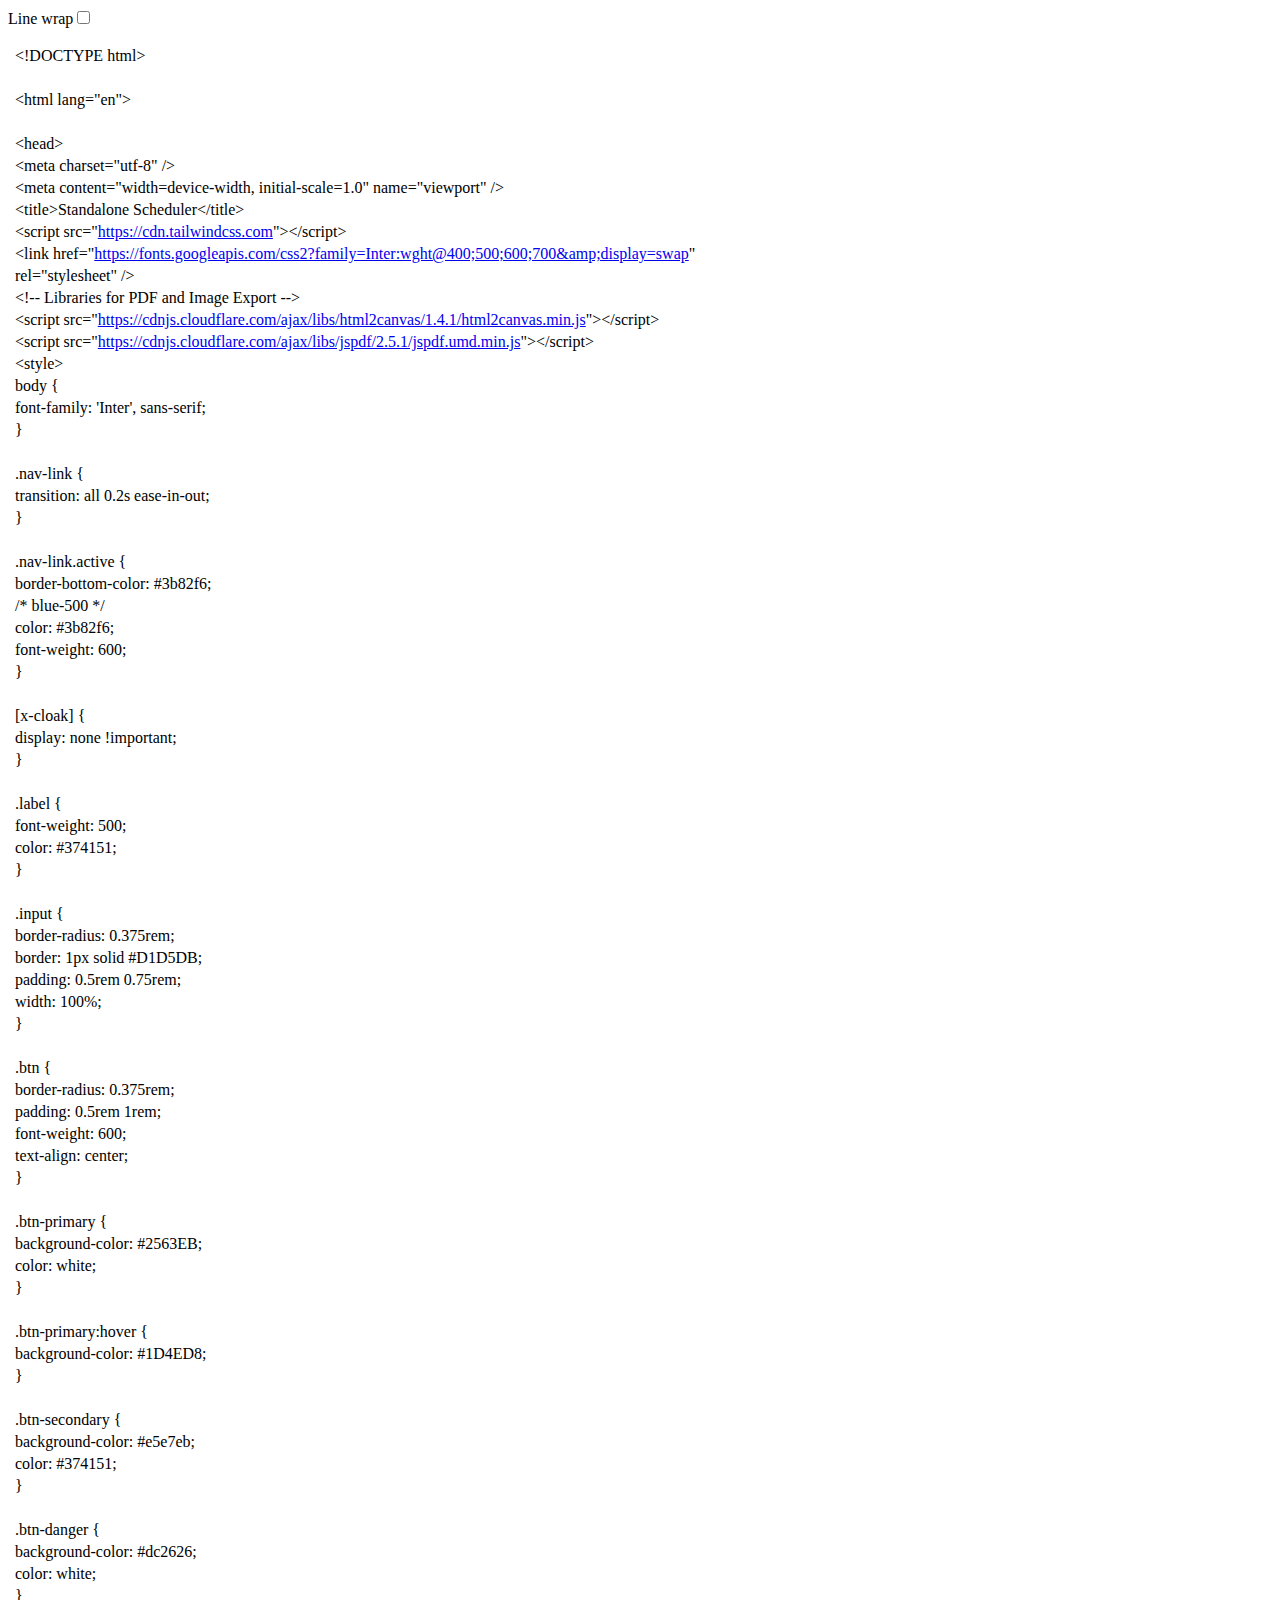
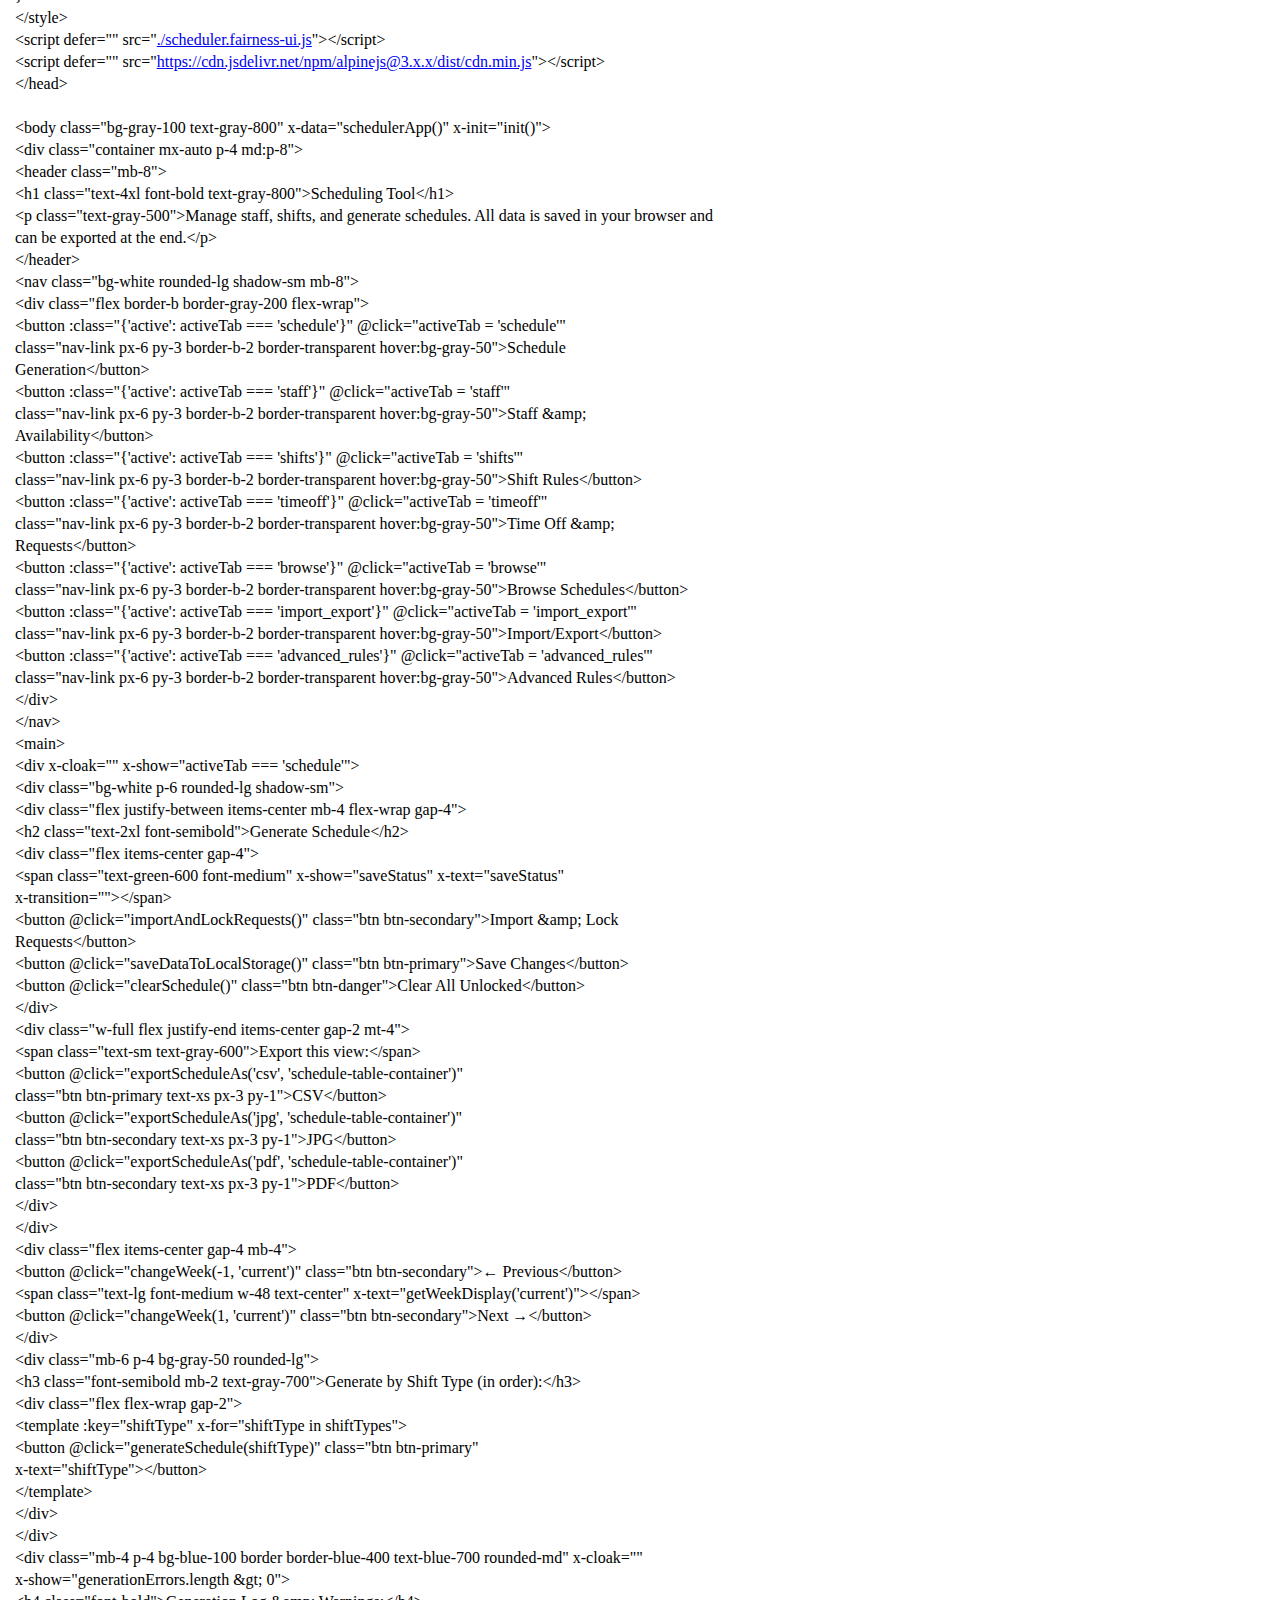
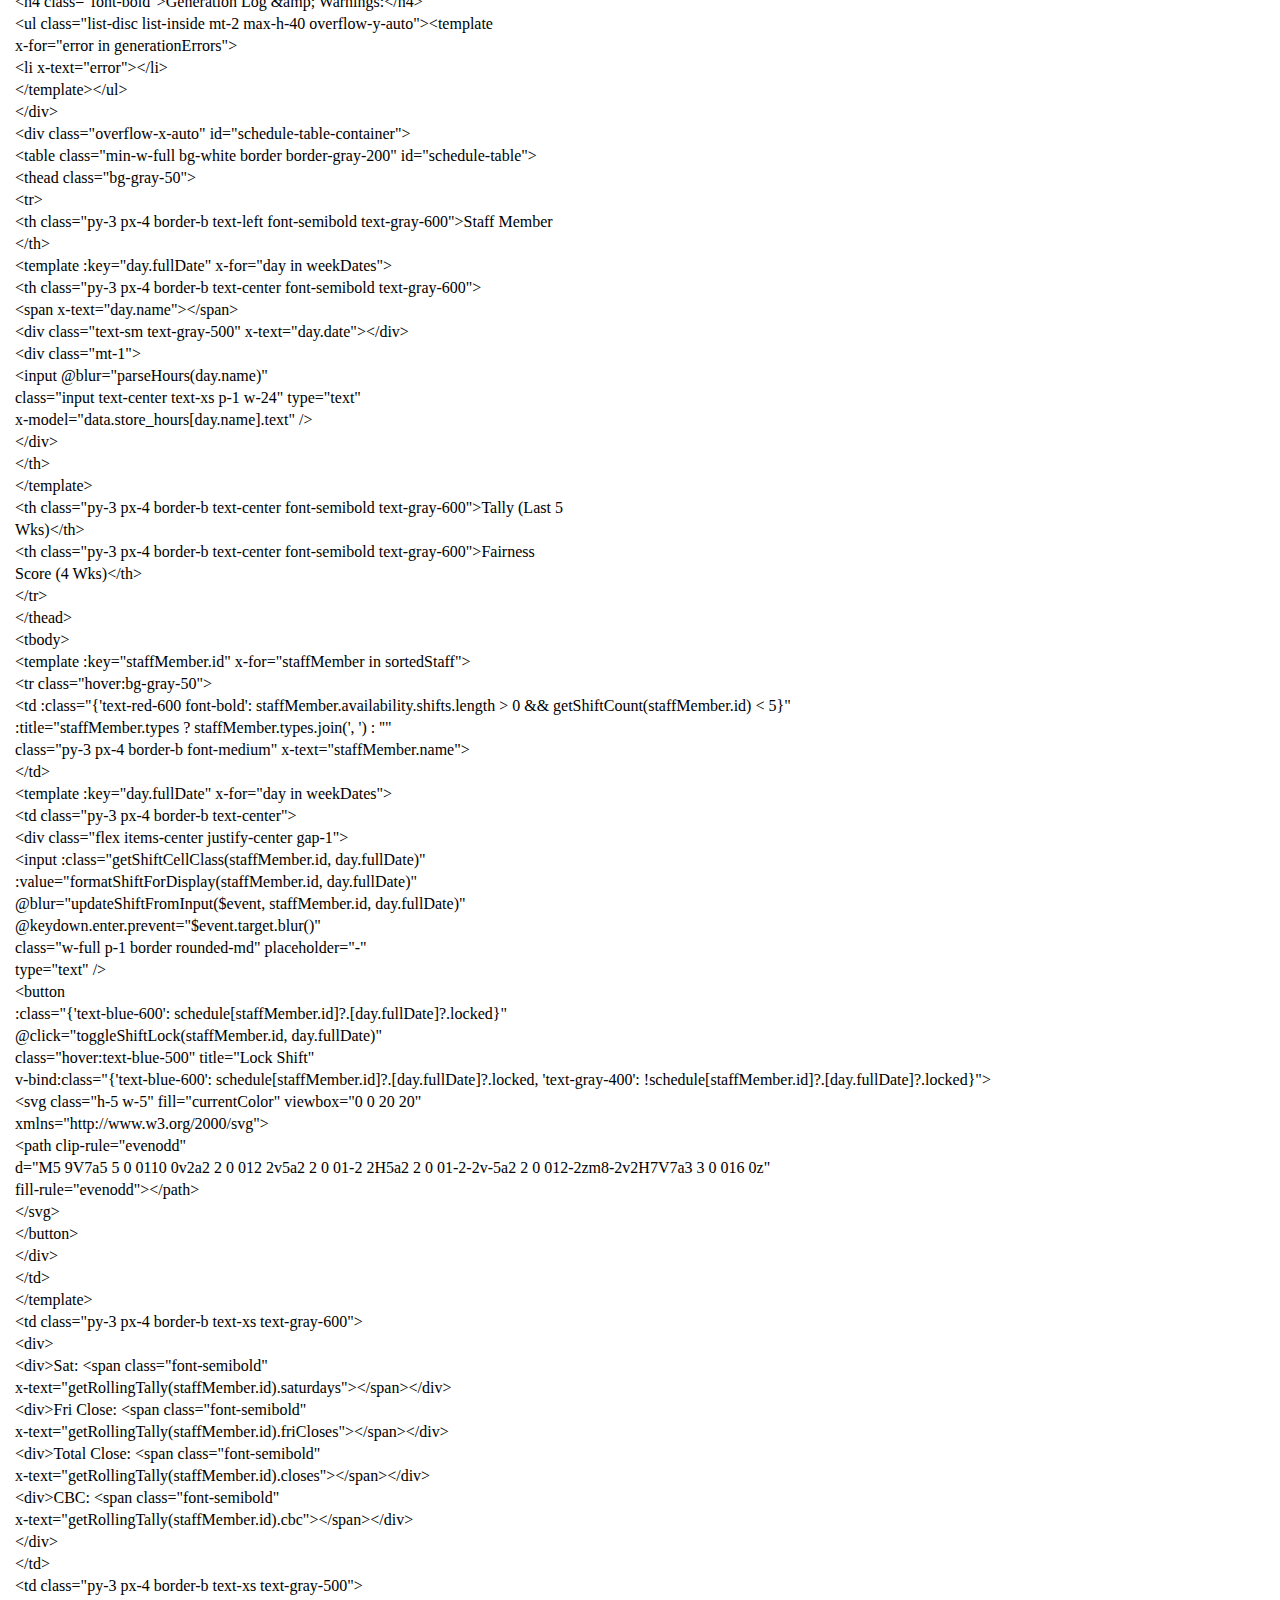
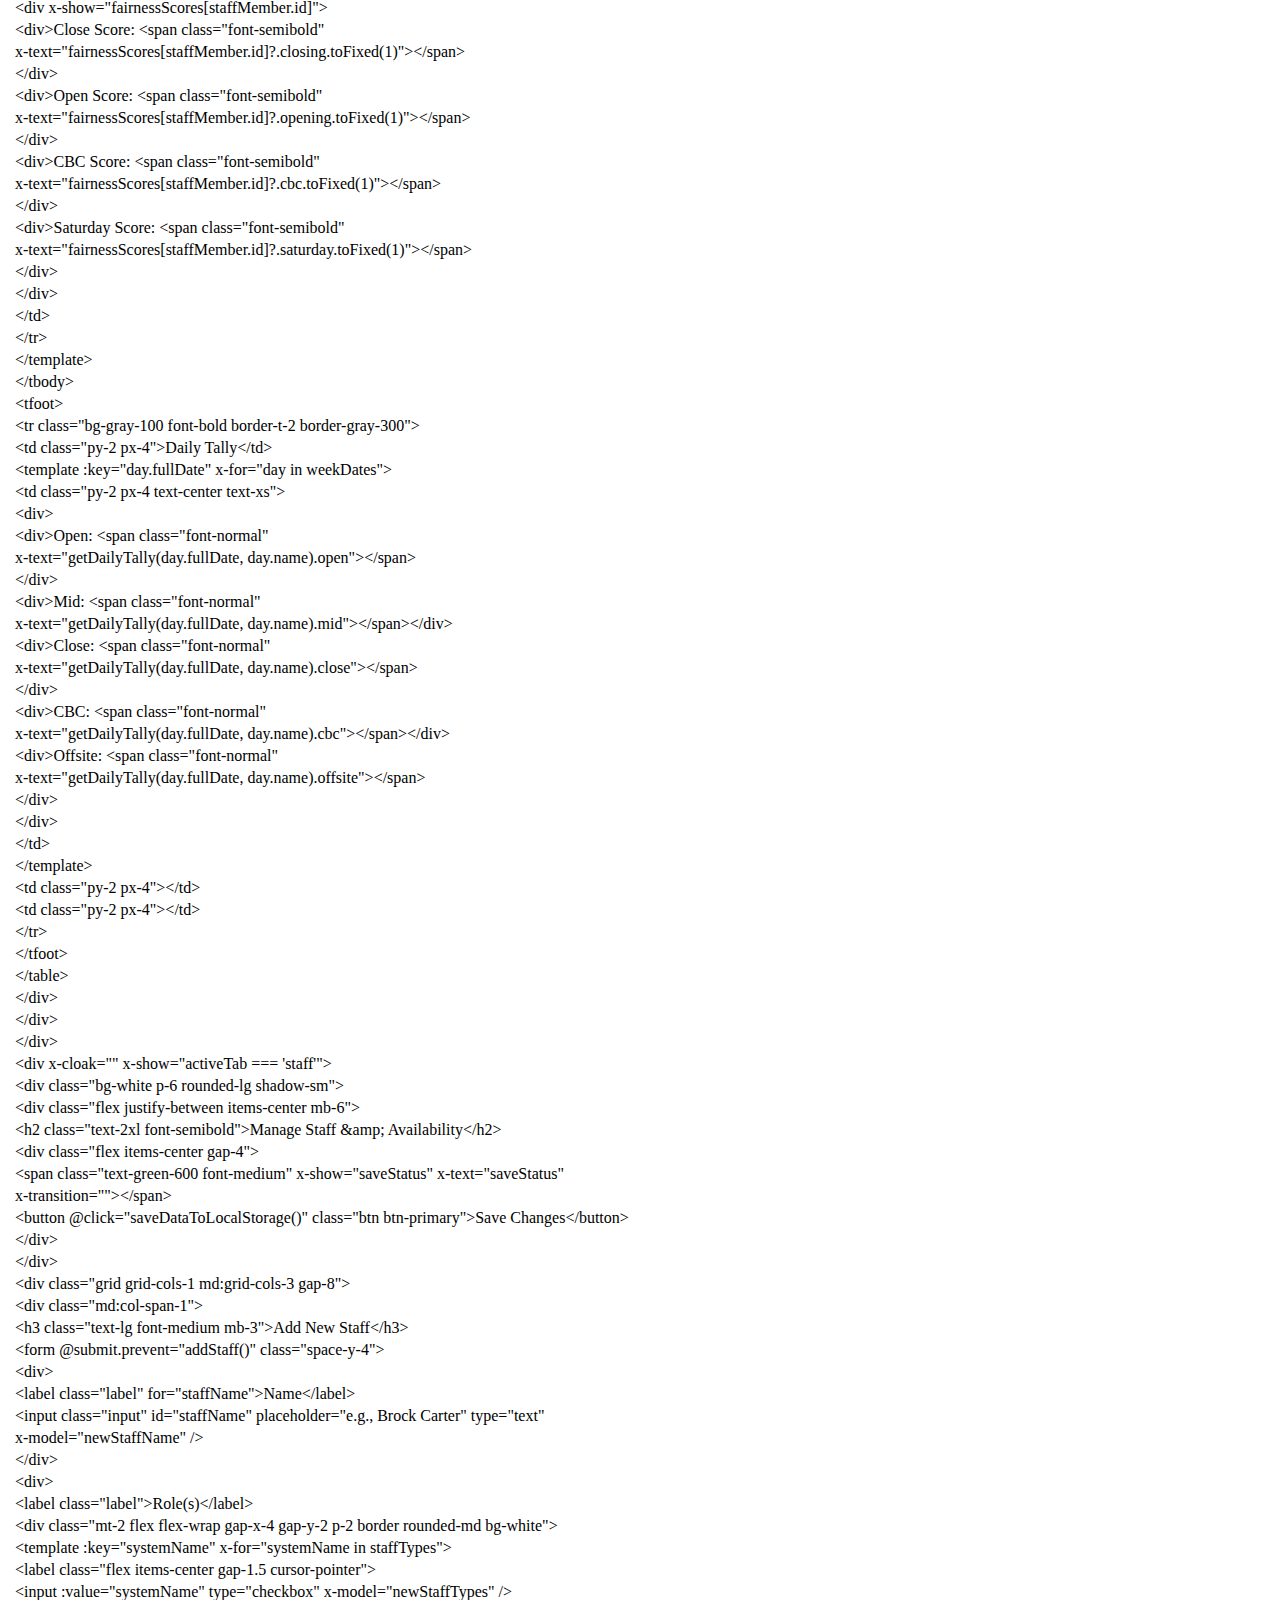
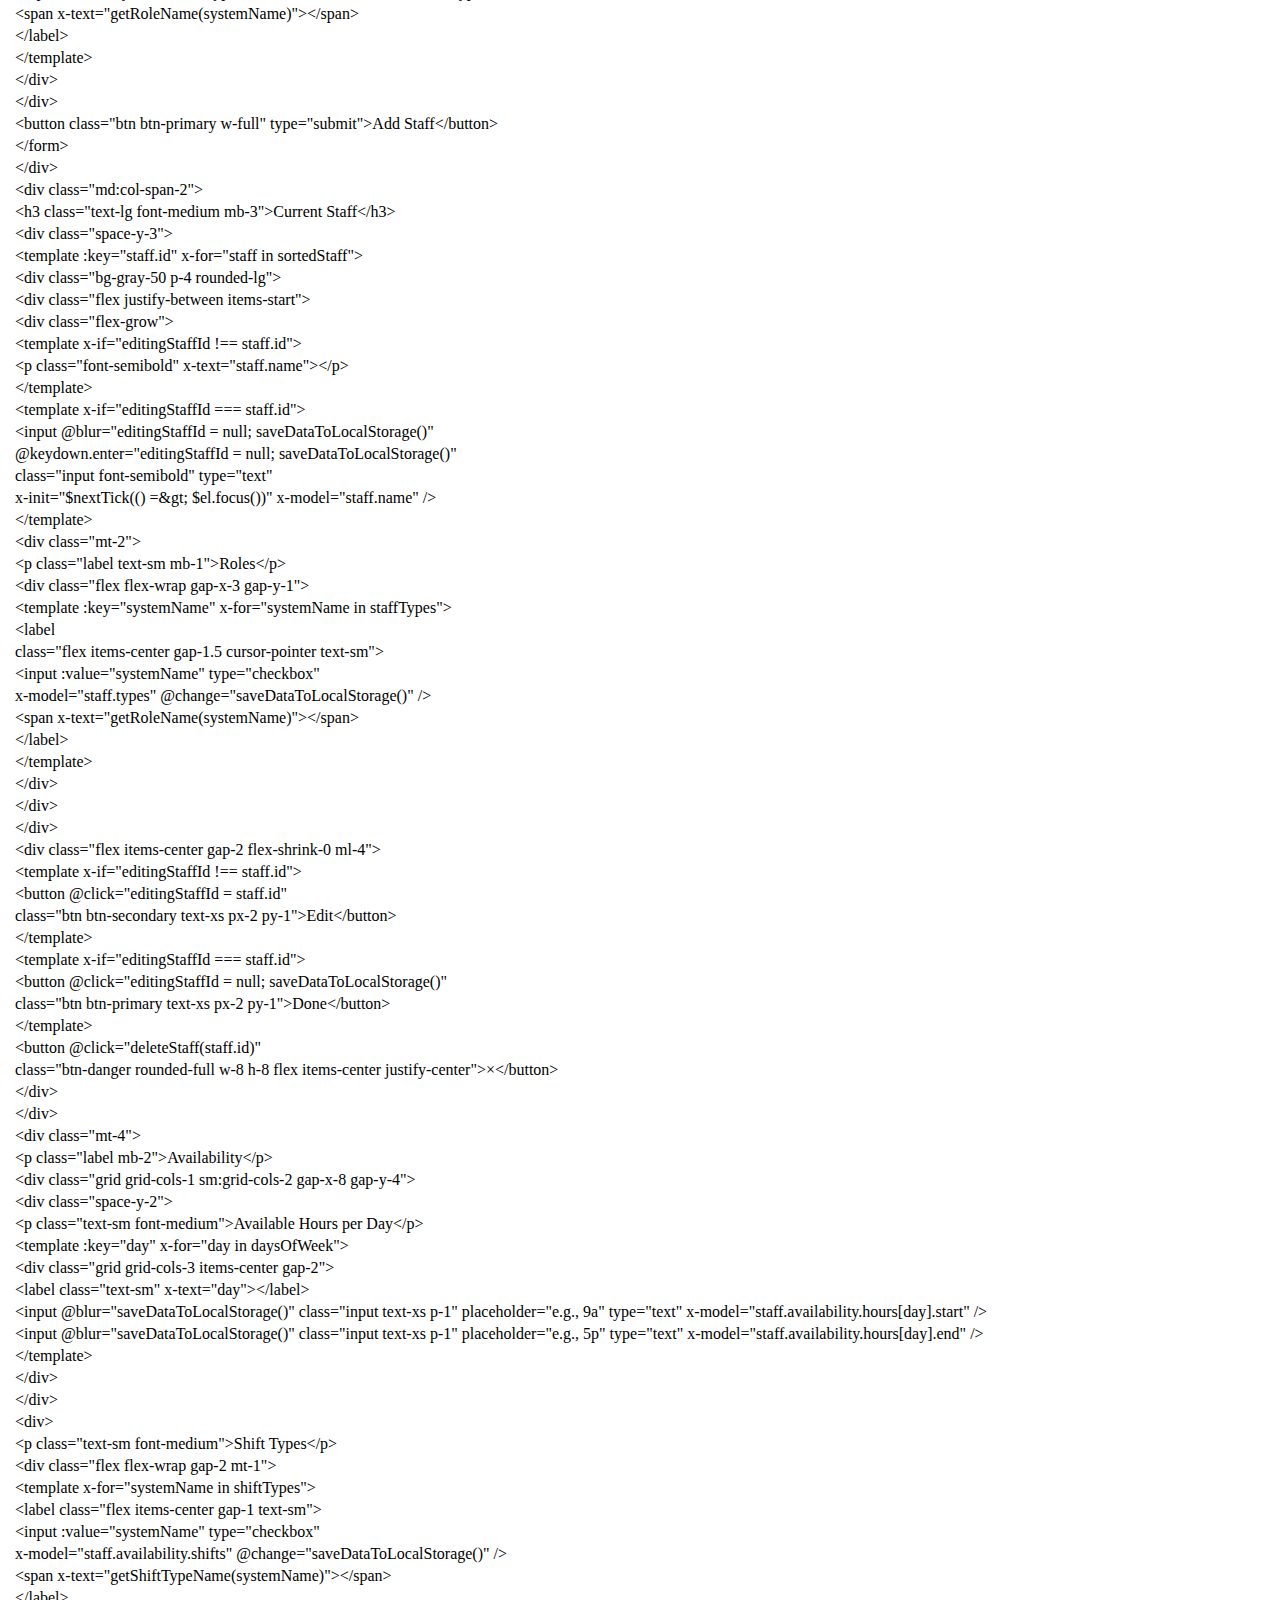
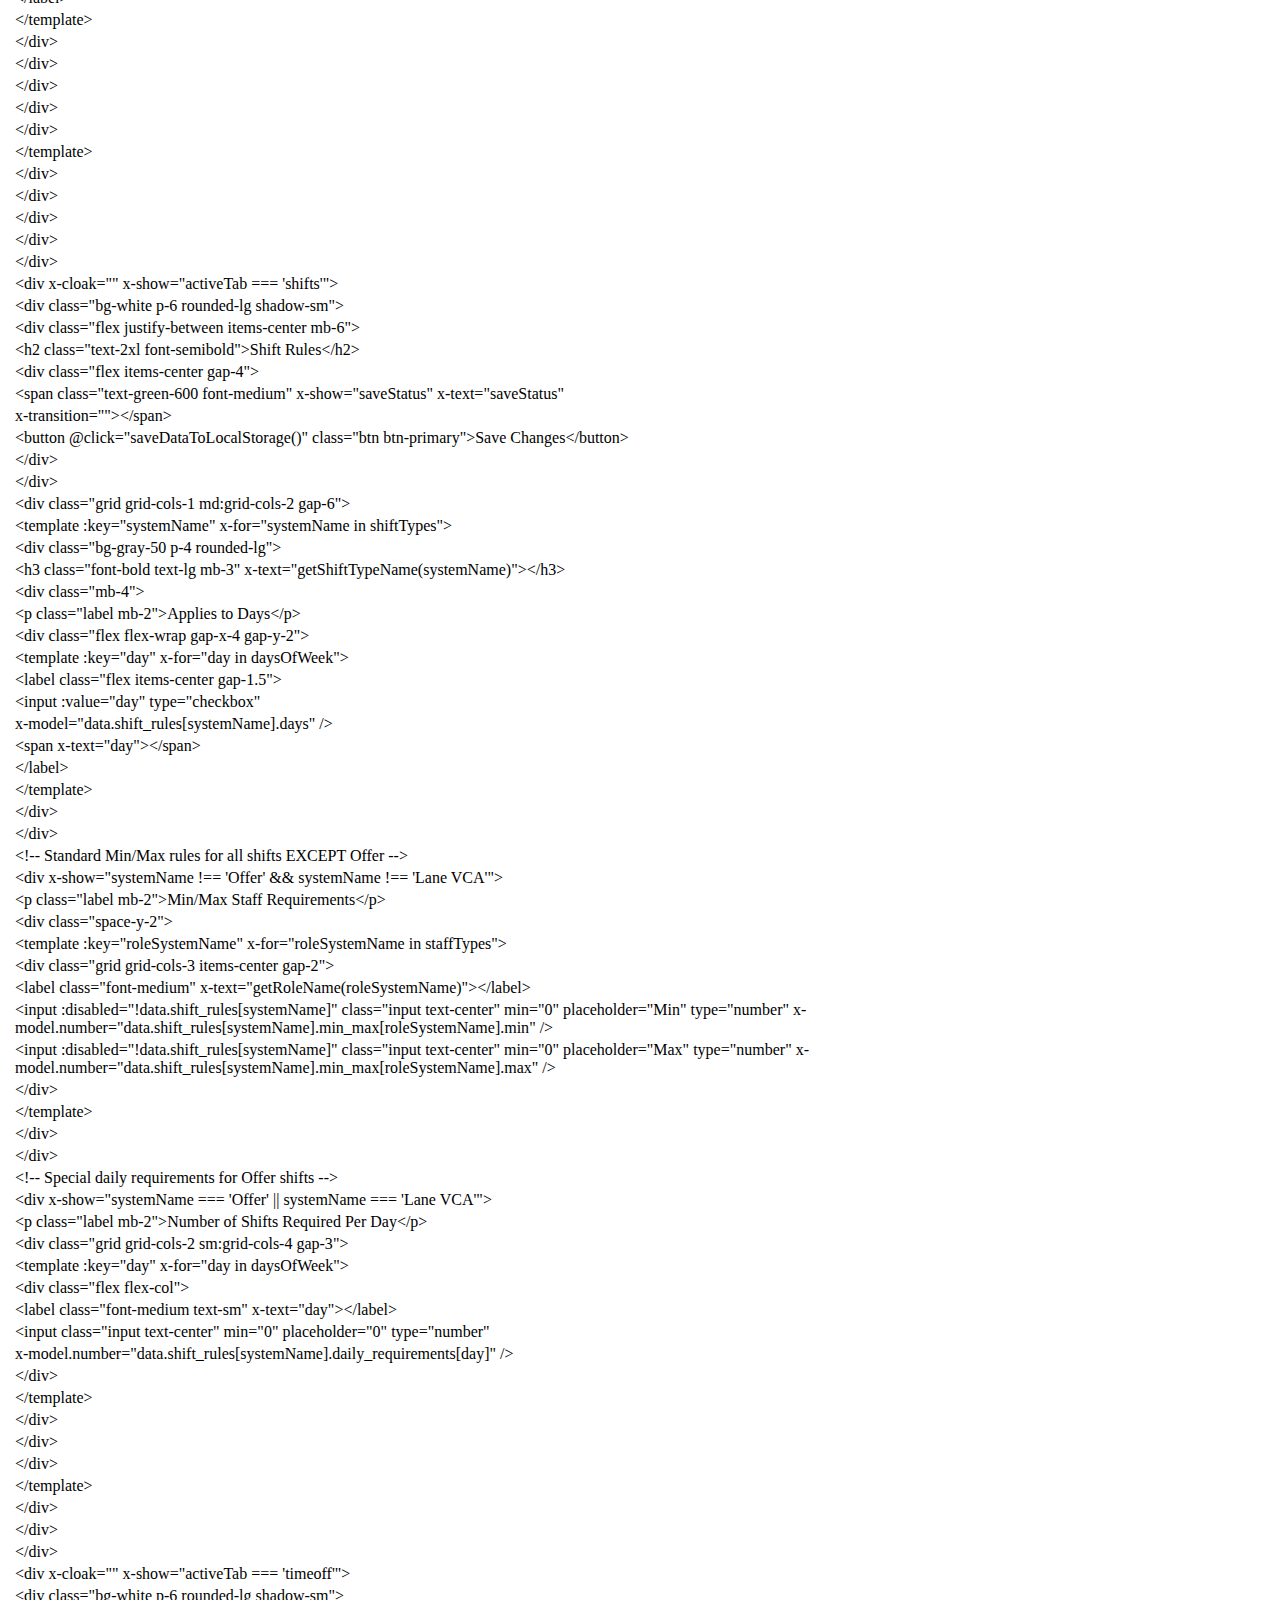
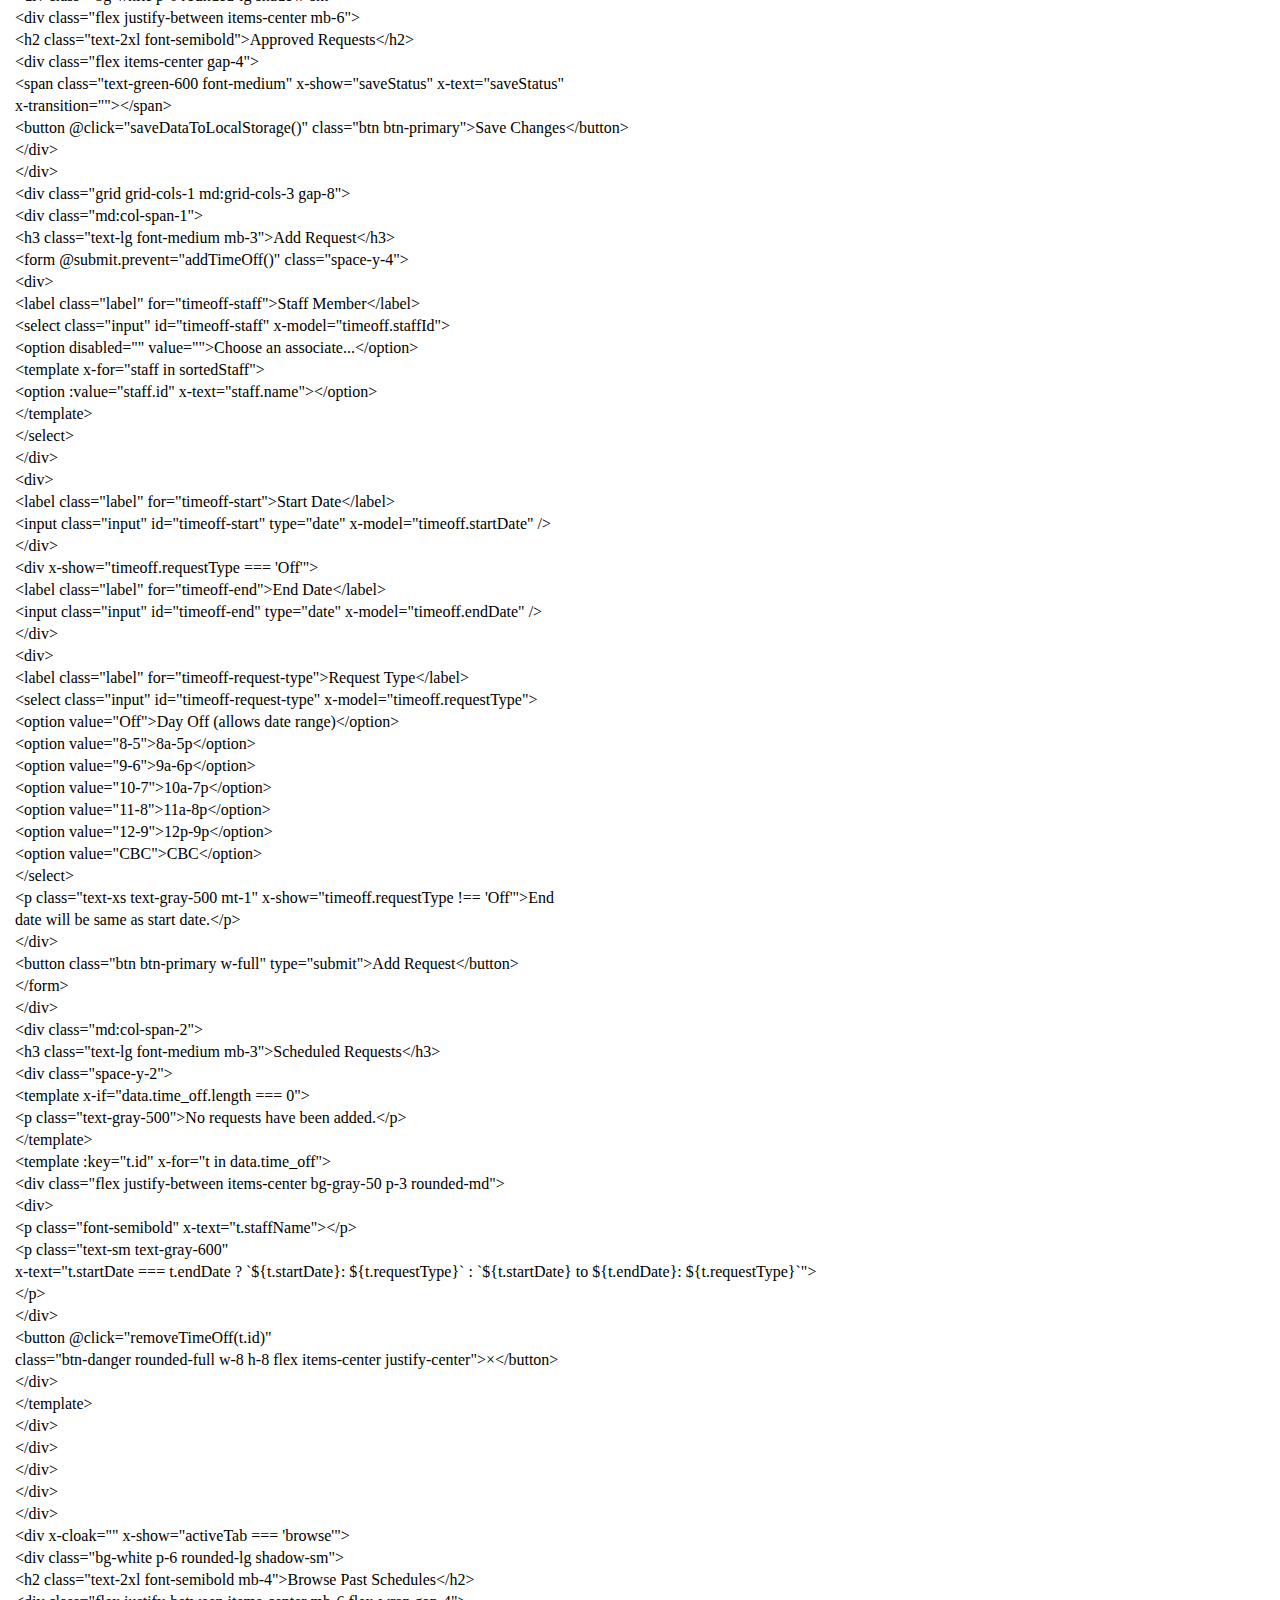
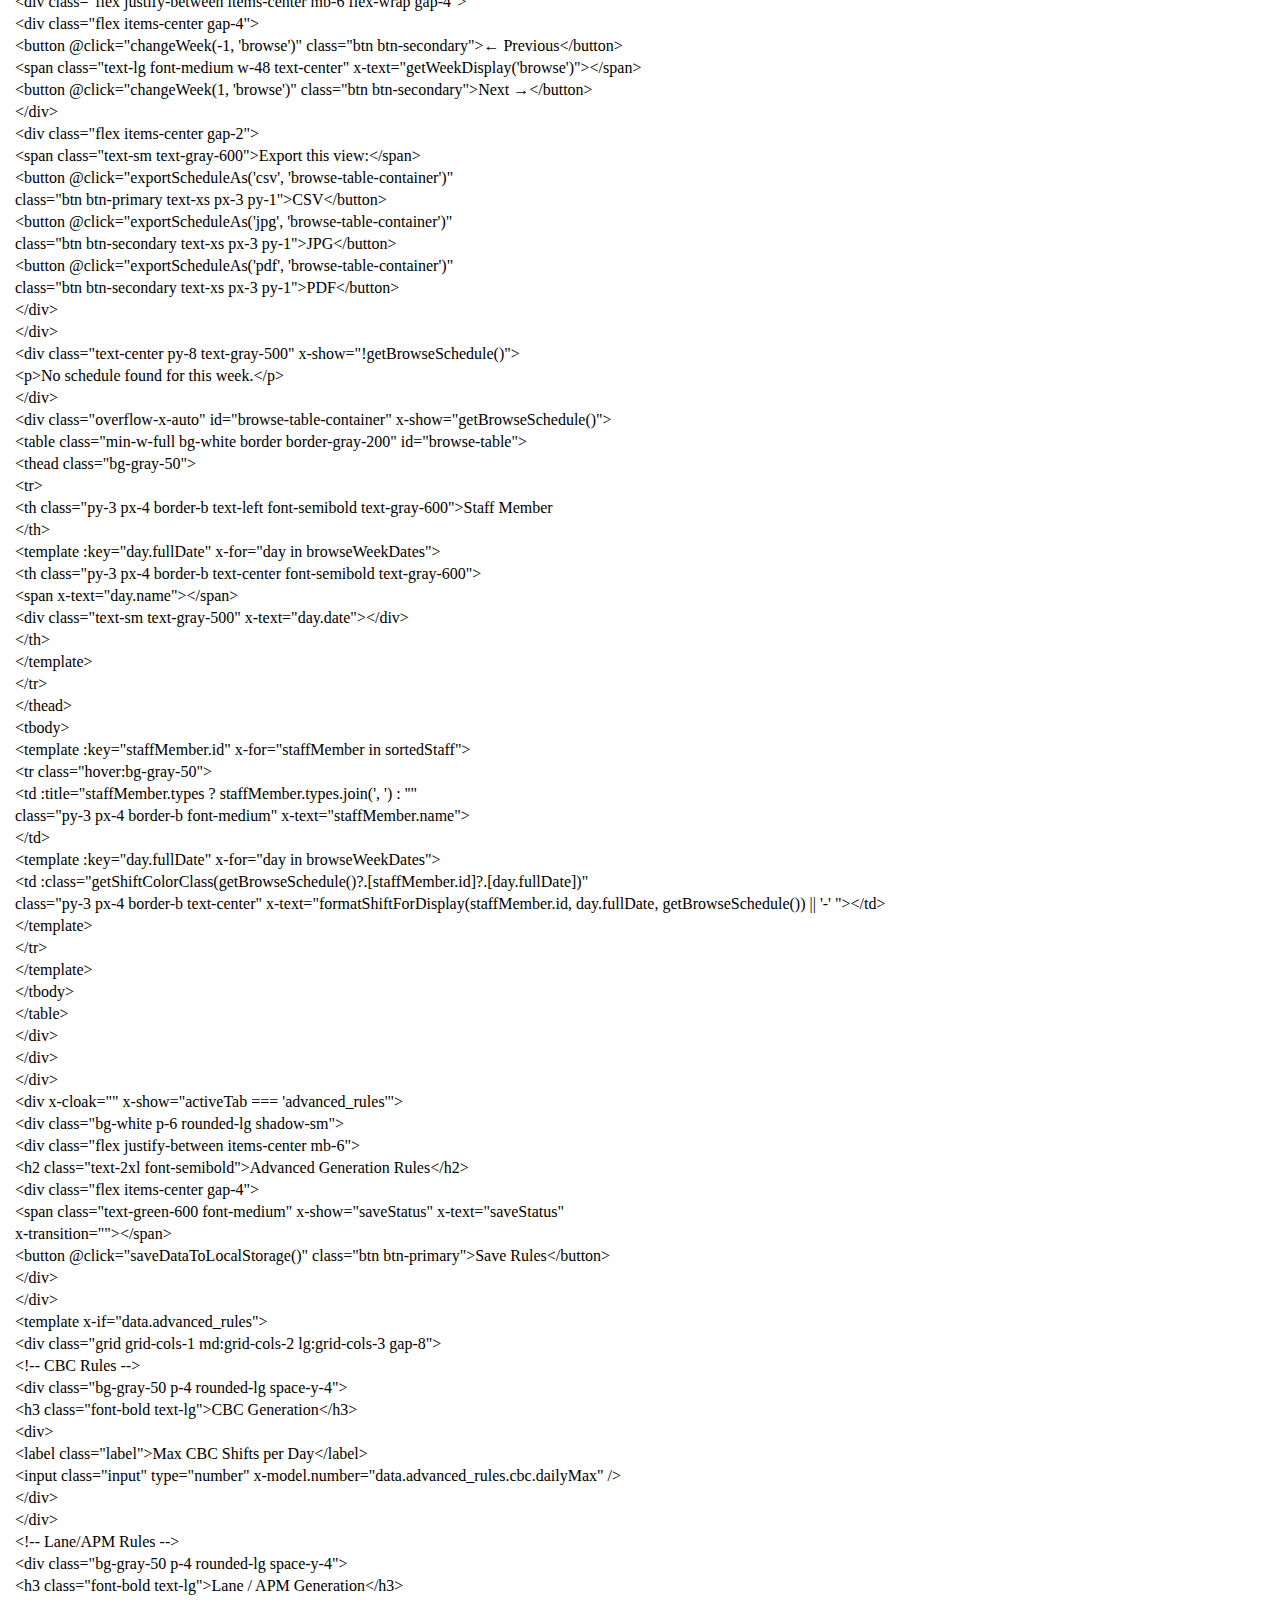
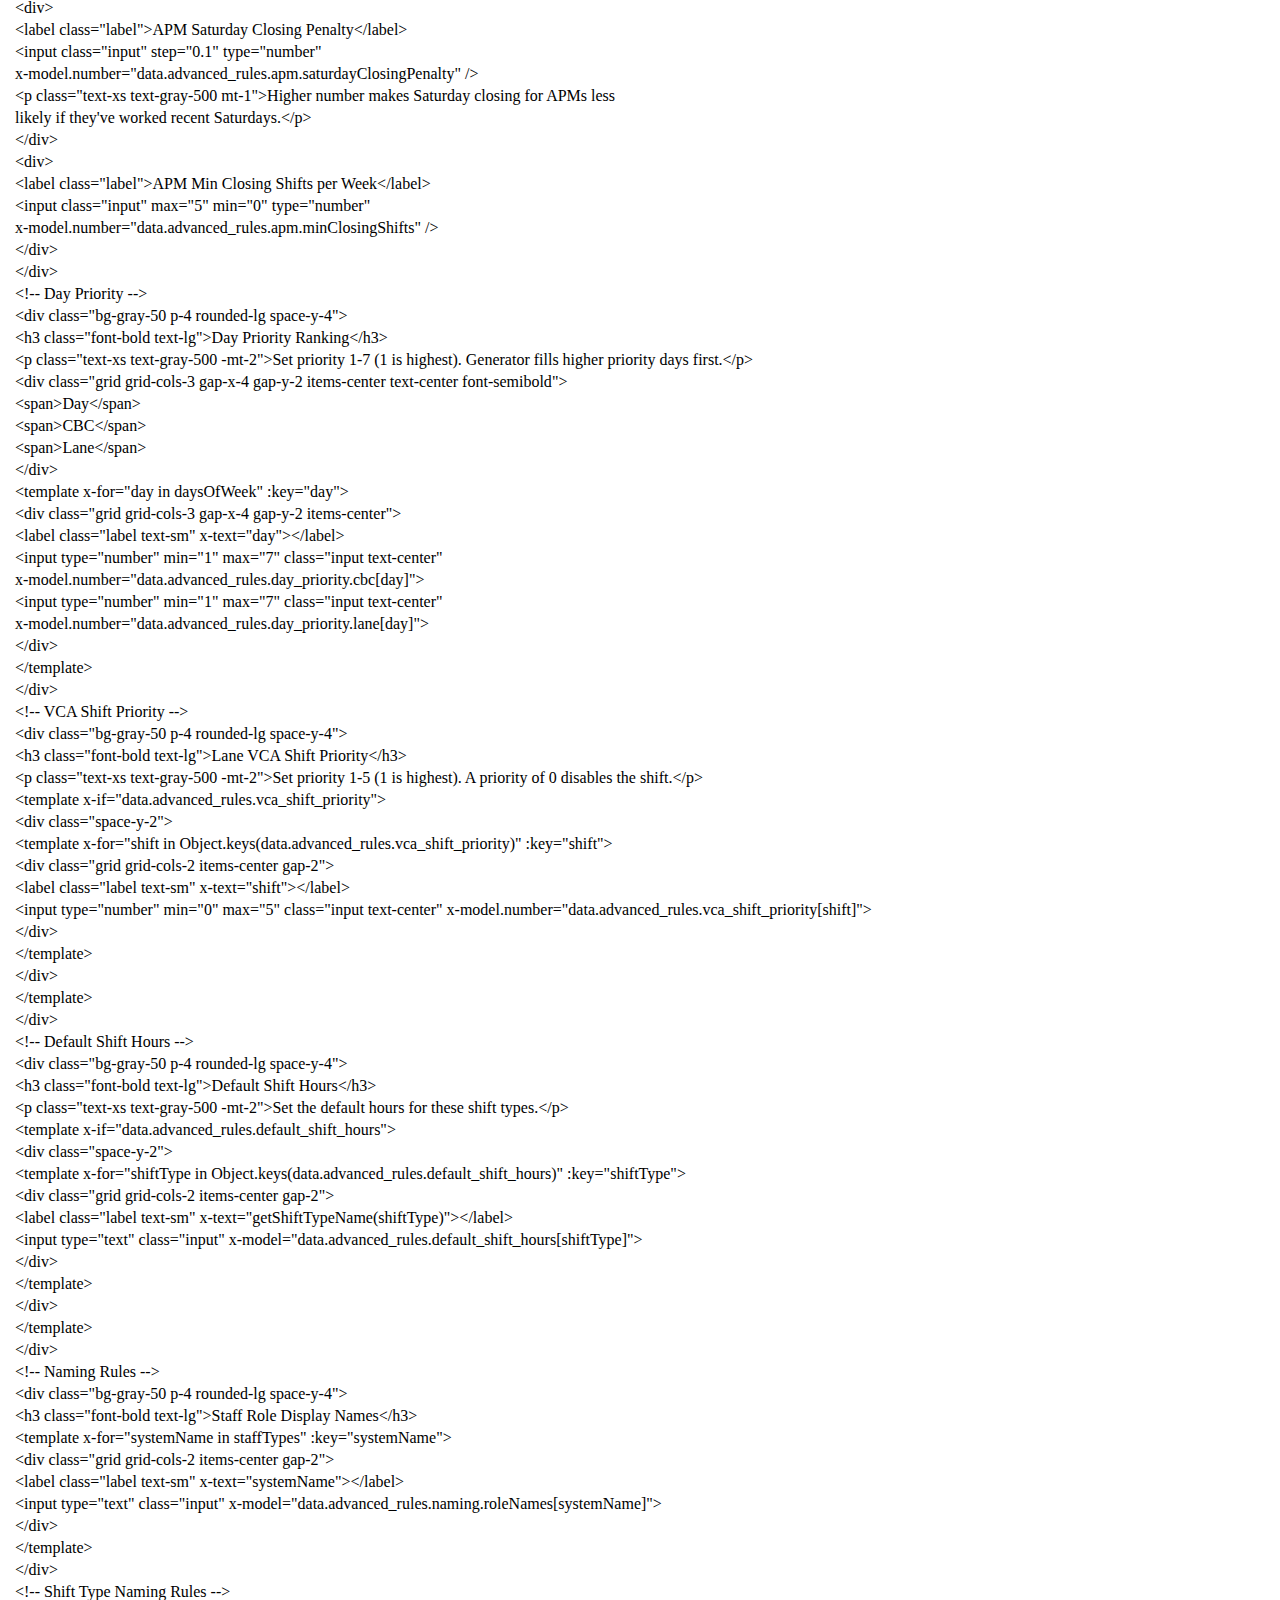
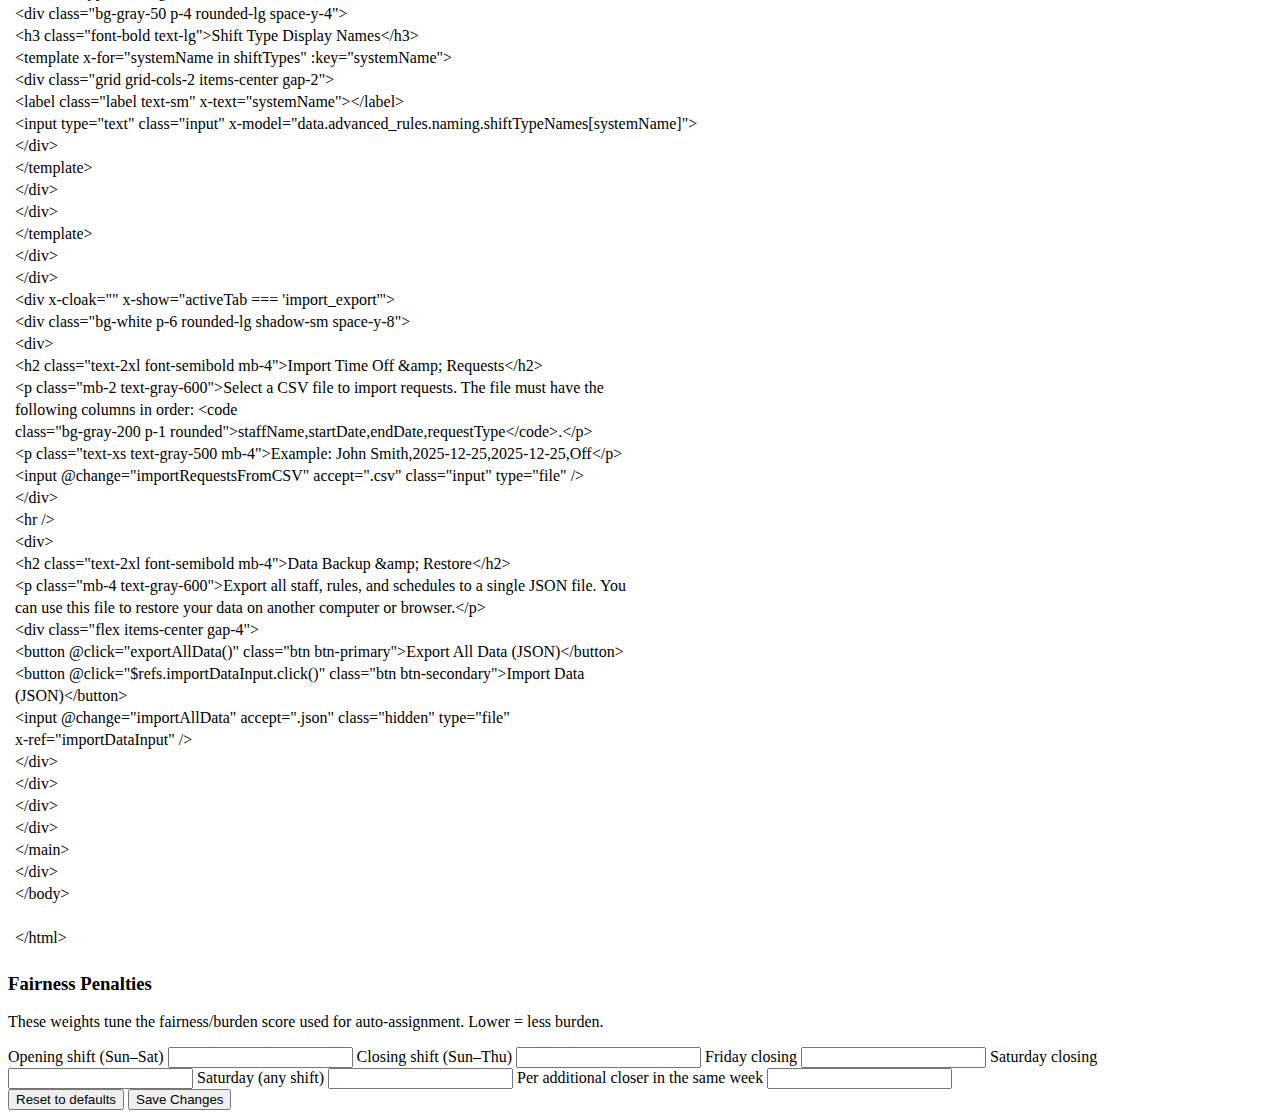
<file: scheduler/index2.fairness.html>
<!-- saved from url=(0014)about:internet -->
<html><head><meta http-equiv="Content-Type" content="text/html; charset=UTF-8"><meta name="color-scheme" content="light dark"></head><body><div class="line-gutter-backdrop"></div><form autocomplete="off"><label class="line-wrap-control">Line wrap<input type="checkbox" aria-label="Line wrap"></label></form><table><tbody><tr><td class="line-number" value="1"></td><td class="line-content"><span class="html-doctype">&lt;!DOCTYPE html&gt;</span></td></tr><tr><td class="line-number" value="2"></td><td class="line-content"><br></td></tr><tr><td class="line-number" value="3"></td><td class="line-content"><span class="html-tag">&lt;html <span class="html-attribute-name">lang</span>="<span class="html-attribute-value">en</span>"&gt;</span></td></tr><tr><td class="line-number" value="4"></td><td class="line-content"><br></td></tr><tr><td class="line-number" value="5"></td><td class="line-content"><span class="html-tag">&lt;head&gt;</span></td></tr><tr><td class="line-number" value="6"></td><td class="line-content">    <span class="html-tag">&lt;meta <span class="html-attribute-name">charset</span>="<span class="html-attribute-value">utf-8</span>" /&gt;</span></td></tr><tr><td class="line-number" value="7"></td><td class="line-content">    <span class="html-tag">&lt;meta <span class="html-attribute-name">content</span>="<span class="html-attribute-value">width=device-width, initial-scale=1.0</span>" <span class="html-attribute-name">name</span>="<span class="html-attribute-value">viewport</span>" /&gt;</span></td></tr><tr><td class="line-number" value="8"></td><td class="line-content">    <span class="html-tag">&lt;title&gt;</span>Standalone Scheduler<span class="html-tag">&lt;/title&gt;</span></td></tr><tr><td class="line-number" value="9"></td><td class="line-content">    <span class="html-tag">&lt;script <span class="html-attribute-name">src</span>="<a class="html-attribute-value html-resource-link" target="_blank" href="https://cdn.tailwindcss.com/" rel="noreferrer noopener">https://cdn.tailwindcss.com</a>"&gt;</span><span class="html-tag">&lt;/script&gt;</span></td></tr><tr><td class="line-number" value="10"></td><td class="line-content">    <span class="html-tag">&lt;link <span class="html-attribute-name">href</span>="<a class="html-attribute-value html-resource-link" target="_blank" href="https://fonts.googleapis.com/css2?family=Inter:wght@400;500;600;700&amp;display=swap" rel="noreferrer noopener">https://fonts.googleapis.com/css2?family=Inter:wght@400;500;600;700&amp;amp;display=swap</a>"</span></td></tr><tr><td class="line-number" value="11"></td><td class="line-content">        <span class="html-attribute-name">rel</span>="<span class="html-attribute-value">stylesheet</span>" /&gt;</td></tr><tr><td class="line-number" value="12"></td><td class="line-content">    <span class="html-comment">&lt;!-- Libraries for PDF and Image Export --&gt;</span></td></tr><tr><td class="line-number" value="13"></td><td class="line-content">    <span class="html-tag">&lt;script <span class="html-attribute-name">src</span>="<a class="html-attribute-value html-resource-link" target="_blank" href="https://cdnjs.cloudflare.com/ajax/libs/html2canvas/1.4.1/html2canvas.min.js" rel="noreferrer noopener">https://cdnjs.cloudflare.com/ajax/libs/html2canvas/1.4.1/html2canvas.min.js</a>"&gt;</span><span class="html-tag">&lt;/script&gt;</span></td></tr><tr><td class="line-number" value="14"></td><td class="line-content">    <span class="html-tag">&lt;script <span class="html-attribute-name">src</span>="<a class="html-attribute-value html-resource-link" target="_blank" href="https://cdnjs.cloudflare.com/ajax/libs/jspdf/2.5.1/jspdf.umd.min.js" rel="noreferrer noopener">https://cdnjs.cloudflare.com/ajax/libs/jspdf/2.5.1/jspdf.umd.min.js</a>"&gt;</span><span class="html-tag">&lt;/script&gt;</span></td></tr><tr><td class="line-number" value="15"></td><td class="line-content">    <span class="html-tag">&lt;style&gt;</span></td></tr><tr><td class="line-number" value="16"></td><td class="line-content">        body {</td></tr><tr><td class="line-number" value="17"></td><td class="line-content">            font-family: 'Inter', sans-serif;</td></tr><tr><td class="line-number" value="18"></td><td class="line-content">        }</td></tr><tr><td class="line-number" value="19"></td><td class="line-content"><br></td></tr><tr><td class="line-number" value="20"></td><td class="line-content">        .nav-link {</td></tr><tr><td class="line-number" value="21"></td><td class="line-content">            transition: all 0.2s ease-in-out;</td></tr><tr><td class="line-number" value="22"></td><td class="line-content">        }</td></tr><tr><td class="line-number" value="23"></td><td class="line-content"><br></td></tr><tr><td class="line-number" value="24"></td><td class="line-content">        .nav-link.active {</td></tr><tr><td class="line-number" value="25"></td><td class="line-content">            border-bottom-color: #3b82f6;</td></tr><tr><td class="line-number" value="26"></td><td class="line-content">            /* blue-500 */</td></tr><tr><td class="line-number" value="27"></td><td class="line-content">            color: #3b82f6;</td></tr><tr><td class="line-number" value="28"></td><td class="line-content">            font-weight: 600;</td></tr><tr><td class="line-number" value="29"></td><td class="line-content">        }</td></tr><tr><td class="line-number" value="30"></td><td class="line-content"><br></td></tr><tr><td class="line-number" value="31"></td><td class="line-content">        [x-cloak] {</td></tr><tr><td class="line-number" value="32"></td><td class="line-content">            display: none !important;</td></tr><tr><td class="line-number" value="33"></td><td class="line-content">        }</td></tr><tr><td class="line-number" value="34"></td><td class="line-content"><br></td></tr><tr><td class="line-number" value="35"></td><td class="line-content">        .label {</td></tr><tr><td class="line-number" value="36"></td><td class="line-content">            font-weight: 500;</td></tr><tr><td class="line-number" value="37"></td><td class="line-content">            color: #374151;</td></tr><tr><td class="line-number" value="38"></td><td class="line-content">        }</td></tr><tr><td class="line-number" value="39"></td><td class="line-content"><br></td></tr><tr><td class="line-number" value="40"></td><td class="line-content">        .input {</td></tr><tr><td class="line-number" value="41"></td><td class="line-content">            border-radius: 0.375rem;</td></tr><tr><td class="line-number" value="42"></td><td class="line-content">            border: 1px solid #D1D5DB;</td></tr><tr><td class="line-number" value="43"></td><td class="line-content">            padding: 0.5rem 0.75rem;</td></tr><tr><td class="line-number" value="44"></td><td class="line-content">            width: 100%;</td></tr><tr><td class="line-number" value="45"></td><td class="line-content">        }</td></tr><tr><td class="line-number" value="46"></td><td class="line-content"><br></td></tr><tr><td class="line-number" value="47"></td><td class="line-content">        .btn {</td></tr><tr><td class="line-number" value="48"></td><td class="line-content">            border-radius: 0.375rem;</td></tr><tr><td class="line-number" value="49"></td><td class="line-content">            padding: 0.5rem 1rem;</td></tr><tr><td class="line-number" value="50"></td><td class="line-content">            font-weight: 600;</td></tr><tr><td class="line-number" value="51"></td><td class="line-content">            text-align: center;</td></tr><tr><td class="line-number" value="52"></td><td class="line-content">        }</td></tr><tr><td class="line-number" value="53"></td><td class="line-content"><br></td></tr><tr><td class="line-number" value="54"></td><td class="line-content">        .btn-primary {</td></tr><tr><td class="line-number" value="55"></td><td class="line-content">            background-color: #2563EB;</td></tr><tr><td class="line-number" value="56"></td><td class="line-content">            color: white;</td></tr><tr><td class="line-number" value="57"></td><td class="line-content">        }</td></tr><tr><td class="line-number" value="58"></td><td class="line-content"><br></td></tr><tr><td class="line-number" value="59"></td><td class="line-content">        .btn-primary:hover {</td></tr><tr><td class="line-number" value="60"></td><td class="line-content">            background-color: #1D4ED8;</td></tr><tr><td class="line-number" value="61"></td><td class="line-content">        }</td></tr><tr><td class="line-number" value="62"></td><td class="line-content"><br></td></tr><tr><td class="line-number" value="63"></td><td class="line-content">        .btn-secondary {</td></tr><tr><td class="line-number" value="64"></td><td class="line-content">            background-color: #e5e7eb;</td></tr><tr><td class="line-number" value="65"></td><td class="line-content">            color: #374151;</td></tr><tr><td class="line-number" value="66"></td><td class="line-content">        }</td></tr><tr><td class="line-number" value="67"></td><td class="line-content"><br></td></tr><tr><td class="line-number" value="68"></td><td class="line-content">        .btn-danger {</td></tr><tr><td class="line-number" value="69"></td><td class="line-content">            background-color: #dc2626;</td></tr><tr><td class="line-number" value="70"></td><td class="line-content">            color: white;</td></tr><tr><td class="line-number" value="71"></td><td class="line-content">        }</td></tr><tr><td class="line-number" value="72"></td><td class="line-content">    <span class="html-tag">&lt;/style&gt;</span></td></tr><tr><td class="line-number" value="73"></td><td class="line-content">    <span class="html-tag">&lt;script <span class="html-attribute-name">defer</span>="" <span class="html-attribute-name">src</span>="<a class="html-attribute-value html-resource-link" target="_blank" href="https://bigbk.github.io/linksai/scheduler/scheduler.fairness-ui.js" rel="noreferrer noopener">./scheduler.fairness-ui.js</a>"&gt;</span><span class="html-tag">&lt;/script&gt;</span></td></tr><tr><td class="line-number" value="74"></td><td class="line-content">    <span class="html-tag">&lt;script <span class="html-attribute-name">defer</span>="" <span class="html-attribute-name">src</span>="<a class="html-attribute-value html-resource-link" target="_blank" href="https://cdn.jsdelivr.net/npm/alpinejs@3.x.x/dist/cdn.min.js" rel="noreferrer noopener">https://cdn.jsdelivr.net/npm/alpinejs@3.x.x/dist/cdn.min.js</a>"&gt;</span><span class="html-tag">&lt;/script&gt;</span></td></tr><tr><td class="line-number" value="75"></td><td class="line-content"><span class="html-tag">&lt;/head&gt;</span></td></tr><tr><td class="line-number" value="76"></td><td class="line-content"><br></td></tr><tr><td class="line-number" value="77"></td><td class="line-content"><span class="html-tag">&lt;body <span class="html-attribute-name">class</span>="<span class="html-attribute-value">bg-gray-100 text-gray-800</span>" <span class="html-attribute-name">x-data</span>="<span class="html-attribute-value">schedulerApp()</span>" <span class="html-attribute-name">x-init</span>="<span class="html-attribute-value">init()</span>"&gt;</span></td></tr><tr><td class="line-number" value="78"></td><td class="line-content">    <span class="html-tag">&lt;div <span class="html-attribute-name">class</span>="<span class="html-attribute-value">container mx-auto p-4 md:p-8</span>"&gt;</span></td></tr><tr><td class="line-number" value="79"></td><td class="line-content">        <span class="html-tag">&lt;header <span class="html-attribute-name">class</span>="<span class="html-attribute-value">mb-8</span>"&gt;</span></td></tr><tr><td class="line-number" value="80"></td><td class="line-content">            <span class="html-tag">&lt;h1 <span class="html-attribute-name">class</span>="<span class="html-attribute-value">text-4xl font-bold text-gray-800</span>"&gt;</span>Scheduling Tool<span class="html-tag">&lt;/h1&gt;</span></td></tr><tr><td class="line-number" value="81"></td><td class="line-content">            <span class="html-tag">&lt;p <span class="html-attribute-name">class</span>="<span class="html-attribute-value">text-gray-500</span>"&gt;</span>Manage staff, shifts, and generate schedules. All data is saved in your browser and</td></tr><tr><td class="line-number" value="82"></td><td class="line-content">                can be exported at the end.<span class="html-tag">&lt;/p&gt;</span></td></tr><tr><td class="line-number" value="83"></td><td class="line-content">        <span class="html-tag">&lt;/header&gt;</span></td></tr><tr><td class="line-number" value="84"></td><td class="line-content">        <span class="html-tag">&lt;nav <span class="html-attribute-name">class</span>="<span class="html-attribute-value">bg-white rounded-lg shadow-sm mb-8</span>"&gt;</span></td></tr><tr><td class="line-number" value="85"></td><td class="line-content">            <span class="html-tag">&lt;div <span class="html-attribute-name">class</span>="<span class="html-attribute-value">flex border-b border-gray-200 flex-wrap</span>"&gt;</span></td></tr><tr><td class="line-number" value="86"></td><td class="line-content">                <span class="html-tag">&lt;button <span class="html-attribute-name">:class</span>="<span class="html-attribute-value">{'active': activeTab === 'schedule'}</span>" <span class="html-attribute-name">@click</span>="<span class="html-attribute-value">activeTab = 'schedule'</span>"</span></td></tr><tr><td class="line-number" value="87"></td><td class="line-content">                    <span class="html-attribute-name">class</span>="<span class="html-attribute-value">nav-link px-6 py-3 border-b-2 border-transparent hover:bg-gray-50</span>"&gt;Schedule</td></tr><tr><td class="line-number" value="88"></td><td class="line-content">                    Generation<span class="html-tag">&lt;/button&gt;</span></td></tr><tr><td class="line-number" value="89"></td><td class="line-content">                <span class="html-tag">&lt;button <span class="html-attribute-name">:class</span>="<span class="html-attribute-value">{'active': activeTab === 'staff'}</span>" <span class="html-attribute-name">@click</span>="<span class="html-attribute-value">activeTab = 'staff'</span>"</span></td></tr><tr><td class="line-number" value="90"></td><td class="line-content">                    <span class="html-attribute-name">class</span>="<span class="html-attribute-value">nav-link px-6 py-3 border-b-2 border-transparent hover:bg-gray-50</span>"&gt;Staff &amp;amp;</td></tr><tr><td class="line-number" value="91"></td><td class="line-content">                    Availability<span class="html-tag">&lt;/button&gt;</span></td></tr><tr><td class="line-number" value="92"></td><td class="line-content">                <span class="html-tag">&lt;button <span class="html-attribute-name">:class</span>="<span class="html-attribute-value">{'active': activeTab === 'shifts'}</span>" <span class="html-attribute-name">@click</span>="<span class="html-attribute-value">activeTab = 'shifts'</span>"</span></td></tr><tr><td class="line-number" value="93"></td><td class="line-content">                    <span class="html-attribute-name">class</span>="<span class="html-attribute-value">nav-link px-6 py-3 border-b-2 border-transparent hover:bg-gray-50</span>"&gt;Shift Rules<span class="html-tag">&lt;/button&gt;</span></td></tr><tr><td class="line-number" value="94"></td><td class="line-content">                <span class="html-tag">&lt;button <span class="html-attribute-name">:class</span>="<span class="html-attribute-value">{'active': activeTab === 'timeoff'}</span>" <span class="html-attribute-name">@click</span>="<span class="html-attribute-value">activeTab = 'timeoff'</span>"</span></td></tr><tr><td class="line-number" value="95"></td><td class="line-content">                    <span class="html-attribute-name">class</span>="<span class="html-attribute-value">nav-link px-6 py-3 border-b-2 border-transparent hover:bg-gray-50</span>"&gt;Time Off &amp;amp;</td></tr><tr><td class="line-number" value="96"></td><td class="line-content">                    Requests<span class="html-tag">&lt;/button&gt;</span></td></tr><tr><td class="line-number" value="97"></td><td class="line-content">                <span class="html-tag">&lt;button <span class="html-attribute-name">:class</span>="<span class="html-attribute-value">{'active': activeTab === 'browse'}</span>" <span class="html-attribute-name">@click</span>="<span class="html-attribute-value">activeTab = 'browse'</span>"</span></td></tr><tr><td class="line-number" value="98"></td><td class="line-content">                    <span class="html-attribute-name">class</span>="<span class="html-attribute-value">nav-link px-6 py-3 border-b-2 border-transparent hover:bg-gray-50</span>"&gt;Browse Schedules<span class="html-tag">&lt;/button&gt;</span></td></tr><tr><td class="line-number" value="99"></td><td class="line-content">                <span class="html-tag">&lt;button <span class="html-attribute-name">:class</span>="<span class="html-attribute-value">{'active': activeTab === 'import_export'}</span>" <span class="html-attribute-name">@click</span>="<span class="html-attribute-value">activeTab = 'import_export'</span>"</span></td></tr><tr><td class="line-number" value="100"></td><td class="line-content">                    <span class="html-attribute-name">class</span>="<span class="html-attribute-value">nav-link px-6 py-3 border-b-2 border-transparent hover:bg-gray-50</span>"&gt;Import/Export<span class="html-tag">&lt;/button&gt;</span></td></tr><tr><td class="line-number" value="101"></td><td class="line-content">                <span class="html-tag">&lt;button <span class="html-attribute-name">:class</span>="<span class="html-attribute-value">{'active': activeTab === 'advanced_rules'}</span>" <span class="html-attribute-name">@click</span>="<span class="html-attribute-value">activeTab = 'advanced_rules'</span>"</span></td></tr><tr><td class="line-number" value="102"></td><td class="line-content">                    <span class="html-attribute-name">class</span>="<span class="html-attribute-value">nav-link px-6 py-3 border-b-2 border-transparent hover:bg-gray-50</span>"&gt;Advanced Rules<span class="html-tag">&lt;/button&gt;</span></td></tr><tr><td class="line-number" value="103"></td><td class="line-content">            <span class="html-tag">&lt;/div&gt;</span></td></tr><tr><td class="line-number" value="104"></td><td class="line-content">        <span class="html-tag">&lt;/nav&gt;</span></td></tr><tr><td class="line-number" value="105"></td><td class="line-content">        <span class="html-tag">&lt;main&gt;</span></td></tr><tr><td class="line-number" value="106"></td><td class="line-content">            <span class="html-tag">&lt;div <span class="html-attribute-name">x-cloak</span>="" <span class="html-attribute-name">x-show</span>="<span class="html-attribute-value">activeTab === 'schedule'</span>"&gt;</span></td></tr><tr><td class="line-number" value="107"></td><td class="line-content">                <span class="html-tag">&lt;div <span class="html-attribute-name">class</span>="<span class="html-attribute-value">bg-white p-6 rounded-lg shadow-sm</span>"&gt;</span></td></tr><tr><td class="line-number" value="108"></td><td class="line-content">                    <span class="html-tag">&lt;div <span class="html-attribute-name">class</span>="<span class="html-attribute-value">flex justify-between items-center mb-4 flex-wrap gap-4</span>"&gt;</span></td></tr><tr><td class="line-number" value="109"></td><td class="line-content">                        <span class="html-tag">&lt;h2 <span class="html-attribute-name">class</span>="<span class="html-attribute-value">text-2xl font-semibold</span>"&gt;</span>Generate Schedule<span class="html-tag">&lt;/h2&gt;</span></td></tr><tr><td class="line-number" value="110"></td><td class="line-content">                        <span class="html-tag">&lt;div <span class="html-attribute-name">class</span>="<span class="html-attribute-value">flex items-center gap-4</span>"&gt;</span></td></tr><tr><td class="line-number" value="111"></td><td class="line-content">                            <span class="html-tag">&lt;span <span class="html-attribute-name">class</span>="<span class="html-attribute-value">text-green-600 font-medium</span>" <span class="html-attribute-name">x-show</span>="<span class="html-attribute-value">saveStatus</span>" <span class="html-attribute-name">x-text</span>="<span class="html-attribute-value">saveStatus</span>"</span></td></tr><tr><td class="line-number" value="112"></td><td class="line-content">                                <span class="html-attribute-name">x-transition</span>=""&gt;<span class="html-tag">&lt;/span&gt;</span></td></tr><tr><td class="line-number" value="113"></td><td class="line-content">                            <span class="html-tag">&lt;button <span class="html-attribute-name">@click</span>="<span class="html-attribute-value">importAndLockRequests()</span>" <span class="html-attribute-name">class</span>="<span class="html-attribute-value">btn btn-secondary</span>"&gt;</span>Import &amp;amp; Lock</td></tr><tr><td class="line-number" value="114"></td><td class="line-content">                                Requests<span class="html-tag">&lt;/button&gt;</span></td></tr><tr><td class="line-number" value="115"></td><td class="line-content">                            <span class="html-tag">&lt;button <span class="html-attribute-name">@click</span>="<span class="html-attribute-value">saveDataToLocalStorage()</span>" <span class="html-attribute-name">class</span>="<span class="html-attribute-value">btn btn-primary</span>"&gt;</span>Save Changes<span class="html-tag">&lt;/button&gt;</span></td></tr><tr><td class="line-number" value="116"></td><td class="line-content">                            <span class="html-tag">&lt;button <span class="html-attribute-name">@click</span>="<span class="html-attribute-value">clearSchedule()</span>" <span class="html-attribute-name">class</span>="<span class="html-attribute-value">btn btn-danger</span>"&gt;</span>Clear All Unlocked<span class="html-tag">&lt;/button&gt;</span></td></tr><tr><td class="line-number" value="117"></td><td class="line-content">                        <span class="html-tag">&lt;/div&gt;</span></td></tr><tr><td class="line-number" value="118"></td><td class="line-content">                        <span class="html-tag">&lt;div <span class="html-attribute-name">class</span>="<span class="html-attribute-value">w-full flex justify-end items-center gap-2 mt-4</span>"&gt;</span></td></tr><tr><td class="line-number" value="119"></td><td class="line-content">                            <span class="html-tag">&lt;span <span class="html-attribute-name">class</span>="<span class="html-attribute-value">text-sm text-gray-600</span>"&gt;</span>Export this view:<span class="html-tag">&lt;/span&gt;</span></td></tr><tr><td class="line-number" value="120"></td><td class="line-content">                            <span class="html-tag">&lt;button <span class="html-attribute-name">@click</span>="<span class="html-attribute-value">exportScheduleAs('csv', 'schedule-table-container')</span>"</span></td></tr><tr><td class="line-number" value="121"></td><td class="line-content">                                <span class="html-attribute-name">class</span>="<span class="html-attribute-value">btn btn-primary text-xs px-3 py-1</span>"&gt;CSV<span class="html-tag">&lt;/button&gt;</span></td></tr><tr><td class="line-number" value="122"></td><td class="line-content">                            <span class="html-tag">&lt;button <span class="html-attribute-name">@click</span>="<span class="html-attribute-value">exportScheduleAs('jpg', 'schedule-table-container')</span>"</span></td></tr><tr><td class="line-number" value="123"></td><td class="line-content">                                <span class="html-attribute-name">class</span>="<span class="html-attribute-value">btn btn-secondary text-xs px-3 py-1</span>"&gt;JPG<span class="html-tag">&lt;/button&gt;</span></td></tr><tr><td class="line-number" value="124"></td><td class="line-content">                            <span class="html-tag">&lt;button <span class="html-attribute-name">@click</span>="<span class="html-attribute-value">exportScheduleAs('pdf', 'schedule-table-container')</span>"</span></td></tr><tr><td class="line-number" value="125"></td><td class="line-content">                                <span class="html-attribute-name">class</span>="<span class="html-attribute-value">btn btn-secondary text-xs px-3 py-1</span>"&gt;PDF<span class="html-tag">&lt;/button&gt;</span></td></tr><tr><td class="line-number" value="126"></td><td class="line-content">                        <span class="html-tag">&lt;/div&gt;</span></td></tr><tr><td class="line-number" value="127"></td><td class="line-content">                    <span class="html-tag">&lt;/div&gt;</span></td></tr><tr><td class="line-number" value="128"></td><td class="line-content">                    <span class="html-tag">&lt;div <span class="html-attribute-name">class</span>="<span class="html-attribute-value">flex items-center gap-4 mb-4</span>"&gt;</span></td></tr><tr><td class="line-number" value="129"></td><td class="line-content">                        <span class="html-tag">&lt;button <span class="html-attribute-name">@click</span>="<span class="html-attribute-value">changeWeek(-1, 'current')</span>" <span class="html-attribute-name">class</span>="<span class="html-attribute-value">btn btn-secondary</span>"&gt;</span>← Previous<span class="html-tag">&lt;/button&gt;</span></td></tr><tr><td class="line-number" value="130"></td><td class="line-content">                        <span class="html-tag">&lt;span <span class="html-attribute-name">class</span>="<span class="html-attribute-value">text-lg font-medium w-48 text-center</span>" <span class="html-attribute-name">x-text</span>="<span class="html-attribute-value">getWeekDisplay('current')</span>"&gt;</span><span class="html-tag">&lt;/span&gt;</span></td></tr><tr><td class="line-number" value="131"></td><td class="line-content">                        <span class="html-tag">&lt;button <span class="html-attribute-name">@click</span>="<span class="html-attribute-value">changeWeek(1, 'current')</span>" <span class="html-attribute-name">class</span>="<span class="html-attribute-value">btn btn-secondary</span>"&gt;</span>Next →<span class="html-tag">&lt;/button&gt;</span></td></tr><tr><td class="line-number" value="132"></td><td class="line-content">                    <span class="html-tag">&lt;/div&gt;</span></td></tr><tr><td class="line-number" value="133"></td><td class="line-content">                    <span class="html-tag">&lt;div <span class="html-attribute-name">class</span>="<span class="html-attribute-value">mb-6 p-4 bg-gray-50 rounded-lg</span>"&gt;</span></td></tr><tr><td class="line-number" value="134"></td><td class="line-content">                        <span class="html-tag">&lt;h3 <span class="html-attribute-name">class</span>="<span class="html-attribute-value">font-semibold mb-2 text-gray-700</span>"&gt;</span>Generate by Shift Type (in order):<span class="html-tag">&lt;/h3&gt;</span></td></tr><tr><td class="line-number" value="135"></td><td class="line-content">                        <span class="html-tag">&lt;div <span class="html-attribute-name">class</span>="<span class="html-attribute-value">flex flex-wrap gap-2</span>"&gt;</span></td></tr><tr><td class="line-number" value="136"></td><td class="line-content">                            <span class="html-tag">&lt;template <span class="html-attribute-name">:key</span>="<span class="html-attribute-value">shiftType</span>" <span class="html-attribute-name">x-for</span>="<span class="html-attribute-value">shiftType in shiftTypes</span>"&gt;</span></td></tr><tr><td class="line-number" value="137"></td><td class="line-content">                                <span class="html-tag">&lt;button <span class="html-attribute-name">@click</span>="<span class="html-attribute-value">generateSchedule(shiftType)</span>" <span class="html-attribute-name">class</span>="<span class="html-attribute-value">btn btn-primary</span>"</span></td></tr><tr><td class="line-number" value="138"></td><td class="line-content">                                    <span class="html-attribute-name">x-text</span>="<span class="html-attribute-value">shiftType</span>"&gt;<span class="html-tag">&lt;/button&gt;</span></td></tr><tr><td class="line-number" value="139"></td><td class="line-content">                            <span class="html-tag">&lt;/template&gt;</span></td></tr><tr><td class="line-number" value="140"></td><td class="line-content">                        <span class="html-tag">&lt;/div&gt;</span></td></tr><tr><td class="line-number" value="141"></td><td class="line-content">                    <span class="html-tag">&lt;/div&gt;</span></td></tr><tr><td class="line-number" value="142"></td><td class="line-content">                    <span class="html-tag">&lt;div <span class="html-attribute-name">class</span>="<span class="html-attribute-value">mb-4 p-4 bg-blue-100 border border-blue-400 text-blue-700 rounded-md</span>" <span class="html-attribute-name">x-cloak</span>=""</span></td></tr><tr><td class="line-number" value="143"></td><td class="line-content">                        <span class="html-attribute-name">x-show</span>="<span class="html-attribute-value">generationErrors.length &amp;gt; 0</span>"&gt;</td></tr><tr><td class="line-number" value="144"></td><td class="line-content">                        <span class="html-tag">&lt;h4 <span class="html-attribute-name">class</span>="<span class="html-attribute-value">font-bold</span>"&gt;</span>Generation Log &amp;amp; Warnings:<span class="html-tag">&lt;/h4&gt;</span></td></tr><tr><td class="line-number" value="145"></td><td class="line-content">                        <span class="html-tag">&lt;ul <span class="html-attribute-name">class</span>="<span class="html-attribute-value">list-disc list-inside mt-2 max-h-40 overflow-y-auto</span>"&gt;</span><span class="html-tag">&lt;template</span></td></tr><tr><td class="line-number" value="146"></td><td class="line-content">                                <span class="html-attribute-name">x-for</span>="<span class="html-attribute-value">error in generationErrors</span>"&gt;</td></tr><tr><td class="line-number" value="147"></td><td class="line-content">                                <span class="html-tag">&lt;li <span class="html-attribute-name">x-text</span>="<span class="html-attribute-value">error</span>"&gt;</span><span class="html-tag">&lt;/li&gt;</span></td></tr><tr><td class="line-number" value="148"></td><td class="line-content">                            <span class="html-tag">&lt;/template&gt;</span><span class="html-tag">&lt;/ul&gt;</span></td></tr><tr><td class="line-number" value="149"></td><td class="line-content">                    <span class="html-tag">&lt;/div&gt;</span></td></tr><tr><td class="line-number" value="150"></td><td class="line-content">                    <span class="html-tag">&lt;div <span class="html-attribute-name">class</span>="<span class="html-attribute-value">overflow-x-auto</span>" <span class="html-attribute-name">id</span>="<span class="html-attribute-value">schedule-table-container</span>"&gt;</span></td></tr><tr><td class="line-number" value="151"></td><td class="line-content">                        <span class="html-tag">&lt;table <span class="html-attribute-name">class</span>="<span class="html-attribute-value">min-w-full bg-white border border-gray-200</span>" <span class="html-attribute-name">id</span>="<span class="html-attribute-value">schedule-table</span>"&gt;</span></td></tr><tr><td class="line-number" value="152"></td><td class="line-content">                            <span class="html-tag">&lt;thead <span class="html-attribute-name">class</span>="<span class="html-attribute-value">bg-gray-50</span>"&gt;</span></td></tr><tr><td class="line-number" value="153"></td><td class="line-content">                                <span class="html-tag">&lt;tr&gt;</span></td></tr><tr><td class="line-number" value="154"></td><td class="line-content">                                    <span class="html-tag">&lt;th <span class="html-attribute-name">class</span>="<span class="html-attribute-value">py-3 px-4 border-b text-left font-semibold text-gray-600</span>"&gt;</span>Staff Member</td></tr><tr><td class="line-number" value="155"></td><td class="line-content">                                    <span class="html-tag">&lt;/th&gt;</span></td></tr><tr><td class="line-number" value="156"></td><td class="line-content">                                    <span class="html-tag">&lt;template <span class="html-attribute-name">:key</span>="<span class="html-attribute-value">day.fullDate</span>" <span class="html-attribute-name">x-for</span>="<span class="html-attribute-value">day in weekDates</span>"&gt;</span></td></tr><tr><td class="line-number" value="157"></td><td class="line-content">                                        <span class="html-tag">&lt;th <span class="html-attribute-name">class</span>="<span class="html-attribute-value">py-3 px-4 border-b text-center font-semibold text-gray-600</span>"&gt;</span></td></tr><tr><td class="line-number" value="158"></td><td class="line-content">                                            <span class="html-tag">&lt;span <span class="html-attribute-name">x-text</span>="<span class="html-attribute-value">day.name</span>"&gt;</span><span class="html-tag">&lt;/span&gt;</span></td></tr><tr><td class="line-number" value="159"></td><td class="line-content">                                            <span class="html-tag">&lt;div <span class="html-attribute-name">class</span>="<span class="html-attribute-value">text-sm text-gray-500</span>" <span class="html-attribute-name">x-text</span>="<span class="html-attribute-value">day.date</span>"&gt;</span><span class="html-tag">&lt;/div&gt;</span></td></tr><tr><td class="line-number" value="160"></td><td class="line-content">                                            <span class="html-tag">&lt;div <span class="html-attribute-name">class</span>="<span class="html-attribute-value">mt-1</span>"&gt;</span></td></tr><tr><td class="line-number" value="161"></td><td class="line-content">                                                <span class="html-tag">&lt;input <span class="html-attribute-name">@blur</span>="<span class="html-attribute-value">parseHours(day.name)</span>"</span></td></tr><tr><td class="line-number" value="162"></td><td class="line-content">                                                    <span class="html-attribute-name">class</span>="<span class="html-attribute-value">input text-center text-xs p-1 w-24</span>" <span class="html-attribute-name">type</span>="<span class="html-attribute-value">text</span>"</td></tr><tr><td class="line-number" value="163"></td><td class="line-content">                                                    <span class="html-attribute-name">x-model</span>="<span class="html-attribute-value">data.store_hours[day.name].text</span>" /&gt;</td></tr><tr><td class="line-number" value="164"></td><td class="line-content">                                            <span class="html-tag">&lt;/div&gt;</span></td></tr><tr><td class="line-number" value="165"></td><td class="line-content">                                        <span class="html-tag">&lt;/th&gt;</span></td></tr><tr><td class="line-number" value="166"></td><td class="line-content">                                    <span class="html-tag">&lt;/template&gt;</span></td></tr><tr><td class="line-number" value="167"></td><td class="line-content">                                    <span class="html-tag">&lt;th <span class="html-attribute-name">class</span>="<span class="html-attribute-value">py-3 px-4 border-b text-center font-semibold text-gray-600</span>"&gt;</span>Tally (Last 5</td></tr><tr><td class="line-number" value="168"></td><td class="line-content">                                        Wks)<span class="html-tag">&lt;/th&gt;</span></td></tr><tr><td class="line-number" value="169"></td><td class="line-content">                                    <span class="html-tag">&lt;th <span class="html-attribute-name">class</span>="<span class="html-attribute-value">py-3 px-4 border-b text-center font-semibold text-gray-600</span>"&gt;</span>Fairness</td></tr><tr><td class="line-number" value="170"></td><td class="line-content">                                        Score (4 Wks)<span class="html-tag">&lt;/th&gt;</span></td></tr><tr><td class="line-number" value="171"></td><td class="line-content">                                <span class="html-tag">&lt;/tr&gt;</span></td></tr><tr><td class="line-number" value="172"></td><td class="line-content">                            <span class="html-tag">&lt;/thead&gt;</span></td></tr><tr><td class="line-number" value="173"></td><td class="line-content">                            <span class="html-tag">&lt;tbody&gt;</span></td></tr><tr><td class="line-number" value="174"></td><td class="line-content">                                <span class="html-tag">&lt;template <span class="html-attribute-name">:key</span>="<span class="html-attribute-value">staffMember.id</span>" <span class="html-attribute-name">x-for</span>="<span class="html-attribute-value">staffMember in sortedStaff</span>"&gt;</span></td></tr><tr><td class="line-number" value="175"></td><td class="line-content">                                    <span class="html-tag">&lt;tr <span class="html-attribute-name">class</span>="<span class="html-attribute-value">hover:bg-gray-50</span>"&gt;</span></td></tr><tr><td class="line-number" value="176"></td><td class="line-content">                                        <span class="html-tag">&lt;td <span class="html-attribute-name">:class</span>="<span class="html-attribute-value">{'text-red-600 font-bold': staffMember.availability.shifts.length &gt; 0 &amp;&amp; getShiftCount(staffMember.id) &lt; 5}</span>"</span></td></tr><tr><td class="line-number" value="177"></td><td class="line-content">                                            <span class="html-attribute-name">:title</span>="<span class="html-attribute-value">staffMember.types ? staffMember.types.join(', ') : ''</span>"</td></tr><tr><td class="line-number" value="178"></td><td class="line-content">                                            <span class="html-attribute-name">class</span>="<span class="html-attribute-value">py-3 px-4 border-b font-medium</span>" <span class="html-attribute-name">x-text</span>="<span class="html-attribute-value">staffMember.name</span>"&gt;</td></tr><tr><td class="line-number" value="179"></td><td class="line-content">                                        <span class="html-tag">&lt;/td&gt;</span></td></tr><tr><td class="line-number" value="180"></td><td class="line-content">                                        <span class="html-tag">&lt;template <span class="html-attribute-name">:key</span>="<span class="html-attribute-value">day.fullDate</span>" <span class="html-attribute-name">x-for</span>="<span class="html-attribute-value">day in weekDates</span>"&gt;</span></td></tr><tr><td class="line-number" value="181"></td><td class="line-content">                                            <span class="html-tag">&lt;td <span class="html-attribute-name">class</span>="<span class="html-attribute-value">py-3 px-4 border-b text-center</span>"&gt;</span></td></tr><tr><td class="line-number" value="182"></td><td class="line-content">                                                <span class="html-tag">&lt;div <span class="html-attribute-name">class</span>="<span class="html-attribute-value">flex items-center justify-center gap-1</span>"&gt;</span></td></tr><tr><td class="line-number" value="183"></td><td class="line-content">                                                    <span class="html-tag">&lt;input <span class="html-attribute-name">:class</span>="<span class="html-attribute-value">getShiftCellClass(staffMember.id, day.fullDate)</span>"</span></td></tr><tr><td class="line-number" value="184"></td><td class="line-content">                                                        <span class="html-attribute-name">:value</span>="<span class="html-attribute-value">formatShiftForDisplay(staffMember.id, day.fullDate)</span>"</td></tr><tr><td class="line-number" value="185"></td><td class="line-content">                                                        <span class="html-attribute-name">@blur</span>="<span class="html-attribute-value">updateShiftFromInput($event, staffMember.id, day.fullDate)</span>"</td></tr><tr><td class="line-number" value="186"></td><td class="line-content">                                                        <span class="html-attribute-name">@keydown.enter.prevent</span>="<span class="html-attribute-value">$event.target.blur()</span>"</td></tr><tr><td class="line-number" value="187"></td><td class="line-content">                                                        <span class="html-attribute-name">class</span>="<span class="html-attribute-value">w-full p-1 border rounded-md</span>" <span class="html-attribute-name">placeholder</span>="<span class="html-attribute-value">-</span>"</td></tr><tr><td class="line-number" value="188"></td><td class="line-content">                                                        <span class="html-attribute-name">type</span>="<span class="html-attribute-value">text</span>" /&gt;</td></tr><tr><td class="line-number" value="189"></td><td class="line-content">                                                    <span class="html-tag">&lt;button</span></td></tr><tr><td class="line-number" value="190"></td><td class="line-content">                                                        <span class="html-attribute-name">:class</span>="<span class="html-attribute-value">{'text-blue-600': schedule[staffMember.id]?.[day.fullDate]?.locked}</span>"</td></tr><tr><td class="line-number" value="191"></td><td class="line-content">                                                        <span class="html-attribute-name">@click</span>="<span class="html-attribute-value">toggleShiftLock(staffMember.id, day.fullDate)</span>"</td></tr><tr><td class="line-number" value="192"></td><td class="line-content">                                                        <span class="html-attribute-name">class</span>="<span class="html-attribute-value">hover:text-blue-500</span>" <span class="html-attribute-name">title</span>="<span class="html-attribute-value">Lock Shift</span>"</td></tr><tr><td class="line-number" value="193"></td><td class="line-content">                                                        <span class="html-attribute-name">v-bind:class</span>="<span class="html-attribute-value">{'text-blue-600': schedule[staffMember.id]?.[day.fullDate]?.locked, 'text-gray-400': !schedule[staffMember.id]?.[day.fullDate]?.locked}</span>"&gt;</td></tr><tr><td class="line-number" value="194"></td><td class="line-content">                                                        <span class="html-tag">&lt;svg <span class="html-attribute-name">class</span>="<span class="html-attribute-value">h-5 w-5</span>" <span class="html-attribute-name">fill</span>="<span class="html-attribute-value">currentColor</span>" <span class="html-attribute-name">viewbox</span>="<span class="html-attribute-value">0 0 20 20</span>"</span></td></tr><tr><td class="line-number" value="195"></td><td class="line-content">                                                            <span class="html-attribute-name">xmlns</span>="<span class="html-attribute-value">http://www.w3.org/2000/svg</span>"&gt;</td></tr><tr><td class="line-number" value="196"></td><td class="line-content">                                                            <span class="html-tag">&lt;path <span class="html-attribute-name">clip-rule</span>="<span class="html-attribute-value">evenodd</span>"</span></td></tr><tr><td class="line-number" value="197"></td><td class="line-content">                                                                <span class="html-attribute-name">d</span>="<span class="html-attribute-value">M5 9V7a5 5 0 0110 0v2a2 2 0 012 2v5a2 2 0 01-2 2H5a2 2 0 01-2-2v-5a2 2 0 012-2zm8-2v2H7V7a3 3 0 016 0z</span>"</td></tr><tr><td class="line-number" value="198"></td><td class="line-content">                                                                <span class="html-attribute-name">fill-rule</span>="<span class="html-attribute-value">evenodd</span>"&gt;<span class="html-tag">&lt;/path&gt;</span></td></tr><tr><td class="line-number" value="199"></td><td class="line-content">                                                        <span class="html-tag">&lt;/svg&gt;</span></td></tr><tr><td class="line-number" value="200"></td><td class="line-content">                                                    <span class="html-tag">&lt;/button&gt;</span></td></tr><tr><td class="line-number" value="201"></td><td class="line-content">                                                <span class="html-tag">&lt;/div&gt;</span></td></tr><tr><td class="line-number" value="202"></td><td class="line-content">                                            <span class="html-tag">&lt;/td&gt;</span></td></tr><tr><td class="line-number" value="203"></td><td class="line-content">                                        <span class="html-tag">&lt;/template&gt;</span></td></tr><tr><td class="line-number" value="204"></td><td class="line-content">                                        <span class="html-tag">&lt;td <span class="html-attribute-name">class</span>="<span class="html-attribute-value">py-3 px-4 border-b text-xs text-gray-600</span>"&gt;</span></td></tr><tr><td class="line-number" value="205"></td><td class="line-content">                                            <span class="html-tag">&lt;div&gt;</span></td></tr><tr><td class="line-number" value="206"></td><td class="line-content">                                                <span class="html-tag">&lt;div&gt;</span>Sat: <span class="html-tag">&lt;span <span class="html-attribute-name">class</span>="<span class="html-attribute-value">font-semibold</span>"</span></td></tr><tr><td class="line-number" value="207"></td><td class="line-content">                                                        <span class="html-attribute-name">x-text</span>="<span class="html-attribute-value">getRollingTally(staffMember.id).saturdays</span>"&gt;<span class="html-tag">&lt;/span&gt;</span><span class="html-tag">&lt;/div&gt;</span></td></tr><tr><td class="line-number" value="208"></td><td class="line-content">                                                <span class="html-tag">&lt;div&gt;</span>Fri Close: <span class="html-tag">&lt;span <span class="html-attribute-name">class</span>="<span class="html-attribute-value">font-semibold</span>"</span></td></tr><tr><td class="line-number" value="209"></td><td class="line-content">                                                        <span class="html-attribute-name">x-text</span>="<span class="html-attribute-value">getRollingTally(staffMember.id).friCloses</span>"&gt;<span class="html-tag">&lt;/span&gt;</span><span class="html-tag">&lt;/div&gt;</span></td></tr><tr><td class="line-number" value="210"></td><td class="line-content">                                                <span class="html-tag">&lt;div&gt;</span>Total Close: <span class="html-tag">&lt;span <span class="html-attribute-name">class</span>="<span class="html-attribute-value">font-semibold</span>"</span></td></tr><tr><td class="line-number" value="211"></td><td class="line-content">                                                        <span class="html-attribute-name">x-text</span>="<span class="html-attribute-value">getRollingTally(staffMember.id).closes</span>"&gt;<span class="html-tag">&lt;/span&gt;</span><span class="html-tag">&lt;/div&gt;</span></td></tr><tr><td class="line-number" value="212"></td><td class="line-content">                                                <span class="html-tag">&lt;div&gt;</span>CBC: <span class="html-tag">&lt;span <span class="html-attribute-name">class</span>="<span class="html-attribute-value">font-semibold</span>"</span></td></tr><tr><td class="line-number" value="213"></td><td class="line-content">                                                        <span class="html-attribute-name">x-text</span>="<span class="html-attribute-value">getRollingTally(staffMember.id).cbc</span>"&gt;<span class="html-tag">&lt;/span&gt;</span><span class="html-tag">&lt;/div&gt;</span></td></tr><tr><td class="line-number" value="214"></td><td class="line-content">                                            <span class="html-tag">&lt;/div&gt;</span></td></tr><tr><td class="line-number" value="215"></td><td class="line-content">                                        <span class="html-tag">&lt;/td&gt;</span></td></tr><tr><td class="line-number" value="216"></td><td class="line-content">                                        <span class="html-tag">&lt;td <span class="html-attribute-name">class</span>="<span class="html-attribute-value">py-3 px-4 border-b text-xs text-gray-500</span>"&gt;</span></td></tr><tr><td class="line-number" value="217"></td><td class="line-content">                                            <span class="html-tag">&lt;div <span class="html-attribute-name">x-show</span>="<span class="html-attribute-value">fairnessScores[staffMember.id]</span>"&gt;</span></td></tr><tr><td class="line-number" value="218"></td><td class="line-content">                                                <span class="html-tag">&lt;div&gt;</span>Close Score: <span class="html-tag">&lt;span <span class="html-attribute-name">class</span>="<span class="html-attribute-value">font-semibold</span>"</span></td></tr><tr><td class="line-number" value="219"></td><td class="line-content">                                                        <span class="html-attribute-name">x-text</span>="<span class="html-attribute-value">fairnessScores[staffMember.id]?.closing.toFixed(1)</span>"&gt;<span class="html-tag">&lt;/span&gt;</span></td></tr><tr><td class="line-number" value="220"></td><td class="line-content">                                                <span class="html-tag">&lt;/div&gt;</span></td></tr><tr><td class="line-number" value="221"></td><td class="line-content">                                                <span class="html-tag">&lt;div&gt;</span>Open Score: <span class="html-tag">&lt;span <span class="html-attribute-name">class</span>="<span class="html-attribute-value">font-semibold</span>"</span></td></tr><tr><td class="line-number" value="222"></td><td class="line-content">                                                        <span class="html-attribute-name">x-text</span>="<span class="html-attribute-value">fairnessScores[staffMember.id]?.opening.toFixed(1)</span>"&gt;<span class="html-tag">&lt;/span&gt;</span></td></tr><tr><td class="line-number" value="223"></td><td class="line-content">                                                <span class="html-tag">&lt;/div&gt;</span></td></tr><tr><td class="line-number" value="224"></td><td class="line-content">                                                <span class="html-tag">&lt;div&gt;</span>CBC Score: <span class="html-tag">&lt;span <span class="html-attribute-name">class</span>="<span class="html-attribute-value">font-semibold</span>"</span></td></tr><tr><td class="line-number" value="225"></td><td class="line-content">                                                        <span class="html-attribute-name">x-text</span>="<span class="html-attribute-value">fairnessScores[staffMember.id]?.cbc.toFixed(1)</span>"&gt;<span class="html-tag">&lt;/span&gt;</span></td></tr><tr><td class="line-number" value="226"></td><td class="line-content">                                                <span class="html-tag">&lt;/div&gt;</span></td></tr><tr><td class="line-number" value="227"></td><td class="line-content">                                                <span class="html-tag">&lt;div&gt;</span>Saturday Score: <span class="html-tag">&lt;span <span class="html-attribute-name">class</span>="<span class="html-attribute-value">font-semibold</span>"</span></td></tr><tr><td class="line-number" value="228"></td><td class="line-content">                                                    <span class="html-attribute-name">x-text</span>="<span class="html-attribute-value">fairnessScores[staffMember.id]?.saturday.toFixed(1)</span>"&gt;<span class="html-tag">&lt;/span&gt;</span></td></tr><tr><td class="line-number" value="229"></td><td class="line-content">                                                <span class="html-tag">&lt;/div&gt;</span></td></tr><tr><td class="line-number" value="230"></td><td class="line-content">                                            <span class="html-tag">&lt;/div&gt;</span></td></tr><tr><td class="line-number" value="231"></td><td class="line-content">                                        <span class="html-tag">&lt;/td&gt;</span></td></tr><tr><td class="line-number" value="232"></td><td class="line-content">                                    <span class="html-tag">&lt;/tr&gt;</span></td></tr><tr><td class="line-number" value="233"></td><td class="line-content">                                <span class="html-tag">&lt;/template&gt;</span></td></tr><tr><td class="line-number" value="234"></td><td class="line-content">                            <span class="html-tag">&lt;/tbody&gt;</span></td></tr><tr><td class="line-number" value="235"></td><td class="line-content">                            <span class="html-tag">&lt;tfoot&gt;</span></td></tr><tr><td class="line-number" value="236"></td><td class="line-content">                                <span class="html-tag">&lt;tr <span class="html-attribute-name">class</span>="<span class="html-attribute-value">bg-gray-100 font-bold border-t-2 border-gray-300</span>"&gt;</span></td></tr><tr><td class="line-number" value="237"></td><td class="line-content">                                    <span class="html-tag">&lt;td <span class="html-attribute-name">class</span>="<span class="html-attribute-value">py-2 px-4</span>"&gt;</span>Daily Tally<span class="html-tag">&lt;/td&gt;</span></td></tr><tr><td class="line-number" value="238"></td><td class="line-content">                                    <span class="html-tag">&lt;template <span class="html-attribute-name">:key</span>="<span class="html-attribute-value">day.fullDate</span>" <span class="html-attribute-name">x-for</span>="<span class="html-attribute-value">day in weekDates</span>"&gt;</span></td></tr><tr><td class="line-number" value="239"></td><td class="line-content">                                        <span class="html-tag">&lt;td <span class="html-attribute-name">class</span>="<span class="html-attribute-value">py-2 px-4 text-center text-xs</span>"&gt;</span></td></tr><tr><td class="line-number" value="240"></td><td class="line-content">                                            <span class="html-tag">&lt;div&gt;</span></td></tr><tr><td class="line-number" value="241"></td><td class="line-content">                                                <span class="html-tag">&lt;div&gt;</span>Open: <span class="html-tag">&lt;span <span class="html-attribute-name">class</span>="<span class="html-attribute-value">font-normal</span>"</span></td></tr><tr><td class="line-number" value="242"></td><td class="line-content">                                                        <span class="html-attribute-name">x-text</span>="<span class="html-attribute-value">getDailyTally(day.fullDate, day.name).open</span>"&gt;<span class="html-tag">&lt;/span&gt;</span></td></tr><tr><td class="line-number" value="243"></td><td class="line-content">                                                <span class="html-tag">&lt;/div&gt;</span></td></tr><tr><td class="line-number" value="244"></td><td class="line-content">                                                <span class="html-tag">&lt;div&gt;</span>Mid: <span class="html-tag">&lt;span <span class="html-attribute-name">class</span>="<span class="html-attribute-value">font-normal</span>"</span></td></tr><tr><td class="line-number" value="245"></td><td class="line-content">                                                        <span class="html-attribute-name">x-text</span>="<span class="html-attribute-value">getDailyTally(day.fullDate, day.name).mid</span>"&gt;<span class="html-tag">&lt;/span&gt;</span><span class="html-tag">&lt;/div&gt;</span></td></tr><tr><td class="line-number" value="246"></td><td class="line-content">                                                <span class="html-tag">&lt;div&gt;</span>Close: <span class="html-tag">&lt;span <span class="html-attribute-name">class</span>="<span class="html-attribute-value">font-normal</span>"</span></td></tr><tr><td class="line-number" value="247"></td><td class="line-content">                                                        <span class="html-attribute-name">x-text</span>="<span class="html-attribute-value">getDailyTally(day.fullDate, day.name).close</span>"&gt;<span class="html-tag">&lt;/span&gt;</span></td></tr><tr><td class="line-number" value="248"></td><td class="line-content">                                                <span class="html-tag">&lt;/div&gt;</span></td></tr><tr><td class="line-number" value="249"></td><td class="line-content">                                                <span class="html-tag">&lt;div&gt;</span>CBC: <span class="html-tag">&lt;span <span class="html-attribute-name">class</span>="<span class="html-attribute-value">font-normal</span>"</span></td></tr><tr><td class="line-number" value="250"></td><td class="line-content">                                                        <span class="html-attribute-name">x-text</span>="<span class="html-attribute-value">getDailyTally(day.fullDate, day.name).cbc</span>"&gt;<span class="html-tag">&lt;/span&gt;</span><span class="html-tag">&lt;/div&gt;</span></td></tr><tr><td class="line-number" value="251"></td><td class="line-content">                                                <span class="html-tag">&lt;div&gt;</span>Offsite: <span class="html-tag">&lt;span <span class="html-attribute-name">class</span>="<span class="html-attribute-value">font-normal</span>"</span></td></tr><tr><td class="line-number" value="252"></td><td class="line-content">                                                        <span class="html-attribute-name">x-text</span>="<span class="html-attribute-value">getDailyTally(day.fullDate, day.name).offsite</span>"&gt;<span class="html-tag">&lt;/span&gt;</span></td></tr><tr><td class="line-number" value="253"></td><td class="line-content">                                                <span class="html-tag">&lt;/div&gt;</span></td></tr><tr><td class="line-number" value="254"></td><td class="line-content">                                            <span class="html-tag">&lt;/div&gt;</span></td></tr><tr><td class="line-number" value="255"></td><td class="line-content">                                        <span class="html-tag">&lt;/td&gt;</span></td></tr><tr><td class="line-number" value="256"></td><td class="line-content">                                    <span class="html-tag">&lt;/template&gt;</span></td></tr><tr><td class="line-number" value="257"></td><td class="line-content">                                    <span class="html-tag">&lt;td <span class="html-attribute-name">class</span>="<span class="html-attribute-value">py-2 px-4</span>"&gt;</span><span class="html-tag">&lt;/td&gt;</span></td></tr><tr><td class="line-number" value="258"></td><td class="line-content">                                    <span class="html-tag">&lt;td <span class="html-attribute-name">class</span>="<span class="html-attribute-value">py-2 px-4</span>"&gt;</span><span class="html-tag">&lt;/td&gt;</span></td></tr><tr><td class="line-number" value="259"></td><td class="line-content">                                <span class="html-tag">&lt;/tr&gt;</span></td></tr><tr><td class="line-number" value="260"></td><td class="line-content">                            <span class="html-tag">&lt;/tfoot&gt;</span></td></tr><tr><td class="line-number" value="261"></td><td class="line-content">                        <span class="html-tag">&lt;/table&gt;</span></td></tr><tr><td class="line-number" value="262"></td><td class="line-content">                    <span class="html-tag">&lt;/div&gt;</span></td></tr><tr><td class="line-number" value="263"></td><td class="line-content">                <span class="html-tag">&lt;/div&gt;</span></td></tr><tr><td class="line-number" value="264"></td><td class="line-content">            <span class="html-tag">&lt;/div&gt;</span></td></tr><tr><td class="line-number" value="265"></td><td class="line-content">            <span class="html-tag">&lt;div <span class="html-attribute-name">x-cloak</span>="" <span class="html-attribute-name">x-show</span>="<span class="html-attribute-value">activeTab === 'staff'</span>"&gt;</span></td></tr><tr><td class="line-number" value="266"></td><td class="line-content">                <span class="html-tag">&lt;div <span class="html-attribute-name">class</span>="<span class="html-attribute-value">bg-white p-6 rounded-lg shadow-sm</span>"&gt;</span></td></tr><tr><td class="line-number" value="267"></td><td class="line-content">                    <span class="html-tag">&lt;div <span class="html-attribute-name">class</span>="<span class="html-attribute-value">flex justify-between items-center mb-6</span>"&gt;</span></td></tr><tr><td class="line-number" value="268"></td><td class="line-content">                        <span class="html-tag">&lt;h2 <span class="html-attribute-name">class</span>="<span class="html-attribute-value">text-2xl font-semibold</span>"&gt;</span>Manage Staff &amp;amp; Availability<span class="html-tag">&lt;/h2&gt;</span></td></tr><tr><td class="line-number" value="269"></td><td class="line-content">                        <span class="html-tag">&lt;div <span class="html-attribute-name">class</span>="<span class="html-attribute-value">flex items-center gap-4</span>"&gt;</span></td></tr><tr><td class="line-number" value="270"></td><td class="line-content">                            <span class="html-tag">&lt;span <span class="html-attribute-name">class</span>="<span class="html-attribute-value">text-green-600 font-medium</span>" <span class="html-attribute-name">x-show</span>="<span class="html-attribute-value">saveStatus</span>" <span class="html-attribute-name">x-text</span>="<span class="html-attribute-value">saveStatus</span>"</span></td></tr><tr><td class="line-number" value="271"></td><td class="line-content">                                <span class="html-attribute-name">x-transition</span>=""&gt;<span class="html-tag">&lt;/span&gt;</span></td></tr><tr><td class="line-number" value="272"></td><td class="line-content">                            <span class="html-tag">&lt;button <span class="html-attribute-name">@click</span>="<span class="html-attribute-value">saveDataToLocalStorage()</span>" <span class="html-attribute-name">class</span>="<span class="html-attribute-value">btn btn-primary</span>"&gt;</span>Save Changes<span class="html-tag">&lt;/button&gt;</span></td></tr><tr><td class="line-number" value="273"></td><td class="line-content">                        <span class="html-tag">&lt;/div&gt;</span></td></tr><tr><td class="line-number" value="274"></td><td class="line-content">                    <span class="html-tag">&lt;/div&gt;</span></td></tr><tr><td class="line-number" value="275"></td><td class="line-content">                    <span class="html-tag">&lt;div <span class="html-attribute-name">class</span>="<span class="html-attribute-value">grid grid-cols-1 md:grid-cols-3 gap-8</span>"&gt;</span></td></tr><tr><td class="line-number" value="276"></td><td class="line-content">                        <span class="html-tag">&lt;div <span class="html-attribute-name">class</span>="<span class="html-attribute-value">md:col-span-1</span>"&gt;</span></td></tr><tr><td class="line-number" value="277"></td><td class="line-content">                            <span class="html-tag">&lt;h3 <span class="html-attribute-name">class</span>="<span class="html-attribute-value">text-lg font-medium mb-3</span>"&gt;</span>Add New Staff<span class="html-tag">&lt;/h3&gt;</span></td></tr><tr><td class="line-number" value="278"></td><td class="line-content">                            <span class="html-tag">&lt;form <span class="html-attribute-name">@submit.prevent</span>="<span class="html-attribute-value">addStaff()</span>" <span class="html-attribute-name">class</span>="<span class="html-attribute-value">space-y-4</span>"&gt;</span></td></tr><tr><td class="line-number" value="279"></td><td class="line-content">                                <span class="html-tag">&lt;div&gt;</span></td></tr><tr><td class="line-number" value="280"></td><td class="line-content">                                    <span class="html-tag">&lt;label <span class="html-attribute-name">class</span>="<span class="html-attribute-value">label</span>" <span class="html-attribute-name">for</span>="<span class="html-attribute-value">staffName</span>"&gt;</span>Name<span class="html-tag">&lt;/label&gt;</span></td></tr><tr><td class="line-number" value="281"></td><td class="line-content">                                    <span class="html-tag">&lt;input <span class="html-attribute-name">class</span>="<span class="html-attribute-value">input</span>" <span class="html-attribute-name">id</span>="<span class="html-attribute-value">staffName</span>" <span class="html-attribute-name">placeholder</span>="<span class="html-attribute-value">e.g., Brock Carter</span>" <span class="html-attribute-name">type</span>="<span class="html-attribute-value">text</span>"</span></td></tr><tr><td class="line-number" value="282"></td><td class="line-content">                                        <span class="html-attribute-name">x-model</span>="<span class="html-attribute-value">newStaffName</span>" /&gt;</td></tr><tr><td class="line-number" value="283"></td><td class="line-content">                                <span class="html-tag">&lt;/div&gt;</span></td></tr><tr><td class="line-number" value="284"></td><td class="line-content">                                <span class="html-tag">&lt;div&gt;</span></td></tr><tr><td class="line-number" value="285"></td><td class="line-content">                                    <span class="html-tag">&lt;label <span class="html-attribute-name">class</span>="<span class="html-attribute-value">label</span>"&gt;</span>Role(s)<span class="html-tag">&lt;/label&gt;</span></td></tr><tr><td class="line-number" value="286"></td><td class="line-content">                                    <span class="html-tag">&lt;div <span class="html-attribute-name">class</span>="<span class="html-attribute-value">mt-2 flex flex-wrap gap-x-4 gap-y-2 p-2 border rounded-md bg-white</span>"&gt;</span></td></tr><tr><td class="line-number" value="287"></td><td class="line-content">                                        <span class="html-tag">&lt;template <span class="html-attribute-name">:key</span>="<span class="html-attribute-value">systemName</span>" <span class="html-attribute-name">x-for</span>="<span class="html-attribute-value">systemName in staffTypes</span>"&gt;</span></td></tr><tr><td class="line-number" value="288"></td><td class="line-content">                                            <span class="html-tag">&lt;label <span class="html-attribute-name">class</span>="<span class="html-attribute-value">flex items-center gap-1.5 cursor-pointer</span>"&gt;</span></td></tr><tr><td class="line-number" value="289"></td><td class="line-content">                                                <span class="html-tag">&lt;input <span class="html-attribute-name">:value</span>="<span class="html-attribute-value">systemName</span>" <span class="html-attribute-name">type</span>="<span class="html-attribute-value">checkbox</span>" <span class="html-attribute-name">x-model</span>="<span class="html-attribute-value">newStaffTypes</span>" /&gt;</span></td></tr><tr><td class="line-number" value="290"></td><td class="line-content">                                                <span class="html-tag">&lt;span <span class="html-attribute-name">x-text</span>="<span class="html-attribute-value">getRoleName(systemName)</span>"&gt;</span><span class="html-tag">&lt;/span&gt;</span></td></tr><tr><td class="line-number" value="291"></td><td class="line-content">                                            <span class="html-tag">&lt;/label&gt;</span></td></tr><tr><td class="line-number" value="292"></td><td class="line-content">                                        <span class="html-tag">&lt;/template&gt;</span></td></tr><tr><td class="line-number" value="293"></td><td class="line-content">                                    <span class="html-tag">&lt;/div&gt;</span></td></tr><tr><td class="line-number" value="294"></td><td class="line-content">                                <span class="html-tag">&lt;/div&gt;</span></td></tr><tr><td class="line-number" value="295"></td><td class="line-content">                                <span class="html-tag">&lt;button <span class="html-attribute-name">class</span>="<span class="html-attribute-value">btn btn-primary w-full</span>" <span class="html-attribute-name">type</span>="<span class="html-attribute-value">submit</span>"&gt;</span>Add Staff<span class="html-tag">&lt;/button&gt;</span></td></tr><tr><td class="line-number" value="296"></td><td class="line-content">                            <span class="html-tag">&lt;/form&gt;</span></td></tr><tr><td class="line-number" value="297"></td><td class="line-content">                        <span class="html-tag">&lt;/div&gt;</span></td></tr><tr><td class="line-number" value="298"></td><td class="line-content">                        <span class="html-tag">&lt;div <span class="html-attribute-name">class</span>="<span class="html-attribute-value">md:col-span-2</span>"&gt;</span></td></tr><tr><td class="line-number" value="299"></td><td class="line-content">                            <span class="html-tag">&lt;h3 <span class="html-attribute-name">class</span>="<span class="html-attribute-value">text-lg font-medium mb-3</span>"&gt;</span>Current Staff<span class="html-tag">&lt;/h3&gt;</span></td></tr><tr><td class="line-number" value="300"></td><td class="line-content">                            <span class="html-tag">&lt;div <span class="html-attribute-name">class</span>="<span class="html-attribute-value">space-y-3</span>"&gt;</span></td></tr><tr><td class="line-number" value="301"></td><td class="line-content">                                <span class="html-tag">&lt;template <span class="html-attribute-name">:key</span>="<span class="html-attribute-value">staff.id</span>" <span class="html-attribute-name">x-for</span>="<span class="html-attribute-value">staff in sortedStaff</span>"&gt;</span></td></tr><tr><td class="line-number" value="302"></td><td class="line-content">                                    <span class="html-tag">&lt;div <span class="html-attribute-name">class</span>="<span class="html-attribute-value">bg-gray-50 p-4 rounded-lg</span>"&gt;</span></td></tr><tr><td class="line-number" value="303"></td><td class="line-content">                                        <span class="html-tag">&lt;div <span class="html-attribute-name">class</span>="<span class="html-attribute-value">flex justify-between items-start</span>"&gt;</span></td></tr><tr><td class="line-number" value="304"></td><td class="line-content">                                            <span class="html-tag">&lt;div <span class="html-attribute-name">class</span>="<span class="html-attribute-value">flex-grow</span>"&gt;</span></td></tr><tr><td class="line-number" value="305"></td><td class="line-content">                                                <span class="html-tag">&lt;template <span class="html-attribute-name">x-if</span>="<span class="html-attribute-value">editingStaffId !== staff.id</span>"&gt;</span></td></tr><tr><td class="line-number" value="306"></td><td class="line-content">                                                    <span class="html-tag">&lt;p <span class="html-attribute-name">class</span>="<span class="html-attribute-value">font-semibold</span>" <span class="html-attribute-name">x-text</span>="<span class="html-attribute-value">staff.name</span>"&gt;</span><span class="html-tag">&lt;/p&gt;</span></td></tr><tr><td class="line-number" value="307"></td><td class="line-content">                                                <span class="html-tag">&lt;/template&gt;</span></td></tr><tr><td class="line-number" value="308"></td><td class="line-content">                                                <span class="html-tag">&lt;template <span class="html-attribute-name">x-if</span>="<span class="html-attribute-value">editingStaffId === staff.id</span>"&gt;</span></td></tr><tr><td class="line-number" value="309"></td><td class="line-content">                                                    <span class="html-tag">&lt;input <span class="html-attribute-name">@blur</span>="<span class="html-attribute-value">editingStaffId = null; saveDataToLocalStorage()</span>"</span></td></tr><tr><td class="line-number" value="310"></td><td class="line-content">                                                        <span class="html-attribute-name">@keydown.enter</span>="<span class="html-attribute-value">editingStaffId = null; saveDataToLocalStorage()</span>"</td></tr><tr><td class="line-number" value="311"></td><td class="line-content">                                                        <span class="html-attribute-name">class</span>="<span class="html-attribute-value">input font-semibold</span>" <span class="html-attribute-name">type</span>="<span class="html-attribute-value">text</span>"</td></tr><tr><td class="line-number" value="312"></td><td class="line-content">                                                        <span class="html-attribute-name">x-init</span>="<span class="html-attribute-value">$nextTick(() =&amp;gt; $el.focus())</span>" <span class="html-attribute-name">x-model</span>="<span class="html-attribute-value">staff.name</span>" /&gt;</td></tr><tr><td class="line-number" value="313"></td><td class="line-content">                                                <span class="html-tag">&lt;/template&gt;</span></td></tr><tr><td class="line-number" value="314"></td><td class="line-content">                                                <span class="html-tag">&lt;div <span class="html-attribute-name">class</span>="<span class="html-attribute-value">mt-2</span>"&gt;</span></td></tr><tr><td class="line-number" value="315"></td><td class="line-content">                                                    <span class="html-tag">&lt;p <span class="html-attribute-name">class</span>="<span class="html-attribute-value">label text-sm mb-1</span>"&gt;</span>Roles<span class="html-tag">&lt;/p&gt;</span></td></tr><tr><td class="line-number" value="316"></td><td class="line-content">                                                    <span class="html-tag">&lt;div <span class="html-attribute-name">class</span>="<span class="html-attribute-value">flex flex-wrap gap-x-3 gap-y-1</span>"&gt;</span></td></tr><tr><td class="line-number" value="317"></td><td class="line-content">                                                        <span class="html-tag">&lt;template <span class="html-attribute-name">:key</span>="<span class="html-attribute-value">systemName</span>" <span class="html-attribute-name">x-for</span>="<span class="html-attribute-value">systemName in staffTypes</span>"&gt;</span></td></tr><tr><td class="line-number" value="318"></td><td class="line-content">                                                            <span class="html-tag">&lt;label</span></td></tr><tr><td class="line-number" value="319"></td><td class="line-content">                                                                <span class="html-attribute-name">class</span>="<span class="html-attribute-value">flex items-center gap-1.5 cursor-pointer text-sm</span>"&gt;</td></tr><tr><td class="line-number" value="320"></td><td class="line-content">                                                                <span class="html-tag">&lt;input <span class="html-attribute-name">:value</span>="<span class="html-attribute-value">systemName</span>" <span class="html-attribute-name">type</span>="<span class="html-attribute-value">checkbox</span>"</span></td></tr><tr><td class="line-number" value="321"></td><td class="line-content">                                                                    <span class="html-attribute-name">x-model</span>="<span class="html-attribute-value">staff.types</span>" <span class="html-attribute-name">@change</span>="<span class="html-attribute-value">saveDataToLocalStorage()</span>" /&gt;</td></tr><tr><td class="line-number" value="322"></td><td class="line-content">                                                                <span class="html-tag">&lt;span <span class="html-attribute-name">x-text</span>="<span class="html-attribute-value">getRoleName(systemName)</span>"&gt;</span><span class="html-tag">&lt;/span&gt;</span></td></tr><tr><td class="line-number" value="323"></td><td class="line-content">                                                            <span class="html-tag">&lt;/label&gt;</span></td></tr><tr><td class="line-number" value="324"></td><td class="line-content">                                                        <span class="html-tag">&lt;/template&gt;</span></td></tr><tr><td class="line-number" value="325"></td><td class="line-content">                                                    <span class="html-tag">&lt;/div&gt;</span></td></tr><tr><td class="line-number" value="326"></td><td class="line-content">                                                <span class="html-tag">&lt;/div&gt;</span></td></tr><tr><td class="line-number" value="327"></td><td class="line-content">                                            <span class="html-tag">&lt;/div&gt;</span></td></tr><tr><td class="line-number" value="328"></td><td class="line-content">                                            <span class="html-tag">&lt;div <span class="html-attribute-name">class</span>="<span class="html-attribute-value">flex items-center gap-2 flex-shrink-0 ml-4</span>"&gt;</span></td></tr><tr><td class="line-number" value="329"></td><td class="line-content">                                                <span class="html-tag">&lt;template <span class="html-attribute-name">x-if</span>="<span class="html-attribute-value">editingStaffId !== staff.id</span>"&gt;</span></td></tr><tr><td class="line-number" value="330"></td><td class="line-content">                                                    <span class="html-tag">&lt;button <span class="html-attribute-name">@click</span>="<span class="html-attribute-value">editingStaffId = staff.id</span>"</span></td></tr><tr><td class="line-number" value="331"></td><td class="line-content">                                                        <span class="html-attribute-name">class</span>="<span class="html-attribute-value">btn btn-secondary text-xs px-2 py-1</span>"&gt;Edit<span class="html-tag">&lt;/button&gt;</span></td></tr><tr><td class="line-number" value="332"></td><td class="line-content">                                                <span class="html-tag">&lt;/template&gt;</span></td></tr><tr><td class="line-number" value="333"></td><td class="line-content">                                                <span class="html-tag">&lt;template <span class="html-attribute-name">x-if</span>="<span class="html-attribute-value">editingStaffId === staff.id</span>"&gt;</span></td></tr><tr><td class="line-number" value="334"></td><td class="line-content">                                                    <span class="html-tag">&lt;button <span class="html-attribute-name">@click</span>="<span class="html-attribute-value">editingStaffId = null; saveDataToLocalStorage()</span>"</span></td></tr><tr><td class="line-number" value="335"></td><td class="line-content">                                                        <span class="html-attribute-name">class</span>="<span class="html-attribute-value">btn btn-primary text-xs px-2 py-1</span>"&gt;Done<span class="html-tag">&lt;/button&gt;</span></td></tr><tr><td class="line-number" value="336"></td><td class="line-content">                                                <span class="html-tag">&lt;/template&gt;</span></td></tr><tr><td class="line-number" value="337"></td><td class="line-content">                                                <span class="html-tag">&lt;button <span class="html-attribute-name">@click</span>="<span class="html-attribute-value">deleteStaff(staff.id)</span>"</span></td></tr><tr><td class="line-number" value="338"></td><td class="line-content">                                                    <span class="html-attribute-name">class</span>="<span class="html-attribute-value">btn-danger rounded-full w-8 h-8 flex items-center justify-center</span>"&gt;×<span class="html-tag">&lt;/button&gt;</span></td></tr><tr><td class="line-number" value="339"></td><td class="line-content">                                            <span class="html-tag">&lt;/div&gt;</span></td></tr><tr><td class="line-number" value="340"></td><td class="line-content">                                        <span class="html-tag">&lt;/div&gt;</span></td></tr><tr><td class="line-number" value="341"></td><td class="line-content">                                        <span class="html-tag">&lt;div <span class="html-attribute-name">class</span>="<span class="html-attribute-value">mt-4</span>"&gt;</span></td></tr><tr><td class="line-number" value="342"></td><td class="line-content">                                            <span class="html-tag">&lt;p <span class="html-attribute-name">class</span>="<span class="html-attribute-value">label mb-2</span>"&gt;</span>Availability<span class="html-tag">&lt;/p&gt;</span></td></tr><tr><td class="line-number" value="343"></td><td class="line-content">                                            <span class="html-tag">&lt;div <span class="html-attribute-name">class</span>="<span class="html-attribute-value">grid grid-cols-1 sm:grid-cols-2 gap-x-8 gap-y-4</span>"&gt;</span></td></tr><tr><td class="line-number" value="344"></td><td class="line-content">                                                <span class="html-tag">&lt;div <span class="html-attribute-name">class</span>="<span class="html-attribute-value">space-y-2</span>"&gt;</span></td></tr><tr><td class="line-number" value="345"></td><td class="line-content">                                                    <span class="html-tag">&lt;p <span class="html-attribute-name">class</span>="<span class="html-attribute-value">text-sm font-medium</span>"&gt;</span>Available Hours per Day<span class="html-tag">&lt;/p&gt;</span></td></tr><tr><td class="line-number" value="346"></td><td class="line-content">                                                    <span class="html-tag">&lt;template <span class="html-attribute-name">:key</span>="<span class="html-attribute-value">day</span>" <span class="html-attribute-name">x-for</span>="<span class="html-attribute-value">day in daysOfWeek</span>"&gt;</span></td></tr><tr><td class="line-number" value="347"></td><td class="line-content">                                                        <span class="html-tag">&lt;div <span class="html-attribute-name">class</span>="<span class="html-attribute-value">grid grid-cols-3 items-center gap-2</span>"&gt;</span></td></tr><tr><td class="line-number" value="348"></td><td class="line-content">                                                            <span class="html-tag">&lt;label <span class="html-attribute-name">class</span>="<span class="html-attribute-value">text-sm</span>" <span class="html-attribute-name">x-text</span>="<span class="html-attribute-value">day</span>"&gt;</span><span class="html-tag">&lt;/label&gt;</span></td></tr><tr><td class="line-number" value="349"></td><td class="line-content">                                                            <span class="html-tag">&lt;input <span class="html-attribute-name">@blur</span>="<span class="html-attribute-value">saveDataToLocalStorage()</span>" <span class="html-attribute-name">class</span>="<span class="html-attribute-value">input text-xs p-1</span>" <span class="html-attribute-name">placeholder</span>="<span class="html-attribute-value">e.g., 9a</span>" <span class="html-attribute-name">type</span>="<span class="html-attribute-value">text</span>" <span class="html-attribute-name">x-model</span>="<span class="html-attribute-value">staff.availability.hours[day].start</span>" /&gt;</span></td></tr><tr><td class="line-number" value="350"></td><td class="line-content">                                                            <span class="html-tag">&lt;input <span class="html-attribute-name">@blur</span>="<span class="html-attribute-value">saveDataToLocalStorage()</span>" <span class="html-attribute-name">class</span>="<span class="html-attribute-value">input text-xs p-1</span>" <span class="html-attribute-name">placeholder</span>="<span class="html-attribute-value">e.g., 5p</span>" <span class="html-attribute-name">type</span>="<span class="html-attribute-value">text</span>" <span class="html-attribute-name">x-model</span>="<span class="html-attribute-value">staff.availability.hours[day].end</span>" /&gt;</span></td></tr><tr><td class="line-number" value="351"></td><td class="line-content">                                                        <span class="html-tag">&lt;/template&gt;</span></td></tr><tr><td class="line-number" value="352"></td><td class="line-content">                                                    <span class="html-tag">&lt;/div&gt;</span></td></tr><tr><td class="line-number" value="353"></td><td class="line-content">                                                <span class="html-tag">&lt;/div&gt;</span></td></tr><tr><td class="line-number" value="354"></td><td class="line-content">                                                <span class="html-tag">&lt;div&gt;</span></td></tr><tr><td class="line-number" value="355"></td><td class="line-content">                                                    <span class="html-tag">&lt;p <span class="html-attribute-name">class</span>="<span class="html-attribute-value">text-sm font-medium</span>"&gt;</span>Shift Types<span class="html-tag">&lt;/p&gt;</span></td></tr><tr><td class="line-number" value="356"></td><td class="line-content">                                                    <span class="html-tag">&lt;div <span class="html-attribute-name">class</span>="<span class="html-attribute-value">flex flex-wrap gap-2 mt-1</span>"&gt;</span></td></tr><tr><td class="line-number" value="357"></td><td class="line-content">                                                        <span class="html-tag">&lt;template <span class="html-attribute-name">x-for</span>="<span class="html-attribute-value">systemName in shiftTypes</span>"&gt;</span></td></tr><tr><td class="line-number" value="358"></td><td class="line-content">                                                            <span class="html-tag">&lt;label <span class="html-attribute-name">class</span>="<span class="html-attribute-value">flex items-center gap-1 text-sm</span>"&gt;</span></td></tr><tr><td class="line-number" value="359"></td><td class="line-content">                                                                <span class="html-tag">&lt;input <span class="html-attribute-name">:value</span>="<span class="html-attribute-value">systemName</span>" <span class="html-attribute-name">type</span>="<span class="html-attribute-value">checkbox</span>"</span></td></tr><tr><td class="line-number" value="360"></td><td class="line-content">                                                                    <span class="html-attribute-name">x-model</span>="<span class="html-attribute-value">staff.availability.shifts</span>" <span class="html-attribute-name">@change</span>="<span class="html-attribute-value">saveDataToLocalStorage()</span>" /&gt;</td></tr><tr><td class="line-number" value="361"></td><td class="line-content">                                                                <span class="html-tag">&lt;span <span class="html-attribute-name">x-text</span>="<span class="html-attribute-value">getShiftTypeName(systemName)</span>"&gt;</span><span class="html-tag">&lt;/span&gt;</span></td></tr><tr><td class="line-number" value="362"></td><td class="line-content">                                                            <span class="html-tag">&lt;/label&gt;</span></td></tr><tr><td class="line-number" value="363"></td><td class="line-content">                                                        <span class="html-tag">&lt;/template&gt;</span></td></tr><tr><td class="line-number" value="364"></td><td class="line-content">                                                    <span class="html-tag">&lt;/div&gt;</span></td></tr><tr><td class="line-number" value="365"></td><td class="line-content">                                                <span class="html-tag">&lt;/div&gt;</span></td></tr><tr><td class="line-number" value="366"></td><td class="line-content">                                            <span class="html-tag">&lt;/div&gt;</span></td></tr><tr><td class="line-number" value="367"></td><td class="line-content">                                        <span class="html-tag">&lt;/div&gt;</span></td></tr><tr><td class="line-number" value="368"></td><td class="line-content">                                    <span class="html-tag">&lt;/div&gt;</span></td></tr><tr><td class="line-number" value="369"></td><td class="line-content">                                <span class="html-tag">&lt;/template&gt;</span></td></tr><tr><td class="line-number" value="370"></td><td class="line-content">                            <span class="html-tag">&lt;/div&gt;</span></td></tr><tr><td class="line-number" value="371"></td><td class="line-content">                        <span class="html-tag">&lt;/div&gt;</span></td></tr><tr><td class="line-number" value="372"></td><td class="line-content">                    <span class="html-tag">&lt;/div&gt;</span></td></tr><tr><td class="line-number" value="373"></td><td class="line-content">                <span class="html-tag">&lt;/div&gt;</span></td></tr><tr><td class="line-number" value="374"></td><td class="line-content">            <span class="html-tag">&lt;/div&gt;</span></td></tr><tr><td class="line-number" value="375"></td><td class="line-content">            <span class="html-tag">&lt;div <span class="html-attribute-name">x-cloak</span>="" <span class="html-attribute-name">x-show</span>="<span class="html-attribute-value">activeTab === 'shifts'</span>"&gt;</span></td></tr><tr><td class="line-number" value="376"></td><td class="line-content">                <span class="html-tag">&lt;div <span class="html-attribute-name">class</span>="<span class="html-attribute-value">bg-white p-6 rounded-lg shadow-sm</span>"&gt;</span></td></tr><tr><td class="line-number" value="377"></td><td class="line-content">                    <span class="html-tag">&lt;div <span class="html-attribute-name">class</span>="<span class="html-attribute-value">flex justify-between items-center mb-6</span>"&gt;</span></td></tr><tr><td class="line-number" value="378"></td><td class="line-content">                        <span class="html-tag">&lt;h2 <span class="html-attribute-name">class</span>="<span class="html-attribute-value">text-2xl font-semibold</span>"&gt;</span>Shift Rules<span class="html-tag">&lt;/h2&gt;</span></td></tr><tr><td class="line-number" value="379"></td><td class="line-content">                        <span class="html-tag">&lt;div <span class="html-attribute-name">class</span>="<span class="html-attribute-value">flex items-center gap-4</span>"&gt;</span></td></tr><tr><td class="line-number" value="380"></td><td class="line-content">                            <span class="html-tag">&lt;span <span class="html-attribute-name">class</span>="<span class="html-attribute-value">text-green-600 font-medium</span>" <span class="html-attribute-name">x-show</span>="<span class="html-attribute-value">saveStatus</span>" <span class="html-attribute-name">x-text</span>="<span class="html-attribute-value">saveStatus</span>"</span></td></tr><tr><td class="line-number" value="381"></td><td class="line-content">                                <span class="html-attribute-name">x-transition</span>=""&gt;<span class="html-tag">&lt;/span&gt;</span></td></tr><tr><td class="line-number" value="382"></td><td class="line-content">                            <span class="html-tag">&lt;button <span class="html-attribute-name">@click</span>="<span class="html-attribute-value">saveDataToLocalStorage()</span>" <span class="html-attribute-name">class</span>="<span class="html-attribute-value">btn btn-primary</span>"&gt;</span>Save Changes<span class="html-tag">&lt;/button&gt;</span></td></tr><tr><td class="line-number" value="383"></td><td class="line-content">                        <span class="html-tag">&lt;/div&gt;</span></td></tr><tr><td class="line-number" value="384"></td><td class="line-content">                    <span class="html-tag">&lt;/div&gt;</span></td></tr><tr><td class="line-number" value="385"></td><td class="line-content">                    <span class="html-tag">&lt;div <span class="html-attribute-name">class</span>="<span class="html-attribute-value">grid grid-cols-1 md:grid-cols-2 gap-6</span>"&gt;</span></td></tr><tr><td class="line-number" value="386"></td><td class="line-content">                        <span class="html-tag">&lt;template <span class="html-attribute-name">:key</span>="<span class="html-attribute-value">systemName</span>" <span class="html-attribute-name">x-for</span>="<span class="html-attribute-value">systemName in shiftTypes</span>"&gt;</span></td></tr><tr><td class="line-number" value="387"></td><td class="line-content">                            <span class="html-tag">&lt;div <span class="html-attribute-name">class</span>="<span class="html-attribute-value">bg-gray-50 p-4 rounded-lg</span>"&gt;</span></td></tr><tr><td class="line-number" value="388"></td><td class="line-content">                                <span class="html-tag">&lt;h3 <span class="html-attribute-name">class</span>="<span class="html-attribute-value">font-bold text-lg mb-3</span>" <span class="html-attribute-name">x-text</span>="<span class="html-attribute-value">getShiftTypeName(systemName)</span>"&gt;</span><span class="html-tag">&lt;/h3&gt;</span></td></tr><tr><td class="line-number" value="389"></td><td class="line-content">                                <span class="html-tag">&lt;div <span class="html-attribute-name">class</span>="<span class="html-attribute-value">mb-4</span>"&gt;</span></td></tr><tr><td class="line-number" value="390"></td><td class="line-content">                                    <span class="html-tag">&lt;p <span class="html-attribute-name">class</span>="<span class="html-attribute-value">label mb-2</span>"&gt;</span>Applies to Days<span class="html-tag">&lt;/p&gt;</span></td></tr><tr><td class="line-number" value="391"></td><td class="line-content">                                    <span class="html-tag">&lt;div <span class="html-attribute-name">class</span>="<span class="html-attribute-value">flex flex-wrap gap-x-4 gap-y-2</span>"&gt;</span></td></tr><tr><td class="line-number" value="392"></td><td class="line-content">                                        <span class="html-tag">&lt;template <span class="html-attribute-name">:key</span>="<span class="html-attribute-value">day</span>" <span class="html-attribute-name">x-for</span>="<span class="html-attribute-value">day in daysOfWeek</span>"&gt;</span></td></tr><tr><td class="line-number" value="393"></td><td class="line-content">                                            <span class="html-tag">&lt;label <span class="html-attribute-name">class</span>="<span class="html-attribute-value">flex items-center gap-1.5</span>"&gt;</span></td></tr><tr><td class="line-number" value="394"></td><td class="line-content">                                                <span class="html-tag">&lt;input <span class="html-attribute-name">:value</span>="<span class="html-attribute-value">day</span>" <span class="html-attribute-name">type</span>="<span class="html-attribute-value">checkbox</span>"</span></td></tr><tr><td class="line-number" value="395"></td><td class="line-content">                                                    <span class="html-attribute-name">x-model</span>="<span class="html-attribute-value">data.shift_rules[systemName].days</span>" /&gt;</td></tr><tr><td class="line-number" value="396"></td><td class="line-content">                                                <span class="html-tag">&lt;span <span class="html-attribute-name">x-text</span>="<span class="html-attribute-value">day</span>"&gt;</span><span class="html-tag">&lt;/span&gt;</span></td></tr><tr><td class="line-number" value="397"></td><td class="line-content">                                            <span class="html-tag">&lt;/label&gt;</span></td></tr><tr><td class="line-number" value="398"></td><td class="line-content">                                        <span class="html-tag">&lt;/template&gt;</span></td></tr><tr><td class="line-number" value="399"></td><td class="line-content">                                    <span class="html-tag">&lt;/div&gt;</span></td></tr><tr><td class="line-number" value="400"></td><td class="line-content">                                <span class="html-tag">&lt;/div&gt;</span></td></tr><tr><td class="line-number" value="401"></td><td class="line-content">                                <span class="html-comment">&lt;!-- Standard Min/Max rules for all shifts EXCEPT Offer --&gt;</span></td></tr><tr><td class="line-number" value="402"></td><td class="line-content">                                <span class="html-tag">&lt;div <span class="html-attribute-name">x-show</span>="<span class="html-attribute-value">systemName !== 'Offer' &amp;&amp; systemName !== 'Lane VCA'</span>"&gt;</span></td></tr><tr><td class="line-number" value="403"></td><td class="line-content">                                    <span class="html-tag">&lt;p <span class="html-attribute-name">class</span>="<span class="html-attribute-value">label mb-2</span>"&gt;</span>Min/Max Staff Requirements<span class="html-tag">&lt;/p&gt;</span></td></tr><tr><td class="line-number" value="404"></td><td class="line-content">                                    <span class="html-tag">&lt;div <span class="html-attribute-name">class</span>="<span class="html-attribute-value">space-y-2</span>"&gt;</span></td></tr><tr><td class="line-number" value="405"></td><td class="line-content">                                        <span class="html-tag">&lt;template <span class="html-attribute-name">:key</span>="<span class="html-attribute-value">roleSystemName</span>" <span class="html-attribute-name">x-for</span>="<span class="html-attribute-value">roleSystemName in staffTypes</span>"&gt;</span></td></tr><tr><td class="line-number" value="406"></td><td class="line-content">                                            <span class="html-tag">&lt;div <span class="html-attribute-name">class</span>="<span class="html-attribute-value">grid grid-cols-3 items-center gap-2</span>"&gt;</span></td></tr><tr><td class="line-number" value="407"></td><td class="line-content">                                                <span class="html-tag">&lt;label <span class="html-attribute-name">class</span>="<span class="html-attribute-value">font-medium</span>" <span class="html-attribute-name">x-text</span>="<span class="html-attribute-value">getRoleName(roleSystemName)</span>"&gt;</span><span class="html-tag">&lt;/label&gt;</span></td></tr><tr><td class="line-number" value="408"></td><td class="line-content">                                                <span class="html-tag">&lt;input <span class="html-attribute-name">:disabled</span>="<span class="html-attribute-value">!data.shift_rules[systemName]</span>" <span class="html-attribute-name">class</span>="<span class="html-attribute-value">input text-center</span>" <span class="html-attribute-name">min</span>="<span class="html-attribute-value">0</span>" <span class="html-attribute-name">placeholder</span>="<span class="html-attribute-value">Min</span>" <span class="html-attribute-name">type</span>="<span class="html-attribute-value">number</span>" <span class="html-attribute-name">x-model.number</span>="<span class="html-attribute-value">data.shift_rules[systemName].min_max[roleSystemName].min</span>" /&gt;</span></td></tr><tr><td class="line-number" value="409"></td><td class="line-content">                                                <span class="html-tag">&lt;input <span class="html-attribute-name">:disabled</span>="<span class="html-attribute-value">!data.shift_rules[systemName]</span>" <span class="html-attribute-name">class</span>="<span class="html-attribute-value">input text-center</span>" <span class="html-attribute-name">min</span>="<span class="html-attribute-value">0</span>" <span class="html-attribute-name">placeholder</span>="<span class="html-attribute-value">Max</span>" <span class="html-attribute-name">type</span>="<span class="html-attribute-value">number</span>" <span class="html-attribute-name">x-model.number</span>="<span class="html-attribute-value">data.shift_rules[systemName].min_max[roleSystemName].max</span>" /&gt;</span></td></tr><tr><td class="line-number" value="410"></td><td class="line-content">                                            <span class="html-tag">&lt;/div&gt;</span></td></tr><tr><td class="line-number" value="411"></td><td class="line-content">                                        <span class="html-tag">&lt;/template&gt;</span></td></tr><tr><td class="line-number" value="412"></td><td class="line-content">                                    <span class="html-tag">&lt;/div&gt;</span></td></tr><tr><td class="line-number" value="413"></td><td class="line-content">                                <span class="html-tag">&lt;/div&gt;</span></td></tr><tr><td class="line-number" value="414"></td><td class="line-content">                                <span class="html-comment">&lt;!-- Special daily requirements for Offer shifts --&gt;</span></td></tr><tr><td class="line-number" value="415"></td><td class="line-content">                                <span class="html-tag">&lt;div <span class="html-attribute-name">x-show</span>="<span class="html-attribute-value">systemName === 'Offer' || systemName === 'Lane VCA'</span>"&gt;</span></td></tr><tr><td class="line-number" value="416"></td><td class="line-content">                                    <span class="html-tag">&lt;p <span class="html-attribute-name">class</span>="<span class="html-attribute-value">label mb-2</span>"&gt;</span>Number of Shifts Required Per Day<span class="html-tag">&lt;/p&gt;</span></td></tr><tr><td class="line-number" value="417"></td><td class="line-content">                                    <span class="html-tag">&lt;div <span class="html-attribute-name">class</span>="<span class="html-attribute-value">grid grid-cols-2 sm:grid-cols-4 gap-3</span>"&gt;</span></td></tr><tr><td class="line-number" value="418"></td><td class="line-content">                                        <span class="html-tag">&lt;template <span class="html-attribute-name">:key</span>="<span class="html-attribute-value">day</span>" <span class="html-attribute-name">x-for</span>="<span class="html-attribute-value">day in daysOfWeek</span>"&gt;</span></td></tr><tr><td class="line-number" value="419"></td><td class="line-content">                                            <span class="html-tag">&lt;div <span class="html-attribute-name">class</span>="<span class="html-attribute-value">flex flex-col</span>"&gt;</span></td></tr><tr><td class="line-number" value="420"></td><td class="line-content">                                                <span class="html-tag">&lt;label <span class="html-attribute-name">class</span>="<span class="html-attribute-value">font-medium text-sm</span>" <span class="html-attribute-name">x-text</span>="<span class="html-attribute-value">day</span>"&gt;</span><span class="html-tag">&lt;/label&gt;</span></td></tr><tr><td class="line-number" value="421"></td><td class="line-content">                                                <span class="html-tag">&lt;input <span class="html-attribute-name">class</span>="<span class="html-attribute-value">input text-center</span>" <span class="html-attribute-name">min</span>="<span class="html-attribute-value">0</span>" <span class="html-attribute-name">placeholder</span>="<span class="html-attribute-value">0</span>" <span class="html-attribute-name">type</span>="<span class="html-attribute-value">number</span>"</span></td></tr><tr><td class="line-number" value="422"></td><td class="line-content">                                                    <span class="html-attribute-name">x-model.number</span>="<span class="html-attribute-value">data.shift_rules[systemName].daily_requirements[day]</span>" /&gt;</td></tr><tr><td class="line-number" value="423"></td><td class="line-content">                                            <span class="html-tag">&lt;/div&gt;</span></td></tr><tr><td class="line-number" value="424"></td><td class="line-content">                                        <span class="html-tag">&lt;/template&gt;</span></td></tr><tr><td class="line-number" value="425"></td><td class="line-content">                                    <span class="html-tag">&lt;/div&gt;</span></td></tr><tr><td class="line-number" value="426"></td><td class="line-content">                                <span class="html-tag">&lt;/div&gt;</span></td></tr><tr><td class="line-number" value="427"></td><td class="line-content">                            <span class="html-tag">&lt;/div&gt;</span></td></tr><tr><td class="line-number" value="428"></td><td class="line-content">                        <span class="html-tag">&lt;/template&gt;</span></td></tr><tr><td class="line-number" value="429"></td><td class="line-content">                    <span class="html-tag">&lt;/div&gt;</span></td></tr><tr><td class="line-number" value="430"></td><td class="line-content">                <span class="html-tag">&lt;/div&gt;</span></td></tr><tr><td class="line-number" value="431"></td><td class="line-content">            <span class="html-tag">&lt;/div&gt;</span></td></tr><tr><td class="line-number" value="432"></td><td class="line-content">            <span class="html-tag">&lt;div <span class="html-attribute-name">x-cloak</span>="" <span class="html-attribute-name">x-show</span>="<span class="html-attribute-value">activeTab === 'timeoff'</span>"&gt;</span></td></tr><tr><td class="line-number" value="433"></td><td class="line-content">                <span class="html-tag">&lt;div <span class="html-attribute-name">class</span>="<span class="html-attribute-value">bg-white p-6 rounded-lg shadow-sm</span>"&gt;</span></td></tr><tr><td class="line-number" value="434"></td><td class="line-content">                    <span class="html-tag">&lt;div <span class="html-attribute-name">class</span>="<span class="html-attribute-value">flex justify-between items-center mb-6</span>"&gt;</span></td></tr><tr><td class="line-number" value="435"></td><td class="line-content">                        <span class="html-tag">&lt;h2 <span class="html-attribute-name">class</span>="<span class="html-attribute-value">text-2xl font-semibold</span>"&gt;</span>Approved Requests<span class="html-tag">&lt;/h2&gt;</span></td></tr><tr><td class="line-number" value="436"></td><td class="line-content">                        <span class="html-tag">&lt;div <span class="html-attribute-name">class</span>="<span class="html-attribute-value">flex items-center gap-4</span>"&gt;</span></td></tr><tr><td class="line-number" value="437"></td><td class="line-content">                            <span class="html-tag">&lt;span <span class="html-attribute-name">class</span>="<span class="html-attribute-value">text-green-600 font-medium</span>" <span class="html-attribute-name">x-show</span>="<span class="html-attribute-value">saveStatus</span>" <span class="html-attribute-name">x-text</span>="<span class="html-attribute-value">saveStatus</span>"</span></td></tr><tr><td class="line-number" value="438"></td><td class="line-content">                                <span class="html-attribute-name">x-transition</span>=""&gt;<span class="html-tag">&lt;/span&gt;</span></td></tr><tr><td class="line-number" value="439"></td><td class="line-content">                            <span class="html-tag">&lt;button <span class="html-attribute-name">@click</span>="<span class="html-attribute-value">saveDataToLocalStorage()</span>" <span class="html-attribute-name">class</span>="<span class="html-attribute-value">btn btn-primary</span>"&gt;</span>Save Changes<span class="html-tag">&lt;/button&gt;</span></td></tr><tr><td class="line-number" value="440"></td><td class="line-content">                        <span class="html-tag">&lt;/div&gt;</span></td></tr><tr><td class="line-number" value="441"></td><td class="line-content">                    <span class="html-tag">&lt;/div&gt;</span></td></tr><tr><td class="line-number" value="442"></td><td class="line-content">                    <span class="html-tag">&lt;div <span class="html-attribute-name">class</span>="<span class="html-attribute-value">grid grid-cols-1 md:grid-cols-3 gap-8</span>"&gt;</span></td></tr><tr><td class="line-number" value="443"></td><td class="line-content">                        <span class="html-tag">&lt;div <span class="html-attribute-name">class</span>="<span class="html-attribute-value">md:col-span-1</span>"&gt;</span></td></tr><tr><td class="line-number" value="444"></td><td class="line-content">                            <span class="html-tag">&lt;h3 <span class="html-attribute-name">class</span>="<span class="html-attribute-value">text-lg font-medium mb-3</span>"&gt;</span>Add Request<span class="html-tag">&lt;/h3&gt;</span></td></tr><tr><td class="line-number" value="445"></td><td class="line-content">                            <span class="html-tag">&lt;form <span class="html-attribute-name">@submit.prevent</span>="<span class="html-attribute-value">addTimeOff()</span>" <span class="html-attribute-name">class</span>="<span class="html-attribute-value">space-y-4</span>"&gt;</span></td></tr><tr><td class="line-number" value="446"></td><td class="line-content">                                <span class="html-tag">&lt;div&gt;</span></td></tr><tr><td class="line-number" value="447"></td><td class="line-content">                                    <span class="html-tag">&lt;label <span class="html-attribute-name">class</span>="<span class="html-attribute-value">label</span>" <span class="html-attribute-name">for</span>="<span class="html-attribute-value">timeoff-staff</span>"&gt;</span>Staff Member<span class="html-tag">&lt;/label&gt;</span></td></tr><tr><td class="line-number" value="448"></td><td class="line-content">                                    <span class="html-tag">&lt;select <span class="html-attribute-name">class</span>="<span class="html-attribute-value">input</span>" <span class="html-attribute-name">id</span>="<span class="html-attribute-value">timeoff-staff</span>" <span class="html-attribute-name">x-model</span>="<span class="html-attribute-value">timeoff.staffId</span>"&gt;</span></td></tr><tr><td class="line-number" value="449"></td><td class="line-content">                                        <span class="html-tag">&lt;option <span class="html-attribute-name">disabled</span>="" <span class="html-attribute-name">value</span>=""&gt;</span>Choose an associate...<span class="html-tag">&lt;/option&gt;</span></td></tr><tr><td class="line-number" value="450"></td><td class="line-content">                                        <span class="html-tag">&lt;template <span class="html-attribute-name">x-for</span>="<span class="html-attribute-value">staff in sortedStaff</span>"&gt;</span></td></tr><tr><td class="line-number" value="451"></td><td class="line-content">                                            <span class="html-tag">&lt;option <span class="html-attribute-name">:value</span>="<span class="html-attribute-value">staff.id</span>" <span class="html-attribute-name">x-text</span>="<span class="html-attribute-value">staff.name</span>"&gt;</span><span class="html-tag">&lt;/option&gt;</span></td></tr><tr><td class="line-number" value="452"></td><td class="line-content">                                        <span class="html-tag">&lt;/template&gt;</span></td></tr><tr><td class="line-number" value="453"></td><td class="line-content">                                    <span class="html-tag">&lt;/select&gt;</span></td></tr><tr><td class="line-number" value="454"></td><td class="line-content">                                <span class="html-tag">&lt;/div&gt;</span></td></tr><tr><td class="line-number" value="455"></td><td class="line-content">                                <span class="html-tag">&lt;div&gt;</span></td></tr><tr><td class="line-number" value="456"></td><td class="line-content">                                    <span class="html-tag">&lt;label <span class="html-attribute-name">class</span>="<span class="html-attribute-value">label</span>" <span class="html-attribute-name">for</span>="<span class="html-attribute-value">timeoff-start</span>"&gt;</span>Start Date<span class="html-tag">&lt;/label&gt;</span></td></tr><tr><td class="line-number" value="457"></td><td class="line-content">                                    <span class="html-tag">&lt;input <span class="html-attribute-name">class</span>="<span class="html-attribute-value">input</span>" <span class="html-attribute-name">id</span>="<span class="html-attribute-value">timeoff-start</span>" <span class="html-attribute-name">type</span>="<span class="html-attribute-value">date</span>" <span class="html-attribute-name">x-model</span>="<span class="html-attribute-value">timeoff.startDate</span>" /&gt;</span></td></tr><tr><td class="line-number" value="458"></td><td class="line-content">                                <span class="html-tag">&lt;/div&gt;</span></td></tr><tr><td class="line-number" value="459"></td><td class="line-content">                                <span class="html-tag">&lt;div <span class="html-attribute-name">x-show</span>="<span class="html-attribute-value">timeoff.requestType === 'Off'</span>"&gt;</span></td></tr><tr><td class="line-number" value="460"></td><td class="line-content">                                    <span class="html-tag">&lt;label <span class="html-attribute-name">class</span>="<span class="html-attribute-value">label</span>" <span class="html-attribute-name">for</span>="<span class="html-attribute-value">timeoff-end</span>"&gt;</span>End Date<span class="html-tag">&lt;/label&gt;</span></td></tr><tr><td class="line-number" value="461"></td><td class="line-content">                                    <span class="html-tag">&lt;input <span class="html-attribute-name">class</span>="<span class="html-attribute-value">input</span>" <span class="html-attribute-name">id</span>="<span class="html-attribute-value">timeoff-end</span>" <span class="html-attribute-name">type</span>="<span class="html-attribute-value">date</span>" <span class="html-attribute-name">x-model</span>="<span class="html-attribute-value">timeoff.endDate</span>" /&gt;</span></td></tr><tr><td class="line-number" value="462"></td><td class="line-content">                                <span class="html-tag">&lt;/div&gt;</span></td></tr><tr><td class="line-number" value="463"></td><td class="line-content">                                <span class="html-tag">&lt;div&gt;</span></td></tr><tr><td class="line-number" value="464"></td><td class="line-content">                                    <span class="html-tag">&lt;label <span class="html-attribute-name">class</span>="<span class="html-attribute-value">label</span>" <span class="html-attribute-name">for</span>="<span class="html-attribute-value">timeoff-request-type</span>"&gt;</span>Request Type<span class="html-tag">&lt;/label&gt;</span></td></tr><tr><td class="line-number" value="465"></td><td class="line-content">                                    <span class="html-tag">&lt;select <span class="html-attribute-name">class</span>="<span class="html-attribute-value">input</span>" <span class="html-attribute-name">id</span>="<span class="html-attribute-value">timeoff-request-type</span>" <span class="html-attribute-name">x-model</span>="<span class="html-attribute-value">timeoff.requestType</span>"&gt;</span></td></tr><tr><td class="line-number" value="466"></td><td class="line-content">                                        <span class="html-tag">&lt;option <span class="html-attribute-name">value</span>="<span class="html-attribute-value">Off</span>"&gt;</span>Day Off (allows date range)<span class="html-tag">&lt;/option&gt;</span></td></tr><tr><td class="line-number" value="467"></td><td class="line-content">                                        <span class="html-tag">&lt;option <span class="html-attribute-name">value</span>="<span class="html-attribute-value">8-5</span>"&gt;</span>8a-5p<span class="html-tag">&lt;/option&gt;</span></td></tr><tr><td class="line-number" value="468"></td><td class="line-content">                                        <span class="html-tag">&lt;option <span class="html-attribute-name">value</span>="<span class="html-attribute-value">9-6</span>"&gt;</span>9a-6p<span class="html-tag">&lt;/option&gt;</span></td></tr><tr><td class="line-number" value="469"></td><td class="line-content">                                        <span class="html-tag">&lt;option <span class="html-attribute-name">value</span>="<span class="html-attribute-value">10-7</span>"&gt;</span>10a-7p<span class="html-tag">&lt;/option&gt;</span></td></tr><tr><td class="line-number" value="470"></td><td class="line-content">                                        <span class="html-tag">&lt;option <span class="html-attribute-name">value</span>="<span class="html-attribute-value">11-8</span>"&gt;</span>11a-8p<span class="html-tag">&lt;/option&gt;</span></td></tr><tr><td class="line-number" value="471"></td><td class="line-content">                                        <span class="html-tag">&lt;option <span class="html-attribute-name">value</span>="<span class="html-attribute-value">12-9</span>"&gt;</span>12p-9p<span class="html-tag">&lt;/option&gt;</span></td></tr><tr><td class="line-number" value="472"></td><td class="line-content">                                        <span class="html-tag">&lt;option <span class="html-attribute-name">value</span>="<span class="html-attribute-value">CBC</span>"&gt;</span>CBC<span class="html-tag">&lt;/option&gt;</span></td></tr><tr><td class="line-number" value="473"></td><td class="line-content">                                    <span class="html-tag">&lt;/select&gt;</span></td></tr><tr><td class="line-number" value="474"></td><td class="line-content">                                    <span class="html-tag">&lt;p <span class="html-attribute-name">class</span>="<span class="html-attribute-value">text-xs text-gray-500 mt-1</span>" <span class="html-attribute-name">x-show</span>="<span class="html-attribute-value">timeoff.requestType !== 'Off'</span>"&gt;</span>End</td></tr><tr><td class="line-number" value="475"></td><td class="line-content">                                        date will be same as start date.<span class="html-tag">&lt;/p&gt;</span></td></tr><tr><td class="line-number" value="476"></td><td class="line-content">                                <span class="html-tag">&lt;/div&gt;</span></td></tr><tr><td class="line-number" value="477"></td><td class="line-content">                                <span class="html-tag">&lt;button <span class="html-attribute-name">class</span>="<span class="html-attribute-value">btn btn-primary w-full</span>" <span class="html-attribute-name">type</span>="<span class="html-attribute-value">submit</span>"&gt;</span>Add Request<span class="html-tag">&lt;/button&gt;</span></td></tr><tr><td class="line-number" value="478"></td><td class="line-content">                            <span class="html-tag">&lt;/form&gt;</span></td></tr><tr><td class="line-number" value="479"></td><td class="line-content">                        <span class="html-tag">&lt;/div&gt;</span></td></tr><tr><td class="line-number" value="480"></td><td class="line-content">                        <span class="html-tag">&lt;div <span class="html-attribute-name">class</span>="<span class="html-attribute-value">md:col-span-2</span>"&gt;</span></td></tr><tr><td class="line-number" value="481"></td><td class="line-content">                            <span class="html-tag">&lt;h3 <span class="html-attribute-name">class</span>="<span class="html-attribute-value">text-lg font-medium mb-3</span>"&gt;</span>Scheduled Requests<span class="html-tag">&lt;/h3&gt;</span></td></tr><tr><td class="line-number" value="482"></td><td class="line-content">                            <span class="html-tag">&lt;div <span class="html-attribute-name">class</span>="<span class="html-attribute-value">space-y-2</span>"&gt;</span></td></tr><tr><td class="line-number" value="483"></td><td class="line-content">                                <span class="html-tag">&lt;template <span class="html-attribute-name">x-if</span>="<span class="html-attribute-value">data.time_off.length === 0</span>"&gt;</span></td></tr><tr><td class="line-number" value="484"></td><td class="line-content">                                    <span class="html-tag">&lt;p <span class="html-attribute-name">class</span>="<span class="html-attribute-value">text-gray-500</span>"&gt;</span>No requests have been added.<span class="html-tag">&lt;/p&gt;</span></td></tr><tr><td class="line-number" value="485"></td><td class="line-content">                                <span class="html-tag">&lt;/template&gt;</span></td></tr><tr><td class="line-number" value="486"></td><td class="line-content">                                <span class="html-tag">&lt;template <span class="html-attribute-name">:key</span>="<span class="html-attribute-value">t.id</span>" <span class="html-attribute-name">x-for</span>="<span class="html-attribute-value">t in data.time_off</span>"&gt;</span></td></tr><tr><td class="line-number" value="487"></td><td class="line-content">                                    <span class="html-tag">&lt;div <span class="html-attribute-name">class</span>="<span class="html-attribute-value">flex justify-between items-center bg-gray-50 p-3 rounded-md</span>"&gt;</span></td></tr><tr><td class="line-number" value="488"></td><td class="line-content">                                        <span class="html-tag">&lt;div&gt;</span></td></tr><tr><td class="line-number" value="489"></td><td class="line-content">                                            <span class="html-tag">&lt;p <span class="html-attribute-name">class</span>="<span class="html-attribute-value">font-semibold</span>" <span class="html-attribute-name">x-text</span>="<span class="html-attribute-value">t.staffName</span>"&gt;</span><span class="html-tag">&lt;/p&gt;</span></td></tr><tr><td class="line-number" value="490"></td><td class="line-content">                                            <span class="html-tag">&lt;p <span class="html-attribute-name">class</span>="<span class="html-attribute-value">text-sm text-gray-600</span>"</span></td></tr><tr><td class="line-number" value="491"></td><td class="line-content">                                                <span class="html-attribute-name">x-text</span>="<span class="html-attribute-value">t.startDate === t.endDate ? `${t.startDate}: ${t.requestType}` : `${t.startDate} to ${t.endDate}: ${t.requestType}`</span>"&gt;</td></tr><tr><td class="line-number" value="492"></td><td class="line-content">                                            <span class="html-tag">&lt;/p&gt;</span></td></tr><tr><td class="line-number" value="493"></td><td class="line-content">                                        <span class="html-tag">&lt;/div&gt;</span></td></tr><tr><td class="line-number" value="494"></td><td class="line-content">                                        <span class="html-tag">&lt;button <span class="html-attribute-name">@click</span>="<span class="html-attribute-value">removeTimeOff(t.id)</span>"</span></td></tr><tr><td class="line-number" value="495"></td><td class="line-content">                                            <span class="html-attribute-name">class</span>="<span class="html-attribute-value">btn-danger rounded-full w-8 h-8 flex items-center justify-center</span>"&gt;×<span class="html-tag">&lt;/button&gt;</span></td></tr><tr><td class="line-number" value="496"></td><td class="line-content">                                    <span class="html-tag">&lt;/div&gt;</span></td></tr><tr><td class="line-number" value="497"></td><td class="line-content">                                <span class="html-tag">&lt;/template&gt;</span></td></tr><tr><td class="line-number" value="498"></td><td class="line-content">                            <span class="html-tag">&lt;/div&gt;</span></td></tr><tr><td class="line-number" value="499"></td><td class="line-content">                        <span class="html-tag">&lt;/div&gt;</span></td></tr><tr><td class="line-number" value="500"></td><td class="line-content">                    <span class="html-tag">&lt;/div&gt;</span></td></tr><tr><td class="line-number" value="501"></td><td class="line-content">                <span class="html-tag">&lt;/div&gt;</span></td></tr><tr><td class="line-number" value="502"></td><td class="line-content">            <span class="html-tag">&lt;/div&gt;</span></td></tr><tr><td class="line-number" value="503"></td><td class="line-content">            <span class="html-tag">&lt;div <span class="html-attribute-name">x-cloak</span>="" <span class="html-attribute-name">x-show</span>="<span class="html-attribute-value">activeTab === 'browse'</span>"&gt;</span></td></tr><tr><td class="line-number" value="504"></td><td class="line-content">                <span class="html-tag">&lt;div <span class="html-attribute-name">class</span>="<span class="html-attribute-value">bg-white p-6 rounded-lg shadow-sm</span>"&gt;</span></td></tr><tr><td class="line-number" value="505"></td><td class="line-content">                    <span class="html-tag">&lt;h2 <span class="html-attribute-name">class</span>="<span class="html-attribute-value">text-2xl font-semibold mb-4</span>"&gt;</span>Browse Past Schedules<span class="html-tag">&lt;/h2&gt;</span></td></tr><tr><td class="line-number" value="506"></td><td class="line-content">                    <span class="html-tag">&lt;div <span class="html-attribute-name">class</span>="<span class="html-attribute-value">flex justify-between items-center mb-6 flex-wrap gap-4</span>"&gt;</span></td></tr><tr><td class="line-number" value="507"></td><td class="line-content">                        <span class="html-tag">&lt;div <span class="html-attribute-name">class</span>="<span class="html-attribute-value">flex items-center gap-4</span>"&gt;</span></td></tr><tr><td class="line-number" value="508"></td><td class="line-content">                            <span class="html-tag">&lt;button <span class="html-attribute-name">@click</span>="<span class="html-attribute-value">changeWeek(-1, 'browse')</span>" <span class="html-attribute-name">class</span>="<span class="html-attribute-value">btn btn-secondary</span>"&gt;</span>← Previous<span class="html-tag">&lt;/button&gt;</span></td></tr><tr><td class="line-number" value="509"></td><td class="line-content">                            <span class="html-tag">&lt;span <span class="html-attribute-name">class</span>="<span class="html-attribute-value">text-lg font-medium w-48 text-center</span>" <span class="html-attribute-name">x-text</span>="<span class="html-attribute-value">getWeekDisplay('browse')</span>"&gt;</span><span class="html-tag">&lt;/span&gt;</span></td></tr><tr><td class="line-number" value="510"></td><td class="line-content">                            <span class="html-tag">&lt;button <span class="html-attribute-name">@click</span>="<span class="html-attribute-value">changeWeek(1, 'browse')</span>" <span class="html-attribute-name">class</span>="<span class="html-attribute-value">btn btn-secondary</span>"&gt;</span>Next →<span class="html-tag">&lt;/button&gt;</span></td></tr><tr><td class="line-number" value="511"></td><td class="line-content">                        <span class="html-tag">&lt;/div&gt;</span></td></tr><tr><td class="line-number" value="512"></td><td class="line-content">                        <span class="html-tag">&lt;div <span class="html-attribute-name">class</span>="<span class="html-attribute-value">flex items-center gap-2</span>"&gt;</span></td></tr><tr><td class="line-number" value="513"></td><td class="line-content">                            <span class="html-tag">&lt;span <span class="html-attribute-name">class</span>="<span class="html-attribute-value">text-sm text-gray-600</span>"&gt;</span>Export this view:<span class="html-tag">&lt;/span&gt;</span></td></tr><tr><td class="line-number" value="514"></td><td class="line-content">                            <span class="html-tag">&lt;button <span class="html-attribute-name">@click</span>="<span class="html-attribute-value">exportScheduleAs('csv', 'browse-table-container')</span>"</span></td></tr><tr><td class="line-number" value="515"></td><td class="line-content">                                <span class="html-attribute-name">class</span>="<span class="html-attribute-value">btn btn-primary text-xs px-3 py-1</span>"&gt;CSV<span class="html-tag">&lt;/button&gt;</span></td></tr><tr><td class="line-number" value="516"></td><td class="line-content">                            <span class="html-tag">&lt;button <span class="html-attribute-name">@click</span>="<span class="html-attribute-value">exportScheduleAs('jpg', 'browse-table-container')</span>"</span></td></tr><tr><td class="line-number" value="517"></td><td class="line-content">                                <span class="html-attribute-name">class</span>="<span class="html-attribute-value">btn btn-secondary text-xs px-3 py-1</span>"&gt;JPG<span class="html-tag">&lt;/button&gt;</span></td></tr><tr><td class="line-number" value="518"></td><td class="line-content">                            <span class="html-tag">&lt;button <span class="html-attribute-name">@click</span>="<span class="html-attribute-value">exportScheduleAs('pdf', 'browse-table-container')</span>"</span></td></tr><tr><td class="line-number" value="519"></td><td class="line-content">                                <span class="html-attribute-name">class</span>="<span class="html-attribute-value">btn btn-secondary text-xs px-3 py-1</span>"&gt;PDF<span class="html-tag">&lt;/button&gt;</span></td></tr><tr><td class="line-number" value="520"></td><td class="line-content">                        <span class="html-tag">&lt;/div&gt;</span></td></tr><tr><td class="line-number" value="521"></td><td class="line-content">                    <span class="html-tag">&lt;/div&gt;</span></td></tr><tr><td class="line-number" value="522"></td><td class="line-content">                    <span class="html-tag">&lt;div <span class="html-attribute-name">class</span>="<span class="html-attribute-value">text-center py-8 text-gray-500</span>" <span class="html-attribute-name">x-show</span>="<span class="html-attribute-value">!getBrowseSchedule()</span>"&gt;</span></td></tr><tr><td class="line-number" value="523"></td><td class="line-content">                        <span class="html-tag">&lt;p&gt;</span>No schedule found for this week.<span class="html-tag">&lt;/p&gt;</span></td></tr><tr><td class="line-number" value="524"></td><td class="line-content">                    <span class="html-tag">&lt;/div&gt;</span></td></tr><tr><td class="line-number" value="525"></td><td class="line-content">                    <span class="html-tag">&lt;div <span class="html-attribute-name">class</span>="<span class="html-attribute-value">overflow-x-auto</span>" <span class="html-attribute-name">id</span>="<span class="html-attribute-value">browse-table-container</span>" <span class="html-attribute-name">x-show</span>="<span class="html-attribute-value">getBrowseSchedule()</span>"&gt;</span></td></tr><tr><td class="line-number" value="526"></td><td class="line-content">                        <span class="html-tag">&lt;table <span class="html-attribute-name">class</span>="<span class="html-attribute-value">min-w-full bg-white border border-gray-200</span>" <span class="html-attribute-name">id</span>="<span class="html-attribute-value">browse-table</span>"&gt;</span></td></tr><tr><td class="line-number" value="527"></td><td class="line-content">                            <span class="html-tag">&lt;thead <span class="html-attribute-name">class</span>="<span class="html-attribute-value">bg-gray-50</span>"&gt;</span></td></tr><tr><td class="line-number" value="528"></td><td class="line-content">                                <span class="html-tag">&lt;tr&gt;</span></td></tr><tr><td class="line-number" value="529"></td><td class="line-content">                                    <span class="html-tag">&lt;th <span class="html-attribute-name">class</span>="<span class="html-attribute-value">py-3 px-4 border-b text-left font-semibold text-gray-600</span>"&gt;</span>Staff Member</td></tr><tr><td class="line-number" value="530"></td><td class="line-content">                                    <span class="html-tag">&lt;/th&gt;</span></td></tr><tr><td class="line-number" value="531"></td><td class="line-content">                                    <span class="html-tag">&lt;template <span class="html-attribute-name">:key</span>="<span class="html-attribute-value">day.fullDate</span>" <span class="html-attribute-name">x-for</span>="<span class="html-attribute-value">day in browseWeekDates</span>"&gt;</span></td></tr><tr><td class="line-number" value="532"></td><td class="line-content">                                        <span class="html-tag">&lt;th <span class="html-attribute-name">class</span>="<span class="html-attribute-value">py-3 px-4 border-b text-center font-semibold text-gray-600</span>"&gt;</span></td></tr><tr><td class="line-number" value="533"></td><td class="line-content">                                            <span class="html-tag">&lt;span <span class="html-attribute-name">x-text</span>="<span class="html-attribute-value">day.name</span>"&gt;</span><span class="html-tag">&lt;/span&gt;</span></td></tr><tr><td class="line-number" value="534"></td><td class="line-content">                                            <span class="html-tag">&lt;div <span class="html-attribute-name">class</span>="<span class="html-attribute-value">text-sm text-gray-500</span>" <span class="html-attribute-name">x-text</span>="<span class="html-attribute-value">day.date</span>"&gt;</span><span class="html-tag">&lt;/div&gt;</span></td></tr><tr><td class="line-number" value="535"></td><td class="line-content">                                        <span class="html-tag">&lt;/th&gt;</span></td></tr><tr><td class="line-number" value="536"></td><td class="line-content">                                    <span class="html-tag">&lt;/template&gt;</span></td></tr><tr><td class="line-number" value="537"></td><td class="line-content">                                <span class="html-tag">&lt;/tr&gt;</span></td></tr><tr><td class="line-number" value="538"></td><td class="line-content">                            <span class="html-tag">&lt;/thead&gt;</span></td></tr><tr><td class="line-number" value="539"></td><td class="line-content">                            <span class="html-tag">&lt;tbody&gt;</span></td></tr><tr><td class="line-number" value="540"></td><td class="line-content">                                <span class="html-tag">&lt;template <span class="html-attribute-name">:key</span>="<span class="html-attribute-value">staffMember.id</span>" <span class="html-attribute-name">x-for</span>="<span class="html-attribute-value">staffMember in sortedStaff</span>"&gt;</span></td></tr><tr><td class="line-number" value="541"></td><td class="line-content">                                    <span class="html-tag">&lt;tr <span class="html-attribute-name">class</span>="<span class="html-attribute-value">hover:bg-gray-50</span>"&gt;</span></td></tr><tr><td class="line-number" value="542"></td><td class="line-content">                                        <span class="html-tag">&lt;td <span class="html-attribute-name">:title</span>="<span class="html-attribute-value">staffMember.types ? staffMember.types.join(', ') : ''</span>"</span></td></tr><tr><td class="line-number" value="543"></td><td class="line-content">                                            <span class="html-attribute-name">class</span>="<span class="html-attribute-value">py-3 px-4 border-b font-medium</span>" <span class="html-attribute-name">x-text</span>="<span class="html-attribute-value">staffMember.name</span>"&gt;</td></tr><tr><td class="line-number" value="544"></td><td class="line-content">                                        <span class="html-tag">&lt;/td&gt;</span></td></tr><tr><td class="line-number" value="545"></td><td class="line-content">                                        <span class="html-tag">&lt;template <span class="html-attribute-name">:key</span>="<span class="html-attribute-value">day.fullDate</span>" <span class="html-attribute-name">x-for</span>="<span class="html-attribute-value">day in browseWeekDates</span>"&gt;</span></td></tr><tr><td class="line-number" value="546"></td><td class="line-content">                                            <span class="html-tag">&lt;td <span class="html-attribute-name">:class</span>="<span class="html-attribute-value">getShiftColorClass(getBrowseSchedule()?.[staffMember.id]?.[day.fullDate])</span>"</span></td></tr><tr><td class="line-number" value="547"></td><td class="line-content">                                                <span class="html-attribute-name">class</span>="<span class="html-attribute-value">py-3 px-4 border-b text-center</span>" <span class="html-attribute-name">x-text</span>="<span class="html-attribute-value">formatShiftForDisplay(staffMember.id, day.fullDate, getBrowseSchedule()) || '-' </span>"&gt;<span class="html-tag">&lt;/td&gt;</span></td></tr><tr><td class="line-number" value="548"></td><td class="line-content">                                        <span class="html-tag">&lt;/template&gt;</span></td></tr><tr><td class="line-number" value="549"></td><td class="line-content">                                    <span class="html-tag">&lt;/tr&gt;</span></td></tr><tr><td class="line-number" value="550"></td><td class="line-content">                                <span class="html-tag">&lt;/template&gt;</span></td></tr><tr><td class="line-number" value="551"></td><td class="line-content">                            <span class="html-tag">&lt;/tbody&gt;</span></td></tr><tr><td class="line-number" value="552"></td><td class="line-content">                        <span class="html-tag">&lt;/table&gt;</span></td></tr><tr><td class="line-number" value="553"></td><td class="line-content">                    <span class="html-tag">&lt;/div&gt;</span></td></tr><tr><td class="line-number" value="554"></td><td class="line-content">                <span class="html-tag">&lt;/div&gt;</span></td></tr><tr><td class="line-number" value="555"></td><td class="line-content">            <span class="html-tag">&lt;/div&gt;</span></td></tr><tr><td class="line-number" value="556"></td><td class="line-content">            <span class="html-tag">&lt;div <span class="html-attribute-name">x-cloak</span>="" <span class="html-attribute-name">x-show</span>="<span class="html-attribute-value">activeTab === 'advanced_rules'</span>"&gt;</span></td></tr><tr><td class="line-number" value="557"></td><td class="line-content">                <span class="html-tag">&lt;div <span class="html-attribute-name">class</span>="<span class="html-attribute-value">bg-white p-6 rounded-lg shadow-sm</span>"&gt;</span></td></tr><tr><td class="line-number" value="558"></td><td class="line-content">                    <span class="html-tag">&lt;div <span class="html-attribute-name">class</span>="<span class="html-attribute-value">flex justify-between items-center mb-6</span>"&gt;</span></td></tr><tr><td class="line-number" value="559"></td><td class="line-content">                        <span class="html-tag">&lt;h2 <span class="html-attribute-name">class</span>="<span class="html-attribute-value">text-2xl font-semibold</span>"&gt;</span>Advanced Generation Rules<span class="html-tag">&lt;/h2&gt;</span></td></tr><tr><td class="line-number" value="560"></td><td class="line-content">                        <span class="html-tag">&lt;div <span class="html-attribute-name">class</span>="<span class="html-attribute-value">flex items-center gap-4</span>"&gt;</span></td></tr><tr><td class="line-number" value="561"></td><td class="line-content">                            <span class="html-tag">&lt;span <span class="html-attribute-name">class</span>="<span class="html-attribute-value">text-green-600 font-medium</span>" <span class="html-attribute-name">x-show</span>="<span class="html-attribute-value">saveStatus</span>" <span class="html-attribute-name">x-text</span>="<span class="html-attribute-value">saveStatus</span>"</span></td></tr><tr><td class="line-number" value="562"></td><td class="line-content">                                <span class="html-attribute-name">x-transition</span>=""&gt;<span class="html-tag">&lt;/span&gt;</span></td></tr><tr><td class="line-number" value="563"></td><td class="line-content">                            <span class="html-tag">&lt;button <span class="html-attribute-name">@click</span>="<span class="html-attribute-value">saveDataToLocalStorage()</span>" <span class="html-attribute-name">class</span>="<span class="html-attribute-value">btn btn-primary</span>"&gt;</span>Save Rules<span class="html-tag">&lt;/button&gt;</span></td></tr><tr><td class="line-number" value="564"></td><td class="line-content">                        <span class="html-tag">&lt;/div&gt;</span></td></tr><tr><td class="line-number" value="565"></td><td class="line-content">                    <span class="html-tag">&lt;/div&gt;</span></td></tr><tr><td class="line-number" value="566"></td><td class="line-content">                    <span class="html-tag">&lt;template <span class="html-attribute-name">x-if</span>="<span class="html-attribute-value">data.advanced_rules</span>"&gt;</span></td></tr><tr><td class="line-number" value="567"></td><td class="line-content">                        <span class="html-tag">&lt;div <span class="html-attribute-name">class</span>="<span class="html-attribute-value">grid grid-cols-1 md:grid-cols-2 lg:grid-cols-3 gap-8</span>"&gt;</span></td></tr><tr><td class="line-number" value="568"></td><td class="line-content">                        <span class="html-comment">&lt;!-- CBC Rules --&gt;</span></td></tr><tr><td class="line-number" value="569"></td><td class="line-content">                        <span class="html-tag">&lt;div <span class="html-attribute-name">class</span>="<span class="html-attribute-value">bg-gray-50 p-4 rounded-lg space-y-4</span>"&gt;</span></td></tr><tr><td class="line-number" value="570"></td><td class="line-content">                            <span class="html-tag">&lt;h3 <span class="html-attribute-name">class</span>="<span class="html-attribute-value">font-bold text-lg</span>"&gt;</span>CBC Generation<span class="html-tag">&lt;/h3&gt;</span></td></tr><tr><td class="line-number" value="571"></td><td class="line-content">                            <span class="html-tag">&lt;div&gt;</span></td></tr><tr><td class="line-number" value="572"></td><td class="line-content">                                <span class="html-tag">&lt;label <span class="html-attribute-name">class</span>="<span class="html-attribute-value">label</span>"&gt;</span>Max CBC Shifts per Day<span class="html-tag">&lt;/label&gt;</span></td></tr><tr><td class="line-number" value="573"></td><td class="line-content">                                <span class="html-tag">&lt;input <span class="html-attribute-name">class</span>="<span class="html-attribute-value">input</span>" <span class="html-attribute-name">type</span>="<span class="html-attribute-value">number</span>" <span class="html-attribute-name">x-model.number</span>="<span class="html-attribute-value">data.advanced_rules.cbc.dailyMax</span>" /&gt;</span></td></tr><tr><td class="line-number" value="574"></td><td class="line-content">                            <span class="html-tag">&lt;/div&gt;</span></td></tr><tr><td class="line-number" value="575"></td><td class="line-content">                        <span class="html-tag">&lt;/div&gt;</span></td></tr><tr><td class="line-number" value="576"></td><td class="line-content">                        <span class="html-comment">&lt;!-- Lane/APM Rules --&gt;</span></td></tr><tr><td class="line-number" value="577"></td><td class="line-content">                        <span class="html-tag">&lt;div <span class="html-attribute-name">class</span>="<span class="html-attribute-value">bg-gray-50 p-4 rounded-lg space-y-4</span>"&gt;</span></td></tr><tr><td class="line-number" value="578"></td><td class="line-content">                            <span class="html-tag">&lt;h3 <span class="html-attribute-name">class</span>="<span class="html-attribute-value">font-bold text-lg</span>"&gt;</span>Lane / APM Generation<span class="html-tag">&lt;/h3&gt;</span></td></tr><tr><td class="line-number" value="579"></td><td class="line-content">                            <span class="html-tag">&lt;div&gt;</span></td></tr><tr><td class="line-number" value="580"></td><td class="line-content">                                <span class="html-tag">&lt;label <span class="html-attribute-name">class</span>="<span class="html-attribute-value">label</span>"&gt;</span>APM Saturday Closing Penalty<span class="html-tag">&lt;/label&gt;</span></td></tr><tr><td class="line-number" value="581"></td><td class="line-content">                                <span class="html-tag">&lt;input <span class="html-attribute-name">class</span>="<span class="html-attribute-value">input</span>" <span class="html-attribute-name">step</span>="<span class="html-attribute-value">0.1</span>" <span class="html-attribute-name">type</span>="<span class="html-attribute-value">number</span>"</span></td></tr><tr><td class="line-number" value="582"></td><td class="line-content">                                    <span class="html-attribute-name">x-model.number</span>="<span class="html-attribute-value">data.advanced_rules.apm.saturdayClosingPenalty</span>" /&gt;</td></tr><tr><td class="line-number" value="583"></td><td class="line-content">                                <span class="html-tag">&lt;p <span class="html-attribute-name">class</span>="<span class="html-attribute-value">text-xs text-gray-500 mt-1</span>"&gt;</span>Higher number makes Saturday closing for APMs less</td></tr><tr><td class="line-number" value="584"></td><td class="line-content">                                    likely if they've worked recent Saturdays.<span class="html-tag">&lt;/p&gt;</span></td></tr><tr><td class="line-number" value="585"></td><td class="line-content">                            <span class="html-tag">&lt;/div&gt;</span></td></tr><tr><td class="line-number" value="586"></td><td class="line-content">                            <span class="html-tag">&lt;div&gt;</span></td></tr><tr><td class="line-number" value="587"></td><td class="line-content">                                <span class="html-tag">&lt;label <span class="html-attribute-name">class</span>="<span class="html-attribute-value">label</span>"&gt;</span>APM Min Closing Shifts per Week<span class="html-tag">&lt;/label&gt;</span></td></tr><tr><td class="line-number" value="588"></td><td class="line-content">                                <span class="html-tag">&lt;input <span class="html-attribute-name">class</span>="<span class="html-attribute-value">input</span>" <span class="html-attribute-name">max</span>="<span class="html-attribute-value">5</span>" <span class="html-attribute-name">min</span>="<span class="html-attribute-value">0</span>" <span class="html-attribute-name">type</span>="<span class="html-attribute-value">number</span>"</span></td></tr><tr><td class="line-number" value="589"></td><td class="line-content">                                    <span class="html-attribute-name">x-model.number</span>="<span class="html-attribute-value">data.advanced_rules.apm.minClosingShifts</span>" /&gt;</td></tr><tr><td class="line-number" value="590"></td><td class="line-content">                            <span class="html-tag">&lt;/div&gt;</span></td></tr><tr><td class="line-number" value="591"></td><td class="line-content">                        <span class="html-tag">&lt;/div&gt;</span></td></tr><tr><td class="line-number" value="592"></td><td class="line-content">                        <span class="html-comment">&lt;!-- Day Priority --&gt;</span></td></tr><tr><td class="line-number" value="593"></td><td class="line-content">                        <span class="html-tag">&lt;div <span class="html-attribute-name">class</span>="<span class="html-attribute-value">bg-gray-50 p-4 rounded-lg space-y-4</span>"&gt;</span></td></tr><tr><td class="line-number" value="594"></td><td class="line-content">                            <span class="html-tag">&lt;h3 <span class="html-attribute-name">class</span>="<span class="html-attribute-value">font-bold text-lg</span>"&gt;</span>Day Priority Ranking<span class="html-tag">&lt;/h3&gt;</span></td></tr><tr><td class="line-number" value="595"></td><td class="line-content">                            <span class="html-tag">&lt;p <span class="html-attribute-name">class</span>="<span class="html-attribute-value">text-xs text-gray-500 -mt-2</span>"&gt;</span>Set priority 1-7 (1 is highest). Generator fills higher priority days first.<span class="html-tag">&lt;/p&gt;</span></td></tr><tr><td class="line-number" value="596"></td><td class="line-content">                            <span class="html-tag">&lt;div <span class="html-attribute-name">class</span>="<span class="html-attribute-value">grid grid-cols-3 gap-x-4 gap-y-2 items-center text-center font-semibold</span>"&gt;</span></td></tr><tr><td class="line-number" value="597"></td><td class="line-content">                                <span class="html-tag">&lt;span&gt;</span>Day<span class="html-tag">&lt;/span&gt;</span></td></tr><tr><td class="line-number" value="598"></td><td class="line-content">                                <span class="html-tag">&lt;span&gt;</span>CBC<span class="html-tag">&lt;/span&gt;</span></td></tr><tr><td class="line-number" value="599"></td><td class="line-content">                                <span class="html-tag">&lt;span&gt;</span>Lane<span class="html-tag">&lt;/span&gt;</span></td></tr><tr><td class="line-number" value="600"></td><td class="line-content">                            <span class="html-tag">&lt;/div&gt;</span></td></tr><tr><td class="line-number" value="601"></td><td class="line-content">                            <span class="html-tag">&lt;template <span class="html-attribute-name">x-for</span>="<span class="html-attribute-value">day in daysOfWeek</span>" <span class="html-attribute-name">:key</span>="<span class="html-attribute-value">day</span>"&gt;</span></td></tr><tr><td class="line-number" value="602"></td><td class="line-content">                                <span class="html-tag">&lt;div <span class="html-attribute-name">class</span>="<span class="html-attribute-value">grid grid-cols-3 gap-x-4 gap-y-2 items-center</span>"&gt;</span></td></tr><tr><td class="line-number" value="603"></td><td class="line-content">                                    <span class="html-tag">&lt;label <span class="html-attribute-name">class</span>="<span class="html-attribute-value">label text-sm</span>" <span class="html-attribute-name">x-text</span>="<span class="html-attribute-value">day</span>"&gt;</span><span class="html-tag">&lt;/label&gt;</span></td></tr><tr><td class="line-number" value="604"></td><td class="line-content">                                    <span class="html-tag">&lt;input <span class="html-attribute-name">type</span>="<span class="html-attribute-value">number</span>" <span class="html-attribute-name">min</span>="<span class="html-attribute-value">1</span>" <span class="html-attribute-name">max</span>="<span class="html-attribute-value">7</span>" <span class="html-attribute-name">class</span>="<span class="html-attribute-value">input text-center</span>"</span></td></tr><tr><td class="line-number" value="605"></td><td class="line-content">                                        <span class="html-attribute-name">x-model.number</span>="<span class="html-attribute-value">data.advanced_rules.day_priority.cbc[day]</span>"&gt;</td></tr><tr><td class="line-number" value="606"></td><td class="line-content">                                    <span class="html-tag">&lt;input <span class="html-attribute-name">type</span>="<span class="html-attribute-value">number</span>" <span class="html-attribute-name">min</span>="<span class="html-attribute-value">1</span>" <span class="html-attribute-name">max</span>="<span class="html-attribute-value">7</span>" <span class="html-attribute-name">class</span>="<span class="html-attribute-value">input text-center</span>"</span></td></tr><tr><td class="line-number" value="607"></td><td class="line-content">                                        <span class="html-attribute-name">x-model.number</span>="<span class="html-attribute-value">data.advanced_rules.day_priority.lane[day]</span>"&gt;</td></tr><tr><td class="line-number" value="608"></td><td class="line-content">                                <span class="html-tag">&lt;/div&gt;</span></td></tr><tr><td class="line-number" value="609"></td><td class="line-content">                            <span class="html-tag">&lt;/template&gt;</span></td></tr><tr><td class="line-number" value="610"></td><td class="line-content">                        <span class="html-tag">&lt;/div&gt;</span></td></tr><tr><td class="line-number" value="611"></td><td class="line-content">                        <span class="html-comment">&lt;!-- VCA Shift Priority --&gt;</span></td></tr><tr><td class="line-number" value="612"></td><td class="line-content">                        <span class="html-tag">&lt;div <span class="html-attribute-name">class</span>="<span class="html-attribute-value">bg-gray-50 p-4 rounded-lg space-y-4</span>"&gt;</span></td></tr><tr><td class="line-number" value="613"></td><td class="line-content">                            <span class="html-tag">&lt;h3 <span class="html-attribute-name">class</span>="<span class="html-attribute-value">font-bold text-lg</span>"&gt;</span>Lane VCA Shift Priority<span class="html-tag">&lt;/h3&gt;</span></td></tr><tr><td class="line-number" value="614"></td><td class="line-content">                            <span class="html-tag">&lt;p <span class="html-attribute-name">class</span>="<span class="html-attribute-value">text-xs text-gray-500 -mt-2</span>"&gt;</span>Set priority 1-5 (1 is highest). A priority of 0 disables the shift.<span class="html-tag">&lt;/p&gt;</span></td></tr><tr><td class="line-number" value="615"></td><td class="line-content">                            <span class="html-tag">&lt;template <span class="html-attribute-name">x-if</span>="<span class="html-attribute-value">data.advanced_rules.vca_shift_priority</span>"&gt;</span></td></tr><tr><td class="line-number" value="616"></td><td class="line-content">                                <span class="html-tag">&lt;div <span class="html-attribute-name">class</span>="<span class="html-attribute-value">space-y-2</span>"&gt;</span></td></tr><tr><td class="line-number" value="617"></td><td class="line-content">                                    <span class="html-tag">&lt;template <span class="html-attribute-name">x-for</span>="<span class="html-attribute-value">shift in Object.keys(data.advanced_rules.vca_shift_priority)</span>" <span class="html-attribute-name">:key</span>="<span class="html-attribute-value">shift</span>"&gt;</span></td></tr><tr><td class="line-number" value="618"></td><td class="line-content">                                        <span class="html-tag">&lt;div <span class="html-attribute-name">class</span>="<span class="html-attribute-value">grid grid-cols-2 items-center gap-2</span>"&gt;</span></td></tr><tr><td class="line-number" value="619"></td><td class="line-content">                                            <span class="html-tag">&lt;label <span class="html-attribute-name">class</span>="<span class="html-attribute-value">label text-sm</span>" <span class="html-attribute-name">x-text</span>="<span class="html-attribute-value">shift</span>"&gt;</span><span class="html-tag">&lt;/label&gt;</span></td></tr><tr><td class="line-number" value="620"></td><td class="line-content">                                            <span class="html-tag">&lt;input <span class="html-attribute-name">type</span>="<span class="html-attribute-value">number</span>" <span class="html-attribute-name">min</span>="<span class="html-attribute-value">0</span>" <span class="html-attribute-name">max</span>="<span class="html-attribute-value">5</span>" <span class="html-attribute-name">class</span>="<span class="html-attribute-value">input text-center</span>" <span class="html-attribute-name">x-model.number</span>="<span class="html-attribute-value">data.advanced_rules.vca_shift_priority[shift]</span>"&gt;</span></td></tr><tr><td class="line-number" value="621"></td><td class="line-content">                                        <span class="html-tag">&lt;/div&gt;</span></td></tr><tr><td class="line-number" value="622"></td><td class="line-content">                                    <span class="html-tag">&lt;/template&gt;</span></td></tr><tr><td class="line-number" value="623"></td><td class="line-content">                                <span class="html-tag">&lt;/div&gt;</span></td></tr><tr><td class="line-number" value="624"></td><td class="line-content">                            <span class="html-tag">&lt;/template&gt;</span></td></tr><tr><td class="line-number" value="625"></td><td class="line-content">                        <span class="html-tag">&lt;/div&gt;</span></td></tr><tr><td class="line-number" value="626"></td><td class="line-content">                        <span class="html-comment">&lt;!-- Default Shift Hours --&gt;</span></td></tr><tr><td class="line-number" value="627"></td><td class="line-content">                        <span class="html-tag">&lt;div <span class="html-attribute-name">class</span>="<span class="html-attribute-value">bg-gray-50 p-4 rounded-lg space-y-4</span>"&gt;</span></td></tr><tr><td class="line-number" value="628"></td><td class="line-content">                            <span class="html-tag">&lt;h3 <span class="html-attribute-name">class</span>="<span class="html-attribute-value">font-bold text-lg</span>"&gt;</span>Default Shift Hours<span class="html-tag">&lt;/h3&gt;</span></td></tr><tr><td class="line-number" value="629"></td><td class="line-content">                            <span class="html-tag">&lt;p <span class="html-attribute-name">class</span>="<span class="html-attribute-value">text-xs text-gray-500 -mt-2</span>"&gt;</span>Set the default hours for these shift types.<span class="html-tag">&lt;/p&gt;</span></td></tr><tr><td class="line-number" value="630"></td><td class="line-content">                            <span class="html-tag">&lt;template <span class="html-attribute-name">x-if</span>="<span class="html-attribute-value">data.advanced_rules.default_shift_hours</span>"&gt;</span></td></tr><tr><td class="line-number" value="631"></td><td class="line-content">                                <span class="html-tag">&lt;div <span class="html-attribute-name">class</span>="<span class="html-attribute-value">space-y-2</span>"&gt;</span></td></tr><tr><td class="line-number" value="632"></td><td class="line-content">                                    <span class="html-tag">&lt;template <span class="html-attribute-name">x-for</span>="<span class="html-attribute-value">shiftType in Object.keys(data.advanced_rules.default_shift_hours)</span>" <span class="html-attribute-name">:key</span>="<span class="html-attribute-value">shiftType</span>"&gt;</span></td></tr><tr><td class="line-number" value="633"></td><td class="line-content">                                        <span class="html-tag">&lt;div <span class="html-attribute-name">class</span>="<span class="html-attribute-value">grid grid-cols-2 items-center gap-2</span>"&gt;</span></td></tr><tr><td class="line-number" value="634"></td><td class="line-content">                                            <span class="html-tag">&lt;label <span class="html-attribute-name">class</span>="<span class="html-attribute-value">label text-sm</span>" <span class="html-attribute-name">x-text</span>="<span class="html-attribute-value">getShiftTypeName(shiftType)</span>"&gt;</span><span class="html-tag">&lt;/label&gt;</span></td></tr><tr><td class="line-number" value="635"></td><td class="line-content">                                            <span class="html-tag">&lt;input <span class="html-attribute-name">type</span>="<span class="html-attribute-value">text</span>" <span class="html-attribute-name">class</span>="<span class="html-attribute-value">input</span>" <span class="html-attribute-name">x-model</span>="<span class="html-attribute-value">data.advanced_rules.default_shift_hours[shiftType]</span>"&gt;</span></td></tr><tr><td class="line-number" value="636"></td><td class="line-content">                                        <span class="html-tag">&lt;/div&gt;</span></td></tr><tr><td class="line-number" value="637"></td><td class="line-content">                                    <span class="html-tag">&lt;/template&gt;</span></td></tr><tr><td class="line-number" value="638"></td><td class="line-content">                                <span class="html-tag">&lt;/div&gt;</span></td></tr><tr><td class="line-number" value="639"></td><td class="line-content">                            <span class="html-tag">&lt;/template&gt;</span></td></tr><tr><td class="line-number" value="640"></td><td class="line-content">                        <span class="html-tag">&lt;/div&gt;</span></td></tr><tr><td class="line-number" value="641"></td><td class="line-content">                        <span class="html-comment">&lt;!-- Naming Rules --&gt;</span></td></tr><tr><td class="line-number" value="642"></td><td class="line-content">                        <span class="html-tag">&lt;div <span class="html-attribute-name">class</span>="<span class="html-attribute-value">bg-gray-50 p-4 rounded-lg space-y-4</span>"&gt;</span></td></tr><tr><td class="line-number" value="643"></td><td class="line-content">                            <span class="html-tag">&lt;h3 <span class="html-attribute-name">class</span>="<span class="html-attribute-value">font-bold text-lg</span>"&gt;</span>Staff Role Display Names<span class="html-tag">&lt;/h3&gt;</span></td></tr><tr><td class="line-number" value="644"></td><td class="line-content">                            <span class="html-tag">&lt;template <span class="html-attribute-name">x-for</span>="<span class="html-attribute-value">systemName in staffTypes</span>" <span class="html-attribute-name">:key</span>="<span class="html-attribute-value">systemName</span>"&gt;</span></td></tr><tr><td class="line-number" value="645"></td><td class="line-content">                                <span class="html-tag">&lt;div <span class="html-attribute-name">class</span>="<span class="html-attribute-value">grid grid-cols-2 items-center gap-2</span>"&gt;</span></td></tr><tr><td class="line-number" value="646"></td><td class="line-content">                                    <span class="html-tag">&lt;label <span class="html-attribute-name">class</span>="<span class="html-attribute-value">label text-sm</span>" <span class="html-attribute-name">x-text</span>="<span class="html-attribute-value">systemName</span>"&gt;</span><span class="html-tag">&lt;/label&gt;</span></td></tr><tr><td class="line-number" value="647"></td><td class="line-content">                                    <span class="html-tag">&lt;input <span class="html-attribute-name">type</span>="<span class="html-attribute-value">text</span>" <span class="html-attribute-name">class</span>="<span class="html-attribute-value">input</span>" <span class="html-attribute-name">x-model</span>="<span class="html-attribute-value">data.advanced_rules.naming.roleNames[systemName]</span>"&gt;</span></td></tr><tr><td class="line-number" value="648"></td><td class="line-content">                                <span class="html-tag">&lt;/div&gt;</span></td></tr><tr><td class="line-number" value="649"></td><td class="line-content">                            <span class="html-tag">&lt;/template&gt;</span></td></tr><tr><td class="line-number" value="650"></td><td class="line-content">                        <span class="html-tag">&lt;/div&gt;</span></td></tr><tr><td class="line-number" value="651"></td><td class="line-content">                        <span class="html-comment">&lt;!-- Shift Type Naming Rules --&gt;</span></td></tr><tr><td class="line-number" value="652"></td><td class="line-content">                        <span class="html-tag">&lt;div <span class="html-attribute-name">class</span>="<span class="html-attribute-value">bg-gray-50 p-4 rounded-lg space-y-4</span>"&gt;</span></td></tr><tr><td class="line-number" value="653"></td><td class="line-content">                            <span class="html-tag">&lt;h3 <span class="html-attribute-name">class</span>="<span class="html-attribute-value">font-bold text-lg</span>"&gt;</span>Shift Type Display Names<span class="html-tag">&lt;/h3&gt;</span></td></tr><tr><td class="line-number" value="654"></td><td class="line-content">                            <span class="html-tag">&lt;template <span class="html-attribute-name">x-for</span>="<span class="html-attribute-value">systemName in shiftTypes</span>" <span class="html-attribute-name">:key</span>="<span class="html-attribute-value">systemName</span>"&gt;</span></td></tr><tr><td class="line-number" value="655"></td><td class="line-content">                                <span class="html-tag">&lt;div <span class="html-attribute-name">class</span>="<span class="html-attribute-value">grid grid-cols-2 items-center gap-2</span>"&gt;</span></td></tr><tr><td class="line-number" value="656"></td><td class="line-content">                                    <span class="html-tag">&lt;label <span class="html-attribute-name">class</span>="<span class="html-attribute-value">label text-sm</span>" <span class="html-attribute-name">x-text</span>="<span class="html-attribute-value">systemName</span>"&gt;</span><span class="html-tag">&lt;/label&gt;</span></td></tr><tr><td class="line-number" value="657"></td><td class="line-content">                                    <span class="html-tag">&lt;input <span class="html-attribute-name">type</span>="<span class="html-attribute-value">text</span>" <span class="html-attribute-name">class</span>="<span class="html-attribute-value">input</span>" <span class="html-attribute-name">x-model</span>="<span class="html-attribute-value">data.advanced_rules.naming.shiftTypeNames[systemName]</span>"&gt;</span></td></tr><tr><td class="line-number" value="658"></td><td class="line-content">                                <span class="html-tag">&lt;/div&gt;</span></td></tr><tr><td class="line-number" value="659"></td><td class="line-content">                            <span class="html-tag">&lt;/template&gt;</span></td></tr><tr><td class="line-number" value="660"></td><td class="line-content">                        <span class="html-tag">&lt;/div&gt;</span></td></tr><tr><td class="line-number" value="661"></td><td class="line-content">                        <span class="html-tag">&lt;/div&gt;</span></td></tr><tr><td class="line-number" value="662"></td><td class="line-content">                    <span class="html-tag">&lt;/template&gt;</span></td></tr><tr><td class="line-number" value="663"></td><td class="line-content">                <span class="html-tag">&lt;/div&gt;</span></td></tr><tr><td class="line-number" value="664"></td><td class="line-content">            <span class="html-tag">&lt;/div&gt;</span></td></tr><tr><td class="line-number" value="665"></td><td class="line-content">            <span class="html-tag">&lt;div <span class="html-attribute-name">x-cloak</span>="" <span class="html-attribute-name">x-show</span>="<span class="html-attribute-value">activeTab === 'import_export'</span>"&gt;</span></td></tr><tr><td class="line-number" value="666"></td><td class="line-content">                <span class="html-tag">&lt;div <span class="html-attribute-name">class</span>="<span class="html-attribute-value">bg-white p-6 rounded-lg shadow-sm space-y-8</span>"&gt;</span></td></tr><tr><td class="line-number" value="667"></td><td class="line-content">                    <span class="html-tag">&lt;div&gt;</span></td></tr><tr><td class="line-number" value="668"></td><td class="line-content">                        <span class="html-tag">&lt;h2 <span class="html-attribute-name">class</span>="<span class="html-attribute-value">text-2xl font-semibold mb-4</span>"&gt;</span>Import Time Off &amp;amp; Requests<span class="html-tag">&lt;/h2&gt;</span></td></tr><tr><td class="line-number" value="669"></td><td class="line-content">                        <span class="html-tag">&lt;p <span class="html-attribute-name">class</span>="<span class="html-attribute-value">mb-2 text-gray-600</span>"&gt;</span>Select a CSV file to import requests. The file must have the</td></tr><tr><td class="line-number" value="670"></td><td class="line-content">                            following columns in order: <span class="html-tag">&lt;code</span></td></tr><tr><td class="line-number" value="671"></td><td class="line-content">                                <span class="html-attribute-name">class</span>="<span class="html-attribute-value">bg-gray-200 p-1 rounded</span>"&gt;staffName,startDate,endDate,requestType<span class="html-tag">&lt;/code&gt;</span>.<span class="html-tag">&lt;/p&gt;</span></td></tr><tr><td class="line-number" value="672"></td><td class="line-content">                        <span class="html-tag">&lt;p <span class="html-attribute-name">class</span>="<span class="html-attribute-value">text-xs text-gray-500 mb-4</span>"&gt;</span>Example: John Smith,2025-12-25,2025-12-25,Off<span class="html-tag">&lt;/p&gt;</span></td></tr><tr><td class="line-number" value="673"></td><td class="line-content">                        <span class="html-tag">&lt;input <span class="html-attribute-name">@change</span>="<span class="html-attribute-value">importRequestsFromCSV</span>" <span class="html-attribute-name">accept</span>="<span class="html-attribute-value">.csv</span>" <span class="html-attribute-name">class</span>="<span class="html-attribute-value">input</span>" <span class="html-attribute-name">type</span>="<span class="html-attribute-value">file</span>" /&gt;</span></td></tr><tr><td class="line-number" value="674"></td><td class="line-content">                    <span class="html-tag">&lt;/div&gt;</span></td></tr><tr><td class="line-number" value="675"></td><td class="line-content">                    <span class="html-tag">&lt;hr /&gt;</span></td></tr><tr><td class="line-number" value="676"></td><td class="line-content">                    <span class="html-tag">&lt;div&gt;</span></td></tr><tr><td class="line-number" value="677"></td><td class="line-content">                        <span class="html-tag">&lt;h2 <span class="html-attribute-name">class</span>="<span class="html-attribute-value">text-2xl font-semibold mb-4</span>"&gt;</span>Data Backup &amp;amp; Restore<span class="html-tag">&lt;/h2&gt;</span></td></tr><tr><td class="line-number" value="678"></td><td class="line-content">                        <span class="html-tag">&lt;p <span class="html-attribute-name">class</span>="<span class="html-attribute-value">mb-4 text-gray-600</span>"&gt;</span>Export all staff, rules, and schedules to a single JSON file. You</td></tr><tr><td class="line-number" value="679"></td><td class="line-content">                            can use this file to restore your data on another computer or browser.<span class="html-tag">&lt;/p&gt;</span></td></tr><tr><td class="line-number" value="680"></td><td class="line-content">                        <span class="html-tag">&lt;div <span class="html-attribute-name">class</span>="<span class="html-attribute-value">flex items-center gap-4</span>"&gt;</span></td></tr><tr><td class="line-number" value="681"></td><td class="line-content">                            <span class="html-tag">&lt;button <span class="html-attribute-name">@click</span>="<span class="html-attribute-value">exportAllData()</span>" <span class="html-attribute-name">class</span>="<span class="html-attribute-value">btn btn-primary</span>"&gt;</span>Export All Data (JSON)<span class="html-tag">&lt;/button&gt;</span></td></tr><tr><td class="line-number" value="682"></td><td class="line-content">                            <span class="html-tag">&lt;button <span class="html-attribute-name">@click</span>="<span class="html-attribute-value">$refs.importDataInput.click()</span>" <span class="html-attribute-name">class</span>="<span class="html-attribute-value">btn btn-secondary</span>"&gt;</span>Import Data</td></tr><tr><td class="line-number" value="683"></td><td class="line-content">                                (JSON)<span class="html-tag">&lt;/button&gt;</span></td></tr><tr><td class="line-number" value="684"></td><td class="line-content">                            <span class="html-tag">&lt;input <span class="html-attribute-name">@change</span>="<span class="html-attribute-value">importAllData</span>" <span class="html-attribute-name">accept</span>="<span class="html-attribute-value">.json</span>" <span class="html-attribute-name">class</span>="<span class="html-attribute-value">hidden</span>" <span class="html-attribute-name">type</span>="<span class="html-attribute-value">file</span>"</span></td></tr><tr><td class="line-number" value="685"></td><td class="line-content">                                <span class="html-attribute-name">x-ref</span>="<span class="html-attribute-value">importDataInput</span>" /&gt;</td></tr><tr><td class="line-number" value="686"></td><td class="line-content">                        <span class="html-tag">&lt;/div&gt;</span></td></tr><tr><td class="line-number" value="687"></td><td class="line-content">                    <span class="html-tag">&lt;/div&gt;</span></td></tr><tr><td class="line-number" value="688"></td><td class="line-content">                <span class="html-tag">&lt;/div&gt;</span></td></tr><tr><td class="line-number" value="689"></td><td class="line-content">            <span class="html-tag">&lt;/div&gt;</span></td></tr><tr><td class="line-number" value="690"></td><td class="line-content">        <span class="html-tag">&lt;/main&gt;</span></td></tr><tr><td class="line-number" value="691"></td><td class="line-content">    <span class="html-tag">&lt;/div&gt;</span></td></tr><tr><td class="line-number" value="692"></td><td class="line-content"><span class="html-tag">&lt;/body&gt;</span></td></tr><tr><td class="line-number" value="693"></td><td class="line-content"><br></td></tr><tr><td class="line-number" value="694"></td><td class="line-content"><span class="html-tag">&lt;/html&gt;</span></td></tr><tr><td class="line-number" value="695"></td><td class="line-content"><span class="html-end-of-file"></span></td></tr></tbody></table></body></html>

        <!-- Fairness Penalties (Badness Weights) -->
        <div class="bg-gray-50 p-4 rounded-lg space-y-4">
          <h3 class="font-bold text-lg">Fairness Penalties</h3>
          <p class="text-xs text-gray-500 -mt-1">These weights tune the fairness/burden score used for auto-assignment. Lower = less burden.</p>

          <div class="grid grid-cols-1 sm:grid-cols-2 gap-3">
            <label class="flex items-center justify-between gap-3">
              <span class="text-sm text-gray-700">Opening shift (Sun–Sat)</span>
              <input type="number" step="0.5" class="input w-28 text-right"
                     x-model.number="data.advanced_rules.fairness.weights.openingPenalty">
            </label>

            <label class="flex items-center justify-between gap-3">
              <span class="text-sm text-gray-700">Closing shift (Sun–Thu)</span>
              <input type="number" step="0.5" class="input w-28 text-right"
                     x-model.number="data.advanced_rules.fairness.weights.closingPenalty">
            </label>

            <label class="flex items-center justify-between gap-3">
              <span class="text-sm text-gray-700">Friday closing</span>
              <input type="number" step="0.5" class="input w-28 text-right"
                     x-model.number="data.advanced_rules.fairness.weights.fridayClosePenalty">
            </label>

            <label class="flex items-center justify-between gap-3">
              <span class="text-sm text-gray-700">Saturday closing</span>
              <input type="number" step="0.5" class="input w-28 text-right"
                     x-model.number="data.advanced_rules.fairness.weights.saturdayClosePenalty">
            </label>

            <label class="flex items-center justify-between gap-3">
              <span class="text-sm text-gray-700">Saturday (any shift)</span>
              <input type="number" step="0.5" class="input w-28 text-right"
                     x-model.number="data.advanced_rules.fairness.weights.saturdayAnyPenalty">
            </label>

            <label class="flex items-center justify-between gap-3">
              <span class="text-sm text-gray-700">Per additional closer in the same week</span>
              <input type="number" step="0.5" class="input w-28 text-right"
                     x-model.number="data.advanced_rules.fairness.weights.weeklySecondClose">
            </label>
          </div>

          <div class="flex items-center justify-end gap-2 pt-2">
            <button type="button" class="btn btn-secondary"
                    @click="
                      data.advanced_rules.fairness = data.advanced_rules.fairness || {};
                      data.advanced_rules.fairness.weights = {
                        openingPenalty: 0,
                        closingPenalty: 3,
                        fridayClosePenalty: 5,
                        saturdayClosePenalty: 6,
                        saturdayAnyPenalty: 2,
                        weeklySecondClose: 4,
                      };
                    ">
              Reset to defaults
            </button>
            <button type="button" class="btn btn-primary" @click="saveDataToLocalStorage()">Save Changes</button>
          </div>
        </div>
</file>
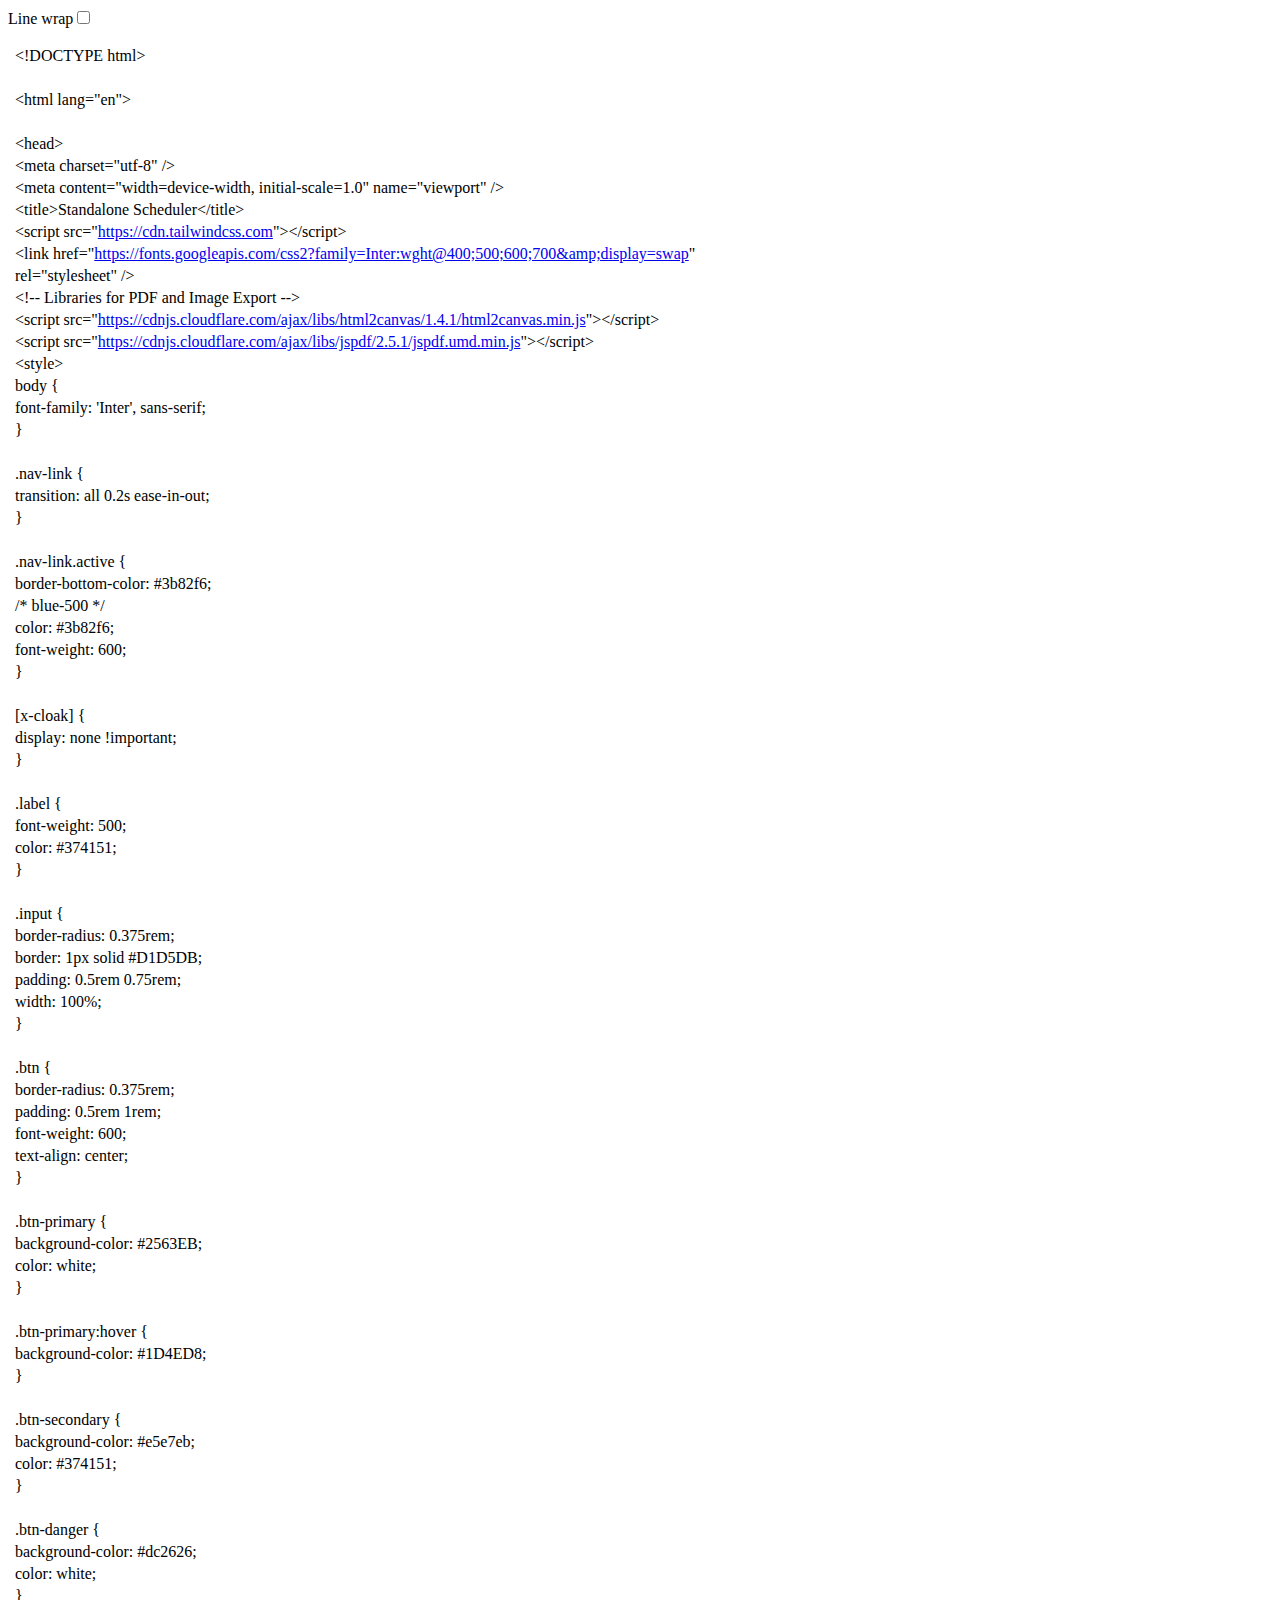
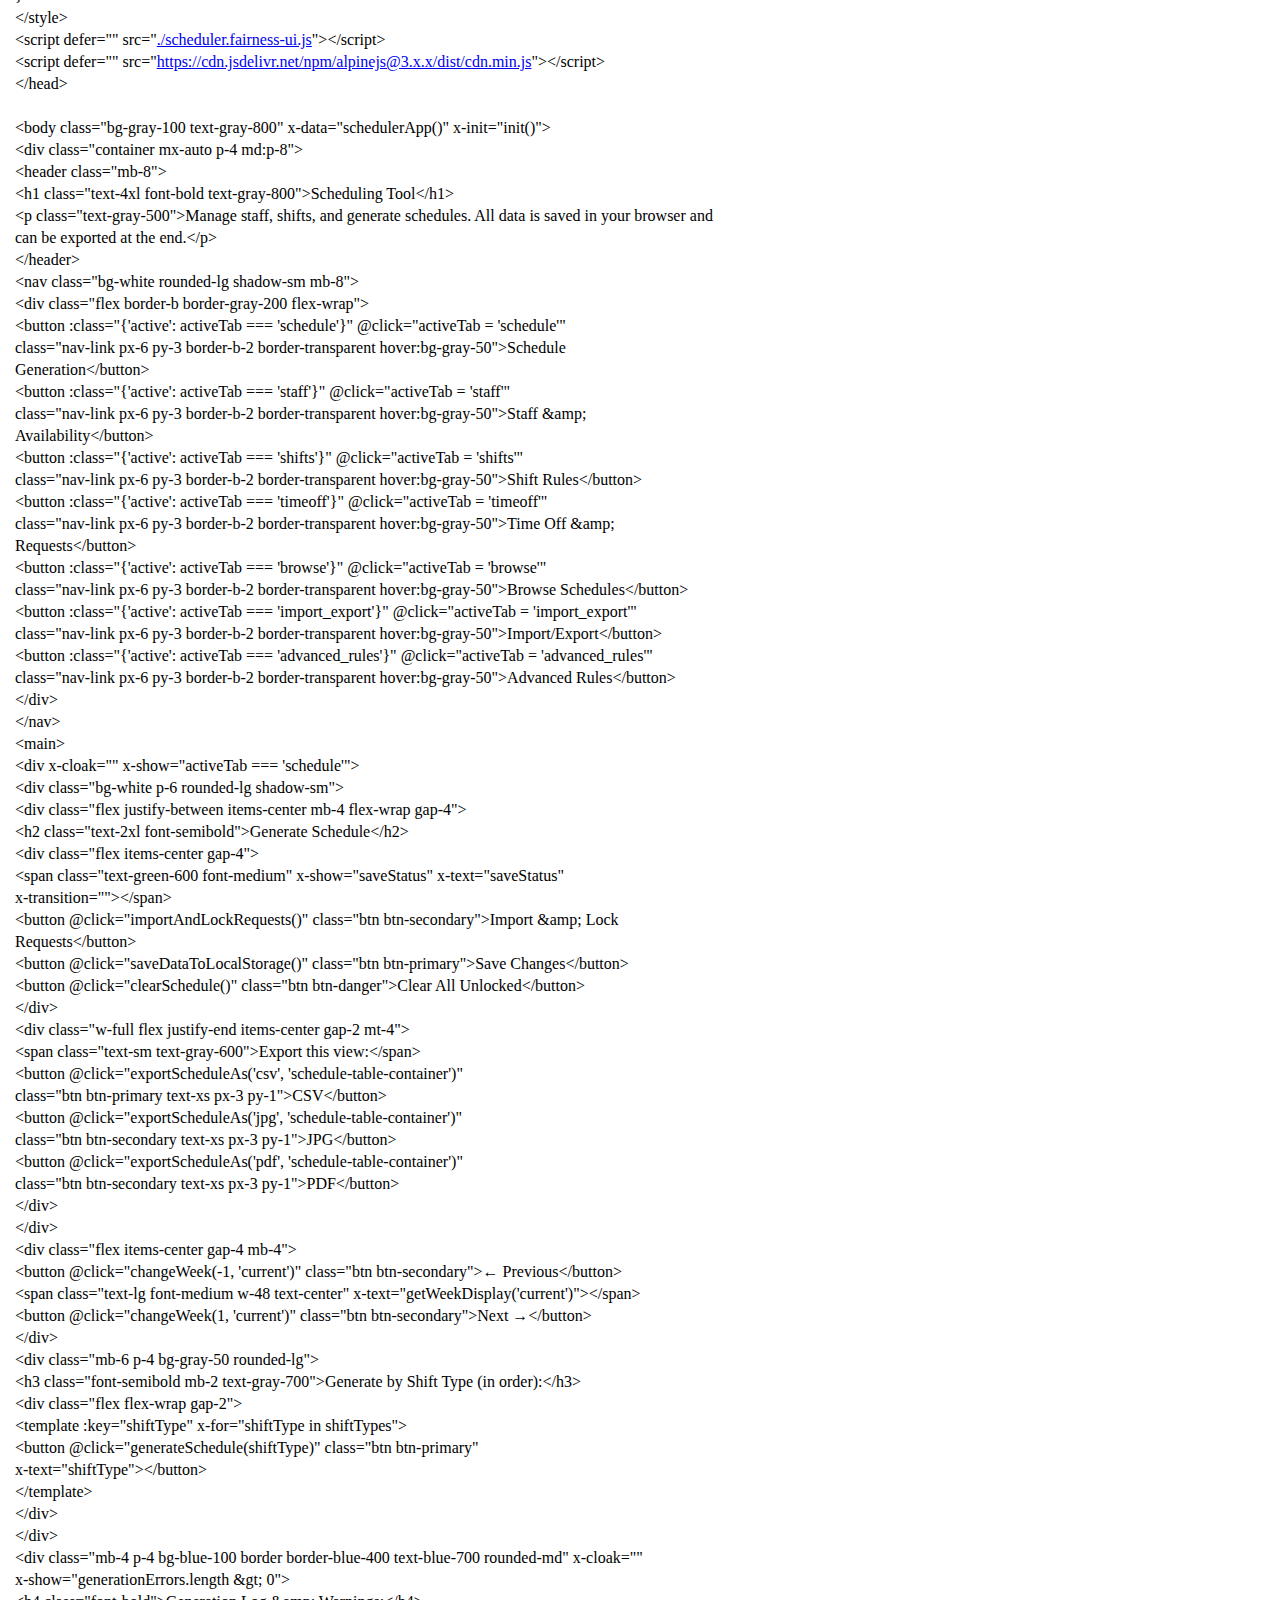
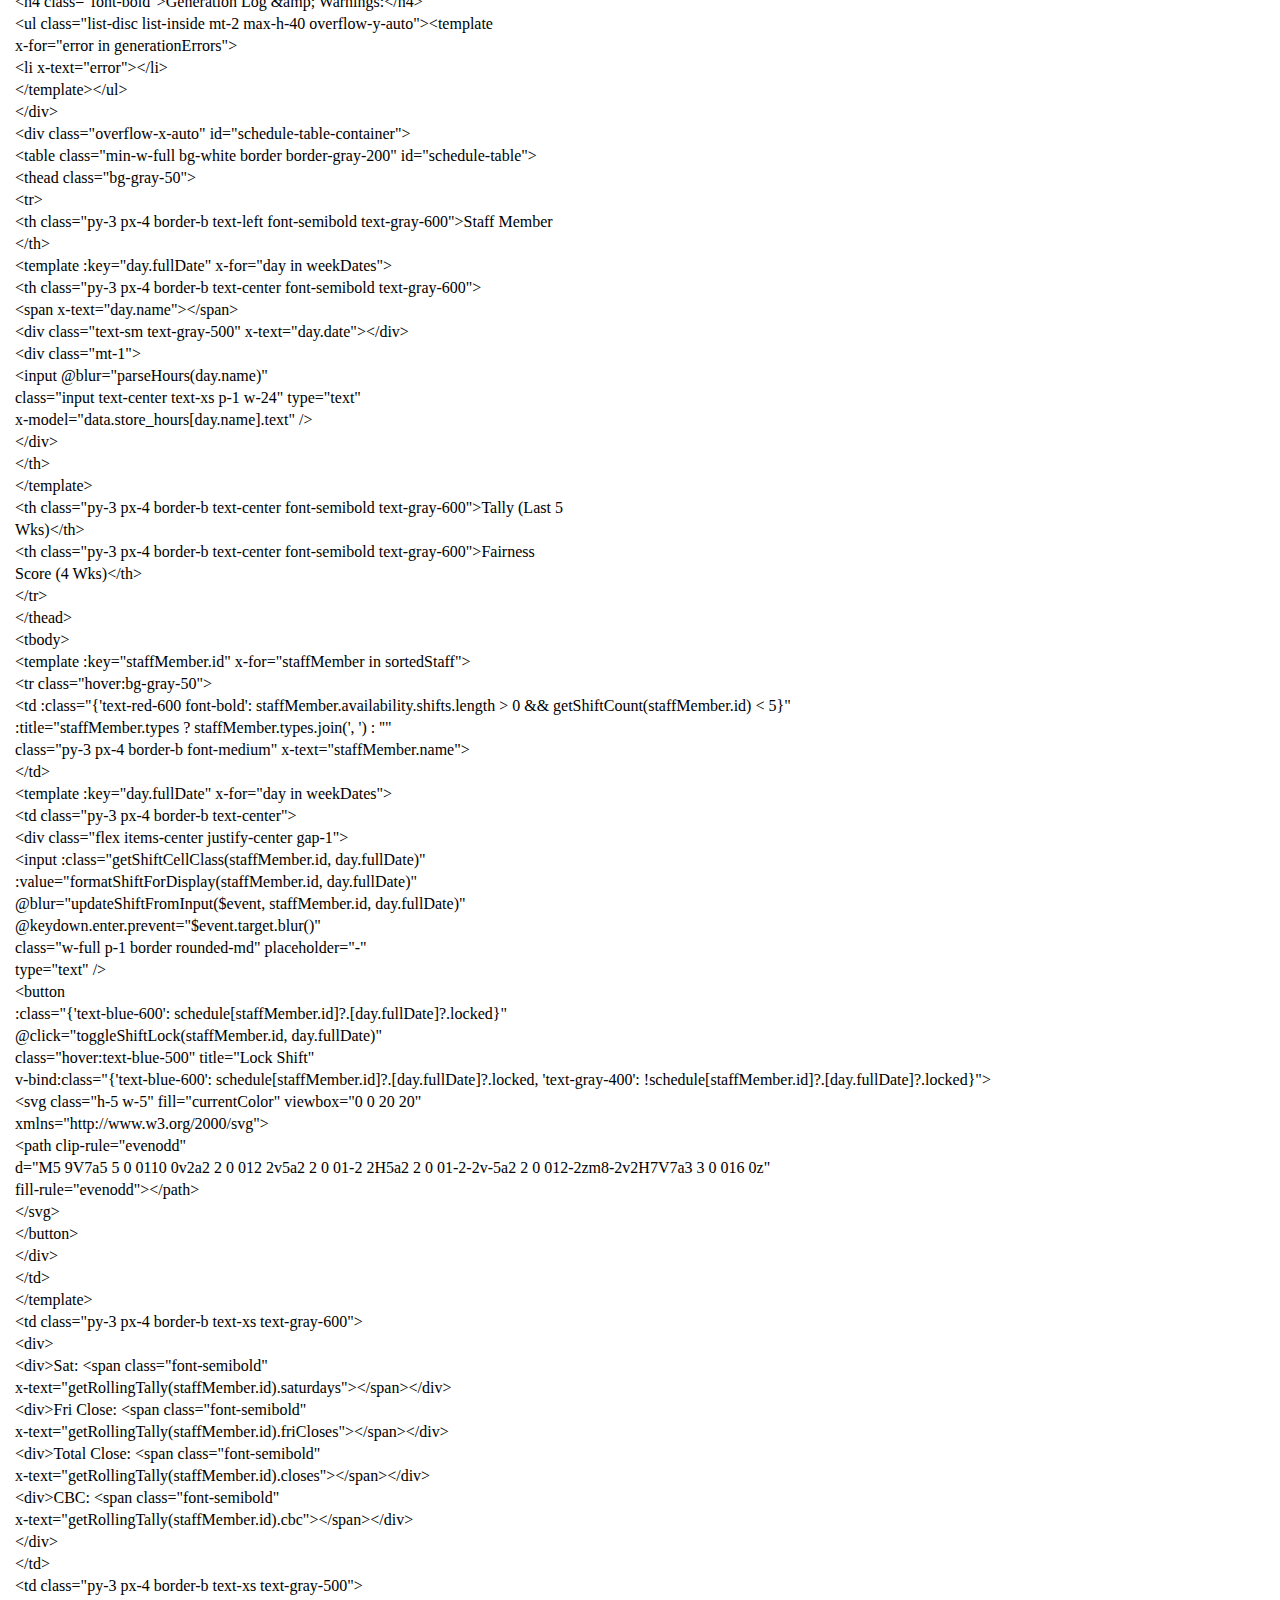
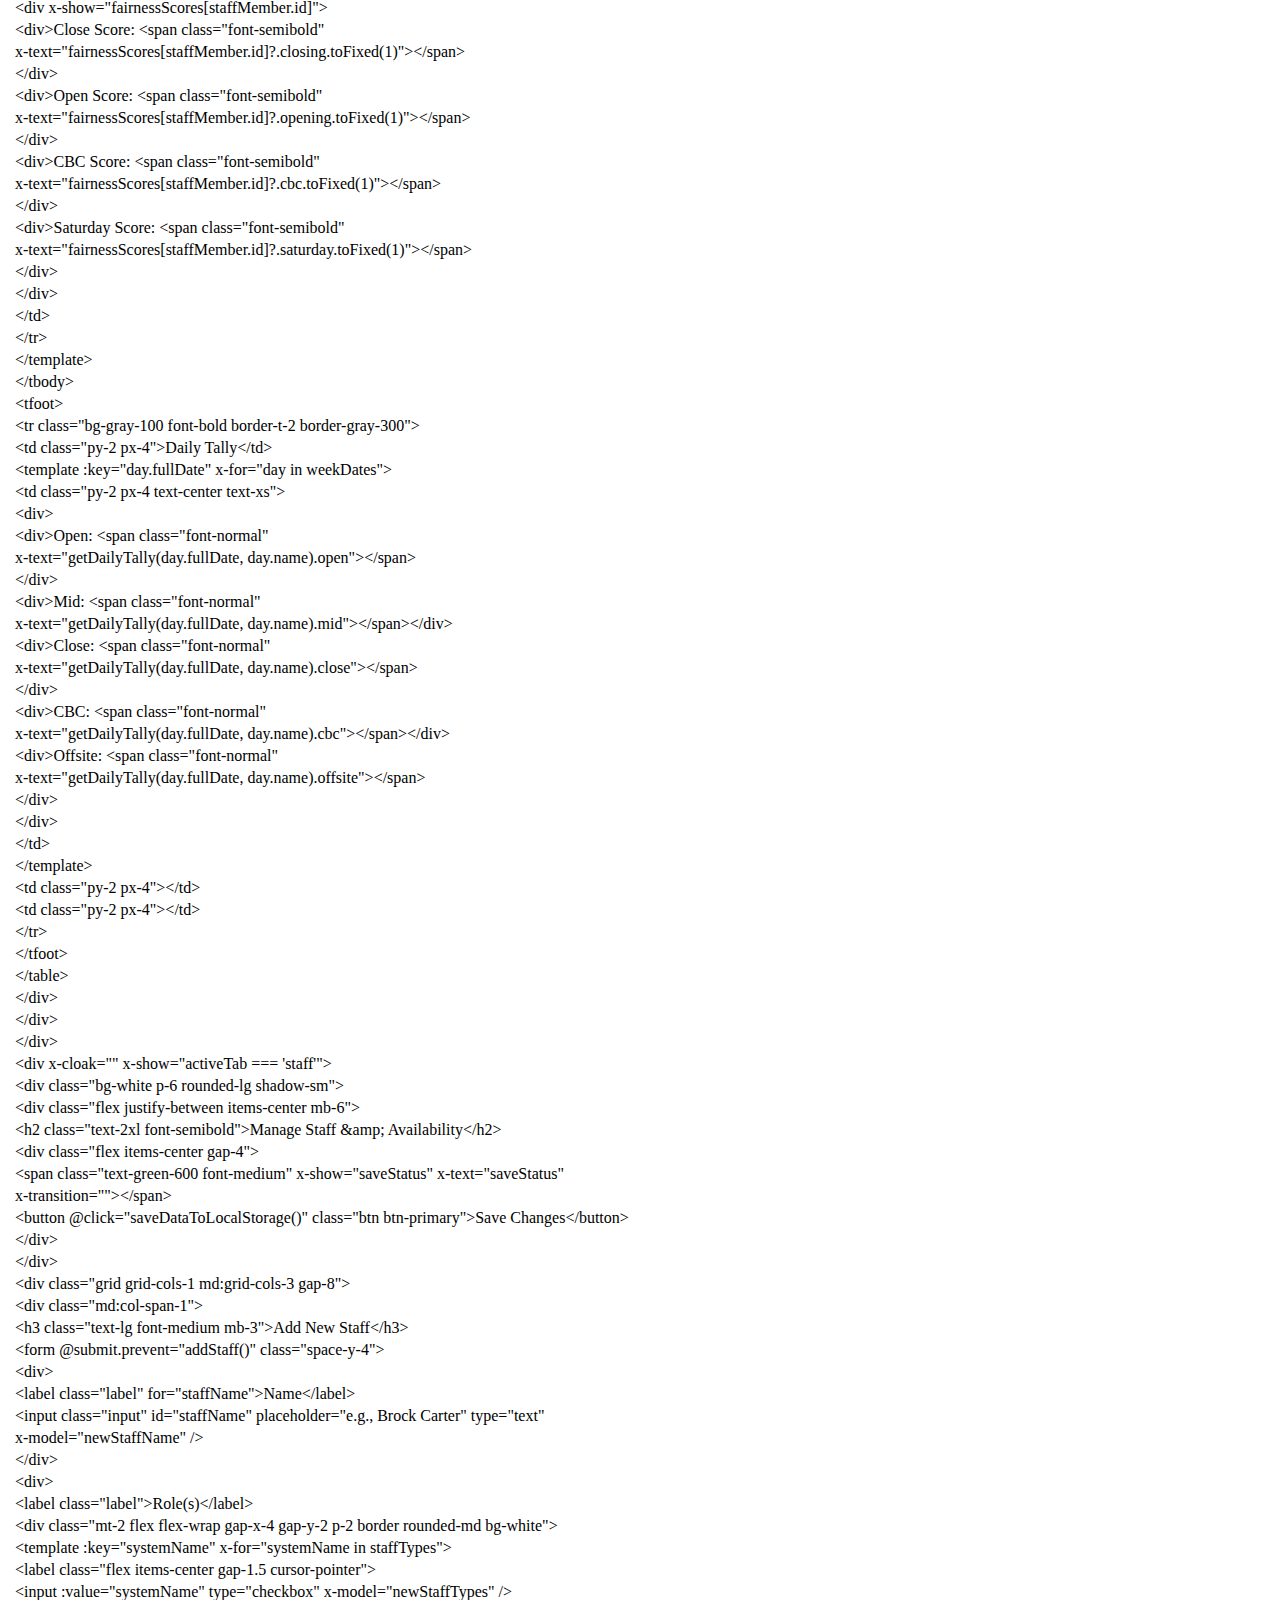
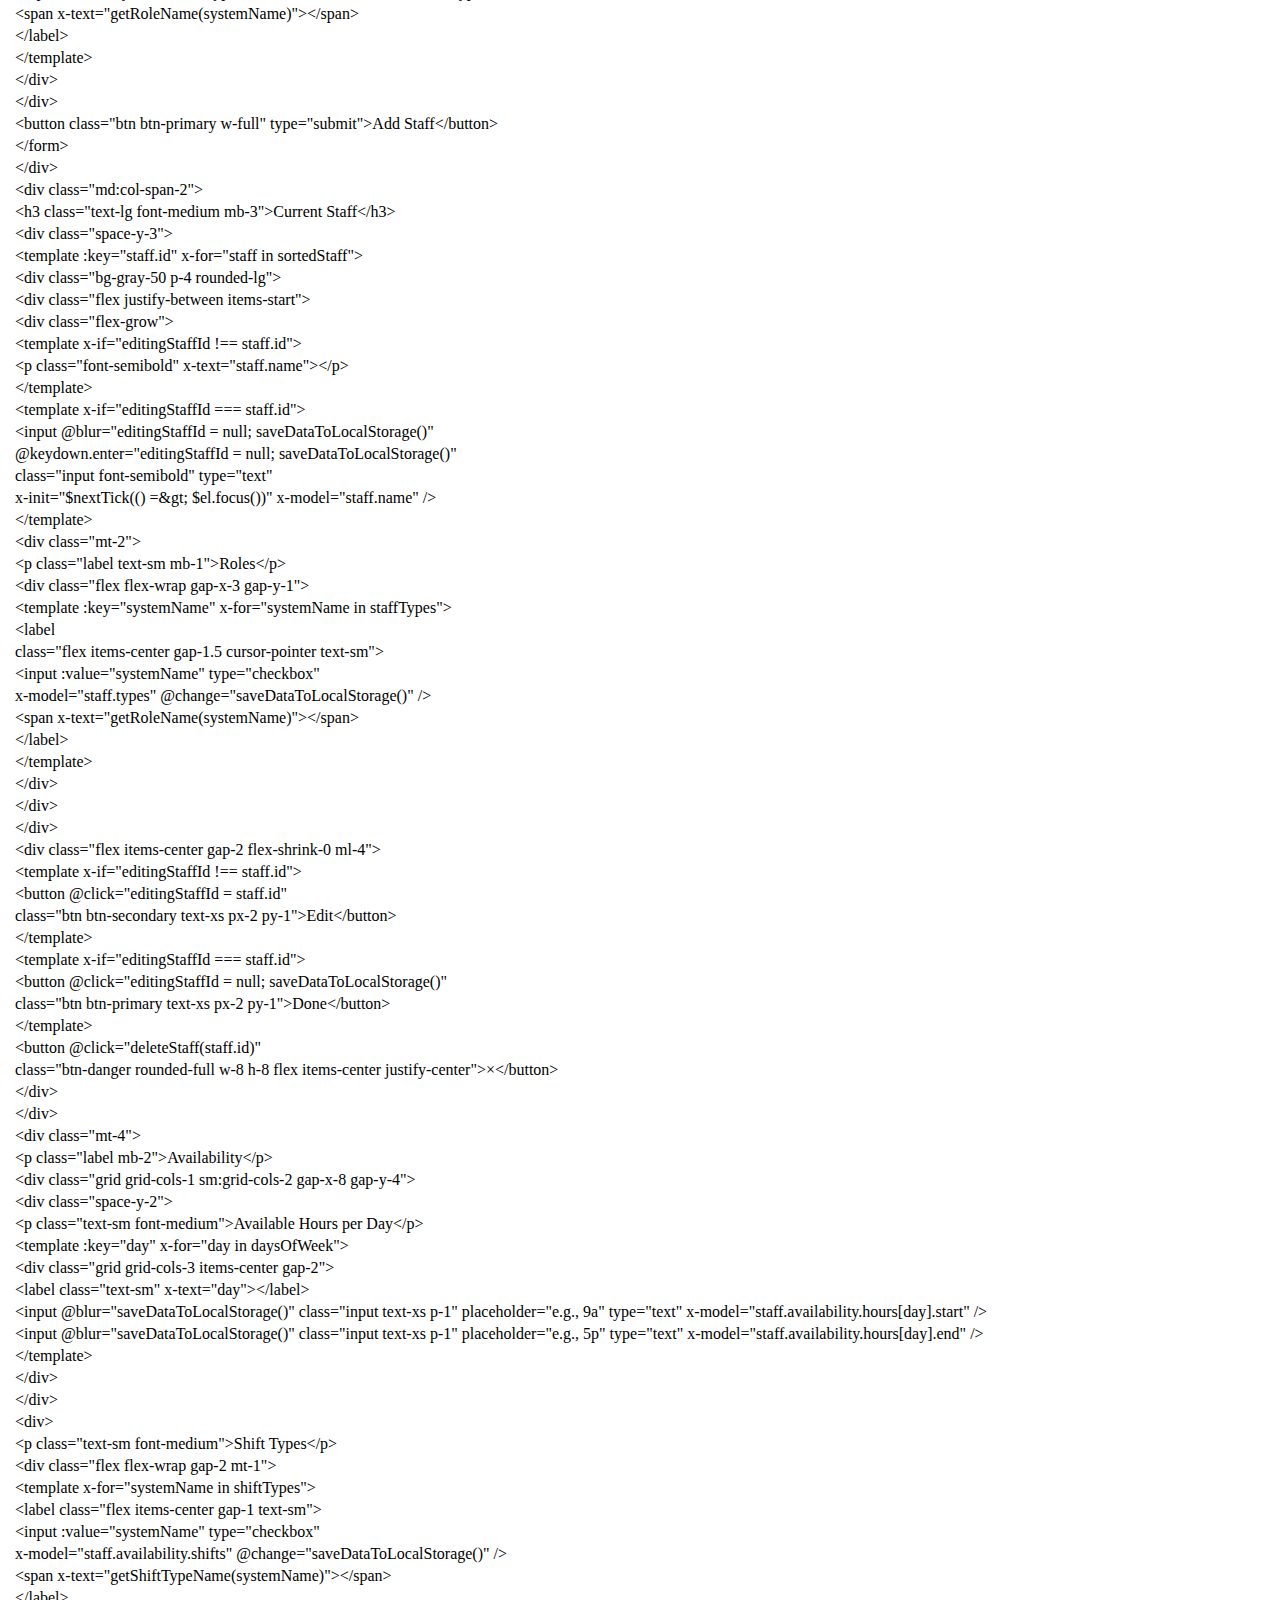
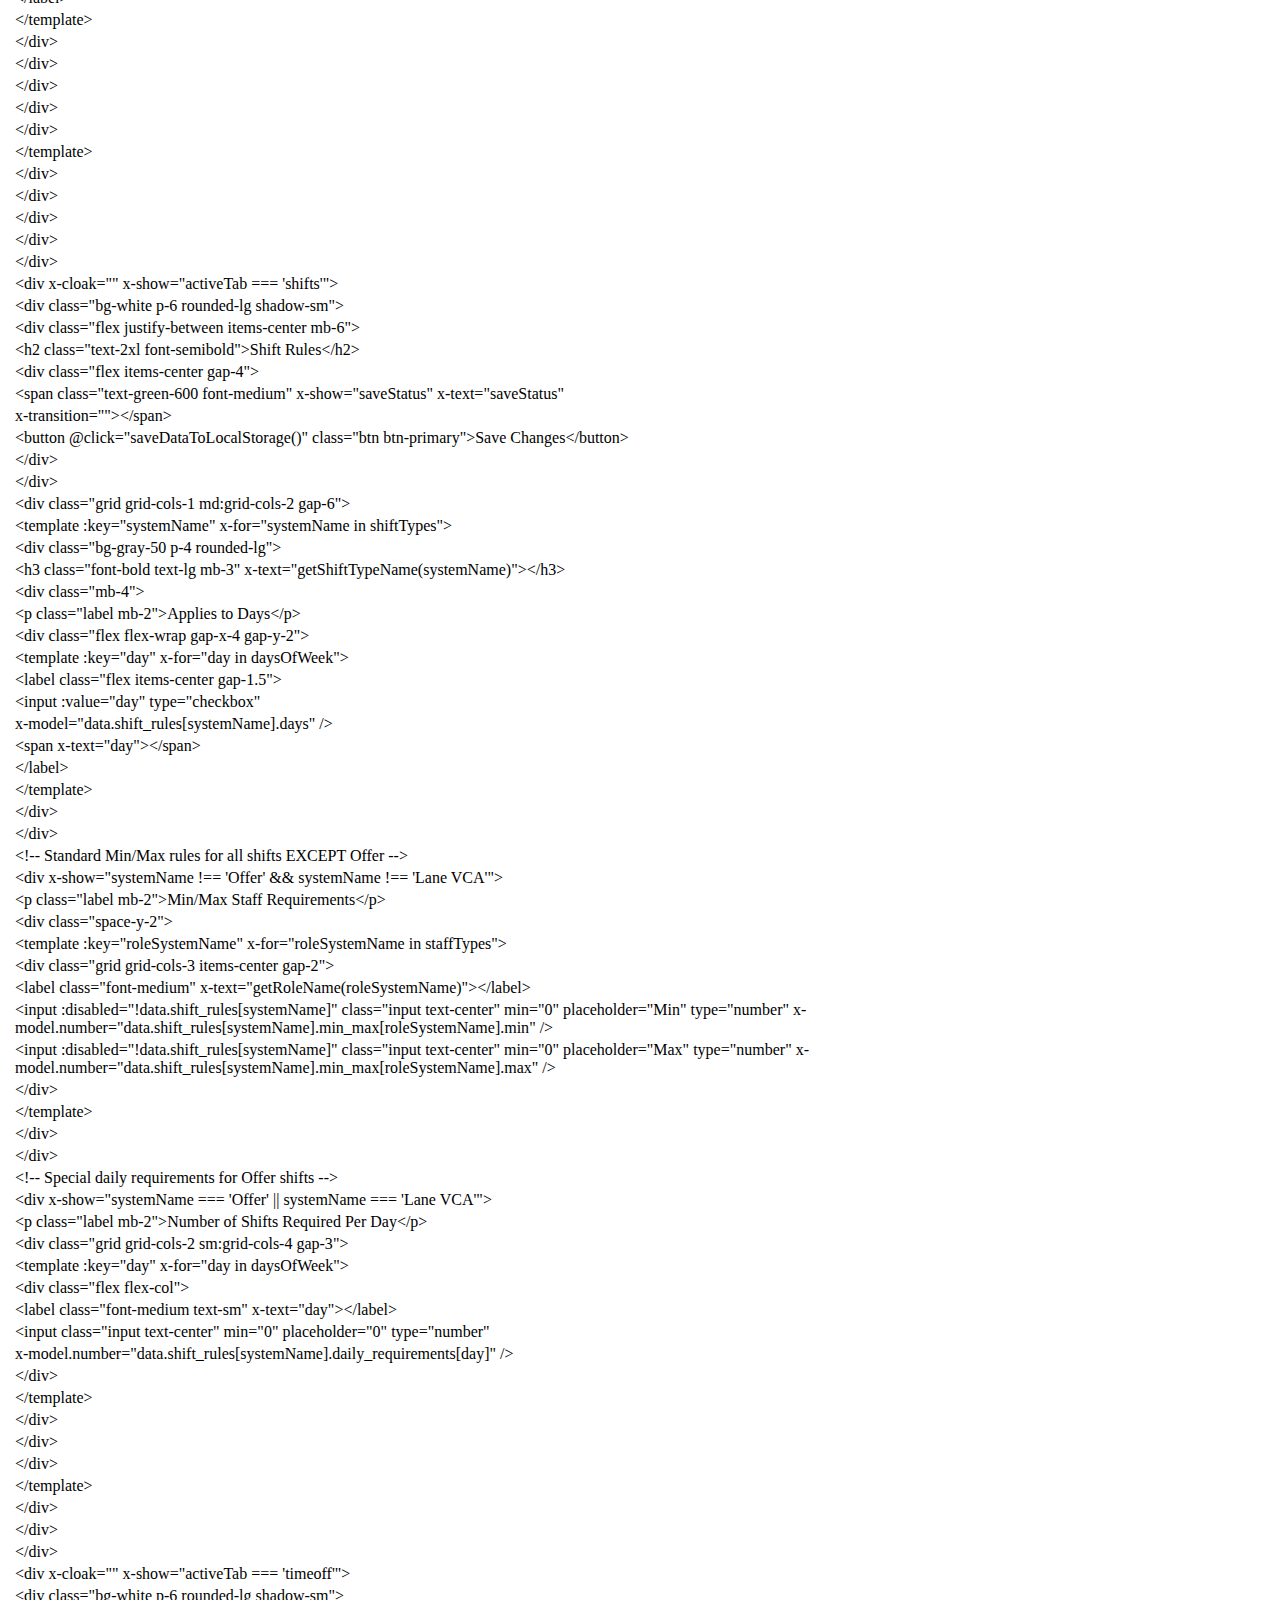
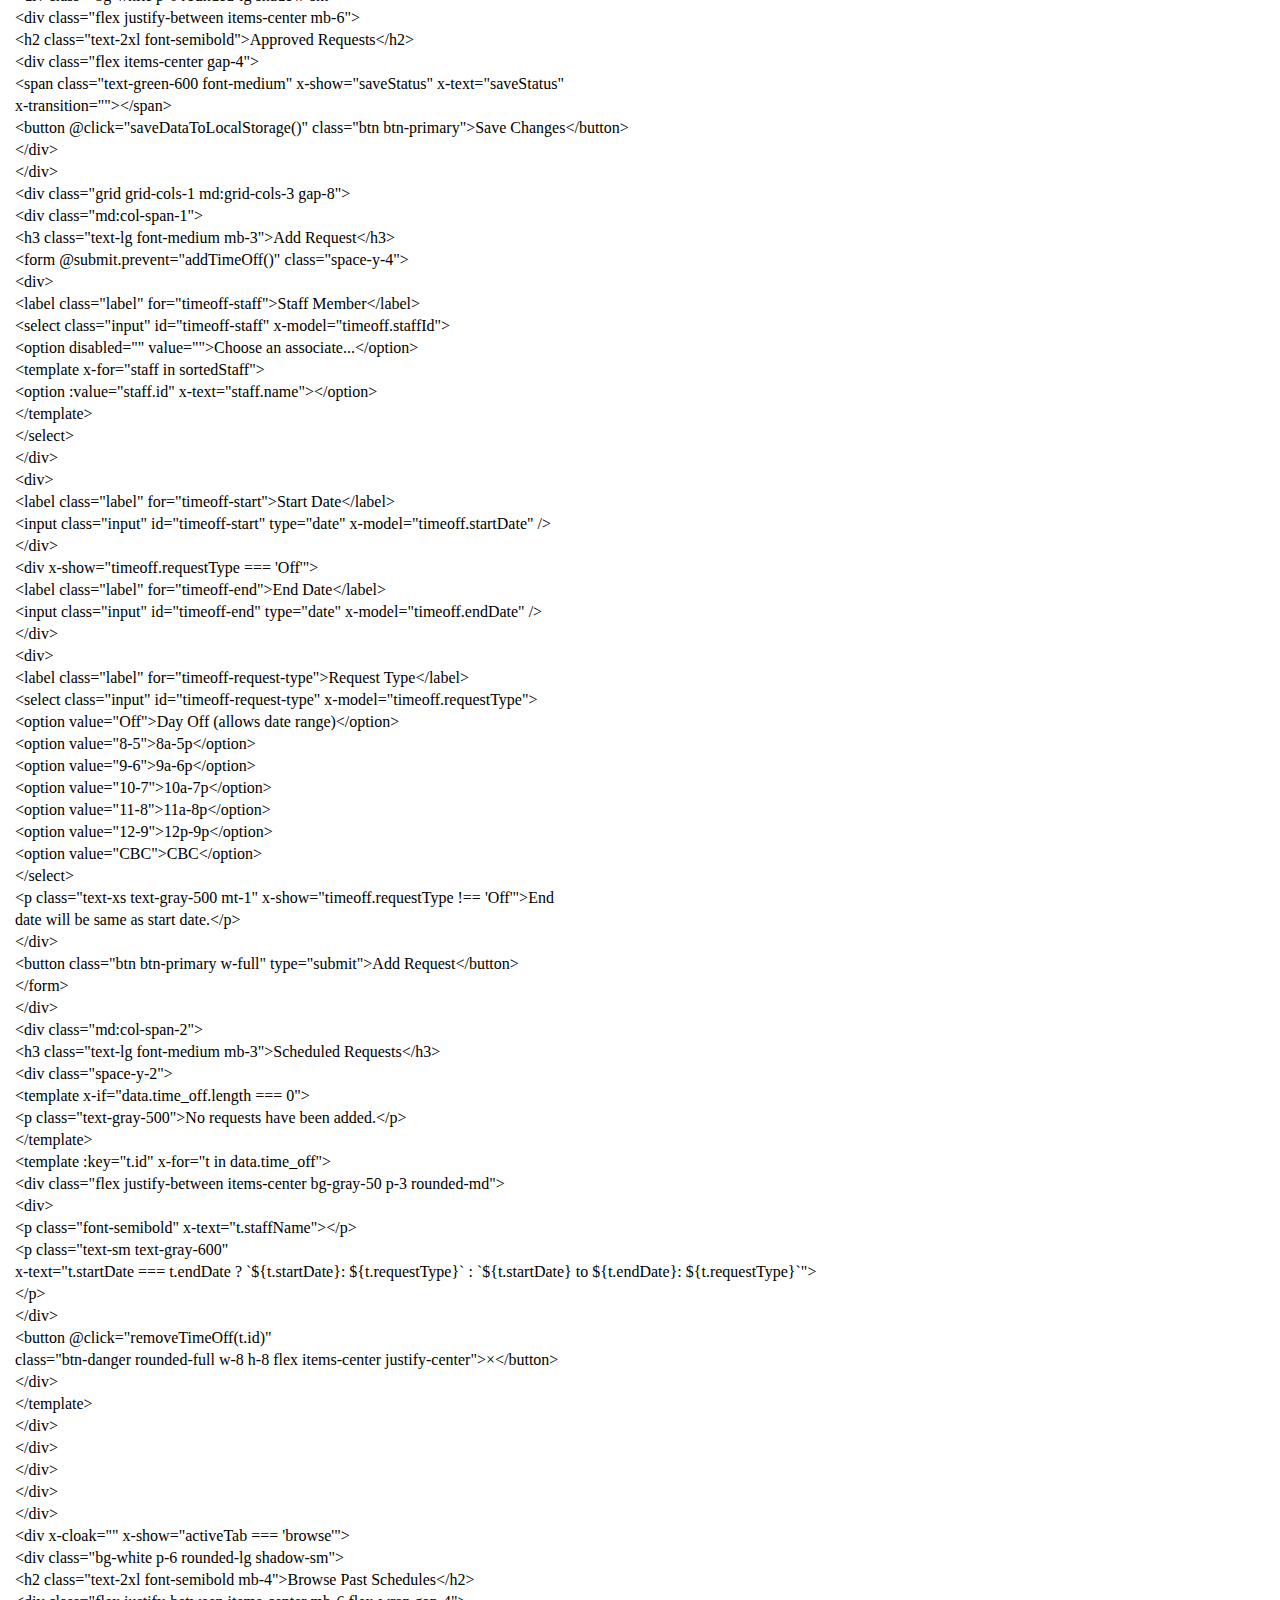
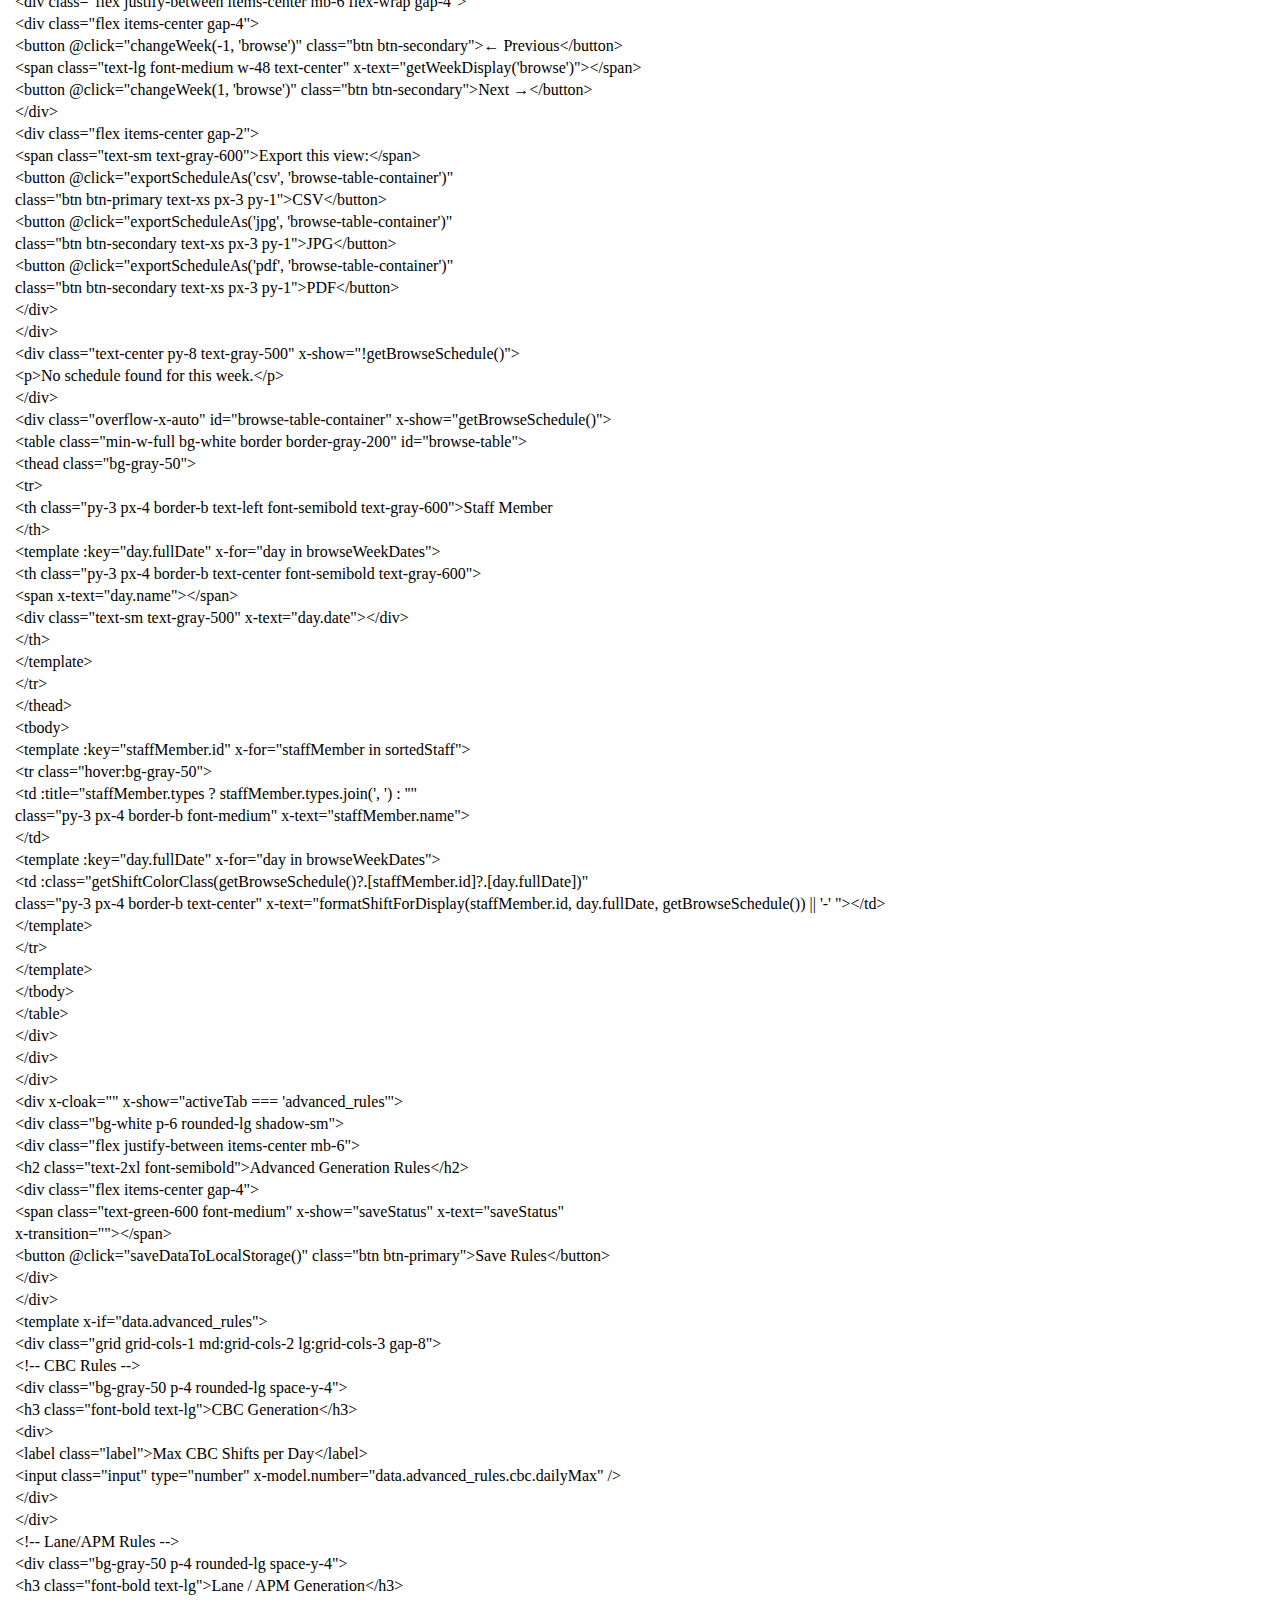
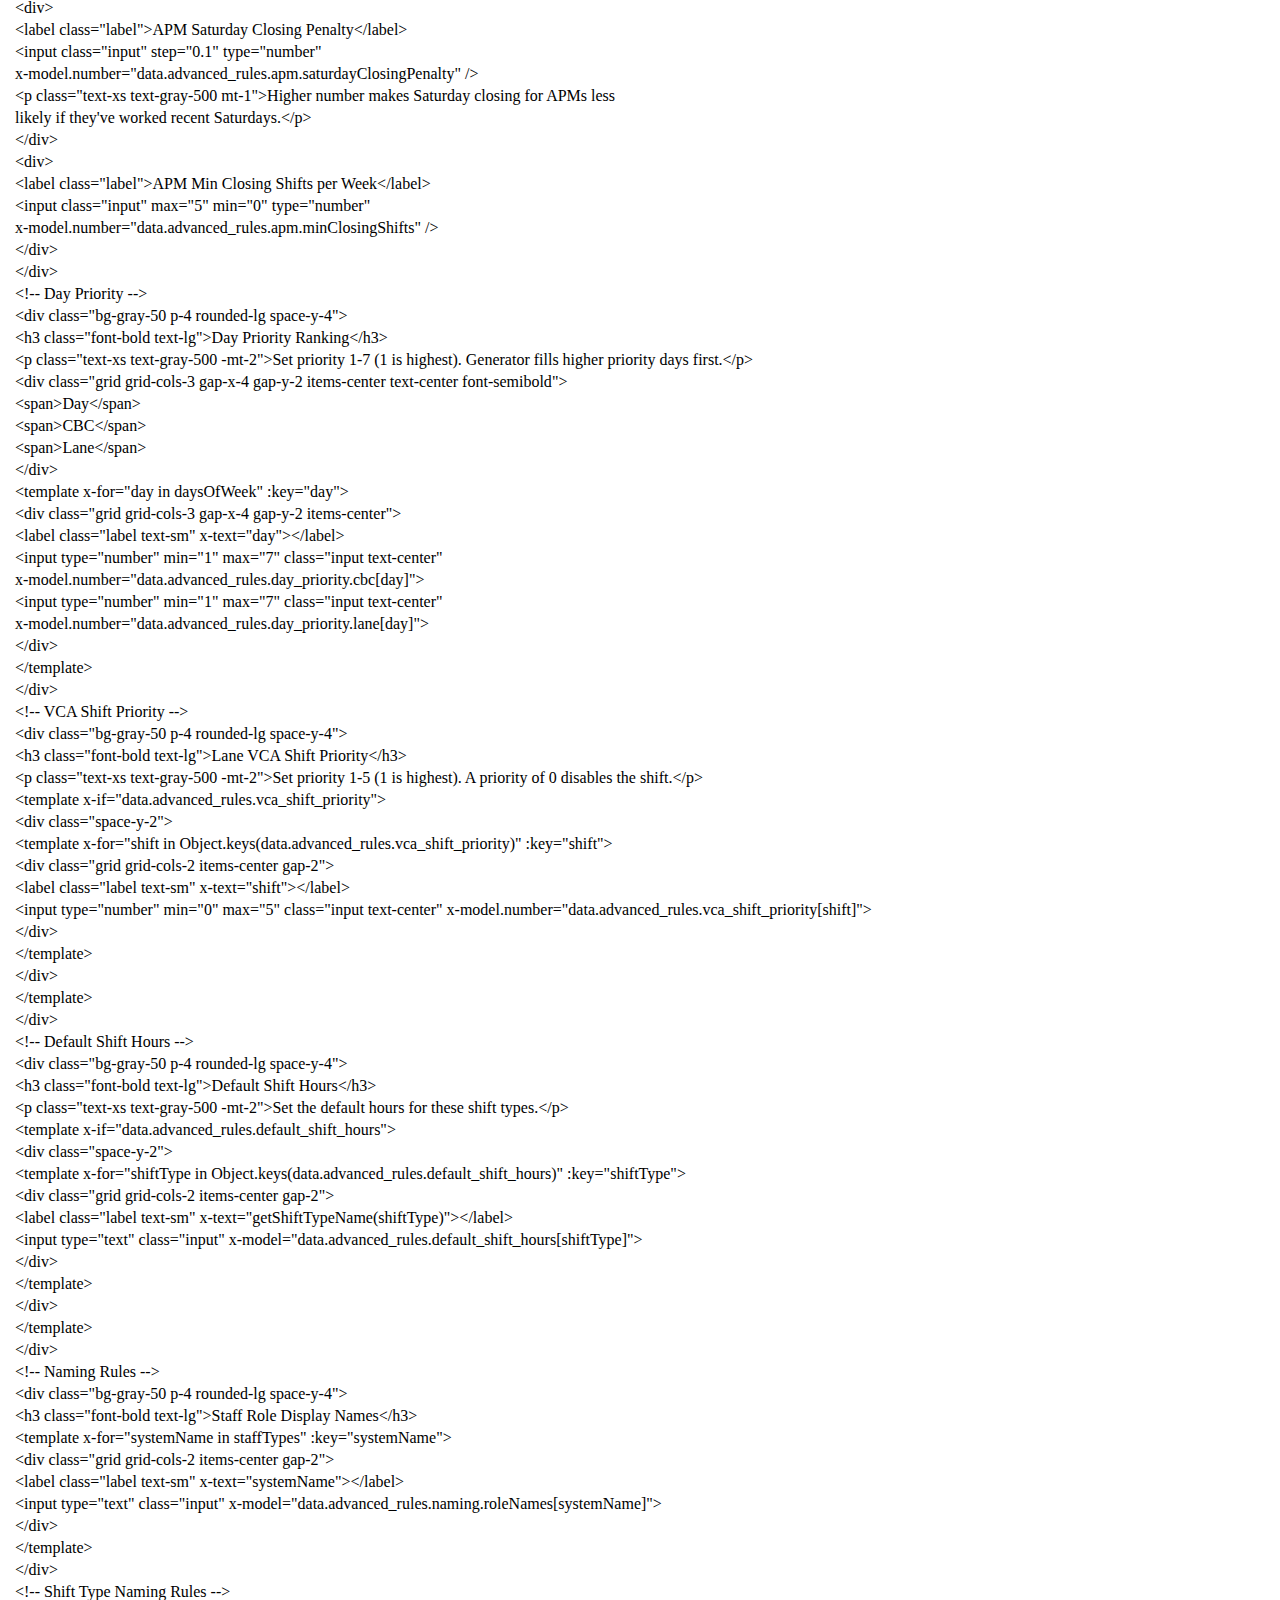
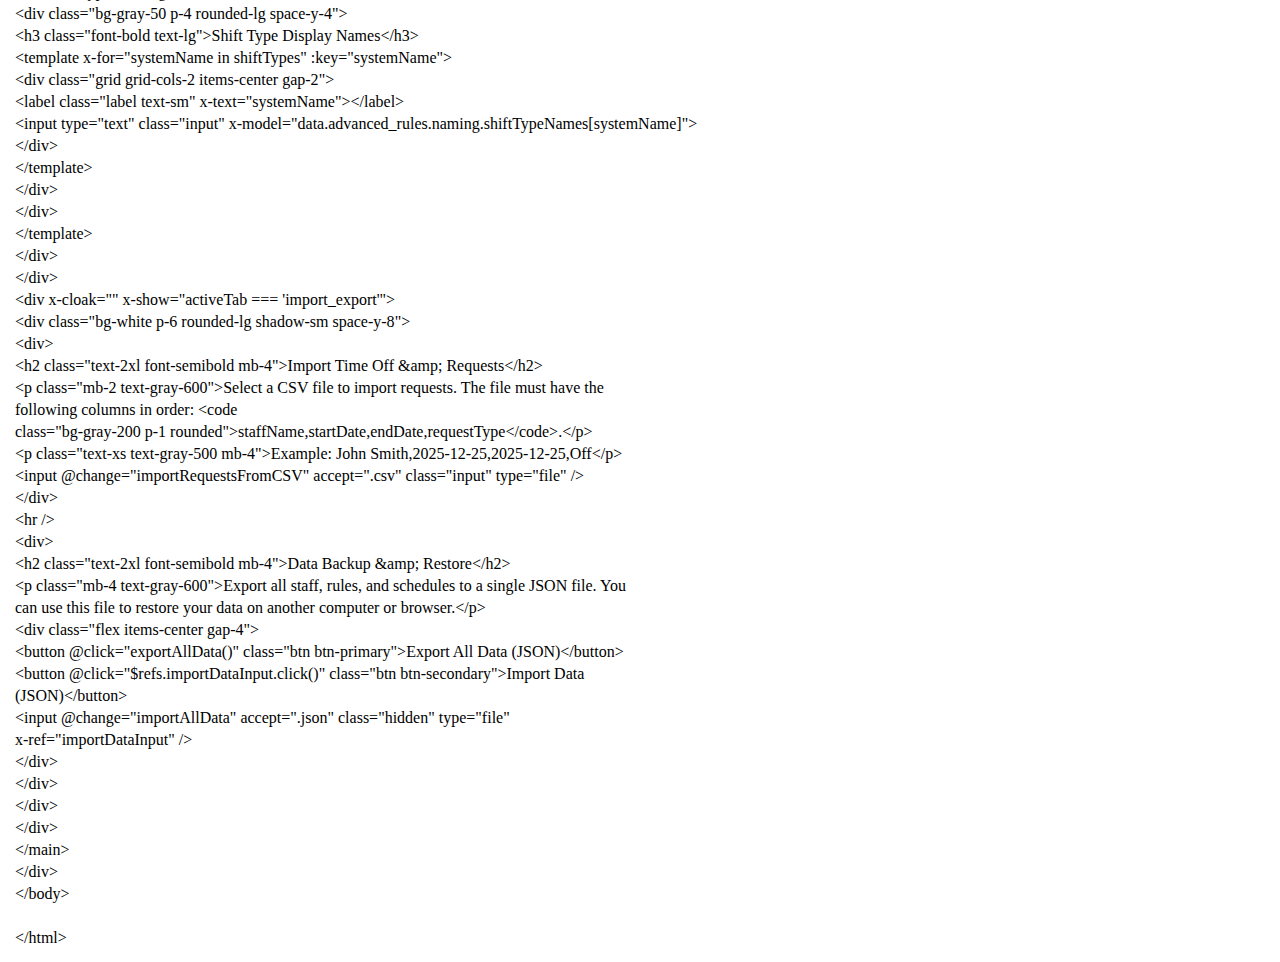
<file: scheduler/index2.fairness.improved.html>
<!-- saved from url=(0014)about:internet -->
<html><head><meta content="text/html; charset=utf-8" http-equiv="Content-Type"/><meta content="light dark" name="color-scheme"/></head><body><div class="line-gutter-backdrop"></div><form autocomplete="off"><label class="line-wrap-control">Line wrap<input aria-label="Line wrap" type="checkbox"/></label></form><table><tbody><tr><td class="line-number" value="1"></td><td class="line-content"><span class="html-doctype">&lt;!DOCTYPE html&gt;</span></td></tr><tr><td class="line-number" value="2"></td><td class="line-content"><br/></td></tr><tr><td class="line-number" value="3"></td><td class="line-content"><span class="html-tag">&lt;html <span class="html-attribute-name">lang</span>="<span class="html-attribute-value">en</span>"&gt;</span></td></tr><tr><td class="line-number" value="4"></td><td class="line-content"><br/></td></tr><tr><td class="line-number" value="5"></td><td class="line-content"><span class="html-tag">&lt;head&gt;</span></td></tr><tr><td class="line-number" value="6"></td><td class="line-content"> <span class="html-tag">&lt;meta <span class="html-attribute-name">charset</span>="<span class="html-attribute-value">utf-8</span>" /&gt;</span></td></tr><tr><td class="line-number" value="7"></td><td class="line-content"> <span class="html-tag">&lt;meta <span class="html-attribute-name">content</span>="<span class="html-attribute-value">width=device-width, initial-scale=1.0</span>" <span class="html-attribute-name">name</span>="<span class="html-attribute-value">viewport</span>" /&gt;</span></td></tr><tr><td class="line-number" value="8"></td><td class="line-content"> <span class="html-tag">&lt;title&gt;</span>Standalone Scheduler<span class="html-tag">&lt;/title&gt;</span></td></tr><tr><td class="line-number" value="9"></td><td class="line-content"> <span class="html-tag">&lt;script <span class="html-attribute-name">src</span>="<a class="html-attribute-value html-resource-link" href="https://cdn.tailwindcss.com/" rel="noreferrer noopener" target="_blank">https://cdn.tailwindcss.com</a>"&gt;</span><span class="html-tag">&lt;/script&gt;</span></td></tr><tr><td class="line-number" value="10"></td><td class="line-content"> <span class="html-tag">&lt;link <span class="html-attribute-name">href</span>="<a class="html-attribute-value html-resource-link" href="https://fonts.googleapis.com/css2?family=Inter:wght@400;500;600;700&amp;display=swap" rel="noreferrer noopener" target="_blank">https://fonts.googleapis.com/css2?family=Inter:wght@400;500;600;700&amp;amp;display=swap</a>"</span></td></tr><tr><td class="line-number" value="11"></td><td class="line-content"> <span class="html-attribute-name">rel</span>="<span class="html-attribute-value">stylesheet</span>" /&gt;</td></tr><tr><td class="line-number" value="12"></td><td class="line-content"> <span class="html-comment">&lt;!-- Libraries for PDF and Image Export --&gt;</span></td></tr><tr><td class="line-number" value="13"></td><td class="line-content"> <span class="html-tag">&lt;script <span class="html-attribute-name">src</span>="<a class="html-attribute-value html-resource-link" href="https://cdnjs.cloudflare.com/ajax/libs/html2canvas/1.4.1/html2canvas.min.js" rel="noreferrer noopener" target="_blank">https://cdnjs.cloudflare.com/ajax/libs/html2canvas/1.4.1/html2canvas.min.js</a>"&gt;</span><span class="html-tag">&lt;/script&gt;</span></td></tr><tr><td class="line-number" value="14"></td><td class="line-content"> <span class="html-tag">&lt;script <span class="html-attribute-name">src</span>="<a class="html-attribute-value html-resource-link" href="https://cdnjs.cloudflare.com/ajax/libs/jspdf/2.5.1/jspdf.umd.min.js" rel="noreferrer noopener" target="_blank">https://cdnjs.cloudflare.com/ajax/libs/jspdf/2.5.1/jspdf.umd.min.js</a>"&gt;</span><span class="html-tag">&lt;/script&gt;</span></td></tr><tr><td class="line-number" value="15"></td><td class="line-content"> <span class="html-tag">&lt;style&gt;</span></td></tr><tr><td class="line-number" value="16"></td><td class="line-content">        body {</td></tr><tr><td class="line-number" value="17"></td><td class="line-content">            font-family: 'Inter', sans-serif;</td></tr><tr><td class="line-number" value="18"></td><td class="line-content">        }</td></tr><tr><td class="line-number" value="19"></td><td class="line-content"><br/></td></tr><tr><td class="line-number" value="20"></td><td class="line-content">        .nav-link {</td></tr><tr><td class="line-number" value="21"></td><td class="line-content">            transition: all 0.2s ease-in-out;</td></tr><tr><td class="line-number" value="22"></td><td class="line-content">        }</td></tr><tr><td class="line-number" value="23"></td><td class="line-content"><br/></td></tr><tr><td class="line-number" value="24"></td><td class="line-content">        .nav-link.active {</td></tr><tr><td class="line-number" value="25"></td><td class="line-content">            border-bottom-color: #3b82f6;</td></tr><tr><td class="line-number" value="26"></td><td class="line-content">            /* blue-500 */</td></tr><tr><td class="line-number" value="27"></td><td class="line-content">            color: #3b82f6;</td></tr><tr><td class="line-number" value="28"></td><td class="line-content">            font-weight: 600;</td></tr><tr><td class="line-number" value="29"></td><td class="line-content">        }</td></tr><tr><td class="line-number" value="30"></td><td class="line-content"><br/></td></tr><tr><td class="line-number" value="31"></td><td class="line-content">        [x-cloak] {</td></tr><tr><td class="line-number" value="32"></td><td class="line-content">            display: none !important;</td></tr><tr><td class="line-number" value="33"></td><td class="line-content">        }</td></tr><tr><td class="line-number" value="34"></td><td class="line-content"><br/></td></tr><tr><td class="line-number" value="35"></td><td class="line-content">        .label {</td></tr><tr><td class="line-number" value="36"></td><td class="line-content">            font-weight: 500;</td></tr><tr><td class="line-number" value="37"></td><td class="line-content">            color: #374151;</td></tr><tr><td class="line-number" value="38"></td><td class="line-content">        }</td></tr><tr><td class="line-number" value="39"></td><td class="line-content"><br/></td></tr><tr><td class="line-number" value="40"></td><td class="line-content">        .input {</td></tr><tr><td class="line-number" value="41"></td><td class="line-content">            border-radius: 0.375rem;</td></tr><tr><td class="line-number" value="42"></td><td class="line-content">            border: 1px solid #D1D5DB;</td></tr><tr><td class="line-number" value="43"></td><td class="line-content">            padding: 0.5rem 0.75rem;</td></tr><tr><td class="line-number" value="44"></td><td class="line-content">            width: 100%;</td></tr><tr><td class="line-number" value="45"></td><td class="line-content">        }</td></tr><tr><td class="line-number" value="46"></td><td class="line-content"><br/></td></tr><tr><td class="line-number" value="47"></td><td class="line-content">        .btn {</td></tr><tr><td class="line-number" value="48"></td><td class="line-content">            border-radius: 0.375rem;</td></tr><tr><td class="line-number" value="49"></td><td class="line-content">            padding: 0.5rem 1rem;</td></tr><tr><td class="line-number" value="50"></td><td class="line-content">            font-weight: 600;</td></tr><tr><td class="line-number" value="51"></td><td class="line-content">            text-align: center;</td></tr><tr><td class="line-number" value="52"></td><td class="line-content">        }</td></tr><tr><td class="line-number" value="53"></td><td class="line-content"><br/></td></tr><tr><td class="line-number" value="54"></td><td class="line-content">        .btn-primary {</td></tr><tr><td class="line-number" value="55"></td><td class="line-content">            background-color: #2563EB;</td></tr><tr><td class="line-number" value="56"></td><td class="line-content">            color: white;</td></tr><tr><td class="line-number" value="57"></td><td class="line-content">        }</td></tr><tr><td class="line-number" value="58"></td><td class="line-content"><br/></td></tr><tr><td class="line-number" value="59"></td><td class="line-content">        .btn-primary:hover {</td></tr><tr><td class="line-number" value="60"></td><td class="line-content">            background-color: #1D4ED8;</td></tr><tr><td class="line-number" value="61"></td><td class="line-content">        }</td></tr><tr><td class="line-number" value="62"></td><td class="line-content"><br/></td></tr><tr><td class="line-number" value="63"></td><td class="line-content">        .btn-secondary {</td></tr><tr><td class="line-number" value="64"></td><td class="line-content">            background-color: #e5e7eb;</td></tr><tr><td class="line-number" value="65"></td><td class="line-content">            color: #374151;</td></tr><tr><td class="line-number" value="66"></td><td class="line-content">        }</td></tr><tr><td class="line-number" value="67"></td><td class="line-content"><br/></td></tr><tr><td class="line-number" value="68"></td><td class="line-content">        .btn-danger {</td></tr><tr><td class="line-number" value="69"></td><td class="line-content">            background-color: #dc2626;</td></tr><tr><td class="line-number" value="70"></td><td class="line-content">            color: white;</td></tr><tr><td class="line-number" value="71"></td><td class="line-content">        }</td></tr><tr><td class="line-number" value="72"></td><td class="line-content"> <span class="html-tag">&lt;/style&gt;</span></td></tr><tr><td class="line-number" value="73"></td><td class="line-content"> <span class="html-tag">&lt;script <span class="html-attribute-name">defer</span>="" <span class="html-attribute-name">src</span>="<a class="html-attribute-value html-resource-link" href="https://bigbk.github.io/linksai/scheduler/scheduler.fairness-ui.js" rel="noreferrer noopener" target="_blank">./scheduler.fairness-ui.js</a>"&gt;</span><span class="html-tag">&lt;/script&gt;</span></td></tr><tr><td class="line-number" value="74"></td><td class="line-content"> <span class="html-tag">&lt;script <span class="html-attribute-name">defer</span>="" <span class="html-attribute-name">src</span>="<a class="html-attribute-value html-resource-link" href="https://cdn.jsdelivr.net/npm/alpinejs@3.x.x/dist/cdn.min.js" rel="noreferrer noopener" target="_blank">https://cdn.jsdelivr.net/npm/alpinejs@3.x.x/dist/cdn.min.js</a>"&gt;</span><span class="html-tag">&lt;/script&gt;</span></td></tr><tr><td class="line-number" value="75"></td><td class="line-content"><span class="html-tag">&lt;/head&gt;</span></td></tr><tr><td class="line-number" value="76"></td><td class="line-content"><br/></td></tr><tr><td class="line-number" value="77"></td><td class="line-content"><span class="html-tag">&lt;body <span class="html-attribute-name">class</span>="<span class="html-attribute-value">bg-gray-100 text-gray-800</span>" <span class="html-attribute-name">x-data</span>="<span class="html-attribute-value">schedulerApp()</span>" <span class="html-attribute-name">x-init</span>="<span class="html-attribute-value">init()</span>"&gt;</span></td></tr><tr><td class="line-number" value="78"></td><td class="line-content"> <span class="html-tag">&lt;div <span class="html-attribute-name">class</span>="<span class="html-attribute-value">container mx-auto p-4 md:p-8</span>"&gt;</span></td></tr><tr><td class="line-number" value="79"></td><td class="line-content"> <span class="html-tag">&lt;header <span class="html-attribute-name">class</span>="<span class="html-attribute-value">mb-8</span>"&gt;</span></td></tr><tr><td class="line-number" value="80"></td><td class="line-content"> <span class="html-tag">&lt;h1 <span class="html-attribute-name">class</span>="<span class="html-attribute-value">text-4xl font-bold text-gray-800</span>"&gt;</span>Scheduling Tool<span class="html-tag">&lt;/h1&gt;</span></td></tr><tr><td class="line-number" value="81"></td><td class="line-content"> <span class="html-tag">&lt;p <span class="html-attribute-name">class</span>="<span class="html-attribute-value">text-gray-500</span>"&gt;</span>Manage staff, shifts, and generate schedules. All data is saved in your browser and</td></tr><tr><td class="line-number" value="82"></td><td class="line-content">                can be exported at the end.<span class="html-tag">&lt;/p&gt;</span></td></tr><tr><td class="line-number" value="83"></td><td class="line-content"> <span class="html-tag">&lt;/header&gt;</span></td></tr><tr><td class="line-number" value="84"></td><td class="line-content"> <span class="html-tag">&lt;nav <span class="html-attribute-name">class</span>="<span class="html-attribute-value">bg-white rounded-lg shadow-sm mb-8</span>"&gt;</span></td></tr><tr><td class="line-number" value="85"></td><td class="line-content"> <span class="html-tag">&lt;div <span class="html-attribute-name">class</span>="<span class="html-attribute-value">flex border-b border-gray-200 flex-wrap</span>"&gt;</span></td></tr><tr><td class="line-number" value="86"></td><td class="line-content"> <span class="html-tag">&lt;button <span class="html-attribute-name">:class</span>="<span class="html-attribute-value">{'active': activeTab === 'schedule'}</span>" <span class="html-attribute-name">@click</span>="<span class="html-attribute-value">activeTab = 'schedule'</span>"</span></td></tr><tr><td class="line-number" value="87"></td><td class="line-content"> <span class="html-attribute-name">class</span>="<span class="html-attribute-value">nav-link px-6 py-3 border-b-2 border-transparent hover:bg-gray-50</span>"&gt;Schedule</td></tr><tr><td class="line-number" value="88"></td><td class="line-content">                    Generation<span class="html-tag">&lt;/button&gt;</span></td></tr><tr><td class="line-number" value="89"></td><td class="line-content"> <span class="html-tag">&lt;button <span class="html-attribute-name">:class</span>="<span class="html-attribute-value">{'active': activeTab === 'staff'}</span>" <span class="html-attribute-name">@click</span>="<span class="html-attribute-value">activeTab = 'staff'</span>"</span></td></tr><tr><td class="line-number" value="90"></td><td class="line-content"> <span class="html-attribute-name">class</span>="<span class="html-attribute-value">nav-link px-6 py-3 border-b-2 border-transparent hover:bg-gray-50</span>"&gt;Staff &amp;amp;</td></tr><tr><td class="line-number" value="91"></td><td class="line-content">                    Availability<span class="html-tag">&lt;/button&gt;</span></td></tr><tr><td class="line-number" value="92"></td><td class="line-content"> <span class="html-tag">&lt;button <span class="html-attribute-name">:class</span>="<span class="html-attribute-value">{'active': activeTab === 'shifts'}</span>" <span class="html-attribute-name">@click</span>="<span class="html-attribute-value">activeTab = 'shifts'</span>"</span></td></tr><tr><td class="line-number" value="93"></td><td class="line-content"> <span class="html-attribute-name">class</span>="<span class="html-attribute-value">nav-link px-6 py-3 border-b-2 border-transparent hover:bg-gray-50</span>"&gt;Shift Rules<span class="html-tag">&lt;/button&gt;</span></td></tr><tr><td class="line-number" value="94"></td><td class="line-content"> <span class="html-tag">&lt;button <span class="html-attribute-name">:class</span>="<span class="html-attribute-value">{'active': activeTab === 'timeoff'}</span>" <span class="html-attribute-name">@click</span>="<span class="html-attribute-value">activeTab = 'timeoff'</span>"</span></td></tr><tr><td class="line-number" value="95"></td><td class="line-content"> <span class="html-attribute-name">class</span>="<span class="html-attribute-value">nav-link px-6 py-3 border-b-2 border-transparent hover:bg-gray-50</span>"&gt;Time Off &amp;amp;</td></tr><tr><td class="line-number" value="96"></td><td class="line-content">                    Requests<span class="html-tag">&lt;/button&gt;</span></td></tr><tr><td class="line-number" value="97"></td><td class="line-content"> <span class="html-tag">&lt;button <span class="html-attribute-name">:class</span>="<span class="html-attribute-value">{'active': activeTab === 'browse'}</span>" <span class="html-attribute-name">@click</span>="<span class="html-attribute-value">activeTab = 'browse'</span>"</span></td></tr><tr><td class="line-number" value="98"></td><td class="line-content"> <span class="html-attribute-name">class</span>="<span class="html-attribute-value">nav-link px-6 py-3 border-b-2 border-transparent hover:bg-gray-50</span>"&gt;Browse Schedules<span class="html-tag">&lt;/button&gt;</span></td></tr><tr><td class="line-number" value="99"></td><td class="line-content"> <span class="html-tag">&lt;button <span class="html-attribute-name">:class</span>="<span class="html-attribute-value">{'active': activeTab === 'import_export'}</span>" <span class="html-attribute-name">@click</span>="<span class="html-attribute-value">activeTab = 'import_export'</span>"</span></td></tr><tr><td class="line-number" value="100"></td><td class="line-content"> <span class="html-attribute-name">class</span>="<span class="html-attribute-value">nav-link px-6 py-3 border-b-2 border-transparent hover:bg-gray-50</span>"&gt;Import/Export<span class="html-tag">&lt;/button&gt;</span></td></tr><tr><td class="line-number" value="101"></td><td class="line-content"> <span class="html-tag">&lt;button <span class="html-attribute-name">:class</span>="<span class="html-attribute-value">{'active': activeTab === 'advanced_rules'}</span>" <span class="html-attribute-name">@click</span>="<span class="html-attribute-value">activeTab = 'advanced_rules'</span>"</span></td></tr><tr><td class="line-number" value="102"></td><td class="line-content"> <span class="html-attribute-name">class</span>="<span class="html-attribute-value">nav-link px-6 py-3 border-b-2 border-transparent hover:bg-gray-50</span>"&gt;Advanced Rules<span class="html-tag">&lt;/button&gt;</span></td></tr><tr><td class="line-number" value="103"></td><td class="line-content"> <span class="html-tag">&lt;/div&gt;</span></td></tr><tr><td class="line-number" value="104"></td><td class="line-content"> <span class="html-tag">&lt;/nav&gt;</span></td></tr><tr><td class="line-number" value="105"></td><td class="line-content"> <span class="html-tag">&lt;main&gt;</span></td></tr><tr><td class="line-number" value="106"></td><td class="line-content"> <span class="html-tag">&lt;div <span class="html-attribute-name">x-cloak</span>="" <span class="html-attribute-name">x-show</span>="<span class="html-attribute-value">activeTab === 'schedule'</span>"&gt;</span></td></tr><tr><td class="line-number" value="107"></td><td class="line-content"> <span class="html-tag">&lt;div <span class="html-attribute-name">class</span>="<span class="html-attribute-value">bg-white p-6 rounded-lg shadow-sm</span>"&gt;</span></td></tr><tr><td class="line-number" value="108"></td><td class="line-content"> <span class="html-tag">&lt;div <span class="html-attribute-name">class</span>="<span class="html-attribute-value">flex justify-between items-center mb-4 flex-wrap gap-4</span>"&gt;</span></td></tr><tr><td class="line-number" value="109"></td><td class="line-content"> <span class="html-tag">&lt;h2 <span class="html-attribute-name">class</span>="<span class="html-attribute-value">text-2xl font-semibold</span>"&gt;</span>Generate Schedule<span class="html-tag">&lt;/h2&gt;</span></td></tr><tr><td class="line-number" value="110"></td><td class="line-content"> <span class="html-tag">&lt;div <span class="html-attribute-name">class</span>="<span class="html-attribute-value">flex items-center gap-4</span>"&gt;</span></td></tr><tr><td class="line-number" value="111"></td><td class="line-content"> <span class="html-tag">&lt;span <span class="html-attribute-name">class</span>="<span class="html-attribute-value">text-green-600 font-medium</span>" <span class="html-attribute-name">x-show</span>="<span class="html-attribute-value">saveStatus</span>" <span class="html-attribute-name">x-text</span>="<span class="html-attribute-value">saveStatus</span>"</span></td></tr><tr><td class="line-number" value="112"></td><td class="line-content"> <span class="html-attribute-name">x-transition</span>=""&gt;<span class="html-tag">&lt;/span&gt;</span></td></tr><tr><td class="line-number" value="113"></td><td class="line-content"> <span class="html-tag">&lt;button <span class="html-attribute-name">@click</span>="<span class="html-attribute-value">importAndLockRequests()</span>" <span class="html-attribute-name">class</span>="<span class="html-attribute-value">btn btn-secondary</span>"&gt;</span>Import &amp;amp; Lock</td></tr><tr><td class="line-number" value="114"></td><td class="line-content">                                Requests<span class="html-tag">&lt;/button&gt;</span></td></tr><tr><td class="line-number" value="115"></td><td class="line-content"> <span class="html-tag">&lt;button <span class="html-attribute-name">@click</span>="<span class="html-attribute-value">saveDataToLocalStorage()</span>" <span class="html-attribute-name">class</span>="<span class="html-attribute-value">btn btn-primary</span>"&gt;</span>Save Changes<span class="html-tag">&lt;/button&gt;</span></td></tr><tr><td class="line-number" value="116"></td><td class="line-content"> <span class="html-tag">&lt;button <span class="html-attribute-name">@click</span>="<span class="html-attribute-value">clearSchedule()</span>" <span class="html-attribute-name">class</span>="<span class="html-attribute-value">btn btn-danger</span>"&gt;</span>Clear All Unlocked<span class="html-tag">&lt;/button&gt;</span></td></tr><tr><td class="line-number" value="117"></td><td class="line-content"> <span class="html-tag">&lt;/div&gt;</span></td></tr><tr><td class="line-number" value="118"></td><td class="line-content"> <span class="html-tag">&lt;div <span class="html-attribute-name">class</span>="<span class="html-attribute-value">w-full flex justify-end items-center gap-2 mt-4</span>"&gt;</span></td></tr><tr><td class="line-number" value="119"></td><td class="line-content"> <span class="html-tag">&lt;span <span class="html-attribute-name">class</span>="<span class="html-attribute-value">text-sm text-gray-600</span>"&gt;</span>Export this view:<span class="html-tag">&lt;/span&gt;</span></td></tr><tr><td class="line-number" value="120"></td><td class="line-content"> <span class="html-tag">&lt;button <span class="html-attribute-name">@click</span>="<span class="html-attribute-value">exportScheduleAs('csv', 'schedule-table-container')</span>"</span></td></tr><tr><td class="line-number" value="121"></td><td class="line-content"> <span class="html-attribute-name">class</span>="<span class="html-attribute-value">btn btn-primary text-xs px-3 py-1</span>"&gt;CSV<span class="html-tag">&lt;/button&gt;</span></td></tr><tr><td class="line-number" value="122"></td><td class="line-content"> <span class="html-tag">&lt;button <span class="html-attribute-name">@click</span>="<span class="html-attribute-value">exportScheduleAs('jpg', 'schedule-table-container')</span>"</span></td></tr><tr><td class="line-number" value="123"></td><td class="line-content"> <span class="html-attribute-name">class</span>="<span class="html-attribute-value">btn btn-secondary text-xs px-3 py-1</span>"&gt;JPG<span class="html-tag">&lt;/button&gt;</span></td></tr><tr><td class="line-number" value="124"></td><td class="line-content"> <span class="html-tag">&lt;button <span class="html-attribute-name">@click</span>="<span class="html-attribute-value">exportScheduleAs('pdf', 'schedule-table-container')</span>"</span></td></tr><tr><td class="line-number" value="125"></td><td class="line-content"> <span class="html-attribute-name">class</span>="<span class="html-attribute-value">btn btn-secondary text-xs px-3 py-1</span>"&gt;PDF<span class="html-tag">&lt;/button&gt;</span></td></tr><tr><td class="line-number" value="126"></td><td class="line-content"> <span class="html-tag">&lt;/div&gt;</span></td></tr><tr><td class="line-number" value="127"></td><td class="line-content"> <span class="html-tag">&lt;/div&gt;</span></td></tr><tr><td class="line-number" value="128"></td><td class="line-content"> <span class="html-tag">&lt;div <span class="html-attribute-name">class</span>="<span class="html-attribute-value">flex items-center gap-4 mb-4</span>"&gt;</span></td></tr><tr><td class="line-number" value="129"></td><td class="line-content"> <span class="html-tag">&lt;button <span class="html-attribute-name">@click</span>="<span class="html-attribute-value">changeWeek(-1, 'current')</span>" <span class="html-attribute-name">class</span>="<span class="html-attribute-value">btn btn-secondary</span>"&gt;</span>← Previous<span class="html-tag">&lt;/button&gt;</span></td></tr><tr><td class="line-number" value="130"></td><td class="line-content"> <span class="html-tag">&lt;span <span class="html-attribute-name">class</span>="<span class="html-attribute-value">text-lg font-medium w-48 text-center</span>" <span class="html-attribute-name">x-text</span>="<span class="html-attribute-value">getWeekDisplay('current')</span>"&gt;</span><span class="html-tag">&lt;/span&gt;</span></td></tr><tr><td class="line-number" value="131"></td><td class="line-content"> <span class="html-tag">&lt;button <span class="html-attribute-name">@click</span>="<span class="html-attribute-value">changeWeek(1, 'current')</span>" <span class="html-attribute-name">class</span>="<span class="html-attribute-value">btn btn-secondary</span>"&gt;</span>Next →<span class="html-tag">&lt;/button&gt;</span></td></tr><tr><td class="line-number" value="132"></td><td class="line-content"> <span class="html-tag">&lt;/div&gt;</span></td></tr><tr><td class="line-number" value="133"></td><td class="line-content"> <span class="html-tag">&lt;div <span class="html-attribute-name">class</span>="<span class="html-attribute-value">mb-6 p-4 bg-gray-50 rounded-lg</span>"&gt;</span></td></tr><tr><td class="line-number" value="134"></td><td class="line-content"> <span class="html-tag">&lt;h3 <span class="html-attribute-name">class</span>="<span class="html-attribute-value">font-semibold mb-2 text-gray-700</span>"&gt;</span>Generate by Shift Type (in order):<span class="html-tag">&lt;/h3&gt;</span></td></tr><tr><td class="line-number" value="135"></td><td class="line-content"> <span class="html-tag">&lt;div <span class="html-attribute-name">class</span>="<span class="html-attribute-value">flex flex-wrap gap-2</span>"&gt;</span></td></tr><tr><td class="line-number" value="136"></td><td class="line-content"> <span class="html-tag">&lt;template <span class="html-attribute-name">:key</span>="<span class="html-attribute-value">shiftType</span>" <span class="html-attribute-name">x-for</span>="<span class="html-attribute-value">shiftType in shiftTypes</span>"&gt;</span></td></tr><tr><td class="line-number" value="137"></td><td class="line-content"> <span class="html-tag">&lt;button <span class="html-attribute-name">@click</span>="<span class="html-attribute-value">generateSchedule(shiftType)</span>" <span class="html-attribute-name">class</span>="<span class="html-attribute-value">btn btn-primary</span>"</span></td></tr><tr><td class="line-number" value="138"></td><td class="line-content"> <span class="html-attribute-name">x-text</span>="<span class="html-attribute-value">shiftType</span>"&gt;<span class="html-tag">&lt;/button&gt;</span></td></tr><tr><td class="line-number" value="139"></td><td class="line-content"> <span class="html-tag">&lt;/template&gt;</span></td></tr><tr><td class="line-number" value="140"></td><td class="line-content"> <span class="html-tag">&lt;/div&gt;</span></td></tr><tr><td class="line-number" value="141"></td><td class="line-content"> <span class="html-tag">&lt;/div&gt;</span></td></tr><tr><td class="line-number" value="142"></td><td class="line-content"> <span class="html-tag">&lt;div <span class="html-attribute-name">class</span>="<span class="html-attribute-value">mb-4 p-4 bg-blue-100 border border-blue-400 text-blue-700 rounded-md</span>" <span class="html-attribute-name">x-cloak</span>=""</span></td></tr><tr><td class="line-number" value="143"></td><td class="line-content"> <span class="html-attribute-name">x-show</span>="<span class="html-attribute-value">generationErrors.length &amp;gt; 0</span>"&gt;</td></tr><tr><td class="line-number" value="144"></td><td class="line-content"> <span class="html-tag">&lt;h4 <span class="html-attribute-name">class</span>="<span class="html-attribute-value">font-bold</span>"&gt;</span>Generation Log &amp;amp; Warnings:<span class="html-tag">&lt;/h4&gt;</span></td></tr><tr><td class="line-number" value="145"></td><td class="line-content"> <span class="html-tag">&lt;ul <span class="html-attribute-name">class</span>="<span class="html-attribute-value">list-disc list-inside mt-2 max-h-40 overflow-y-auto</span>"&gt;</span><span class="html-tag">&lt;template</span></td></tr><tr><td class="line-number" value="146"></td><td class="line-content"> <span class="html-attribute-name">x-for</span>="<span class="html-attribute-value">error in generationErrors</span>"&gt;</td></tr><tr><td class="line-number" value="147"></td><td class="line-content"> <span class="html-tag">&lt;li <span class="html-attribute-name">x-text</span>="<span class="html-attribute-value">error</span>"&gt;</span><span class="html-tag">&lt;/li&gt;</span></td></tr><tr><td class="line-number" value="148"></td><td class="line-content"> <span class="html-tag">&lt;/template&gt;</span><span class="html-tag">&lt;/ul&gt;</span></td></tr><tr><td class="line-number" value="149"></td><td class="line-content"> <span class="html-tag">&lt;/div&gt;</span></td></tr><tr><td class="line-number" value="150"></td><td class="line-content"> <span class="html-tag">&lt;div <span class="html-attribute-name">class</span>="<span class="html-attribute-value">overflow-x-auto</span>" <span class="html-attribute-name">id</span>="<span class="html-attribute-value">schedule-table-container</span>"&gt;</span></td></tr><tr><td class="line-number" value="151"></td><td class="line-content"> <span class="html-tag">&lt;table <span class="html-attribute-name">class</span>="<span class="html-attribute-value">min-w-full bg-white border border-gray-200</span>" <span class="html-attribute-name">id</span>="<span class="html-attribute-value">schedule-table</span>"&gt;</span></td></tr><tr><td class="line-number" value="152"></td><td class="line-content"> <span class="html-tag">&lt;thead <span class="html-attribute-name">class</span>="<span class="html-attribute-value">bg-gray-50</span>"&gt;</span></td></tr><tr><td class="line-number" value="153"></td><td class="line-content"> <span class="html-tag">&lt;tr&gt;</span></td></tr><tr><td class="line-number" value="154"></td><td class="line-content"> <span class="html-tag">&lt;th <span class="html-attribute-name">class</span>="<span class="html-attribute-value">py-3 px-4 border-b text-left font-semibold text-gray-600</span>"&gt;</span>Staff Member</td></tr><tr><td class="line-number" value="155"></td><td class="line-content"> <span class="html-tag">&lt;/th&gt;</span></td></tr><tr><td class="line-number" value="156"></td><td class="line-content"> <span class="html-tag">&lt;template <span class="html-attribute-name">:key</span>="<span class="html-attribute-value">day.fullDate</span>" <span class="html-attribute-name">x-for</span>="<span class="html-attribute-value">day in weekDates</span>"&gt;</span></td></tr><tr><td class="line-number" value="157"></td><td class="line-content"> <span class="html-tag">&lt;th <span class="html-attribute-name">class</span>="<span class="html-attribute-value">py-3 px-4 border-b text-center font-semibold text-gray-600</span>"&gt;</span></td></tr><tr><td class="line-number" value="158"></td><td class="line-content"> <span class="html-tag">&lt;span <span class="html-attribute-name">x-text</span>="<span class="html-attribute-value">day.name</span>"&gt;</span><span class="html-tag">&lt;/span&gt;</span></td></tr><tr><td class="line-number" value="159"></td><td class="line-content"> <span class="html-tag">&lt;div <span class="html-attribute-name">class</span>="<span class="html-attribute-value">text-sm text-gray-500</span>" <span class="html-attribute-name">x-text</span>="<span class="html-attribute-value">day.date</span>"&gt;</span><span class="html-tag">&lt;/div&gt;</span></td></tr><tr><td class="line-number" value="160"></td><td class="line-content"> <span class="html-tag">&lt;div <span class="html-attribute-name">class</span>="<span class="html-attribute-value">mt-1</span>"&gt;</span></td></tr><tr><td class="line-number" value="161"></td><td class="line-content"> <span class="html-tag">&lt;input <span class="html-attribute-name">@blur</span>="<span class="html-attribute-value">parseHours(day.name)</span>"</span></td></tr><tr><td class="line-number" value="162"></td><td class="line-content"> <span class="html-attribute-name">class</span>="<span class="html-attribute-value">input text-center text-xs p-1 w-24</span>" <span class="html-attribute-name">type</span>="<span class="html-attribute-value">text</span>"</td></tr><tr><td class="line-number" value="163"></td><td class="line-content"> <span class="html-attribute-name">x-model</span>="<span class="html-attribute-value">data.store_hours[day.name].text</span>" /&gt;</td></tr><tr><td class="line-number" value="164"></td><td class="line-content"> <span class="html-tag">&lt;/div&gt;</span></td></tr><tr><td class="line-number" value="165"></td><td class="line-content"> <span class="html-tag">&lt;/th&gt;</span></td></tr><tr><td class="line-number" value="166"></td><td class="line-content"> <span class="html-tag">&lt;/template&gt;</span></td></tr><tr><td class="line-number" value="167"></td><td class="line-content"> <span class="html-tag">&lt;th <span class="html-attribute-name">class</span>="<span class="html-attribute-value">py-3 px-4 border-b text-center font-semibold text-gray-600</span>"&gt;</span>Tally (Last 5</td></tr><tr><td class="line-number" value="168"></td><td class="line-content">                                        Wks)<span class="html-tag">&lt;/th&gt;</span></td></tr><tr><td class="line-number" value="169"></td><td class="line-content"> <span class="html-tag">&lt;th <span class="html-attribute-name">class</span>="<span class="html-attribute-value">py-3 px-4 border-b text-center font-semibold text-gray-600</span>"&gt;</span>Fairness</td></tr><tr><td class="line-number" value="170"></td><td class="line-content">                                        Score (4 Wks)<span class="html-tag">&lt;/th&gt;</span></td></tr><tr><td class="line-number" value="171"></td><td class="line-content"> <span class="html-tag">&lt;/tr&gt;</span></td></tr><tr><td class="line-number" value="172"></td><td class="line-content"> <span class="html-tag">&lt;/thead&gt;</span></td></tr><tr><td class="line-number" value="173"></td><td class="line-content"> <span class="html-tag">&lt;tbody&gt;</span></td></tr><tr><td class="line-number" value="174"></td><td class="line-content"> <span class="html-tag">&lt;template <span class="html-attribute-name">:key</span>="<span class="html-attribute-value">staffMember.id</span>" <span class="html-attribute-name">x-for</span>="<span class="html-attribute-value">staffMember in sortedStaff</span>"&gt;</span></td></tr><tr><td class="line-number" value="175"></td><td class="line-content"> <span class="html-tag">&lt;tr <span class="html-attribute-name">class</span>="<span class="html-attribute-value">hover:bg-gray-50</span>"&gt;</span></td></tr><tr><td class="line-number" value="176"></td><td class="line-content"> <span class="html-tag">&lt;td <span class="html-attribute-name">:class</span>="<span class="html-attribute-value">{'text-red-600 font-bold': staffMember.availability.shifts.length &gt; 0 &amp;&amp; getShiftCount(staffMember.id) &lt; 5}</span>"</span></td></tr><tr><td class="line-number" value="177"></td><td class="line-content"> <span class="html-attribute-name">:title</span>="<span class="html-attribute-value">staffMember.types ? staffMember.types.join(', ') : ''</span>"</td></tr><tr><td class="line-number" value="178"></td><td class="line-content"> <span class="html-attribute-name">class</span>="<span class="html-attribute-value">py-3 px-4 border-b font-medium</span>" <span class="html-attribute-name">x-text</span>="<span class="html-attribute-value">staffMember.name</span>"&gt;</td></tr><tr><td class="line-number" value="179"></td><td class="line-content"> <span class="html-tag">&lt;/td&gt;</span></td></tr><tr><td class="line-number" value="180"></td><td class="line-content"> <span class="html-tag">&lt;template <span class="html-attribute-name">:key</span>="<span class="html-attribute-value">day.fullDate</span>" <span class="html-attribute-name">x-for</span>="<span class="html-attribute-value">day in weekDates</span>"&gt;</span></td></tr><tr><td class="line-number" value="181"></td><td class="line-content"> <span class="html-tag">&lt;td <span class="html-attribute-name">class</span>="<span class="html-attribute-value">py-3 px-4 border-b text-center</span>"&gt;</span></td></tr><tr><td class="line-number" value="182"></td><td class="line-content"> <span class="html-tag">&lt;div <span class="html-attribute-name">class</span>="<span class="html-attribute-value">flex items-center justify-center gap-1</span>"&gt;</span></td></tr><tr><td class="line-number" value="183"></td><td class="line-content"> <span class="html-tag">&lt;input <span class="html-attribute-name">:class</span>="<span class="html-attribute-value">getShiftCellClass(staffMember.id, day.fullDate)</span>"</span></td></tr><tr><td class="line-number" value="184"></td><td class="line-content"> <span class="html-attribute-name">:value</span>="<span class="html-attribute-value">formatShiftForDisplay(staffMember.id, day.fullDate)</span>"</td></tr><tr><td class="line-number" value="185"></td><td class="line-content"> <span class="html-attribute-name">@blur</span>="<span class="html-attribute-value">updateShiftFromInput($event, staffMember.id, day.fullDate)</span>"</td></tr><tr><td class="line-number" value="186"></td><td class="line-content"> <span class="html-attribute-name">@keydown.enter.prevent</span>="<span class="html-attribute-value">$event.target.blur()</span>"</td></tr><tr><td class="line-number" value="187"></td><td class="line-content"> <span class="html-attribute-name">class</span>="<span class="html-attribute-value">w-full p-1 border rounded-md</span>" <span class="html-attribute-name">placeholder</span>="<span class="html-attribute-value">-</span>"</td></tr><tr><td class="line-number" value="188"></td><td class="line-content"> <span class="html-attribute-name">type</span>="<span class="html-attribute-value">text</span>" /&gt;</td></tr><tr><td class="line-number" value="189"></td><td class="line-content"> <span class="html-tag">&lt;button</span></td></tr><tr><td class="line-number" value="190"></td><td class="line-content"> <span class="html-attribute-name">:class</span>="<span class="html-attribute-value">{'text-blue-600': schedule[staffMember.id]?.[day.fullDate]?.locked}</span>"</td></tr><tr><td class="line-number" value="191"></td><td class="line-content"> <span class="html-attribute-name">@click</span>="<span class="html-attribute-value">toggleShiftLock(staffMember.id, day.fullDate)</span>"</td></tr><tr><td class="line-number" value="192"></td><td class="line-content"> <span class="html-attribute-name">class</span>="<span class="html-attribute-value">hover:text-blue-500</span>" <span class="html-attribute-name">title</span>="<span class="html-attribute-value">Lock Shift</span>"</td></tr><tr><td class="line-number" value="193"></td><td class="line-content"> <span class="html-attribute-name">v-bind:class</span>="<span class="html-attribute-value">{'text-blue-600': schedule[staffMember.id]?.[day.fullDate]?.locked, 'text-gray-400': !schedule[staffMember.id]?.[day.fullDate]?.locked}</span>"&gt;</td></tr><tr><td class="line-number" value="194"></td><td class="line-content"> <span class="html-tag">&lt;svg <span class="html-attribute-name">class</span>="<span class="html-attribute-value">h-5 w-5</span>" <span class="html-attribute-name">fill</span>="<span class="html-attribute-value">currentColor</span>" <span class="html-attribute-name">viewbox</span>="<span class="html-attribute-value">0 0 20 20</span>"</span></td></tr><tr><td class="line-number" value="195"></td><td class="line-content"> <span class="html-attribute-name">xmlns</span>="<span class="html-attribute-value">http://www.w3.org/2000/svg</span>"&gt;</td></tr><tr><td class="line-number" value="196"></td><td class="line-content"> <span class="html-tag">&lt;path <span class="html-attribute-name">clip-rule</span>="<span class="html-attribute-value">evenodd</span>"</span></td></tr><tr><td class="line-number" value="197"></td><td class="line-content"> <span class="html-attribute-name">d</span>="<span class="html-attribute-value">M5 9V7a5 5 0 0110 0v2a2 2 0 012 2v5a2 2 0 01-2 2H5a2 2 0 01-2-2v-5a2 2 0 012-2zm8-2v2H7V7a3 3 0 016 0z</span>"</td></tr><tr><td class="line-number" value="198"></td><td class="line-content"> <span class="html-attribute-name">fill-rule</span>="<span class="html-attribute-value">evenodd</span>"&gt;<span class="html-tag">&lt;/path&gt;</span></td></tr><tr><td class="line-number" value="199"></td><td class="line-content"> <span class="html-tag">&lt;/svg&gt;</span></td></tr><tr><td class="line-number" value="200"></td><td class="line-content"> <span class="html-tag">&lt;/button&gt;</span></td></tr><tr><td class="line-number" value="201"></td><td class="line-content"> <span class="html-tag">&lt;/div&gt;</span></td></tr><tr><td class="line-number" value="202"></td><td class="line-content"> <span class="html-tag">&lt;/td&gt;</span></td></tr><tr><td class="line-number" value="203"></td><td class="line-content"> <span class="html-tag">&lt;/template&gt;</span></td></tr><tr><td class="line-number" value="204"></td><td class="line-content"> <span class="html-tag">&lt;td <span class="html-attribute-name">class</span>="<span class="html-attribute-value">py-3 px-4 border-b text-xs text-gray-600</span>"&gt;</span></td></tr><tr><td class="line-number" value="205"></td><td class="line-content"> <span class="html-tag">&lt;div&gt;</span></td></tr><tr><td class="line-number" value="206"></td><td class="line-content"> <span class="html-tag">&lt;div&gt;</span>Sat: <span class="html-tag">&lt;span <span class="html-attribute-name">class</span>="<span class="html-attribute-value">font-semibold</span>"</span></td></tr><tr><td class="line-number" value="207"></td><td class="line-content"> <span class="html-attribute-name">x-text</span>="<span class="html-attribute-value">getRollingTally(staffMember.id).saturdays</span>"&gt;<span class="html-tag">&lt;/span&gt;</span><span class="html-tag">&lt;/div&gt;</span></td></tr><tr><td class="line-number" value="208"></td><td class="line-content"> <span class="html-tag">&lt;div&gt;</span>Fri Close: <span class="html-tag">&lt;span <span class="html-attribute-name">class</span>="<span class="html-attribute-value">font-semibold</span>"</span></td></tr><tr><td class="line-number" value="209"></td><td class="line-content"> <span class="html-attribute-name">x-text</span>="<span class="html-attribute-value">getRollingTally(staffMember.id).friCloses</span>"&gt;<span class="html-tag">&lt;/span&gt;</span><span class="html-tag">&lt;/div&gt;</span></td></tr><tr><td class="line-number" value="210"></td><td class="line-content"> <span class="html-tag">&lt;div&gt;</span>Total Close: <span class="html-tag">&lt;span <span class="html-attribute-name">class</span>="<span class="html-attribute-value">font-semibold</span>"</span></td></tr><tr><td class="line-number" value="211"></td><td class="line-content"> <span class="html-attribute-name">x-text</span>="<span class="html-attribute-value">getRollingTally(staffMember.id).closes</span>"&gt;<span class="html-tag">&lt;/span&gt;</span><span class="html-tag">&lt;/div&gt;</span></td></tr><tr><td class="line-number" value="212"></td><td class="line-content"> <span class="html-tag">&lt;div&gt;</span>CBC: <span class="html-tag">&lt;span <span class="html-attribute-name">class</span>="<span class="html-attribute-value">font-semibold</span>"</span></td></tr><tr><td class="line-number" value="213"></td><td class="line-content"> <span class="html-attribute-name">x-text</span>="<span class="html-attribute-value">getRollingTally(staffMember.id).cbc</span>"&gt;<span class="html-tag">&lt;/span&gt;</span><span class="html-tag">&lt;/div&gt;</span></td></tr><tr><td class="line-number" value="214"></td><td class="line-content"> <span class="html-tag">&lt;/div&gt;</span></td></tr><tr><td class="line-number" value="215"></td><td class="line-content"> <span class="html-tag">&lt;/td&gt;</span></td></tr><tr><td class="line-number" value="216"></td><td class="line-content"> <span class="html-tag">&lt;td <span class="html-attribute-name">class</span>="<span class="html-attribute-value">py-3 px-4 border-b text-xs text-gray-500</span>"&gt;</span></td></tr><tr><td class="line-number" value="217"></td><td class="line-content"> <span class="html-tag">&lt;div <span class="html-attribute-name">x-show</span>="<span class="html-attribute-value">fairnessScores[staffMember.id]</span>"&gt;</span></td></tr><tr><td class="line-number" value="218"></td><td class="line-content"> <span class="html-tag">&lt;div&gt;</span>Close Score: <span class="html-tag">&lt;span <span class="html-attribute-name">class</span>="<span class="html-attribute-value">font-semibold</span>"</span></td></tr><tr><td class="line-number" value="219"></td><td class="line-content"> <span class="html-attribute-name">x-text</span>="<span class="html-attribute-value">fairnessScores[staffMember.id]?.closing.toFixed(1)</span>"&gt;<span class="html-tag">&lt;/span&gt;</span></td></tr><tr><td class="line-number" value="220"></td><td class="line-content"> <span class="html-tag">&lt;/div&gt;</span></td></tr><tr><td class="line-number" value="221"></td><td class="line-content"> <span class="html-tag">&lt;div&gt;</span>Open Score: <span class="html-tag">&lt;span <span class="html-attribute-name">class</span>="<span class="html-attribute-value">font-semibold</span>"</span></td></tr><tr><td class="line-number" value="222"></td><td class="line-content"> <span class="html-attribute-name">x-text</span>="<span class="html-attribute-value">fairnessScores[staffMember.id]?.opening.toFixed(1)</span>"&gt;<span class="html-tag">&lt;/span&gt;</span></td></tr><tr><td class="line-number" value="223"></td><td class="line-content"> <span class="html-tag">&lt;/div&gt;</span></td></tr><tr><td class="line-number" value="224"></td><td class="line-content"> <span class="html-tag">&lt;div&gt;</span>CBC Score: <span class="html-tag">&lt;span <span class="html-attribute-name">class</span>="<span class="html-attribute-value">font-semibold</span>"</span></td></tr><tr><td class="line-number" value="225"></td><td class="line-content"> <span class="html-attribute-name">x-text</span>="<span class="html-attribute-value">fairnessScores[staffMember.id]?.cbc.toFixed(1)</span>"&gt;<span class="html-tag">&lt;/span&gt;</span></td></tr><tr><td class="line-number" value="226"></td><td class="line-content"> <span class="html-tag">&lt;/div&gt;</span></td></tr><tr><td class="line-number" value="227"></td><td class="line-content"> <span class="html-tag">&lt;div&gt;</span>Saturday Score: <span class="html-tag">&lt;span <span class="html-attribute-name">class</span>="<span class="html-attribute-value">font-semibold</span>"</span></td></tr><tr><td class="line-number" value="228"></td><td class="line-content"> <span class="html-attribute-name">x-text</span>="<span class="html-attribute-value">fairnessScores[staffMember.id]?.saturday.toFixed(1)</span>"&gt;<span class="html-tag">&lt;/span&gt;</span></td></tr><tr><td class="line-number" value="229"></td><td class="line-content"> <span class="html-tag">&lt;/div&gt;</span></td></tr><tr><td class="line-number" value="230"></td><td class="line-content"> <span class="html-tag">&lt;/div&gt;</span></td></tr><tr><td class="line-number" value="231"></td><td class="line-content"> <span class="html-tag">&lt;/td&gt;</span></td></tr><tr><td class="line-number" value="232"></td><td class="line-content"> <span class="html-tag">&lt;/tr&gt;</span></td></tr><tr><td class="line-number" value="233"></td><td class="line-content"> <span class="html-tag">&lt;/template&gt;</span></td></tr><tr><td class="line-number" value="234"></td><td class="line-content"> <span class="html-tag">&lt;/tbody&gt;</span></td></tr><tr><td class="line-number" value="235"></td><td class="line-content"> <span class="html-tag">&lt;tfoot&gt;</span></td></tr><tr><td class="line-number" value="236"></td><td class="line-content"> <span class="html-tag">&lt;tr <span class="html-attribute-name">class</span>="<span class="html-attribute-value">bg-gray-100 font-bold border-t-2 border-gray-300</span>"&gt;</span></td></tr><tr><td class="line-number" value="237"></td><td class="line-content"> <span class="html-tag">&lt;td <span class="html-attribute-name">class</span>="<span class="html-attribute-value">py-2 px-4</span>"&gt;</span>Daily Tally<span class="html-tag">&lt;/td&gt;</span></td></tr><tr><td class="line-number" value="238"></td><td class="line-content"> <span class="html-tag">&lt;template <span class="html-attribute-name">:key</span>="<span class="html-attribute-value">day.fullDate</span>" <span class="html-attribute-name">x-for</span>="<span class="html-attribute-value">day in weekDates</span>"&gt;</span></td></tr><tr><td class="line-number" value="239"></td><td class="line-content"> <span class="html-tag">&lt;td <span class="html-attribute-name">class</span>="<span class="html-attribute-value">py-2 px-4 text-center text-xs</span>"&gt;</span></td></tr><tr><td class="line-number" value="240"></td><td class="line-content"> <span class="html-tag">&lt;div&gt;</span></td></tr><tr><td class="line-number" value="241"></td><td class="line-content"> <span class="html-tag">&lt;div&gt;</span>Open: <span class="html-tag">&lt;span <span class="html-attribute-name">class</span>="<span class="html-attribute-value">font-normal</span>"</span></td></tr><tr><td class="line-number" value="242"></td><td class="line-content"> <span class="html-attribute-name">x-text</span>="<span class="html-attribute-value">getDailyTally(day.fullDate, day.name).open</span>"&gt;<span class="html-tag">&lt;/span&gt;</span></td></tr><tr><td class="line-number" value="243"></td><td class="line-content"> <span class="html-tag">&lt;/div&gt;</span></td></tr><tr><td class="line-number" value="244"></td><td class="line-content"> <span class="html-tag">&lt;div&gt;</span>Mid: <span class="html-tag">&lt;span <span class="html-attribute-name">class</span>="<span class="html-attribute-value">font-normal</span>"</span></td></tr><tr><td class="line-number" value="245"></td><td class="line-content"> <span class="html-attribute-name">x-text</span>="<span class="html-attribute-value">getDailyTally(day.fullDate, day.name).mid</span>"&gt;<span class="html-tag">&lt;/span&gt;</span><span class="html-tag">&lt;/div&gt;</span></td></tr><tr><td class="line-number" value="246"></td><td class="line-content"> <span class="html-tag">&lt;div&gt;</span>Close: <span class="html-tag">&lt;span <span class="html-attribute-name">class</span>="<span class="html-attribute-value">font-normal</span>"</span></td></tr><tr><td class="line-number" value="247"></td><td class="line-content"> <span class="html-attribute-name">x-text</span>="<span class="html-attribute-value">getDailyTally(day.fullDate, day.name).close</span>"&gt;<span class="html-tag">&lt;/span&gt;</span></td></tr><tr><td class="line-number" value="248"></td><td class="line-content"> <span class="html-tag">&lt;/div&gt;</span></td></tr><tr><td class="line-number" value="249"></td><td class="line-content"> <span class="html-tag">&lt;div&gt;</span>CBC: <span class="html-tag">&lt;span <span class="html-attribute-name">class</span>="<span class="html-attribute-value">font-normal</span>"</span></td></tr><tr><td class="line-number" value="250"></td><td class="line-content"> <span class="html-attribute-name">x-text</span>="<span class="html-attribute-value">getDailyTally(day.fullDate, day.name).cbc</span>"&gt;<span class="html-tag">&lt;/span&gt;</span><span class="html-tag">&lt;/div&gt;</span></td></tr><tr><td class="line-number" value="251"></td><td class="line-content"> <span class="html-tag">&lt;div&gt;</span>Offsite: <span class="html-tag">&lt;span <span class="html-attribute-name">class</span>="<span class="html-attribute-value">font-normal</span>"</span></td></tr><tr><td class="line-number" value="252"></td><td class="line-content"> <span class="html-attribute-name">x-text</span>="<span class="html-attribute-value">getDailyTally(day.fullDate, day.name).offsite</span>"&gt;<span class="html-tag">&lt;/span&gt;</span></td></tr><tr><td class="line-number" value="253"></td><td class="line-content"> <span class="html-tag">&lt;/div&gt;</span></td></tr><tr><td class="line-number" value="254"></td><td class="line-content"> <span class="html-tag">&lt;/div&gt;</span></td></tr><tr><td class="line-number" value="255"></td><td class="line-content"> <span class="html-tag">&lt;/td&gt;</span></td></tr><tr><td class="line-number" value="256"></td><td class="line-content"> <span class="html-tag">&lt;/template&gt;</span></td></tr><tr><td class="line-number" value="257"></td><td class="line-content"> <span class="html-tag">&lt;td <span class="html-attribute-name">class</span>="<span class="html-attribute-value">py-2 px-4</span>"&gt;</span><span class="html-tag">&lt;/td&gt;</span></td></tr><tr><td class="line-number" value="258"></td><td class="line-content"> <span class="html-tag">&lt;td <span class="html-attribute-name">class</span>="<span class="html-attribute-value">py-2 px-4</span>"&gt;</span><span class="html-tag">&lt;/td&gt;</span></td></tr><tr><td class="line-number" value="259"></td><td class="line-content"> <span class="html-tag">&lt;/tr&gt;</span></td></tr><tr><td class="line-number" value="260"></td><td class="line-content"> <span class="html-tag">&lt;/tfoot&gt;</span></td></tr><tr><td class="line-number" value="261"></td><td class="line-content"> <span class="html-tag">&lt;/table&gt;</span></td></tr><tr><td class="line-number" value="262"></td><td class="line-content"> <span class="html-tag">&lt;/div&gt;</span></td></tr><tr><td class="line-number" value="263"></td><td class="line-content"> <span class="html-tag">&lt;/div&gt;</span></td></tr><tr><td class="line-number" value="264"></td><td class="line-content"> <span class="html-tag">&lt;/div&gt;</span></td></tr><tr><td class="line-number" value="265"></td><td class="line-content"> <span class="html-tag">&lt;div <span class="html-attribute-name">x-cloak</span>="" <span class="html-attribute-name">x-show</span>="<span class="html-attribute-value">activeTab === 'staff'</span>"&gt;</span></td></tr><tr><td class="line-number" value="266"></td><td class="line-content"> <span class="html-tag">&lt;div <span class="html-attribute-name">class</span>="<span class="html-attribute-value">bg-white p-6 rounded-lg shadow-sm</span>"&gt;</span></td></tr><tr><td class="line-number" value="267"></td><td class="line-content"> <span class="html-tag">&lt;div <span class="html-attribute-name">class</span>="<span class="html-attribute-value">flex justify-between items-center mb-6</span>"&gt;</span></td></tr><tr><td class="line-number" value="268"></td><td class="line-content"> <span class="html-tag">&lt;h2 <span class="html-attribute-name">class</span>="<span class="html-attribute-value">text-2xl font-semibold</span>"&gt;</span>Manage Staff &amp;amp; Availability<span class="html-tag">&lt;/h2&gt;</span></td></tr><tr><td class="line-number" value="269"></td><td class="line-content"> <span class="html-tag">&lt;div <span class="html-attribute-name">class</span>="<span class="html-attribute-value">flex items-center gap-4</span>"&gt;</span></td></tr><tr><td class="line-number" value="270"></td><td class="line-content"> <span class="html-tag">&lt;span <span class="html-attribute-name">class</span>="<span class="html-attribute-value">text-green-600 font-medium</span>" <span class="html-attribute-name">x-show</span>="<span class="html-attribute-value">saveStatus</span>" <span class="html-attribute-name">x-text</span>="<span class="html-attribute-value">saveStatus</span>"</span></td></tr><tr><td class="line-number" value="271"></td><td class="line-content"> <span class="html-attribute-name">x-transition</span>=""&gt;<span class="html-tag">&lt;/span&gt;</span></td></tr><tr><td class="line-number" value="272"></td><td class="line-content"> <span class="html-tag">&lt;button <span class="html-attribute-name">@click</span>="<span class="html-attribute-value">saveDataToLocalStorage()</span>" <span class="html-attribute-name">class</span>="<span class="html-attribute-value">btn btn-primary</span>"&gt;</span>Save Changes<span class="html-tag">&lt;/button&gt;</span></td></tr><tr><td class="line-number" value="273"></td><td class="line-content"> <span class="html-tag">&lt;/div&gt;</span></td></tr><tr><td class="line-number" value="274"></td><td class="line-content"> <span class="html-tag">&lt;/div&gt;</span></td></tr><tr><td class="line-number" value="275"></td><td class="line-content"> <span class="html-tag">&lt;div <span class="html-attribute-name">class</span>="<span class="html-attribute-value">grid grid-cols-1 md:grid-cols-3 gap-8</span>"&gt;</span></td></tr><tr><td class="line-number" value="276"></td><td class="line-content"> <span class="html-tag">&lt;div <span class="html-attribute-name">class</span>="<span class="html-attribute-value">md:col-span-1</span>"&gt;</span></td></tr><tr><td class="line-number" value="277"></td><td class="line-content"> <span class="html-tag">&lt;h3 <span class="html-attribute-name">class</span>="<span class="html-attribute-value">text-lg font-medium mb-3</span>"&gt;</span>Add New Staff<span class="html-tag">&lt;/h3&gt;</span></td></tr><tr><td class="line-number" value="278"></td><td class="line-content"> <span class="html-tag">&lt;form <span class="html-attribute-name">@submit.prevent</span>="<span class="html-attribute-value">addStaff()</span>" <span class="html-attribute-name">class</span>="<span class="html-attribute-value">space-y-4</span>"&gt;</span></td></tr><tr><td class="line-number" value="279"></td><td class="line-content"> <span class="html-tag">&lt;div&gt;</span></td></tr><tr><td class="line-number" value="280"></td><td class="line-content"> <span class="html-tag">&lt;label <span class="html-attribute-name">class</span>="<span class="html-attribute-value">label</span>" <span class="html-attribute-name">for</span>="<span class="html-attribute-value">staffName</span>"&gt;</span>Name<span class="html-tag">&lt;/label&gt;</span></td></tr><tr><td class="line-number" value="281"></td><td class="line-content"> <span class="html-tag">&lt;input <span class="html-attribute-name">class</span>="<span class="html-attribute-value">input</span>" <span class="html-attribute-name">id</span>="<span class="html-attribute-value">staffName</span>" <span class="html-attribute-name">placeholder</span>="<span class="html-attribute-value">e.g., Brock Carter</span>" <span class="html-attribute-name">type</span>="<span class="html-attribute-value">text</span>"</span></td></tr><tr><td class="line-number" value="282"></td><td class="line-content"> <span class="html-attribute-name">x-model</span>="<span class="html-attribute-value">newStaffName</span>" /&gt;</td></tr><tr><td class="line-number" value="283"></td><td class="line-content"> <span class="html-tag">&lt;/div&gt;</span></td></tr><tr><td class="line-number" value="284"></td><td class="line-content"> <span class="html-tag">&lt;div&gt;</span></td></tr><tr><td class="line-number" value="285"></td><td class="line-content"> <span class="html-tag">&lt;label <span class="html-attribute-name">class</span>="<span class="html-attribute-value">label</span>"&gt;</span>Role(s)<span class="html-tag">&lt;/label&gt;</span></td></tr><tr><td class="line-number" value="286"></td><td class="line-content"> <span class="html-tag">&lt;div <span class="html-attribute-name">class</span>="<span class="html-attribute-value">mt-2 flex flex-wrap gap-x-4 gap-y-2 p-2 border rounded-md bg-white</span>"&gt;</span></td></tr><tr><td class="line-number" value="287"></td><td class="line-content"> <span class="html-tag">&lt;template <span class="html-attribute-name">:key</span>="<span class="html-attribute-value">systemName</span>" <span class="html-attribute-name">x-for</span>="<span class="html-attribute-value">systemName in staffTypes</span>"&gt;</span></td></tr><tr><td class="line-number" value="288"></td><td class="line-content"> <span class="html-tag">&lt;label <span class="html-attribute-name">class</span>="<span class="html-attribute-value">flex items-center gap-1.5 cursor-pointer</span>"&gt;</span></td></tr><tr><td class="line-number" value="289"></td><td class="line-content"> <span class="html-tag">&lt;input <span class="html-attribute-name">:value</span>="<span class="html-attribute-value">systemName</span>" <span class="html-attribute-name">type</span>="<span class="html-attribute-value">checkbox</span>" <span class="html-attribute-name">x-model</span>="<span class="html-attribute-value">newStaffTypes</span>" /&gt;</span></td></tr><tr><td class="line-number" value="290"></td><td class="line-content"> <span class="html-tag">&lt;span <span class="html-attribute-name">x-text</span>="<span class="html-attribute-value">getRoleName(systemName)</span>"&gt;</span><span class="html-tag">&lt;/span&gt;</span></td></tr><tr><td class="line-number" value="291"></td><td class="line-content"> <span class="html-tag">&lt;/label&gt;</span></td></tr><tr><td class="line-number" value="292"></td><td class="line-content"> <span class="html-tag">&lt;/template&gt;</span></td></tr><tr><td class="line-number" value="293"></td><td class="line-content"> <span class="html-tag">&lt;/div&gt;</span></td></tr><tr><td class="line-number" value="294"></td><td class="line-content"> <span class="html-tag">&lt;/div&gt;</span></td></tr><tr><td class="line-number" value="295"></td><td class="line-content"> <span class="html-tag">&lt;button <span class="html-attribute-name">class</span>="<span class="html-attribute-value">btn btn-primary w-full</span>" <span class="html-attribute-name">type</span>="<span class="html-attribute-value">submit</span>"&gt;</span>Add Staff<span class="html-tag">&lt;/button&gt;</span></td></tr><tr><td class="line-number" value="296"></td><td class="line-content"> <span class="html-tag">&lt;/form&gt;</span></td></tr><tr><td class="line-number" value="297"></td><td class="line-content"> <span class="html-tag">&lt;/div&gt;</span></td></tr><tr><td class="line-number" value="298"></td><td class="line-content"> <span class="html-tag">&lt;div <span class="html-attribute-name">class</span>="<span class="html-attribute-value">md:col-span-2</span>"&gt;</span></td></tr><tr><td class="line-number" value="299"></td><td class="line-content"> <span class="html-tag">&lt;h3 <span class="html-attribute-name">class</span>="<span class="html-attribute-value">text-lg font-medium mb-3</span>"&gt;</span>Current Staff<span class="html-tag">&lt;/h3&gt;</span></td></tr><tr><td class="line-number" value="300"></td><td class="line-content"> <span class="html-tag">&lt;div <span class="html-attribute-name">class</span>="<span class="html-attribute-value">space-y-3</span>"&gt;</span></td></tr><tr><td class="line-number" value="301"></td><td class="line-content"> <span class="html-tag">&lt;template <span class="html-attribute-name">:key</span>="<span class="html-attribute-value">staff.id</span>" <span class="html-attribute-name">x-for</span>="<span class="html-attribute-value">staff in sortedStaff</span>"&gt;</span></td></tr><tr><td class="line-number" value="302"></td><td class="line-content"> <span class="html-tag">&lt;div <span class="html-attribute-name">class</span>="<span class="html-attribute-value">bg-gray-50 p-4 rounded-lg</span>"&gt;</span></td></tr><tr><td class="line-number" value="303"></td><td class="line-content"> <span class="html-tag">&lt;div <span class="html-attribute-name">class</span>="<span class="html-attribute-value">flex justify-between items-start</span>"&gt;</span></td></tr><tr><td class="line-number" value="304"></td><td class="line-content"> <span class="html-tag">&lt;div <span class="html-attribute-name">class</span>="<span class="html-attribute-value">flex-grow</span>"&gt;</span></td></tr><tr><td class="line-number" value="305"></td><td class="line-content"> <span class="html-tag">&lt;template <span class="html-attribute-name">x-if</span>="<span class="html-attribute-value">editingStaffId !== staff.id</span>"&gt;</span></td></tr><tr><td class="line-number" value="306"></td><td class="line-content"> <span class="html-tag">&lt;p <span class="html-attribute-name">class</span>="<span class="html-attribute-value">font-semibold</span>" <span class="html-attribute-name">x-text</span>="<span class="html-attribute-value">staff.name</span>"&gt;</span><span class="html-tag">&lt;/p&gt;</span></td></tr><tr><td class="line-number" value="307"></td><td class="line-content"> <span class="html-tag">&lt;/template&gt;</span></td></tr><tr><td class="line-number" value="308"></td><td class="line-content"> <span class="html-tag">&lt;template <span class="html-attribute-name">x-if</span>="<span class="html-attribute-value">editingStaffId === staff.id</span>"&gt;</span></td></tr><tr><td class="line-number" value="309"></td><td class="line-content"> <span class="html-tag">&lt;input <span class="html-attribute-name">@blur</span>="<span class="html-attribute-value">editingStaffId = null; saveDataToLocalStorage()</span>"</span></td></tr><tr><td class="line-number" value="310"></td><td class="line-content"> <span class="html-attribute-name">@keydown.enter</span>="<span class="html-attribute-value">editingStaffId = null; saveDataToLocalStorage()</span>"</td></tr><tr><td class="line-number" value="311"></td><td class="line-content"> <span class="html-attribute-name">class</span>="<span class="html-attribute-value">input font-semibold</span>" <span class="html-attribute-name">type</span>="<span class="html-attribute-value">text</span>"</td></tr><tr><td class="line-number" value="312"></td><td class="line-content"> <span class="html-attribute-name">x-init</span>="<span class="html-attribute-value">$nextTick(() =&amp;gt; $el.focus())</span>" <span class="html-attribute-name">x-model</span>="<span class="html-attribute-value">staff.name</span>" /&gt;</td></tr><tr><td class="line-number" value="313"></td><td class="line-content"> <span class="html-tag">&lt;/template&gt;</span></td></tr><tr><td class="line-number" value="314"></td><td class="line-content"> <span class="html-tag">&lt;div <span class="html-attribute-name">class</span>="<span class="html-attribute-value">mt-2</span>"&gt;</span></td></tr><tr><td class="line-number" value="315"></td><td class="line-content"> <span class="html-tag">&lt;p <span class="html-attribute-name">class</span>="<span class="html-attribute-value">label text-sm mb-1</span>"&gt;</span>Roles<span class="html-tag">&lt;/p&gt;</span></td></tr><tr><td class="line-number" value="316"></td><td class="line-content"> <span class="html-tag">&lt;div <span class="html-attribute-name">class</span>="<span class="html-attribute-value">flex flex-wrap gap-x-3 gap-y-1</span>"&gt;</span></td></tr><tr><td class="line-number" value="317"></td><td class="line-content"> <span class="html-tag">&lt;template <span class="html-attribute-name">:key</span>="<span class="html-attribute-value">systemName</span>" <span class="html-attribute-name">x-for</span>="<span class="html-attribute-value">systemName in staffTypes</span>"&gt;</span></td></tr><tr><td class="line-number" value="318"></td><td class="line-content"> <span class="html-tag">&lt;label</span></td></tr><tr><td class="line-number" value="319"></td><td class="line-content"> <span class="html-attribute-name">class</span>="<span class="html-attribute-value">flex items-center gap-1.5 cursor-pointer text-sm</span>"&gt;</td></tr><tr><td class="line-number" value="320"></td><td class="line-content"> <span class="html-tag">&lt;input <span class="html-attribute-name">:value</span>="<span class="html-attribute-value">systemName</span>" <span class="html-attribute-name">type</span>="<span class="html-attribute-value">checkbox</span>"</span></td></tr><tr><td class="line-number" value="321"></td><td class="line-content"> <span class="html-attribute-name">x-model</span>="<span class="html-attribute-value">staff.types</span>" <span class="html-attribute-name">@change</span>="<span class="html-attribute-value">saveDataToLocalStorage()</span>" /&gt;</td></tr><tr><td class="line-number" value="322"></td><td class="line-content"> <span class="html-tag">&lt;span <span class="html-attribute-name">x-text</span>="<span class="html-attribute-value">getRoleName(systemName)</span>"&gt;</span><span class="html-tag">&lt;/span&gt;</span></td></tr><tr><td class="line-number" value="323"></td><td class="line-content"> <span class="html-tag">&lt;/label&gt;</span></td></tr><tr><td class="line-number" value="324"></td><td class="line-content"> <span class="html-tag">&lt;/template&gt;</span></td></tr><tr><td class="line-number" value="325"></td><td class="line-content"> <span class="html-tag">&lt;/div&gt;</span></td></tr><tr><td class="line-number" value="326"></td><td class="line-content"> <span class="html-tag">&lt;/div&gt;</span></td></tr><tr><td class="line-number" value="327"></td><td class="line-content"> <span class="html-tag">&lt;/div&gt;</span></td></tr><tr><td class="line-number" value="328"></td><td class="line-content"> <span class="html-tag">&lt;div <span class="html-attribute-name">class</span>="<span class="html-attribute-value">flex items-center gap-2 flex-shrink-0 ml-4</span>"&gt;</span></td></tr><tr><td class="line-number" value="329"></td><td class="line-content"> <span class="html-tag">&lt;template <span class="html-attribute-name">x-if</span>="<span class="html-attribute-value">editingStaffId !== staff.id</span>"&gt;</span></td></tr><tr><td class="line-number" value="330"></td><td class="line-content"> <span class="html-tag">&lt;button <span class="html-attribute-name">@click</span>="<span class="html-attribute-value">editingStaffId = staff.id</span>"</span></td></tr><tr><td class="line-number" value="331"></td><td class="line-content"> <span class="html-attribute-name">class</span>="<span class="html-attribute-value">btn btn-secondary text-xs px-2 py-1</span>"&gt;Edit<span class="html-tag">&lt;/button&gt;</span></td></tr><tr><td class="line-number" value="332"></td><td class="line-content"> <span class="html-tag">&lt;/template&gt;</span></td></tr><tr><td class="line-number" value="333"></td><td class="line-content"> <span class="html-tag">&lt;template <span class="html-attribute-name">x-if</span>="<span class="html-attribute-value">editingStaffId === staff.id</span>"&gt;</span></td></tr><tr><td class="line-number" value="334"></td><td class="line-content"> <span class="html-tag">&lt;button <span class="html-attribute-name">@click</span>="<span class="html-attribute-value">editingStaffId = null; saveDataToLocalStorage()</span>"</span></td></tr><tr><td class="line-number" value="335"></td><td class="line-content"> <span class="html-attribute-name">class</span>="<span class="html-attribute-value">btn btn-primary text-xs px-2 py-1</span>"&gt;Done<span class="html-tag">&lt;/button&gt;</span></td></tr><tr><td class="line-number" value="336"></td><td class="line-content"> <span class="html-tag">&lt;/template&gt;</span></td></tr><tr><td class="line-number" value="337"></td><td class="line-content"> <span class="html-tag">&lt;button <span class="html-attribute-name">@click</span>="<span class="html-attribute-value">deleteStaff(staff.id)</span>"</span></td></tr><tr><td class="line-number" value="338"></td><td class="line-content"> <span class="html-attribute-name">class</span>="<span class="html-attribute-value">btn-danger rounded-full w-8 h-8 flex items-center justify-center</span>"&gt;×<span class="html-tag">&lt;/button&gt;</span></td></tr><tr><td class="line-number" value="339"></td><td class="line-content"> <span class="html-tag">&lt;/div&gt;</span></td></tr><tr><td class="line-number" value="340"></td><td class="line-content"> <span class="html-tag">&lt;/div&gt;</span></td></tr><tr><td class="line-number" value="341"></td><td class="line-content"> <span class="html-tag">&lt;div <span class="html-attribute-name">class</span>="<span class="html-attribute-value">mt-4</span>"&gt;</span></td></tr><tr><td class="line-number" value="342"></td><td class="line-content"> <span class="html-tag">&lt;p <span class="html-attribute-name">class</span>="<span class="html-attribute-value">label mb-2</span>"&gt;</span>Availability<span class="html-tag">&lt;/p&gt;</span></td></tr><tr><td class="line-number" value="343"></td><td class="line-content"> <span class="html-tag">&lt;div <span class="html-attribute-name">class</span>="<span class="html-attribute-value">grid grid-cols-1 sm:grid-cols-2 gap-x-8 gap-y-4</span>"&gt;</span></td></tr><tr><td class="line-number" value="344"></td><td class="line-content"> <span class="html-tag">&lt;div <span class="html-attribute-name">class</span>="<span class="html-attribute-value">space-y-2</span>"&gt;</span></td></tr><tr><td class="line-number" value="345"></td><td class="line-content"> <span class="html-tag">&lt;p <span class="html-attribute-name">class</span>="<span class="html-attribute-value">text-sm font-medium</span>"&gt;</span>Available Hours per Day<span class="html-tag">&lt;/p&gt;</span></td></tr><tr><td class="line-number" value="346"></td><td class="line-content"> <span class="html-tag">&lt;template <span class="html-attribute-name">:key</span>="<span class="html-attribute-value">day</span>" <span class="html-attribute-name">x-for</span>="<span class="html-attribute-value">day in daysOfWeek</span>"&gt;</span></td></tr><tr><td class="line-number" value="347"></td><td class="line-content"> <span class="html-tag">&lt;div <span class="html-attribute-name">class</span>="<span class="html-attribute-value">grid grid-cols-3 items-center gap-2</span>"&gt;</span></td></tr><tr><td class="line-number" value="348"></td><td class="line-content"> <span class="html-tag">&lt;label <span class="html-attribute-name">class</span>="<span class="html-attribute-value">text-sm</span>" <span class="html-attribute-name">x-text</span>="<span class="html-attribute-value">day</span>"&gt;</span><span class="html-tag">&lt;/label&gt;</span></td></tr><tr><td class="line-number" value="349"></td><td class="line-content"> <span class="html-tag">&lt;input <span class="html-attribute-name">@blur</span>="<span class="html-attribute-value">saveDataToLocalStorage()</span>" <span class="html-attribute-name">class</span>="<span class="html-attribute-value">input text-xs p-1</span>" <span class="html-attribute-name">placeholder</span>="<span class="html-attribute-value">e.g., 9a</span>" <span class="html-attribute-name">type</span>="<span class="html-attribute-value">text</span>" <span class="html-attribute-name">x-model</span>="<span class="html-attribute-value">staff.availability.hours[day].start</span>" /&gt;</span></td></tr><tr><td class="line-number" value="350"></td><td class="line-content"> <span class="html-tag">&lt;input <span class="html-attribute-name">@blur</span>="<span class="html-attribute-value">saveDataToLocalStorage()</span>" <span class="html-attribute-name">class</span>="<span class="html-attribute-value">input text-xs p-1</span>" <span class="html-attribute-name">placeholder</span>="<span class="html-attribute-value">e.g., 5p</span>" <span class="html-attribute-name">type</span>="<span class="html-attribute-value">text</span>" <span class="html-attribute-name">x-model</span>="<span class="html-attribute-value">staff.availability.hours[day].end</span>" /&gt;</span></td></tr><tr><td class="line-number" value="351"></td><td class="line-content"> <span class="html-tag">&lt;/template&gt;</span></td></tr><tr><td class="line-number" value="352"></td><td class="line-content"> <span class="html-tag">&lt;/div&gt;</span></td></tr><tr><td class="line-number" value="353"></td><td class="line-content"> <span class="html-tag">&lt;/div&gt;</span></td></tr><tr><td class="line-number" value="354"></td><td class="line-content"> <span class="html-tag">&lt;div&gt;</span></td></tr><tr><td class="line-number" value="355"></td><td class="line-content"> <span class="html-tag">&lt;p <span class="html-attribute-name">class</span>="<span class="html-attribute-value">text-sm font-medium</span>"&gt;</span>Shift Types<span class="html-tag">&lt;/p&gt;</span></td></tr><tr><td class="line-number" value="356"></td><td class="line-content"> <span class="html-tag">&lt;div <span class="html-attribute-name">class</span>="<span class="html-attribute-value">flex flex-wrap gap-2 mt-1</span>"&gt;</span></td></tr><tr><td class="line-number" value="357"></td><td class="line-content"> <span class="html-tag">&lt;template <span class="html-attribute-name">x-for</span>="<span class="html-attribute-value">systemName in shiftTypes</span>"&gt;</span></td></tr><tr><td class="line-number" value="358"></td><td class="line-content"> <span class="html-tag">&lt;label <span class="html-attribute-name">class</span>="<span class="html-attribute-value">flex items-center gap-1 text-sm</span>"&gt;</span></td></tr><tr><td class="line-number" value="359"></td><td class="line-content"> <span class="html-tag">&lt;input <span class="html-attribute-name">:value</span>="<span class="html-attribute-value">systemName</span>" <span class="html-attribute-name">type</span>="<span class="html-attribute-value">checkbox</span>"</span></td></tr><tr><td class="line-number" value="360"></td><td class="line-content"> <span class="html-attribute-name">x-model</span>="<span class="html-attribute-value">staff.availability.shifts</span>" <span class="html-attribute-name">@change</span>="<span class="html-attribute-value">saveDataToLocalStorage()</span>" /&gt;</td></tr><tr><td class="line-number" value="361"></td><td class="line-content"> <span class="html-tag">&lt;span <span class="html-attribute-name">x-text</span>="<span class="html-attribute-value">getShiftTypeName(systemName)</span>"&gt;</span><span class="html-tag">&lt;/span&gt;</span></td></tr><tr><td class="line-number" value="362"></td><td class="line-content"> <span class="html-tag">&lt;/label&gt;</span></td></tr><tr><td class="line-number" value="363"></td><td class="line-content"> <span class="html-tag">&lt;/template&gt;</span></td></tr><tr><td class="line-number" value="364"></td><td class="line-content"> <span class="html-tag">&lt;/div&gt;</span></td></tr><tr><td class="line-number" value="365"></td><td class="line-content"> <span class="html-tag">&lt;/div&gt;</span></td></tr><tr><td class="line-number" value="366"></td><td class="line-content"> <span class="html-tag">&lt;/div&gt;</span></td></tr><tr><td class="line-number" value="367"></td><td class="line-content"> <span class="html-tag">&lt;/div&gt;</span></td></tr><tr><td class="line-number" value="368"></td><td class="line-content"> <span class="html-tag">&lt;/div&gt;</span></td></tr><tr><td class="line-number" value="369"></td><td class="line-content"> <span class="html-tag">&lt;/template&gt;</span></td></tr><tr><td class="line-number" value="370"></td><td class="line-content"> <span class="html-tag">&lt;/div&gt;</span></td></tr><tr><td class="line-number" value="371"></td><td class="line-content"> <span class="html-tag">&lt;/div&gt;</span></td></tr><tr><td class="line-number" value="372"></td><td class="line-content"> <span class="html-tag">&lt;/div&gt;</span></td></tr><tr><td class="line-number" value="373"></td><td class="line-content"> <span class="html-tag">&lt;/div&gt;</span></td></tr><tr><td class="line-number" value="374"></td><td class="line-content"> <span class="html-tag">&lt;/div&gt;</span></td></tr><tr><td class="line-number" value="375"></td><td class="line-content"> <span class="html-tag">&lt;div <span class="html-attribute-name">x-cloak</span>="" <span class="html-attribute-name">x-show</span>="<span class="html-attribute-value">activeTab === 'shifts'</span>"&gt;</span></td></tr><tr><td class="line-number" value="376"></td><td class="line-content"> <span class="html-tag">&lt;div <span class="html-attribute-name">class</span>="<span class="html-attribute-value">bg-white p-6 rounded-lg shadow-sm</span>"&gt;</span></td></tr><tr><td class="line-number" value="377"></td><td class="line-content"> <span class="html-tag">&lt;div <span class="html-attribute-name">class</span>="<span class="html-attribute-value">flex justify-between items-center mb-6</span>"&gt;</span></td></tr><tr><td class="line-number" value="378"></td><td class="line-content"> <span class="html-tag">&lt;h2 <span class="html-attribute-name">class</span>="<span class="html-attribute-value">text-2xl font-semibold</span>"&gt;</span>Shift Rules<span class="html-tag">&lt;/h2&gt;</span></td></tr><tr><td class="line-number" value="379"></td><td class="line-content"> <span class="html-tag">&lt;div <span class="html-attribute-name">class</span>="<span class="html-attribute-value">flex items-center gap-4</span>"&gt;</span></td></tr><tr><td class="line-number" value="380"></td><td class="line-content"> <span class="html-tag">&lt;span <span class="html-attribute-name">class</span>="<span class="html-attribute-value">text-green-600 font-medium</span>" <span class="html-attribute-name">x-show</span>="<span class="html-attribute-value">saveStatus</span>" <span class="html-attribute-name">x-text</span>="<span class="html-attribute-value">saveStatus</span>"</span></td></tr><tr><td class="line-number" value="381"></td><td class="line-content"> <span class="html-attribute-name">x-transition</span>=""&gt;<span class="html-tag">&lt;/span&gt;</span></td></tr><tr><td class="line-number" value="382"></td><td class="line-content"> <span class="html-tag">&lt;button <span class="html-attribute-name">@click</span>="<span class="html-attribute-value">saveDataToLocalStorage()</span>" <span class="html-attribute-name">class</span>="<span class="html-attribute-value">btn btn-primary</span>"&gt;</span>Save Changes<span class="html-tag">&lt;/button&gt;</span></td></tr><tr><td class="line-number" value="383"></td><td class="line-content"> <span class="html-tag">&lt;/div&gt;</span></td></tr><tr><td class="line-number" value="384"></td><td class="line-content"> <span class="html-tag">&lt;/div&gt;</span></td></tr><tr><td class="line-number" value="385"></td><td class="line-content"> <span class="html-tag">&lt;div <span class="html-attribute-name">class</span>="<span class="html-attribute-value">grid grid-cols-1 md:grid-cols-2 gap-6</span>"&gt;</span></td></tr><tr><td class="line-number" value="386"></td><td class="line-content"> <span class="html-tag">&lt;template <span class="html-attribute-name">:key</span>="<span class="html-attribute-value">systemName</span>" <span class="html-attribute-name">x-for</span>="<span class="html-attribute-value">systemName in shiftTypes</span>"&gt;</span></td></tr><tr><td class="line-number" value="387"></td><td class="line-content"> <span class="html-tag">&lt;div <span class="html-attribute-name">class</span>="<span class="html-attribute-value">bg-gray-50 p-4 rounded-lg</span>"&gt;</span></td></tr><tr><td class="line-number" value="388"></td><td class="line-content"> <span class="html-tag">&lt;h3 <span class="html-attribute-name">class</span>="<span class="html-attribute-value">font-bold text-lg mb-3</span>" <span class="html-attribute-name">x-text</span>="<span class="html-attribute-value">getShiftTypeName(systemName)</span>"&gt;</span><span class="html-tag">&lt;/h3&gt;</span></td></tr><tr><td class="line-number" value="389"></td><td class="line-content"> <span class="html-tag">&lt;div <span class="html-attribute-name">class</span>="<span class="html-attribute-value">mb-4</span>"&gt;</span></td></tr><tr><td class="line-number" value="390"></td><td class="line-content"> <span class="html-tag">&lt;p <span class="html-attribute-name">class</span>="<span class="html-attribute-value">label mb-2</span>"&gt;</span>Applies to Days<span class="html-tag">&lt;/p&gt;</span></td></tr><tr><td class="line-number" value="391"></td><td class="line-content"> <span class="html-tag">&lt;div <span class="html-attribute-name">class</span>="<span class="html-attribute-value">flex flex-wrap gap-x-4 gap-y-2</span>"&gt;</span></td></tr><tr><td class="line-number" value="392"></td><td class="line-content"> <span class="html-tag">&lt;template <span class="html-attribute-name">:key</span>="<span class="html-attribute-value">day</span>" <span class="html-attribute-name">x-for</span>="<span class="html-attribute-value">day in daysOfWeek</span>"&gt;</span></td></tr><tr><td class="line-number" value="393"></td><td class="line-content"> <span class="html-tag">&lt;label <span class="html-attribute-name">class</span>="<span class="html-attribute-value">flex items-center gap-1.5</span>"&gt;</span></td></tr><tr><td class="line-number" value="394"></td><td class="line-content"> <span class="html-tag">&lt;input <span class="html-attribute-name">:value</span>="<span class="html-attribute-value">day</span>" <span class="html-attribute-name">type</span>="<span class="html-attribute-value">checkbox</span>"</span></td></tr><tr><td class="line-number" value="395"></td><td class="line-content"> <span class="html-attribute-name">x-model</span>="<span class="html-attribute-value">data.shift_rules[systemName].days</span>" /&gt;</td></tr><tr><td class="line-number" value="396"></td><td class="line-content"> <span class="html-tag">&lt;span <span class="html-attribute-name">x-text</span>="<span class="html-attribute-value">day</span>"&gt;</span><span class="html-tag">&lt;/span&gt;</span></td></tr><tr><td class="line-number" value="397"></td><td class="line-content"> <span class="html-tag">&lt;/label&gt;</span></td></tr><tr><td class="line-number" value="398"></td><td class="line-content"> <span class="html-tag">&lt;/template&gt;</span></td></tr><tr><td class="line-number" value="399"></td><td class="line-content"> <span class="html-tag">&lt;/div&gt;</span></td></tr><tr><td class="line-number" value="400"></td><td class="line-content"> <span class="html-tag">&lt;/div&gt;</span></td></tr><tr><td class="line-number" value="401"></td><td class="line-content"> <span class="html-comment">&lt;!-- Standard Min/Max rules for all shifts EXCEPT Offer --&gt;</span></td></tr><tr><td class="line-number" value="402"></td><td class="line-content"> <span class="html-tag">&lt;div <span class="html-attribute-name">x-show</span>="<span class="html-attribute-value">systemName !== 'Offer' &amp;&amp; systemName !== 'Lane VCA'</span>"&gt;</span></td></tr><tr><td class="line-number" value="403"></td><td class="line-content"> <span class="html-tag">&lt;p <span class="html-attribute-name">class</span>="<span class="html-attribute-value">label mb-2</span>"&gt;</span>Min/Max Staff Requirements<span class="html-tag">&lt;/p&gt;</span></td></tr><tr><td class="line-number" value="404"></td><td class="line-content"> <span class="html-tag">&lt;div <span class="html-attribute-name">class</span>="<span class="html-attribute-value">space-y-2</span>"&gt;</span></td></tr><tr><td class="line-number" value="405"></td><td class="line-content"> <span class="html-tag">&lt;template <span class="html-attribute-name">:key</span>="<span class="html-attribute-value">roleSystemName</span>" <span class="html-attribute-name">x-for</span>="<span class="html-attribute-value">roleSystemName in staffTypes</span>"&gt;</span></td></tr><tr><td class="line-number" value="406"></td><td class="line-content"> <span class="html-tag">&lt;div <span class="html-attribute-name">class</span>="<span class="html-attribute-value">grid grid-cols-3 items-center gap-2</span>"&gt;</span></td></tr><tr><td class="line-number" value="407"></td><td class="line-content"> <span class="html-tag">&lt;label <span class="html-attribute-name">class</span>="<span class="html-attribute-value">font-medium</span>" <span class="html-attribute-name">x-text</span>="<span class="html-attribute-value">getRoleName(roleSystemName)</span>"&gt;</span><span class="html-tag">&lt;/label&gt;</span></td></tr><tr><td class="line-number" value="408"></td><td class="line-content"> <span class="html-tag">&lt;input <span class="html-attribute-name">:disabled</span>="<span class="html-attribute-value">!data.shift_rules[systemName]</span>" <span class="html-attribute-name">class</span>="<span class="html-attribute-value">input text-center</span>" <span class="html-attribute-name">min</span>="<span class="html-attribute-value">0</span>" <span class="html-attribute-name">placeholder</span>="<span class="html-attribute-value">Min</span>" <span class="html-attribute-name">type</span>="<span class="html-attribute-value">number</span>" <span class="html-attribute-name">x-model.number</span>="<span class="html-attribute-value">data.shift_rules[systemName].min_max[roleSystemName].min</span>" /&gt;</span></td></tr><tr><td class="line-number" value="409"></td><td class="line-content"> <span class="html-tag">&lt;input <span class="html-attribute-name">:disabled</span>="<span class="html-attribute-value">!data.shift_rules[systemName]</span>" <span class="html-attribute-name">class</span>="<span class="html-attribute-value">input text-center</span>" <span class="html-attribute-name">min</span>="<span class="html-attribute-value">0</span>" <span class="html-attribute-name">placeholder</span>="<span class="html-attribute-value">Max</span>" <span class="html-attribute-name">type</span>="<span class="html-attribute-value">number</span>" <span class="html-attribute-name">x-model.number</span>="<span class="html-attribute-value">data.shift_rules[systemName].min_max[roleSystemName].max</span>" /&gt;</span></td></tr><tr><td class="line-number" value="410"></td><td class="line-content"> <span class="html-tag">&lt;/div&gt;</span></td></tr><tr><td class="line-number" value="411"></td><td class="line-content"> <span class="html-tag">&lt;/template&gt;</span></td></tr><tr><td class="line-number" value="412"></td><td class="line-content"> <span class="html-tag">&lt;/div&gt;</span></td></tr><tr><td class="line-number" value="413"></td><td class="line-content"> <span class="html-tag">&lt;/div&gt;</span></td></tr><tr><td class="line-number" value="414"></td><td class="line-content"> <span class="html-comment">&lt;!-- Special daily requirements for Offer shifts --&gt;</span></td></tr><tr><td class="line-number" value="415"></td><td class="line-content"> <span class="html-tag">&lt;div <span class="html-attribute-name">x-show</span>="<span class="html-attribute-value">systemName === 'Offer' || systemName === 'Lane VCA'</span>"&gt;</span></td></tr><tr><td class="line-number" value="416"></td><td class="line-content"> <span class="html-tag">&lt;p <span class="html-attribute-name">class</span>="<span class="html-attribute-value">label mb-2</span>"&gt;</span>Number of Shifts Required Per Day<span class="html-tag">&lt;/p&gt;</span></td></tr><tr><td class="line-number" value="417"></td><td class="line-content"> <span class="html-tag">&lt;div <span class="html-attribute-name">class</span>="<span class="html-attribute-value">grid grid-cols-2 sm:grid-cols-4 gap-3</span>"&gt;</span></td></tr><tr><td class="line-number" value="418"></td><td class="line-content"> <span class="html-tag">&lt;template <span class="html-attribute-name">:key</span>="<span class="html-attribute-value">day</span>" <span class="html-attribute-name">x-for</span>="<span class="html-attribute-value">day in daysOfWeek</span>"&gt;</span></td></tr><tr><td class="line-number" value="419"></td><td class="line-content"> <span class="html-tag">&lt;div <span class="html-attribute-name">class</span>="<span class="html-attribute-value">flex flex-col</span>"&gt;</span></td></tr><tr><td class="line-number" value="420"></td><td class="line-content"> <span class="html-tag">&lt;label <span class="html-attribute-name">class</span>="<span class="html-attribute-value">font-medium text-sm</span>" <span class="html-attribute-name">x-text</span>="<span class="html-attribute-value">day</span>"&gt;</span><span class="html-tag">&lt;/label&gt;</span></td></tr><tr><td class="line-number" value="421"></td><td class="line-content"> <span class="html-tag">&lt;input <span class="html-attribute-name">class</span>="<span class="html-attribute-value">input text-center</span>" <span class="html-attribute-name">min</span>="<span class="html-attribute-value">0</span>" <span class="html-attribute-name">placeholder</span>="<span class="html-attribute-value">0</span>" <span class="html-attribute-name">type</span>="<span class="html-attribute-value">number</span>"</span></td></tr><tr><td class="line-number" value="422"></td><td class="line-content"> <span class="html-attribute-name">x-model.number</span>="<span class="html-attribute-value">data.shift_rules[systemName].daily_requirements[day]</span>" /&gt;</td></tr><tr><td class="line-number" value="423"></td><td class="line-content"> <span class="html-tag">&lt;/div&gt;</span></td></tr><tr><td class="line-number" value="424"></td><td class="line-content"> <span class="html-tag">&lt;/template&gt;</span></td></tr><tr><td class="line-number" value="425"></td><td class="line-content"> <span class="html-tag">&lt;/div&gt;</span></td></tr><tr><td class="line-number" value="426"></td><td class="line-content"> <span class="html-tag">&lt;/div&gt;</span></td></tr><tr><td class="line-number" value="427"></td><td class="line-content"> <span class="html-tag">&lt;/div&gt;</span></td></tr><tr><td class="line-number" value="428"></td><td class="line-content"> <span class="html-tag">&lt;/template&gt;</span></td></tr><tr><td class="line-number" value="429"></td><td class="line-content"> <span class="html-tag">&lt;/div&gt;</span></td></tr><tr><td class="line-number" value="430"></td><td class="line-content"> <span class="html-tag">&lt;/div&gt;</span></td></tr><tr><td class="line-number" value="431"></td><td class="line-content"> <span class="html-tag">&lt;/div&gt;</span></td></tr><tr><td class="line-number" value="432"></td><td class="line-content"> <span class="html-tag">&lt;div <span class="html-attribute-name">x-cloak</span>="" <span class="html-attribute-name">x-show</span>="<span class="html-attribute-value">activeTab === 'timeoff'</span>"&gt;</span></td></tr><tr><td class="line-number" value="433"></td><td class="line-content"> <span class="html-tag">&lt;div <span class="html-attribute-name">class</span>="<span class="html-attribute-value">bg-white p-6 rounded-lg shadow-sm</span>"&gt;</span></td></tr><tr><td class="line-number" value="434"></td><td class="line-content"> <span class="html-tag">&lt;div <span class="html-attribute-name">class</span>="<span class="html-attribute-value">flex justify-between items-center mb-6</span>"&gt;</span></td></tr><tr><td class="line-number" value="435"></td><td class="line-content"> <span class="html-tag">&lt;h2 <span class="html-attribute-name">class</span>="<span class="html-attribute-value">text-2xl font-semibold</span>"&gt;</span>Approved Requests<span class="html-tag">&lt;/h2&gt;</span></td></tr><tr><td class="line-number" value="436"></td><td class="line-content"> <span class="html-tag">&lt;div <span class="html-attribute-name">class</span>="<span class="html-attribute-value">flex items-center gap-4</span>"&gt;</span></td></tr><tr><td class="line-number" value="437"></td><td class="line-content"> <span class="html-tag">&lt;span <span class="html-attribute-name">class</span>="<span class="html-attribute-value">text-green-600 font-medium</span>" <span class="html-attribute-name">x-show</span>="<span class="html-attribute-value">saveStatus</span>" <span class="html-attribute-name">x-text</span>="<span class="html-attribute-value">saveStatus</span>"</span></td></tr><tr><td class="line-number" value="438"></td><td class="line-content"> <span class="html-attribute-name">x-transition</span>=""&gt;<span class="html-tag">&lt;/span&gt;</span></td></tr><tr><td class="line-number" value="439"></td><td class="line-content"> <span class="html-tag">&lt;button <span class="html-attribute-name">@click</span>="<span class="html-attribute-value">saveDataToLocalStorage()</span>" <span class="html-attribute-name">class</span>="<span class="html-attribute-value">btn btn-primary</span>"&gt;</span>Save Changes<span class="html-tag">&lt;/button&gt;</span></td></tr><tr><td class="line-number" value="440"></td><td class="line-content"> <span class="html-tag">&lt;/div&gt;</span></td></tr><tr><td class="line-number" value="441"></td><td class="line-content"> <span class="html-tag">&lt;/div&gt;</span></td></tr><tr><td class="line-number" value="442"></td><td class="line-content"> <span class="html-tag">&lt;div <span class="html-attribute-name">class</span>="<span class="html-attribute-value">grid grid-cols-1 md:grid-cols-3 gap-8</span>"&gt;</span></td></tr><tr><td class="line-number" value="443"></td><td class="line-content"> <span class="html-tag">&lt;div <span class="html-attribute-name">class</span>="<span class="html-attribute-value">md:col-span-1</span>"&gt;</span></td></tr><tr><td class="line-number" value="444"></td><td class="line-content"> <span class="html-tag">&lt;h3 <span class="html-attribute-name">class</span>="<span class="html-attribute-value">text-lg font-medium mb-3</span>"&gt;</span>Add Request<span class="html-tag">&lt;/h3&gt;</span></td></tr><tr><td class="line-number" value="445"></td><td class="line-content"> <span class="html-tag">&lt;form <span class="html-attribute-name">@submit.prevent</span>="<span class="html-attribute-value">addTimeOff()</span>" <span class="html-attribute-name">class</span>="<span class="html-attribute-value">space-y-4</span>"&gt;</span></td></tr><tr><td class="line-number" value="446"></td><td class="line-content"> <span class="html-tag">&lt;div&gt;</span></td></tr><tr><td class="line-number" value="447"></td><td class="line-content"> <span class="html-tag">&lt;label <span class="html-attribute-name">class</span>="<span class="html-attribute-value">label</span>" <span class="html-attribute-name">for</span>="<span class="html-attribute-value">timeoff-staff</span>"&gt;</span>Staff Member<span class="html-tag">&lt;/label&gt;</span></td></tr><tr><td class="line-number" value="448"></td><td class="line-content"> <span class="html-tag">&lt;select <span class="html-attribute-name">class</span>="<span class="html-attribute-value">input</span>" <span class="html-attribute-name">id</span>="<span class="html-attribute-value">timeoff-staff</span>" <span class="html-attribute-name">x-model</span>="<span class="html-attribute-value">timeoff.staffId</span>"&gt;</span></td></tr><tr><td class="line-number" value="449"></td><td class="line-content"> <span class="html-tag">&lt;option <span class="html-attribute-name">disabled</span>="" <span class="html-attribute-name">value</span>=""&gt;</span>Choose an associate...<span class="html-tag">&lt;/option&gt;</span></td></tr><tr><td class="line-number" value="450"></td><td class="line-content"> <span class="html-tag">&lt;template <span class="html-attribute-name">x-for</span>="<span class="html-attribute-value">staff in sortedStaff</span>"&gt;</span></td></tr><tr><td class="line-number" value="451"></td><td class="line-content"> <span class="html-tag">&lt;option <span class="html-attribute-name">:value</span>="<span class="html-attribute-value">staff.id</span>" <span class="html-attribute-name">x-text</span>="<span class="html-attribute-value">staff.name</span>"&gt;</span><span class="html-tag">&lt;/option&gt;</span></td></tr><tr><td class="line-number" value="452"></td><td class="line-content"> <span class="html-tag">&lt;/template&gt;</span></td></tr><tr><td class="line-number" value="453"></td><td class="line-content"> <span class="html-tag">&lt;/select&gt;</span></td></tr><tr><td class="line-number" value="454"></td><td class="line-content"> <span class="html-tag">&lt;/div&gt;</span></td></tr><tr><td class="line-number" value="455"></td><td class="line-content"> <span class="html-tag">&lt;div&gt;</span></td></tr><tr><td class="line-number" value="456"></td><td class="line-content"> <span class="html-tag">&lt;label <span class="html-attribute-name">class</span>="<span class="html-attribute-value">label</span>" <span class="html-attribute-name">for</span>="<span class="html-attribute-value">timeoff-start</span>"&gt;</span>Start Date<span class="html-tag">&lt;/label&gt;</span></td></tr><tr><td class="line-number" value="457"></td><td class="line-content"> <span class="html-tag">&lt;input <span class="html-attribute-name">class</span>="<span class="html-attribute-value">input</span>" <span class="html-attribute-name">id</span>="<span class="html-attribute-value">timeoff-start</span>" <span class="html-attribute-name">type</span>="<span class="html-attribute-value">date</span>" <span class="html-attribute-name">x-model</span>="<span class="html-attribute-value">timeoff.startDate</span>" /&gt;</span></td></tr><tr><td class="line-number" value="458"></td><td class="line-content"> <span class="html-tag">&lt;/div&gt;</span></td></tr><tr><td class="line-number" value="459"></td><td class="line-content"> <span class="html-tag">&lt;div <span class="html-attribute-name">x-show</span>="<span class="html-attribute-value">timeoff.requestType === 'Off'</span>"&gt;</span></td></tr><tr><td class="line-number" value="460"></td><td class="line-content"> <span class="html-tag">&lt;label <span class="html-attribute-name">class</span>="<span class="html-attribute-value">label</span>" <span class="html-attribute-name">for</span>="<span class="html-attribute-value">timeoff-end</span>"&gt;</span>End Date<span class="html-tag">&lt;/label&gt;</span></td></tr><tr><td class="line-number" value="461"></td><td class="line-content"> <span class="html-tag">&lt;input <span class="html-attribute-name">class</span>="<span class="html-attribute-value">input</span>" <span class="html-attribute-name">id</span>="<span class="html-attribute-value">timeoff-end</span>" <span class="html-attribute-name">type</span>="<span class="html-attribute-value">date</span>" <span class="html-attribute-name">x-model</span>="<span class="html-attribute-value">timeoff.endDate</span>" /&gt;</span></td></tr><tr><td class="line-number" value="462"></td><td class="line-content"> <span class="html-tag">&lt;/div&gt;</span></td></tr><tr><td class="line-number" value="463"></td><td class="line-content"> <span class="html-tag">&lt;div&gt;</span></td></tr><tr><td class="line-number" value="464"></td><td class="line-content"> <span class="html-tag">&lt;label <span class="html-attribute-name">class</span>="<span class="html-attribute-value">label</span>" <span class="html-attribute-name">for</span>="<span class="html-attribute-value">timeoff-request-type</span>"&gt;</span>Request Type<span class="html-tag">&lt;/label&gt;</span></td></tr><tr><td class="line-number" value="465"></td><td class="line-content"> <span class="html-tag">&lt;select <span class="html-attribute-name">class</span>="<span class="html-attribute-value">input</span>" <span class="html-attribute-name">id</span>="<span class="html-attribute-value">timeoff-request-type</span>" <span class="html-attribute-name">x-model</span>="<span class="html-attribute-value">timeoff.requestType</span>"&gt;</span></td></tr><tr><td class="line-number" value="466"></td><td class="line-content"> <span class="html-tag">&lt;option <span class="html-attribute-name">value</span>="<span class="html-attribute-value">Off</span>"&gt;</span>Day Off (allows date range)<span class="html-tag">&lt;/option&gt;</span></td></tr><tr><td class="line-number" value="467"></td><td class="line-content"> <span class="html-tag">&lt;option <span class="html-attribute-name">value</span>="<span class="html-attribute-value">8-5</span>"&gt;</span>8a-5p<span class="html-tag">&lt;/option&gt;</span></td></tr><tr><td class="line-number" value="468"></td><td class="line-content"> <span class="html-tag">&lt;option <span class="html-attribute-name">value</span>="<span class="html-attribute-value">9-6</span>"&gt;</span>9a-6p<span class="html-tag">&lt;/option&gt;</span></td></tr><tr><td class="line-number" value="469"></td><td class="line-content"> <span class="html-tag">&lt;option <span class="html-attribute-name">value</span>="<span class="html-attribute-value">10-7</span>"&gt;</span>10a-7p<span class="html-tag">&lt;/option&gt;</span></td></tr><tr><td class="line-number" value="470"></td><td class="line-content"> <span class="html-tag">&lt;option <span class="html-attribute-name">value</span>="<span class="html-attribute-value">11-8</span>"&gt;</span>11a-8p<span class="html-tag">&lt;/option&gt;</span></td></tr><tr><td class="line-number" value="471"></td><td class="line-content"> <span class="html-tag">&lt;option <span class="html-attribute-name">value</span>="<span class="html-attribute-value">12-9</span>"&gt;</span>12p-9p<span class="html-tag">&lt;/option&gt;</span></td></tr><tr><td class="line-number" value="472"></td><td class="line-content"> <span class="html-tag">&lt;option <span class="html-attribute-name">value</span>="<span class="html-attribute-value">CBC</span>"&gt;</span>CBC<span class="html-tag">&lt;/option&gt;</span></td></tr><tr><td class="line-number" value="473"></td><td class="line-content"> <span class="html-tag">&lt;/select&gt;</span></td></tr><tr><td class="line-number" value="474"></td><td class="line-content"> <span class="html-tag">&lt;p <span class="html-attribute-name">class</span>="<span class="html-attribute-value">text-xs text-gray-500 mt-1</span>" <span class="html-attribute-name">x-show</span>="<span class="html-attribute-value">timeoff.requestType !== 'Off'</span>"&gt;</span>End</td></tr><tr><td class="line-number" value="475"></td><td class="line-content">                                        date will be same as start date.<span class="html-tag">&lt;/p&gt;</span></td></tr><tr><td class="line-number" value="476"></td><td class="line-content"> <span class="html-tag">&lt;/div&gt;</span></td></tr><tr><td class="line-number" value="477"></td><td class="line-content"> <span class="html-tag">&lt;button <span class="html-attribute-name">class</span>="<span class="html-attribute-value">btn btn-primary w-full</span>" <span class="html-attribute-name">type</span>="<span class="html-attribute-value">submit</span>"&gt;</span>Add Request<span class="html-tag">&lt;/button&gt;</span></td></tr><tr><td class="line-number" value="478"></td><td class="line-content"> <span class="html-tag">&lt;/form&gt;</span></td></tr><tr><td class="line-number" value="479"></td><td class="line-content"> <span class="html-tag">&lt;/div&gt;</span></td></tr><tr><td class="line-number" value="480"></td><td class="line-content"> <span class="html-tag">&lt;div <span class="html-attribute-name">class</span>="<span class="html-attribute-value">md:col-span-2</span>"&gt;</span></td></tr><tr><td class="line-number" value="481"></td><td class="line-content"> <span class="html-tag">&lt;h3 <span class="html-attribute-name">class</span>="<span class="html-attribute-value">text-lg font-medium mb-3</span>"&gt;</span>Scheduled Requests<span class="html-tag">&lt;/h3&gt;</span></td></tr><tr><td class="line-number" value="482"></td><td class="line-content"> <span class="html-tag">&lt;div <span class="html-attribute-name">class</span>="<span class="html-attribute-value">space-y-2</span>"&gt;</span></td></tr><tr><td class="line-number" value="483"></td><td class="line-content"> <span class="html-tag">&lt;template <span class="html-attribute-name">x-if</span>="<span class="html-attribute-value">data.time_off.length === 0</span>"&gt;</span></td></tr><tr><td class="line-number" value="484"></td><td class="line-content"> <span class="html-tag">&lt;p <span class="html-attribute-name">class</span>="<span class="html-attribute-value">text-gray-500</span>"&gt;</span>No requests have been added.<span class="html-tag">&lt;/p&gt;</span></td></tr><tr><td class="line-number" value="485"></td><td class="line-content"> <span class="html-tag">&lt;/template&gt;</span></td></tr><tr><td class="line-number" value="486"></td><td class="line-content"> <span class="html-tag">&lt;template <span class="html-attribute-name">:key</span>="<span class="html-attribute-value">t.id</span>" <span class="html-attribute-name">x-for</span>="<span class="html-attribute-value">t in data.time_off</span>"&gt;</span></td></tr><tr><td class="line-number" value="487"></td><td class="line-content"> <span class="html-tag">&lt;div <span class="html-attribute-name">class</span>="<span class="html-attribute-value">flex justify-between items-center bg-gray-50 p-3 rounded-md</span>"&gt;</span></td></tr><tr><td class="line-number" value="488"></td><td class="line-content"> <span class="html-tag">&lt;div&gt;</span></td></tr><tr><td class="line-number" value="489"></td><td class="line-content"> <span class="html-tag">&lt;p <span class="html-attribute-name">class</span>="<span class="html-attribute-value">font-semibold</span>" <span class="html-attribute-name">x-text</span>="<span class="html-attribute-value">t.staffName</span>"&gt;</span><span class="html-tag">&lt;/p&gt;</span></td></tr><tr><td class="line-number" value="490"></td><td class="line-content"> <span class="html-tag">&lt;p <span class="html-attribute-name">class</span>="<span class="html-attribute-value">text-sm text-gray-600</span>"</span></td></tr><tr><td class="line-number" value="491"></td><td class="line-content"> <span class="html-attribute-name">x-text</span>="<span class="html-attribute-value">t.startDate === t.endDate ? `${t.startDate}: ${t.requestType}` : `${t.startDate} to ${t.endDate}: ${t.requestType}`</span>"&gt;</td></tr><tr><td class="line-number" value="492"></td><td class="line-content"> <span class="html-tag">&lt;/p&gt;</span></td></tr><tr><td class="line-number" value="493"></td><td class="line-content"> <span class="html-tag">&lt;/div&gt;</span></td></tr><tr><td class="line-number" value="494"></td><td class="line-content"> <span class="html-tag">&lt;button <span class="html-attribute-name">@click</span>="<span class="html-attribute-value">removeTimeOff(t.id)</span>"</span></td></tr><tr><td class="line-number" value="495"></td><td class="line-content"> <span class="html-attribute-name">class</span>="<span class="html-attribute-value">btn-danger rounded-full w-8 h-8 flex items-center justify-center</span>"&gt;×<span class="html-tag">&lt;/button&gt;</span></td></tr><tr><td class="line-number" value="496"></td><td class="line-content"> <span class="html-tag">&lt;/div&gt;</span></td></tr><tr><td class="line-number" value="497"></td><td class="line-content"> <span class="html-tag">&lt;/template&gt;</span></td></tr><tr><td class="line-number" value="498"></td><td class="line-content"> <span class="html-tag">&lt;/div&gt;</span></td></tr><tr><td class="line-number" value="499"></td><td class="line-content"> <span class="html-tag">&lt;/div&gt;</span></td></tr><tr><td class="line-number" value="500"></td><td class="line-content"> <span class="html-tag">&lt;/div&gt;</span></td></tr><tr><td class="line-number" value="501"></td><td class="line-content"> <span class="html-tag">&lt;/div&gt;</span></td></tr><tr><td class="line-number" value="502"></td><td class="line-content"> <span class="html-tag">&lt;/div&gt;</span></td></tr><tr><td class="line-number" value="503"></td><td class="line-content"> <span class="html-tag">&lt;div <span class="html-attribute-name">x-cloak</span>="" <span class="html-attribute-name">x-show</span>="<span class="html-attribute-value">activeTab === 'browse'</span>"&gt;</span></td></tr><tr><td class="line-number" value="504"></td><td class="line-content"> <span class="html-tag">&lt;div <span class="html-attribute-name">class</span>="<span class="html-attribute-value">bg-white p-6 rounded-lg shadow-sm</span>"&gt;</span></td></tr><tr><td class="line-number" value="505"></td><td class="line-content"> <span class="html-tag">&lt;h2 <span class="html-attribute-name">class</span>="<span class="html-attribute-value">text-2xl font-semibold mb-4</span>"&gt;</span>Browse Past Schedules<span class="html-tag">&lt;/h2&gt;</span></td></tr><tr><td class="line-number" value="506"></td><td class="line-content"> <span class="html-tag">&lt;div <span class="html-attribute-name">class</span>="<span class="html-attribute-value">flex justify-between items-center mb-6 flex-wrap gap-4</span>"&gt;</span></td></tr><tr><td class="line-number" value="507"></td><td class="line-content"> <span class="html-tag">&lt;div <span class="html-attribute-name">class</span>="<span class="html-attribute-value">flex items-center gap-4</span>"&gt;</span></td></tr><tr><td class="line-number" value="508"></td><td class="line-content"> <span class="html-tag">&lt;button <span class="html-attribute-name">@click</span>="<span class="html-attribute-value">changeWeek(-1, 'browse')</span>" <span class="html-attribute-name">class</span>="<span class="html-attribute-value">btn btn-secondary</span>"&gt;</span>← Previous<span class="html-tag">&lt;/button&gt;</span></td></tr><tr><td class="line-number" value="509"></td><td class="line-content"> <span class="html-tag">&lt;span <span class="html-attribute-name">class</span>="<span class="html-attribute-value">text-lg font-medium w-48 text-center</span>" <span class="html-attribute-name">x-text</span>="<span class="html-attribute-value">getWeekDisplay('browse')</span>"&gt;</span><span class="html-tag">&lt;/span&gt;</span></td></tr><tr><td class="line-number" value="510"></td><td class="line-content"> <span class="html-tag">&lt;button <span class="html-attribute-name">@click</span>="<span class="html-attribute-value">changeWeek(1, 'browse')</span>" <span class="html-attribute-name">class</span>="<span class="html-attribute-value">btn btn-secondary</span>"&gt;</span>Next →<span class="html-tag">&lt;/button&gt;</span></td></tr><tr><td class="line-number" value="511"></td><td class="line-content"> <span class="html-tag">&lt;/div&gt;</span></td></tr><tr><td class="line-number" value="512"></td><td class="line-content"> <span class="html-tag">&lt;div <span class="html-attribute-name">class</span>="<span class="html-attribute-value">flex items-center gap-2</span>"&gt;</span></td></tr><tr><td class="line-number" value="513"></td><td class="line-content"> <span class="html-tag">&lt;span <span class="html-attribute-name">class</span>="<span class="html-attribute-value">text-sm text-gray-600</span>"&gt;</span>Export this view:<span class="html-tag">&lt;/span&gt;</span></td></tr><tr><td class="line-number" value="514"></td><td class="line-content"> <span class="html-tag">&lt;button <span class="html-attribute-name">@click</span>="<span class="html-attribute-value">exportScheduleAs('csv', 'browse-table-container')</span>"</span></td></tr><tr><td class="line-number" value="515"></td><td class="line-content"> <span class="html-attribute-name">class</span>="<span class="html-attribute-value">btn btn-primary text-xs px-3 py-1</span>"&gt;CSV<span class="html-tag">&lt;/button&gt;</span></td></tr><tr><td class="line-number" value="516"></td><td class="line-content"> <span class="html-tag">&lt;button <span class="html-attribute-name">@click</span>="<span class="html-attribute-value">exportScheduleAs('jpg', 'browse-table-container')</span>"</span></td></tr><tr><td class="line-number" value="517"></td><td class="line-content"> <span class="html-attribute-name">class</span>="<span class="html-attribute-value">btn btn-secondary text-xs px-3 py-1</span>"&gt;JPG<span class="html-tag">&lt;/button&gt;</span></td></tr><tr><td class="line-number" value="518"></td><td class="line-content"> <span class="html-tag">&lt;button <span class="html-attribute-name">@click</span>="<span class="html-attribute-value">exportScheduleAs('pdf', 'browse-table-container')</span>"</span></td></tr><tr><td class="line-number" value="519"></td><td class="line-content"> <span class="html-attribute-name">class</span>="<span class="html-attribute-value">btn btn-secondary text-xs px-3 py-1</span>"&gt;PDF<span class="html-tag">&lt;/button&gt;</span></td></tr><tr><td class="line-number" value="520"></td><td class="line-content"> <span class="html-tag">&lt;/div&gt;</span></td></tr><tr><td class="line-number" value="521"></td><td class="line-content"> <span class="html-tag">&lt;/div&gt;</span></td></tr><tr><td class="line-number" value="522"></td><td class="line-content"> <span class="html-tag">&lt;div <span class="html-attribute-name">class</span>="<span class="html-attribute-value">text-center py-8 text-gray-500</span>" <span class="html-attribute-name">x-show</span>="<span class="html-attribute-value">!getBrowseSchedule()</span>"&gt;</span></td></tr><tr><td class="line-number" value="523"></td><td class="line-content"> <span class="html-tag">&lt;p&gt;</span>No schedule found for this week.<span class="html-tag">&lt;/p&gt;</span></td></tr><tr><td class="line-number" value="524"></td><td class="line-content"> <span class="html-tag">&lt;/div&gt;</span></td></tr><tr><td class="line-number" value="525"></td><td class="line-content"> <span class="html-tag">&lt;div <span class="html-attribute-name">class</span>="<span class="html-attribute-value">overflow-x-auto</span>" <span class="html-attribute-name">id</span>="<span class="html-attribute-value">browse-table-container</span>" <span class="html-attribute-name">x-show</span>="<span class="html-attribute-value">getBrowseSchedule()</span>"&gt;</span></td></tr><tr><td class="line-number" value="526"></td><td class="line-content"> <span class="html-tag">&lt;table <span class="html-attribute-name">class</span>="<span class="html-attribute-value">min-w-full bg-white border border-gray-200</span>" <span class="html-attribute-name">id</span>="<span class="html-attribute-value">browse-table</span>"&gt;</span></td></tr><tr><td class="line-number" value="527"></td><td class="line-content"> <span class="html-tag">&lt;thead <span class="html-attribute-name">class</span>="<span class="html-attribute-value">bg-gray-50</span>"&gt;</span></td></tr><tr><td class="line-number" value="528"></td><td class="line-content"> <span class="html-tag">&lt;tr&gt;</span></td></tr><tr><td class="line-number" value="529"></td><td class="line-content"> <span class="html-tag">&lt;th <span class="html-attribute-name">class</span>="<span class="html-attribute-value">py-3 px-4 border-b text-left font-semibold text-gray-600</span>"&gt;</span>Staff Member</td></tr><tr><td class="line-number" value="530"></td><td class="line-content"> <span class="html-tag">&lt;/th&gt;</span></td></tr><tr><td class="line-number" value="531"></td><td class="line-content"> <span class="html-tag">&lt;template <span class="html-attribute-name">:key</span>="<span class="html-attribute-value">day.fullDate</span>" <span class="html-attribute-name">x-for</span>="<span class="html-attribute-value">day in browseWeekDates</span>"&gt;</span></td></tr><tr><td class="line-number" value="532"></td><td class="line-content"> <span class="html-tag">&lt;th <span class="html-attribute-name">class</span>="<span class="html-attribute-value">py-3 px-4 border-b text-center font-semibold text-gray-600</span>"&gt;</span></td></tr><tr><td class="line-number" value="533"></td><td class="line-content"> <span class="html-tag">&lt;span <span class="html-attribute-name">x-text</span>="<span class="html-attribute-value">day.name</span>"&gt;</span><span class="html-tag">&lt;/span&gt;</span></td></tr><tr><td class="line-number" value="534"></td><td class="line-content"> <span class="html-tag">&lt;div <span class="html-attribute-name">class</span>="<span class="html-attribute-value">text-sm text-gray-500</span>" <span class="html-attribute-name">x-text</span>="<span class="html-attribute-value">day.date</span>"&gt;</span><span class="html-tag">&lt;/div&gt;</span></td></tr><tr><td class="line-number" value="535"></td><td class="line-content"> <span class="html-tag">&lt;/th&gt;</span></td></tr><tr><td class="line-number" value="536"></td><td class="line-content"> <span class="html-tag">&lt;/template&gt;</span></td></tr><tr><td class="line-number" value="537"></td><td class="line-content"> <span class="html-tag">&lt;/tr&gt;</span></td></tr><tr><td class="line-number" value="538"></td><td class="line-content"> <span class="html-tag">&lt;/thead&gt;</span></td></tr><tr><td class="line-number" value="539"></td><td class="line-content"> <span class="html-tag">&lt;tbody&gt;</span></td></tr><tr><td class="line-number" value="540"></td><td class="line-content"> <span class="html-tag">&lt;template <span class="html-attribute-name">:key</span>="<span class="html-attribute-value">staffMember.id</span>" <span class="html-attribute-name">x-for</span>="<span class="html-attribute-value">staffMember in sortedStaff</span>"&gt;</span></td></tr><tr><td class="line-number" value="541"></td><td class="line-content"> <span class="html-tag">&lt;tr <span class="html-attribute-name">class</span>="<span class="html-attribute-value">hover:bg-gray-50</span>"&gt;</span></td></tr><tr><td class="line-number" value="542"></td><td class="line-content"> <span class="html-tag">&lt;td <span class="html-attribute-name">:title</span>="<span class="html-attribute-value">staffMember.types ? staffMember.types.join(', ') : ''</span>"</span></td></tr><tr><td class="line-number" value="543"></td><td class="line-content"> <span class="html-attribute-name">class</span>="<span class="html-attribute-value">py-3 px-4 border-b font-medium</span>" <span class="html-attribute-name">x-text</span>="<span class="html-attribute-value">staffMember.name</span>"&gt;</td></tr><tr><td class="line-number" value="544"></td><td class="line-content"> <span class="html-tag">&lt;/td&gt;</span></td></tr><tr><td class="line-number" value="545"></td><td class="line-content"> <span class="html-tag">&lt;template <span class="html-attribute-name">:key</span>="<span class="html-attribute-value">day.fullDate</span>" <span class="html-attribute-name">x-for</span>="<span class="html-attribute-value">day in browseWeekDates</span>"&gt;</span></td></tr><tr><td class="line-number" value="546"></td><td class="line-content"> <span class="html-tag">&lt;td <span class="html-attribute-name">:class</span>="<span class="html-attribute-value">getShiftColorClass(getBrowseSchedule()?.[staffMember.id]?.[day.fullDate])</span>"</span></td></tr><tr><td class="line-number" value="547"></td><td class="line-content"> <span class="html-attribute-name">class</span>="<span class="html-attribute-value">py-3 px-4 border-b text-center</span>" <span class="html-attribute-name">x-text</span>="<span class="html-attribute-value">formatShiftForDisplay(staffMember.id, day.fullDate, getBrowseSchedule()) || '-' </span>"&gt;<span class="html-tag">&lt;/td&gt;</span></td></tr><tr><td class="line-number" value="548"></td><td class="line-content"> <span class="html-tag">&lt;/template&gt;</span></td></tr><tr><td class="line-number" value="549"></td><td class="line-content"> <span class="html-tag">&lt;/tr&gt;</span></td></tr><tr><td class="line-number" value="550"></td><td class="line-content"> <span class="html-tag">&lt;/template&gt;</span></td></tr><tr><td class="line-number" value="551"></td><td class="line-content"> <span class="html-tag">&lt;/tbody&gt;</span></td></tr><tr><td class="line-number" value="552"></td><td class="line-content"> <span class="html-tag">&lt;/table&gt;</span></td></tr><tr><td class="line-number" value="553"></td><td class="line-content"> <span class="html-tag">&lt;/div&gt;</span></td></tr><tr><td class="line-number" value="554"></td><td class="line-content"> <span class="html-tag">&lt;/div&gt;</span></td></tr><tr><td class="line-number" value="555"></td><td class="line-content"> <span class="html-tag">&lt;/div&gt;</span></td></tr><tr><td class="line-number" value="556"></td><td class="line-content"> <span class="html-tag">&lt;div <span class="html-attribute-name">x-cloak</span>="" <span class="html-attribute-name">x-show</span>="<span class="html-attribute-value">activeTab === 'advanced_rules'</span>"&gt;</span></td></tr><tr><td class="line-number" value="557"></td><td class="line-content"> <span class="html-tag">&lt;div <span class="html-attribute-name">class</span>="<span class="html-attribute-value">bg-white p-6 rounded-lg shadow-sm</span>"&gt;</span></td></tr><tr><td class="line-number" value="558"></td><td class="line-content"> <span class="html-tag">&lt;div <span class="html-attribute-name">class</span>="<span class="html-attribute-value">flex justify-between items-center mb-6</span>"&gt;</span></td></tr><tr><td class="line-number" value="559"></td><td class="line-content"> <span class="html-tag">&lt;h2 <span class="html-attribute-name">class</span>="<span class="html-attribute-value">text-2xl font-semibold</span>"&gt;</span>Advanced Generation Rules<span class="html-tag">&lt;/h2&gt;</span></td></tr><tr><td class="line-number" value="560"></td><td class="line-content"> <span class="html-tag">&lt;div <span class="html-attribute-name">class</span>="<span class="html-attribute-value">flex items-center gap-4</span>"&gt;</span></td></tr><tr><td class="line-number" value="561"></td><td class="line-content"> <span class="html-tag">&lt;span <span class="html-attribute-name">class</span>="<span class="html-attribute-value">text-green-600 font-medium</span>" <span class="html-attribute-name">x-show</span>="<span class="html-attribute-value">saveStatus</span>" <span class="html-attribute-name">x-text</span>="<span class="html-attribute-value">saveStatus</span>"</span></td></tr><tr><td class="line-number" value="562"></td><td class="line-content"> <span class="html-attribute-name">x-transition</span>=""&gt;<span class="html-tag">&lt;/span&gt;</span></td></tr><tr><td class="line-number" value="563"></td><td class="line-content"> <span class="html-tag">&lt;button <span class="html-attribute-name">@click</span>="<span class="html-attribute-value">saveDataToLocalStorage()</span>" <span class="html-attribute-name">class</span>="<span class="html-attribute-value">btn btn-primary</span>"&gt;</span>Save Rules<span class="html-tag">&lt;/button&gt;</span></td></tr><tr><td class="line-number" value="564"></td><td class="line-content"> <span class="html-tag">&lt;/div&gt;</span></td></tr><tr><td class="line-number" value="565"></td><td class="line-content"> <span class="html-tag">&lt;/div&gt;</span></td></tr><tr><td class="line-number" value="566"></td><td class="line-content"> <span class="html-tag">&lt;template <span class="html-attribute-name">x-if</span>="<span class="html-attribute-value">data.advanced_rules</span>"&gt;</span></td></tr><tr><td class="line-number" value="567"></td><td class="line-content"> <span class="html-tag">&lt;div <span class="html-attribute-name">class</span>="<span class="html-attribute-value">grid grid-cols-1 md:grid-cols-2 lg:grid-cols-3 gap-8</span>"&gt;</span></td></tr><tr><td class="line-number" value="568"></td><td class="line-content"> <span class="html-comment">&lt;!-- CBC Rules --&gt;</span></td></tr><tr><td class="line-number" value="569"></td><td class="line-content"> <span class="html-tag">&lt;div <span class="html-attribute-name">class</span>="<span class="html-attribute-value">bg-gray-50 p-4 rounded-lg space-y-4</span>"&gt;</span></td></tr><tr><td class="line-number" value="570"></td><td class="line-content"> <span class="html-tag">&lt;h3 <span class="html-attribute-name">class</span>="<span class="html-attribute-value">font-bold text-lg</span>"&gt;</span>CBC Generation<span class="html-tag">&lt;/h3&gt;</span></td></tr><tr><td class="line-number" value="571"></td><td class="line-content"> <span class="html-tag">&lt;div&gt;</span></td></tr><tr><td class="line-number" value="572"></td><td class="line-content"> <span class="html-tag">&lt;label <span class="html-attribute-name">class</span>="<span class="html-attribute-value">label</span>"&gt;</span>Max CBC Shifts per Day<span class="html-tag">&lt;/label&gt;</span></td></tr><tr><td class="line-number" value="573"></td><td class="line-content"> <span class="html-tag">&lt;input <span class="html-attribute-name">class</span>="<span class="html-attribute-value">input</span>" <span class="html-attribute-name">type</span>="<span class="html-attribute-value">number</span>" <span class="html-attribute-name">x-model.number</span>="<span class="html-attribute-value">data.advanced_rules.cbc.dailyMax</span>" /&gt;</span></td></tr><tr><td class="line-number" value="574"></td><td class="line-content"> <span class="html-tag">&lt;/div&gt;</span></td></tr><tr><td class="line-number" value="575"></td><td class="line-content"> <span class="html-tag">&lt;/div&gt;</span></td></tr><tr><td class="line-number" value="576"></td><td class="line-content"> <span class="html-comment">&lt;!-- Lane/APM Rules --&gt;</span></td></tr><tr><td class="line-number" value="577"></td><td class="line-content"> <span class="html-tag">&lt;div <span class="html-attribute-name">class</span>="<span class="html-attribute-value">bg-gray-50 p-4 rounded-lg space-y-4</span>"&gt;</span></td></tr><tr><td class="line-number" value="578"></td><td class="line-content"> <span class="html-tag">&lt;h3 <span class="html-attribute-name">class</span>="<span class="html-attribute-value">font-bold text-lg</span>"&gt;</span>Lane / APM Generation<span class="html-tag">&lt;/h3&gt;</span></td></tr><tr><td class="line-number" value="579"></td><td class="line-content"> <span class="html-tag">&lt;div&gt;</span></td></tr><tr><td class="line-number" value="580"></td><td class="line-content"> <span class="html-tag">&lt;label <span class="html-attribute-name">class</span>="<span class="html-attribute-value">label</span>"&gt;</span>APM Saturday Closing Penalty<span class="html-tag">&lt;/label&gt;</span></td></tr><tr><td class="line-number" value="581"></td><td class="line-content"> <span class="html-tag">&lt;input <span class="html-attribute-name">class</span>="<span class="html-attribute-value">input</span>" <span class="html-attribute-name">step</span>="<span class="html-attribute-value">0.1</span>" <span class="html-attribute-name">type</span>="<span class="html-attribute-value">number</span>"</span></td></tr><tr><td class="line-number" value="582"></td><td class="line-content"> <span class="html-attribute-name">x-model.number</span>="<span class="html-attribute-value">data.advanced_rules.apm.saturdayClosingPenalty</span>" /&gt;</td></tr><tr><td class="line-number" value="583"></td><td class="line-content"> <span class="html-tag">&lt;p <span class="html-attribute-name">class</span>="<span class="html-attribute-value">text-xs text-gray-500 mt-1</span>"&gt;</span>Higher number makes Saturday closing for APMs less</td></tr><tr><td class="line-number" value="584"></td><td class="line-content">                                    likely if they've worked recent Saturdays.<span class="html-tag">&lt;/p&gt;</span></td></tr><tr><td class="line-number" value="585"></td><td class="line-content"> <span class="html-tag">&lt;/div&gt;</span></td></tr><tr><td class="line-number" value="586"></td><td class="line-content"> <span class="html-tag">&lt;div&gt;</span></td></tr><tr><td class="line-number" value="587"></td><td class="line-content"> <span class="html-tag">&lt;label <span class="html-attribute-name">class</span>="<span class="html-attribute-value">label</span>"&gt;</span>APM Min Closing Shifts per Week<span class="html-tag">&lt;/label&gt;</span></td></tr><tr><td class="line-number" value="588"></td><td class="line-content"> <span class="html-tag">&lt;input <span class="html-attribute-name">class</span>="<span class="html-attribute-value">input</span>" <span class="html-attribute-name">max</span>="<span class="html-attribute-value">5</span>" <span class="html-attribute-name">min</span>="<span class="html-attribute-value">0</span>" <span class="html-attribute-name">type</span>="<span class="html-attribute-value">number</span>"</span></td></tr><tr><td class="line-number" value="589"></td><td class="line-content"> <span class="html-attribute-name">x-model.number</span>="<span class="html-attribute-value">data.advanced_rules.apm.minClosingShifts</span>" /&gt;</td></tr><tr><td class="line-number" value="590"></td><td class="line-content"> <span class="html-tag">&lt;/div&gt;</span></td></tr><tr><td class="line-number" value="591"></td><td class="line-content"> <span class="html-tag">&lt;/div&gt;</span></td></tr><tr><td class="line-number" value="592"></td><td class="line-content"> <span class="html-comment">&lt;!-- Day Priority --&gt;</span></td></tr><tr><td class="line-number" value="593"></td><td class="line-content"> <span class="html-tag">&lt;div <span class="html-attribute-name">class</span>="<span class="html-attribute-value">bg-gray-50 p-4 rounded-lg space-y-4</span>"&gt;</span></td></tr><tr><td class="line-number" value="594"></td><td class="line-content"> <span class="html-tag">&lt;h3 <span class="html-attribute-name">class</span>="<span class="html-attribute-value">font-bold text-lg</span>"&gt;</span>Day Priority Ranking<span class="html-tag">&lt;/h3&gt;</span></td></tr><tr><td class="line-number" value="595"></td><td class="line-content"> <span class="html-tag">&lt;p <span class="html-attribute-name">class</span>="<span class="html-attribute-value">text-xs text-gray-500 -mt-2</span>"&gt;</span>Set priority 1-7 (1 is highest). Generator fills higher priority days first.<span class="html-tag">&lt;/p&gt;</span></td></tr><tr><td class="line-number" value="596"></td><td class="line-content"> <span class="html-tag">&lt;div <span class="html-attribute-name">class</span>="<span class="html-attribute-value">grid grid-cols-3 gap-x-4 gap-y-2 items-center text-center font-semibold</span>"&gt;</span></td></tr><tr><td class="line-number" value="597"></td><td class="line-content"> <span class="html-tag">&lt;span&gt;</span>Day<span class="html-tag">&lt;/span&gt;</span></td></tr><tr><td class="line-number" value="598"></td><td class="line-content"> <span class="html-tag">&lt;span&gt;</span>CBC<span class="html-tag">&lt;/span&gt;</span></td></tr><tr><td class="line-number" value="599"></td><td class="line-content"> <span class="html-tag">&lt;span&gt;</span>Lane<span class="html-tag">&lt;/span&gt;</span></td></tr><tr><td class="line-number" value="600"></td><td class="line-content"> <span class="html-tag">&lt;/div&gt;</span></td></tr><tr><td class="line-number" value="601"></td><td class="line-content"> <span class="html-tag">&lt;template <span class="html-attribute-name">x-for</span>="<span class="html-attribute-value">day in daysOfWeek</span>" <span class="html-attribute-name">:key</span>="<span class="html-attribute-value">day</span>"&gt;</span></td></tr><tr><td class="line-number" value="602"></td><td class="line-content"> <span class="html-tag">&lt;div <span class="html-attribute-name">class</span>="<span class="html-attribute-value">grid grid-cols-3 gap-x-4 gap-y-2 items-center</span>"&gt;</span></td></tr><tr><td class="line-number" value="603"></td><td class="line-content"> <span class="html-tag">&lt;label <span class="html-attribute-name">class</span>="<span class="html-attribute-value">label text-sm</span>" <span class="html-attribute-name">x-text</span>="<span class="html-attribute-value">day</span>"&gt;</span><span class="html-tag">&lt;/label&gt;</span></td></tr><tr><td class="line-number" value="604"></td><td class="line-content"> <span class="html-tag">&lt;input <span class="html-attribute-name">type</span>="<span class="html-attribute-value">number</span>" <span class="html-attribute-name">min</span>="<span class="html-attribute-value">1</span>" <span class="html-attribute-name">max</span>="<span class="html-attribute-value">7</span>" <span class="html-attribute-name">class</span>="<span class="html-attribute-value">input text-center</span>"</span></td></tr><tr><td class="line-number" value="605"></td><td class="line-content"> <span class="html-attribute-name">x-model.number</span>="<span class="html-attribute-value">data.advanced_rules.day_priority.cbc[day]</span>"&gt;</td></tr><tr><td class="line-number" value="606"></td><td class="line-content"> <span class="html-tag">&lt;input <span class="html-attribute-name">type</span>="<span class="html-attribute-value">number</span>" <span class="html-attribute-name">min</span>="<span class="html-attribute-value">1</span>" <span class="html-attribute-name">max</span>="<span class="html-attribute-value">7</span>" <span class="html-attribute-name">class</span>="<span class="html-attribute-value">input text-center</span>"</span></td></tr><tr><td class="line-number" value="607"></td><td class="line-content"> <span class="html-attribute-name">x-model.number</span>="<span class="html-attribute-value">data.advanced_rules.day_priority.lane[day]</span>"&gt;</td></tr><tr><td class="line-number" value="608"></td><td class="line-content"> <span class="html-tag">&lt;/div&gt;</span></td></tr><tr><td class="line-number" value="609"></td><td class="line-content"> <span class="html-tag">&lt;/template&gt;</span></td></tr><tr><td class="line-number" value="610"></td><td class="line-content"> <span class="html-tag">&lt;/div&gt;</span></td></tr><tr><td class="line-number" value="611"></td><td class="line-content"> <span class="html-comment">&lt;!-- VCA Shift Priority --&gt;</span></td></tr><tr><td class="line-number" value="612"></td><td class="line-content"> <span class="html-tag">&lt;div <span class="html-attribute-name">class</span>="<span class="html-attribute-value">bg-gray-50 p-4 rounded-lg space-y-4</span>"&gt;</span></td></tr><tr><td class="line-number" value="613"></td><td class="line-content"> <span class="html-tag">&lt;h3 <span class="html-attribute-name">class</span>="<span class="html-attribute-value">font-bold text-lg</span>"&gt;</span>Lane VCA Shift Priority<span class="html-tag">&lt;/h3&gt;</span></td></tr><tr><td class="line-number" value="614"></td><td class="line-content"> <span class="html-tag">&lt;p <span class="html-attribute-name">class</span>="<span class="html-attribute-value">text-xs text-gray-500 -mt-2</span>"&gt;</span>Set priority 1-5 (1 is highest). A priority of 0 disables the shift.<span class="html-tag">&lt;/p&gt;</span></td></tr><tr><td class="line-number" value="615"></td><td class="line-content"> <span class="html-tag">&lt;template <span class="html-attribute-name">x-if</span>="<span class="html-attribute-value">data.advanced_rules.vca_shift_priority</span>"&gt;</span></td></tr><tr><td class="line-number" value="616"></td><td class="line-content"> <span class="html-tag">&lt;div <span class="html-attribute-name">class</span>="<span class="html-attribute-value">space-y-2</span>"&gt;</span></td></tr><tr><td class="line-number" value="617"></td><td class="line-content"> <span class="html-tag">&lt;template <span class="html-attribute-name">x-for</span>="<span class="html-attribute-value">shift in Object.keys(data.advanced_rules.vca_shift_priority)</span>" <span class="html-attribute-name">:key</span>="<span class="html-attribute-value">shift</span>"&gt;</span></td></tr><tr><td class="line-number" value="618"></td><td class="line-content"> <span class="html-tag">&lt;div <span class="html-attribute-name">class</span>="<span class="html-attribute-value">grid grid-cols-2 items-center gap-2</span>"&gt;</span></td></tr><tr><td class="line-number" value="619"></td><td class="line-content"> <span class="html-tag">&lt;label <span class="html-attribute-name">class</span>="<span class="html-attribute-value">label text-sm</span>" <span class="html-attribute-name">x-text</span>="<span class="html-attribute-value">shift</span>"&gt;</span><span class="html-tag">&lt;/label&gt;</span></td></tr><tr><td class="line-number" value="620"></td><td class="line-content"> <span class="html-tag">&lt;input <span class="html-attribute-name">type</span>="<span class="html-attribute-value">number</span>" <span class="html-attribute-name">min</span>="<span class="html-attribute-value">0</span>" <span class="html-attribute-name">max</span>="<span class="html-attribute-value">5</span>" <span class="html-attribute-name">class</span>="<span class="html-attribute-value">input text-center</span>" <span class="html-attribute-name">x-model.number</span>="<span class="html-attribute-value">data.advanced_rules.vca_shift_priority[shift]</span>"&gt;</span></td></tr><tr><td class="line-number" value="621"></td><td class="line-content"> <span class="html-tag">&lt;/div&gt;</span></td></tr><tr><td class="line-number" value="622"></td><td class="line-content"> <span class="html-tag">&lt;/template&gt;</span></td></tr><tr><td class="line-number" value="623"></td><td class="line-content"> <span class="html-tag">&lt;/div&gt;</span></td></tr><tr><td class="line-number" value="624"></td><td class="line-content"> <span class="html-tag">&lt;/template&gt;</span></td></tr><tr><td class="line-number" value="625"></td><td class="line-content"> <span class="html-tag">&lt;/div&gt;</span></td></tr><tr><td class="line-number" value="626"></td><td class="line-content"> <span class="html-comment">&lt;!-- Default Shift Hours --&gt;</span></td></tr><tr><td class="line-number" value="627"></td><td class="line-content"> <span class="html-tag">&lt;div <span class="html-attribute-name">class</span>="<span class="html-attribute-value">bg-gray-50 p-4 rounded-lg space-y-4</span>"&gt;</span></td></tr><tr><td class="line-number" value="628"></td><td class="line-content"> <span class="html-tag">&lt;h3 <span class="html-attribute-name">class</span>="<span class="html-attribute-value">font-bold text-lg</span>"&gt;</span>Default Shift Hours<span class="html-tag">&lt;/h3&gt;</span></td></tr><tr><td class="line-number" value="629"></td><td class="line-content"> <span class="html-tag">&lt;p <span class="html-attribute-name">class</span>="<span class="html-attribute-value">text-xs text-gray-500 -mt-2</span>"&gt;</span>Set the default hours for these shift types.<span class="html-tag">&lt;/p&gt;</span></td></tr><tr><td class="line-number" value="630"></td><td class="line-content"> <span class="html-tag">&lt;template <span class="html-attribute-name">x-if</span>="<span class="html-attribute-value">data.advanced_rules.default_shift_hours</span>"&gt;</span></td></tr><tr><td class="line-number" value="631"></td><td class="line-content"> <span class="html-tag">&lt;div <span class="html-attribute-name">class</span>="<span class="html-attribute-value">space-y-2</span>"&gt;</span></td></tr><tr><td class="line-number" value="632"></td><td class="line-content"> <span class="html-tag">&lt;template <span class="html-attribute-name">x-for</span>="<span class="html-attribute-value">shiftType in Object.keys(data.advanced_rules.default_shift_hours)</span>" <span class="html-attribute-name">:key</span>="<span class="html-attribute-value">shiftType</span>"&gt;</span></td></tr><tr><td class="line-number" value="633"></td><td class="line-content"> <span class="html-tag">&lt;div <span class="html-attribute-name">class</span>="<span class="html-attribute-value">grid grid-cols-2 items-center gap-2</span>"&gt;</span></td></tr><tr><td class="line-number" value="634"></td><td class="line-content"> <span class="html-tag">&lt;label <span class="html-attribute-name">class</span>="<span class="html-attribute-value">label text-sm</span>" <span class="html-attribute-name">x-text</span>="<span class="html-attribute-value">getShiftTypeName(shiftType)</span>"&gt;</span><span class="html-tag">&lt;/label&gt;</span></td></tr><tr><td class="line-number" value="635"></td><td class="line-content"> <span class="html-tag">&lt;input <span class="html-attribute-name">type</span>="<span class="html-attribute-value">text</span>" <span class="html-attribute-name">class</span>="<span class="html-attribute-value">input</span>" <span class="html-attribute-name">x-model</span>="<span class="html-attribute-value">data.advanced_rules.default_shift_hours[shiftType]</span>"&gt;</span></td></tr><tr><td class="line-number" value="636"></td><td class="line-content"> <span class="html-tag">&lt;/div&gt;</span></td></tr><tr><td class="line-number" value="637"></td><td class="line-content"> <span class="html-tag">&lt;/template&gt;</span></td></tr><tr><td class="line-number" value="638"></td><td class="line-content"> <span class="html-tag">&lt;/div&gt;</span></td></tr><tr><td class="line-number" value="639"></td><td class="line-content"> <span class="html-tag">&lt;/template&gt;</span></td></tr><tr><td class="line-number" value="640"></td><td class="line-content"> <span class="html-tag">&lt;/div&gt;</span></td></tr><tr><td class="line-number" value="641"></td><td class="line-content"> <span class="html-comment">&lt;!-- Naming Rules --&gt;</span></td></tr><tr><td class="line-number" value="642"></td><td class="line-content"> <span class="html-tag">&lt;div <span class="html-attribute-name">class</span>="<span class="html-attribute-value">bg-gray-50 p-4 rounded-lg space-y-4</span>"&gt;</span></td></tr><tr><td class="line-number" value="643"></td><td class="line-content"> <span class="html-tag">&lt;h3 <span class="html-attribute-name">class</span>="<span class="html-attribute-value">font-bold text-lg</span>"&gt;</span>Staff Role Display Names<span class="html-tag">&lt;/h3&gt;</span></td></tr><tr><td class="line-number" value="644"></td><td class="line-content"> <span class="html-tag">&lt;template <span class="html-attribute-name">x-for</span>="<span class="html-attribute-value">systemName in staffTypes</span>" <span class="html-attribute-name">:key</span>="<span class="html-attribute-value">systemName</span>"&gt;</span></td></tr><tr><td class="line-number" value="645"></td><td class="line-content"> <span class="html-tag">&lt;div <span class="html-attribute-name">class</span>="<span class="html-attribute-value">grid grid-cols-2 items-center gap-2</span>"&gt;</span></td></tr><tr><td class="line-number" value="646"></td><td class="line-content"> <span class="html-tag">&lt;label <span class="html-attribute-name">class</span>="<span class="html-attribute-value">label text-sm</span>" <span class="html-attribute-name">x-text</span>="<span class="html-attribute-value">systemName</span>"&gt;</span><span class="html-tag">&lt;/label&gt;</span></td></tr><tr><td class="line-number" value="647"></td><td class="line-content"> <span class="html-tag">&lt;input <span class="html-attribute-name">type</span>="<span class="html-attribute-value">text</span>" <span class="html-attribute-name">class</span>="<span class="html-attribute-value">input</span>" <span class="html-attribute-name">x-model</span>="<span class="html-attribute-value">data.advanced_rules.naming.roleNames[systemName]</span>"&gt;</span></td></tr><tr><td class="line-number" value="648"></td><td class="line-content"> <span class="html-tag">&lt;/div&gt;</span></td></tr><tr><td class="line-number" value="649"></td><td class="line-content"> <span class="html-tag">&lt;/template&gt;</span></td></tr><tr><td class="line-number" value="650"></td><td class="line-content"> <span class="html-tag">&lt;/div&gt;</span></td></tr><tr><td class="line-number" value="651"></td><td class="line-content"> <span class="html-comment">&lt;!-- Shift Type Naming Rules --&gt;</span></td></tr><tr><td class="line-number" value="652"></td><td class="line-content"> <span class="html-tag">&lt;div <span class="html-attribute-name">class</span>="<span class="html-attribute-value">bg-gray-50 p-4 rounded-lg space-y-4</span>"&gt;</span></td></tr><tr><td class="line-number" value="653"></td><td class="line-content"> <span class="html-tag">&lt;h3 <span class="html-attribute-name">class</span>="<span class="html-attribute-value">font-bold text-lg</span>"&gt;</span>Shift Type Display Names<span class="html-tag">&lt;/h3&gt;</span></td></tr><tr><td class="line-number" value="654"></td><td class="line-content"> <span class="html-tag">&lt;template <span class="html-attribute-name">x-for</span>="<span class="html-attribute-value">systemName in shiftTypes</span>" <span class="html-attribute-name">:key</span>="<span class="html-attribute-value">systemName</span>"&gt;</span></td></tr><tr><td class="line-number" value="655"></td><td class="line-content"> <span class="html-tag">&lt;div <span class="html-attribute-name">class</span>="<span class="html-attribute-value">grid grid-cols-2 items-center gap-2</span>"&gt;</span></td></tr><tr><td class="line-number" value="656"></td><td class="line-content"> <span class="html-tag">&lt;label <span class="html-attribute-name">class</span>="<span class="html-attribute-value">label text-sm</span>" <span class="html-attribute-name">x-text</span>="<span class="html-attribute-value">systemName</span>"&gt;</span><span class="html-tag">&lt;/label&gt;</span></td></tr><tr><td class="line-number" value="657"></td><td class="line-content"> <span class="html-tag">&lt;input <span class="html-attribute-name">type</span>="<span class="html-attribute-value">text</span>" <span class="html-attribute-name">class</span>="<span class="html-attribute-value">input</span>" <span class="html-attribute-name">x-model</span>="<span class="html-attribute-value">data.advanced_rules.naming.shiftTypeNames[systemName]</span>"&gt;</span></td></tr><tr><td class="line-number" value="658"></td><td class="line-content"> <span class="html-tag">&lt;/div&gt;</span></td></tr><tr><td class="line-number" value="659"></td><td class="line-content"> <span class="html-tag">&lt;/template&gt;</span></td></tr><tr><td class="line-number" value="660"></td><td class="line-content"> <span class="html-tag">&lt;/div&gt;</span></td></tr><tr><td class="line-number" value="661"></td><td class="line-content"> <span class="html-tag">&lt;/div&gt;</span></td></tr><tr><td class="line-number" value="662"></td><td class="line-content"> <span class="html-tag">&lt;/template&gt;</span></td></tr><tr><td class="line-number" value="663"></td><td class="line-content"> <span class="html-tag">&lt;/div&gt;</span></td></tr><tr><td class="line-number" value="664"></td><td class="line-content"> <span class="html-tag">&lt;/div&gt;</span></td></tr><tr><td class="line-number" value="665"></td><td class="line-content"> <span class="html-tag">&lt;div <span class="html-attribute-name">x-cloak</span>="" <span class="html-attribute-name">x-show</span>="<span class="html-attribute-value">activeTab === 'import_export'</span>"&gt;</span></td></tr><tr><td class="line-number" value="666"></td><td class="line-content"> <span class="html-tag">&lt;div <span class="html-attribute-name">class</span>="<span class="html-attribute-value">bg-white p-6 rounded-lg shadow-sm space-y-8</span>"&gt;</span></td></tr><tr><td class="line-number" value="667"></td><td class="line-content"> <span class="html-tag">&lt;div&gt;</span></td></tr><tr><td class="line-number" value="668"></td><td class="line-content"> <span class="html-tag">&lt;h2 <span class="html-attribute-name">class</span>="<span class="html-attribute-value">text-2xl font-semibold mb-4</span>"&gt;</span>Import Time Off &amp;amp; Requests<span class="html-tag">&lt;/h2&gt;</span></td></tr><tr><td class="line-number" value="669"></td><td class="line-content"> <span class="html-tag">&lt;p <span class="html-attribute-name">class</span>="<span class="html-attribute-value">mb-2 text-gray-600</span>"&gt;</span>Select a CSV file to import requests. The file must have the</td></tr><tr><td class="line-number" value="670"></td><td class="line-content">                            following columns in order: <span class="html-tag">&lt;code</span></td></tr><tr><td class="line-number" value="671"></td><td class="line-content"> <span class="html-attribute-name">class</span>="<span class="html-attribute-value">bg-gray-200 p-1 rounded</span>"&gt;staffName,startDate,endDate,requestType<span class="html-tag">&lt;/code&gt;</span>.<span class="html-tag">&lt;/p&gt;</span></td></tr><tr><td class="line-number" value="672"></td><td class="line-content"> <span class="html-tag">&lt;p <span class="html-attribute-name">class</span>="<span class="html-attribute-value">text-xs text-gray-500 mb-4</span>"&gt;</span>Example: John Smith,2025-12-25,2025-12-25,Off<span class="html-tag">&lt;/p&gt;</span></td></tr><tr><td class="line-number" value="673"></td><td class="line-content"> <span class="html-tag">&lt;input <span class="html-attribute-name">@change</span>="<span class="html-attribute-value">importRequestsFromCSV</span>" <span class="html-attribute-name">accept</span>="<span class="html-attribute-value">.csv</span>" <span class="html-attribute-name">class</span>="<span class="html-attribute-value">input</span>" <span class="html-attribute-name">type</span>="<span class="html-attribute-value">file</span>" /&gt;</span></td></tr><tr><td class="line-number" value="674"></td><td class="line-content"> <span class="html-tag">&lt;/div&gt;</span></td></tr><tr><td class="line-number" value="675"></td><td class="line-content"> <span class="html-tag">&lt;hr /&gt;</span></td></tr><tr><td class="line-number" value="676"></td><td class="line-content"> <span class="html-tag">&lt;div&gt;</span></td></tr><tr><td class="line-number" value="677"></td><td class="line-content"> <span class="html-tag">&lt;h2 <span class="html-attribute-name">class</span>="<span class="html-attribute-value">text-2xl font-semibold mb-4</span>"&gt;</span>Data Backup &amp;amp; Restore<span class="html-tag">&lt;/h2&gt;</span></td></tr><tr><td class="line-number" value="678"></td><td class="line-content"> <span class="html-tag">&lt;p <span class="html-attribute-name">class</span>="<span class="html-attribute-value">mb-4 text-gray-600</span>"&gt;</span>Export all staff, rules, and schedules to a single JSON file. You</td></tr><tr><td class="line-number" value="679"></td><td class="line-content">                            can use this file to restore your data on another computer or browser.<span class="html-tag">&lt;/p&gt;</span></td></tr><tr><td class="line-number" value="680"></td><td class="line-content"> <span class="html-tag">&lt;div <span class="html-attribute-name">class</span>="<span class="html-attribute-value">flex items-center gap-4</span>"&gt;</span></td></tr><tr><td class="line-number" value="681"></td><td class="line-content"> <span class="html-tag">&lt;button <span class="html-attribute-name">@click</span>="<span class="html-attribute-value">exportAllData()</span>" <span class="html-attribute-name">class</span>="<span class="html-attribute-value">btn btn-primary</span>"&gt;</span>Export All Data (JSON)<span class="html-tag">&lt;/button&gt;</span></td></tr><tr><td class="line-number" value="682"></td><td class="line-content"> <span class="html-tag">&lt;button <span class="html-attribute-name">@click</span>="<span class="html-attribute-value">$refs.importDataInput.click()</span>" <span class="html-attribute-name">class</span>="<span class="html-attribute-value">btn btn-secondary</span>"&gt;</span>Import Data</td></tr><tr><td class="line-number" value="683"></td><td class="line-content">                                (JSON)<span class="html-tag">&lt;/button&gt;</span></td></tr><tr><td class="line-number" value="684"></td><td class="line-content"> <span class="html-tag">&lt;input <span class="html-attribute-name">@change</span>="<span class="html-attribute-value">importAllData</span>" <span class="html-attribute-name">accept</span>="<span class="html-attribute-value">.json</span>" <span class="html-attribute-name">class</span>="<span class="html-attribute-value">hidden</span>" <span class="html-attribute-name">type</span>="<span class="html-attribute-value">file</span>"</span></td></tr><tr><td class="line-number" value="685"></td><td class="line-content"> <span class="html-attribute-name">x-ref</span>="<span class="html-attribute-value">importDataInput</span>" /&gt;</td></tr><tr><td class="line-number" value="686"></td><td class="line-content"> <span class="html-tag">&lt;/div&gt;</span></td></tr><tr><td class="line-number" value="687"></td><td class="line-content"> <span class="html-tag">&lt;/div&gt;</span></td></tr><tr><td class="line-number" value="688"></td><td class="line-content"> <span class="html-tag">&lt;/div&gt;</span></td></tr><tr><td class="line-number" value="689"></td><td class="line-content"> <span class="html-tag">&lt;/div&gt;</span></td></tr><tr><td class="line-number" value="690"></td><td class="line-content"> <span class="html-tag">&lt;/main&gt;</span></td></tr><tr><td class="line-number" value="691"></td><td class="line-content"> <span class="html-tag">&lt;/div&gt;</span></td></tr><tr><td class="line-number" value="692"></td><td class="line-content"><span class="html-tag">&lt;/body&gt;</span></td></tr><tr><td class="line-number" value="693"></td><td class="line-content"><br/></td></tr><tr><td class="line-number" value="694"></td><td class="line-content"><span class="html-tag">&lt;/html&gt;</span></td></tr><tr><td class="line-number" value="695"></td><td class="line-content"><span class="html-end-of-file"></span></td></tr></tbody></table></body></html>
</file>
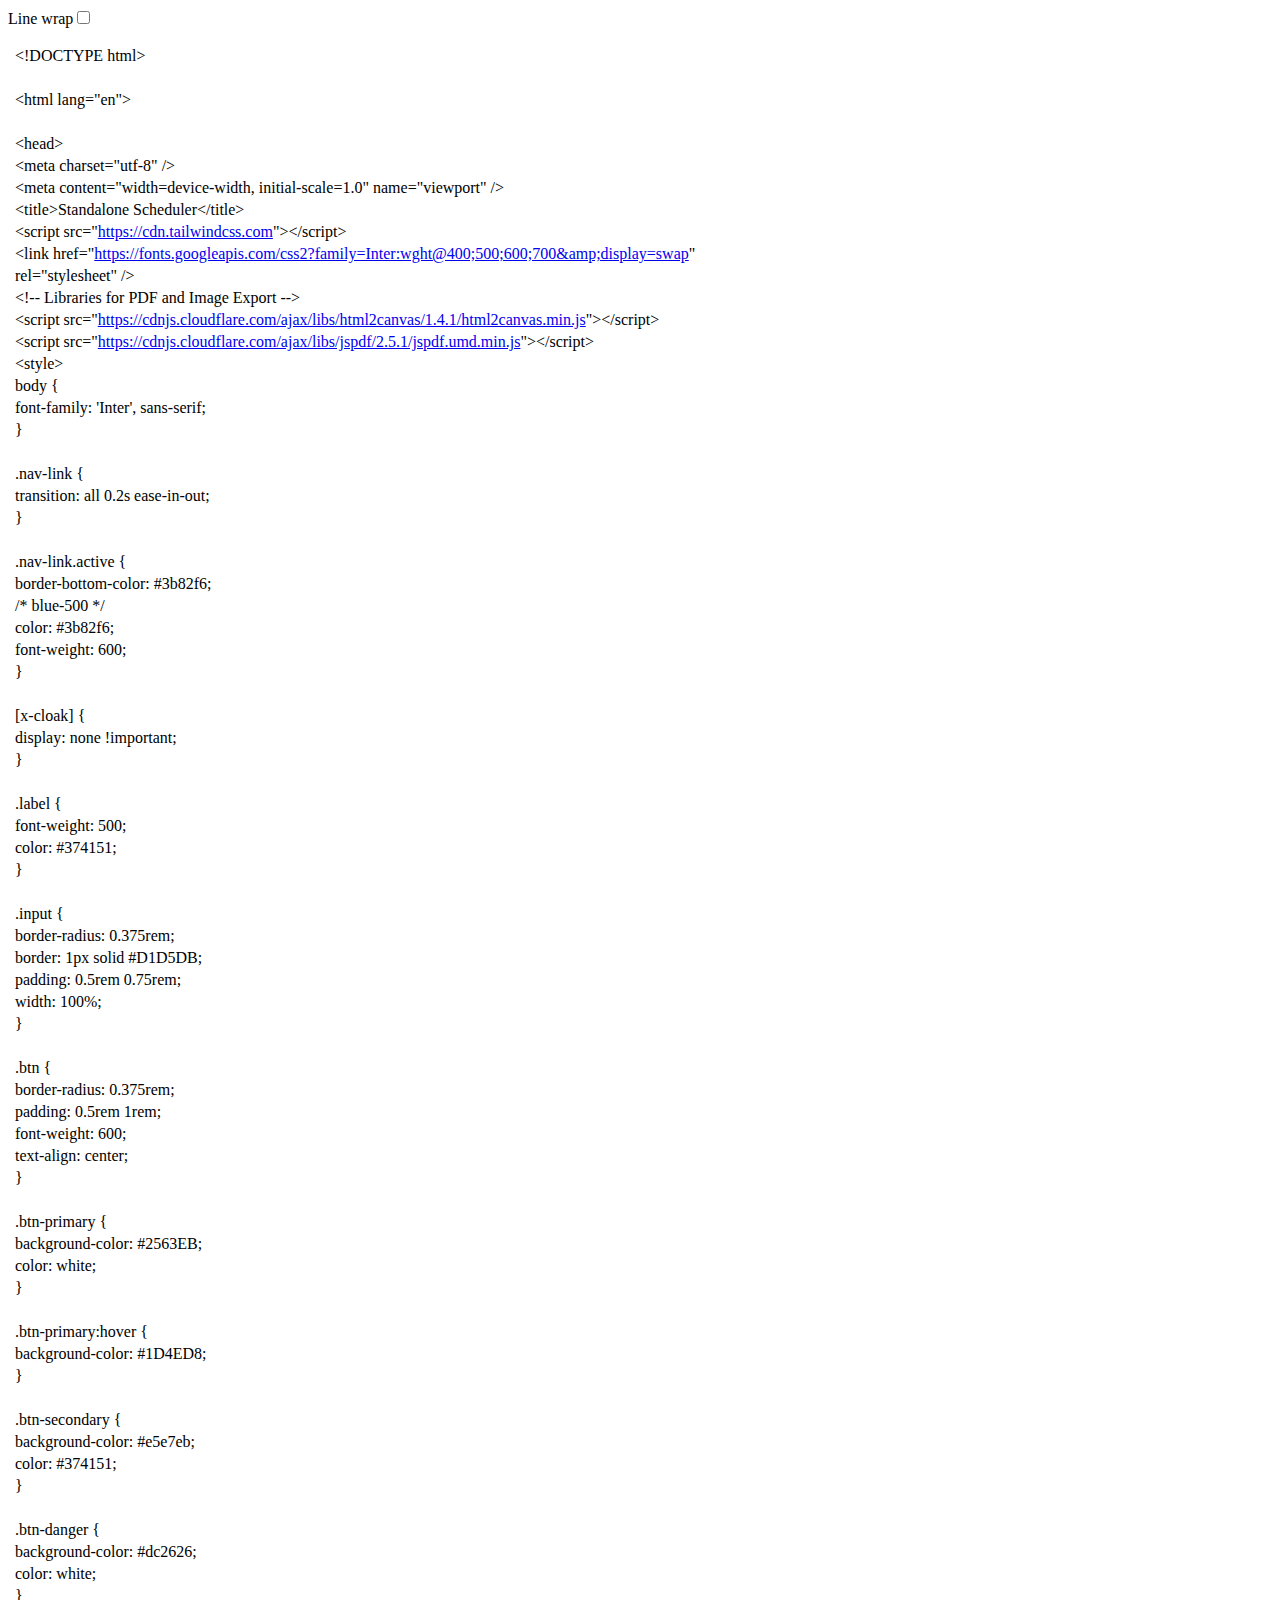
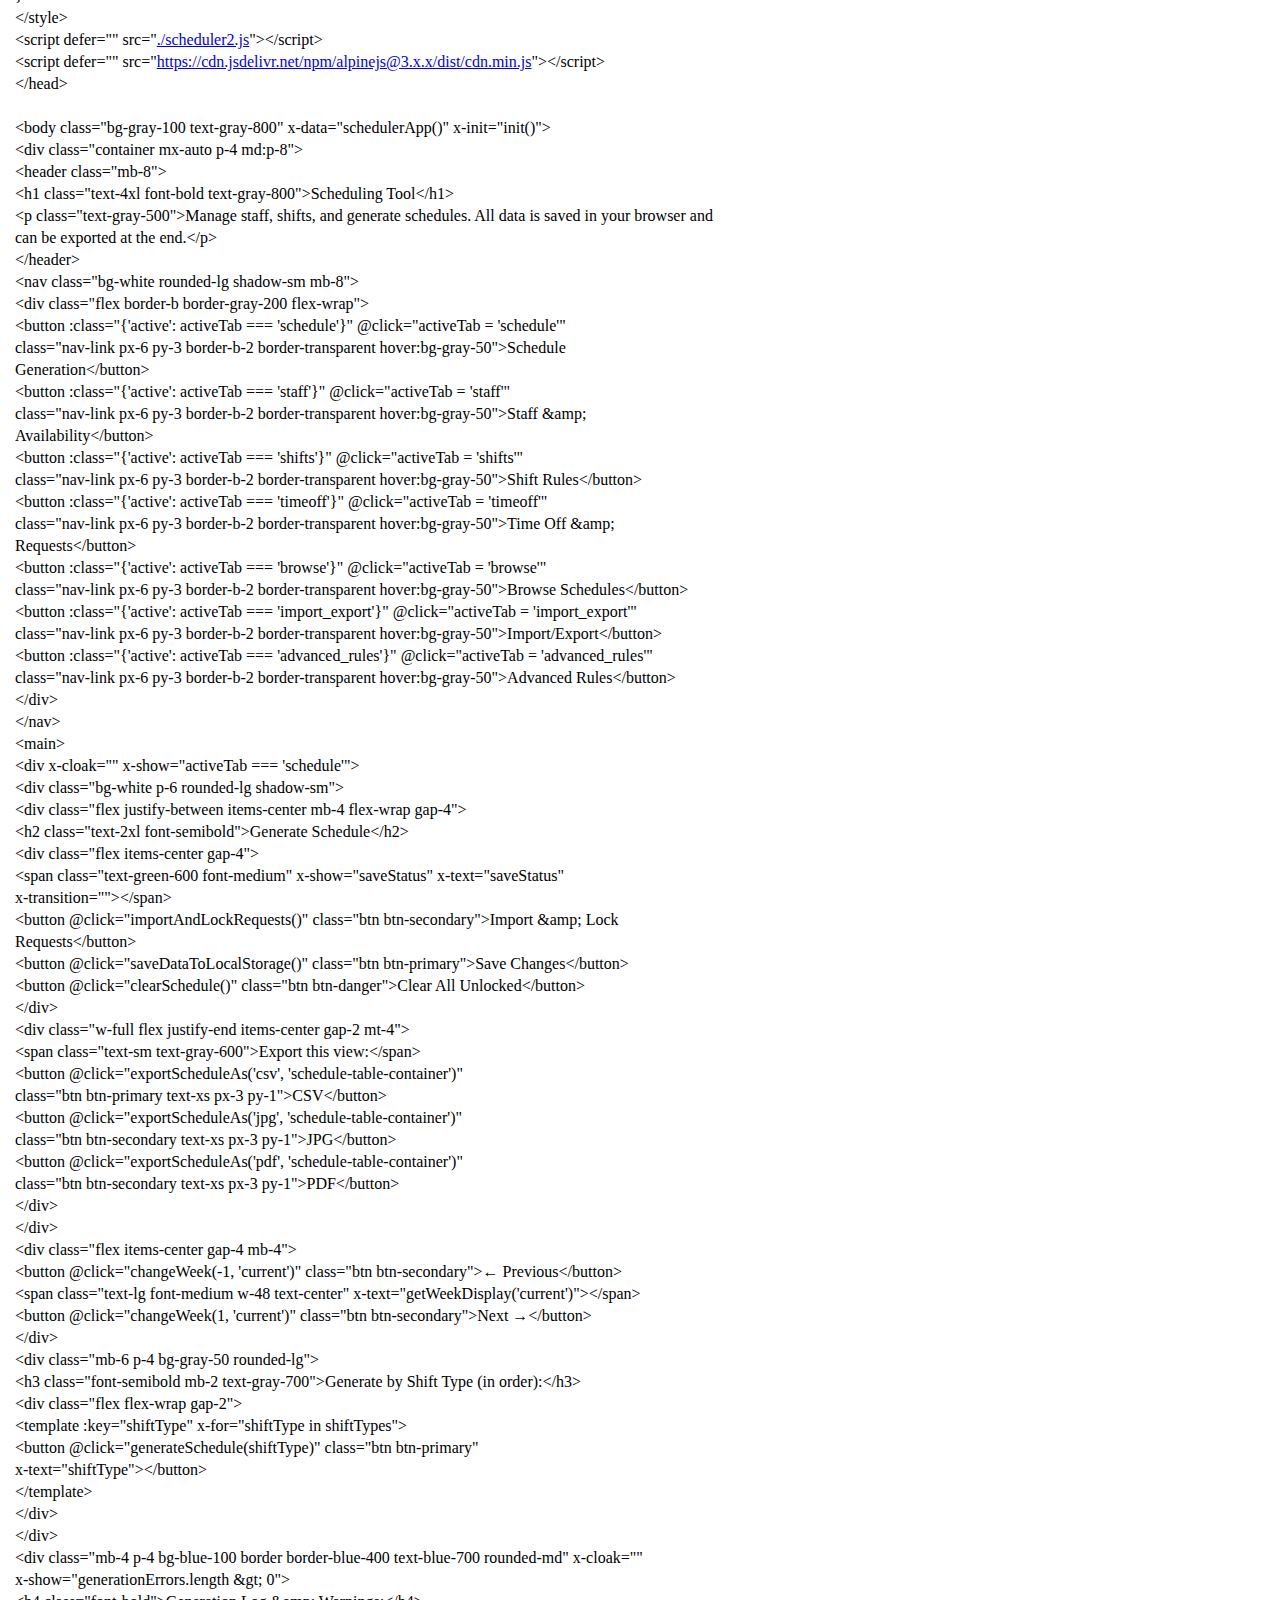
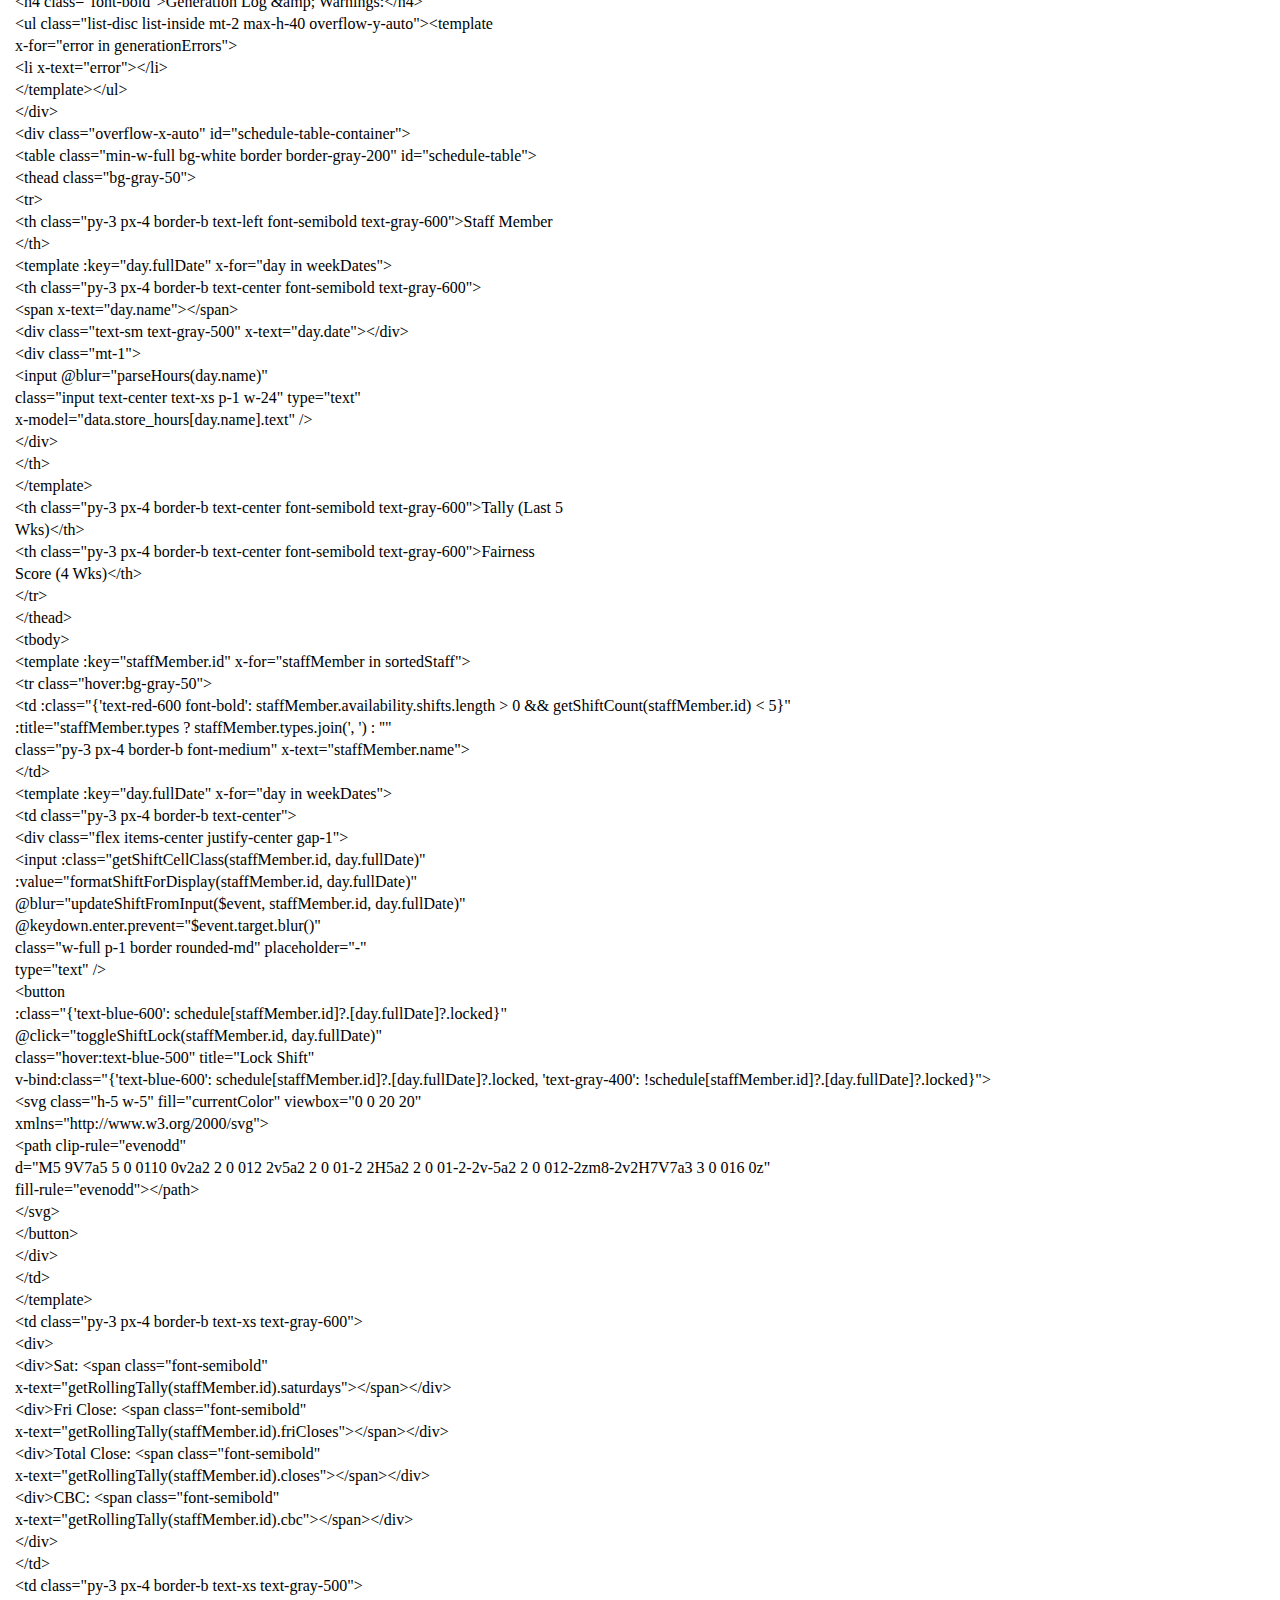
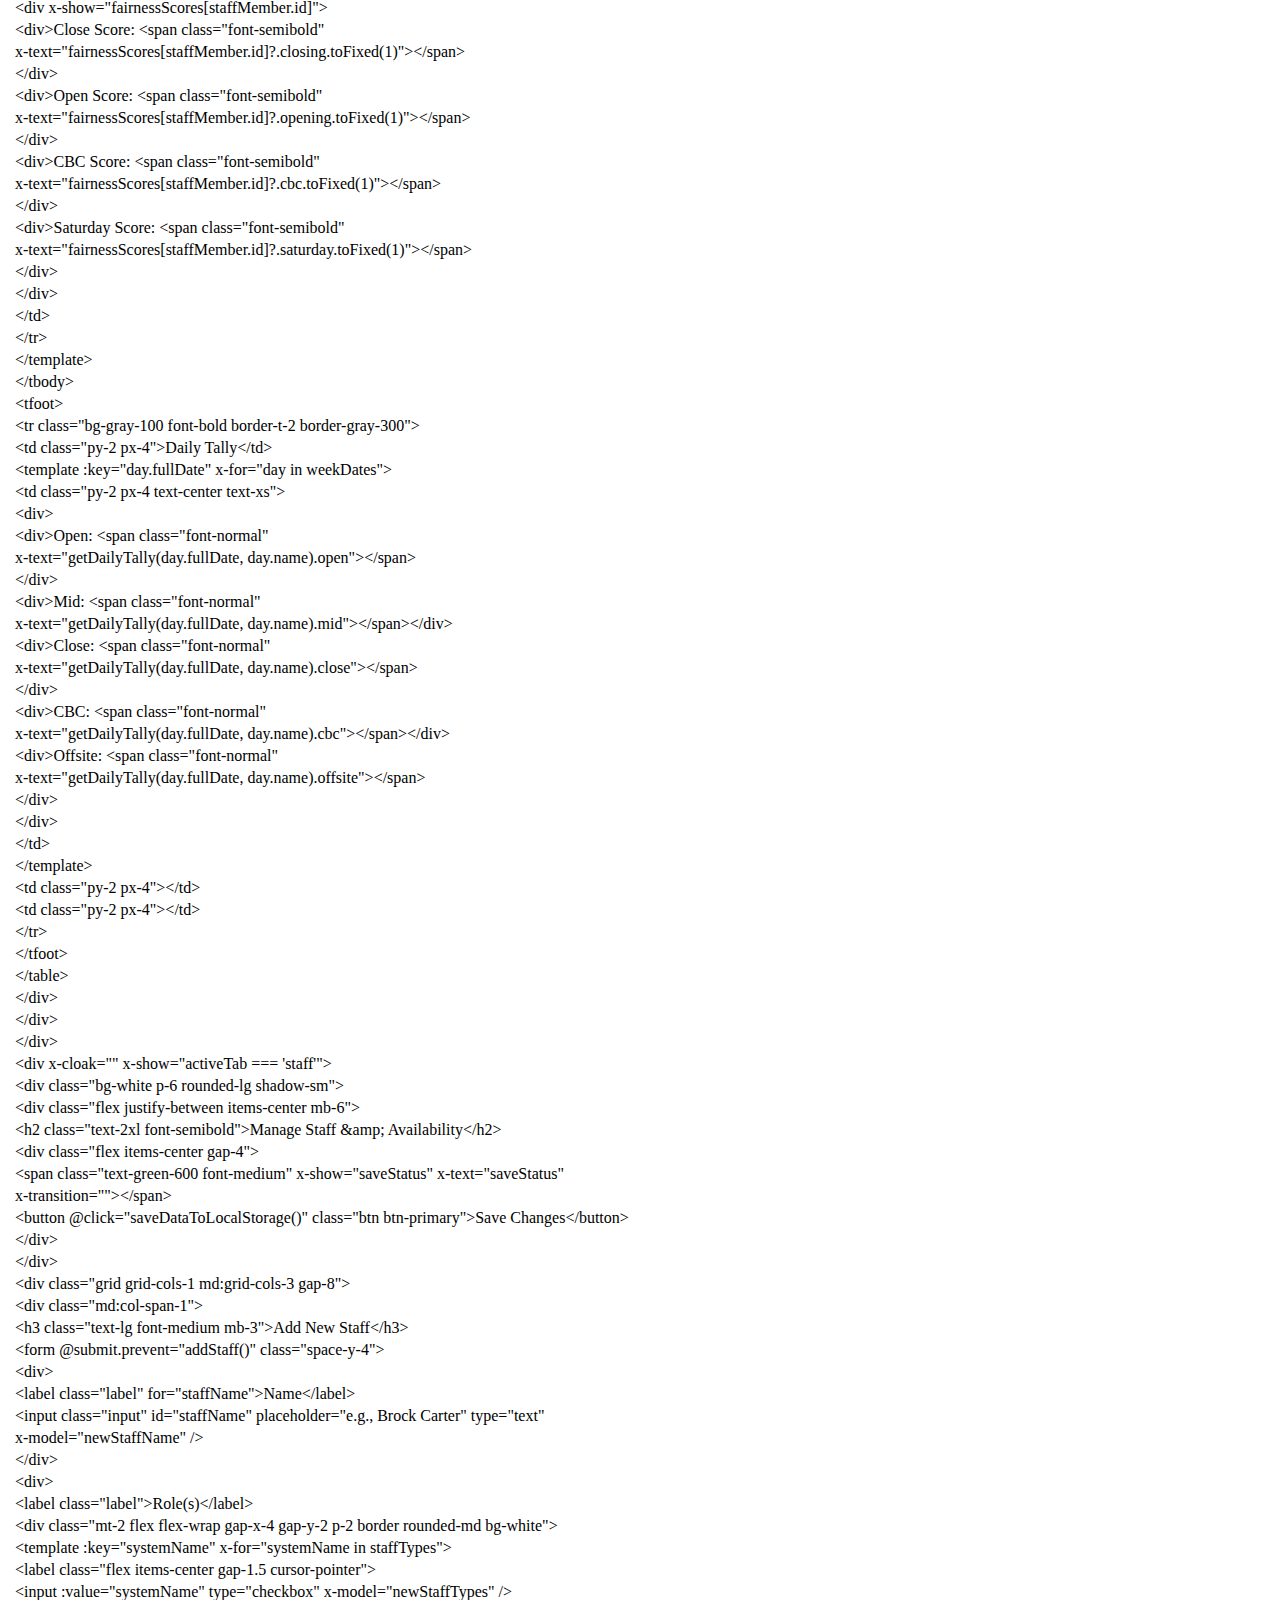
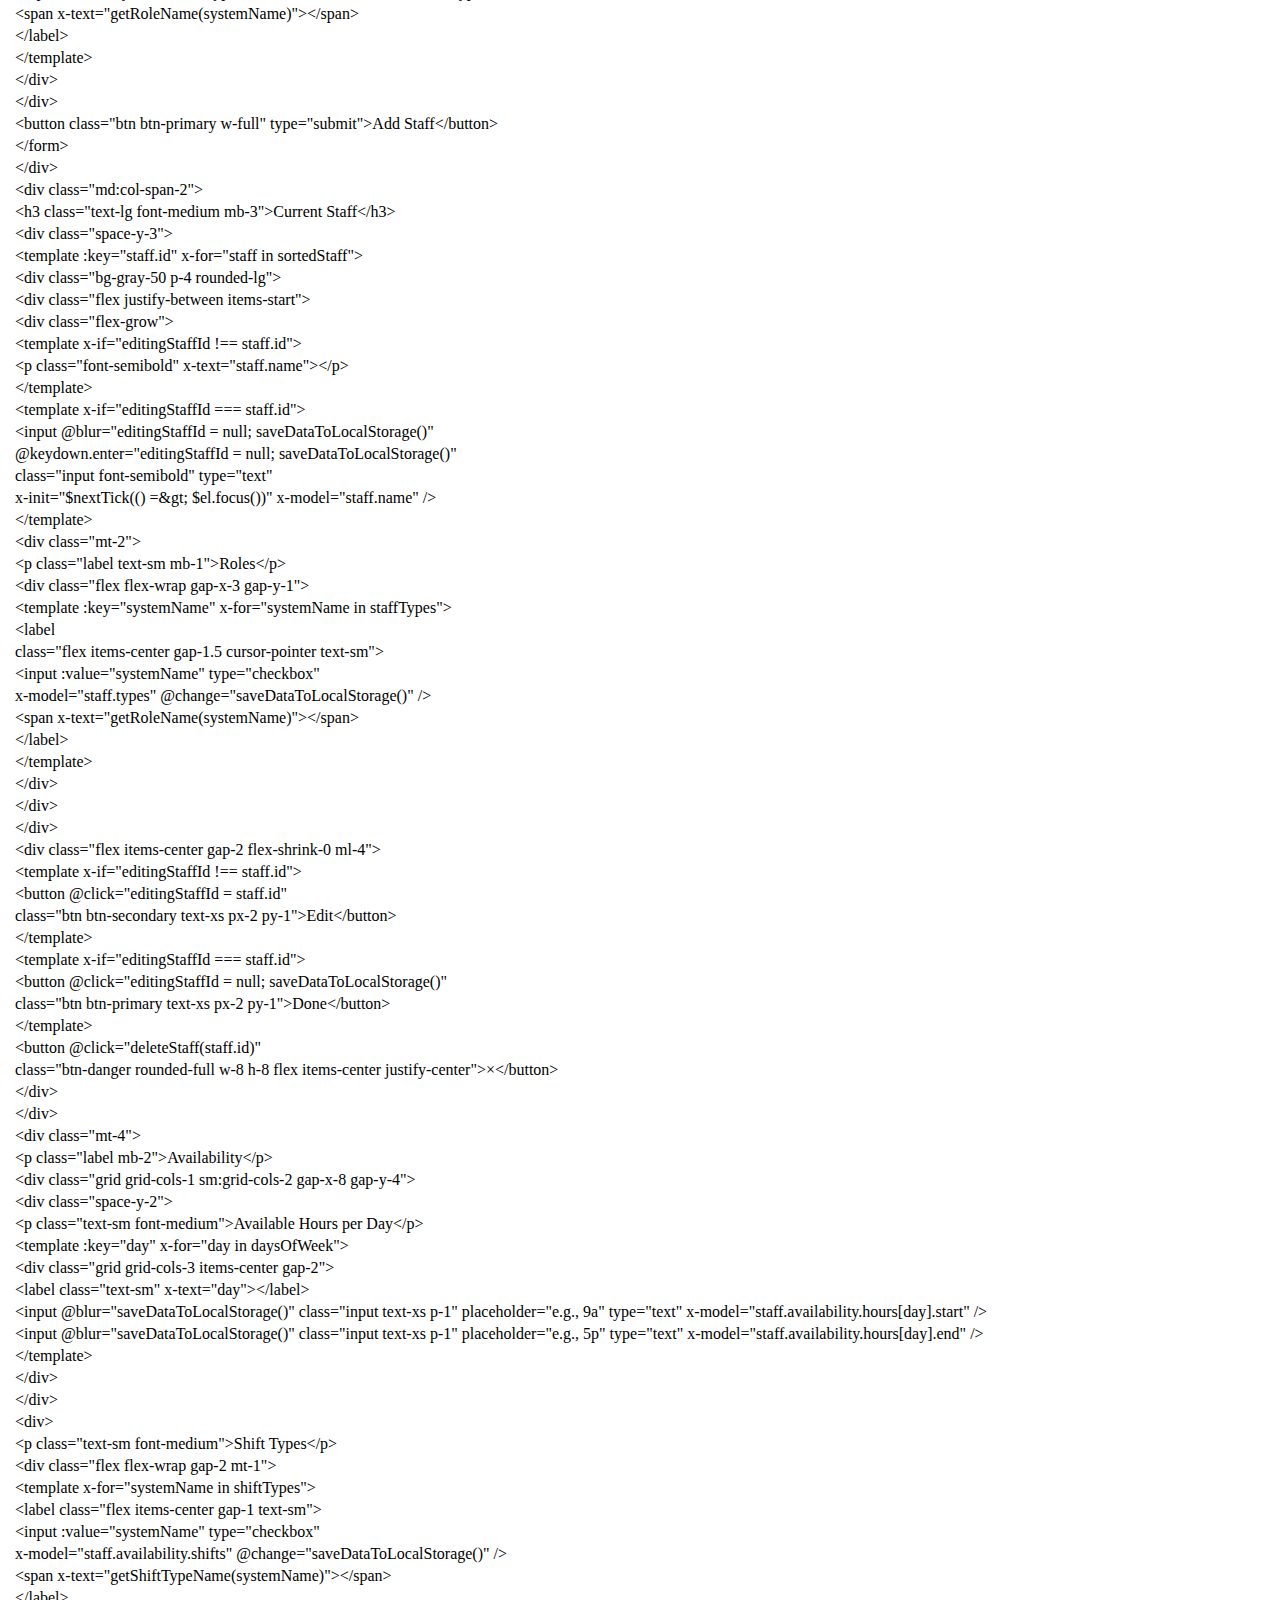
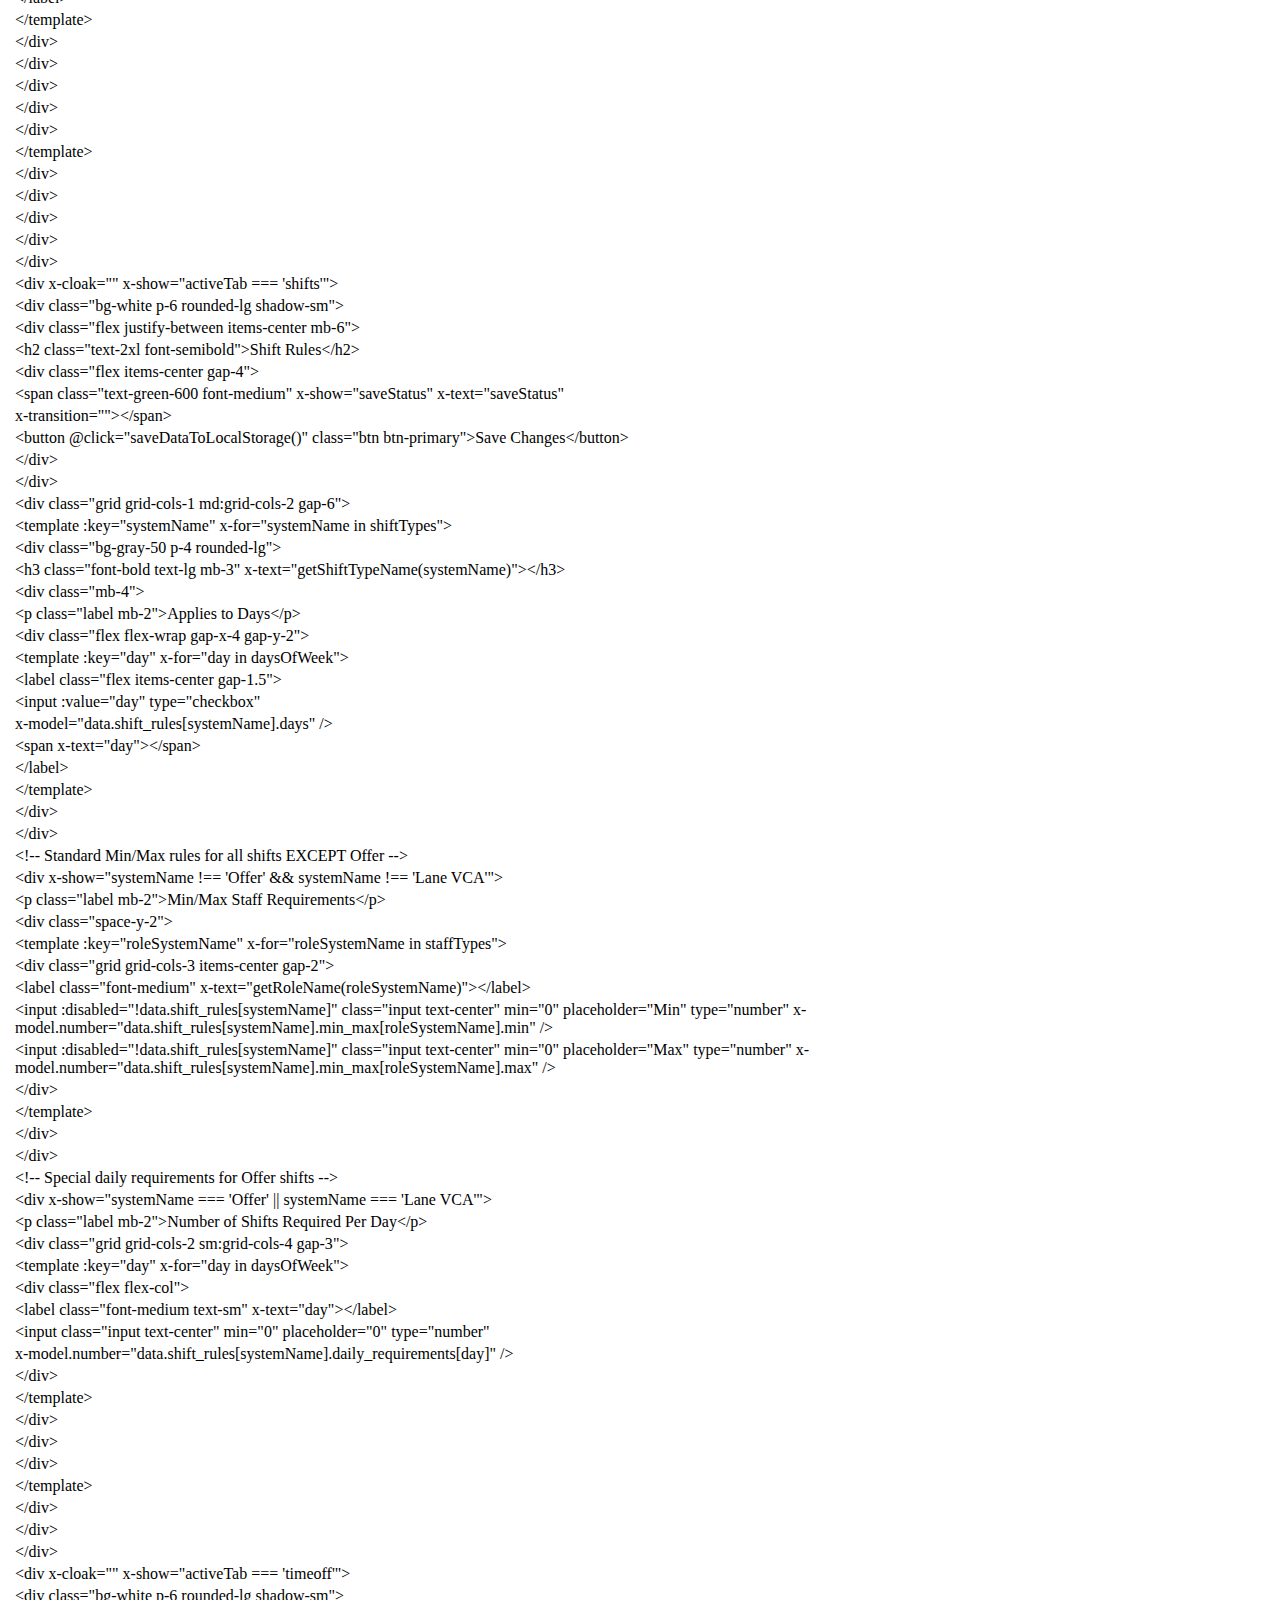
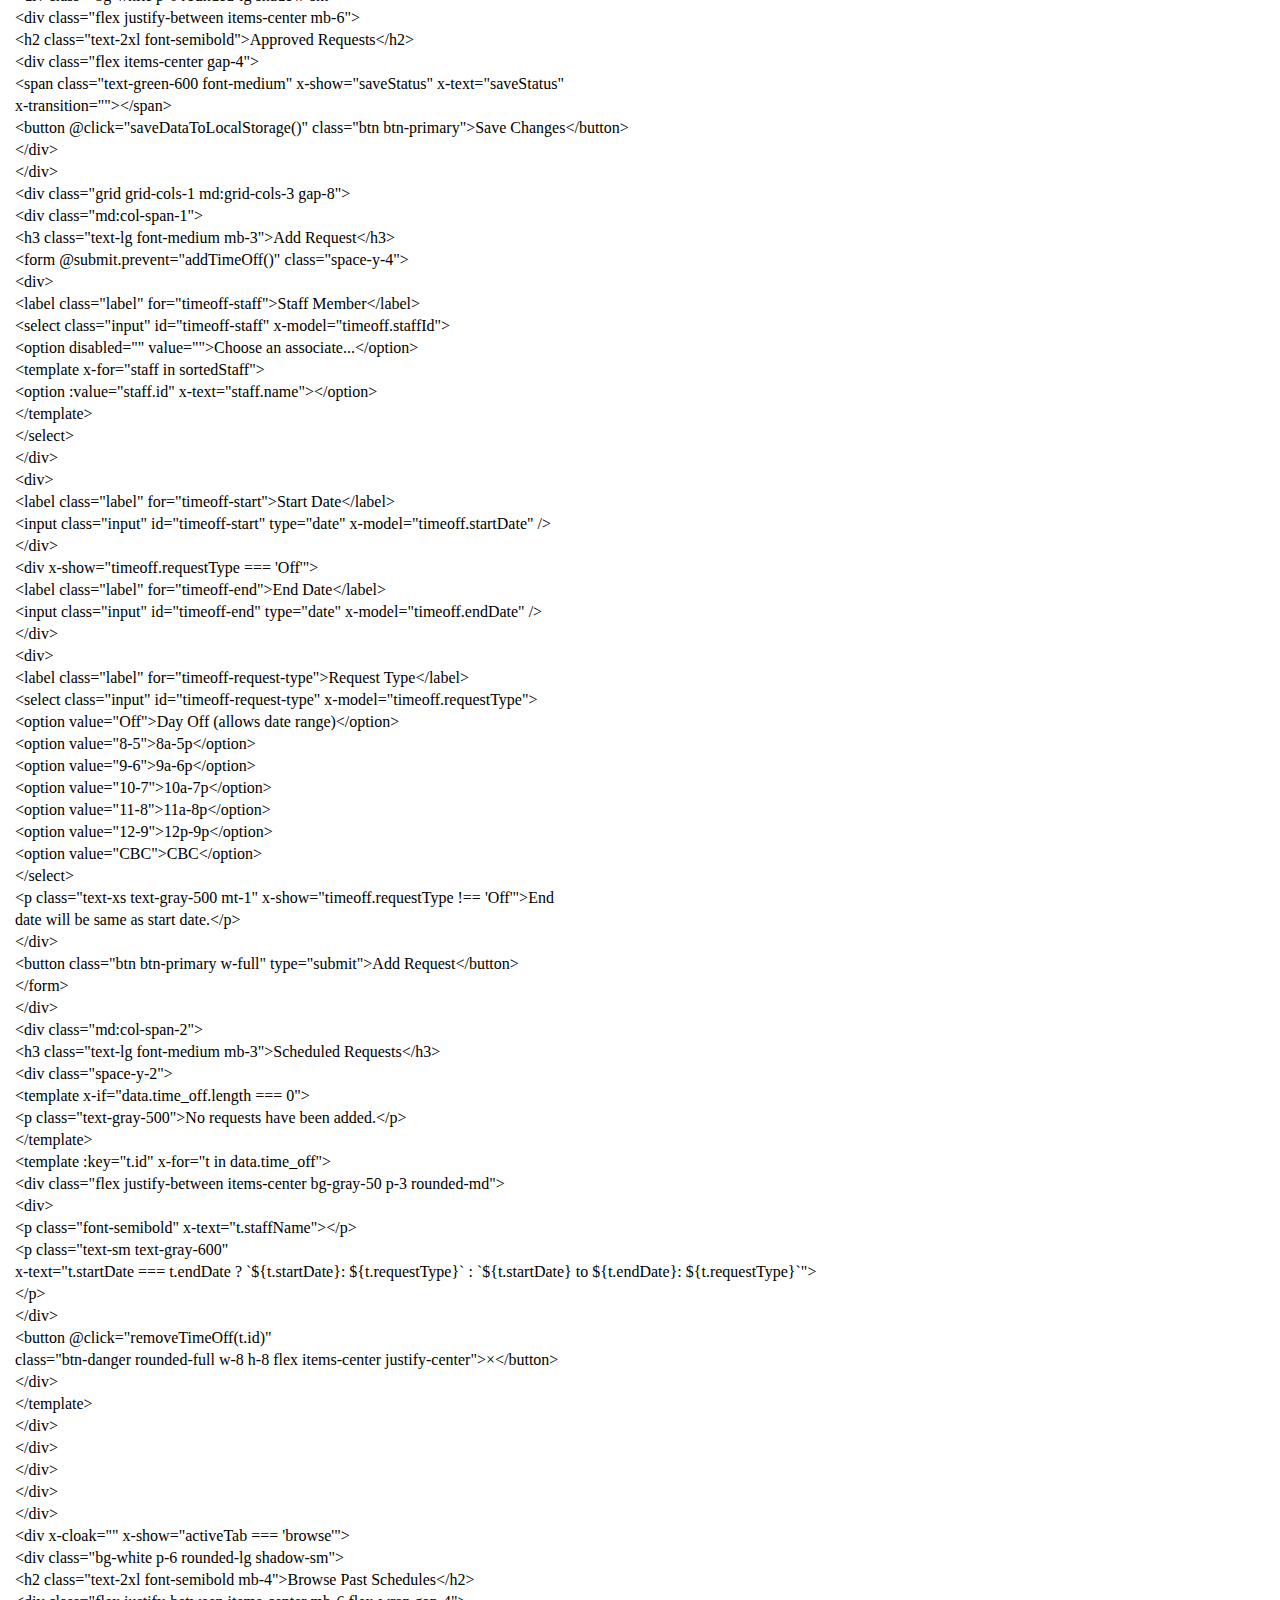
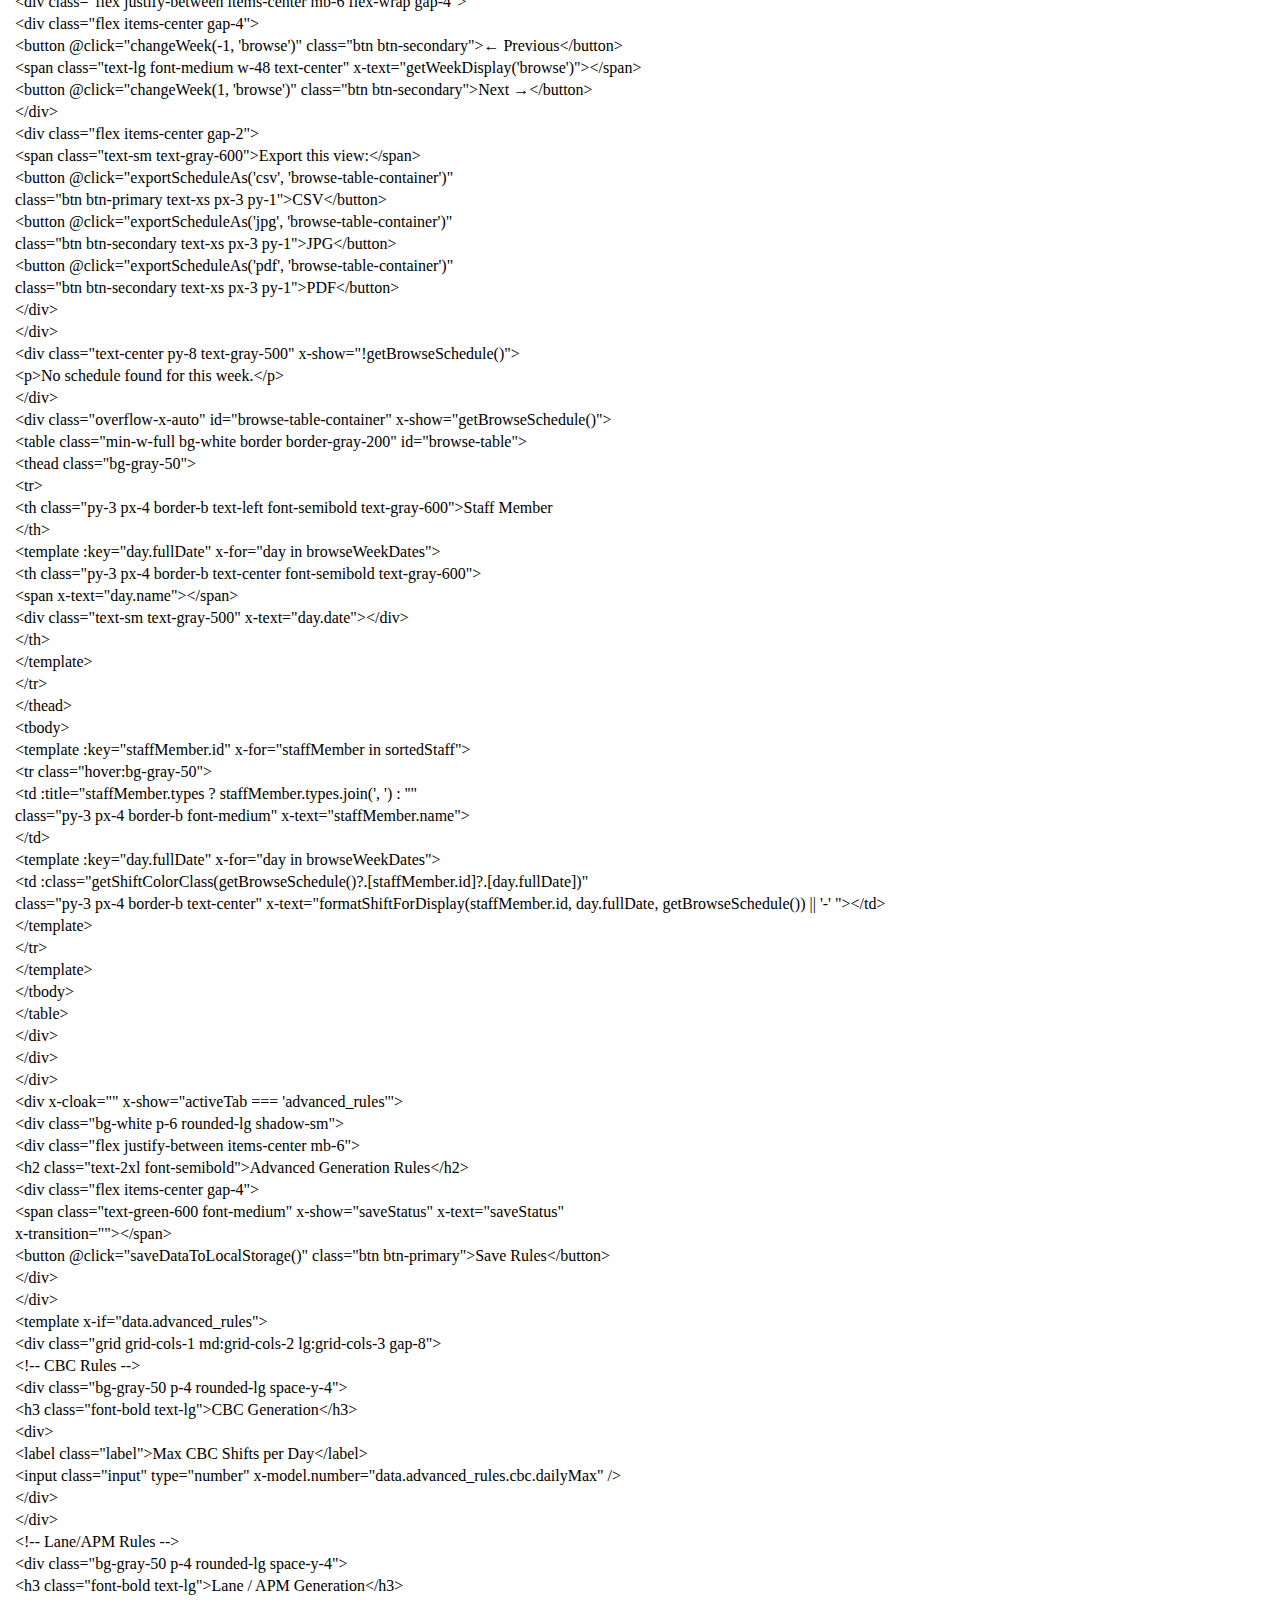
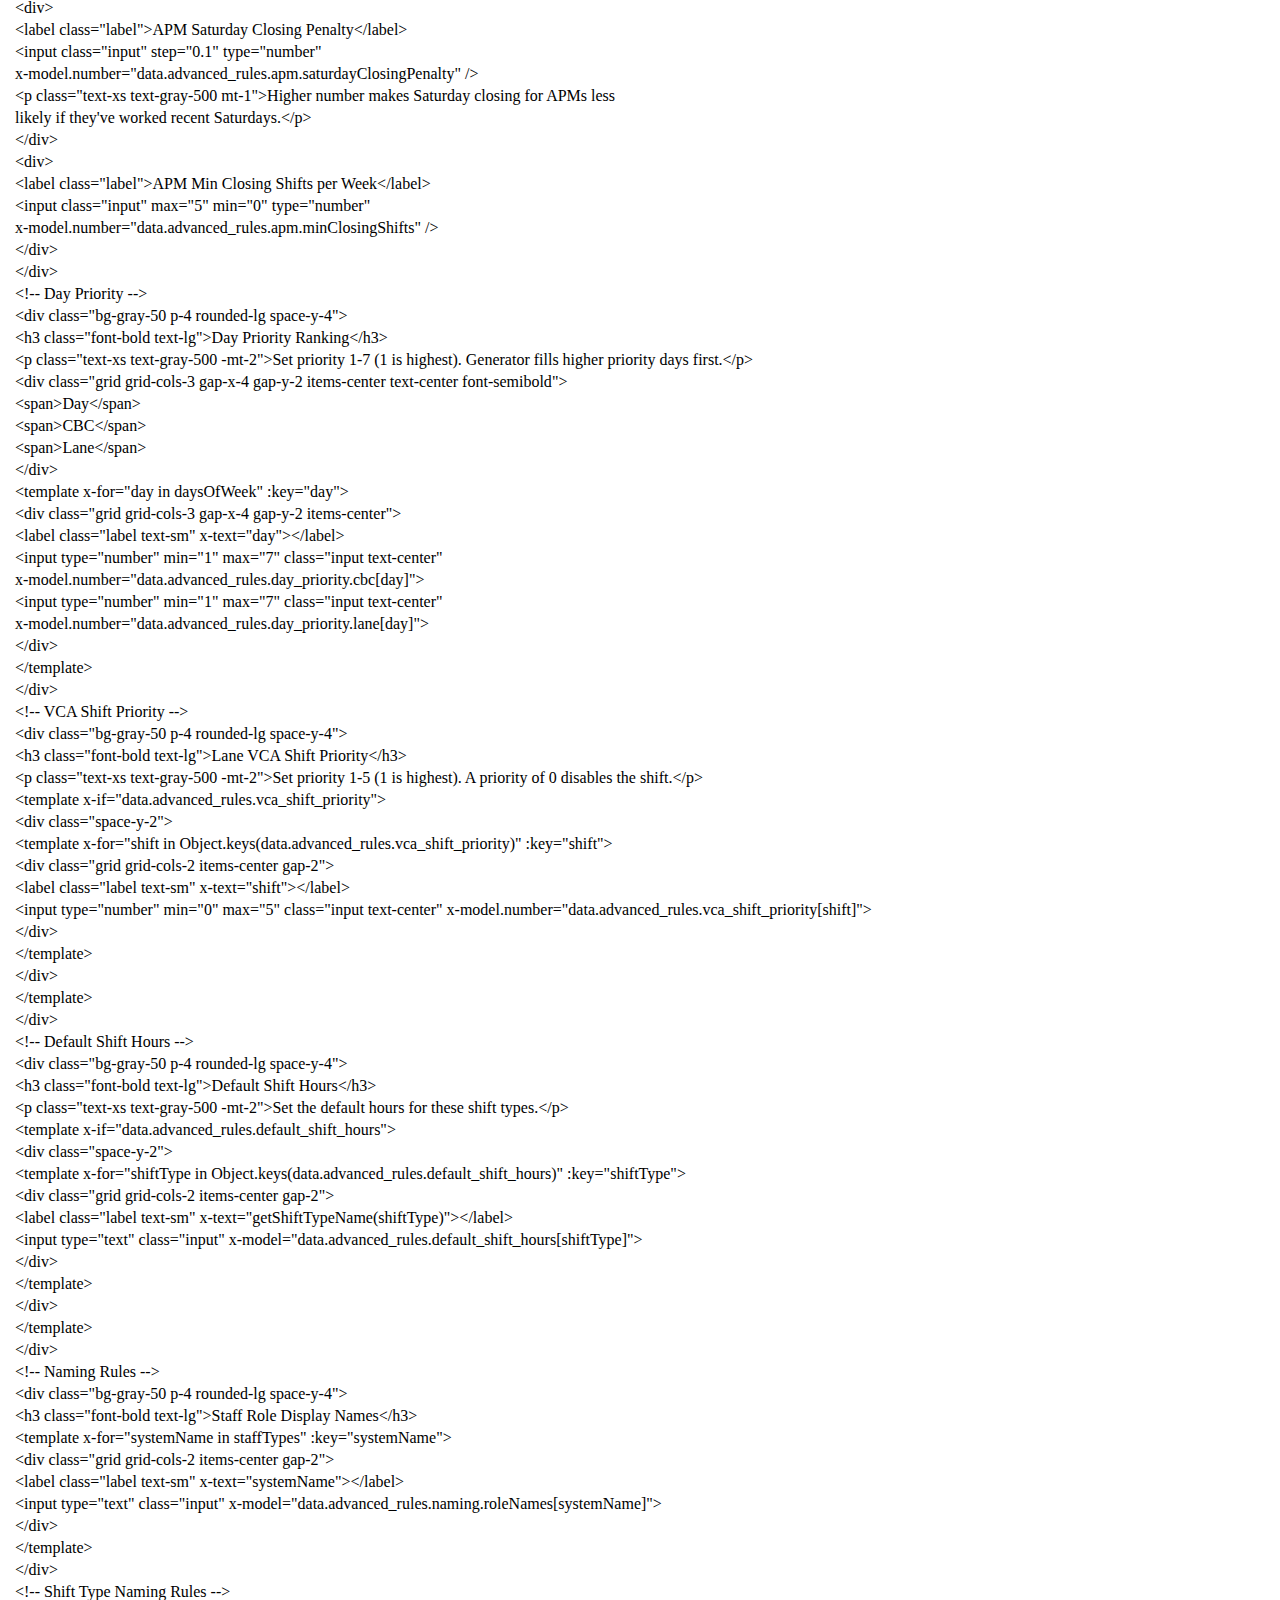
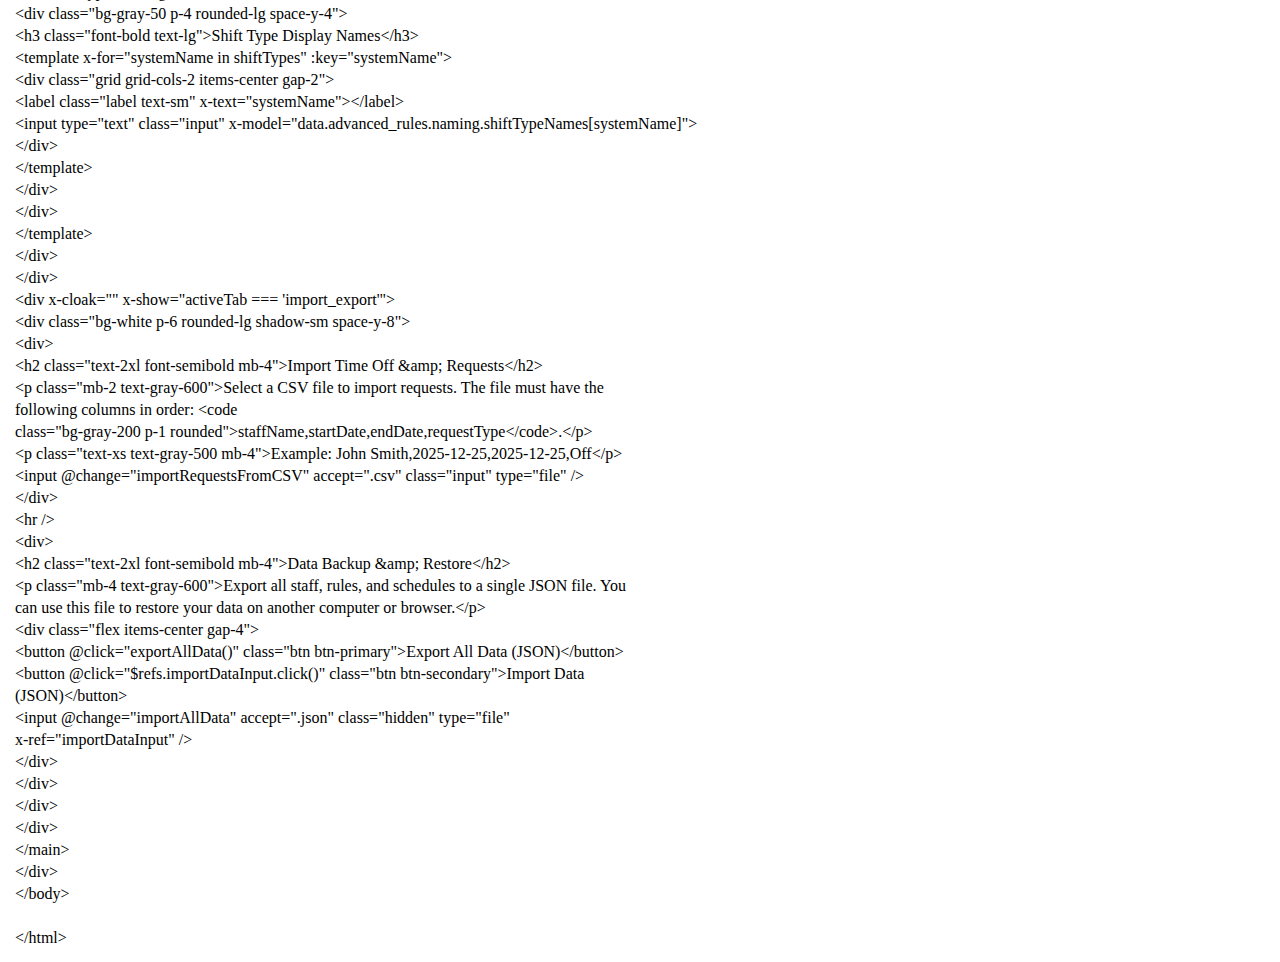
<file: scheduler/index2.html>
<!-- saved from url=(0014)about:internet -->
<html><head><meta http-equiv="Content-Type" content="text/html; charset=UTF-8"><meta name="color-scheme" content="light dark"></head><body><div class="line-gutter-backdrop"></div><form autocomplete="off"><label class="line-wrap-control">Line wrap<input type="checkbox" aria-label="Line wrap"></label></form><table><tbody><tr><td class="line-number" value="1"></td><td class="line-content"><span class="html-doctype">&lt;!DOCTYPE html&gt;</span></td></tr><tr><td class="line-number" value="2"></td><td class="line-content"><br></td></tr><tr><td class="line-number" value="3"></td><td class="line-content"><span class="html-tag">&lt;html <span class="html-attribute-name">lang</span>="<span class="html-attribute-value">en</span>"&gt;</span></td></tr><tr><td class="line-number" value="4"></td><td class="line-content"><br></td></tr><tr><td class="line-number" value="5"></td><td class="line-content"><span class="html-tag">&lt;head&gt;</span></td></tr><tr><td class="line-number" value="6"></td><td class="line-content">    <span class="html-tag">&lt;meta <span class="html-attribute-name">charset</span>="<span class="html-attribute-value">utf-8</span>" /&gt;</span></td></tr><tr><td class="line-number" value="7"></td><td class="line-content">    <span class="html-tag">&lt;meta <span class="html-attribute-name">content</span>="<span class="html-attribute-value">width=device-width, initial-scale=1.0</span>" <span class="html-attribute-name">name</span>="<span class="html-attribute-value">viewport</span>" /&gt;</span></td></tr><tr><td class="line-number" value="8"></td><td class="line-content">    <span class="html-tag">&lt;title&gt;</span>Standalone Scheduler<span class="html-tag">&lt;/title&gt;</span></td></tr><tr><td class="line-number" value="9"></td><td class="line-content">    <span class="html-tag">&lt;script <span class="html-attribute-name">src</span>="<a class="html-attribute-value html-resource-link" target="_blank" href="https://cdn.tailwindcss.com/" rel="noreferrer noopener">https://cdn.tailwindcss.com</a>"&gt;</span><span class="html-tag">&lt;/script&gt;</span></td></tr><tr><td class="line-number" value="10"></td><td class="line-content">    <span class="html-tag">&lt;link <span class="html-attribute-name">href</span>="<a class="html-attribute-value html-resource-link" target="_blank" href="https://fonts.googleapis.com/css2?family=Inter:wght@400;500;600;700&amp;display=swap" rel="noreferrer noopener">https://fonts.googleapis.com/css2?family=Inter:wght@400;500;600;700&amp;amp;display=swap</a>"</span></td></tr><tr><td class="line-number" value="11"></td><td class="line-content">        <span class="html-attribute-name">rel</span>="<span class="html-attribute-value">stylesheet</span>" /&gt;</td></tr><tr><td class="line-number" value="12"></td><td class="line-content">    <span class="html-comment">&lt;!-- Libraries for PDF and Image Export --&gt;</span></td></tr><tr><td class="line-number" value="13"></td><td class="line-content">    <span class="html-tag">&lt;script <span class="html-attribute-name">src</span>="<a class="html-attribute-value html-resource-link" target="_blank" href="https://cdnjs.cloudflare.com/ajax/libs/html2canvas/1.4.1/html2canvas.min.js" rel="noreferrer noopener">https://cdnjs.cloudflare.com/ajax/libs/html2canvas/1.4.1/html2canvas.min.js</a>"&gt;</span><span class="html-tag">&lt;/script&gt;</span></td></tr><tr><td class="line-number" value="14"></td><td class="line-content">    <span class="html-tag">&lt;script <span class="html-attribute-name">src</span>="<a class="html-attribute-value html-resource-link" target="_blank" href="https://cdnjs.cloudflare.com/ajax/libs/jspdf/2.5.1/jspdf.umd.min.js" rel="noreferrer noopener">https://cdnjs.cloudflare.com/ajax/libs/jspdf/2.5.1/jspdf.umd.min.js</a>"&gt;</span><span class="html-tag">&lt;/script&gt;</span></td></tr><tr><td class="line-number" value="15"></td><td class="line-content">    <span class="html-tag">&lt;style&gt;</span></td></tr><tr><td class="line-number" value="16"></td><td class="line-content">        body {</td></tr><tr><td class="line-number" value="17"></td><td class="line-content">            font-family: 'Inter', sans-serif;</td></tr><tr><td class="line-number" value="18"></td><td class="line-content">        }</td></tr><tr><td class="line-number" value="19"></td><td class="line-content"><br></td></tr><tr><td class="line-number" value="20"></td><td class="line-content">        .nav-link {</td></tr><tr><td class="line-number" value="21"></td><td class="line-content">            transition: all 0.2s ease-in-out;</td></tr><tr><td class="line-number" value="22"></td><td class="line-content">        }</td></tr><tr><td class="line-number" value="23"></td><td class="line-content"><br></td></tr><tr><td class="line-number" value="24"></td><td class="line-content">        .nav-link.active {</td></tr><tr><td class="line-number" value="25"></td><td class="line-content">            border-bottom-color: #3b82f6;</td></tr><tr><td class="line-number" value="26"></td><td class="line-content">            /* blue-500 */</td></tr><tr><td class="line-number" value="27"></td><td class="line-content">            color: #3b82f6;</td></tr><tr><td class="line-number" value="28"></td><td class="line-content">            font-weight: 600;</td></tr><tr><td class="line-number" value="29"></td><td class="line-content">        }</td></tr><tr><td class="line-number" value="30"></td><td class="line-content"><br></td></tr><tr><td class="line-number" value="31"></td><td class="line-content">        [x-cloak] {</td></tr><tr><td class="line-number" value="32"></td><td class="line-content">            display: none !important;</td></tr><tr><td class="line-number" value="33"></td><td class="line-content">        }</td></tr><tr><td class="line-number" value="34"></td><td class="line-content"><br></td></tr><tr><td class="line-number" value="35"></td><td class="line-content">        .label {</td></tr><tr><td class="line-number" value="36"></td><td class="line-content">            font-weight: 500;</td></tr><tr><td class="line-number" value="37"></td><td class="line-content">            color: #374151;</td></tr><tr><td class="line-number" value="38"></td><td class="line-content">        }</td></tr><tr><td class="line-number" value="39"></td><td class="line-content"><br></td></tr><tr><td class="line-number" value="40"></td><td class="line-content">        .input {</td></tr><tr><td class="line-number" value="41"></td><td class="line-content">            border-radius: 0.375rem;</td></tr><tr><td class="line-number" value="42"></td><td class="line-content">            border: 1px solid #D1D5DB;</td></tr><tr><td class="line-number" value="43"></td><td class="line-content">            padding: 0.5rem 0.75rem;</td></tr><tr><td class="line-number" value="44"></td><td class="line-content">            width: 100%;</td></tr><tr><td class="line-number" value="45"></td><td class="line-content">        }</td></tr><tr><td class="line-number" value="46"></td><td class="line-content"><br></td></tr><tr><td class="line-number" value="47"></td><td class="line-content">        .btn {</td></tr><tr><td class="line-number" value="48"></td><td class="line-content">            border-radius: 0.375rem;</td></tr><tr><td class="line-number" value="49"></td><td class="line-content">            padding: 0.5rem 1rem;</td></tr><tr><td class="line-number" value="50"></td><td class="line-content">            font-weight: 600;</td></tr><tr><td class="line-number" value="51"></td><td class="line-content">            text-align: center;</td></tr><tr><td class="line-number" value="52"></td><td class="line-content">        }</td></tr><tr><td class="line-number" value="53"></td><td class="line-content"><br></td></tr><tr><td class="line-number" value="54"></td><td class="line-content">        .btn-primary {</td></tr><tr><td class="line-number" value="55"></td><td class="line-content">            background-color: #2563EB;</td></tr><tr><td class="line-number" value="56"></td><td class="line-content">            color: white;</td></tr><tr><td class="line-number" value="57"></td><td class="line-content">        }</td></tr><tr><td class="line-number" value="58"></td><td class="line-content"><br></td></tr><tr><td class="line-number" value="59"></td><td class="line-content">        .btn-primary:hover {</td></tr><tr><td class="line-number" value="60"></td><td class="line-content">            background-color: #1D4ED8;</td></tr><tr><td class="line-number" value="61"></td><td class="line-content">        }</td></tr><tr><td class="line-number" value="62"></td><td class="line-content"><br></td></tr><tr><td class="line-number" value="63"></td><td class="line-content">        .btn-secondary {</td></tr><tr><td class="line-number" value="64"></td><td class="line-content">            background-color: #e5e7eb;</td></tr><tr><td class="line-number" value="65"></td><td class="line-content">            color: #374151;</td></tr><tr><td class="line-number" value="66"></td><td class="line-content">        }</td></tr><tr><td class="line-number" value="67"></td><td class="line-content"><br></td></tr><tr><td class="line-number" value="68"></td><td class="line-content">        .btn-danger {</td></tr><tr><td class="line-number" value="69"></td><td class="line-content">            background-color: #dc2626;</td></tr><tr><td class="line-number" value="70"></td><td class="line-content">            color: white;</td></tr><tr><td class="line-number" value="71"></td><td class="line-content">        }</td></tr><tr><td class="line-number" value="72"></td><td class="line-content">    <span class="html-tag">&lt;/style&gt;</span></td></tr><tr><td class="line-number" value="73"></td><td class="line-content">    <span class="html-tag">&lt;script <span class="html-attribute-name">defer</span>="" <span class="html-attribute-name">src</span>="<a class="html-attribute-value html-resource-link" target="_blank" href="https://bigbk.github.io/linksai/scheduler/scheduler2.js" rel="noreferrer noopener">./scheduler2.js</a>"&gt;</span><span class="html-tag">&lt;/script&gt;</span></td></tr><tr><td class="line-number" value="74"></td><td class="line-content">    <span class="html-tag">&lt;script <span class="html-attribute-name">defer</span>="" <span class="html-attribute-name">src</span>="<a class="html-attribute-value html-resource-link" target="_blank" href="https://cdn.jsdelivr.net/npm/alpinejs@3.x.x/dist/cdn.min.js" rel="noreferrer noopener">https://cdn.jsdelivr.net/npm/alpinejs@3.x.x/dist/cdn.min.js</a>"&gt;</span><span class="html-tag">&lt;/script&gt;</span></td></tr><tr><td class="line-number" value="75"></td><td class="line-content"><span class="html-tag">&lt;/head&gt;</span></td></tr><tr><td class="line-number" value="76"></td><td class="line-content"><br></td></tr><tr><td class="line-number" value="77"></td><td class="line-content"><span class="html-tag">&lt;body <span class="html-attribute-name">class</span>="<span class="html-attribute-value">bg-gray-100 text-gray-800</span>" <span class="html-attribute-name">x-data</span>="<span class="html-attribute-value">schedulerApp()</span>" <span class="html-attribute-name">x-init</span>="<span class="html-attribute-value">init()</span>"&gt;</span></td></tr><tr><td class="line-number" value="78"></td><td class="line-content">    <span class="html-tag">&lt;div <span class="html-attribute-name">class</span>="<span class="html-attribute-value">container mx-auto p-4 md:p-8</span>"&gt;</span></td></tr><tr><td class="line-number" value="79"></td><td class="line-content">        <span class="html-tag">&lt;header <span class="html-attribute-name">class</span>="<span class="html-attribute-value">mb-8</span>"&gt;</span></td></tr><tr><td class="line-number" value="80"></td><td class="line-content">            <span class="html-tag">&lt;h1 <span class="html-attribute-name">class</span>="<span class="html-attribute-value">text-4xl font-bold text-gray-800</span>"&gt;</span>Scheduling Tool<span class="html-tag">&lt;/h1&gt;</span></td></tr><tr><td class="line-number" value="81"></td><td class="line-content">            <span class="html-tag">&lt;p <span class="html-attribute-name">class</span>="<span class="html-attribute-value">text-gray-500</span>"&gt;</span>Manage staff, shifts, and generate schedules. All data is saved in your browser and</td></tr><tr><td class="line-number" value="82"></td><td class="line-content">                can be exported at the end.<span class="html-tag">&lt;/p&gt;</span></td></tr><tr><td class="line-number" value="83"></td><td class="line-content">        <span class="html-tag">&lt;/header&gt;</span></td></tr><tr><td class="line-number" value="84"></td><td class="line-content">        <span class="html-tag">&lt;nav <span class="html-attribute-name">class</span>="<span class="html-attribute-value">bg-white rounded-lg shadow-sm mb-8</span>"&gt;</span></td></tr><tr><td class="line-number" value="85"></td><td class="line-content">            <span class="html-tag">&lt;div <span class="html-attribute-name">class</span>="<span class="html-attribute-value">flex border-b border-gray-200 flex-wrap</span>"&gt;</span></td></tr><tr><td class="line-number" value="86"></td><td class="line-content">                <span class="html-tag">&lt;button <span class="html-attribute-name">:class</span>="<span class="html-attribute-value">{'active': activeTab === 'schedule'}</span>" <span class="html-attribute-name">@click</span>="<span class="html-attribute-value">activeTab = 'schedule'</span>"</span></td></tr><tr><td class="line-number" value="87"></td><td class="line-content">                    <span class="html-attribute-name">class</span>="<span class="html-attribute-value">nav-link px-6 py-3 border-b-2 border-transparent hover:bg-gray-50</span>"&gt;Schedule</td></tr><tr><td class="line-number" value="88"></td><td class="line-content">                    Generation<span class="html-tag">&lt;/button&gt;</span></td></tr><tr><td class="line-number" value="89"></td><td class="line-content">                <span class="html-tag">&lt;button <span class="html-attribute-name">:class</span>="<span class="html-attribute-value">{'active': activeTab === 'staff'}</span>" <span class="html-attribute-name">@click</span>="<span class="html-attribute-value">activeTab = 'staff'</span>"</span></td></tr><tr><td class="line-number" value="90"></td><td class="line-content">                    <span class="html-attribute-name">class</span>="<span class="html-attribute-value">nav-link px-6 py-3 border-b-2 border-transparent hover:bg-gray-50</span>"&gt;Staff &amp;amp;</td></tr><tr><td class="line-number" value="91"></td><td class="line-content">                    Availability<span class="html-tag">&lt;/button&gt;</span></td></tr><tr><td class="line-number" value="92"></td><td class="line-content">                <span class="html-tag">&lt;button <span class="html-attribute-name">:class</span>="<span class="html-attribute-value">{'active': activeTab === 'shifts'}</span>" <span class="html-attribute-name">@click</span>="<span class="html-attribute-value">activeTab = 'shifts'</span>"</span></td></tr><tr><td class="line-number" value="93"></td><td class="line-content">                    <span class="html-attribute-name">class</span>="<span class="html-attribute-value">nav-link px-6 py-3 border-b-2 border-transparent hover:bg-gray-50</span>"&gt;Shift Rules<span class="html-tag">&lt;/button&gt;</span></td></tr><tr><td class="line-number" value="94"></td><td class="line-content">                <span class="html-tag">&lt;button <span class="html-attribute-name">:class</span>="<span class="html-attribute-value">{'active': activeTab === 'timeoff'}</span>" <span class="html-attribute-name">@click</span>="<span class="html-attribute-value">activeTab = 'timeoff'</span>"</span></td></tr><tr><td class="line-number" value="95"></td><td class="line-content">                    <span class="html-attribute-name">class</span>="<span class="html-attribute-value">nav-link px-6 py-3 border-b-2 border-transparent hover:bg-gray-50</span>"&gt;Time Off &amp;amp;</td></tr><tr><td class="line-number" value="96"></td><td class="line-content">                    Requests<span class="html-tag">&lt;/button&gt;</span></td></tr><tr><td class="line-number" value="97"></td><td class="line-content">                <span class="html-tag">&lt;button <span class="html-attribute-name">:class</span>="<span class="html-attribute-value">{'active': activeTab === 'browse'}</span>" <span class="html-attribute-name">@click</span>="<span class="html-attribute-value">activeTab = 'browse'</span>"</span></td></tr><tr><td class="line-number" value="98"></td><td class="line-content">                    <span class="html-attribute-name">class</span>="<span class="html-attribute-value">nav-link px-6 py-3 border-b-2 border-transparent hover:bg-gray-50</span>"&gt;Browse Schedules<span class="html-tag">&lt;/button&gt;</span></td></tr><tr><td class="line-number" value="99"></td><td class="line-content">                <span class="html-tag">&lt;button <span class="html-attribute-name">:class</span>="<span class="html-attribute-value">{'active': activeTab === 'import_export'}</span>" <span class="html-attribute-name">@click</span>="<span class="html-attribute-value">activeTab = 'import_export'</span>"</span></td></tr><tr><td class="line-number" value="100"></td><td class="line-content">                    <span class="html-attribute-name">class</span>="<span class="html-attribute-value">nav-link px-6 py-3 border-b-2 border-transparent hover:bg-gray-50</span>"&gt;Import/Export<span class="html-tag">&lt;/button&gt;</span></td></tr><tr><td class="line-number" value="101"></td><td class="line-content">                <span class="html-tag">&lt;button <span class="html-attribute-name">:class</span>="<span class="html-attribute-value">{'active': activeTab === 'advanced_rules'}</span>" <span class="html-attribute-name">@click</span>="<span class="html-attribute-value">activeTab = 'advanced_rules'</span>"</span></td></tr><tr><td class="line-number" value="102"></td><td class="line-content">                    <span class="html-attribute-name">class</span>="<span class="html-attribute-value">nav-link px-6 py-3 border-b-2 border-transparent hover:bg-gray-50</span>"&gt;Advanced Rules<span class="html-tag">&lt;/button&gt;</span></td></tr><tr><td class="line-number" value="103"></td><td class="line-content">            <span class="html-tag">&lt;/div&gt;</span></td></tr><tr><td class="line-number" value="104"></td><td class="line-content">        <span class="html-tag">&lt;/nav&gt;</span></td></tr><tr><td class="line-number" value="105"></td><td class="line-content">        <span class="html-tag">&lt;main&gt;</span></td></tr><tr><td class="line-number" value="106"></td><td class="line-content">            <span class="html-tag">&lt;div <span class="html-attribute-name">x-cloak</span>="" <span class="html-attribute-name">x-show</span>="<span class="html-attribute-value">activeTab === 'schedule'</span>"&gt;</span></td></tr><tr><td class="line-number" value="107"></td><td class="line-content">                <span class="html-tag">&lt;div <span class="html-attribute-name">class</span>="<span class="html-attribute-value">bg-white p-6 rounded-lg shadow-sm</span>"&gt;</span></td></tr><tr><td class="line-number" value="108"></td><td class="line-content">                    <span class="html-tag">&lt;div <span class="html-attribute-name">class</span>="<span class="html-attribute-value">flex justify-between items-center mb-4 flex-wrap gap-4</span>"&gt;</span></td></tr><tr><td class="line-number" value="109"></td><td class="line-content">                        <span class="html-tag">&lt;h2 <span class="html-attribute-name">class</span>="<span class="html-attribute-value">text-2xl font-semibold</span>"&gt;</span>Generate Schedule<span class="html-tag">&lt;/h2&gt;</span></td></tr><tr><td class="line-number" value="110"></td><td class="line-content">                        <span class="html-tag">&lt;div <span class="html-attribute-name">class</span>="<span class="html-attribute-value">flex items-center gap-4</span>"&gt;</span></td></tr><tr><td class="line-number" value="111"></td><td class="line-content">                            <span class="html-tag">&lt;span <span class="html-attribute-name">class</span>="<span class="html-attribute-value">text-green-600 font-medium</span>" <span class="html-attribute-name">x-show</span>="<span class="html-attribute-value">saveStatus</span>" <span class="html-attribute-name">x-text</span>="<span class="html-attribute-value">saveStatus</span>"</span></td></tr><tr><td class="line-number" value="112"></td><td class="line-content">                                <span class="html-attribute-name">x-transition</span>=""&gt;<span class="html-tag">&lt;/span&gt;</span></td></tr><tr><td class="line-number" value="113"></td><td class="line-content">                            <span class="html-tag">&lt;button <span class="html-attribute-name">@click</span>="<span class="html-attribute-value">importAndLockRequests()</span>" <span class="html-attribute-name">class</span>="<span class="html-attribute-value">btn btn-secondary</span>"&gt;</span>Import &amp;amp; Lock</td></tr><tr><td class="line-number" value="114"></td><td class="line-content">                                Requests<span class="html-tag">&lt;/button&gt;</span></td></tr><tr><td class="line-number" value="115"></td><td class="line-content">                            <span class="html-tag">&lt;button <span class="html-attribute-name">@click</span>="<span class="html-attribute-value">saveDataToLocalStorage()</span>" <span class="html-attribute-name">class</span>="<span class="html-attribute-value">btn btn-primary</span>"&gt;</span>Save Changes<span class="html-tag">&lt;/button&gt;</span></td></tr><tr><td class="line-number" value="116"></td><td class="line-content">                            <span class="html-tag">&lt;button <span class="html-attribute-name">@click</span>="<span class="html-attribute-value">clearSchedule()</span>" <span class="html-attribute-name">class</span>="<span class="html-attribute-value">btn btn-danger</span>"&gt;</span>Clear All Unlocked<span class="html-tag">&lt;/button&gt;</span></td></tr><tr><td class="line-number" value="117"></td><td class="line-content">                        <span class="html-tag">&lt;/div&gt;</span></td></tr><tr><td class="line-number" value="118"></td><td class="line-content">                        <span class="html-tag">&lt;div <span class="html-attribute-name">class</span>="<span class="html-attribute-value">w-full flex justify-end items-center gap-2 mt-4</span>"&gt;</span></td></tr><tr><td class="line-number" value="119"></td><td class="line-content">                            <span class="html-tag">&lt;span <span class="html-attribute-name">class</span>="<span class="html-attribute-value">text-sm text-gray-600</span>"&gt;</span>Export this view:<span class="html-tag">&lt;/span&gt;</span></td></tr><tr><td class="line-number" value="120"></td><td class="line-content">                            <span class="html-tag">&lt;button <span class="html-attribute-name">@click</span>="<span class="html-attribute-value">exportScheduleAs('csv', 'schedule-table-container')</span>"</span></td></tr><tr><td class="line-number" value="121"></td><td class="line-content">                                <span class="html-attribute-name">class</span>="<span class="html-attribute-value">btn btn-primary text-xs px-3 py-1</span>"&gt;CSV<span class="html-tag">&lt;/button&gt;</span></td></tr><tr><td class="line-number" value="122"></td><td class="line-content">                            <span class="html-tag">&lt;button <span class="html-attribute-name">@click</span>="<span class="html-attribute-value">exportScheduleAs('jpg', 'schedule-table-container')</span>"</span></td></tr><tr><td class="line-number" value="123"></td><td class="line-content">                                <span class="html-attribute-name">class</span>="<span class="html-attribute-value">btn btn-secondary text-xs px-3 py-1</span>"&gt;JPG<span class="html-tag">&lt;/button&gt;</span></td></tr><tr><td class="line-number" value="124"></td><td class="line-content">                            <span class="html-tag">&lt;button <span class="html-attribute-name">@click</span>="<span class="html-attribute-value">exportScheduleAs('pdf', 'schedule-table-container')</span>"</span></td></tr><tr><td class="line-number" value="125"></td><td class="line-content">                                <span class="html-attribute-name">class</span>="<span class="html-attribute-value">btn btn-secondary text-xs px-3 py-1</span>"&gt;PDF<span class="html-tag">&lt;/button&gt;</span></td></tr><tr><td class="line-number" value="126"></td><td class="line-content">                        <span class="html-tag">&lt;/div&gt;</span></td></tr><tr><td class="line-number" value="127"></td><td class="line-content">                    <span class="html-tag">&lt;/div&gt;</span></td></tr><tr><td class="line-number" value="128"></td><td class="line-content">                    <span class="html-tag">&lt;div <span class="html-attribute-name">class</span>="<span class="html-attribute-value">flex items-center gap-4 mb-4</span>"&gt;</span></td></tr><tr><td class="line-number" value="129"></td><td class="line-content">                        <span class="html-tag">&lt;button <span class="html-attribute-name">@click</span>="<span class="html-attribute-value">changeWeek(-1, 'current')</span>" <span class="html-attribute-name">class</span>="<span class="html-attribute-value">btn btn-secondary</span>"&gt;</span>← Previous<span class="html-tag">&lt;/button&gt;</span></td></tr><tr><td class="line-number" value="130"></td><td class="line-content">                        <span class="html-tag">&lt;span <span class="html-attribute-name">class</span>="<span class="html-attribute-value">text-lg font-medium w-48 text-center</span>" <span class="html-attribute-name">x-text</span>="<span class="html-attribute-value">getWeekDisplay('current')</span>"&gt;</span><span class="html-tag">&lt;/span&gt;</span></td></tr><tr><td class="line-number" value="131"></td><td class="line-content">                        <span class="html-tag">&lt;button <span class="html-attribute-name">@click</span>="<span class="html-attribute-value">changeWeek(1, 'current')</span>" <span class="html-attribute-name">class</span>="<span class="html-attribute-value">btn btn-secondary</span>"&gt;</span>Next →<span class="html-tag">&lt;/button&gt;</span></td></tr><tr><td class="line-number" value="132"></td><td class="line-content">                    <span class="html-tag">&lt;/div&gt;</span></td></tr><tr><td class="line-number" value="133"></td><td class="line-content">                    <span class="html-tag">&lt;div <span class="html-attribute-name">class</span>="<span class="html-attribute-value">mb-6 p-4 bg-gray-50 rounded-lg</span>"&gt;</span></td></tr><tr><td class="line-number" value="134"></td><td class="line-content">                        <span class="html-tag">&lt;h3 <span class="html-attribute-name">class</span>="<span class="html-attribute-value">font-semibold mb-2 text-gray-700</span>"&gt;</span>Generate by Shift Type (in order):<span class="html-tag">&lt;/h3&gt;</span></td></tr><tr><td class="line-number" value="135"></td><td class="line-content">                        <span class="html-tag">&lt;div <span class="html-attribute-name">class</span>="<span class="html-attribute-value">flex flex-wrap gap-2</span>"&gt;</span></td></tr><tr><td class="line-number" value="136"></td><td class="line-content">                            <span class="html-tag">&lt;template <span class="html-attribute-name">:key</span>="<span class="html-attribute-value">shiftType</span>" <span class="html-attribute-name">x-for</span>="<span class="html-attribute-value">shiftType in shiftTypes</span>"&gt;</span></td></tr><tr><td class="line-number" value="137"></td><td class="line-content">                                <span class="html-tag">&lt;button <span class="html-attribute-name">@click</span>="<span class="html-attribute-value">generateSchedule(shiftType)</span>" <span class="html-attribute-name">class</span>="<span class="html-attribute-value">btn btn-primary</span>"</span></td></tr><tr><td class="line-number" value="138"></td><td class="line-content">                                    <span class="html-attribute-name">x-text</span>="<span class="html-attribute-value">shiftType</span>"&gt;<span class="html-tag">&lt;/button&gt;</span></td></tr><tr><td class="line-number" value="139"></td><td class="line-content">                            <span class="html-tag">&lt;/template&gt;</span></td></tr><tr><td class="line-number" value="140"></td><td class="line-content">                        <span class="html-tag">&lt;/div&gt;</span></td></tr><tr><td class="line-number" value="141"></td><td class="line-content">                    <span class="html-tag">&lt;/div&gt;</span></td></tr><tr><td class="line-number" value="142"></td><td class="line-content">                    <span class="html-tag">&lt;div <span class="html-attribute-name">class</span>="<span class="html-attribute-value">mb-4 p-4 bg-blue-100 border border-blue-400 text-blue-700 rounded-md</span>" <span class="html-attribute-name">x-cloak</span>=""</span></td></tr><tr><td class="line-number" value="143"></td><td class="line-content">                        <span class="html-attribute-name">x-show</span>="<span class="html-attribute-value">generationErrors.length &amp;gt; 0</span>"&gt;</td></tr><tr><td class="line-number" value="144"></td><td class="line-content">                        <span class="html-tag">&lt;h4 <span class="html-attribute-name">class</span>="<span class="html-attribute-value">font-bold</span>"&gt;</span>Generation Log &amp;amp; Warnings:<span class="html-tag">&lt;/h4&gt;</span></td></tr><tr><td class="line-number" value="145"></td><td class="line-content">                        <span class="html-tag">&lt;ul <span class="html-attribute-name">class</span>="<span class="html-attribute-value">list-disc list-inside mt-2 max-h-40 overflow-y-auto</span>"&gt;</span><span class="html-tag">&lt;template</span></td></tr><tr><td class="line-number" value="146"></td><td class="line-content">                                <span class="html-attribute-name">x-for</span>="<span class="html-attribute-value">error in generationErrors</span>"&gt;</td></tr><tr><td class="line-number" value="147"></td><td class="line-content">                                <span class="html-tag">&lt;li <span class="html-attribute-name">x-text</span>="<span class="html-attribute-value">error</span>"&gt;</span><span class="html-tag">&lt;/li&gt;</span></td></tr><tr><td class="line-number" value="148"></td><td class="line-content">                            <span class="html-tag">&lt;/template&gt;</span><span class="html-tag">&lt;/ul&gt;</span></td></tr><tr><td class="line-number" value="149"></td><td class="line-content">                    <span class="html-tag">&lt;/div&gt;</span></td></tr><tr><td class="line-number" value="150"></td><td class="line-content">                    <span class="html-tag">&lt;div <span class="html-attribute-name">class</span>="<span class="html-attribute-value">overflow-x-auto</span>" <span class="html-attribute-name">id</span>="<span class="html-attribute-value">schedule-table-container</span>"&gt;</span></td></tr><tr><td class="line-number" value="151"></td><td class="line-content">                        <span class="html-tag">&lt;table <span class="html-attribute-name">class</span>="<span class="html-attribute-value">min-w-full bg-white border border-gray-200</span>" <span class="html-attribute-name">id</span>="<span class="html-attribute-value">schedule-table</span>"&gt;</span></td></tr><tr><td class="line-number" value="152"></td><td class="line-content">                            <span class="html-tag">&lt;thead <span class="html-attribute-name">class</span>="<span class="html-attribute-value">bg-gray-50</span>"&gt;</span></td></tr><tr><td class="line-number" value="153"></td><td class="line-content">                                <span class="html-tag">&lt;tr&gt;</span></td></tr><tr><td class="line-number" value="154"></td><td class="line-content">                                    <span class="html-tag">&lt;th <span class="html-attribute-name">class</span>="<span class="html-attribute-value">py-3 px-4 border-b text-left font-semibold text-gray-600</span>"&gt;</span>Staff Member</td></tr><tr><td class="line-number" value="155"></td><td class="line-content">                                    <span class="html-tag">&lt;/th&gt;</span></td></tr><tr><td class="line-number" value="156"></td><td class="line-content">                                    <span class="html-tag">&lt;template <span class="html-attribute-name">:key</span>="<span class="html-attribute-value">day.fullDate</span>" <span class="html-attribute-name">x-for</span>="<span class="html-attribute-value">day in weekDates</span>"&gt;</span></td></tr><tr><td class="line-number" value="157"></td><td class="line-content">                                        <span class="html-tag">&lt;th <span class="html-attribute-name">class</span>="<span class="html-attribute-value">py-3 px-4 border-b text-center font-semibold text-gray-600</span>"&gt;</span></td></tr><tr><td class="line-number" value="158"></td><td class="line-content">                                            <span class="html-tag">&lt;span <span class="html-attribute-name">x-text</span>="<span class="html-attribute-value">day.name</span>"&gt;</span><span class="html-tag">&lt;/span&gt;</span></td></tr><tr><td class="line-number" value="159"></td><td class="line-content">                                            <span class="html-tag">&lt;div <span class="html-attribute-name">class</span>="<span class="html-attribute-value">text-sm text-gray-500</span>" <span class="html-attribute-name">x-text</span>="<span class="html-attribute-value">day.date</span>"&gt;</span><span class="html-tag">&lt;/div&gt;</span></td></tr><tr><td class="line-number" value="160"></td><td class="line-content">                                            <span class="html-tag">&lt;div <span class="html-attribute-name">class</span>="<span class="html-attribute-value">mt-1</span>"&gt;</span></td></tr><tr><td class="line-number" value="161"></td><td class="line-content">                                                <span class="html-tag">&lt;input <span class="html-attribute-name">@blur</span>="<span class="html-attribute-value">parseHours(day.name)</span>"</span></td></tr><tr><td class="line-number" value="162"></td><td class="line-content">                                                    <span class="html-attribute-name">class</span>="<span class="html-attribute-value">input text-center text-xs p-1 w-24</span>" <span class="html-attribute-name">type</span>="<span class="html-attribute-value">text</span>"</td></tr><tr><td class="line-number" value="163"></td><td class="line-content">                                                    <span class="html-attribute-name">x-model</span>="<span class="html-attribute-value">data.store_hours[day.name].text</span>" /&gt;</td></tr><tr><td class="line-number" value="164"></td><td class="line-content">                                            <span class="html-tag">&lt;/div&gt;</span></td></tr><tr><td class="line-number" value="165"></td><td class="line-content">                                        <span class="html-tag">&lt;/th&gt;</span></td></tr><tr><td class="line-number" value="166"></td><td class="line-content">                                    <span class="html-tag">&lt;/template&gt;</span></td></tr><tr><td class="line-number" value="167"></td><td class="line-content">                                    <span class="html-tag">&lt;th <span class="html-attribute-name">class</span>="<span class="html-attribute-value">py-3 px-4 border-b text-center font-semibold text-gray-600</span>"&gt;</span>Tally (Last 5</td></tr><tr><td class="line-number" value="168"></td><td class="line-content">                                        Wks)<span class="html-tag">&lt;/th&gt;</span></td></tr><tr><td class="line-number" value="169"></td><td class="line-content">                                    <span class="html-tag">&lt;th <span class="html-attribute-name">class</span>="<span class="html-attribute-value">py-3 px-4 border-b text-center font-semibold text-gray-600</span>"&gt;</span>Fairness</td></tr><tr><td class="line-number" value="170"></td><td class="line-content">                                        Score (4 Wks)<span class="html-tag">&lt;/th&gt;</span></td></tr><tr><td class="line-number" value="171"></td><td class="line-content">                                <span class="html-tag">&lt;/tr&gt;</span></td></tr><tr><td class="line-number" value="172"></td><td class="line-content">                            <span class="html-tag">&lt;/thead&gt;</span></td></tr><tr><td class="line-number" value="173"></td><td class="line-content">                            <span class="html-tag">&lt;tbody&gt;</span></td></tr><tr><td class="line-number" value="174"></td><td class="line-content">                                <span class="html-tag">&lt;template <span class="html-attribute-name">:key</span>="<span class="html-attribute-value">staffMember.id</span>" <span class="html-attribute-name">x-for</span>="<span class="html-attribute-value">staffMember in sortedStaff</span>"&gt;</span></td></tr><tr><td class="line-number" value="175"></td><td class="line-content">                                    <span class="html-tag">&lt;tr <span class="html-attribute-name">class</span>="<span class="html-attribute-value">hover:bg-gray-50</span>"&gt;</span></td></tr><tr><td class="line-number" value="176"></td><td class="line-content">                                        <span class="html-tag">&lt;td <span class="html-attribute-name">:class</span>="<span class="html-attribute-value">{'text-red-600 font-bold': staffMember.availability.shifts.length &gt; 0 &amp;&amp; getShiftCount(staffMember.id) &lt; 5}</span>"</span></td></tr><tr><td class="line-number" value="177"></td><td class="line-content">                                            <span class="html-attribute-name">:title</span>="<span class="html-attribute-value">staffMember.types ? staffMember.types.join(', ') : ''</span>"</td></tr><tr><td class="line-number" value="178"></td><td class="line-content">                                            <span class="html-attribute-name">class</span>="<span class="html-attribute-value">py-3 px-4 border-b font-medium</span>" <span class="html-attribute-name">x-text</span>="<span class="html-attribute-value">staffMember.name</span>"&gt;</td></tr><tr><td class="line-number" value="179"></td><td class="line-content">                                        <span class="html-tag">&lt;/td&gt;</span></td></tr><tr><td class="line-number" value="180"></td><td class="line-content">                                        <span class="html-tag">&lt;template <span class="html-attribute-name">:key</span>="<span class="html-attribute-value">day.fullDate</span>" <span class="html-attribute-name">x-for</span>="<span class="html-attribute-value">day in weekDates</span>"&gt;</span></td></tr><tr><td class="line-number" value="181"></td><td class="line-content">                                            <span class="html-tag">&lt;td <span class="html-attribute-name">class</span>="<span class="html-attribute-value">py-3 px-4 border-b text-center</span>"&gt;</span></td></tr><tr><td class="line-number" value="182"></td><td class="line-content">                                                <span class="html-tag">&lt;div <span class="html-attribute-name">class</span>="<span class="html-attribute-value">flex items-center justify-center gap-1</span>"&gt;</span></td></tr><tr><td class="line-number" value="183"></td><td class="line-content">                                                    <span class="html-tag">&lt;input <span class="html-attribute-name">:class</span>="<span class="html-attribute-value">getShiftCellClass(staffMember.id, day.fullDate)</span>"</span></td></tr><tr><td class="line-number" value="184"></td><td class="line-content">                                                        <span class="html-attribute-name">:value</span>="<span class="html-attribute-value">formatShiftForDisplay(staffMember.id, day.fullDate)</span>"</td></tr><tr><td class="line-number" value="185"></td><td class="line-content">                                                        <span class="html-attribute-name">@blur</span>="<span class="html-attribute-value">updateShiftFromInput($event, staffMember.id, day.fullDate)</span>"</td></tr><tr><td class="line-number" value="186"></td><td class="line-content">                                                        <span class="html-attribute-name">@keydown.enter.prevent</span>="<span class="html-attribute-value">$event.target.blur()</span>"</td></tr><tr><td class="line-number" value="187"></td><td class="line-content">                                                        <span class="html-attribute-name">class</span>="<span class="html-attribute-value">w-full p-1 border rounded-md</span>" <span class="html-attribute-name">placeholder</span>="<span class="html-attribute-value">-</span>"</td></tr><tr><td class="line-number" value="188"></td><td class="line-content">                                                        <span class="html-attribute-name">type</span>="<span class="html-attribute-value">text</span>" /&gt;</td></tr><tr><td class="line-number" value="189"></td><td class="line-content">                                                    <span class="html-tag">&lt;button</span></td></tr><tr><td class="line-number" value="190"></td><td class="line-content">                                                        <span class="html-attribute-name">:class</span>="<span class="html-attribute-value">{'text-blue-600': schedule[staffMember.id]?.[day.fullDate]?.locked}</span>"</td></tr><tr><td class="line-number" value="191"></td><td class="line-content">                                                        <span class="html-attribute-name">@click</span>="<span class="html-attribute-value">toggleShiftLock(staffMember.id, day.fullDate)</span>"</td></tr><tr><td class="line-number" value="192"></td><td class="line-content">                                                        <span class="html-attribute-name">class</span>="<span class="html-attribute-value">hover:text-blue-500</span>" <span class="html-attribute-name">title</span>="<span class="html-attribute-value">Lock Shift</span>"</td></tr><tr><td class="line-number" value="193"></td><td class="line-content">                                                        <span class="html-attribute-name">v-bind:class</span>="<span class="html-attribute-value">{'text-blue-600': schedule[staffMember.id]?.[day.fullDate]?.locked, 'text-gray-400': !schedule[staffMember.id]?.[day.fullDate]?.locked}</span>"&gt;</td></tr><tr><td class="line-number" value="194"></td><td class="line-content">                                                        <span class="html-tag">&lt;svg <span class="html-attribute-name">class</span>="<span class="html-attribute-value">h-5 w-5</span>" <span class="html-attribute-name">fill</span>="<span class="html-attribute-value">currentColor</span>" <span class="html-attribute-name">viewbox</span>="<span class="html-attribute-value">0 0 20 20</span>"</span></td></tr><tr><td class="line-number" value="195"></td><td class="line-content">                                                            <span class="html-attribute-name">xmlns</span>="<span class="html-attribute-value">http://www.w3.org/2000/svg</span>"&gt;</td></tr><tr><td class="line-number" value="196"></td><td class="line-content">                                                            <span class="html-tag">&lt;path <span class="html-attribute-name">clip-rule</span>="<span class="html-attribute-value">evenodd</span>"</span></td></tr><tr><td class="line-number" value="197"></td><td class="line-content">                                                                <span class="html-attribute-name">d</span>="<span class="html-attribute-value">M5 9V7a5 5 0 0110 0v2a2 2 0 012 2v5a2 2 0 01-2 2H5a2 2 0 01-2-2v-5a2 2 0 012-2zm8-2v2H7V7a3 3 0 016 0z</span>"</td></tr><tr><td class="line-number" value="198"></td><td class="line-content">                                                                <span class="html-attribute-name">fill-rule</span>="<span class="html-attribute-value">evenodd</span>"&gt;<span class="html-tag">&lt;/path&gt;</span></td></tr><tr><td class="line-number" value="199"></td><td class="line-content">                                                        <span class="html-tag">&lt;/svg&gt;</span></td></tr><tr><td class="line-number" value="200"></td><td class="line-content">                                                    <span class="html-tag">&lt;/button&gt;</span></td></tr><tr><td class="line-number" value="201"></td><td class="line-content">                                                <span class="html-tag">&lt;/div&gt;</span></td></tr><tr><td class="line-number" value="202"></td><td class="line-content">                                            <span class="html-tag">&lt;/td&gt;</span></td></tr><tr><td class="line-number" value="203"></td><td class="line-content">                                        <span class="html-tag">&lt;/template&gt;</span></td></tr><tr><td class="line-number" value="204"></td><td class="line-content">                                        <span class="html-tag">&lt;td <span class="html-attribute-name">class</span>="<span class="html-attribute-value">py-3 px-4 border-b text-xs text-gray-600</span>"&gt;</span></td></tr><tr><td class="line-number" value="205"></td><td class="line-content">                                            <span class="html-tag">&lt;div&gt;</span></td></tr><tr><td class="line-number" value="206"></td><td class="line-content">                                                <span class="html-tag">&lt;div&gt;</span>Sat: <span class="html-tag">&lt;span <span class="html-attribute-name">class</span>="<span class="html-attribute-value">font-semibold</span>"</span></td></tr><tr><td class="line-number" value="207"></td><td class="line-content">                                                        <span class="html-attribute-name">x-text</span>="<span class="html-attribute-value">getRollingTally(staffMember.id).saturdays</span>"&gt;<span class="html-tag">&lt;/span&gt;</span><span class="html-tag">&lt;/div&gt;</span></td></tr><tr><td class="line-number" value="208"></td><td class="line-content">                                                <span class="html-tag">&lt;div&gt;</span>Fri Close: <span class="html-tag">&lt;span <span class="html-attribute-name">class</span>="<span class="html-attribute-value">font-semibold</span>"</span></td></tr><tr><td class="line-number" value="209"></td><td class="line-content">                                                        <span class="html-attribute-name">x-text</span>="<span class="html-attribute-value">getRollingTally(staffMember.id).friCloses</span>"&gt;<span class="html-tag">&lt;/span&gt;</span><span class="html-tag">&lt;/div&gt;</span></td></tr><tr><td class="line-number" value="210"></td><td class="line-content">                                                <span class="html-tag">&lt;div&gt;</span>Total Close: <span class="html-tag">&lt;span <span class="html-attribute-name">class</span>="<span class="html-attribute-value">font-semibold</span>"</span></td></tr><tr><td class="line-number" value="211"></td><td class="line-content">                                                        <span class="html-attribute-name">x-text</span>="<span class="html-attribute-value">getRollingTally(staffMember.id).closes</span>"&gt;<span class="html-tag">&lt;/span&gt;</span><span class="html-tag">&lt;/div&gt;</span></td></tr><tr><td class="line-number" value="212"></td><td class="line-content">                                                <span class="html-tag">&lt;div&gt;</span>CBC: <span class="html-tag">&lt;span <span class="html-attribute-name">class</span>="<span class="html-attribute-value">font-semibold</span>"</span></td></tr><tr><td class="line-number" value="213"></td><td class="line-content">                                                        <span class="html-attribute-name">x-text</span>="<span class="html-attribute-value">getRollingTally(staffMember.id).cbc</span>"&gt;<span class="html-tag">&lt;/span&gt;</span><span class="html-tag">&lt;/div&gt;</span></td></tr><tr><td class="line-number" value="214"></td><td class="line-content">                                            <span class="html-tag">&lt;/div&gt;</span></td></tr><tr><td class="line-number" value="215"></td><td class="line-content">                                        <span class="html-tag">&lt;/td&gt;</span></td></tr><tr><td class="line-number" value="216"></td><td class="line-content">                                        <span class="html-tag">&lt;td <span class="html-attribute-name">class</span>="<span class="html-attribute-value">py-3 px-4 border-b text-xs text-gray-500</span>"&gt;</span></td></tr><tr><td class="line-number" value="217"></td><td class="line-content">                                            <span class="html-tag">&lt;div <span class="html-attribute-name">x-show</span>="<span class="html-attribute-value">fairnessScores[staffMember.id]</span>"&gt;</span></td></tr><tr><td class="line-number" value="218"></td><td class="line-content">                                                <span class="html-tag">&lt;div&gt;</span>Close Score: <span class="html-tag">&lt;span <span class="html-attribute-name">class</span>="<span class="html-attribute-value">font-semibold</span>"</span></td></tr><tr><td class="line-number" value="219"></td><td class="line-content">                                                        <span class="html-attribute-name">x-text</span>="<span class="html-attribute-value">fairnessScores[staffMember.id]?.closing.toFixed(1)</span>"&gt;<span class="html-tag">&lt;/span&gt;</span></td></tr><tr><td class="line-number" value="220"></td><td class="line-content">                                                <span class="html-tag">&lt;/div&gt;</span></td></tr><tr><td class="line-number" value="221"></td><td class="line-content">                                                <span class="html-tag">&lt;div&gt;</span>Open Score: <span class="html-tag">&lt;span <span class="html-attribute-name">class</span>="<span class="html-attribute-value">font-semibold</span>"</span></td></tr><tr><td class="line-number" value="222"></td><td class="line-content">                                                        <span class="html-attribute-name">x-text</span>="<span class="html-attribute-value">fairnessScores[staffMember.id]?.opening.toFixed(1)</span>"&gt;<span class="html-tag">&lt;/span&gt;</span></td></tr><tr><td class="line-number" value="223"></td><td class="line-content">                                                <span class="html-tag">&lt;/div&gt;</span></td></tr><tr><td class="line-number" value="224"></td><td class="line-content">                                                <span class="html-tag">&lt;div&gt;</span>CBC Score: <span class="html-tag">&lt;span <span class="html-attribute-name">class</span>="<span class="html-attribute-value">font-semibold</span>"</span></td></tr><tr><td class="line-number" value="225"></td><td class="line-content">                                                        <span class="html-attribute-name">x-text</span>="<span class="html-attribute-value">fairnessScores[staffMember.id]?.cbc.toFixed(1)</span>"&gt;<span class="html-tag">&lt;/span&gt;</span></td></tr><tr><td class="line-number" value="226"></td><td class="line-content">                                                <span class="html-tag">&lt;/div&gt;</span></td></tr><tr><td class="line-number" value="227"></td><td class="line-content">                                                <span class="html-tag">&lt;div&gt;</span>Saturday Score: <span class="html-tag">&lt;span <span class="html-attribute-name">class</span>="<span class="html-attribute-value">font-semibold</span>"</span></td></tr><tr><td class="line-number" value="228"></td><td class="line-content">                                                    <span class="html-attribute-name">x-text</span>="<span class="html-attribute-value">fairnessScores[staffMember.id]?.saturday.toFixed(1)</span>"&gt;<span class="html-tag">&lt;/span&gt;</span></td></tr><tr><td class="line-number" value="229"></td><td class="line-content">                                                <span class="html-tag">&lt;/div&gt;</span></td></tr><tr><td class="line-number" value="230"></td><td class="line-content">                                            <span class="html-tag">&lt;/div&gt;</span></td></tr><tr><td class="line-number" value="231"></td><td class="line-content">                                        <span class="html-tag">&lt;/td&gt;</span></td></tr><tr><td class="line-number" value="232"></td><td class="line-content">                                    <span class="html-tag">&lt;/tr&gt;</span></td></tr><tr><td class="line-number" value="233"></td><td class="line-content">                                <span class="html-tag">&lt;/template&gt;</span></td></tr><tr><td class="line-number" value="234"></td><td class="line-content">                            <span class="html-tag">&lt;/tbody&gt;</span></td></tr><tr><td class="line-number" value="235"></td><td class="line-content">                            <span class="html-tag">&lt;tfoot&gt;</span></td></tr><tr><td class="line-number" value="236"></td><td class="line-content">                                <span class="html-tag">&lt;tr <span class="html-attribute-name">class</span>="<span class="html-attribute-value">bg-gray-100 font-bold border-t-2 border-gray-300</span>"&gt;</span></td></tr><tr><td class="line-number" value="237"></td><td class="line-content">                                    <span class="html-tag">&lt;td <span class="html-attribute-name">class</span>="<span class="html-attribute-value">py-2 px-4</span>"&gt;</span>Daily Tally<span class="html-tag">&lt;/td&gt;</span></td></tr><tr><td class="line-number" value="238"></td><td class="line-content">                                    <span class="html-tag">&lt;template <span class="html-attribute-name">:key</span>="<span class="html-attribute-value">day.fullDate</span>" <span class="html-attribute-name">x-for</span>="<span class="html-attribute-value">day in weekDates</span>"&gt;</span></td></tr><tr><td class="line-number" value="239"></td><td class="line-content">                                        <span class="html-tag">&lt;td <span class="html-attribute-name">class</span>="<span class="html-attribute-value">py-2 px-4 text-center text-xs</span>"&gt;</span></td></tr><tr><td class="line-number" value="240"></td><td class="line-content">                                            <span class="html-tag">&lt;div&gt;</span></td></tr><tr><td class="line-number" value="241"></td><td class="line-content">                                                <span class="html-tag">&lt;div&gt;</span>Open: <span class="html-tag">&lt;span <span class="html-attribute-name">class</span>="<span class="html-attribute-value">font-normal</span>"</span></td></tr><tr><td class="line-number" value="242"></td><td class="line-content">                                                        <span class="html-attribute-name">x-text</span>="<span class="html-attribute-value">getDailyTally(day.fullDate, day.name).open</span>"&gt;<span class="html-tag">&lt;/span&gt;</span></td></tr><tr><td class="line-number" value="243"></td><td class="line-content">                                                <span class="html-tag">&lt;/div&gt;</span></td></tr><tr><td class="line-number" value="244"></td><td class="line-content">                                                <span class="html-tag">&lt;div&gt;</span>Mid: <span class="html-tag">&lt;span <span class="html-attribute-name">class</span>="<span class="html-attribute-value">font-normal</span>"</span></td></tr><tr><td class="line-number" value="245"></td><td class="line-content">                                                        <span class="html-attribute-name">x-text</span>="<span class="html-attribute-value">getDailyTally(day.fullDate, day.name).mid</span>"&gt;<span class="html-tag">&lt;/span&gt;</span><span class="html-tag">&lt;/div&gt;</span></td></tr><tr><td class="line-number" value="246"></td><td class="line-content">                                                <span class="html-tag">&lt;div&gt;</span>Close: <span class="html-tag">&lt;span <span class="html-attribute-name">class</span>="<span class="html-attribute-value">font-normal</span>"</span></td></tr><tr><td class="line-number" value="247"></td><td class="line-content">                                                        <span class="html-attribute-name">x-text</span>="<span class="html-attribute-value">getDailyTally(day.fullDate, day.name).close</span>"&gt;<span class="html-tag">&lt;/span&gt;</span></td></tr><tr><td class="line-number" value="248"></td><td class="line-content">                                                <span class="html-tag">&lt;/div&gt;</span></td></tr><tr><td class="line-number" value="249"></td><td class="line-content">                                                <span class="html-tag">&lt;div&gt;</span>CBC: <span class="html-tag">&lt;span <span class="html-attribute-name">class</span>="<span class="html-attribute-value">font-normal</span>"</span></td></tr><tr><td class="line-number" value="250"></td><td class="line-content">                                                        <span class="html-attribute-name">x-text</span>="<span class="html-attribute-value">getDailyTally(day.fullDate, day.name).cbc</span>"&gt;<span class="html-tag">&lt;/span&gt;</span><span class="html-tag">&lt;/div&gt;</span></td></tr><tr><td class="line-number" value="251"></td><td class="line-content">                                                <span class="html-tag">&lt;div&gt;</span>Offsite: <span class="html-tag">&lt;span <span class="html-attribute-name">class</span>="<span class="html-attribute-value">font-normal</span>"</span></td></tr><tr><td class="line-number" value="252"></td><td class="line-content">                                                        <span class="html-attribute-name">x-text</span>="<span class="html-attribute-value">getDailyTally(day.fullDate, day.name).offsite</span>"&gt;<span class="html-tag">&lt;/span&gt;</span></td></tr><tr><td class="line-number" value="253"></td><td class="line-content">                                                <span class="html-tag">&lt;/div&gt;</span></td></tr><tr><td class="line-number" value="254"></td><td class="line-content">                                            <span class="html-tag">&lt;/div&gt;</span></td></tr><tr><td class="line-number" value="255"></td><td class="line-content">                                        <span class="html-tag">&lt;/td&gt;</span></td></tr><tr><td class="line-number" value="256"></td><td class="line-content">                                    <span class="html-tag">&lt;/template&gt;</span></td></tr><tr><td class="line-number" value="257"></td><td class="line-content">                                    <span class="html-tag">&lt;td <span class="html-attribute-name">class</span>="<span class="html-attribute-value">py-2 px-4</span>"&gt;</span><span class="html-tag">&lt;/td&gt;</span></td></tr><tr><td class="line-number" value="258"></td><td class="line-content">                                    <span class="html-tag">&lt;td <span class="html-attribute-name">class</span>="<span class="html-attribute-value">py-2 px-4</span>"&gt;</span><span class="html-tag">&lt;/td&gt;</span></td></tr><tr><td class="line-number" value="259"></td><td class="line-content">                                <span class="html-tag">&lt;/tr&gt;</span></td></tr><tr><td class="line-number" value="260"></td><td class="line-content">                            <span class="html-tag">&lt;/tfoot&gt;</span></td></tr><tr><td class="line-number" value="261"></td><td class="line-content">                        <span class="html-tag">&lt;/table&gt;</span></td></tr><tr><td class="line-number" value="262"></td><td class="line-content">                    <span class="html-tag">&lt;/div&gt;</span></td></tr><tr><td class="line-number" value="263"></td><td class="line-content">                <span class="html-tag">&lt;/div&gt;</span></td></tr><tr><td class="line-number" value="264"></td><td class="line-content">            <span class="html-tag">&lt;/div&gt;</span></td></tr><tr><td class="line-number" value="265"></td><td class="line-content">            <span class="html-tag">&lt;div <span class="html-attribute-name">x-cloak</span>="" <span class="html-attribute-name">x-show</span>="<span class="html-attribute-value">activeTab === 'staff'</span>"&gt;</span></td></tr><tr><td class="line-number" value="266"></td><td class="line-content">                <span class="html-tag">&lt;div <span class="html-attribute-name">class</span>="<span class="html-attribute-value">bg-white p-6 rounded-lg shadow-sm</span>"&gt;</span></td></tr><tr><td class="line-number" value="267"></td><td class="line-content">                    <span class="html-tag">&lt;div <span class="html-attribute-name">class</span>="<span class="html-attribute-value">flex justify-between items-center mb-6</span>"&gt;</span></td></tr><tr><td class="line-number" value="268"></td><td class="line-content">                        <span class="html-tag">&lt;h2 <span class="html-attribute-name">class</span>="<span class="html-attribute-value">text-2xl font-semibold</span>"&gt;</span>Manage Staff &amp;amp; Availability<span class="html-tag">&lt;/h2&gt;</span></td></tr><tr><td class="line-number" value="269"></td><td class="line-content">                        <span class="html-tag">&lt;div <span class="html-attribute-name">class</span>="<span class="html-attribute-value">flex items-center gap-4</span>"&gt;</span></td></tr><tr><td class="line-number" value="270"></td><td class="line-content">                            <span class="html-tag">&lt;span <span class="html-attribute-name">class</span>="<span class="html-attribute-value">text-green-600 font-medium</span>" <span class="html-attribute-name">x-show</span>="<span class="html-attribute-value">saveStatus</span>" <span class="html-attribute-name">x-text</span>="<span class="html-attribute-value">saveStatus</span>"</span></td></tr><tr><td class="line-number" value="271"></td><td class="line-content">                                <span class="html-attribute-name">x-transition</span>=""&gt;<span class="html-tag">&lt;/span&gt;</span></td></tr><tr><td class="line-number" value="272"></td><td class="line-content">                            <span class="html-tag">&lt;button <span class="html-attribute-name">@click</span>="<span class="html-attribute-value">saveDataToLocalStorage()</span>" <span class="html-attribute-name">class</span>="<span class="html-attribute-value">btn btn-primary</span>"&gt;</span>Save Changes<span class="html-tag">&lt;/button&gt;</span></td></tr><tr><td class="line-number" value="273"></td><td class="line-content">                        <span class="html-tag">&lt;/div&gt;</span></td></tr><tr><td class="line-number" value="274"></td><td class="line-content">                    <span class="html-tag">&lt;/div&gt;</span></td></tr><tr><td class="line-number" value="275"></td><td class="line-content">                    <span class="html-tag">&lt;div <span class="html-attribute-name">class</span>="<span class="html-attribute-value">grid grid-cols-1 md:grid-cols-3 gap-8</span>"&gt;</span></td></tr><tr><td class="line-number" value="276"></td><td class="line-content">                        <span class="html-tag">&lt;div <span class="html-attribute-name">class</span>="<span class="html-attribute-value">md:col-span-1</span>"&gt;</span></td></tr><tr><td class="line-number" value="277"></td><td class="line-content">                            <span class="html-tag">&lt;h3 <span class="html-attribute-name">class</span>="<span class="html-attribute-value">text-lg font-medium mb-3</span>"&gt;</span>Add New Staff<span class="html-tag">&lt;/h3&gt;</span></td></tr><tr><td class="line-number" value="278"></td><td class="line-content">                            <span class="html-tag">&lt;form <span class="html-attribute-name">@submit.prevent</span>="<span class="html-attribute-value">addStaff()</span>" <span class="html-attribute-name">class</span>="<span class="html-attribute-value">space-y-4</span>"&gt;</span></td></tr><tr><td class="line-number" value="279"></td><td class="line-content">                                <span class="html-tag">&lt;div&gt;</span></td></tr><tr><td class="line-number" value="280"></td><td class="line-content">                                    <span class="html-tag">&lt;label <span class="html-attribute-name">class</span>="<span class="html-attribute-value">label</span>" <span class="html-attribute-name">for</span>="<span class="html-attribute-value">staffName</span>"&gt;</span>Name<span class="html-tag">&lt;/label&gt;</span></td></tr><tr><td class="line-number" value="281"></td><td class="line-content">                                    <span class="html-tag">&lt;input <span class="html-attribute-name">class</span>="<span class="html-attribute-value">input</span>" <span class="html-attribute-name">id</span>="<span class="html-attribute-value">staffName</span>" <span class="html-attribute-name">placeholder</span>="<span class="html-attribute-value">e.g., Brock Carter</span>" <span class="html-attribute-name">type</span>="<span class="html-attribute-value">text</span>"</span></td></tr><tr><td class="line-number" value="282"></td><td class="line-content">                                        <span class="html-attribute-name">x-model</span>="<span class="html-attribute-value">newStaffName</span>" /&gt;</td></tr><tr><td class="line-number" value="283"></td><td class="line-content">                                <span class="html-tag">&lt;/div&gt;</span></td></tr><tr><td class="line-number" value="284"></td><td class="line-content">                                <span class="html-tag">&lt;div&gt;</span></td></tr><tr><td class="line-number" value="285"></td><td class="line-content">                                    <span class="html-tag">&lt;label <span class="html-attribute-name">class</span>="<span class="html-attribute-value">label</span>"&gt;</span>Role(s)<span class="html-tag">&lt;/label&gt;</span></td></tr><tr><td class="line-number" value="286"></td><td class="line-content">                                    <span class="html-tag">&lt;div <span class="html-attribute-name">class</span>="<span class="html-attribute-value">mt-2 flex flex-wrap gap-x-4 gap-y-2 p-2 border rounded-md bg-white</span>"&gt;</span></td></tr><tr><td class="line-number" value="287"></td><td class="line-content">                                        <span class="html-tag">&lt;template <span class="html-attribute-name">:key</span>="<span class="html-attribute-value">systemName</span>" <span class="html-attribute-name">x-for</span>="<span class="html-attribute-value">systemName in staffTypes</span>"&gt;</span></td></tr><tr><td class="line-number" value="288"></td><td class="line-content">                                            <span class="html-tag">&lt;label <span class="html-attribute-name">class</span>="<span class="html-attribute-value">flex items-center gap-1.5 cursor-pointer</span>"&gt;</span></td></tr><tr><td class="line-number" value="289"></td><td class="line-content">                                                <span class="html-tag">&lt;input <span class="html-attribute-name">:value</span>="<span class="html-attribute-value">systemName</span>" <span class="html-attribute-name">type</span>="<span class="html-attribute-value">checkbox</span>" <span class="html-attribute-name">x-model</span>="<span class="html-attribute-value">newStaffTypes</span>" /&gt;</span></td></tr><tr><td class="line-number" value="290"></td><td class="line-content">                                                <span class="html-tag">&lt;span <span class="html-attribute-name">x-text</span>="<span class="html-attribute-value">getRoleName(systemName)</span>"&gt;</span><span class="html-tag">&lt;/span&gt;</span></td></tr><tr><td class="line-number" value="291"></td><td class="line-content">                                            <span class="html-tag">&lt;/label&gt;</span></td></tr><tr><td class="line-number" value="292"></td><td class="line-content">                                        <span class="html-tag">&lt;/template&gt;</span></td></tr><tr><td class="line-number" value="293"></td><td class="line-content">                                    <span class="html-tag">&lt;/div&gt;</span></td></tr><tr><td class="line-number" value="294"></td><td class="line-content">                                <span class="html-tag">&lt;/div&gt;</span></td></tr><tr><td class="line-number" value="295"></td><td class="line-content">                                <span class="html-tag">&lt;button <span class="html-attribute-name">class</span>="<span class="html-attribute-value">btn btn-primary w-full</span>" <span class="html-attribute-name">type</span>="<span class="html-attribute-value">submit</span>"&gt;</span>Add Staff<span class="html-tag">&lt;/button&gt;</span></td></tr><tr><td class="line-number" value="296"></td><td class="line-content">                            <span class="html-tag">&lt;/form&gt;</span></td></tr><tr><td class="line-number" value="297"></td><td class="line-content">                        <span class="html-tag">&lt;/div&gt;</span></td></tr><tr><td class="line-number" value="298"></td><td class="line-content">                        <span class="html-tag">&lt;div <span class="html-attribute-name">class</span>="<span class="html-attribute-value">md:col-span-2</span>"&gt;</span></td></tr><tr><td class="line-number" value="299"></td><td class="line-content">                            <span class="html-tag">&lt;h3 <span class="html-attribute-name">class</span>="<span class="html-attribute-value">text-lg font-medium mb-3</span>"&gt;</span>Current Staff<span class="html-tag">&lt;/h3&gt;</span></td></tr><tr><td class="line-number" value="300"></td><td class="line-content">                            <span class="html-tag">&lt;div <span class="html-attribute-name">class</span>="<span class="html-attribute-value">space-y-3</span>"&gt;</span></td></tr><tr><td class="line-number" value="301"></td><td class="line-content">                                <span class="html-tag">&lt;template <span class="html-attribute-name">:key</span>="<span class="html-attribute-value">staff.id</span>" <span class="html-attribute-name">x-for</span>="<span class="html-attribute-value">staff in sortedStaff</span>"&gt;</span></td></tr><tr><td class="line-number" value="302"></td><td class="line-content">                                    <span class="html-tag">&lt;div <span class="html-attribute-name">class</span>="<span class="html-attribute-value">bg-gray-50 p-4 rounded-lg</span>"&gt;</span></td></tr><tr><td class="line-number" value="303"></td><td class="line-content">                                        <span class="html-tag">&lt;div <span class="html-attribute-name">class</span>="<span class="html-attribute-value">flex justify-between items-start</span>"&gt;</span></td></tr><tr><td class="line-number" value="304"></td><td class="line-content">                                            <span class="html-tag">&lt;div <span class="html-attribute-name">class</span>="<span class="html-attribute-value">flex-grow</span>"&gt;</span></td></tr><tr><td class="line-number" value="305"></td><td class="line-content">                                                <span class="html-tag">&lt;template <span class="html-attribute-name">x-if</span>="<span class="html-attribute-value">editingStaffId !== staff.id</span>"&gt;</span></td></tr><tr><td class="line-number" value="306"></td><td class="line-content">                                                    <span class="html-tag">&lt;p <span class="html-attribute-name">class</span>="<span class="html-attribute-value">font-semibold</span>" <span class="html-attribute-name">x-text</span>="<span class="html-attribute-value">staff.name</span>"&gt;</span><span class="html-tag">&lt;/p&gt;</span></td></tr><tr><td class="line-number" value="307"></td><td class="line-content">                                                <span class="html-tag">&lt;/template&gt;</span></td></tr><tr><td class="line-number" value="308"></td><td class="line-content">                                                <span class="html-tag">&lt;template <span class="html-attribute-name">x-if</span>="<span class="html-attribute-value">editingStaffId === staff.id</span>"&gt;</span></td></tr><tr><td class="line-number" value="309"></td><td class="line-content">                                                    <span class="html-tag">&lt;input <span class="html-attribute-name">@blur</span>="<span class="html-attribute-value">editingStaffId = null; saveDataToLocalStorage()</span>"</span></td></tr><tr><td class="line-number" value="310"></td><td class="line-content">                                                        <span class="html-attribute-name">@keydown.enter</span>="<span class="html-attribute-value">editingStaffId = null; saveDataToLocalStorage()</span>"</td></tr><tr><td class="line-number" value="311"></td><td class="line-content">                                                        <span class="html-attribute-name">class</span>="<span class="html-attribute-value">input font-semibold</span>" <span class="html-attribute-name">type</span>="<span class="html-attribute-value">text</span>"</td></tr><tr><td class="line-number" value="312"></td><td class="line-content">                                                        <span class="html-attribute-name">x-init</span>="<span class="html-attribute-value">$nextTick(() =&amp;gt; $el.focus())</span>" <span class="html-attribute-name">x-model</span>="<span class="html-attribute-value">staff.name</span>" /&gt;</td></tr><tr><td class="line-number" value="313"></td><td class="line-content">                                                <span class="html-tag">&lt;/template&gt;</span></td></tr><tr><td class="line-number" value="314"></td><td class="line-content">                                                <span class="html-tag">&lt;div <span class="html-attribute-name">class</span>="<span class="html-attribute-value">mt-2</span>"&gt;</span></td></tr><tr><td class="line-number" value="315"></td><td class="line-content">                                                    <span class="html-tag">&lt;p <span class="html-attribute-name">class</span>="<span class="html-attribute-value">label text-sm mb-1</span>"&gt;</span>Roles<span class="html-tag">&lt;/p&gt;</span></td></tr><tr><td class="line-number" value="316"></td><td class="line-content">                                                    <span class="html-tag">&lt;div <span class="html-attribute-name">class</span>="<span class="html-attribute-value">flex flex-wrap gap-x-3 gap-y-1</span>"&gt;</span></td></tr><tr><td class="line-number" value="317"></td><td class="line-content">                                                        <span class="html-tag">&lt;template <span class="html-attribute-name">:key</span>="<span class="html-attribute-value">systemName</span>" <span class="html-attribute-name">x-for</span>="<span class="html-attribute-value">systemName in staffTypes</span>"&gt;</span></td></tr><tr><td class="line-number" value="318"></td><td class="line-content">                                                            <span class="html-tag">&lt;label</span></td></tr><tr><td class="line-number" value="319"></td><td class="line-content">                                                                <span class="html-attribute-name">class</span>="<span class="html-attribute-value">flex items-center gap-1.5 cursor-pointer text-sm</span>"&gt;</td></tr><tr><td class="line-number" value="320"></td><td class="line-content">                                                                <span class="html-tag">&lt;input <span class="html-attribute-name">:value</span>="<span class="html-attribute-value">systemName</span>" <span class="html-attribute-name">type</span>="<span class="html-attribute-value">checkbox</span>"</span></td></tr><tr><td class="line-number" value="321"></td><td class="line-content">                                                                    <span class="html-attribute-name">x-model</span>="<span class="html-attribute-value">staff.types</span>" <span class="html-attribute-name">@change</span>="<span class="html-attribute-value">saveDataToLocalStorage()</span>" /&gt;</td></tr><tr><td class="line-number" value="322"></td><td class="line-content">                                                                <span class="html-tag">&lt;span <span class="html-attribute-name">x-text</span>="<span class="html-attribute-value">getRoleName(systemName)</span>"&gt;</span><span class="html-tag">&lt;/span&gt;</span></td></tr><tr><td class="line-number" value="323"></td><td class="line-content">                                                            <span class="html-tag">&lt;/label&gt;</span></td></tr><tr><td class="line-number" value="324"></td><td class="line-content">                                                        <span class="html-tag">&lt;/template&gt;</span></td></tr><tr><td class="line-number" value="325"></td><td class="line-content">                                                    <span class="html-tag">&lt;/div&gt;</span></td></tr><tr><td class="line-number" value="326"></td><td class="line-content">                                                <span class="html-tag">&lt;/div&gt;</span></td></tr><tr><td class="line-number" value="327"></td><td class="line-content">                                            <span class="html-tag">&lt;/div&gt;</span></td></tr><tr><td class="line-number" value="328"></td><td class="line-content">                                            <span class="html-tag">&lt;div <span class="html-attribute-name">class</span>="<span class="html-attribute-value">flex items-center gap-2 flex-shrink-0 ml-4</span>"&gt;</span></td></tr><tr><td class="line-number" value="329"></td><td class="line-content">                                                <span class="html-tag">&lt;template <span class="html-attribute-name">x-if</span>="<span class="html-attribute-value">editingStaffId !== staff.id</span>"&gt;</span></td></tr><tr><td class="line-number" value="330"></td><td class="line-content">                                                    <span class="html-tag">&lt;button <span class="html-attribute-name">@click</span>="<span class="html-attribute-value">editingStaffId = staff.id</span>"</span></td></tr><tr><td class="line-number" value="331"></td><td class="line-content">                                                        <span class="html-attribute-name">class</span>="<span class="html-attribute-value">btn btn-secondary text-xs px-2 py-1</span>"&gt;Edit<span class="html-tag">&lt;/button&gt;</span></td></tr><tr><td class="line-number" value="332"></td><td class="line-content">                                                <span class="html-tag">&lt;/template&gt;</span></td></tr><tr><td class="line-number" value="333"></td><td class="line-content">                                                <span class="html-tag">&lt;template <span class="html-attribute-name">x-if</span>="<span class="html-attribute-value">editingStaffId === staff.id</span>"&gt;</span></td></tr><tr><td class="line-number" value="334"></td><td class="line-content">                                                    <span class="html-tag">&lt;button <span class="html-attribute-name">@click</span>="<span class="html-attribute-value">editingStaffId = null; saveDataToLocalStorage()</span>"</span></td></tr><tr><td class="line-number" value="335"></td><td class="line-content">                                                        <span class="html-attribute-name">class</span>="<span class="html-attribute-value">btn btn-primary text-xs px-2 py-1</span>"&gt;Done<span class="html-tag">&lt;/button&gt;</span></td></tr><tr><td class="line-number" value="336"></td><td class="line-content">                                                <span class="html-tag">&lt;/template&gt;</span></td></tr><tr><td class="line-number" value="337"></td><td class="line-content">                                                <span class="html-tag">&lt;button <span class="html-attribute-name">@click</span>="<span class="html-attribute-value">deleteStaff(staff.id)</span>"</span></td></tr><tr><td class="line-number" value="338"></td><td class="line-content">                                                    <span class="html-attribute-name">class</span>="<span class="html-attribute-value">btn-danger rounded-full w-8 h-8 flex items-center justify-center</span>"&gt;×<span class="html-tag">&lt;/button&gt;</span></td></tr><tr><td class="line-number" value="339"></td><td class="line-content">                                            <span class="html-tag">&lt;/div&gt;</span></td></tr><tr><td class="line-number" value="340"></td><td class="line-content">                                        <span class="html-tag">&lt;/div&gt;</span></td></tr><tr><td class="line-number" value="341"></td><td class="line-content">                                        <span class="html-tag">&lt;div <span class="html-attribute-name">class</span>="<span class="html-attribute-value">mt-4</span>"&gt;</span></td></tr><tr><td class="line-number" value="342"></td><td class="line-content">                                            <span class="html-tag">&lt;p <span class="html-attribute-name">class</span>="<span class="html-attribute-value">label mb-2</span>"&gt;</span>Availability<span class="html-tag">&lt;/p&gt;</span></td></tr><tr><td class="line-number" value="343"></td><td class="line-content">                                            <span class="html-tag">&lt;div <span class="html-attribute-name">class</span>="<span class="html-attribute-value">grid grid-cols-1 sm:grid-cols-2 gap-x-8 gap-y-4</span>"&gt;</span></td></tr><tr><td class="line-number" value="344"></td><td class="line-content">                                                <span class="html-tag">&lt;div <span class="html-attribute-name">class</span>="<span class="html-attribute-value">space-y-2</span>"&gt;</span></td></tr><tr><td class="line-number" value="345"></td><td class="line-content">                                                    <span class="html-tag">&lt;p <span class="html-attribute-name">class</span>="<span class="html-attribute-value">text-sm font-medium</span>"&gt;</span>Available Hours per Day<span class="html-tag">&lt;/p&gt;</span></td></tr><tr><td class="line-number" value="346"></td><td class="line-content">                                                    <span class="html-tag">&lt;template <span class="html-attribute-name">:key</span>="<span class="html-attribute-value">day</span>" <span class="html-attribute-name">x-for</span>="<span class="html-attribute-value">day in daysOfWeek</span>"&gt;</span></td></tr><tr><td class="line-number" value="347"></td><td class="line-content">                                                        <span class="html-tag">&lt;div <span class="html-attribute-name">class</span>="<span class="html-attribute-value">grid grid-cols-3 items-center gap-2</span>"&gt;</span></td></tr><tr><td class="line-number" value="348"></td><td class="line-content">                                                            <span class="html-tag">&lt;label <span class="html-attribute-name">class</span>="<span class="html-attribute-value">text-sm</span>" <span class="html-attribute-name">x-text</span>="<span class="html-attribute-value">day</span>"&gt;</span><span class="html-tag">&lt;/label&gt;</span></td></tr><tr><td class="line-number" value="349"></td><td class="line-content">                                                            <span class="html-tag">&lt;input <span class="html-attribute-name">@blur</span>="<span class="html-attribute-value">saveDataToLocalStorage()</span>" <span class="html-attribute-name">class</span>="<span class="html-attribute-value">input text-xs p-1</span>" <span class="html-attribute-name">placeholder</span>="<span class="html-attribute-value">e.g., 9a</span>" <span class="html-attribute-name">type</span>="<span class="html-attribute-value">text</span>" <span class="html-attribute-name">x-model</span>="<span class="html-attribute-value">staff.availability.hours[day].start</span>" /&gt;</span></td></tr><tr><td class="line-number" value="350"></td><td class="line-content">                                                            <span class="html-tag">&lt;input <span class="html-attribute-name">@blur</span>="<span class="html-attribute-value">saveDataToLocalStorage()</span>" <span class="html-attribute-name">class</span>="<span class="html-attribute-value">input text-xs p-1</span>" <span class="html-attribute-name">placeholder</span>="<span class="html-attribute-value">e.g., 5p</span>" <span class="html-attribute-name">type</span>="<span class="html-attribute-value">text</span>" <span class="html-attribute-name">x-model</span>="<span class="html-attribute-value">staff.availability.hours[day].end</span>" /&gt;</span></td></tr><tr><td class="line-number" value="351"></td><td class="line-content">                                                        <span class="html-tag">&lt;/template&gt;</span></td></tr><tr><td class="line-number" value="352"></td><td class="line-content">                                                    <span class="html-tag">&lt;/div&gt;</span></td></tr><tr><td class="line-number" value="353"></td><td class="line-content">                                                <span class="html-tag">&lt;/div&gt;</span></td></tr><tr><td class="line-number" value="354"></td><td class="line-content">                                                <span class="html-tag">&lt;div&gt;</span></td></tr><tr><td class="line-number" value="355"></td><td class="line-content">                                                    <span class="html-tag">&lt;p <span class="html-attribute-name">class</span>="<span class="html-attribute-value">text-sm font-medium</span>"&gt;</span>Shift Types<span class="html-tag">&lt;/p&gt;</span></td></tr><tr><td class="line-number" value="356"></td><td class="line-content">                                                    <span class="html-tag">&lt;div <span class="html-attribute-name">class</span>="<span class="html-attribute-value">flex flex-wrap gap-2 mt-1</span>"&gt;</span></td></tr><tr><td class="line-number" value="357"></td><td class="line-content">                                                        <span class="html-tag">&lt;template <span class="html-attribute-name">x-for</span>="<span class="html-attribute-value">systemName in shiftTypes</span>"&gt;</span></td></tr><tr><td class="line-number" value="358"></td><td class="line-content">                                                            <span class="html-tag">&lt;label <span class="html-attribute-name">class</span>="<span class="html-attribute-value">flex items-center gap-1 text-sm</span>"&gt;</span></td></tr><tr><td class="line-number" value="359"></td><td class="line-content">                                                                <span class="html-tag">&lt;input <span class="html-attribute-name">:value</span>="<span class="html-attribute-value">systemName</span>" <span class="html-attribute-name">type</span>="<span class="html-attribute-value">checkbox</span>"</span></td></tr><tr><td class="line-number" value="360"></td><td class="line-content">                                                                    <span class="html-attribute-name">x-model</span>="<span class="html-attribute-value">staff.availability.shifts</span>" <span class="html-attribute-name">@change</span>="<span class="html-attribute-value">saveDataToLocalStorage()</span>" /&gt;</td></tr><tr><td class="line-number" value="361"></td><td class="line-content">                                                                <span class="html-tag">&lt;span <span class="html-attribute-name">x-text</span>="<span class="html-attribute-value">getShiftTypeName(systemName)</span>"&gt;</span><span class="html-tag">&lt;/span&gt;</span></td></tr><tr><td class="line-number" value="362"></td><td class="line-content">                                                            <span class="html-tag">&lt;/label&gt;</span></td></tr><tr><td class="line-number" value="363"></td><td class="line-content">                                                        <span class="html-tag">&lt;/template&gt;</span></td></tr><tr><td class="line-number" value="364"></td><td class="line-content">                                                    <span class="html-tag">&lt;/div&gt;</span></td></tr><tr><td class="line-number" value="365"></td><td class="line-content">                                                <span class="html-tag">&lt;/div&gt;</span></td></tr><tr><td class="line-number" value="366"></td><td class="line-content">                                            <span class="html-tag">&lt;/div&gt;</span></td></tr><tr><td class="line-number" value="367"></td><td class="line-content">                                        <span class="html-tag">&lt;/div&gt;</span></td></tr><tr><td class="line-number" value="368"></td><td class="line-content">                                    <span class="html-tag">&lt;/div&gt;</span></td></tr><tr><td class="line-number" value="369"></td><td class="line-content">                                <span class="html-tag">&lt;/template&gt;</span></td></tr><tr><td class="line-number" value="370"></td><td class="line-content">                            <span class="html-tag">&lt;/div&gt;</span></td></tr><tr><td class="line-number" value="371"></td><td class="line-content">                        <span class="html-tag">&lt;/div&gt;</span></td></tr><tr><td class="line-number" value="372"></td><td class="line-content">                    <span class="html-tag">&lt;/div&gt;</span></td></tr><tr><td class="line-number" value="373"></td><td class="line-content">                <span class="html-tag">&lt;/div&gt;</span></td></tr><tr><td class="line-number" value="374"></td><td class="line-content">            <span class="html-tag">&lt;/div&gt;</span></td></tr><tr><td class="line-number" value="375"></td><td class="line-content">            <span class="html-tag">&lt;div <span class="html-attribute-name">x-cloak</span>="" <span class="html-attribute-name">x-show</span>="<span class="html-attribute-value">activeTab === 'shifts'</span>"&gt;</span></td></tr><tr><td class="line-number" value="376"></td><td class="line-content">                <span class="html-tag">&lt;div <span class="html-attribute-name">class</span>="<span class="html-attribute-value">bg-white p-6 rounded-lg shadow-sm</span>"&gt;</span></td></tr><tr><td class="line-number" value="377"></td><td class="line-content">                    <span class="html-tag">&lt;div <span class="html-attribute-name">class</span>="<span class="html-attribute-value">flex justify-between items-center mb-6</span>"&gt;</span></td></tr><tr><td class="line-number" value="378"></td><td class="line-content">                        <span class="html-tag">&lt;h2 <span class="html-attribute-name">class</span>="<span class="html-attribute-value">text-2xl font-semibold</span>"&gt;</span>Shift Rules<span class="html-tag">&lt;/h2&gt;</span></td></tr><tr><td class="line-number" value="379"></td><td class="line-content">                        <span class="html-tag">&lt;div <span class="html-attribute-name">class</span>="<span class="html-attribute-value">flex items-center gap-4</span>"&gt;</span></td></tr><tr><td class="line-number" value="380"></td><td class="line-content">                            <span class="html-tag">&lt;span <span class="html-attribute-name">class</span>="<span class="html-attribute-value">text-green-600 font-medium</span>" <span class="html-attribute-name">x-show</span>="<span class="html-attribute-value">saveStatus</span>" <span class="html-attribute-name">x-text</span>="<span class="html-attribute-value">saveStatus</span>"</span></td></tr><tr><td class="line-number" value="381"></td><td class="line-content">                                <span class="html-attribute-name">x-transition</span>=""&gt;<span class="html-tag">&lt;/span&gt;</span></td></tr><tr><td class="line-number" value="382"></td><td class="line-content">                            <span class="html-tag">&lt;button <span class="html-attribute-name">@click</span>="<span class="html-attribute-value">saveDataToLocalStorage()</span>" <span class="html-attribute-name">class</span>="<span class="html-attribute-value">btn btn-primary</span>"&gt;</span>Save Changes<span class="html-tag">&lt;/button&gt;</span></td></tr><tr><td class="line-number" value="383"></td><td class="line-content">                        <span class="html-tag">&lt;/div&gt;</span></td></tr><tr><td class="line-number" value="384"></td><td class="line-content">                    <span class="html-tag">&lt;/div&gt;</span></td></tr><tr><td class="line-number" value="385"></td><td class="line-content">                    <span class="html-tag">&lt;div <span class="html-attribute-name">class</span>="<span class="html-attribute-value">grid grid-cols-1 md:grid-cols-2 gap-6</span>"&gt;</span></td></tr><tr><td class="line-number" value="386"></td><td class="line-content">                        <span class="html-tag">&lt;template <span class="html-attribute-name">:key</span>="<span class="html-attribute-value">systemName</span>" <span class="html-attribute-name">x-for</span>="<span class="html-attribute-value">systemName in shiftTypes</span>"&gt;</span></td></tr><tr><td class="line-number" value="387"></td><td class="line-content">                            <span class="html-tag">&lt;div <span class="html-attribute-name">class</span>="<span class="html-attribute-value">bg-gray-50 p-4 rounded-lg</span>"&gt;</span></td></tr><tr><td class="line-number" value="388"></td><td class="line-content">                                <span class="html-tag">&lt;h3 <span class="html-attribute-name">class</span>="<span class="html-attribute-value">font-bold text-lg mb-3</span>" <span class="html-attribute-name">x-text</span>="<span class="html-attribute-value">getShiftTypeName(systemName)</span>"&gt;</span><span class="html-tag">&lt;/h3&gt;</span></td></tr><tr><td class="line-number" value="389"></td><td class="line-content">                                <span class="html-tag">&lt;div <span class="html-attribute-name">class</span>="<span class="html-attribute-value">mb-4</span>"&gt;</span></td></tr><tr><td class="line-number" value="390"></td><td class="line-content">                                    <span class="html-tag">&lt;p <span class="html-attribute-name">class</span>="<span class="html-attribute-value">label mb-2</span>"&gt;</span>Applies to Days<span class="html-tag">&lt;/p&gt;</span></td></tr><tr><td class="line-number" value="391"></td><td class="line-content">                                    <span class="html-tag">&lt;div <span class="html-attribute-name">class</span>="<span class="html-attribute-value">flex flex-wrap gap-x-4 gap-y-2</span>"&gt;</span></td></tr><tr><td class="line-number" value="392"></td><td class="line-content">                                        <span class="html-tag">&lt;template <span class="html-attribute-name">:key</span>="<span class="html-attribute-value">day</span>" <span class="html-attribute-name">x-for</span>="<span class="html-attribute-value">day in daysOfWeek</span>"&gt;</span></td></tr><tr><td class="line-number" value="393"></td><td class="line-content">                                            <span class="html-tag">&lt;label <span class="html-attribute-name">class</span>="<span class="html-attribute-value">flex items-center gap-1.5</span>"&gt;</span></td></tr><tr><td class="line-number" value="394"></td><td class="line-content">                                                <span class="html-tag">&lt;input <span class="html-attribute-name">:value</span>="<span class="html-attribute-value">day</span>" <span class="html-attribute-name">type</span>="<span class="html-attribute-value">checkbox</span>"</span></td></tr><tr><td class="line-number" value="395"></td><td class="line-content">                                                    <span class="html-attribute-name">x-model</span>="<span class="html-attribute-value">data.shift_rules[systemName].days</span>" /&gt;</td></tr><tr><td class="line-number" value="396"></td><td class="line-content">                                                <span class="html-tag">&lt;span <span class="html-attribute-name">x-text</span>="<span class="html-attribute-value">day</span>"&gt;</span><span class="html-tag">&lt;/span&gt;</span></td></tr><tr><td class="line-number" value="397"></td><td class="line-content">                                            <span class="html-tag">&lt;/label&gt;</span></td></tr><tr><td class="line-number" value="398"></td><td class="line-content">                                        <span class="html-tag">&lt;/template&gt;</span></td></tr><tr><td class="line-number" value="399"></td><td class="line-content">                                    <span class="html-tag">&lt;/div&gt;</span></td></tr><tr><td class="line-number" value="400"></td><td class="line-content">                                <span class="html-tag">&lt;/div&gt;</span></td></tr><tr><td class="line-number" value="401"></td><td class="line-content">                                <span class="html-comment">&lt;!-- Standard Min/Max rules for all shifts EXCEPT Offer --&gt;</span></td></tr><tr><td class="line-number" value="402"></td><td class="line-content">                                <span class="html-tag">&lt;div <span class="html-attribute-name">x-show</span>="<span class="html-attribute-value">systemName !== 'Offer' &amp;&amp; systemName !== 'Lane VCA'</span>"&gt;</span></td></tr><tr><td class="line-number" value="403"></td><td class="line-content">                                    <span class="html-tag">&lt;p <span class="html-attribute-name">class</span>="<span class="html-attribute-value">label mb-2</span>"&gt;</span>Min/Max Staff Requirements<span class="html-tag">&lt;/p&gt;</span></td></tr><tr><td class="line-number" value="404"></td><td class="line-content">                                    <span class="html-tag">&lt;div <span class="html-attribute-name">class</span>="<span class="html-attribute-value">space-y-2</span>"&gt;</span></td></tr><tr><td class="line-number" value="405"></td><td class="line-content">                                        <span class="html-tag">&lt;template <span class="html-attribute-name">:key</span>="<span class="html-attribute-value">roleSystemName</span>" <span class="html-attribute-name">x-for</span>="<span class="html-attribute-value">roleSystemName in staffTypes</span>"&gt;</span></td></tr><tr><td class="line-number" value="406"></td><td class="line-content">                                            <span class="html-tag">&lt;div <span class="html-attribute-name">class</span>="<span class="html-attribute-value">grid grid-cols-3 items-center gap-2</span>"&gt;</span></td></tr><tr><td class="line-number" value="407"></td><td class="line-content">                                                <span class="html-tag">&lt;label <span class="html-attribute-name">class</span>="<span class="html-attribute-value">font-medium</span>" <span class="html-attribute-name">x-text</span>="<span class="html-attribute-value">getRoleName(roleSystemName)</span>"&gt;</span><span class="html-tag">&lt;/label&gt;</span></td></tr><tr><td class="line-number" value="408"></td><td class="line-content">                                                <span class="html-tag">&lt;input <span class="html-attribute-name">:disabled</span>="<span class="html-attribute-value">!data.shift_rules[systemName]</span>" <span class="html-attribute-name">class</span>="<span class="html-attribute-value">input text-center</span>" <span class="html-attribute-name">min</span>="<span class="html-attribute-value">0</span>" <span class="html-attribute-name">placeholder</span>="<span class="html-attribute-value">Min</span>" <span class="html-attribute-name">type</span>="<span class="html-attribute-value">number</span>" <span class="html-attribute-name">x-model.number</span>="<span class="html-attribute-value">data.shift_rules[systemName].min_max[roleSystemName].min</span>" /&gt;</span></td></tr><tr><td class="line-number" value="409"></td><td class="line-content">                                                <span class="html-tag">&lt;input <span class="html-attribute-name">:disabled</span>="<span class="html-attribute-value">!data.shift_rules[systemName]</span>" <span class="html-attribute-name">class</span>="<span class="html-attribute-value">input text-center</span>" <span class="html-attribute-name">min</span>="<span class="html-attribute-value">0</span>" <span class="html-attribute-name">placeholder</span>="<span class="html-attribute-value">Max</span>" <span class="html-attribute-name">type</span>="<span class="html-attribute-value">number</span>" <span class="html-attribute-name">x-model.number</span>="<span class="html-attribute-value">data.shift_rules[systemName].min_max[roleSystemName].max</span>" /&gt;</span></td></tr><tr><td class="line-number" value="410"></td><td class="line-content">                                            <span class="html-tag">&lt;/div&gt;</span></td></tr><tr><td class="line-number" value="411"></td><td class="line-content">                                        <span class="html-tag">&lt;/template&gt;</span></td></tr><tr><td class="line-number" value="412"></td><td class="line-content">                                    <span class="html-tag">&lt;/div&gt;</span></td></tr><tr><td class="line-number" value="413"></td><td class="line-content">                                <span class="html-tag">&lt;/div&gt;</span></td></tr><tr><td class="line-number" value="414"></td><td class="line-content">                                <span class="html-comment">&lt;!-- Special daily requirements for Offer shifts --&gt;</span></td></tr><tr><td class="line-number" value="415"></td><td class="line-content">                                <span class="html-tag">&lt;div <span class="html-attribute-name">x-show</span>="<span class="html-attribute-value">systemName === 'Offer' || systemName === 'Lane VCA'</span>"&gt;</span></td></tr><tr><td class="line-number" value="416"></td><td class="line-content">                                    <span class="html-tag">&lt;p <span class="html-attribute-name">class</span>="<span class="html-attribute-value">label mb-2</span>"&gt;</span>Number of Shifts Required Per Day<span class="html-tag">&lt;/p&gt;</span></td></tr><tr><td class="line-number" value="417"></td><td class="line-content">                                    <span class="html-tag">&lt;div <span class="html-attribute-name">class</span>="<span class="html-attribute-value">grid grid-cols-2 sm:grid-cols-4 gap-3</span>"&gt;</span></td></tr><tr><td class="line-number" value="418"></td><td class="line-content">                                        <span class="html-tag">&lt;template <span class="html-attribute-name">:key</span>="<span class="html-attribute-value">day</span>" <span class="html-attribute-name">x-for</span>="<span class="html-attribute-value">day in daysOfWeek</span>"&gt;</span></td></tr><tr><td class="line-number" value="419"></td><td class="line-content">                                            <span class="html-tag">&lt;div <span class="html-attribute-name">class</span>="<span class="html-attribute-value">flex flex-col</span>"&gt;</span></td></tr><tr><td class="line-number" value="420"></td><td class="line-content">                                                <span class="html-tag">&lt;label <span class="html-attribute-name">class</span>="<span class="html-attribute-value">font-medium text-sm</span>" <span class="html-attribute-name">x-text</span>="<span class="html-attribute-value">day</span>"&gt;</span><span class="html-tag">&lt;/label&gt;</span></td></tr><tr><td class="line-number" value="421"></td><td class="line-content">                                                <span class="html-tag">&lt;input <span class="html-attribute-name">class</span>="<span class="html-attribute-value">input text-center</span>" <span class="html-attribute-name">min</span>="<span class="html-attribute-value">0</span>" <span class="html-attribute-name">placeholder</span>="<span class="html-attribute-value">0</span>" <span class="html-attribute-name">type</span>="<span class="html-attribute-value">number</span>"</span></td></tr><tr><td class="line-number" value="422"></td><td class="line-content">                                                    <span class="html-attribute-name">x-model.number</span>="<span class="html-attribute-value">data.shift_rules[systemName].daily_requirements[day]</span>" /&gt;</td></tr><tr><td class="line-number" value="423"></td><td class="line-content">                                            <span class="html-tag">&lt;/div&gt;</span></td></tr><tr><td class="line-number" value="424"></td><td class="line-content">                                        <span class="html-tag">&lt;/template&gt;</span></td></tr><tr><td class="line-number" value="425"></td><td class="line-content">                                    <span class="html-tag">&lt;/div&gt;</span></td></tr><tr><td class="line-number" value="426"></td><td class="line-content">                                <span class="html-tag">&lt;/div&gt;</span></td></tr><tr><td class="line-number" value="427"></td><td class="line-content">                            <span class="html-tag">&lt;/div&gt;</span></td></tr><tr><td class="line-number" value="428"></td><td class="line-content">                        <span class="html-tag">&lt;/template&gt;</span></td></tr><tr><td class="line-number" value="429"></td><td class="line-content">                    <span class="html-tag">&lt;/div&gt;</span></td></tr><tr><td class="line-number" value="430"></td><td class="line-content">                <span class="html-tag">&lt;/div&gt;</span></td></tr><tr><td class="line-number" value="431"></td><td class="line-content">            <span class="html-tag">&lt;/div&gt;</span></td></tr><tr><td class="line-number" value="432"></td><td class="line-content">            <span class="html-tag">&lt;div <span class="html-attribute-name">x-cloak</span>="" <span class="html-attribute-name">x-show</span>="<span class="html-attribute-value">activeTab === 'timeoff'</span>"&gt;</span></td></tr><tr><td class="line-number" value="433"></td><td class="line-content">                <span class="html-tag">&lt;div <span class="html-attribute-name">class</span>="<span class="html-attribute-value">bg-white p-6 rounded-lg shadow-sm</span>"&gt;</span></td></tr><tr><td class="line-number" value="434"></td><td class="line-content">                    <span class="html-tag">&lt;div <span class="html-attribute-name">class</span>="<span class="html-attribute-value">flex justify-between items-center mb-6</span>"&gt;</span></td></tr><tr><td class="line-number" value="435"></td><td class="line-content">                        <span class="html-tag">&lt;h2 <span class="html-attribute-name">class</span>="<span class="html-attribute-value">text-2xl font-semibold</span>"&gt;</span>Approved Requests<span class="html-tag">&lt;/h2&gt;</span></td></tr><tr><td class="line-number" value="436"></td><td class="line-content">                        <span class="html-tag">&lt;div <span class="html-attribute-name">class</span>="<span class="html-attribute-value">flex items-center gap-4</span>"&gt;</span></td></tr><tr><td class="line-number" value="437"></td><td class="line-content">                            <span class="html-tag">&lt;span <span class="html-attribute-name">class</span>="<span class="html-attribute-value">text-green-600 font-medium</span>" <span class="html-attribute-name">x-show</span>="<span class="html-attribute-value">saveStatus</span>" <span class="html-attribute-name">x-text</span>="<span class="html-attribute-value">saveStatus</span>"</span></td></tr><tr><td class="line-number" value="438"></td><td class="line-content">                                <span class="html-attribute-name">x-transition</span>=""&gt;<span class="html-tag">&lt;/span&gt;</span></td></tr><tr><td class="line-number" value="439"></td><td class="line-content">                            <span class="html-tag">&lt;button <span class="html-attribute-name">@click</span>="<span class="html-attribute-value">saveDataToLocalStorage()</span>" <span class="html-attribute-name">class</span>="<span class="html-attribute-value">btn btn-primary</span>"&gt;</span>Save Changes<span class="html-tag">&lt;/button&gt;</span></td></tr><tr><td class="line-number" value="440"></td><td class="line-content">                        <span class="html-tag">&lt;/div&gt;</span></td></tr><tr><td class="line-number" value="441"></td><td class="line-content">                    <span class="html-tag">&lt;/div&gt;</span></td></tr><tr><td class="line-number" value="442"></td><td class="line-content">                    <span class="html-tag">&lt;div <span class="html-attribute-name">class</span>="<span class="html-attribute-value">grid grid-cols-1 md:grid-cols-3 gap-8</span>"&gt;</span></td></tr><tr><td class="line-number" value="443"></td><td class="line-content">                        <span class="html-tag">&lt;div <span class="html-attribute-name">class</span>="<span class="html-attribute-value">md:col-span-1</span>"&gt;</span></td></tr><tr><td class="line-number" value="444"></td><td class="line-content">                            <span class="html-tag">&lt;h3 <span class="html-attribute-name">class</span>="<span class="html-attribute-value">text-lg font-medium mb-3</span>"&gt;</span>Add Request<span class="html-tag">&lt;/h3&gt;</span></td></tr><tr><td class="line-number" value="445"></td><td class="line-content">                            <span class="html-tag">&lt;form <span class="html-attribute-name">@submit.prevent</span>="<span class="html-attribute-value">addTimeOff()</span>" <span class="html-attribute-name">class</span>="<span class="html-attribute-value">space-y-4</span>"&gt;</span></td></tr><tr><td class="line-number" value="446"></td><td class="line-content">                                <span class="html-tag">&lt;div&gt;</span></td></tr><tr><td class="line-number" value="447"></td><td class="line-content">                                    <span class="html-tag">&lt;label <span class="html-attribute-name">class</span>="<span class="html-attribute-value">label</span>" <span class="html-attribute-name">for</span>="<span class="html-attribute-value">timeoff-staff</span>"&gt;</span>Staff Member<span class="html-tag">&lt;/label&gt;</span></td></tr><tr><td class="line-number" value="448"></td><td class="line-content">                                    <span class="html-tag">&lt;select <span class="html-attribute-name">class</span>="<span class="html-attribute-value">input</span>" <span class="html-attribute-name">id</span>="<span class="html-attribute-value">timeoff-staff</span>" <span class="html-attribute-name">x-model</span>="<span class="html-attribute-value">timeoff.staffId</span>"&gt;</span></td></tr><tr><td class="line-number" value="449"></td><td class="line-content">                                        <span class="html-tag">&lt;option <span class="html-attribute-name">disabled</span>="" <span class="html-attribute-name">value</span>=""&gt;</span>Choose an associate...<span class="html-tag">&lt;/option&gt;</span></td></tr><tr><td class="line-number" value="450"></td><td class="line-content">                                        <span class="html-tag">&lt;template <span class="html-attribute-name">x-for</span>="<span class="html-attribute-value">staff in sortedStaff</span>"&gt;</span></td></tr><tr><td class="line-number" value="451"></td><td class="line-content">                                            <span class="html-tag">&lt;option <span class="html-attribute-name">:value</span>="<span class="html-attribute-value">staff.id</span>" <span class="html-attribute-name">x-text</span>="<span class="html-attribute-value">staff.name</span>"&gt;</span><span class="html-tag">&lt;/option&gt;</span></td></tr><tr><td class="line-number" value="452"></td><td class="line-content">                                        <span class="html-tag">&lt;/template&gt;</span></td></tr><tr><td class="line-number" value="453"></td><td class="line-content">                                    <span class="html-tag">&lt;/select&gt;</span></td></tr><tr><td class="line-number" value="454"></td><td class="line-content">                                <span class="html-tag">&lt;/div&gt;</span></td></tr><tr><td class="line-number" value="455"></td><td class="line-content">                                <span class="html-tag">&lt;div&gt;</span></td></tr><tr><td class="line-number" value="456"></td><td class="line-content">                                    <span class="html-tag">&lt;label <span class="html-attribute-name">class</span>="<span class="html-attribute-value">label</span>" <span class="html-attribute-name">for</span>="<span class="html-attribute-value">timeoff-start</span>"&gt;</span>Start Date<span class="html-tag">&lt;/label&gt;</span></td></tr><tr><td class="line-number" value="457"></td><td class="line-content">                                    <span class="html-tag">&lt;input <span class="html-attribute-name">class</span>="<span class="html-attribute-value">input</span>" <span class="html-attribute-name">id</span>="<span class="html-attribute-value">timeoff-start</span>" <span class="html-attribute-name">type</span>="<span class="html-attribute-value">date</span>" <span class="html-attribute-name">x-model</span>="<span class="html-attribute-value">timeoff.startDate</span>" /&gt;</span></td></tr><tr><td class="line-number" value="458"></td><td class="line-content">                                <span class="html-tag">&lt;/div&gt;</span></td></tr><tr><td class="line-number" value="459"></td><td class="line-content">                                <span class="html-tag">&lt;div <span class="html-attribute-name">x-show</span>="<span class="html-attribute-value">timeoff.requestType === 'Off'</span>"&gt;</span></td></tr><tr><td class="line-number" value="460"></td><td class="line-content">                                    <span class="html-tag">&lt;label <span class="html-attribute-name">class</span>="<span class="html-attribute-value">label</span>" <span class="html-attribute-name">for</span>="<span class="html-attribute-value">timeoff-end</span>"&gt;</span>End Date<span class="html-tag">&lt;/label&gt;</span></td></tr><tr><td class="line-number" value="461"></td><td class="line-content">                                    <span class="html-tag">&lt;input <span class="html-attribute-name">class</span>="<span class="html-attribute-value">input</span>" <span class="html-attribute-name">id</span>="<span class="html-attribute-value">timeoff-end</span>" <span class="html-attribute-name">type</span>="<span class="html-attribute-value">date</span>" <span class="html-attribute-name">x-model</span>="<span class="html-attribute-value">timeoff.endDate</span>" /&gt;</span></td></tr><tr><td class="line-number" value="462"></td><td class="line-content">                                <span class="html-tag">&lt;/div&gt;</span></td></tr><tr><td class="line-number" value="463"></td><td class="line-content">                                <span class="html-tag">&lt;div&gt;</span></td></tr><tr><td class="line-number" value="464"></td><td class="line-content">                                    <span class="html-tag">&lt;label <span class="html-attribute-name">class</span>="<span class="html-attribute-value">label</span>" <span class="html-attribute-name">for</span>="<span class="html-attribute-value">timeoff-request-type</span>"&gt;</span>Request Type<span class="html-tag">&lt;/label&gt;</span></td></tr><tr><td class="line-number" value="465"></td><td class="line-content">                                    <span class="html-tag">&lt;select <span class="html-attribute-name">class</span>="<span class="html-attribute-value">input</span>" <span class="html-attribute-name">id</span>="<span class="html-attribute-value">timeoff-request-type</span>" <span class="html-attribute-name">x-model</span>="<span class="html-attribute-value">timeoff.requestType</span>"&gt;</span></td></tr><tr><td class="line-number" value="466"></td><td class="line-content">                                        <span class="html-tag">&lt;option <span class="html-attribute-name">value</span>="<span class="html-attribute-value">Off</span>"&gt;</span>Day Off (allows date range)<span class="html-tag">&lt;/option&gt;</span></td></tr><tr><td class="line-number" value="467"></td><td class="line-content">                                        <span class="html-tag">&lt;option <span class="html-attribute-name">value</span>="<span class="html-attribute-value">8-5</span>"&gt;</span>8a-5p<span class="html-tag">&lt;/option&gt;</span></td></tr><tr><td class="line-number" value="468"></td><td class="line-content">                                        <span class="html-tag">&lt;option <span class="html-attribute-name">value</span>="<span class="html-attribute-value">9-6</span>"&gt;</span>9a-6p<span class="html-tag">&lt;/option&gt;</span></td></tr><tr><td class="line-number" value="469"></td><td class="line-content">                                        <span class="html-tag">&lt;option <span class="html-attribute-name">value</span>="<span class="html-attribute-value">10-7</span>"&gt;</span>10a-7p<span class="html-tag">&lt;/option&gt;</span></td></tr><tr><td class="line-number" value="470"></td><td class="line-content">                                        <span class="html-tag">&lt;option <span class="html-attribute-name">value</span>="<span class="html-attribute-value">11-8</span>"&gt;</span>11a-8p<span class="html-tag">&lt;/option&gt;</span></td></tr><tr><td class="line-number" value="471"></td><td class="line-content">                                        <span class="html-tag">&lt;option <span class="html-attribute-name">value</span>="<span class="html-attribute-value">12-9</span>"&gt;</span>12p-9p<span class="html-tag">&lt;/option&gt;</span></td></tr><tr><td class="line-number" value="472"></td><td class="line-content">                                        <span class="html-tag">&lt;option <span class="html-attribute-name">value</span>="<span class="html-attribute-value">CBC</span>"&gt;</span>CBC<span class="html-tag">&lt;/option&gt;</span></td></tr><tr><td class="line-number" value="473"></td><td class="line-content">                                    <span class="html-tag">&lt;/select&gt;</span></td></tr><tr><td class="line-number" value="474"></td><td class="line-content">                                    <span class="html-tag">&lt;p <span class="html-attribute-name">class</span>="<span class="html-attribute-value">text-xs text-gray-500 mt-1</span>" <span class="html-attribute-name">x-show</span>="<span class="html-attribute-value">timeoff.requestType !== 'Off'</span>"&gt;</span>End</td></tr><tr><td class="line-number" value="475"></td><td class="line-content">                                        date will be same as start date.<span class="html-tag">&lt;/p&gt;</span></td></tr><tr><td class="line-number" value="476"></td><td class="line-content">                                <span class="html-tag">&lt;/div&gt;</span></td></tr><tr><td class="line-number" value="477"></td><td class="line-content">                                <span class="html-tag">&lt;button <span class="html-attribute-name">class</span>="<span class="html-attribute-value">btn btn-primary w-full</span>" <span class="html-attribute-name">type</span>="<span class="html-attribute-value">submit</span>"&gt;</span>Add Request<span class="html-tag">&lt;/button&gt;</span></td></tr><tr><td class="line-number" value="478"></td><td class="line-content">                            <span class="html-tag">&lt;/form&gt;</span></td></tr><tr><td class="line-number" value="479"></td><td class="line-content">                        <span class="html-tag">&lt;/div&gt;</span></td></tr><tr><td class="line-number" value="480"></td><td class="line-content">                        <span class="html-tag">&lt;div <span class="html-attribute-name">class</span>="<span class="html-attribute-value">md:col-span-2</span>"&gt;</span></td></tr><tr><td class="line-number" value="481"></td><td class="line-content">                            <span class="html-tag">&lt;h3 <span class="html-attribute-name">class</span>="<span class="html-attribute-value">text-lg font-medium mb-3</span>"&gt;</span>Scheduled Requests<span class="html-tag">&lt;/h3&gt;</span></td></tr><tr><td class="line-number" value="482"></td><td class="line-content">                            <span class="html-tag">&lt;div <span class="html-attribute-name">class</span>="<span class="html-attribute-value">space-y-2</span>"&gt;</span></td></tr><tr><td class="line-number" value="483"></td><td class="line-content">                                <span class="html-tag">&lt;template <span class="html-attribute-name">x-if</span>="<span class="html-attribute-value">data.time_off.length === 0</span>"&gt;</span></td></tr><tr><td class="line-number" value="484"></td><td class="line-content">                                    <span class="html-tag">&lt;p <span class="html-attribute-name">class</span>="<span class="html-attribute-value">text-gray-500</span>"&gt;</span>No requests have been added.<span class="html-tag">&lt;/p&gt;</span></td></tr><tr><td class="line-number" value="485"></td><td class="line-content">                                <span class="html-tag">&lt;/template&gt;</span></td></tr><tr><td class="line-number" value="486"></td><td class="line-content">                                <span class="html-tag">&lt;template <span class="html-attribute-name">:key</span>="<span class="html-attribute-value">t.id</span>" <span class="html-attribute-name">x-for</span>="<span class="html-attribute-value">t in data.time_off</span>"&gt;</span></td></tr><tr><td class="line-number" value="487"></td><td class="line-content">                                    <span class="html-tag">&lt;div <span class="html-attribute-name">class</span>="<span class="html-attribute-value">flex justify-between items-center bg-gray-50 p-3 rounded-md</span>"&gt;</span></td></tr><tr><td class="line-number" value="488"></td><td class="line-content">                                        <span class="html-tag">&lt;div&gt;</span></td></tr><tr><td class="line-number" value="489"></td><td class="line-content">                                            <span class="html-tag">&lt;p <span class="html-attribute-name">class</span>="<span class="html-attribute-value">font-semibold</span>" <span class="html-attribute-name">x-text</span>="<span class="html-attribute-value">t.staffName</span>"&gt;</span><span class="html-tag">&lt;/p&gt;</span></td></tr><tr><td class="line-number" value="490"></td><td class="line-content">                                            <span class="html-tag">&lt;p <span class="html-attribute-name">class</span>="<span class="html-attribute-value">text-sm text-gray-600</span>"</span></td></tr><tr><td class="line-number" value="491"></td><td class="line-content">                                                <span class="html-attribute-name">x-text</span>="<span class="html-attribute-value">t.startDate === t.endDate ? `${t.startDate}: ${t.requestType}` : `${t.startDate} to ${t.endDate}: ${t.requestType}`</span>"&gt;</td></tr><tr><td class="line-number" value="492"></td><td class="line-content">                                            <span class="html-tag">&lt;/p&gt;</span></td></tr><tr><td class="line-number" value="493"></td><td class="line-content">                                        <span class="html-tag">&lt;/div&gt;</span></td></tr><tr><td class="line-number" value="494"></td><td class="line-content">                                        <span class="html-tag">&lt;button <span class="html-attribute-name">@click</span>="<span class="html-attribute-value">removeTimeOff(t.id)</span>"</span></td></tr><tr><td class="line-number" value="495"></td><td class="line-content">                                            <span class="html-attribute-name">class</span>="<span class="html-attribute-value">btn-danger rounded-full w-8 h-8 flex items-center justify-center</span>"&gt;×<span class="html-tag">&lt;/button&gt;</span></td></tr><tr><td class="line-number" value="496"></td><td class="line-content">                                    <span class="html-tag">&lt;/div&gt;</span></td></tr><tr><td class="line-number" value="497"></td><td class="line-content">                                <span class="html-tag">&lt;/template&gt;</span></td></tr><tr><td class="line-number" value="498"></td><td class="line-content">                            <span class="html-tag">&lt;/div&gt;</span></td></tr><tr><td class="line-number" value="499"></td><td class="line-content">                        <span class="html-tag">&lt;/div&gt;</span></td></tr><tr><td class="line-number" value="500"></td><td class="line-content">                    <span class="html-tag">&lt;/div&gt;</span></td></tr><tr><td class="line-number" value="501"></td><td class="line-content">                <span class="html-tag">&lt;/div&gt;</span></td></tr><tr><td class="line-number" value="502"></td><td class="line-content">            <span class="html-tag">&lt;/div&gt;</span></td></tr><tr><td class="line-number" value="503"></td><td class="line-content">            <span class="html-tag">&lt;div <span class="html-attribute-name">x-cloak</span>="" <span class="html-attribute-name">x-show</span>="<span class="html-attribute-value">activeTab === 'browse'</span>"&gt;</span></td></tr><tr><td class="line-number" value="504"></td><td class="line-content">                <span class="html-tag">&lt;div <span class="html-attribute-name">class</span>="<span class="html-attribute-value">bg-white p-6 rounded-lg shadow-sm</span>"&gt;</span></td></tr><tr><td class="line-number" value="505"></td><td class="line-content">                    <span class="html-tag">&lt;h2 <span class="html-attribute-name">class</span>="<span class="html-attribute-value">text-2xl font-semibold mb-4</span>"&gt;</span>Browse Past Schedules<span class="html-tag">&lt;/h2&gt;</span></td></tr><tr><td class="line-number" value="506"></td><td class="line-content">                    <span class="html-tag">&lt;div <span class="html-attribute-name">class</span>="<span class="html-attribute-value">flex justify-between items-center mb-6 flex-wrap gap-4</span>"&gt;</span></td></tr><tr><td class="line-number" value="507"></td><td class="line-content">                        <span class="html-tag">&lt;div <span class="html-attribute-name">class</span>="<span class="html-attribute-value">flex items-center gap-4</span>"&gt;</span></td></tr><tr><td class="line-number" value="508"></td><td class="line-content">                            <span class="html-tag">&lt;button <span class="html-attribute-name">@click</span>="<span class="html-attribute-value">changeWeek(-1, 'browse')</span>" <span class="html-attribute-name">class</span>="<span class="html-attribute-value">btn btn-secondary</span>"&gt;</span>← Previous<span class="html-tag">&lt;/button&gt;</span></td></tr><tr><td class="line-number" value="509"></td><td class="line-content">                            <span class="html-tag">&lt;span <span class="html-attribute-name">class</span>="<span class="html-attribute-value">text-lg font-medium w-48 text-center</span>" <span class="html-attribute-name">x-text</span>="<span class="html-attribute-value">getWeekDisplay('browse')</span>"&gt;</span><span class="html-tag">&lt;/span&gt;</span></td></tr><tr><td class="line-number" value="510"></td><td class="line-content">                            <span class="html-tag">&lt;button <span class="html-attribute-name">@click</span>="<span class="html-attribute-value">changeWeek(1, 'browse')</span>" <span class="html-attribute-name">class</span>="<span class="html-attribute-value">btn btn-secondary</span>"&gt;</span>Next →<span class="html-tag">&lt;/button&gt;</span></td></tr><tr><td class="line-number" value="511"></td><td class="line-content">                        <span class="html-tag">&lt;/div&gt;</span></td></tr><tr><td class="line-number" value="512"></td><td class="line-content">                        <span class="html-tag">&lt;div <span class="html-attribute-name">class</span>="<span class="html-attribute-value">flex items-center gap-2</span>"&gt;</span></td></tr><tr><td class="line-number" value="513"></td><td class="line-content">                            <span class="html-tag">&lt;span <span class="html-attribute-name">class</span>="<span class="html-attribute-value">text-sm text-gray-600</span>"&gt;</span>Export this view:<span class="html-tag">&lt;/span&gt;</span></td></tr><tr><td class="line-number" value="514"></td><td class="line-content">                            <span class="html-tag">&lt;button <span class="html-attribute-name">@click</span>="<span class="html-attribute-value">exportScheduleAs('csv', 'browse-table-container')</span>"</span></td></tr><tr><td class="line-number" value="515"></td><td class="line-content">                                <span class="html-attribute-name">class</span>="<span class="html-attribute-value">btn btn-primary text-xs px-3 py-1</span>"&gt;CSV<span class="html-tag">&lt;/button&gt;</span></td></tr><tr><td class="line-number" value="516"></td><td class="line-content">                            <span class="html-tag">&lt;button <span class="html-attribute-name">@click</span>="<span class="html-attribute-value">exportScheduleAs('jpg', 'browse-table-container')</span>"</span></td></tr><tr><td class="line-number" value="517"></td><td class="line-content">                                <span class="html-attribute-name">class</span>="<span class="html-attribute-value">btn btn-secondary text-xs px-3 py-1</span>"&gt;JPG<span class="html-tag">&lt;/button&gt;</span></td></tr><tr><td class="line-number" value="518"></td><td class="line-content">                            <span class="html-tag">&lt;button <span class="html-attribute-name">@click</span>="<span class="html-attribute-value">exportScheduleAs('pdf', 'browse-table-container')</span>"</span></td></tr><tr><td class="line-number" value="519"></td><td class="line-content">                                <span class="html-attribute-name">class</span>="<span class="html-attribute-value">btn btn-secondary text-xs px-3 py-1</span>"&gt;PDF<span class="html-tag">&lt;/button&gt;</span></td></tr><tr><td class="line-number" value="520"></td><td class="line-content">                        <span class="html-tag">&lt;/div&gt;</span></td></tr><tr><td class="line-number" value="521"></td><td class="line-content">                    <span class="html-tag">&lt;/div&gt;</span></td></tr><tr><td class="line-number" value="522"></td><td class="line-content">                    <span class="html-tag">&lt;div <span class="html-attribute-name">class</span>="<span class="html-attribute-value">text-center py-8 text-gray-500</span>" <span class="html-attribute-name">x-show</span>="<span class="html-attribute-value">!getBrowseSchedule()</span>"&gt;</span></td></tr><tr><td class="line-number" value="523"></td><td class="line-content">                        <span class="html-tag">&lt;p&gt;</span>No schedule found for this week.<span class="html-tag">&lt;/p&gt;</span></td></tr><tr><td class="line-number" value="524"></td><td class="line-content">                    <span class="html-tag">&lt;/div&gt;</span></td></tr><tr><td class="line-number" value="525"></td><td class="line-content">                    <span class="html-tag">&lt;div <span class="html-attribute-name">class</span>="<span class="html-attribute-value">overflow-x-auto</span>" <span class="html-attribute-name">id</span>="<span class="html-attribute-value">browse-table-container</span>" <span class="html-attribute-name">x-show</span>="<span class="html-attribute-value">getBrowseSchedule()</span>"&gt;</span></td></tr><tr><td class="line-number" value="526"></td><td class="line-content">                        <span class="html-tag">&lt;table <span class="html-attribute-name">class</span>="<span class="html-attribute-value">min-w-full bg-white border border-gray-200</span>" <span class="html-attribute-name">id</span>="<span class="html-attribute-value">browse-table</span>"&gt;</span></td></tr><tr><td class="line-number" value="527"></td><td class="line-content">                            <span class="html-tag">&lt;thead <span class="html-attribute-name">class</span>="<span class="html-attribute-value">bg-gray-50</span>"&gt;</span></td></tr><tr><td class="line-number" value="528"></td><td class="line-content">                                <span class="html-tag">&lt;tr&gt;</span></td></tr><tr><td class="line-number" value="529"></td><td class="line-content">                                    <span class="html-tag">&lt;th <span class="html-attribute-name">class</span>="<span class="html-attribute-value">py-3 px-4 border-b text-left font-semibold text-gray-600</span>"&gt;</span>Staff Member</td></tr><tr><td class="line-number" value="530"></td><td class="line-content">                                    <span class="html-tag">&lt;/th&gt;</span></td></tr><tr><td class="line-number" value="531"></td><td class="line-content">                                    <span class="html-tag">&lt;template <span class="html-attribute-name">:key</span>="<span class="html-attribute-value">day.fullDate</span>" <span class="html-attribute-name">x-for</span>="<span class="html-attribute-value">day in browseWeekDates</span>"&gt;</span></td></tr><tr><td class="line-number" value="532"></td><td class="line-content">                                        <span class="html-tag">&lt;th <span class="html-attribute-name">class</span>="<span class="html-attribute-value">py-3 px-4 border-b text-center font-semibold text-gray-600</span>"&gt;</span></td></tr><tr><td class="line-number" value="533"></td><td class="line-content">                                            <span class="html-tag">&lt;span <span class="html-attribute-name">x-text</span>="<span class="html-attribute-value">day.name</span>"&gt;</span><span class="html-tag">&lt;/span&gt;</span></td></tr><tr><td class="line-number" value="534"></td><td class="line-content">                                            <span class="html-tag">&lt;div <span class="html-attribute-name">class</span>="<span class="html-attribute-value">text-sm text-gray-500</span>" <span class="html-attribute-name">x-text</span>="<span class="html-attribute-value">day.date</span>"&gt;</span><span class="html-tag">&lt;/div&gt;</span></td></tr><tr><td class="line-number" value="535"></td><td class="line-content">                                        <span class="html-tag">&lt;/th&gt;</span></td></tr><tr><td class="line-number" value="536"></td><td class="line-content">                                    <span class="html-tag">&lt;/template&gt;</span></td></tr><tr><td class="line-number" value="537"></td><td class="line-content">                                <span class="html-tag">&lt;/tr&gt;</span></td></tr><tr><td class="line-number" value="538"></td><td class="line-content">                            <span class="html-tag">&lt;/thead&gt;</span></td></tr><tr><td class="line-number" value="539"></td><td class="line-content">                            <span class="html-tag">&lt;tbody&gt;</span></td></tr><tr><td class="line-number" value="540"></td><td class="line-content">                                <span class="html-tag">&lt;template <span class="html-attribute-name">:key</span>="<span class="html-attribute-value">staffMember.id</span>" <span class="html-attribute-name">x-for</span>="<span class="html-attribute-value">staffMember in sortedStaff</span>"&gt;</span></td></tr><tr><td class="line-number" value="541"></td><td class="line-content">                                    <span class="html-tag">&lt;tr <span class="html-attribute-name">class</span>="<span class="html-attribute-value">hover:bg-gray-50</span>"&gt;</span></td></tr><tr><td class="line-number" value="542"></td><td class="line-content">                                        <span class="html-tag">&lt;td <span class="html-attribute-name">:title</span>="<span class="html-attribute-value">staffMember.types ? staffMember.types.join(', ') : ''</span>"</span></td></tr><tr><td class="line-number" value="543"></td><td class="line-content">                                            <span class="html-attribute-name">class</span>="<span class="html-attribute-value">py-3 px-4 border-b font-medium</span>" <span class="html-attribute-name">x-text</span>="<span class="html-attribute-value">staffMember.name</span>"&gt;</td></tr><tr><td class="line-number" value="544"></td><td class="line-content">                                        <span class="html-tag">&lt;/td&gt;</span></td></tr><tr><td class="line-number" value="545"></td><td class="line-content">                                        <span class="html-tag">&lt;template <span class="html-attribute-name">:key</span>="<span class="html-attribute-value">day.fullDate</span>" <span class="html-attribute-name">x-for</span>="<span class="html-attribute-value">day in browseWeekDates</span>"&gt;</span></td></tr><tr><td class="line-number" value="546"></td><td class="line-content">                                            <span class="html-tag">&lt;td <span class="html-attribute-name">:class</span>="<span class="html-attribute-value">getShiftColorClass(getBrowseSchedule()?.[staffMember.id]?.[day.fullDate])</span>"</span></td></tr><tr><td class="line-number" value="547"></td><td class="line-content">                                                <span class="html-attribute-name">class</span>="<span class="html-attribute-value">py-3 px-4 border-b text-center</span>" <span class="html-attribute-name">x-text</span>="<span class="html-attribute-value">formatShiftForDisplay(staffMember.id, day.fullDate, getBrowseSchedule()) || '-' </span>"&gt;<span class="html-tag">&lt;/td&gt;</span></td></tr><tr><td class="line-number" value="548"></td><td class="line-content">                                        <span class="html-tag">&lt;/template&gt;</span></td></tr><tr><td class="line-number" value="549"></td><td class="line-content">                                    <span class="html-tag">&lt;/tr&gt;</span></td></tr><tr><td class="line-number" value="550"></td><td class="line-content">                                <span class="html-tag">&lt;/template&gt;</span></td></tr><tr><td class="line-number" value="551"></td><td class="line-content">                            <span class="html-tag">&lt;/tbody&gt;</span></td></tr><tr><td class="line-number" value="552"></td><td class="line-content">                        <span class="html-tag">&lt;/table&gt;</span></td></tr><tr><td class="line-number" value="553"></td><td class="line-content">                    <span class="html-tag">&lt;/div&gt;</span></td></tr><tr><td class="line-number" value="554"></td><td class="line-content">                <span class="html-tag">&lt;/div&gt;</span></td></tr><tr><td class="line-number" value="555"></td><td class="line-content">            <span class="html-tag">&lt;/div&gt;</span></td></tr><tr><td class="line-number" value="556"></td><td class="line-content">            <span class="html-tag">&lt;div <span class="html-attribute-name">x-cloak</span>="" <span class="html-attribute-name">x-show</span>="<span class="html-attribute-value">activeTab === 'advanced_rules'</span>"&gt;</span></td></tr><tr><td class="line-number" value="557"></td><td class="line-content">                <span class="html-tag">&lt;div <span class="html-attribute-name">class</span>="<span class="html-attribute-value">bg-white p-6 rounded-lg shadow-sm</span>"&gt;</span></td></tr><tr><td class="line-number" value="558"></td><td class="line-content">                    <span class="html-tag">&lt;div <span class="html-attribute-name">class</span>="<span class="html-attribute-value">flex justify-between items-center mb-6</span>"&gt;</span></td></tr><tr><td class="line-number" value="559"></td><td class="line-content">                        <span class="html-tag">&lt;h2 <span class="html-attribute-name">class</span>="<span class="html-attribute-value">text-2xl font-semibold</span>"&gt;</span>Advanced Generation Rules<span class="html-tag">&lt;/h2&gt;</span></td></tr><tr><td class="line-number" value="560"></td><td class="line-content">                        <span class="html-tag">&lt;div <span class="html-attribute-name">class</span>="<span class="html-attribute-value">flex items-center gap-4</span>"&gt;</span></td></tr><tr><td class="line-number" value="561"></td><td class="line-content">                            <span class="html-tag">&lt;span <span class="html-attribute-name">class</span>="<span class="html-attribute-value">text-green-600 font-medium</span>" <span class="html-attribute-name">x-show</span>="<span class="html-attribute-value">saveStatus</span>" <span class="html-attribute-name">x-text</span>="<span class="html-attribute-value">saveStatus</span>"</span></td></tr><tr><td class="line-number" value="562"></td><td class="line-content">                                <span class="html-attribute-name">x-transition</span>=""&gt;<span class="html-tag">&lt;/span&gt;</span></td></tr><tr><td class="line-number" value="563"></td><td class="line-content">                            <span class="html-tag">&lt;button <span class="html-attribute-name">@click</span>="<span class="html-attribute-value">saveDataToLocalStorage()</span>" <span class="html-attribute-name">class</span>="<span class="html-attribute-value">btn btn-primary</span>"&gt;</span>Save Rules<span class="html-tag">&lt;/button&gt;</span></td></tr><tr><td class="line-number" value="564"></td><td class="line-content">                        <span class="html-tag">&lt;/div&gt;</span></td></tr><tr><td class="line-number" value="565"></td><td class="line-content">                    <span class="html-tag">&lt;/div&gt;</span></td></tr><tr><td class="line-number" value="566"></td><td class="line-content">                    <span class="html-tag">&lt;template <span class="html-attribute-name">x-if</span>="<span class="html-attribute-value">data.advanced_rules</span>"&gt;</span></td></tr><tr><td class="line-number" value="567"></td><td class="line-content">                        <span class="html-tag">&lt;div <span class="html-attribute-name">class</span>="<span class="html-attribute-value">grid grid-cols-1 md:grid-cols-2 lg:grid-cols-3 gap-8</span>"&gt;</span></td></tr><tr><td class="line-number" value="568"></td><td class="line-content">                        <span class="html-comment">&lt;!-- CBC Rules --&gt;</span></td></tr><tr><td class="line-number" value="569"></td><td class="line-content">                        <span class="html-tag">&lt;div <span class="html-attribute-name">class</span>="<span class="html-attribute-value">bg-gray-50 p-4 rounded-lg space-y-4</span>"&gt;</span></td></tr><tr><td class="line-number" value="570"></td><td class="line-content">                            <span class="html-tag">&lt;h3 <span class="html-attribute-name">class</span>="<span class="html-attribute-value">font-bold text-lg</span>"&gt;</span>CBC Generation<span class="html-tag">&lt;/h3&gt;</span></td></tr><tr><td class="line-number" value="571"></td><td class="line-content">                            <span class="html-tag">&lt;div&gt;</span></td></tr><tr><td class="line-number" value="572"></td><td class="line-content">                                <span class="html-tag">&lt;label <span class="html-attribute-name">class</span>="<span class="html-attribute-value">label</span>"&gt;</span>Max CBC Shifts per Day<span class="html-tag">&lt;/label&gt;</span></td></tr><tr><td class="line-number" value="573"></td><td class="line-content">                                <span class="html-tag">&lt;input <span class="html-attribute-name">class</span>="<span class="html-attribute-value">input</span>" <span class="html-attribute-name">type</span>="<span class="html-attribute-value">number</span>" <span class="html-attribute-name">x-model.number</span>="<span class="html-attribute-value">data.advanced_rules.cbc.dailyMax</span>" /&gt;</span></td></tr><tr><td class="line-number" value="574"></td><td class="line-content">                            <span class="html-tag">&lt;/div&gt;</span></td></tr><tr><td class="line-number" value="575"></td><td class="line-content">                        <span class="html-tag">&lt;/div&gt;</span></td></tr><tr><td class="line-number" value="576"></td><td class="line-content">                        <span class="html-comment">&lt;!-- Lane/APM Rules --&gt;</span></td></tr><tr><td class="line-number" value="577"></td><td class="line-content">                        <span class="html-tag">&lt;div <span class="html-attribute-name">class</span>="<span class="html-attribute-value">bg-gray-50 p-4 rounded-lg space-y-4</span>"&gt;</span></td></tr><tr><td class="line-number" value="578"></td><td class="line-content">                            <span class="html-tag">&lt;h3 <span class="html-attribute-name">class</span>="<span class="html-attribute-value">font-bold text-lg</span>"&gt;</span>Lane / APM Generation<span class="html-tag">&lt;/h3&gt;</span></td></tr><tr><td class="line-number" value="579"></td><td class="line-content">                            <span class="html-tag">&lt;div&gt;</span></td></tr><tr><td class="line-number" value="580"></td><td class="line-content">                                <span class="html-tag">&lt;label <span class="html-attribute-name">class</span>="<span class="html-attribute-value">label</span>"&gt;</span>APM Saturday Closing Penalty<span class="html-tag">&lt;/label&gt;</span></td></tr><tr><td class="line-number" value="581"></td><td class="line-content">                                <span class="html-tag">&lt;input <span class="html-attribute-name">class</span>="<span class="html-attribute-value">input</span>" <span class="html-attribute-name">step</span>="<span class="html-attribute-value">0.1</span>" <span class="html-attribute-name">type</span>="<span class="html-attribute-value">number</span>"</span></td></tr><tr><td class="line-number" value="582"></td><td class="line-content">                                    <span class="html-attribute-name">x-model.number</span>="<span class="html-attribute-value">data.advanced_rules.apm.saturdayClosingPenalty</span>" /&gt;</td></tr><tr><td class="line-number" value="583"></td><td class="line-content">                                <span class="html-tag">&lt;p <span class="html-attribute-name">class</span>="<span class="html-attribute-value">text-xs text-gray-500 mt-1</span>"&gt;</span>Higher number makes Saturday closing for APMs less</td></tr><tr><td class="line-number" value="584"></td><td class="line-content">                                    likely if they've worked recent Saturdays.<span class="html-tag">&lt;/p&gt;</span></td></tr><tr><td class="line-number" value="585"></td><td class="line-content">                            <span class="html-tag">&lt;/div&gt;</span></td></tr><tr><td class="line-number" value="586"></td><td class="line-content">                            <span class="html-tag">&lt;div&gt;</span></td></tr><tr><td class="line-number" value="587"></td><td class="line-content">                                <span class="html-tag">&lt;label <span class="html-attribute-name">class</span>="<span class="html-attribute-value">label</span>"&gt;</span>APM Min Closing Shifts per Week<span class="html-tag">&lt;/label&gt;</span></td></tr><tr><td class="line-number" value="588"></td><td class="line-content">                                <span class="html-tag">&lt;input <span class="html-attribute-name">class</span>="<span class="html-attribute-value">input</span>" <span class="html-attribute-name">max</span>="<span class="html-attribute-value">5</span>" <span class="html-attribute-name">min</span>="<span class="html-attribute-value">0</span>" <span class="html-attribute-name">type</span>="<span class="html-attribute-value">number</span>"</span></td></tr><tr><td class="line-number" value="589"></td><td class="line-content">                                    <span class="html-attribute-name">x-model.number</span>="<span class="html-attribute-value">data.advanced_rules.apm.minClosingShifts</span>" /&gt;</td></tr><tr><td class="line-number" value="590"></td><td class="line-content">                            <span class="html-tag">&lt;/div&gt;</span></td></tr><tr><td class="line-number" value="591"></td><td class="line-content">                        <span class="html-tag">&lt;/div&gt;</span></td></tr><tr><td class="line-number" value="592"></td><td class="line-content">                        <span class="html-comment">&lt;!-- Day Priority --&gt;</span></td></tr><tr><td class="line-number" value="593"></td><td class="line-content">                        <span class="html-tag">&lt;div <span class="html-attribute-name">class</span>="<span class="html-attribute-value">bg-gray-50 p-4 rounded-lg space-y-4</span>"&gt;</span></td></tr><tr><td class="line-number" value="594"></td><td class="line-content">                            <span class="html-tag">&lt;h3 <span class="html-attribute-name">class</span>="<span class="html-attribute-value">font-bold text-lg</span>"&gt;</span>Day Priority Ranking<span class="html-tag">&lt;/h3&gt;</span></td></tr><tr><td class="line-number" value="595"></td><td class="line-content">                            <span class="html-tag">&lt;p <span class="html-attribute-name">class</span>="<span class="html-attribute-value">text-xs text-gray-500 -mt-2</span>"&gt;</span>Set priority 1-7 (1 is highest). Generator fills higher priority days first.<span class="html-tag">&lt;/p&gt;</span></td></tr><tr><td class="line-number" value="596"></td><td class="line-content">                            <span class="html-tag">&lt;div <span class="html-attribute-name">class</span>="<span class="html-attribute-value">grid grid-cols-3 gap-x-4 gap-y-2 items-center text-center font-semibold</span>"&gt;</span></td></tr><tr><td class="line-number" value="597"></td><td class="line-content">                                <span class="html-tag">&lt;span&gt;</span>Day<span class="html-tag">&lt;/span&gt;</span></td></tr><tr><td class="line-number" value="598"></td><td class="line-content">                                <span class="html-tag">&lt;span&gt;</span>CBC<span class="html-tag">&lt;/span&gt;</span></td></tr><tr><td class="line-number" value="599"></td><td class="line-content">                                <span class="html-tag">&lt;span&gt;</span>Lane<span class="html-tag">&lt;/span&gt;</span></td></tr><tr><td class="line-number" value="600"></td><td class="line-content">                            <span class="html-tag">&lt;/div&gt;</span></td></tr><tr><td class="line-number" value="601"></td><td class="line-content">                            <span class="html-tag">&lt;template <span class="html-attribute-name">x-for</span>="<span class="html-attribute-value">day in daysOfWeek</span>" <span class="html-attribute-name">:key</span>="<span class="html-attribute-value">day</span>"&gt;</span></td></tr><tr><td class="line-number" value="602"></td><td class="line-content">                                <span class="html-tag">&lt;div <span class="html-attribute-name">class</span>="<span class="html-attribute-value">grid grid-cols-3 gap-x-4 gap-y-2 items-center</span>"&gt;</span></td></tr><tr><td class="line-number" value="603"></td><td class="line-content">                                    <span class="html-tag">&lt;label <span class="html-attribute-name">class</span>="<span class="html-attribute-value">label text-sm</span>" <span class="html-attribute-name">x-text</span>="<span class="html-attribute-value">day</span>"&gt;</span><span class="html-tag">&lt;/label&gt;</span></td></tr><tr><td class="line-number" value="604"></td><td class="line-content">                                    <span class="html-tag">&lt;input <span class="html-attribute-name">type</span>="<span class="html-attribute-value">number</span>" <span class="html-attribute-name">min</span>="<span class="html-attribute-value">1</span>" <span class="html-attribute-name">max</span>="<span class="html-attribute-value">7</span>" <span class="html-attribute-name">class</span>="<span class="html-attribute-value">input text-center</span>"</span></td></tr><tr><td class="line-number" value="605"></td><td class="line-content">                                        <span class="html-attribute-name">x-model.number</span>="<span class="html-attribute-value">data.advanced_rules.day_priority.cbc[day]</span>"&gt;</td></tr><tr><td class="line-number" value="606"></td><td class="line-content">                                    <span class="html-tag">&lt;input <span class="html-attribute-name">type</span>="<span class="html-attribute-value">number</span>" <span class="html-attribute-name">min</span>="<span class="html-attribute-value">1</span>" <span class="html-attribute-name">max</span>="<span class="html-attribute-value">7</span>" <span class="html-attribute-name">class</span>="<span class="html-attribute-value">input text-center</span>"</span></td></tr><tr><td class="line-number" value="607"></td><td class="line-content">                                        <span class="html-attribute-name">x-model.number</span>="<span class="html-attribute-value">data.advanced_rules.day_priority.lane[day]</span>"&gt;</td></tr><tr><td class="line-number" value="608"></td><td class="line-content">                                <span class="html-tag">&lt;/div&gt;</span></td></tr><tr><td class="line-number" value="609"></td><td class="line-content">                            <span class="html-tag">&lt;/template&gt;</span></td></tr><tr><td class="line-number" value="610"></td><td class="line-content">                        <span class="html-tag">&lt;/div&gt;</span></td></tr><tr><td class="line-number" value="611"></td><td class="line-content">                        <span class="html-comment">&lt;!-- VCA Shift Priority --&gt;</span></td></tr><tr><td class="line-number" value="612"></td><td class="line-content">                        <span class="html-tag">&lt;div <span class="html-attribute-name">class</span>="<span class="html-attribute-value">bg-gray-50 p-4 rounded-lg space-y-4</span>"&gt;</span></td></tr><tr><td class="line-number" value="613"></td><td class="line-content">                            <span class="html-tag">&lt;h3 <span class="html-attribute-name">class</span>="<span class="html-attribute-value">font-bold text-lg</span>"&gt;</span>Lane VCA Shift Priority<span class="html-tag">&lt;/h3&gt;</span></td></tr><tr><td class="line-number" value="614"></td><td class="line-content">                            <span class="html-tag">&lt;p <span class="html-attribute-name">class</span>="<span class="html-attribute-value">text-xs text-gray-500 -mt-2</span>"&gt;</span>Set priority 1-5 (1 is highest). A priority of 0 disables the shift.<span class="html-tag">&lt;/p&gt;</span></td></tr><tr><td class="line-number" value="615"></td><td class="line-content">                            <span class="html-tag">&lt;template <span class="html-attribute-name">x-if</span>="<span class="html-attribute-value">data.advanced_rules.vca_shift_priority</span>"&gt;</span></td></tr><tr><td class="line-number" value="616"></td><td class="line-content">                                <span class="html-tag">&lt;div <span class="html-attribute-name">class</span>="<span class="html-attribute-value">space-y-2</span>"&gt;</span></td></tr><tr><td class="line-number" value="617"></td><td class="line-content">                                    <span class="html-tag">&lt;template <span class="html-attribute-name">x-for</span>="<span class="html-attribute-value">shift in Object.keys(data.advanced_rules.vca_shift_priority)</span>" <span class="html-attribute-name">:key</span>="<span class="html-attribute-value">shift</span>"&gt;</span></td></tr><tr><td class="line-number" value="618"></td><td class="line-content">                                        <span class="html-tag">&lt;div <span class="html-attribute-name">class</span>="<span class="html-attribute-value">grid grid-cols-2 items-center gap-2</span>"&gt;</span></td></tr><tr><td class="line-number" value="619"></td><td class="line-content">                                            <span class="html-tag">&lt;label <span class="html-attribute-name">class</span>="<span class="html-attribute-value">label text-sm</span>" <span class="html-attribute-name">x-text</span>="<span class="html-attribute-value">shift</span>"&gt;</span><span class="html-tag">&lt;/label&gt;</span></td></tr><tr><td class="line-number" value="620"></td><td class="line-content">                                            <span class="html-tag">&lt;input <span class="html-attribute-name">type</span>="<span class="html-attribute-value">number</span>" <span class="html-attribute-name">min</span>="<span class="html-attribute-value">0</span>" <span class="html-attribute-name">max</span>="<span class="html-attribute-value">5</span>" <span class="html-attribute-name">class</span>="<span class="html-attribute-value">input text-center</span>" <span class="html-attribute-name">x-model.number</span>="<span class="html-attribute-value">data.advanced_rules.vca_shift_priority[shift]</span>"&gt;</span></td></tr><tr><td class="line-number" value="621"></td><td class="line-content">                                        <span class="html-tag">&lt;/div&gt;</span></td></tr><tr><td class="line-number" value="622"></td><td class="line-content">                                    <span class="html-tag">&lt;/template&gt;</span></td></tr><tr><td class="line-number" value="623"></td><td class="line-content">                                <span class="html-tag">&lt;/div&gt;</span></td></tr><tr><td class="line-number" value="624"></td><td class="line-content">                            <span class="html-tag">&lt;/template&gt;</span></td></tr><tr><td class="line-number" value="625"></td><td class="line-content">                        <span class="html-tag">&lt;/div&gt;</span></td></tr><tr><td class="line-number" value="626"></td><td class="line-content">                        <span class="html-comment">&lt;!-- Default Shift Hours --&gt;</span></td></tr><tr><td class="line-number" value="627"></td><td class="line-content">                        <span class="html-tag">&lt;div <span class="html-attribute-name">class</span>="<span class="html-attribute-value">bg-gray-50 p-4 rounded-lg space-y-4</span>"&gt;</span></td></tr><tr><td class="line-number" value="628"></td><td class="line-content">                            <span class="html-tag">&lt;h3 <span class="html-attribute-name">class</span>="<span class="html-attribute-value">font-bold text-lg</span>"&gt;</span>Default Shift Hours<span class="html-tag">&lt;/h3&gt;</span></td></tr><tr><td class="line-number" value="629"></td><td class="line-content">                            <span class="html-tag">&lt;p <span class="html-attribute-name">class</span>="<span class="html-attribute-value">text-xs text-gray-500 -mt-2</span>"&gt;</span>Set the default hours for these shift types.<span class="html-tag">&lt;/p&gt;</span></td></tr><tr><td class="line-number" value="630"></td><td class="line-content">                            <span class="html-tag">&lt;template <span class="html-attribute-name">x-if</span>="<span class="html-attribute-value">data.advanced_rules.default_shift_hours</span>"&gt;</span></td></tr><tr><td class="line-number" value="631"></td><td class="line-content">                                <span class="html-tag">&lt;div <span class="html-attribute-name">class</span>="<span class="html-attribute-value">space-y-2</span>"&gt;</span></td></tr><tr><td class="line-number" value="632"></td><td class="line-content">                                    <span class="html-tag">&lt;template <span class="html-attribute-name">x-for</span>="<span class="html-attribute-value">shiftType in Object.keys(data.advanced_rules.default_shift_hours)</span>" <span class="html-attribute-name">:key</span>="<span class="html-attribute-value">shiftType</span>"&gt;</span></td></tr><tr><td class="line-number" value="633"></td><td class="line-content">                                        <span class="html-tag">&lt;div <span class="html-attribute-name">class</span>="<span class="html-attribute-value">grid grid-cols-2 items-center gap-2</span>"&gt;</span></td></tr><tr><td class="line-number" value="634"></td><td class="line-content">                                            <span class="html-tag">&lt;label <span class="html-attribute-name">class</span>="<span class="html-attribute-value">label text-sm</span>" <span class="html-attribute-name">x-text</span>="<span class="html-attribute-value">getShiftTypeName(shiftType)</span>"&gt;</span><span class="html-tag">&lt;/label&gt;</span></td></tr><tr><td class="line-number" value="635"></td><td class="line-content">                                            <span class="html-tag">&lt;input <span class="html-attribute-name">type</span>="<span class="html-attribute-value">text</span>" <span class="html-attribute-name">class</span>="<span class="html-attribute-value">input</span>" <span class="html-attribute-name">x-model</span>="<span class="html-attribute-value">data.advanced_rules.default_shift_hours[shiftType]</span>"&gt;</span></td></tr><tr><td class="line-number" value="636"></td><td class="line-content">                                        <span class="html-tag">&lt;/div&gt;</span></td></tr><tr><td class="line-number" value="637"></td><td class="line-content">                                    <span class="html-tag">&lt;/template&gt;</span></td></tr><tr><td class="line-number" value="638"></td><td class="line-content">                                <span class="html-tag">&lt;/div&gt;</span></td></tr><tr><td class="line-number" value="639"></td><td class="line-content">                            <span class="html-tag">&lt;/template&gt;</span></td></tr><tr><td class="line-number" value="640"></td><td class="line-content">                        <span class="html-tag">&lt;/div&gt;</span></td></tr><tr><td class="line-number" value="641"></td><td class="line-content">                        <span class="html-comment">&lt;!-- Naming Rules --&gt;</span></td></tr><tr><td class="line-number" value="642"></td><td class="line-content">                        <span class="html-tag">&lt;div <span class="html-attribute-name">class</span>="<span class="html-attribute-value">bg-gray-50 p-4 rounded-lg space-y-4</span>"&gt;</span></td></tr><tr><td class="line-number" value="643"></td><td class="line-content">                            <span class="html-tag">&lt;h3 <span class="html-attribute-name">class</span>="<span class="html-attribute-value">font-bold text-lg</span>"&gt;</span>Staff Role Display Names<span class="html-tag">&lt;/h3&gt;</span></td></tr><tr><td class="line-number" value="644"></td><td class="line-content">                            <span class="html-tag">&lt;template <span class="html-attribute-name">x-for</span>="<span class="html-attribute-value">systemName in staffTypes</span>" <span class="html-attribute-name">:key</span>="<span class="html-attribute-value">systemName</span>"&gt;</span></td></tr><tr><td class="line-number" value="645"></td><td class="line-content">                                <span class="html-tag">&lt;div <span class="html-attribute-name">class</span>="<span class="html-attribute-value">grid grid-cols-2 items-center gap-2</span>"&gt;</span></td></tr><tr><td class="line-number" value="646"></td><td class="line-content">                                    <span class="html-tag">&lt;label <span class="html-attribute-name">class</span>="<span class="html-attribute-value">label text-sm</span>" <span class="html-attribute-name">x-text</span>="<span class="html-attribute-value">systemName</span>"&gt;</span><span class="html-tag">&lt;/label&gt;</span></td></tr><tr><td class="line-number" value="647"></td><td class="line-content">                                    <span class="html-tag">&lt;input <span class="html-attribute-name">type</span>="<span class="html-attribute-value">text</span>" <span class="html-attribute-name">class</span>="<span class="html-attribute-value">input</span>" <span class="html-attribute-name">x-model</span>="<span class="html-attribute-value">data.advanced_rules.naming.roleNames[systemName]</span>"&gt;</span></td></tr><tr><td class="line-number" value="648"></td><td class="line-content">                                <span class="html-tag">&lt;/div&gt;</span></td></tr><tr><td class="line-number" value="649"></td><td class="line-content">                            <span class="html-tag">&lt;/template&gt;</span></td></tr><tr><td class="line-number" value="650"></td><td class="line-content">                        <span class="html-tag">&lt;/div&gt;</span></td></tr><tr><td class="line-number" value="651"></td><td class="line-content">                        <span class="html-comment">&lt;!-- Shift Type Naming Rules --&gt;</span></td></tr><tr><td class="line-number" value="652"></td><td class="line-content">                        <span class="html-tag">&lt;div <span class="html-attribute-name">class</span>="<span class="html-attribute-value">bg-gray-50 p-4 rounded-lg space-y-4</span>"&gt;</span></td></tr><tr><td class="line-number" value="653"></td><td class="line-content">                            <span class="html-tag">&lt;h3 <span class="html-attribute-name">class</span>="<span class="html-attribute-value">font-bold text-lg</span>"&gt;</span>Shift Type Display Names<span class="html-tag">&lt;/h3&gt;</span></td></tr><tr><td class="line-number" value="654"></td><td class="line-content">                            <span class="html-tag">&lt;template <span class="html-attribute-name">x-for</span>="<span class="html-attribute-value">systemName in shiftTypes</span>" <span class="html-attribute-name">:key</span>="<span class="html-attribute-value">systemName</span>"&gt;</span></td></tr><tr><td class="line-number" value="655"></td><td class="line-content">                                <span class="html-tag">&lt;div <span class="html-attribute-name">class</span>="<span class="html-attribute-value">grid grid-cols-2 items-center gap-2</span>"&gt;</span></td></tr><tr><td class="line-number" value="656"></td><td class="line-content">                                    <span class="html-tag">&lt;label <span class="html-attribute-name">class</span>="<span class="html-attribute-value">label text-sm</span>" <span class="html-attribute-name">x-text</span>="<span class="html-attribute-value">systemName</span>"&gt;</span><span class="html-tag">&lt;/label&gt;</span></td></tr><tr><td class="line-number" value="657"></td><td class="line-content">                                    <span class="html-tag">&lt;input <span class="html-attribute-name">type</span>="<span class="html-attribute-value">text</span>" <span class="html-attribute-name">class</span>="<span class="html-attribute-value">input</span>" <span class="html-attribute-name">x-model</span>="<span class="html-attribute-value">data.advanced_rules.naming.shiftTypeNames[systemName]</span>"&gt;</span></td></tr><tr><td class="line-number" value="658"></td><td class="line-content">                                <span class="html-tag">&lt;/div&gt;</span></td></tr><tr><td class="line-number" value="659"></td><td class="line-content">                            <span class="html-tag">&lt;/template&gt;</span></td></tr><tr><td class="line-number" value="660"></td><td class="line-content">                        <span class="html-tag">&lt;/div&gt;</span></td></tr><tr><td class="line-number" value="661"></td><td class="line-content">                        <span class="html-tag">&lt;/div&gt;</span></td></tr><tr><td class="line-number" value="662"></td><td class="line-content">                    <span class="html-tag">&lt;/template&gt;</span></td></tr><tr><td class="line-number" value="663"></td><td class="line-content">                <span class="html-tag">&lt;/div&gt;</span></td></tr><tr><td class="line-number" value="664"></td><td class="line-content">            <span class="html-tag">&lt;/div&gt;</span></td></tr><tr><td class="line-number" value="665"></td><td class="line-content">            <span class="html-tag">&lt;div <span class="html-attribute-name">x-cloak</span>="" <span class="html-attribute-name">x-show</span>="<span class="html-attribute-value">activeTab === 'import_export'</span>"&gt;</span></td></tr><tr><td class="line-number" value="666"></td><td class="line-content">                <span class="html-tag">&lt;div <span class="html-attribute-name">class</span>="<span class="html-attribute-value">bg-white p-6 rounded-lg shadow-sm space-y-8</span>"&gt;</span></td></tr><tr><td class="line-number" value="667"></td><td class="line-content">                    <span class="html-tag">&lt;div&gt;</span></td></tr><tr><td class="line-number" value="668"></td><td class="line-content">                        <span class="html-tag">&lt;h2 <span class="html-attribute-name">class</span>="<span class="html-attribute-value">text-2xl font-semibold mb-4</span>"&gt;</span>Import Time Off &amp;amp; Requests<span class="html-tag">&lt;/h2&gt;</span></td></tr><tr><td class="line-number" value="669"></td><td class="line-content">                        <span class="html-tag">&lt;p <span class="html-attribute-name">class</span>="<span class="html-attribute-value">mb-2 text-gray-600</span>"&gt;</span>Select a CSV file to import requests. The file must have the</td></tr><tr><td class="line-number" value="670"></td><td class="line-content">                            following columns in order: <span class="html-tag">&lt;code</span></td></tr><tr><td class="line-number" value="671"></td><td class="line-content">                                <span class="html-attribute-name">class</span>="<span class="html-attribute-value">bg-gray-200 p-1 rounded</span>"&gt;staffName,startDate,endDate,requestType<span class="html-tag">&lt;/code&gt;</span>.<span class="html-tag">&lt;/p&gt;</span></td></tr><tr><td class="line-number" value="672"></td><td class="line-content">                        <span class="html-tag">&lt;p <span class="html-attribute-name">class</span>="<span class="html-attribute-value">text-xs text-gray-500 mb-4</span>"&gt;</span>Example: John Smith,2025-12-25,2025-12-25,Off<span class="html-tag">&lt;/p&gt;</span></td></tr><tr><td class="line-number" value="673"></td><td class="line-content">                        <span class="html-tag">&lt;input <span class="html-attribute-name">@change</span>="<span class="html-attribute-value">importRequestsFromCSV</span>" <span class="html-attribute-name">accept</span>="<span class="html-attribute-value">.csv</span>" <span class="html-attribute-name">class</span>="<span class="html-attribute-value">input</span>" <span class="html-attribute-name">type</span>="<span class="html-attribute-value">file</span>" /&gt;</span></td></tr><tr><td class="line-number" value="674"></td><td class="line-content">                    <span class="html-tag">&lt;/div&gt;</span></td></tr><tr><td class="line-number" value="675"></td><td class="line-content">                    <span class="html-tag">&lt;hr /&gt;</span></td></tr><tr><td class="line-number" value="676"></td><td class="line-content">                    <span class="html-tag">&lt;div&gt;</span></td></tr><tr><td class="line-number" value="677"></td><td class="line-content">                        <span class="html-tag">&lt;h2 <span class="html-attribute-name">class</span>="<span class="html-attribute-value">text-2xl font-semibold mb-4</span>"&gt;</span>Data Backup &amp;amp; Restore<span class="html-tag">&lt;/h2&gt;</span></td></tr><tr><td class="line-number" value="678"></td><td class="line-content">                        <span class="html-tag">&lt;p <span class="html-attribute-name">class</span>="<span class="html-attribute-value">mb-4 text-gray-600</span>"&gt;</span>Export all staff, rules, and schedules to a single JSON file. You</td></tr><tr><td class="line-number" value="679"></td><td class="line-content">                            can use this file to restore your data on another computer or browser.<span class="html-tag">&lt;/p&gt;</span></td></tr><tr><td class="line-number" value="680"></td><td class="line-content">                        <span class="html-tag">&lt;div <span class="html-attribute-name">class</span>="<span class="html-attribute-value">flex items-center gap-4</span>"&gt;</span></td></tr><tr><td class="line-number" value="681"></td><td class="line-content">                            <span class="html-tag">&lt;button <span class="html-attribute-name">@click</span>="<span class="html-attribute-value">exportAllData()</span>" <span class="html-attribute-name">class</span>="<span class="html-attribute-value">btn btn-primary</span>"&gt;</span>Export All Data (JSON)<span class="html-tag">&lt;/button&gt;</span></td></tr><tr><td class="line-number" value="682"></td><td class="line-content">                            <span class="html-tag">&lt;button <span class="html-attribute-name">@click</span>="<span class="html-attribute-value">$refs.importDataInput.click()</span>" <span class="html-attribute-name">class</span>="<span class="html-attribute-value">btn btn-secondary</span>"&gt;</span>Import Data</td></tr><tr><td class="line-number" value="683"></td><td class="line-content">                                (JSON)<span class="html-tag">&lt;/button&gt;</span></td></tr><tr><td class="line-number" value="684"></td><td class="line-content">                            <span class="html-tag">&lt;input <span class="html-attribute-name">@change</span>="<span class="html-attribute-value">importAllData</span>" <span class="html-attribute-name">accept</span>="<span class="html-attribute-value">.json</span>" <span class="html-attribute-name">class</span>="<span class="html-attribute-value">hidden</span>" <span class="html-attribute-name">type</span>="<span class="html-attribute-value">file</span>"</span></td></tr><tr><td class="line-number" value="685"></td><td class="line-content">                                <span class="html-attribute-name">x-ref</span>="<span class="html-attribute-value">importDataInput</span>" /&gt;</td></tr><tr><td class="line-number" value="686"></td><td class="line-content">                        <span class="html-tag">&lt;/div&gt;</span></td></tr><tr><td class="line-number" value="687"></td><td class="line-content">                    <span class="html-tag">&lt;/div&gt;</span></td></tr><tr><td class="line-number" value="688"></td><td class="line-content">                <span class="html-tag">&lt;/div&gt;</span></td></tr><tr><td class="line-number" value="689"></td><td class="line-content">            <span class="html-tag">&lt;/div&gt;</span></td></tr><tr><td class="line-number" value="690"></td><td class="line-content">        <span class="html-tag">&lt;/main&gt;</span></td></tr><tr><td class="line-number" value="691"></td><td class="line-content">    <span class="html-tag">&lt;/div&gt;</span></td></tr><tr><td class="line-number" value="692"></td><td class="line-content"><span class="html-tag">&lt;/body&gt;</span></td></tr><tr><td class="line-number" value="693"></td><td class="line-content"><br></td></tr><tr><td class="line-number" value="694"></td><td class="line-content"><span class="html-tag">&lt;/html&gt;</span></td></tr><tr><td class="line-number" value="695"></td><td class="line-content"><span class="html-end-of-file"></span></td></tr></tbody></table></body></html>
</file>
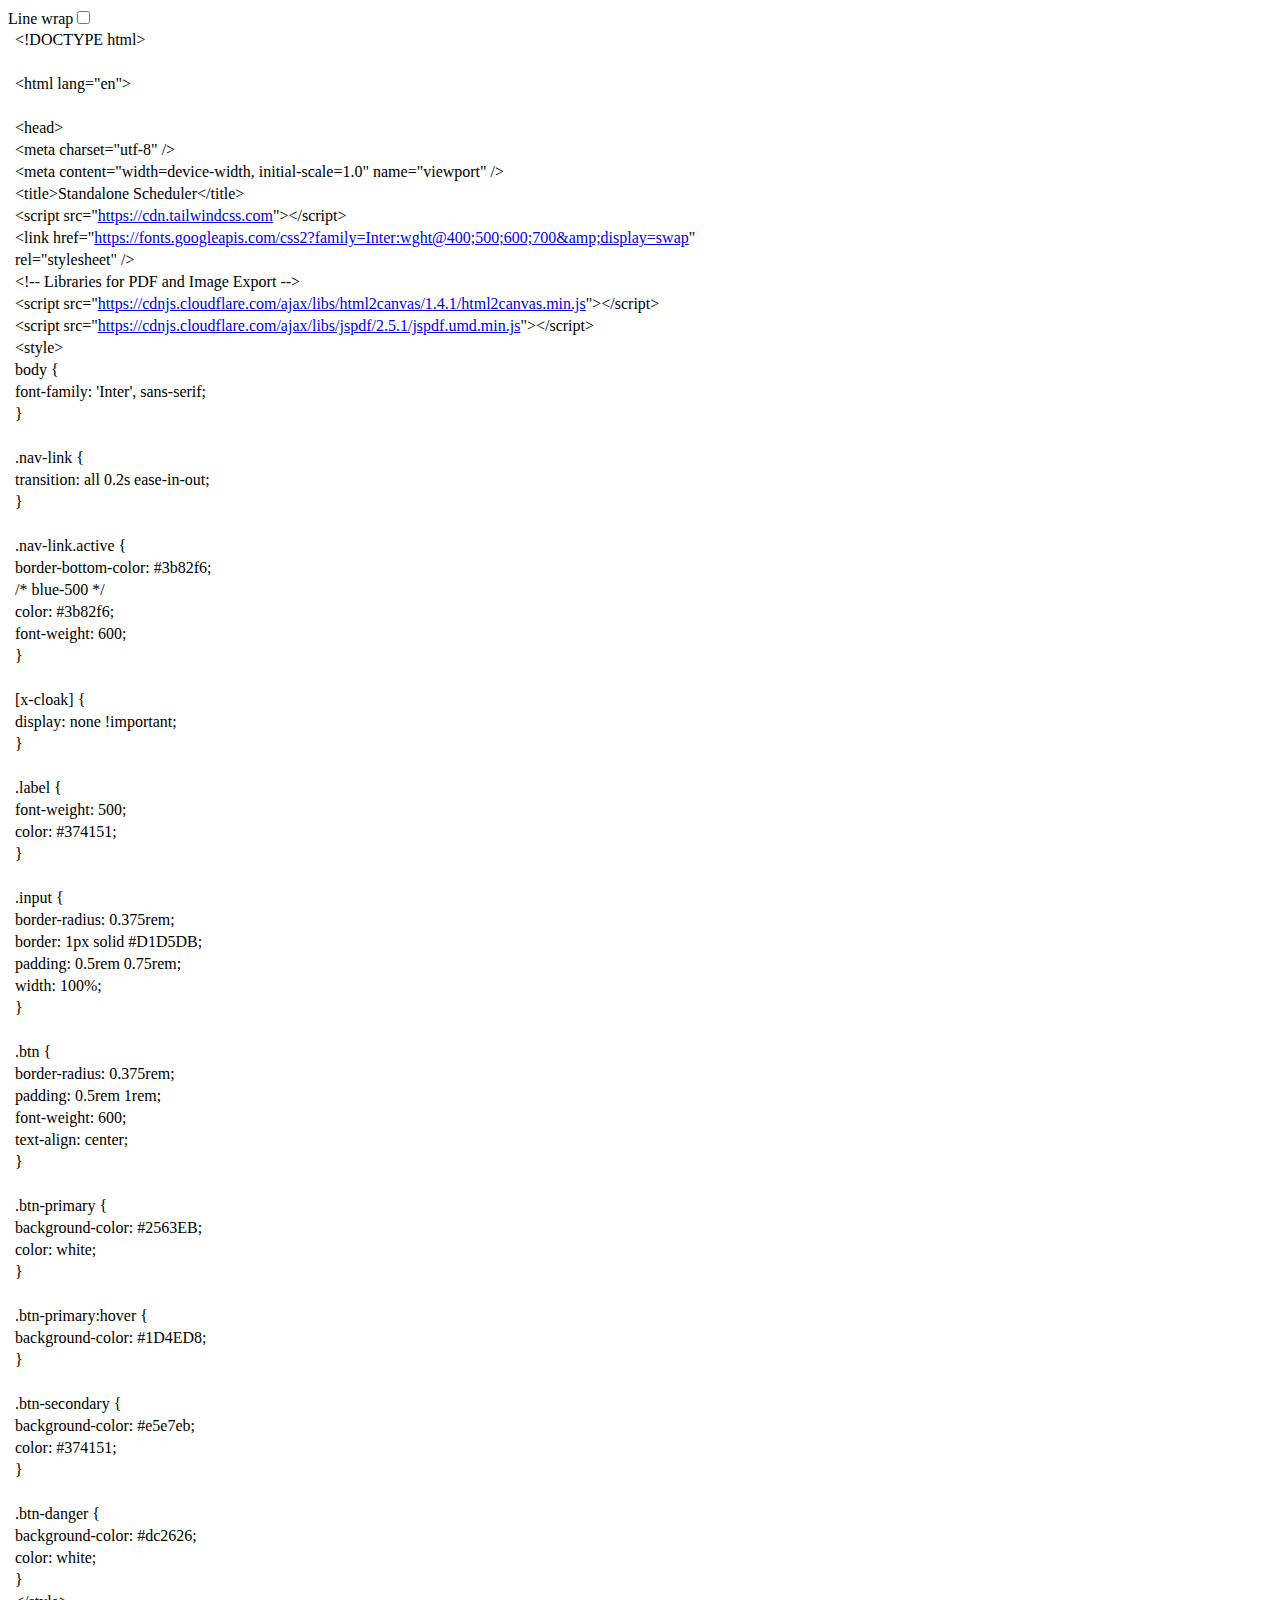
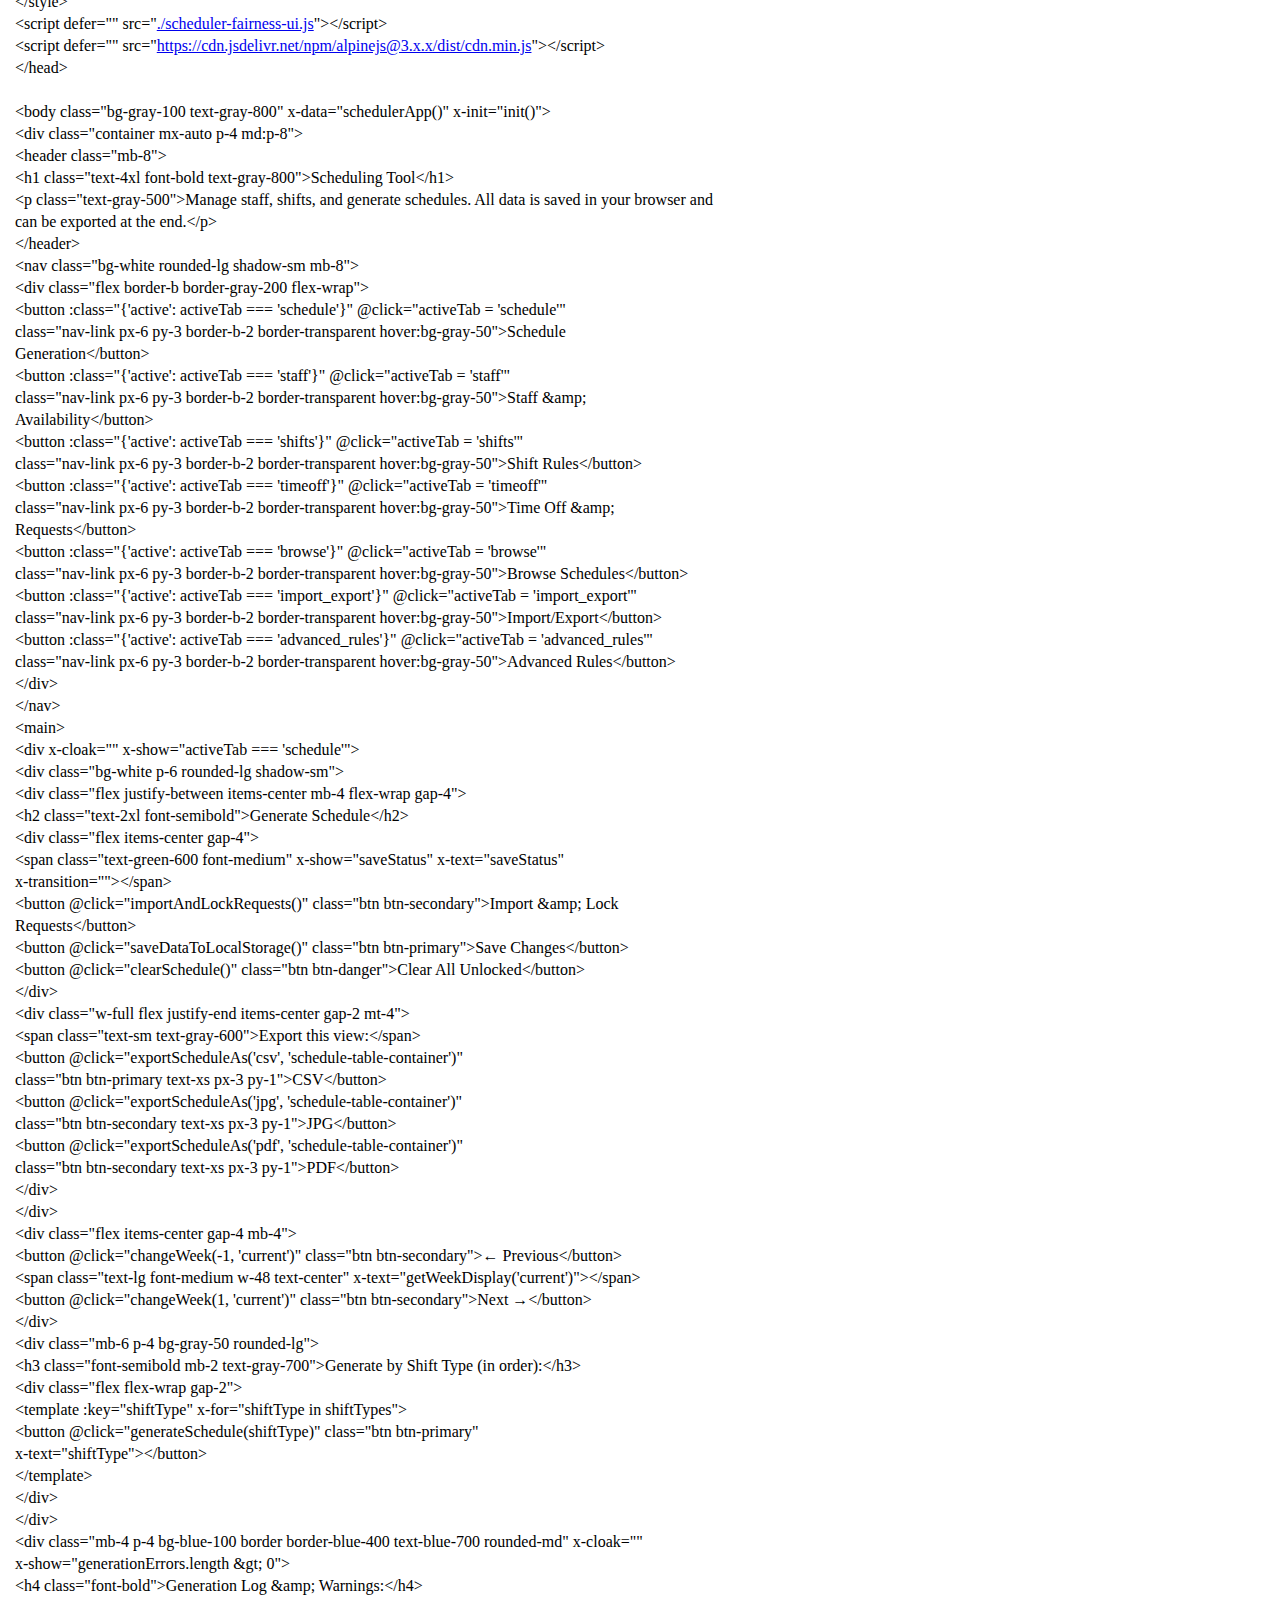
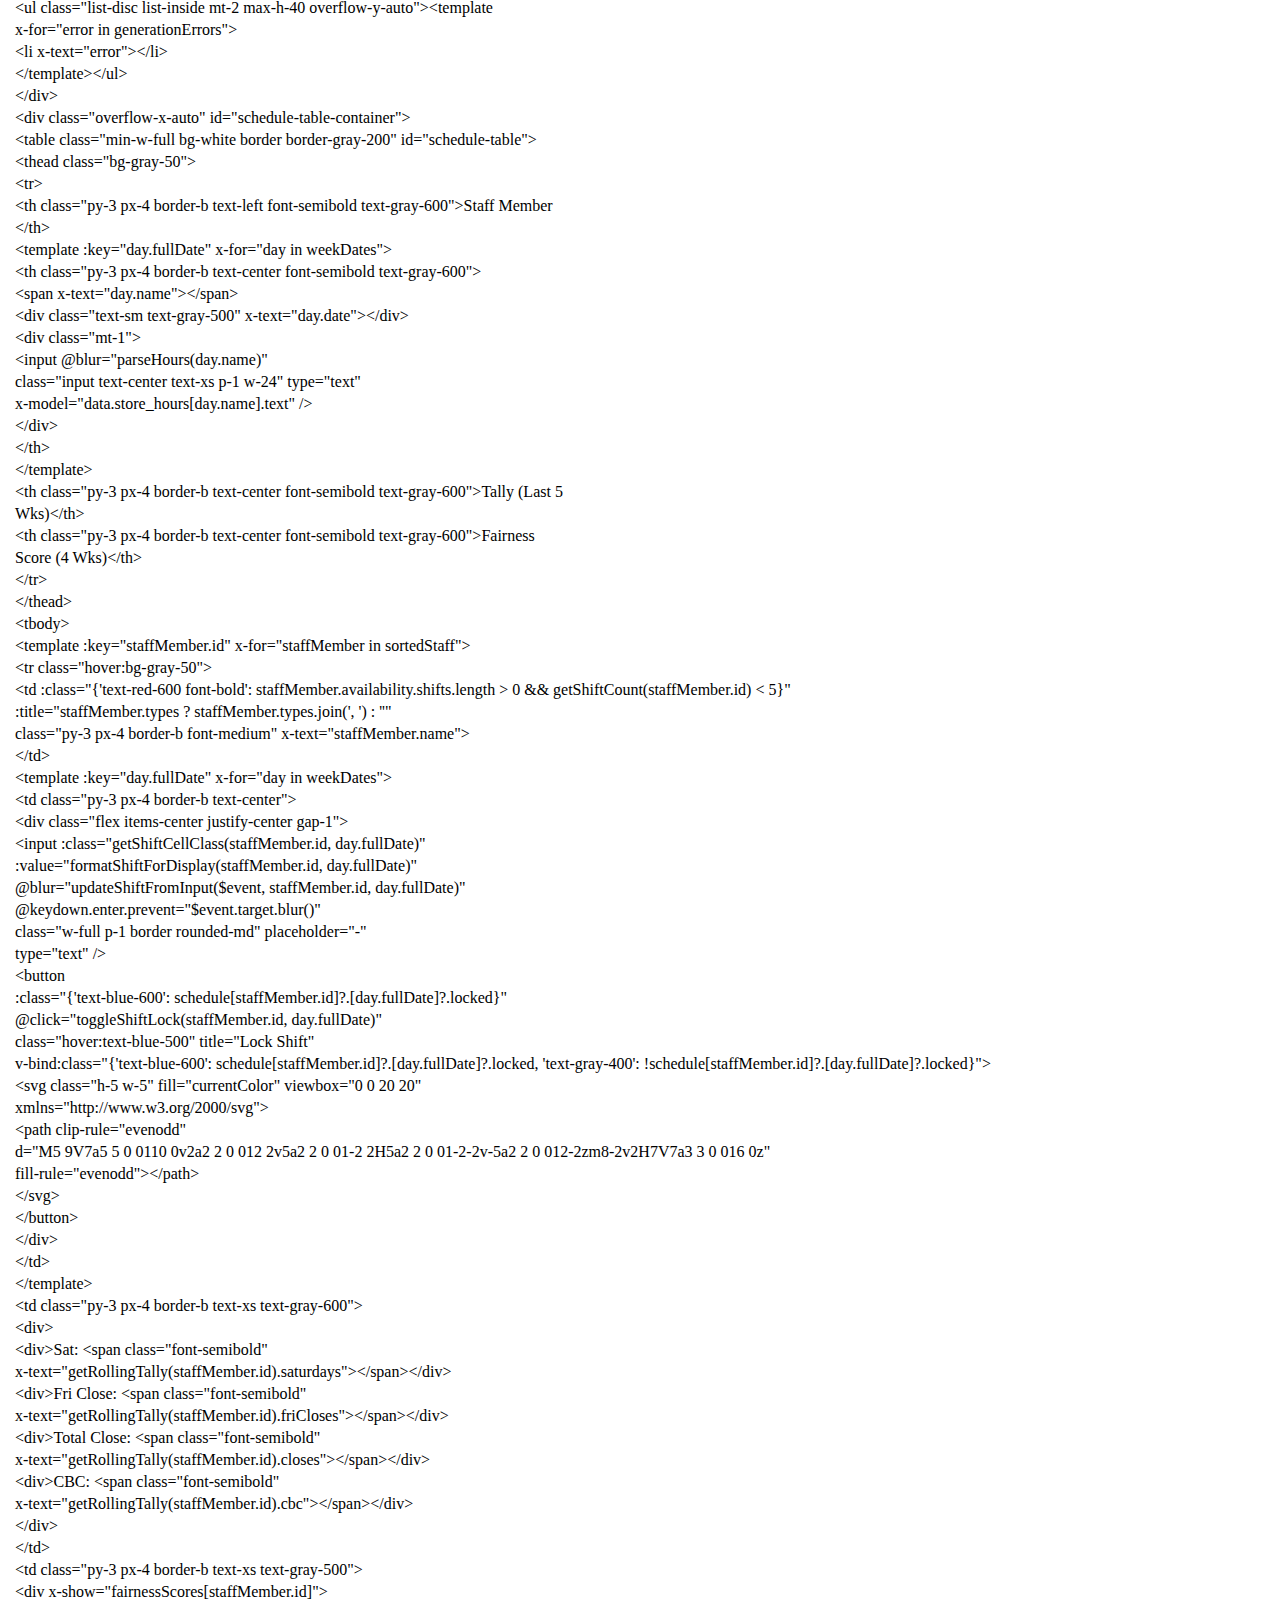
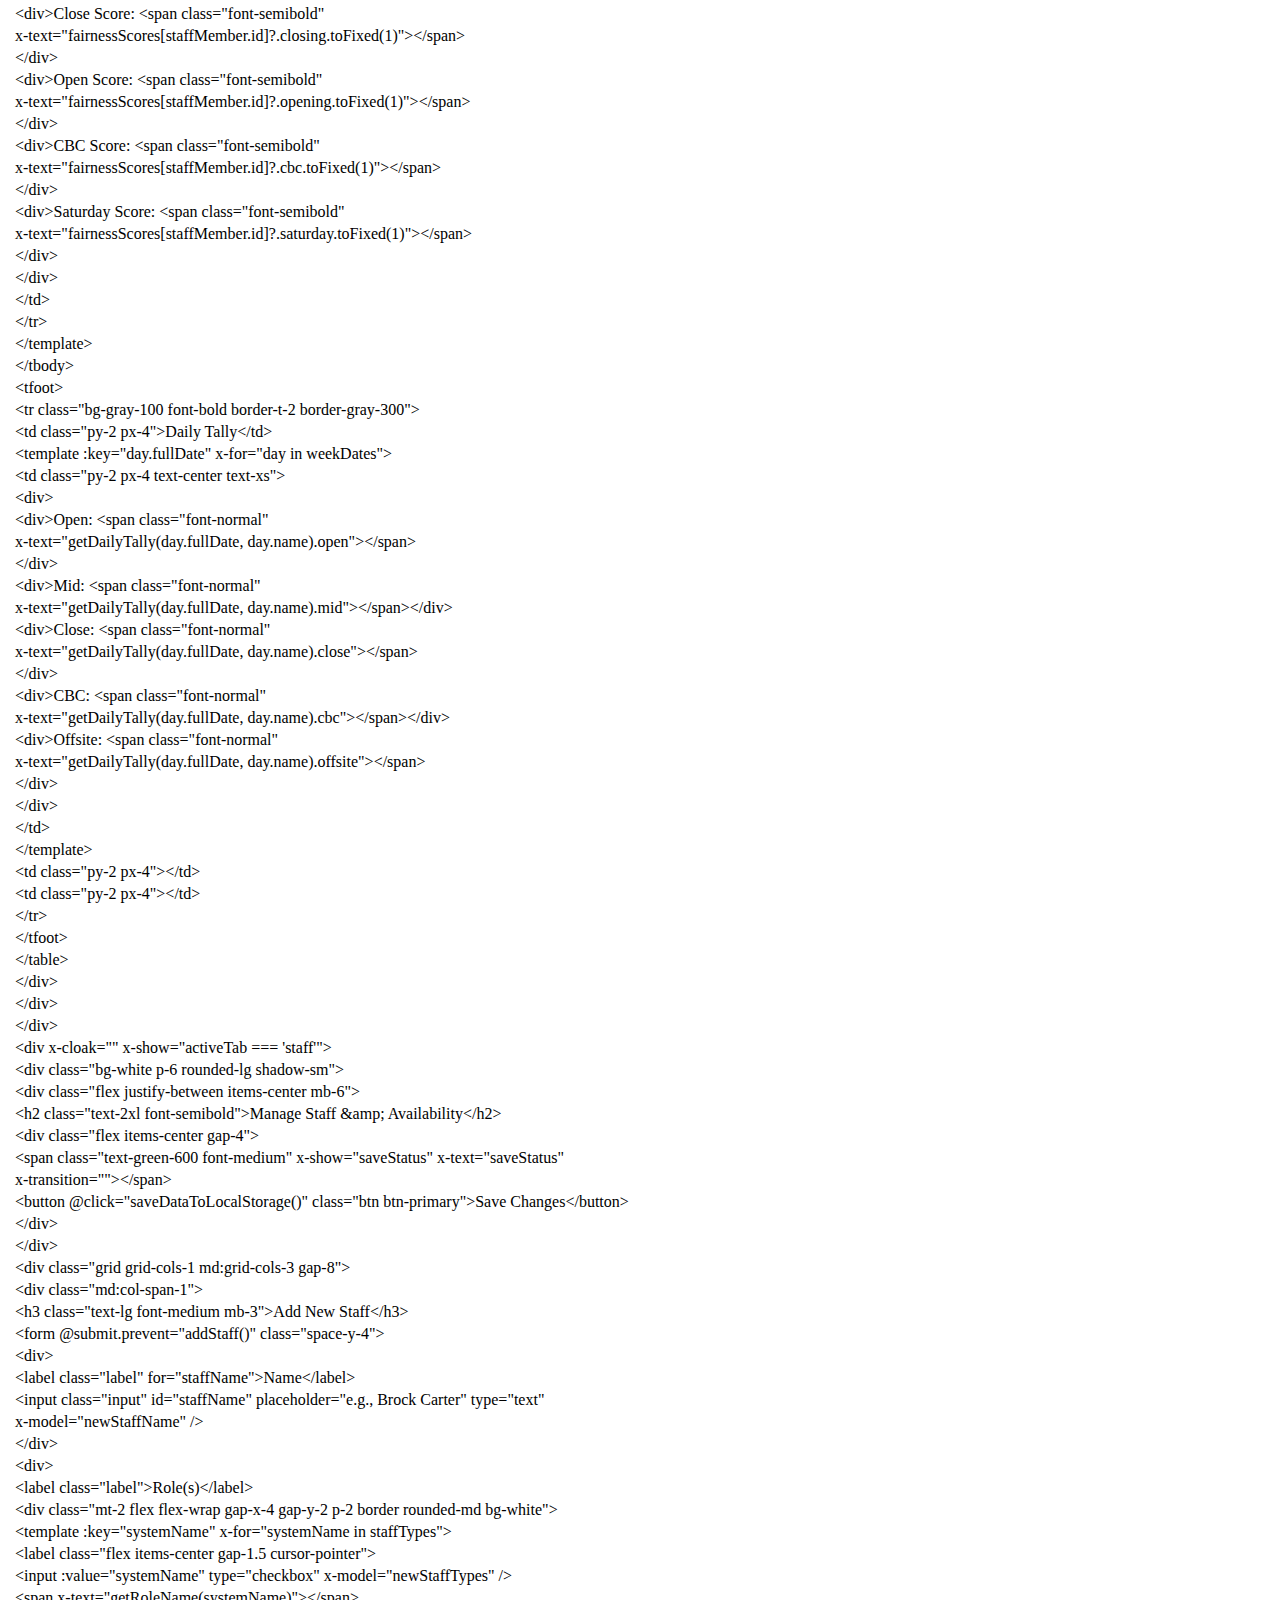
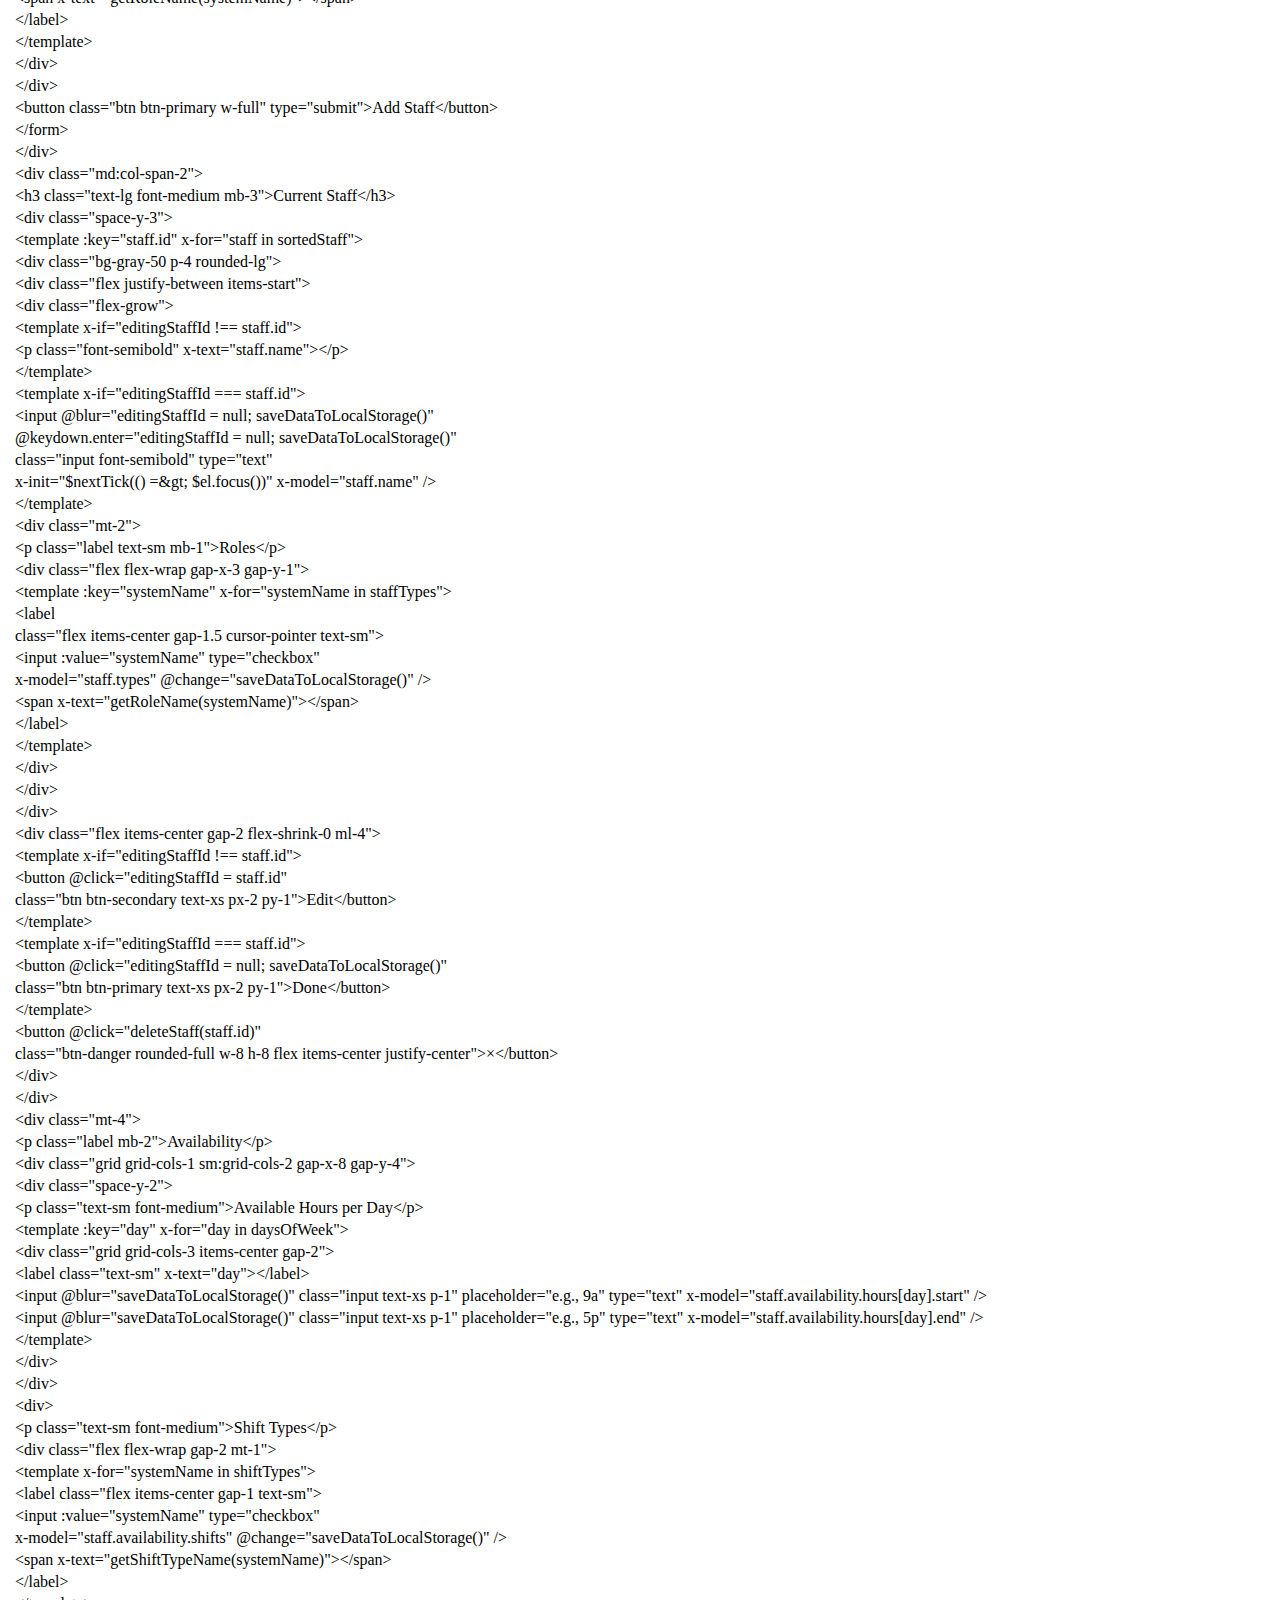
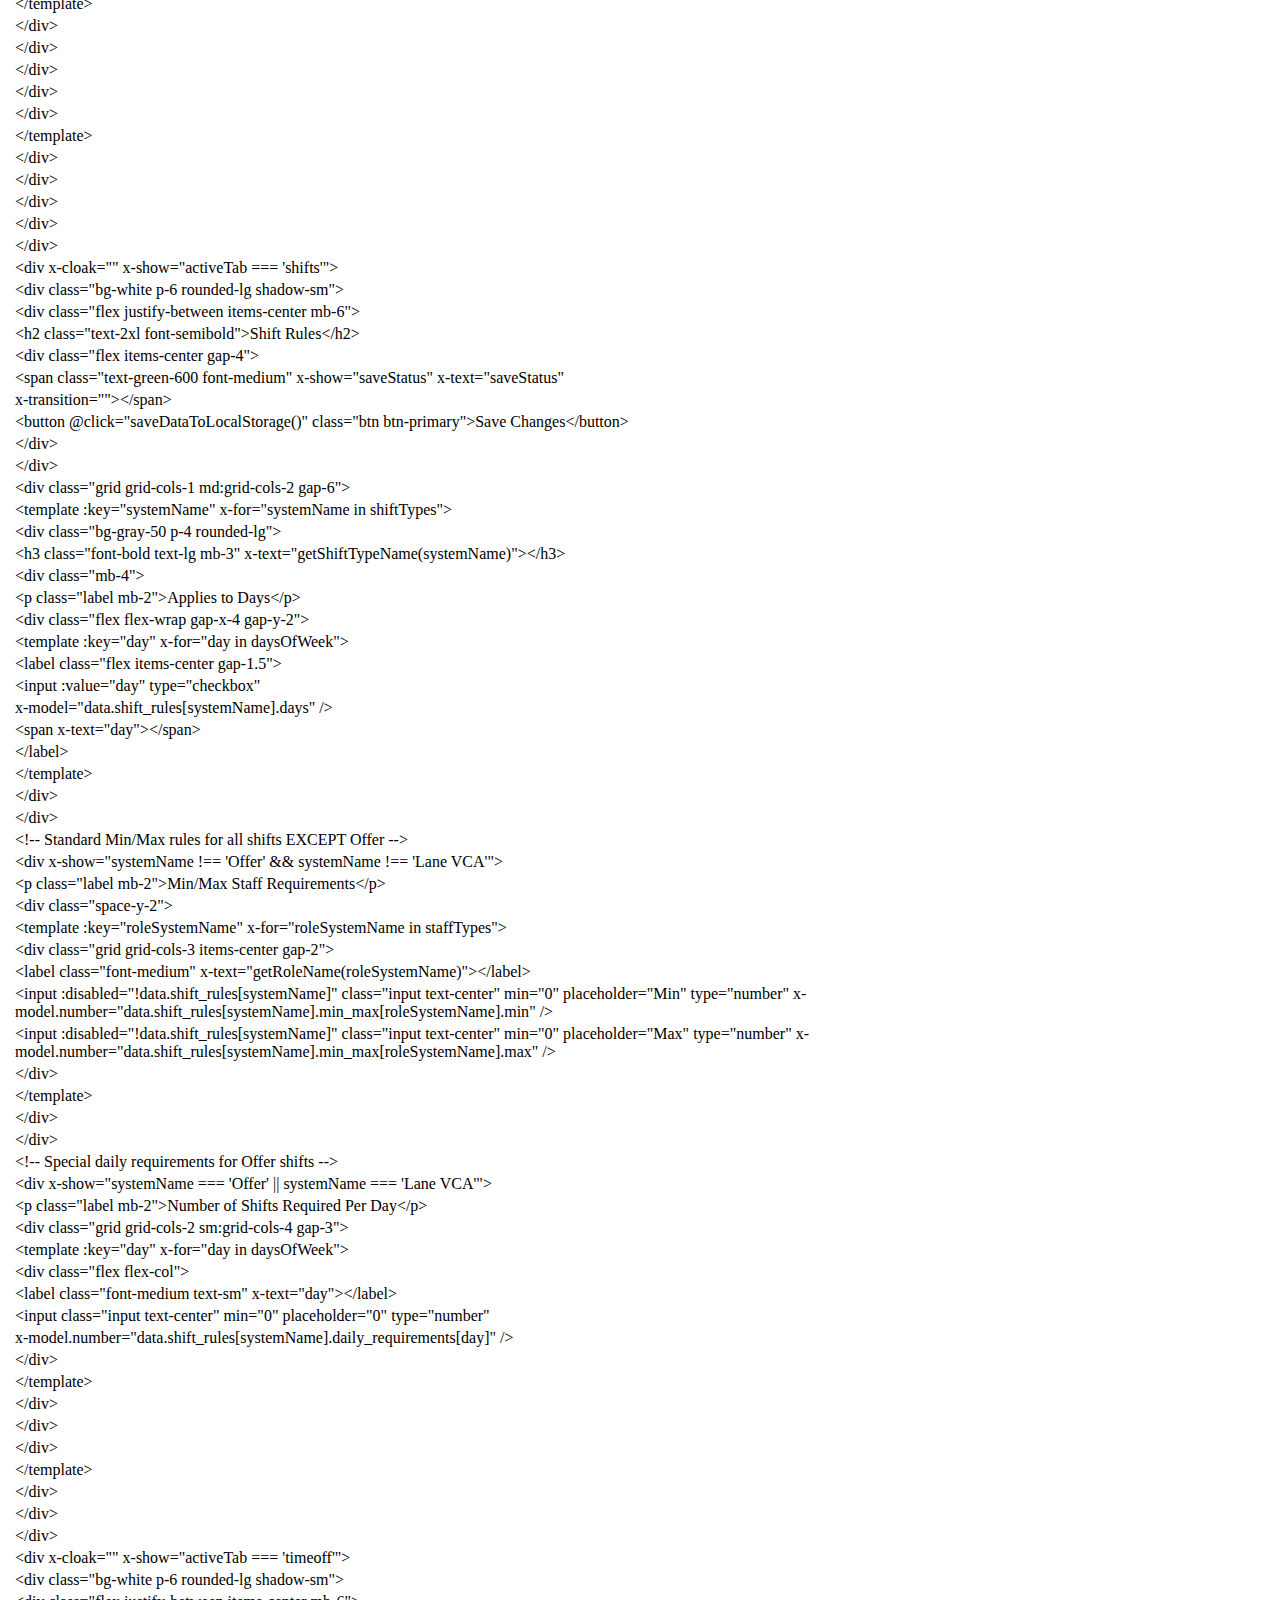
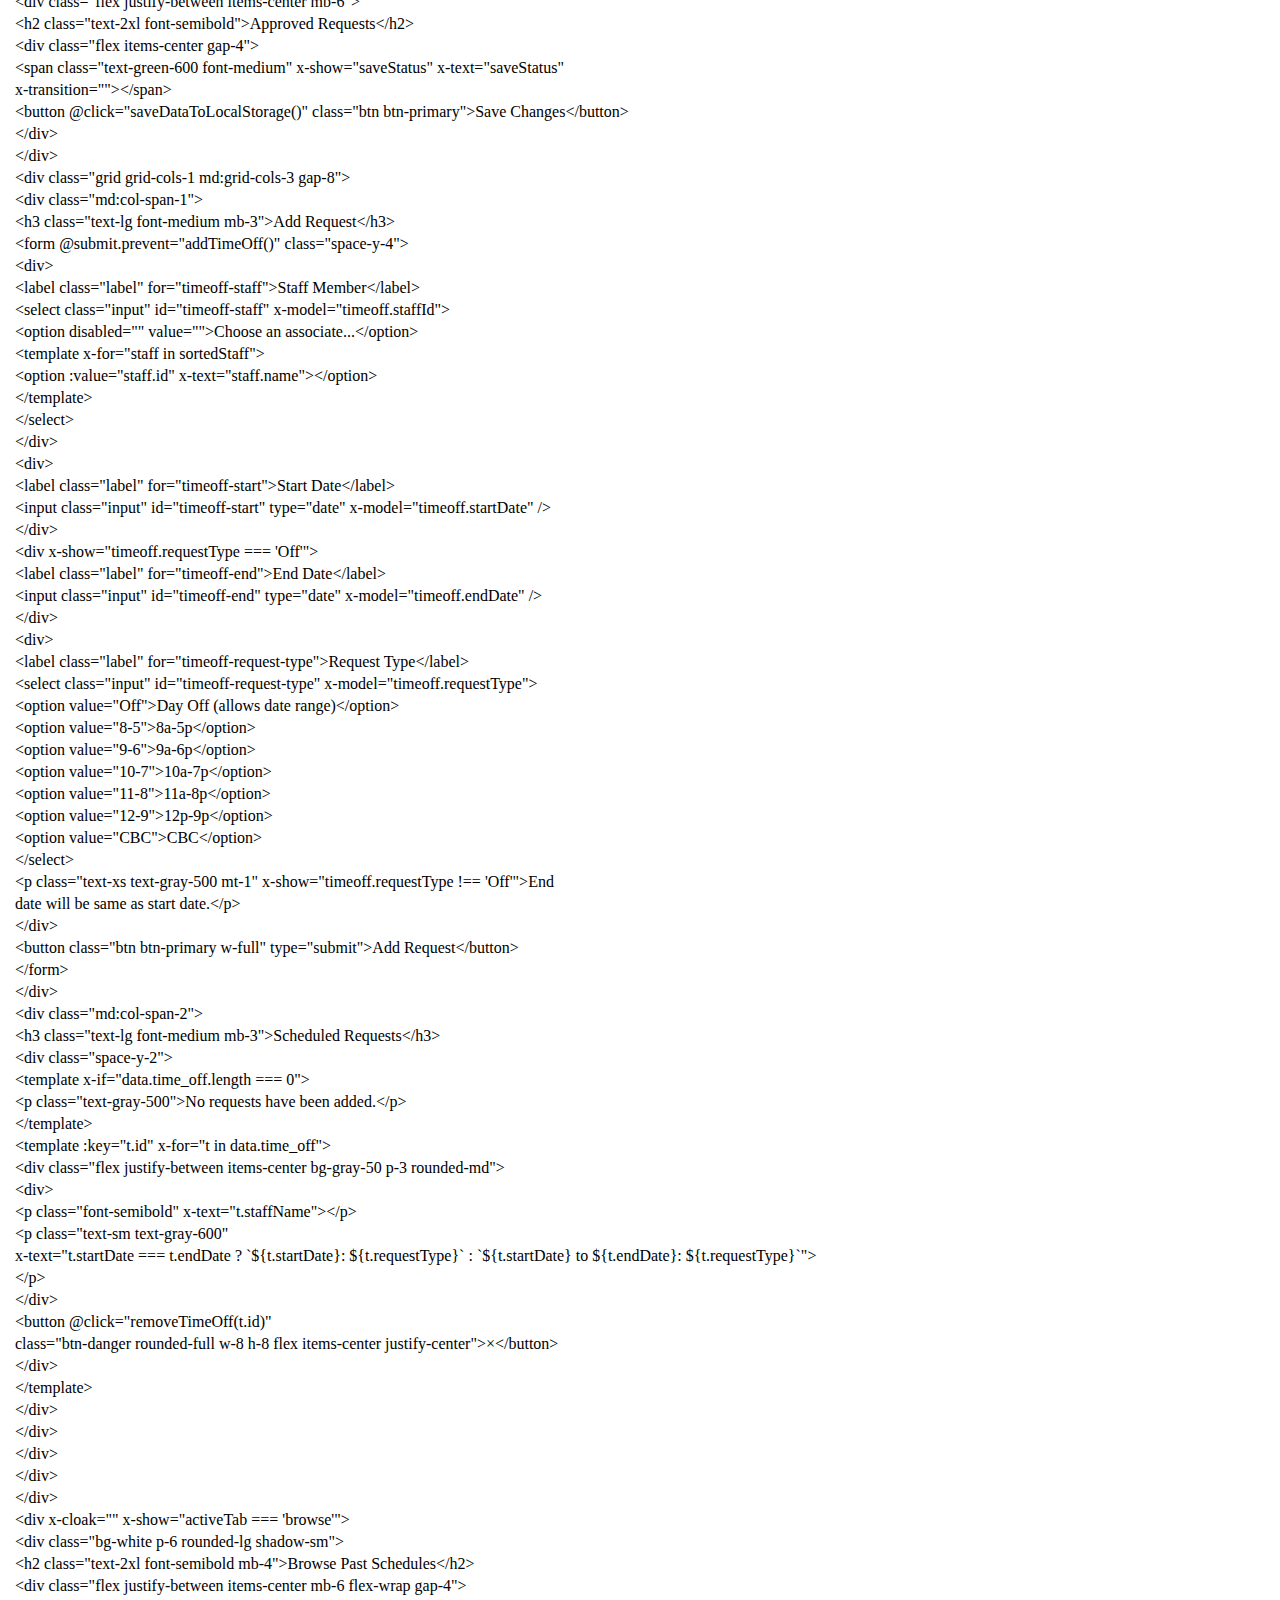
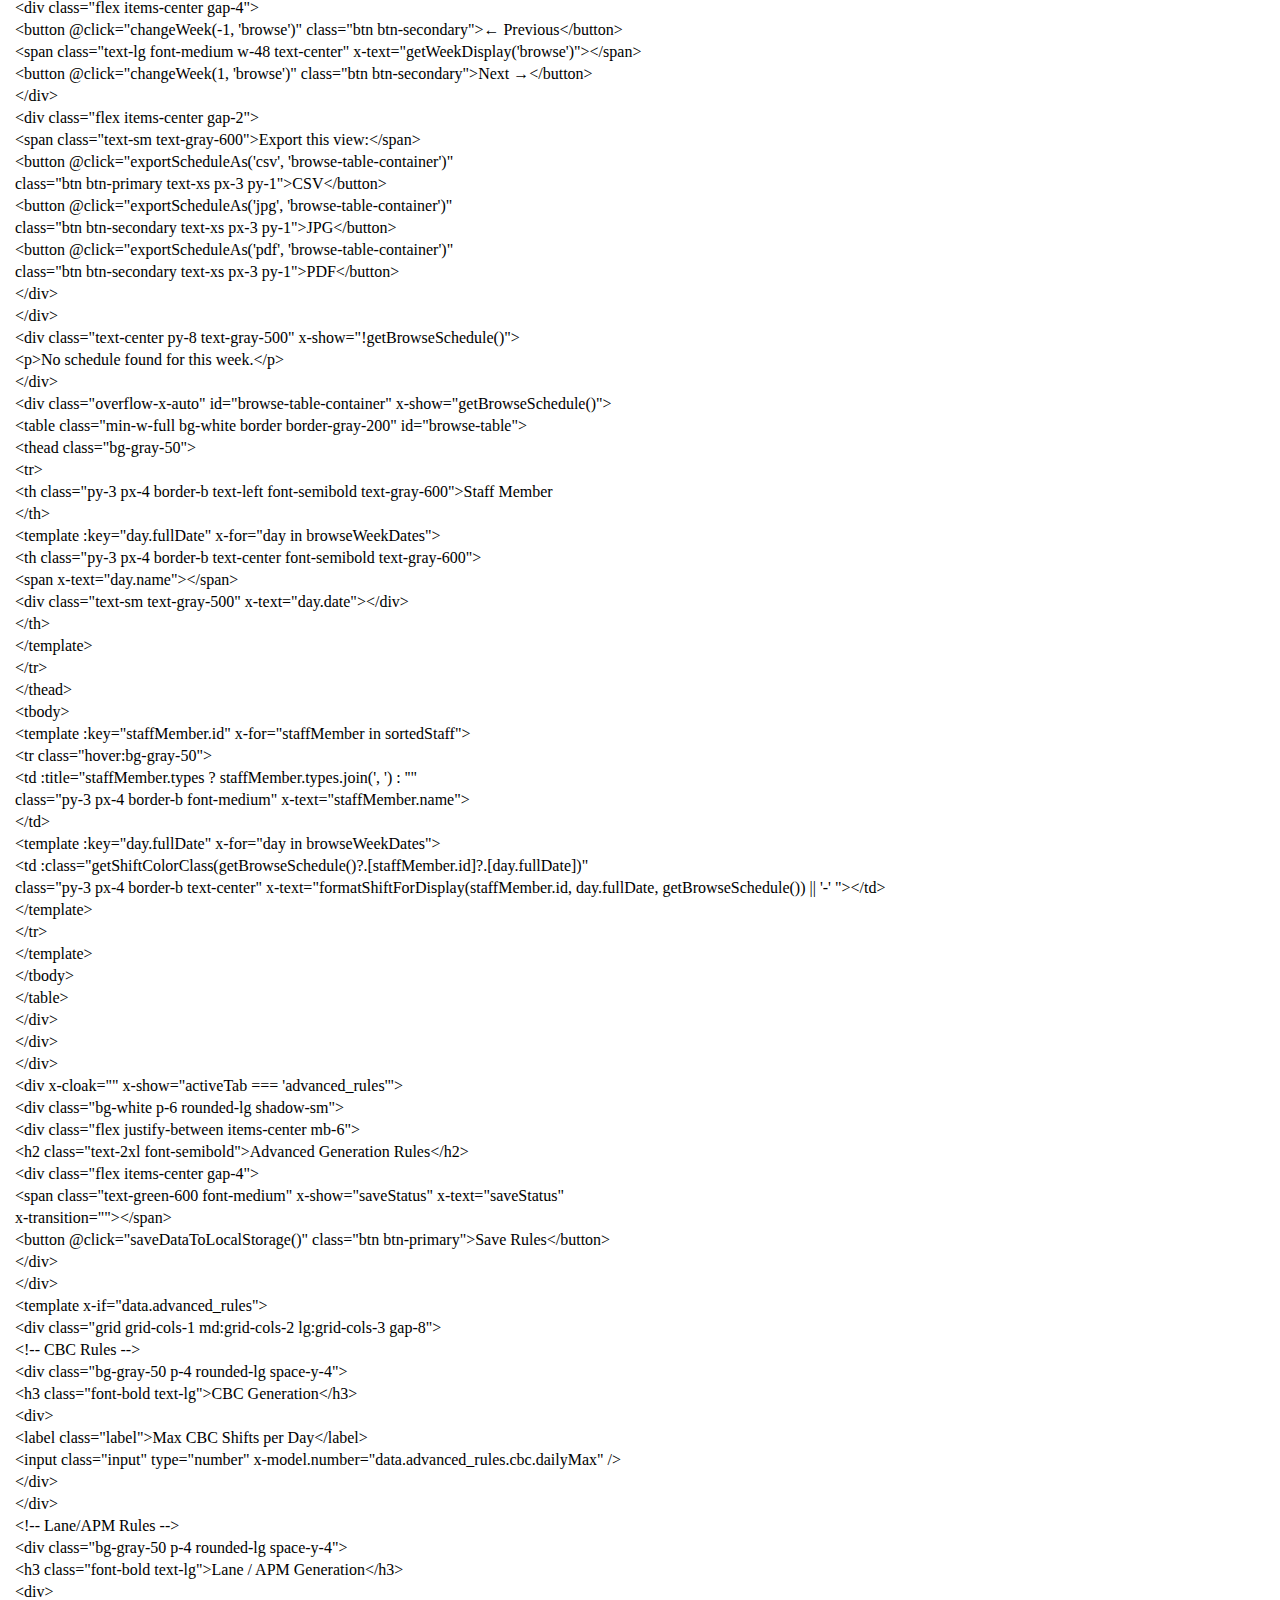
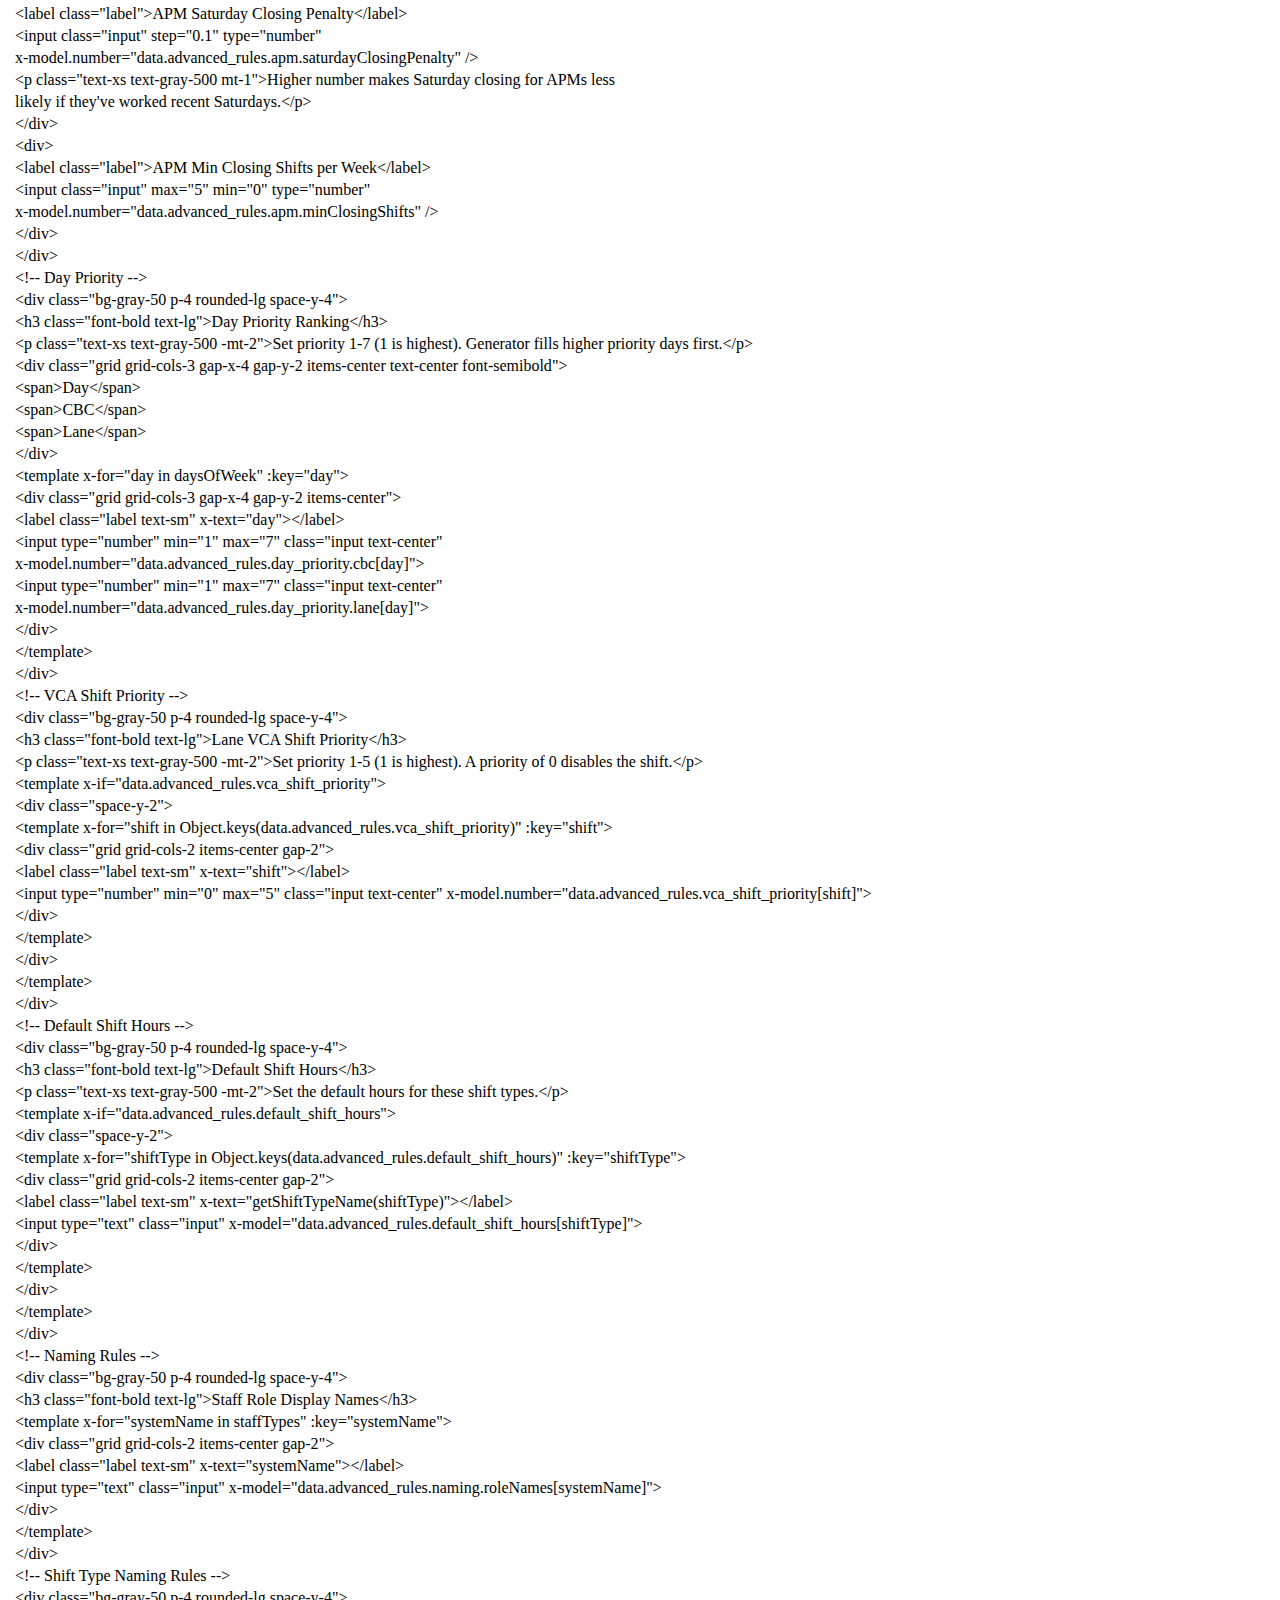
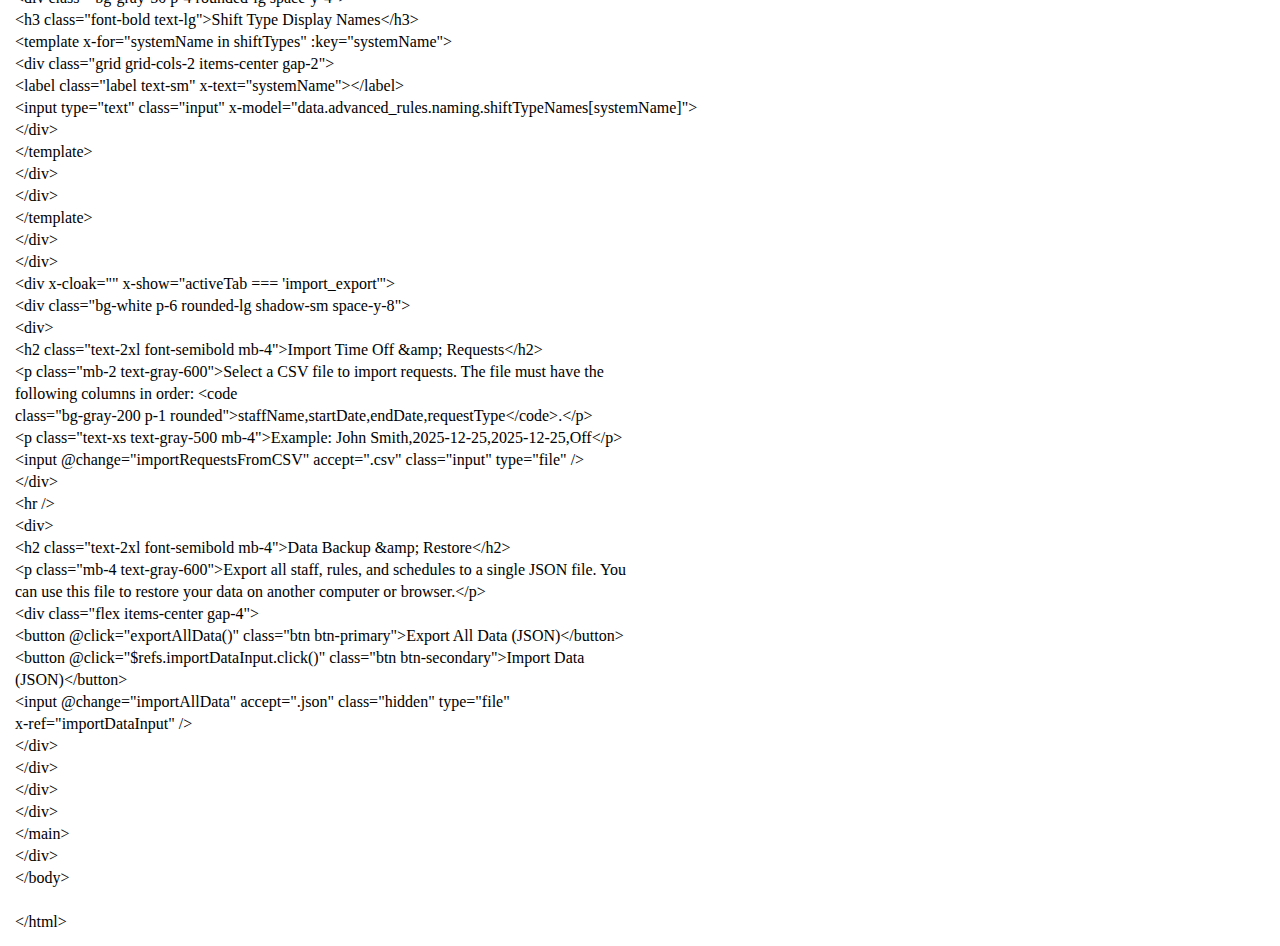
<file: scheduler/index2_fairness_improved.html>
<!DOCTYPE html>
<html>
<head>
  <meta content="text/html; charset=utf-8" http-equiv="Content-Type">
  <meta content="light dark" name="color-scheme">
  <title></title>
</head>
<body>
  <div class="line-gutter-backdrop"></div>
  <form autocomplete="off">
    <label class="line-wrap-control">Line wrap<input aria-label="Line wrap" type="checkbox"></label>
  </form>
  <table>
    <tbody>
      <tr>
        <td class="line-number" value="1"></td>
        <td class="line-content"><span class="html-doctype">&lt;!DOCTYPE html&gt;</span></td>
      </tr>
      <tr>
        <td class="line-number" value="2"></td>
        <td class="line-content"><br></td>
      </tr>
      <tr>
        <td class="line-number" value="3"></td>
        <td class="line-content"><span class="html-tag">&lt;html <span class="html-attribute-name">lang</span>="<span class="html-attribute-value">en</span>"&gt;</span></td>
      </tr>
      <tr>
        <td class="line-number" value="4"></td>
        <td class="line-content"><br></td>
      </tr>
      <tr>
        <td class="line-number" value="5"></td>
        <td class="line-content"><span class="html-tag">&lt;head&gt;</span></td>
      </tr>
      <tr>
        <td class="line-number" value="6"></td>
        <td class="line-content"><span class="html-tag">&lt;meta <span class="html-attribute-name">charset</span>="<span class="html-attribute-value">utf-8</span>" /&gt;</span></td>
      </tr>
      <tr>
        <td class="line-number" value="7"></td>
        <td class="line-content"><span class="html-tag">&lt;meta <span class="html-attribute-name">content</span>="<span class="html-attribute-value">width=device-width, initial-scale=1.0</span>" <span class="html-attribute-name">name</span>="<span class="html-attribute-value">viewport</span>" /&gt;</span></td>
      </tr>
      <tr>
        <td class="line-number" value="8"></td>
        <td class="line-content"><span class="html-tag">&lt;title&gt;</span>Standalone Scheduler<span class="html-tag">&lt;/title&gt;</span></td>
      </tr>
      <tr>
        <td class="line-number" value="9"></td>
        <td class="line-content"><span class="html-tag">&lt;script <span class="html-attribute-name">src</span>="<a class="html-attribute-value html-resource-link" href="https://cdn.tailwindcss.com/" rel="noreferrer noopener" target="_blank">https://cdn.tailwindcss.com</a>"&gt;</span><span class="html-tag">&lt;/script&gt;</span></td>
      </tr>
      <tr>
        <td class="line-number" value="10"></td>
        <td class="line-content"><span class="html-tag">&lt;link <span class="html-attribute-name">href</span>="<a class="html-attribute-value html-resource-link" href="https://fonts.googleapis.com/css2?family=Inter:wght@400;500;600;700&amp;display=swap" rel="noreferrer noopener" target="_blank">https://fonts.googleapis.com/css2?family=Inter:wght@400;500;600;700&amp;amp;display=swap</a>"</span></td>
      </tr>
      <tr>
        <td class="line-number" value="11"></td>
        <td class="line-content"><span class="html-attribute-name">rel</span>="<span class="html-attribute-value">stylesheet</span>" /&gt;</td>
      </tr>
      <tr>
        <td class="line-number" value="12"></td>
        <td class="line-content"><span class="html-comment">&lt;!-- Libraries for PDF and Image Export --&gt;</span></td>
      </tr>
      <tr>
        <td class="line-number" value="13"></td>
        <td class="line-content"><span class="html-tag">&lt;script <span class="html-attribute-name">src</span>="<a class="html-attribute-value html-resource-link" href="https://cdnjs.cloudflare.com/ajax/libs/html2canvas/1.4.1/html2canvas.min.js" rel="noreferrer noopener" target="_blank">https://cdnjs.cloudflare.com/ajax/libs/html2canvas/1.4.1/html2canvas.min.js</a>"&gt;</span><span class="html-tag">&lt;/script&gt;</span></td>
      </tr>
      <tr>
        <td class="line-number" value="14"></td>
        <td class="line-content"><span class="html-tag">&lt;script <span class="html-attribute-name">src</span>="<a class="html-attribute-value html-resource-link" href="https://cdnjs.cloudflare.com/ajax/libs/jspdf/2.5.1/jspdf.umd.min.js" rel="noreferrer noopener" target="_blank">https://cdnjs.cloudflare.com/ajax/libs/jspdf/2.5.1/jspdf.umd.min.js</a>"&gt;</span><span class="html-tag">&lt;/script&gt;</span></td>
      </tr>
      <tr>
        <td class="line-number" value="15"></td>
        <td class="line-content"><span class="html-tag">&lt;style&gt;</span></td>
      </tr>
      <tr>
        <td class="line-number" value="16"></td>
        <td class="line-content">body {</td>
      </tr>
      <tr>
        <td class="line-number" value="17"></td>
        <td class="line-content">font-family: 'Inter', sans-serif;</td>
      </tr>
      <tr>
        <td class="line-number" value="18"></td>
        <td class="line-content">}</td>
      </tr>
      <tr>
        <td class="line-number" value="19"></td>
        <td class="line-content"><br></td>
      </tr>
      <tr>
        <td class="line-number" value="20"></td>
        <td class="line-content">.nav-link {</td>
      </tr>
      <tr>
        <td class="line-number" value="21"></td>
        <td class="line-content">transition: all 0.2s ease-in-out;</td>
      </tr>
      <tr>
        <td class="line-number" value="22"></td>
        <td class="line-content">}</td>
      </tr>
      <tr>
        <td class="line-number" value="23"></td>
        <td class="line-content"><br></td>
      </tr>
      <tr>
        <td class="line-number" value="24"></td>
        <td class="line-content">.nav-link.active {</td>
      </tr>
      <tr>
        <td class="line-number" value="25"></td>
        <td class="line-content">border-bottom-color: #3b82f6;</td>
      </tr>
      <tr>
        <td class="line-number" value="26"></td>
        <td class="line-content">/* blue-500 */</td>
      </tr>
      <tr>
        <td class="line-number" value="27"></td>
        <td class="line-content">color: #3b82f6;</td>
      </tr>
      <tr>
        <td class="line-number" value="28"></td>
        <td class="line-content">font-weight: 600;</td>
      </tr>
      <tr>
        <td class="line-number" value="29"></td>
        <td class="line-content">}</td>
      </tr>
      <tr>
        <td class="line-number" value="30"></td>
        <td class="line-content"><br></td>
      </tr>
      <tr>
        <td class="line-number" value="31"></td>
        <td class="line-content">[x-cloak] {</td>
      </tr>
      <tr>
        <td class="line-number" value="32"></td>
        <td class="line-content">display: none !important;</td>
      </tr>
      <tr>
        <td class="line-number" value="33"></td>
        <td class="line-content">}</td>
      </tr>
      <tr>
        <td class="line-number" value="34"></td>
        <td class="line-content"><br></td>
      </tr>
      <tr>
        <td class="line-number" value="35"></td>
        <td class="line-content">.label {</td>
      </tr>
      <tr>
        <td class="line-number" value="36"></td>
        <td class="line-content">font-weight: 500;</td>
      </tr>
      <tr>
        <td class="line-number" value="37"></td>
        <td class="line-content">color: #374151;</td>
      </tr>
      <tr>
        <td class="line-number" value="38"></td>
        <td class="line-content">}</td>
      </tr>
      <tr>
        <td class="line-number" value="39"></td>
        <td class="line-content"><br></td>
      </tr>
      <tr>
        <td class="line-number" value="40"></td>
        <td class="line-content">.input {</td>
      </tr>
      <tr>
        <td class="line-number" value="41"></td>
        <td class="line-content">border-radius: 0.375rem;</td>
      </tr>
      <tr>
        <td class="line-number" value="42"></td>
        <td class="line-content">border: 1px solid #D1D5DB;</td>
      </tr>
      <tr>
        <td class="line-number" value="43"></td>
        <td class="line-content">padding: 0.5rem 0.75rem;</td>
      </tr>
      <tr>
        <td class="line-number" value="44"></td>
        <td class="line-content">width: 100%;</td>
      </tr>
      <tr>
        <td class="line-number" value="45"></td>
        <td class="line-content">}</td>
      </tr>
      <tr>
        <td class="line-number" value="46"></td>
        <td class="line-content"><br></td>
      </tr>
      <tr>
        <td class="line-number" value="47"></td>
        <td class="line-content">.btn {</td>
      </tr>
      <tr>
        <td class="line-number" value="48"></td>
        <td class="line-content">border-radius: 0.375rem;</td>
      </tr>
      <tr>
        <td class="line-number" value="49"></td>
        <td class="line-content">padding: 0.5rem 1rem;</td>
      </tr>
      <tr>
        <td class="line-number" value="50"></td>
        <td class="line-content">font-weight: 600;</td>
      </tr>
      <tr>
        <td class="line-number" value="51"></td>
        <td class="line-content">text-align: center;</td>
      </tr>
      <tr>
        <td class="line-number" value="52"></td>
        <td class="line-content">}</td>
      </tr>
      <tr>
        <td class="line-number" value="53"></td>
        <td class="line-content"><br></td>
      </tr>
      <tr>
        <td class="line-number" value="54"></td>
        <td class="line-content">.btn-primary {</td>
      </tr>
      <tr>
        <td class="line-number" value="55"></td>
        <td class="line-content">background-color: #2563EB;</td>
      </tr>
      <tr>
        <td class="line-number" value="56"></td>
        <td class="line-content">color: white;</td>
      </tr>
      <tr>
        <td class="line-number" value="57"></td>
        <td class="line-content">}</td>
      </tr>
      <tr>
        <td class="line-number" value="58"></td>
        <td class="line-content"><br></td>
      </tr>
      <tr>
        <td class="line-number" value="59"></td>
        <td class="line-content">.btn-primary:hover {</td>
      </tr>
      <tr>
        <td class="line-number" value="60"></td>
        <td class="line-content">background-color: #1D4ED8;</td>
      </tr>
      <tr>
        <td class="line-number" value="61"></td>
        <td class="line-content">}</td>
      </tr>
      <tr>
        <td class="line-number" value="62"></td>
        <td class="line-content"><br></td>
      </tr>
      <tr>
        <td class="line-number" value="63"></td>
        <td class="line-content">.btn-secondary {</td>
      </tr>
      <tr>
        <td class="line-number" value="64"></td>
        <td class="line-content">background-color: #e5e7eb;</td>
      </tr>
      <tr>
        <td class="line-number" value="65"></td>
        <td class="line-content">color: #374151;</td>
      </tr>
      <tr>
        <td class="line-number" value="66"></td>
        <td class="line-content">}</td>
      </tr>
      <tr>
        <td class="line-number" value="67"></td>
        <td class="line-content"><br></td>
      </tr>
      <tr>
        <td class="line-number" value="68"></td>
        <td class="line-content">.btn-danger {</td>
      </tr>
      <tr>
        <td class="line-number" value="69"></td>
        <td class="line-content">background-color: #dc2626;</td>
      </tr>
      <tr>
        <td class="line-number" value="70"></td>
        <td class="line-content">color: white;</td>
      </tr>
      <tr>
        <td class="line-number" value="71"></td>
        <td class="line-content">}</td>
      </tr>
      <tr>
        <td class="line-number" value="72"></td>
        <td class="line-content"><span class="html-tag">&lt;/style&gt;</span></td>
      </tr>
      <tr>
        <td class="line-number" value="73"></td>
        <td class="line-content"><span class="html-tag">&lt;script <span class="html-attribute-name">defer</span>="" <span class="html-attribute-name">src</span>="<a class="html-attribute-value html-resource-link" href="https://bigbk.github.io/linksai/scheduler/scheduler-fairness-ui.js" rel="noreferrer noopener" target="_blank">./scheduler-fairness-ui.js</a>"&gt;</span><span class="html-tag">&lt;/script&gt;</span></td>
      </tr>
      <tr>
        <td class="line-number" value="74"></td>
        <td class="line-content"><span class="html-tag">&lt;script <span class="html-attribute-name">defer</span>="" <span class="html-attribute-name">src</span>="<a class="html-attribute-value html-resource-link" href="https://cdn.jsdelivr.net/npm/alpinejs@3.x.x/dist/cdn.min.js" rel="noreferrer noopener" target="_blank">https://cdn.jsdelivr.net/npm/alpinejs@3.x.x/dist/cdn.min.js</a>"&gt;</span><span class="html-tag">&lt;/script&gt;</span></td>
      </tr>
      <tr>
        <td class="line-number" value="75"></td>
        <td class="line-content"><span class="html-tag">&lt;/head&gt;</span></td>
      </tr>
      <tr>
        <td class="line-number" value="76"></td>
        <td class="line-content"><br></td>
      </tr>
      <tr>
        <td class="line-number" value="77"></td>
        <td class="line-content"><span class="html-tag">&lt;body <span class="html-attribute-name">class</span>="<span class="html-attribute-value">bg-gray-100 text-gray-800</span>" <span class="html-attribute-name">x-data</span>="<span class="html-attribute-value">schedulerApp()</span>" <span class="html-attribute-name">x-init</span>="<span class="html-attribute-value">init()</span>"&gt;</span></td>
      </tr>
      <tr>
        <td class="line-number" value="78"></td>
        <td class="line-content"><span class="html-tag">&lt;div <span class="html-attribute-name">class</span>="<span class="html-attribute-value">container mx-auto p-4 md:p-8</span>"&gt;</span></td>
      </tr>
      <tr>
        <td class="line-number" value="79"></td>
        <td class="line-content"><span class="html-tag">&lt;header <span class="html-attribute-name">class</span>="<span class="html-attribute-value">mb-8</span>"&gt;</span></td>
      </tr>
      <tr>
        <td class="line-number" value="80"></td>
        <td class="line-content"><span class="html-tag">&lt;h1 <span class="html-attribute-name">class</span>="<span class="html-attribute-value">text-4xl font-bold text-gray-800</span>"&gt;</span>Scheduling Tool<span class="html-tag">&lt;/h1&gt;</span></td>
      </tr>
      <tr>
        <td class="line-number" value="81"></td>
        <td class="line-content"><span class="html-tag">&lt;p <span class="html-attribute-name">class</span>="<span class="html-attribute-value">text-gray-500</span>"&gt;</span>Manage staff, shifts, and generate schedules. All data is saved in your browser and</td>
      </tr>
      <tr>
        <td class="line-number" value="82"></td>
        <td class="line-content">can be exported at the end.<span class="html-tag">&lt;/p&gt;</span></td>
      </tr>
      <tr>
        <td class="line-number" value="83"></td>
        <td class="line-content"><span class="html-tag">&lt;/header&gt;</span></td>
      </tr>
      <tr>
        <td class="line-number" value="84"></td>
        <td class="line-content"><span class="html-tag">&lt;nav <span class="html-attribute-name">class</span>="<span class="html-attribute-value">bg-white rounded-lg shadow-sm mb-8</span>"&gt;</span></td>
      </tr>
      <tr>
        <td class="line-number" value="85"></td>
        <td class="line-content"><span class="html-tag">&lt;div <span class="html-attribute-name">class</span>="<span class="html-attribute-value">flex border-b border-gray-200 flex-wrap</span>"&gt;</span></td>
      </tr>
      <tr>
        <td class="line-number" value="86"></td>
        <td class="line-content"><span class="html-tag">&lt;button <span class="html-attribute-name">:class</span>="<span class="html-attribute-value">{'active': activeTab === 'schedule'}</span>" <span class="html-attribute-name">@click</span>="<span class="html-attribute-value">activeTab = 'schedule'</span>"</span></td>
      </tr>
      <tr>
        <td class="line-number" value="87"></td>
        <td class="line-content"><span class="html-attribute-name">class</span>="<span class="html-attribute-value">nav-link px-6 py-3 border-b-2 border-transparent hover:bg-gray-50</span>"&gt;Schedule</td>
      </tr>
      <tr>
        <td class="line-number" value="88"></td>
        <td class="line-content">Generation<span class="html-tag">&lt;/button&gt;</span></td>
      </tr>
      <tr>
        <td class="line-number" value="89"></td>
        <td class="line-content"><span class="html-tag">&lt;button <span class="html-attribute-name">:class</span>="<span class="html-attribute-value">{'active': activeTab === 'staff'}</span>" <span class="html-attribute-name">@click</span>="<span class="html-attribute-value">activeTab = 'staff'</span>"</span></td>
      </tr>
      <tr>
        <td class="line-number" value="90"></td>
        <td class="line-content"><span class="html-attribute-name">class</span>="<span class="html-attribute-value">nav-link px-6 py-3 border-b-2 border-transparent hover:bg-gray-50</span>"&gt;Staff &amp;amp;</td>
      </tr>
      <tr>
        <td class="line-number" value="91"></td>
        <td class="line-content">Availability<span class="html-tag">&lt;/button&gt;</span></td>
      </tr>
      <tr>
        <td class="line-number" value="92"></td>
        <td class="line-content"><span class="html-tag">&lt;button <span class="html-attribute-name">:class</span>="<span class="html-attribute-value">{'active': activeTab === 'shifts'}</span>" <span class="html-attribute-name">@click</span>="<span class="html-attribute-value">activeTab = 'shifts'</span>"</span></td>
      </tr>
      <tr>
        <td class="line-number" value="93"></td>
        <td class="line-content"><span class="html-attribute-name">class</span>="<span class="html-attribute-value">nav-link px-6 py-3 border-b-2 border-transparent hover:bg-gray-50</span>"&gt;Shift Rules<span class="html-tag">&lt;/button&gt;</span></td>
      </tr>
      <tr>
        <td class="line-number" value="94"></td>
        <td class="line-content"><span class="html-tag">&lt;button <span class="html-attribute-name">:class</span>="<span class="html-attribute-value">{'active': activeTab === 'timeoff'}</span>" <span class="html-attribute-name">@click</span>="<span class="html-attribute-value">activeTab = 'timeoff'</span>"</span></td>
      </tr>
      <tr>
        <td class="line-number" value="95"></td>
        <td class="line-content"><span class="html-attribute-name">class</span>="<span class="html-attribute-value">nav-link px-6 py-3 border-b-2 border-transparent hover:bg-gray-50</span>"&gt;Time Off &amp;amp;</td>
      </tr>
      <tr>
        <td class="line-number" value="96"></td>
        <td class="line-content">Requests<span class="html-tag">&lt;/button&gt;</span></td>
      </tr>
      <tr>
        <td class="line-number" value="97"></td>
        <td class="line-content"><span class="html-tag">&lt;button <span class="html-attribute-name">:class</span>="<span class="html-attribute-value">{'active': activeTab === 'browse'}</span>" <span class="html-attribute-name">@click</span>="<span class="html-attribute-value">activeTab = 'browse'</span>"</span></td>
      </tr>
      <tr>
        <td class="line-number" value="98"></td>
        <td class="line-content"><span class="html-attribute-name">class</span>="<span class="html-attribute-value">nav-link px-6 py-3 border-b-2 border-transparent hover:bg-gray-50</span>"&gt;Browse Schedules<span class="html-tag">&lt;/button&gt;</span></td>
      </tr>
      <tr>
        <td class="line-number" value="99"></td>
        <td class="line-content"><span class="html-tag">&lt;button <span class="html-attribute-name">:class</span>="<span class="html-attribute-value">{'active': activeTab === 'import_export'}</span>" <span class="html-attribute-name">@click</span>="<span class="html-attribute-value">activeTab = 'import_export'</span>"</span></td>
      </tr>
      <tr>
        <td class="line-number" value="100"></td>
        <td class="line-content"><span class="html-attribute-name">class</span>="<span class="html-attribute-value">nav-link px-6 py-3 border-b-2 border-transparent hover:bg-gray-50</span>"&gt;Import/Export<span class="html-tag">&lt;/button&gt;</span></td>
      </tr>
      <tr>
        <td class="line-number" value="101"></td>
        <td class="line-content"><span class="html-tag">&lt;button <span class="html-attribute-name">:class</span>="<span class="html-attribute-value">{'active': activeTab === 'advanced_rules'}</span>" <span class="html-attribute-name">@click</span>="<span class="html-attribute-value">activeTab = 'advanced_rules'</span>"</span></td>
      </tr>
      <tr>
        <td class="line-number" value="102"></td>
        <td class="line-content"><span class="html-attribute-name">class</span>="<span class="html-attribute-value">nav-link px-6 py-3 border-b-2 border-transparent hover:bg-gray-50</span>"&gt;Advanced Rules<span class="html-tag">&lt;/button&gt;</span></td>
      </tr>
      <tr>
        <td class="line-number" value="103"></td>
        <td class="line-content"><span class="html-tag">&lt;/div&gt;</span></td>
      </tr>
      <tr>
        <td class="line-number" value="104"></td>
        <td class="line-content"><span class="html-tag">&lt;/nav&gt;</span></td>
      </tr>
      <tr>
        <td class="line-number" value="105"></td>
        <td class="line-content"><span class="html-tag">&lt;main&gt;</span></td>
      </tr>
      <tr>
        <td class="line-number" value="106"></td>
        <td class="line-content"><span class="html-tag">&lt;div <span class="html-attribute-name">x-cloak</span>="" <span class="html-attribute-name">x-show</span>="<span class="html-attribute-value">activeTab === 'schedule'</span>"&gt;</span></td>
      </tr>
      <tr>
        <td class="line-number" value="107"></td>
        <td class="line-content"><span class="html-tag">&lt;div <span class="html-attribute-name">class</span>="<span class="html-attribute-value">bg-white p-6 rounded-lg shadow-sm</span>"&gt;</span></td>
      </tr>
      <tr>
        <td class="line-number" value="108"></td>
        <td class="line-content"><span class="html-tag">&lt;div <span class="html-attribute-name">class</span>="<span class="html-attribute-value">flex justify-between items-center mb-4 flex-wrap gap-4</span>"&gt;</span></td>
      </tr>
      <tr>
        <td class="line-number" value="109"></td>
        <td class="line-content"><span class="html-tag">&lt;h2 <span class="html-attribute-name">class</span>="<span class="html-attribute-value">text-2xl font-semibold</span>"&gt;</span>Generate Schedule<span class="html-tag">&lt;/h2&gt;</span></td>
      </tr>
      <tr>
        <td class="line-number" value="110"></td>
        <td class="line-content"><span class="html-tag">&lt;div <span class="html-attribute-name">class</span>="<span class="html-attribute-value">flex items-center gap-4</span>"&gt;</span></td>
      </tr>
      <tr>
        <td class="line-number" value="111"></td>
        <td class="line-content"><span class="html-tag">&lt;span <span class="html-attribute-name">class</span>="<span class="html-attribute-value">text-green-600 font-medium</span>" <span class="html-attribute-name">x-show</span>="<span class="html-attribute-value">saveStatus</span>" <span class="html-attribute-name">x-text</span>="<span class="html-attribute-value">saveStatus</span>"</span></td>
      </tr>
      <tr>
        <td class="line-number" value="112"></td>
        <td class="line-content"><span class="html-attribute-name">x-transition</span>=""&gt;<span class="html-tag">&lt;/span&gt;</span></td>
      </tr>
      <tr>
        <td class="line-number" value="113"></td>
        <td class="line-content"><span class="html-tag">&lt;button <span class="html-attribute-name">@click</span>="<span class="html-attribute-value">importAndLockRequests()</span>" <span class="html-attribute-name">class</span>="<span class="html-attribute-value">btn btn-secondary</span>"&gt;</span>Import &amp;amp; Lock</td>
      </tr>
      <tr>
        <td class="line-number" value="114"></td>
        <td class="line-content">Requests<span class="html-tag">&lt;/button&gt;</span></td>
      </tr>
      <tr>
        <td class="line-number" value="115"></td>
        <td class="line-content"><span class="html-tag">&lt;button <span class="html-attribute-name">@click</span>="<span class="html-attribute-value">saveDataToLocalStorage()</span>" <span class="html-attribute-name">class</span>="<span class="html-attribute-value">btn btn-primary</span>"&gt;</span>Save Changes<span class="html-tag">&lt;/button&gt;</span></td>
      </tr>
      <tr>
        <td class="line-number" value="116"></td>
        <td class="line-content"><span class="html-tag">&lt;button <span class="html-attribute-name">@click</span>="<span class="html-attribute-value">clearSchedule()</span>" <span class="html-attribute-name">class</span>="<span class="html-attribute-value">btn btn-danger</span>"&gt;</span>Clear All Unlocked<span class="html-tag">&lt;/button&gt;</span></td>
      </tr>
      <tr>
        <td class="line-number" value="117"></td>
        <td class="line-content"><span class="html-tag">&lt;/div&gt;</span></td>
      </tr>
      <tr>
        <td class="line-number" value="118"></td>
        <td class="line-content"><span class="html-tag">&lt;div <span class="html-attribute-name">class</span>="<span class="html-attribute-value">w-full flex justify-end items-center gap-2 mt-4</span>"&gt;</span></td>
      </tr>
      <tr>
        <td class="line-number" value="119"></td>
        <td class="line-content"><span class="html-tag">&lt;span <span class="html-attribute-name">class</span>="<span class="html-attribute-value">text-sm text-gray-600</span>"&gt;</span>Export this view:<span class="html-tag">&lt;/span&gt;</span></td>
      </tr>
      <tr>
        <td class="line-number" value="120"></td>
        <td class="line-content"><span class="html-tag">&lt;button <span class="html-attribute-name">@click</span>="<span class="html-attribute-value">exportScheduleAs('csv', 'schedule-table-container')</span>"</span></td>
      </tr>
      <tr>
        <td class="line-number" value="121"></td>
        <td class="line-content"><span class="html-attribute-name">class</span>="<span class="html-attribute-value">btn btn-primary text-xs px-3 py-1</span>"&gt;CSV<span class="html-tag">&lt;/button&gt;</span></td>
      </tr>
      <tr>
        <td class="line-number" value="122"></td>
        <td class="line-content"><span class="html-tag">&lt;button <span class="html-attribute-name">@click</span>="<span class="html-attribute-value">exportScheduleAs('jpg', 'schedule-table-container')</span>"</span></td>
      </tr>
      <tr>
        <td class="line-number" value="123"></td>
        <td class="line-content"><span class="html-attribute-name">class</span>="<span class="html-attribute-value">btn btn-secondary text-xs px-3 py-1</span>"&gt;JPG<span class="html-tag">&lt;/button&gt;</span></td>
      </tr>
      <tr>
        <td class="line-number" value="124"></td>
        <td class="line-content"><span class="html-tag">&lt;button <span class="html-attribute-name">@click</span>="<span class="html-attribute-value">exportScheduleAs('pdf', 'schedule-table-container')</span>"</span></td>
      </tr>
      <tr>
        <td class="line-number" value="125"></td>
        <td class="line-content"><span class="html-attribute-name">class</span>="<span class="html-attribute-value">btn btn-secondary text-xs px-3 py-1</span>"&gt;PDF<span class="html-tag">&lt;/button&gt;</span></td>
      </tr>
      <tr>
        <td class="line-number" value="126"></td>
        <td class="line-content"><span class="html-tag">&lt;/div&gt;</span></td>
      </tr>
      <tr>
        <td class="line-number" value="127"></td>
        <td class="line-content"><span class="html-tag">&lt;/div&gt;</span></td>
      </tr>
      <tr>
        <td class="line-number" value="128"></td>
        <td class="line-content"><span class="html-tag">&lt;div <span class="html-attribute-name">class</span>="<span class="html-attribute-value">flex items-center gap-4 mb-4</span>"&gt;</span></td>
      </tr>
      <tr>
        <td class="line-number" value="129"></td>
        <td class="line-content"><span class="html-tag">&lt;button <span class="html-attribute-name">@click</span>="<span class="html-attribute-value">changeWeek(-1, 'current')</span>" <span class="html-attribute-name">class</span>="<span class="html-attribute-value">btn btn-secondary</span>"&gt;</span>← Previous<span class="html-tag">&lt;/button&gt;</span></td>
      </tr>
      <tr>
        <td class="line-number" value="130"></td>
        <td class="line-content"><span class="html-tag">&lt;span <span class="html-attribute-name">class</span>="<span class="html-attribute-value">text-lg font-medium w-48 text-center</span>" <span class="html-attribute-name">x-text</span>="<span class="html-attribute-value">getWeekDisplay('current')</span>"&gt;</span><span class="html-tag">&lt;/span&gt;</span></td>
      </tr>
      <tr>
        <td class="line-number" value="131"></td>
        <td class="line-content"><span class="html-tag">&lt;button <span class="html-attribute-name">@click</span>="<span class="html-attribute-value">changeWeek(1, 'current')</span>" <span class="html-attribute-name">class</span>="<span class="html-attribute-value">btn btn-secondary</span>"&gt;</span>Next →<span class="html-tag">&lt;/button&gt;</span></td>
      </tr>
      <tr>
        <td class="line-number" value="132"></td>
        <td class="line-content"><span class="html-tag">&lt;/div&gt;</span></td>
      </tr>
      <tr>
        <td class="line-number" value="133"></td>
        <td class="line-content"><span class="html-tag">&lt;div <span class="html-attribute-name">class</span>="<span class="html-attribute-value">mb-6 p-4 bg-gray-50 rounded-lg</span>"&gt;</span></td>
      </tr>
      <tr>
        <td class="line-number" value="134"></td>
        <td class="line-content"><span class="html-tag">&lt;h3 <span class="html-attribute-name">class</span>="<span class="html-attribute-value">font-semibold mb-2 text-gray-700</span>"&gt;</span>Generate by Shift Type (in order):<span class="html-tag">&lt;/h3&gt;</span></td>
      </tr>
      <tr>
        <td class="line-number" value="135"></td>
        <td class="line-content"><span class="html-tag">&lt;div <span class="html-attribute-name">class</span>="<span class="html-attribute-value">flex flex-wrap gap-2</span>"&gt;</span></td>
      </tr>
      <tr>
        <td class="line-number" value="136"></td>
        <td class="line-content"><span class="html-tag">&lt;template <span class="html-attribute-name">:key</span>="<span class="html-attribute-value">shiftType</span>" <span class="html-attribute-name">x-for</span>="<span class="html-attribute-value">shiftType in shiftTypes</span>"&gt;</span></td>
      </tr>
      <tr>
        <td class="line-number" value="137"></td>
        <td class="line-content"><span class="html-tag">&lt;button <span class="html-attribute-name">@click</span>="<span class="html-attribute-value">generateSchedule(shiftType)</span>" <span class="html-attribute-name">class</span>="<span class="html-attribute-value">btn btn-primary</span>"</span></td>
      </tr>
      <tr>
        <td class="line-number" value="138"></td>
        <td class="line-content"><span class="html-attribute-name">x-text</span>="<span class="html-attribute-value">shiftType</span>"&gt;<span class="html-tag">&lt;/button&gt;</span></td>
      </tr>
      <tr>
        <td class="line-number" value="139"></td>
        <td class="line-content"><span class="html-tag">&lt;/template&gt;</span></td>
      </tr>
      <tr>
        <td class="line-number" value="140"></td>
        <td class="line-content"><span class="html-tag">&lt;/div&gt;</span></td>
      </tr>
      <tr>
        <td class="line-number" value="141"></td>
        <td class="line-content"><span class="html-tag">&lt;/div&gt;</span></td>
      </tr>
      <tr>
        <td class="line-number" value="142"></td>
        <td class="line-content"><span class="html-tag">&lt;div <span class="html-attribute-name">class</span>="<span class="html-attribute-value">mb-4 p-4 bg-blue-100 border border-blue-400 text-blue-700 rounded-md</span>" <span class="html-attribute-name">x-cloak</span>=""</span></td>
      </tr>
      <tr>
        <td class="line-number" value="143"></td>
        <td class="line-content"><span class="html-attribute-name">x-show</span>="<span class="html-attribute-value">generationErrors.length &amp;gt; 0</span>"&gt;</td>
      </tr>
      <tr>
        <td class="line-number" value="144"></td>
        <td class="line-content"><span class="html-tag">&lt;h4 <span class="html-attribute-name">class</span>="<span class="html-attribute-value">font-bold</span>"&gt;</span>Generation Log &amp;amp; Warnings:<span class="html-tag">&lt;/h4&gt;</span></td>
      </tr>
      <tr>
        <td class="line-number" value="145"></td>
        <td class="line-content"><span class="html-tag">&lt;ul <span class="html-attribute-name">class</span>="<span class="html-attribute-value">list-disc list-inside mt-2 max-h-40 overflow-y-auto</span>"&gt;</span><span class="html-tag">&lt;template</span></td>
      </tr>
      <tr>
        <td class="line-number" value="146"></td>
        <td class="line-content"><span class="html-attribute-name">x-for</span>="<span class="html-attribute-value">error in generationErrors</span>"&gt;</td>
      </tr>
      <tr>
        <td class="line-number" value="147"></td>
        <td class="line-content"><span class="html-tag">&lt;li <span class="html-attribute-name">x-text</span>="<span class="html-attribute-value">error</span>"&gt;</span><span class="html-tag">&lt;/li&gt;</span></td>
      </tr>
      <tr>
        <td class="line-number" value="148"></td>
        <td class="line-content"><span class="html-tag">&lt;/template&gt;</span><span class="html-tag">&lt;/ul&gt;</span></td>
      </tr>
      <tr>
        <td class="line-number" value="149"></td>
        <td class="line-content"><span class="html-tag">&lt;/div&gt;</span></td>
      </tr>
      <tr>
        <td class="line-number" value="150"></td>
        <td class="line-content"><span class="html-tag">&lt;div <span class="html-attribute-name">class</span>="<span class="html-attribute-value">overflow-x-auto</span>" <span class="html-attribute-name">id</span>="<span class="html-attribute-value">schedule-table-container</span>"&gt;</span></td>
      </tr>
      <tr>
        <td class="line-number" value="151"></td>
        <td class="line-content"><span class="html-tag">&lt;table <span class="html-attribute-name">class</span>="<span class="html-attribute-value">min-w-full bg-white border border-gray-200</span>" <span class="html-attribute-name">id</span>="<span class="html-attribute-value">schedule-table</span>"&gt;</span></td>
      </tr>
      <tr>
        <td class="line-number" value="152"></td>
        <td class="line-content"><span class="html-tag">&lt;thead <span class="html-attribute-name">class</span>="<span class="html-attribute-value">bg-gray-50</span>"&gt;</span></td>
      </tr>
      <tr>
        <td class="line-number" value="153"></td>
        <td class="line-content"><span class="html-tag">&lt;tr&gt;</span></td>
      </tr>
      <tr>
        <td class="line-number" value="154"></td>
        <td class="line-content"><span class="html-tag">&lt;th <span class="html-attribute-name">class</span>="<span class="html-attribute-value">py-3 px-4 border-b text-left font-semibold text-gray-600</span>"&gt;</span>Staff Member</td>
      </tr>
      <tr>
        <td class="line-number" value="155"></td>
        <td class="line-content"><span class="html-tag">&lt;/th&gt;</span></td>
      </tr>
      <tr>
        <td class="line-number" value="156"></td>
        <td class="line-content"><span class="html-tag">&lt;template <span class="html-attribute-name">:key</span>="<span class="html-attribute-value">day.fullDate</span>" <span class="html-attribute-name">x-for</span>="<span class="html-attribute-value">day in weekDates</span>"&gt;</span></td>
      </tr>
      <tr>
        <td class="line-number" value="157"></td>
        <td class="line-content"><span class="html-tag">&lt;th <span class="html-attribute-name">class</span>="<span class="html-attribute-value">py-3 px-4 border-b text-center font-semibold text-gray-600</span>"&gt;</span></td>
      </tr>
      <tr>
        <td class="line-number" value="158"></td>
        <td class="line-content"><span class="html-tag">&lt;span <span class="html-attribute-name">x-text</span>="<span class="html-attribute-value">day.name</span>"&gt;</span><span class="html-tag">&lt;/span&gt;</span></td>
      </tr>
      <tr>
        <td class="line-number" value="159"></td>
        <td class="line-content"><span class="html-tag">&lt;div <span class="html-attribute-name">class</span>="<span class="html-attribute-value">text-sm text-gray-500</span>" <span class="html-attribute-name">x-text</span>="<span class="html-attribute-value">day.date</span>"&gt;</span><span class="html-tag">&lt;/div&gt;</span></td>
      </tr>
      <tr>
        <td class="line-number" value="160"></td>
        <td class="line-content"><span class="html-tag">&lt;div <span class="html-attribute-name">class</span>="<span class="html-attribute-value">mt-1</span>"&gt;</span></td>
      </tr>
      <tr>
        <td class="line-number" value="161"></td>
        <td class="line-content"><span class="html-tag">&lt;input <span class="html-attribute-name">@blur</span>="<span class="html-attribute-value">parseHours(day.name)</span>"</span></td>
      </tr>
      <tr>
        <td class="line-number" value="162"></td>
        <td class="line-content"><span class="html-attribute-name">class</span>="<span class="html-attribute-value">input text-center text-xs p-1 w-24</span>" <span class="html-attribute-name">type</span>="<span class="html-attribute-value">text</span>"</td>
      </tr>
      <tr>
        <td class="line-number" value="163"></td>
        <td class="line-content"><span class="html-attribute-name">x-model</span>="<span class="html-attribute-value">data.store_hours[day.name].text</span>" /&gt;</td>
      </tr>
      <tr>
        <td class="line-number" value="164"></td>
        <td class="line-content"><span class="html-tag">&lt;/div&gt;</span></td>
      </tr>
      <tr>
        <td class="line-number" value="165"></td>
        <td class="line-content"><span class="html-tag">&lt;/th&gt;</span></td>
      </tr>
      <tr>
        <td class="line-number" value="166"></td>
        <td class="line-content"><span class="html-tag">&lt;/template&gt;</span></td>
      </tr>
      <tr>
        <td class="line-number" value="167"></td>
        <td class="line-content"><span class="html-tag">&lt;th <span class="html-attribute-name">class</span>="<span class="html-attribute-value">py-3 px-4 border-b text-center font-semibold text-gray-600</span>"&gt;</span>Tally (Last 5</td>
      </tr>
      <tr>
        <td class="line-number" value="168"></td>
        <td class="line-content">Wks)<span class="html-tag">&lt;/th&gt;</span></td>
      </tr>
      <tr>
        <td class="line-number" value="169"></td>
        <td class="line-content"><span class="html-tag">&lt;th <span class="html-attribute-name">class</span>="<span class="html-attribute-value">py-3 px-4 border-b text-center font-semibold text-gray-600</span>"&gt;</span>Fairness</td>
      </tr>
      <tr>
        <td class="line-number" value="170"></td>
        <td class="line-content">Score (4 Wks)<span class="html-tag">&lt;/th&gt;</span></td>
      </tr>
      <tr>
        <td class="line-number" value="171"></td>
        <td class="line-content"><span class="html-tag">&lt;/tr&gt;</span></td>
      </tr>
      <tr>
        <td class="line-number" value="172"></td>
        <td class="line-content"><span class="html-tag">&lt;/thead&gt;</span></td>
      </tr>
      <tr>
        <td class="line-number" value="173"></td>
        <td class="line-content"><span class="html-tag">&lt;tbody&gt;</span></td>
      </tr>
      <tr>
        <td class="line-number" value="174"></td>
        <td class="line-content"><span class="html-tag">&lt;template <span class="html-attribute-name">:key</span>="<span class="html-attribute-value">staffMember.id</span>" <span class="html-attribute-name">x-for</span>="<span class="html-attribute-value">staffMember in sortedStaff</span>"&gt;</span></td>
      </tr>
      <tr>
        <td class="line-number" value="175"></td>
        <td class="line-content"><span class="html-tag">&lt;tr <span class="html-attribute-name">class</span>="<span class="html-attribute-value">hover:bg-gray-50</span>"&gt;</span></td>
      </tr>
      <tr>
        <td class="line-number" value="176"></td>
        <td class="line-content"><span class="html-tag">&lt;td <span class="html-attribute-name">:class</span>="<span class="html-attribute-value">{'text-red-600 font-bold': staffMember.availability.shifts.length &gt; 0 &amp;& getShiftCount(staffMember.id) &lt; 5}</span>"</span></td>
      </tr>
      <tr>
        <td class="line-number" value="177"></td>
        <td class="line-content"><span class="html-attribute-name">:title</span>="<span class="html-attribute-value">staffMember.types ? staffMember.types.join(', ') : ''</span>"</td>
      </tr>
      <tr>
        <td class="line-number" value="178"></td>
        <td class="line-content"><span class="html-attribute-name">class</span>="<span class="html-attribute-value">py-3 px-4 border-b font-medium</span>" <span class="html-attribute-name">x-text</span>="<span class="html-attribute-value">staffMember.name</span>"&gt;</td>
      </tr>
      <tr>
        <td class="line-number" value="179"></td>
        <td class="line-content"><span class="html-tag">&lt;/td&gt;</span></td>
      </tr>
      <tr>
        <td class="line-number" value="180"></td>
        <td class="line-content"><span class="html-tag">&lt;template <span class="html-attribute-name">:key</span>="<span class="html-attribute-value">day.fullDate</span>" <span class="html-attribute-name">x-for</span>="<span class="html-attribute-value">day in weekDates</span>"&gt;</span></td>
      </tr>
      <tr>
        <td class="line-number" value="181"></td>
        <td class="line-content"><span class="html-tag">&lt;td <span class="html-attribute-name">class</span>="<span class="html-attribute-value">py-3 px-4 border-b text-center</span>"&gt;</span></td>
      </tr>
      <tr>
        <td class="line-number" value="182"></td>
        <td class="line-content"><span class="html-tag">&lt;div <span class="html-attribute-name">class</span>="<span class="html-attribute-value">flex items-center justify-center gap-1</span>"&gt;</span></td>
      </tr>
      <tr>
        <td class="line-number" value="183"></td>
        <td class="line-content"><span class="html-tag">&lt;input <span class="html-attribute-name">:class</span>="<span class="html-attribute-value">getShiftCellClass(staffMember.id, day.fullDate)</span>"</span></td>
      </tr>
      <tr>
        <td class="line-number" value="184"></td>
        <td class="line-content"><span class="html-attribute-name">:value</span>="<span class="html-attribute-value">formatShiftForDisplay(staffMember.id, day.fullDate)</span>"</td>
      </tr>
      <tr>
        <td class="line-number" value="185"></td>
        <td class="line-content"><span class="html-attribute-name">@blur</span>="<span class="html-attribute-value">updateShiftFromInput($event, staffMember.id, day.fullDate)</span>"</td>
      </tr>
      <tr>
        <td class="line-number" value="186"></td>
        <td class="line-content"><span class="html-attribute-name">@keydown.enter.prevent</span>="<span class="html-attribute-value">$event.target.blur()</span>"</td>
      </tr>
      <tr>
        <td class="line-number" value="187"></td>
        <td class="line-content"><span class="html-attribute-name">class</span>="<span class="html-attribute-value">w-full p-1 border rounded-md</span>" <span class="html-attribute-name">placeholder</span>="<span class="html-attribute-value">-</span>"</td>
      </tr>
      <tr>
        <td class="line-number" value="188"></td>
        <td class="line-content"><span class="html-attribute-name">type</span>="<span class="html-attribute-value">text</span>" /&gt;</td>
      </tr>
      <tr>
        <td class="line-number" value="189"></td>
        <td class="line-content"><span class="html-tag">&lt;button</span></td>
      </tr>
      <tr>
        <td class="line-number" value="190"></td>
        <td class="line-content"><span class="html-attribute-name">:class</span>="<span class="html-attribute-value">{'text-blue-600': schedule[staffMember.id]?.[day.fullDate]?.locked}</span>"</td>
      </tr>
      <tr>
        <td class="line-number" value="191"></td>
        <td class="line-content"><span class="html-attribute-name">@click</span>="<span class="html-attribute-value">toggleShiftLock(staffMember.id, day.fullDate)</span>"</td>
      </tr>
      <tr>
        <td class="line-number" value="192"></td>
        <td class="line-content"><span class="html-attribute-name">class</span>="<span class="html-attribute-value">hover:text-blue-500</span>" <span class="html-attribute-name">title</span>="<span class="html-attribute-value">Lock Shift</span>"</td>
      </tr>
      <tr>
        <td class="line-number" value="193"></td>
        <td class="line-content"><span class="html-attribute-name">v-bind:class</span>="<span class="html-attribute-value">{'text-blue-600': schedule[staffMember.id]?.[day.fullDate]?.locked, 'text-gray-400': !schedule[staffMember.id]?.[day.fullDate]?.locked}</span>"&gt;</td>
      </tr>
      <tr>
        <td class="line-number" value="194"></td>
        <td class="line-content"><span class="html-tag">&lt;svg <span class="html-attribute-name">class</span>="<span class="html-attribute-value">h-5 w-5</span>" <span class="html-attribute-name">fill</span>="<span class="html-attribute-value">currentColor</span>" <span class="html-attribute-name">viewbox</span>="<span class="html-attribute-value">0 0 20 20</span>"</span></td>
      </tr>
      <tr>
        <td class="line-number" value="195"></td>
        <td class="line-content"><span class="html-attribute-name">xmlns</span>="<span class="html-attribute-value">http://www.w3.org/2000/svg</span>"&gt;</td>
      </tr>
      <tr>
        <td class="line-number" value="196"></td>
        <td class="line-content"><span class="html-tag">&lt;path <span class="html-attribute-name">clip-rule</span>="<span class="html-attribute-value">evenodd</span>"</span></td>
      </tr>
      <tr>
        <td class="line-number" value="197"></td>
        <td class="line-content"><span class="html-attribute-name">d</span>="<span class="html-attribute-value">M5 9V7a5 5 0 0110 0v2a2 2 0 012 2v5a2 2 0 01-2 2H5a2 2 0 01-2-2v-5a2 2 0 012-2zm8-2v2H7V7a3 3 0 016 0z</span>"</td>
      </tr>
      <tr>
        <td class="line-number" value="198"></td>
        <td class="line-content"><span class="html-attribute-name">fill-rule</span>="<span class="html-attribute-value">evenodd</span>"&gt;<span class="html-tag">&lt;/path&gt;</span></td>
      </tr>
      <tr>
        <td class="line-number" value="199"></td>
        <td class="line-content"><span class="html-tag">&lt;/svg&gt;</span></td>
      </tr>
      <tr>
        <td class="line-number" value="200"></td>
        <td class="line-content"><span class="html-tag">&lt;/button&gt;</span></td>
      </tr>
      <tr>
        <td class="line-number" value="201"></td>
        <td class="line-content"><span class="html-tag">&lt;/div&gt;</span></td>
      </tr>
      <tr>
        <td class="line-number" value="202"></td>
        <td class="line-content"><span class="html-tag">&lt;/td&gt;</span></td>
      </tr>
      <tr>
        <td class="line-number" value="203"></td>
        <td class="line-content"><span class="html-tag">&lt;/template&gt;</span></td>
      </tr>
      <tr>
        <td class="line-number" value="204"></td>
        <td class="line-content"><span class="html-tag">&lt;td <span class="html-attribute-name">class</span>="<span class="html-attribute-value">py-3 px-4 border-b text-xs text-gray-600</span>"&gt;</span></td>
      </tr>
      <tr>
        <td class="line-number" value="205"></td>
        <td class="line-content"><span class="html-tag">&lt;div&gt;</span></td>
      </tr>
      <tr>
        <td class="line-number" value="206"></td>
        <td class="line-content"><span class="html-tag">&lt;div&gt;</span>Sat: <span class="html-tag">&lt;span <span class="html-attribute-name">class</span>="<span class="html-attribute-value">font-semibold</span>"</span></td>
      </tr>
      <tr>
        <td class="line-number" value="207"></td>
        <td class="line-content"><span class="html-attribute-name">x-text</span>="<span class="html-attribute-value">getRollingTally(staffMember.id).saturdays</span>"&gt;<span class="html-tag">&lt;/span&gt;</span><span class="html-tag">&lt;/div&gt;</span></td>
      </tr>
      <tr>
        <td class="line-number" value="208"></td>
        <td class="line-content"><span class="html-tag">&lt;div&gt;</span>Fri Close: <span class="html-tag">&lt;span <span class="html-attribute-name">class</span>="<span class="html-attribute-value">font-semibold</span>"</span></td>
      </tr>
      <tr>
        <td class="line-number" value="209"></td>
        <td class="line-content"><span class="html-attribute-name">x-text</span>="<span class="html-attribute-value">getRollingTally(staffMember.id).friCloses</span>"&gt;<span class="html-tag">&lt;/span&gt;</span><span class="html-tag">&lt;/div&gt;</span></td>
      </tr>
      <tr>
        <td class="line-number" value="210"></td>
        <td class="line-content"><span class="html-tag">&lt;div&gt;</span>Total Close: <span class="html-tag">&lt;span <span class="html-attribute-name">class</span>="<span class="html-attribute-value">font-semibold</span>"</span></td>
      </tr>
      <tr>
        <td class="line-number" value="211"></td>
        <td class="line-content"><span class="html-attribute-name">x-text</span>="<span class="html-attribute-value">getRollingTally(staffMember.id).closes</span>"&gt;<span class="html-tag">&lt;/span&gt;</span><span class="html-tag">&lt;/div&gt;</span></td>
      </tr>
      <tr>
        <td class="line-number" value="212"></td>
        <td class="line-content"><span class="html-tag">&lt;div&gt;</span>CBC: <span class="html-tag">&lt;span <span class="html-attribute-name">class</span>="<span class="html-attribute-value">font-semibold</span>"</span></td>
      </tr>
      <tr>
        <td class="line-number" value="213"></td>
        <td class="line-content"><span class="html-attribute-name">x-text</span>="<span class="html-attribute-value">getRollingTally(staffMember.id).cbc</span>"&gt;<span class="html-tag">&lt;/span&gt;</span><span class="html-tag">&lt;/div&gt;</span></td>
      </tr>
      <tr>
        <td class="line-number" value="214"></td>
        <td class="line-content"><span class="html-tag">&lt;/div&gt;</span></td>
      </tr>
      <tr>
        <td class="line-number" value="215"></td>
        <td class="line-content"><span class="html-tag">&lt;/td&gt;</span></td>
      </tr>
      <tr>
        <td class="line-number" value="216"></td>
        <td class="line-content"><span class="html-tag">&lt;td <span class="html-attribute-name">class</span>="<span class="html-attribute-value">py-3 px-4 border-b text-xs text-gray-500</span>"&gt;</span></td>
      </tr>
      <tr>
        <td class="line-number" value="217"></td>
        <td class="line-content"><span class="html-tag">&lt;div <span class="html-attribute-name">x-show</span>="<span class="html-attribute-value">fairnessScores[staffMember.id]</span>"&gt;</span></td>
      </tr>
      <tr>
        <td class="line-number" value="218"></td>
        <td class="line-content"><span class="html-tag">&lt;div&gt;</span>Close Score: <span class="html-tag">&lt;span <span class="html-attribute-name">class</span>="<span class="html-attribute-value">font-semibold</span>"</span></td>
      </tr>
      <tr>
        <td class="line-number" value="219"></td>
        <td class="line-content"><span class="html-attribute-name">x-text</span>="<span class="html-attribute-value">fairnessScores[staffMember.id]?.closing.toFixed(1)</span>"&gt;<span class="html-tag">&lt;/span&gt;</span></td>
      </tr>
      <tr>
        <td class="line-number" value="220"></td>
        <td class="line-content"><span class="html-tag">&lt;/div&gt;</span></td>
      </tr>
      <tr>
        <td class="line-number" value="221"></td>
        <td class="line-content"><span class="html-tag">&lt;div&gt;</span>Open Score: <span class="html-tag">&lt;span <span class="html-attribute-name">class</span>="<span class="html-attribute-value">font-semibold</span>"</span></td>
      </tr>
      <tr>
        <td class="line-number" value="222"></td>
        <td class="line-content"><span class="html-attribute-name">x-text</span>="<span class="html-attribute-value">fairnessScores[staffMember.id]?.opening.toFixed(1)</span>"&gt;<span class="html-tag">&lt;/span&gt;</span></td>
      </tr>
      <tr>
        <td class="line-number" value="223"></td>
        <td class="line-content"><span class="html-tag">&lt;/div&gt;</span></td>
      </tr>
      <tr>
        <td class="line-number" value="224"></td>
        <td class="line-content"><span class="html-tag">&lt;div&gt;</span>CBC Score: <span class="html-tag">&lt;span <span class="html-attribute-name">class</span>="<span class="html-attribute-value">font-semibold</span>"</span></td>
      </tr>
      <tr>
        <td class="line-number" value="225"></td>
        <td class="line-content"><span class="html-attribute-name">x-text</span>="<span class="html-attribute-value">fairnessScores[staffMember.id]?.cbc.toFixed(1)</span>"&gt;<span class="html-tag">&lt;/span&gt;</span></td>
      </tr>
      <tr>
        <td class="line-number" value="226"></td>
        <td class="line-content"><span class="html-tag">&lt;/div&gt;</span></td>
      </tr>
      <tr>
        <td class="line-number" value="227"></td>
        <td class="line-content"><span class="html-tag">&lt;div&gt;</span>Saturday Score: <span class="html-tag">&lt;span <span class="html-attribute-name">class</span>="<span class="html-attribute-value">font-semibold</span>"</span></td>
      </tr>
      <tr>
        <td class="line-number" value="228"></td>
        <td class="line-content"><span class="html-attribute-name">x-text</span>="<span class="html-attribute-value">fairnessScores[staffMember.id]?.saturday.toFixed(1)</span>"&gt;<span class="html-tag">&lt;/span&gt;</span></td>
      </tr>
      <tr>
        <td class="line-number" value="229"></td>
        <td class="line-content"><span class="html-tag">&lt;/div&gt;</span></td>
      </tr>
      <tr>
        <td class="line-number" value="230"></td>
        <td class="line-content"><span class="html-tag">&lt;/div&gt;</span></td>
      </tr>
      <tr>
        <td class="line-number" value="231"></td>
        <td class="line-content"><span class="html-tag">&lt;/td&gt;</span></td>
      </tr>
      <tr>
        <td class="line-number" value="232"></td>
        <td class="line-content"><span class="html-tag">&lt;/tr&gt;</span></td>
      </tr>
      <tr>
        <td class="line-number" value="233"></td>
        <td class="line-content"><span class="html-tag">&lt;/template&gt;</span></td>
      </tr>
      <tr>
        <td class="line-number" value="234"></td>
        <td class="line-content"><span class="html-tag">&lt;/tbody&gt;</span></td>
      </tr>
      <tr>
        <td class="line-number" value="235"></td>
        <td class="line-content"><span class="html-tag">&lt;tfoot&gt;</span></td>
      </tr>
      <tr>
        <td class="line-number" value="236"></td>
        <td class="line-content"><span class="html-tag">&lt;tr <span class="html-attribute-name">class</span>="<span class="html-attribute-value">bg-gray-100 font-bold border-t-2 border-gray-300</span>"&gt;</span></td>
      </tr>
      <tr>
        <td class="line-number" value="237"></td>
        <td class="line-content"><span class="html-tag">&lt;td <span class="html-attribute-name">class</span>="<span class="html-attribute-value">py-2 px-4</span>"&gt;</span>Daily Tally<span class="html-tag">&lt;/td&gt;</span></td>
      </tr>
      <tr>
        <td class="line-number" value="238"></td>
        <td class="line-content"><span class="html-tag">&lt;template <span class="html-attribute-name">:key</span>="<span class="html-attribute-value">day.fullDate</span>" <span class="html-attribute-name">x-for</span>="<span class="html-attribute-value">day in weekDates</span>"&gt;</span></td>
      </tr>
      <tr>
        <td class="line-number" value="239"></td>
        <td class="line-content"><span class="html-tag">&lt;td <span class="html-attribute-name">class</span>="<span class="html-attribute-value">py-2 px-4 text-center text-xs</span>"&gt;</span></td>
      </tr>
      <tr>
        <td class="line-number" value="240"></td>
        <td class="line-content"><span class="html-tag">&lt;div&gt;</span></td>
      </tr>
      <tr>
        <td class="line-number" value="241"></td>
        <td class="line-content"><span class="html-tag">&lt;div&gt;</span>Open: <span class="html-tag">&lt;span <span class="html-attribute-name">class</span>="<span class="html-attribute-value">font-normal</span>"</span></td>
      </tr>
      <tr>
        <td class="line-number" value="242"></td>
        <td class="line-content"><span class="html-attribute-name">x-text</span>="<span class="html-attribute-value">getDailyTally(day.fullDate, day.name).open</span>"&gt;<span class="html-tag">&lt;/span&gt;</span></td>
      </tr>
      <tr>
        <td class="line-number" value="243"></td>
        <td class="line-content"><span class="html-tag">&lt;/div&gt;</span></td>
      </tr>
      <tr>
        <td class="line-number" value="244"></td>
        <td class="line-content"><span class="html-tag">&lt;div&gt;</span>Mid: <span class="html-tag">&lt;span <span class="html-attribute-name">class</span>="<span class="html-attribute-value">font-normal</span>"</span></td>
      </tr>
      <tr>
        <td class="line-number" value="245"></td>
        <td class="line-content"><span class="html-attribute-name">x-text</span>="<span class="html-attribute-value">getDailyTally(day.fullDate, day.name).mid</span>"&gt;<span class="html-tag">&lt;/span&gt;</span><span class="html-tag">&lt;/div&gt;</span></td>
      </tr>
      <tr>
        <td class="line-number" value="246"></td>
        <td class="line-content"><span class="html-tag">&lt;div&gt;</span>Close: <span class="html-tag">&lt;span <span class="html-attribute-name">class</span>="<span class="html-attribute-value">font-normal</span>"</span></td>
      </tr>
      <tr>
        <td class="line-number" value="247"></td>
        <td class="line-content"><span class="html-attribute-name">x-text</span>="<span class="html-attribute-value">getDailyTally(day.fullDate, day.name).close</span>"&gt;<span class="html-tag">&lt;/span&gt;</span></td>
      </tr>
      <tr>
        <td class="line-number" value="248"></td>
        <td class="line-content"><span class="html-tag">&lt;/div&gt;</span></td>
      </tr>
      <tr>
        <td class="line-number" value="249"></td>
        <td class="line-content"><span class="html-tag">&lt;div&gt;</span>CBC: <span class="html-tag">&lt;span <span class="html-attribute-name">class</span>="<span class="html-attribute-value">font-normal</span>"</span></td>
      </tr>
      <tr>
        <td class="line-number" value="250"></td>
        <td class="line-content"><span class="html-attribute-name">x-text</span>="<span class="html-attribute-value">getDailyTally(day.fullDate, day.name).cbc</span>"&gt;<span class="html-tag">&lt;/span&gt;</span><span class="html-tag">&lt;/div&gt;</span></td>
      </tr>
      <tr>
        <td class="line-number" value="251"></td>
        <td class="line-content"><span class="html-tag">&lt;div&gt;</span>Offsite: <span class="html-tag">&lt;span <span class="html-attribute-name">class</span>="<span class="html-attribute-value">font-normal</span>"</span></td>
      </tr>
      <tr>
        <td class="line-number" value="252"></td>
        <td class="line-content"><span class="html-attribute-name">x-text</span>="<span class="html-attribute-value">getDailyTally(day.fullDate, day.name).offsite</span>"&gt;<span class="html-tag">&lt;/span&gt;</span></td>
      </tr>
      <tr>
        <td class="line-number" value="253"></td>
        <td class="line-content"><span class="html-tag">&lt;/div&gt;</span></td>
      </tr>
      <tr>
        <td class="line-number" value="254"></td>
        <td class="line-content"><span class="html-tag">&lt;/div&gt;</span></td>
      </tr>
      <tr>
        <td class="line-number" value="255"></td>
        <td class="line-content"><span class="html-tag">&lt;/td&gt;</span></td>
      </tr>
      <tr>
        <td class="line-number" value="256"></td>
        <td class="line-content"><span class="html-tag">&lt;/template&gt;</span></td>
      </tr>
      <tr>
        <td class="line-number" value="257"></td>
        <td class="line-content"><span class="html-tag">&lt;td <span class="html-attribute-name">class</span>="<span class="html-attribute-value">py-2 px-4</span>"&gt;</span><span class="html-tag">&lt;/td&gt;</span></td>
      </tr>
      <tr>
        <td class="line-number" value="258"></td>
        <td class="line-content"><span class="html-tag">&lt;td <span class="html-attribute-name">class</span>="<span class="html-attribute-value">py-2 px-4</span>"&gt;</span><span class="html-tag">&lt;/td&gt;</span></td>
      </tr>
      <tr>
        <td class="line-number" value="259"></td>
        <td class="line-content"><span class="html-tag">&lt;/tr&gt;</span></td>
      </tr>
      <tr>
        <td class="line-number" value="260"></td>
        <td class="line-content"><span class="html-tag">&lt;/tfoot&gt;</span></td>
      </tr>
      <tr>
        <td class="line-number" value="261"></td>
        <td class="line-content"><span class="html-tag">&lt;/table&gt;</span></td>
      </tr>
      <tr>
        <td class="line-number" value="262"></td>
        <td class="line-content"><span class="html-tag">&lt;/div&gt;</span></td>
      </tr>
      <tr>
        <td class="line-number" value="263"></td>
        <td class="line-content"><span class="html-tag">&lt;/div&gt;</span></td>
      </tr>
      <tr>
        <td class="line-number" value="264"></td>
        <td class="line-content"><span class="html-tag">&lt;/div&gt;</span></td>
      </tr>
      <tr>
        <td class="line-number" value="265"></td>
        <td class="line-content"><span class="html-tag">&lt;div <span class="html-attribute-name">x-cloak</span>="" <span class="html-attribute-name">x-show</span>="<span class="html-attribute-value">activeTab === 'staff'</span>"&gt;</span></td>
      </tr>
      <tr>
        <td class="line-number" value="266"></td>
        <td class="line-content"><span class="html-tag">&lt;div <span class="html-attribute-name">class</span>="<span class="html-attribute-value">bg-white p-6 rounded-lg shadow-sm</span>"&gt;</span></td>
      </tr>
      <tr>
        <td class="line-number" value="267"></td>
        <td class="line-content"><span class="html-tag">&lt;div <span class="html-attribute-name">class</span>="<span class="html-attribute-value">flex justify-between items-center mb-6</span>"&gt;</span></td>
      </tr>
      <tr>
        <td class="line-number" value="268"></td>
        <td class="line-content"><span class="html-tag">&lt;h2 <span class="html-attribute-name">class</span>="<span class="html-attribute-value">text-2xl font-semibold</span>"&gt;</span>Manage Staff &amp;amp; Availability<span class="html-tag">&lt;/h2&gt;</span></td>
      </tr>
      <tr>
        <td class="line-number" value="269"></td>
        <td class="line-content"><span class="html-tag">&lt;div <span class="html-attribute-name">class</span>="<span class="html-attribute-value">flex items-center gap-4</span>"&gt;</span></td>
      </tr>
      <tr>
        <td class="line-number" value="270"></td>
        <td class="line-content"><span class="html-tag">&lt;span <span class="html-attribute-name">class</span>="<span class="html-attribute-value">text-green-600 font-medium</span>" <span class="html-attribute-name">x-show</span>="<span class="html-attribute-value">saveStatus</span>" <span class="html-attribute-name">x-text</span>="<span class="html-attribute-value">saveStatus</span>"</span></td>
      </tr>
      <tr>
        <td class="line-number" value="271"></td>
        <td class="line-content"><span class="html-attribute-name">x-transition</span>=""&gt;<span class="html-tag">&lt;/span&gt;</span></td>
      </tr>
      <tr>
        <td class="line-number" value="272"></td>
        <td class="line-content"><span class="html-tag">&lt;button <span class="html-attribute-name">@click</span>="<span class="html-attribute-value">saveDataToLocalStorage()</span>" <span class="html-attribute-name">class</span>="<span class="html-attribute-value">btn btn-primary</span>"&gt;</span>Save Changes<span class="html-tag">&lt;/button&gt;</span></td>
      </tr>
      <tr>
        <td class="line-number" value="273"></td>
        <td class="line-content"><span class="html-tag">&lt;/div&gt;</span></td>
      </tr>
      <tr>
        <td class="line-number" value="274"></td>
        <td class="line-content"><span class="html-tag">&lt;/div&gt;</span></td>
      </tr>
      <tr>
        <td class="line-number" value="275"></td>
        <td class="line-content"><span class="html-tag">&lt;div <span class="html-attribute-name">class</span>="<span class="html-attribute-value">grid grid-cols-1 md:grid-cols-3 gap-8</span>"&gt;</span></td>
      </tr>
      <tr>
        <td class="line-number" value="276"></td>
        <td class="line-content"><span class="html-tag">&lt;div <span class="html-attribute-name">class</span>="<span class="html-attribute-value">md:col-span-1</span>"&gt;</span></td>
      </tr>
      <tr>
        <td class="line-number" value="277"></td>
        <td class="line-content"><span class="html-tag">&lt;h3 <span class="html-attribute-name">class</span>="<span class="html-attribute-value">text-lg font-medium mb-3</span>"&gt;</span>Add New Staff<span class="html-tag">&lt;/h3&gt;</span></td>
      </tr>
      <tr>
        <td class="line-number" value="278"></td>
        <td class="line-content"><span class="html-tag">&lt;form <span class="html-attribute-name">@submit.prevent</span>="<span class="html-attribute-value">addStaff()</span>" <span class="html-attribute-name">class</span>="<span class="html-attribute-value">space-y-4</span>"&gt;</span></td>
      </tr>
      <tr>
        <td class="line-number" value="279"></td>
        <td class="line-content"><span class="html-tag">&lt;div&gt;</span></td>
      </tr>
      <tr>
        <td class="line-number" value="280"></td>
        <td class="line-content"><span class="html-tag">&lt;label <span class="html-attribute-name">class</span>="<span class="html-attribute-value">label</span>" <span class="html-attribute-name">for</span>="<span class="html-attribute-value">staffName</span>"&gt;</span>Name<span class="html-tag">&lt;/label&gt;</span></td>
      </tr>
      <tr>
        <td class="line-number" value="281"></td>
        <td class="line-content"><span class="html-tag">&lt;input <span class="html-attribute-name">class</span>="<span class="html-attribute-value">input</span>" <span class="html-attribute-name">id</span>="<span class="html-attribute-value">staffName</span>" <span class="html-attribute-name">placeholder</span>="<span class="html-attribute-value">e.g., Brock Carter</span>" <span class="html-attribute-name">type</span>="<span class="html-attribute-value">text</span>"</span></td>
      </tr>
      <tr>
        <td class="line-number" value="282"></td>
        <td class="line-content"><span class="html-attribute-name">x-model</span>="<span class="html-attribute-value">newStaffName</span>" /&gt;</td>
      </tr>
      <tr>
        <td class="line-number" value="283"></td>
        <td class="line-content"><span class="html-tag">&lt;/div&gt;</span></td>
      </tr>
      <tr>
        <td class="line-number" value="284"></td>
        <td class="line-content"><span class="html-tag">&lt;div&gt;</span></td>
      </tr>
      <tr>
        <td class="line-number" value="285"></td>
        <td class="line-content"><span class="html-tag">&lt;label <span class="html-attribute-name">class</span>="<span class="html-attribute-value">label</span>"&gt;</span>Role(s)<span class="html-tag">&lt;/label&gt;</span></td>
      </tr>
      <tr>
        <td class="line-number" value="286"></td>
        <td class="line-content"><span class="html-tag">&lt;div <span class="html-attribute-name">class</span>="<span class="html-attribute-value">mt-2 flex flex-wrap gap-x-4 gap-y-2 p-2 border rounded-md bg-white</span>"&gt;</span></td>
      </tr>
      <tr>
        <td class="line-number" value="287"></td>
        <td class="line-content"><span class="html-tag">&lt;template <span class="html-attribute-name">:key</span>="<span class="html-attribute-value">systemName</span>" <span class="html-attribute-name">x-for</span>="<span class="html-attribute-value">systemName in staffTypes</span>"&gt;</span></td>
      </tr>
      <tr>
        <td class="line-number" value="288"></td>
        <td class="line-content"><span class="html-tag">&lt;label <span class="html-attribute-name">class</span>="<span class="html-attribute-value">flex items-center gap-1.5 cursor-pointer</span>"&gt;</span></td>
      </tr>
      <tr>
        <td class="line-number" value="289"></td>
        <td class="line-content"><span class="html-tag">&lt;input <span class="html-attribute-name">:value</span>="<span class="html-attribute-value">systemName</span>" <span class="html-attribute-name">type</span>="<span class="html-attribute-value">checkbox</span>" <span class="html-attribute-name">x-model</span>="<span class="html-attribute-value">newStaffTypes</span>" /&gt;</span></td>
      </tr>
      <tr>
        <td class="line-number" value="290"></td>
        <td class="line-content"><span class="html-tag">&lt;span <span class="html-attribute-name">x-text</span>="<span class="html-attribute-value">getRoleName(systemName)</span>"&gt;</span><span class="html-tag">&lt;/span&gt;</span></td>
      </tr>
      <tr>
        <td class="line-number" value="291"></td>
        <td class="line-content"><span class="html-tag">&lt;/label&gt;</span></td>
      </tr>
      <tr>
        <td class="line-number" value="292"></td>
        <td class="line-content"><span class="html-tag">&lt;/template&gt;</span></td>
      </tr>
      <tr>
        <td class="line-number" value="293"></td>
        <td class="line-content"><span class="html-tag">&lt;/div&gt;</span></td>
      </tr>
      <tr>
        <td class="line-number" value="294"></td>
        <td class="line-content"><span class="html-tag">&lt;/div&gt;</span></td>
      </tr>
      <tr>
        <td class="line-number" value="295"></td>
        <td class="line-content"><span class="html-tag">&lt;button <span class="html-attribute-name">class</span>="<span class="html-attribute-value">btn btn-primary w-full</span>" <span class="html-attribute-name">type</span>="<span class="html-attribute-value">submit</span>"&gt;</span>Add Staff<span class="html-tag">&lt;/button&gt;</span></td>
      </tr>
      <tr>
        <td class="line-number" value="296"></td>
        <td class="line-content"><span class="html-tag">&lt;/form&gt;</span></td>
      </tr>
      <tr>
        <td class="line-number" value="297"></td>
        <td class="line-content"><span class="html-tag">&lt;/div&gt;</span></td>
      </tr>
      <tr>
        <td class="line-number" value="298"></td>
        <td class="line-content"><span class="html-tag">&lt;div <span class="html-attribute-name">class</span>="<span class="html-attribute-value">md:col-span-2</span>"&gt;</span></td>
      </tr>
      <tr>
        <td class="line-number" value="299"></td>
        <td class="line-content"><span class="html-tag">&lt;h3 <span class="html-attribute-name">class</span>="<span class="html-attribute-value">text-lg font-medium mb-3</span>"&gt;</span>Current Staff<span class="html-tag">&lt;/h3&gt;</span></td>
      </tr>
      <tr>
        <td class="line-number" value="300"></td>
        <td class="line-content"><span class="html-tag">&lt;div <span class="html-attribute-name">class</span>="<span class="html-attribute-value">space-y-3</span>"&gt;</span></td>
      </tr>
      <tr>
        <td class="line-number" value="301"></td>
        <td class="line-content"><span class="html-tag">&lt;template <span class="html-attribute-name">:key</span>="<span class="html-attribute-value">staff.id</span>" <span class="html-attribute-name">x-for</span>="<span class="html-attribute-value">staff in sortedStaff</span>"&gt;</span></td>
      </tr>
      <tr>
        <td class="line-number" value="302"></td>
        <td class="line-content"><span class="html-tag">&lt;div <span class="html-attribute-name">class</span>="<span class="html-attribute-value">bg-gray-50 p-4 rounded-lg</span>"&gt;</span></td>
      </tr>
      <tr>
        <td class="line-number" value="303"></td>
        <td class="line-content"><span class="html-tag">&lt;div <span class="html-attribute-name">class</span>="<span class="html-attribute-value">flex justify-between items-start</span>"&gt;</span></td>
      </tr>
      <tr>
        <td class="line-number" value="304"></td>
        <td class="line-content"><span class="html-tag">&lt;div <span class="html-attribute-name">class</span>="<span class="html-attribute-value">flex-grow</span>"&gt;</span></td>
      </tr>
      <tr>
        <td class="line-number" value="305"></td>
        <td class="line-content"><span class="html-tag">&lt;template <span class="html-attribute-name">x-if</span>="<span class="html-attribute-value">editingStaffId !== staff.id</span>"&gt;</span></td>
      </tr>
      <tr>
        <td class="line-number" value="306"></td>
        <td class="line-content"><span class="html-tag">&lt;p <span class="html-attribute-name">class</span>="<span class="html-attribute-value">font-semibold</span>" <span class="html-attribute-name">x-text</span>="<span class="html-attribute-value">staff.name</span>"&gt;</span><span class="html-tag">&lt;/p&gt;</span></td>
      </tr>
      <tr>
        <td class="line-number" value="307"></td>
        <td class="line-content"><span class="html-tag">&lt;/template&gt;</span></td>
      </tr>
      <tr>
        <td class="line-number" value="308"></td>
        <td class="line-content"><span class="html-tag">&lt;template <span class="html-attribute-name">x-if</span>="<span class="html-attribute-value">editingStaffId === staff.id</span>"&gt;</span></td>
      </tr>
      <tr>
        <td class="line-number" value="309"></td>
        <td class="line-content"><span class="html-tag">&lt;input <span class="html-attribute-name">@blur</span>="<span class="html-attribute-value">editingStaffId = null; saveDataToLocalStorage()</span>"</span></td>
      </tr>
      <tr>
        <td class="line-number" value="310"></td>
        <td class="line-content"><span class="html-attribute-name">@keydown.enter</span>="<span class="html-attribute-value">editingStaffId = null; saveDataToLocalStorage()</span>"</td>
      </tr>
      <tr>
        <td class="line-number" value="311"></td>
        <td class="line-content"><span class="html-attribute-name">class</span>="<span class="html-attribute-value">input font-semibold</span>" <span class="html-attribute-name">type</span>="<span class="html-attribute-value">text</span>"</td>
      </tr>
      <tr>
        <td class="line-number" value="312"></td>
        <td class="line-content"><span class="html-attribute-name">x-init</span>="<span class="html-attribute-value">$nextTick(() =&amp;gt; $el.focus())</span>" <span class="html-attribute-name">x-model</span>="<span class="html-attribute-value">staff.name</span>" /&gt;</td>
      </tr>
      <tr>
        <td class="line-number" value="313"></td>
        <td class="line-content"><span class="html-tag">&lt;/template&gt;</span></td>
      </tr>
      <tr>
        <td class="line-number" value="314"></td>
        <td class="line-content"><span class="html-tag">&lt;div <span class="html-attribute-name">class</span>="<span class="html-attribute-value">mt-2</span>"&gt;</span></td>
      </tr>
      <tr>
        <td class="line-number" value="315"></td>
        <td class="line-content"><span class="html-tag">&lt;p <span class="html-attribute-name">class</span>="<span class="html-attribute-value">label text-sm mb-1</span>"&gt;</span>Roles<span class="html-tag">&lt;/p&gt;</span></td>
      </tr>
      <tr>
        <td class="line-number" value="316"></td>
        <td class="line-content"><span class="html-tag">&lt;div <span class="html-attribute-name">class</span>="<span class="html-attribute-value">flex flex-wrap gap-x-3 gap-y-1</span>"&gt;</span></td>
      </tr>
      <tr>
        <td class="line-number" value="317"></td>
        <td class="line-content"><span class="html-tag">&lt;template <span class="html-attribute-name">:key</span>="<span class="html-attribute-value">systemName</span>" <span class="html-attribute-name">x-for</span>="<span class="html-attribute-value">systemName in staffTypes</span>"&gt;</span></td>
      </tr>
      <tr>
        <td class="line-number" value="318"></td>
        <td class="line-content"><span class="html-tag">&lt;label</span></td>
      </tr>
      <tr>
        <td class="line-number" value="319"></td>
        <td class="line-content"><span class="html-attribute-name">class</span>="<span class="html-attribute-value">flex items-center gap-1.5 cursor-pointer text-sm</span>"&gt;</td>
      </tr>
      <tr>
        <td class="line-number" value="320"></td>
        <td class="line-content"><span class="html-tag">&lt;input <span class="html-attribute-name">:value</span>="<span class="html-attribute-value">systemName</span>" <span class="html-attribute-name">type</span>="<span class="html-attribute-value">checkbox</span>"</span></td>
      </tr>
      <tr>
        <td class="line-number" value="321"></td>
        <td class="line-content"><span class="html-attribute-name">x-model</span>="<span class="html-attribute-value">staff.types</span>" <span class="html-attribute-name">@change</span>="<span class="html-attribute-value">saveDataToLocalStorage()</span>" /&gt;</td>
      </tr>
      <tr>
        <td class="line-number" value="322"></td>
        <td class="line-content"><span class="html-tag">&lt;span <span class="html-attribute-name">x-text</span>="<span class="html-attribute-value">getRoleName(systemName)</span>"&gt;</span><span class="html-tag">&lt;/span&gt;</span></td>
      </tr>
      <tr>
        <td class="line-number" value="323"></td>
        <td class="line-content"><span class="html-tag">&lt;/label&gt;</span></td>
      </tr>
      <tr>
        <td class="line-number" value="324"></td>
        <td class="line-content"><span class="html-tag">&lt;/template&gt;</span></td>
      </tr>
      <tr>
        <td class="line-number" value="325"></td>
        <td class="line-content"><span class="html-tag">&lt;/div&gt;</span></td>
      </tr>
      <tr>
        <td class="line-number" value="326"></td>
        <td class="line-content"><span class="html-tag">&lt;/div&gt;</span></td>
      </tr>
      <tr>
        <td class="line-number" value="327"></td>
        <td class="line-content"><span class="html-tag">&lt;/div&gt;</span></td>
      </tr>
      <tr>
        <td class="line-number" value="328"></td>
        <td class="line-content"><span class="html-tag">&lt;div <span class="html-attribute-name">class</span>="<span class="html-attribute-value">flex items-center gap-2 flex-shrink-0 ml-4</span>"&gt;</span></td>
      </tr>
      <tr>
        <td class="line-number" value="329"></td>
        <td class="line-content"><span class="html-tag">&lt;template <span class="html-attribute-name">x-if</span>="<span class="html-attribute-value">editingStaffId !== staff.id</span>"&gt;</span></td>
      </tr>
      <tr>
        <td class="line-number" value="330"></td>
        <td class="line-content"><span class="html-tag">&lt;button <span class="html-attribute-name">@click</span>="<span class="html-attribute-value">editingStaffId = staff.id</span>"</span></td>
      </tr>
      <tr>
        <td class="line-number" value="331"></td>
        <td class="line-content"><span class="html-attribute-name">class</span>="<span class="html-attribute-value">btn btn-secondary text-xs px-2 py-1</span>"&gt;Edit<span class="html-tag">&lt;/button&gt;</span></td>
      </tr>
      <tr>
        <td class="line-number" value="332"></td>
        <td class="line-content"><span class="html-tag">&lt;/template&gt;</span></td>
      </tr>
      <tr>
        <td class="line-number" value="333"></td>
        <td class="line-content"><span class="html-tag">&lt;template <span class="html-attribute-name">x-if</span>="<span class="html-attribute-value">editingStaffId === staff.id</span>"&gt;</span></td>
      </tr>
      <tr>
        <td class="line-number" value="334"></td>
        <td class="line-content"><span class="html-tag">&lt;button <span class="html-attribute-name">@click</span>="<span class="html-attribute-value">editingStaffId = null; saveDataToLocalStorage()</span>"</span></td>
      </tr>
      <tr>
        <td class="line-number" value="335"></td>
        <td class="line-content"><span class="html-attribute-name">class</span>="<span class="html-attribute-value">btn btn-primary text-xs px-2 py-1</span>"&gt;Done<span class="html-tag">&lt;/button&gt;</span></td>
      </tr>
      <tr>
        <td class="line-number" value="336"></td>
        <td class="line-content"><span class="html-tag">&lt;/template&gt;</span></td>
      </tr>
      <tr>
        <td class="line-number" value="337"></td>
        <td class="line-content"><span class="html-tag">&lt;button <span class="html-attribute-name">@click</span>="<span class="html-attribute-value">deleteStaff(staff.id)</span>"</span></td>
      </tr>
      <tr>
        <td class="line-number" value="338"></td>
        <td class="line-content"><span class="html-attribute-name">class</span>="<span class="html-attribute-value">btn-danger rounded-full w-8 h-8 flex items-center justify-center</span>"&gt;×<span class="html-tag">&lt;/button&gt;</span></td>
      </tr>
      <tr>
        <td class="line-number" value="339"></td>
        <td class="line-content"><span class="html-tag">&lt;/div&gt;</span></td>
      </tr>
      <tr>
        <td class="line-number" value="340"></td>
        <td class="line-content"><span class="html-tag">&lt;/div&gt;</span></td>
      </tr>
      <tr>
        <td class="line-number" value="341"></td>
        <td class="line-content"><span class="html-tag">&lt;div <span class="html-attribute-name">class</span>="<span class="html-attribute-value">mt-4</span>"&gt;</span></td>
      </tr>
      <tr>
        <td class="line-number" value="342"></td>
        <td class="line-content"><span class="html-tag">&lt;p <span class="html-attribute-name">class</span>="<span class="html-attribute-value">label mb-2</span>"&gt;</span>Availability<span class="html-tag">&lt;/p&gt;</span></td>
      </tr>
      <tr>
        <td class="line-number" value="343"></td>
        <td class="line-content"><span class="html-tag">&lt;div <span class="html-attribute-name">class</span>="<span class="html-attribute-value">grid grid-cols-1 sm:grid-cols-2 gap-x-8 gap-y-4</span>"&gt;</span></td>
      </tr>
      <tr>
        <td class="line-number" value="344"></td>
        <td class="line-content"><span class="html-tag">&lt;div <span class="html-attribute-name">class</span>="<span class="html-attribute-value">space-y-2</span>"&gt;</span></td>
      </tr>
      <tr>
        <td class="line-number" value="345"></td>
        <td class="line-content"><span class="html-tag">&lt;p <span class="html-attribute-name">class</span>="<span class="html-attribute-value">text-sm font-medium</span>"&gt;</span>Available Hours per Day<span class="html-tag">&lt;/p&gt;</span></td>
      </tr>
      <tr>
        <td class="line-number" value="346"></td>
        <td class="line-content"><span class="html-tag">&lt;template <span class="html-attribute-name">:key</span>="<span class="html-attribute-value">day</span>" <span class="html-attribute-name">x-for</span>="<span class="html-attribute-value">day in daysOfWeek</span>"&gt;</span></td>
      </tr>
      <tr>
        <td class="line-number" value="347"></td>
        <td class="line-content"><span class="html-tag">&lt;div <span class="html-attribute-name">class</span>="<span class="html-attribute-value">grid grid-cols-3 items-center gap-2</span>"&gt;</span></td>
      </tr>
      <tr>
        <td class="line-number" value="348"></td>
        <td class="line-content"><span class="html-tag">&lt;label <span class="html-attribute-name">class</span>="<span class="html-attribute-value">text-sm</span>" <span class="html-attribute-name">x-text</span>="<span class="html-attribute-value">day</span>"&gt;</span><span class="html-tag">&lt;/label&gt;</span></td>
      </tr>
      <tr>
        <td class="line-number" value="349"></td>
        <td class="line-content"><span class="html-tag">&lt;input <span class="html-attribute-name">@blur</span>="<span class="html-attribute-value">saveDataToLocalStorage()</span>" <span class="html-attribute-name">class</span>="<span class="html-attribute-value">input text-xs p-1</span>" <span class="html-attribute-name">placeholder</span>="<span class="html-attribute-value">e.g., 9a</span>" <span class="html-attribute-name">type</span>="<span class="html-attribute-value">text</span>" <span class="html-attribute-name">x-model</span>="<span class="html-attribute-value">staff.availability.hours[day].start</span>" /&gt;</span></td>
      </tr>
      <tr>
        <td class="line-number" value="350"></td>
        <td class="line-content"><span class="html-tag">&lt;input <span class="html-attribute-name">@blur</span>="<span class="html-attribute-value">saveDataToLocalStorage()</span>" <span class="html-attribute-name">class</span>="<span class="html-attribute-value">input text-xs p-1</span>" <span class="html-attribute-name">placeholder</span>="<span class="html-attribute-value">e.g., 5p</span>" <span class="html-attribute-name">type</span>="<span class="html-attribute-value">text</span>" <span class="html-attribute-name">x-model</span>="<span class="html-attribute-value">staff.availability.hours[day].end</span>" /&gt;</span></td>
      </tr>
      <tr>
        <td class="line-number" value="351"></td>
        <td class="line-content"><span class="html-tag">&lt;/template&gt;</span></td>
      </tr>
      <tr>
        <td class="line-number" value="352"></td>
        <td class="line-content"><span class="html-tag">&lt;/div&gt;</span></td>
      </tr>
      <tr>
        <td class="line-number" value="353"></td>
        <td class="line-content"><span class="html-tag">&lt;/div&gt;</span></td>
      </tr>
      <tr>
        <td class="line-number" value="354"></td>
        <td class="line-content"><span class="html-tag">&lt;div&gt;</span></td>
      </tr>
      <tr>
        <td class="line-number" value="355"></td>
        <td class="line-content"><span class="html-tag">&lt;p <span class="html-attribute-name">class</span>="<span class="html-attribute-value">text-sm font-medium</span>"&gt;</span>Shift Types<span class="html-tag">&lt;/p&gt;</span></td>
      </tr>
      <tr>
        <td class="line-number" value="356"></td>
        <td class="line-content"><span class="html-tag">&lt;div <span class="html-attribute-name">class</span>="<span class="html-attribute-value">flex flex-wrap gap-2 mt-1</span>"&gt;</span></td>
      </tr>
      <tr>
        <td class="line-number" value="357"></td>
        <td class="line-content"><span class="html-tag">&lt;template <span class="html-attribute-name">x-for</span>="<span class="html-attribute-value">systemName in shiftTypes</span>"&gt;</span></td>
      </tr>
      <tr>
        <td class="line-number" value="358"></td>
        <td class="line-content"><span class="html-tag">&lt;label <span class="html-attribute-name">class</span>="<span class="html-attribute-value">flex items-center gap-1 text-sm</span>"&gt;</span></td>
      </tr>
      <tr>
        <td class="line-number" value="359"></td>
        <td class="line-content"><span class="html-tag">&lt;input <span class="html-attribute-name">:value</span>="<span class="html-attribute-value">systemName</span>" <span class="html-attribute-name">type</span>="<span class="html-attribute-value">checkbox</span>"</span></td>
      </tr>
      <tr>
        <td class="line-number" value="360"></td>
        <td class="line-content"><span class="html-attribute-name">x-model</span>="<span class="html-attribute-value">staff.availability.shifts</span>" <span class="html-attribute-name">@change</span>="<span class="html-attribute-value">saveDataToLocalStorage()</span>" /&gt;</td>
      </tr>
      <tr>
        <td class="line-number" value="361"></td>
        <td class="line-content"><span class="html-tag">&lt;span <span class="html-attribute-name">x-text</span>="<span class="html-attribute-value">getShiftTypeName(systemName)</span>"&gt;</span><span class="html-tag">&lt;/span&gt;</span></td>
      </tr>
      <tr>
        <td class="line-number" value="362"></td>
        <td class="line-content"><span class="html-tag">&lt;/label&gt;</span></td>
      </tr>
      <tr>
        <td class="line-number" value="363"></td>
        <td class="line-content"><span class="html-tag">&lt;/template&gt;</span></td>
      </tr>
      <tr>
        <td class="line-number" value="364"></td>
        <td class="line-content"><span class="html-tag">&lt;/div&gt;</span></td>
      </tr>
      <tr>
        <td class="line-number" value="365"></td>
        <td class="line-content"><span class="html-tag">&lt;/div&gt;</span></td>
      </tr>
      <tr>
        <td class="line-number" value="366"></td>
        <td class="line-content"><span class="html-tag">&lt;/div&gt;</span></td>
      </tr>
      <tr>
        <td class="line-number" value="367"></td>
        <td class="line-content"><span class="html-tag">&lt;/div&gt;</span></td>
      </tr>
      <tr>
        <td class="line-number" value="368"></td>
        <td class="line-content"><span class="html-tag">&lt;/div&gt;</span></td>
      </tr>
      <tr>
        <td class="line-number" value="369"></td>
        <td class="line-content"><span class="html-tag">&lt;/template&gt;</span></td>
      </tr>
      <tr>
        <td class="line-number" value="370"></td>
        <td class="line-content"><span class="html-tag">&lt;/div&gt;</span></td>
      </tr>
      <tr>
        <td class="line-number" value="371"></td>
        <td class="line-content"><span class="html-tag">&lt;/div&gt;</span></td>
      </tr>
      <tr>
        <td class="line-number" value="372"></td>
        <td class="line-content"><span class="html-tag">&lt;/div&gt;</span></td>
      </tr>
      <tr>
        <td class="line-number" value="373"></td>
        <td class="line-content"><span class="html-tag">&lt;/div&gt;</span></td>
      </tr>
      <tr>
        <td class="line-number" value="374"></td>
        <td class="line-content"><span class="html-tag">&lt;/div&gt;</span></td>
      </tr>
      <tr>
        <td class="line-number" value="375"></td>
        <td class="line-content"><span class="html-tag">&lt;div <span class="html-attribute-name">x-cloak</span>="" <span class="html-attribute-name">x-show</span>="<span class="html-attribute-value">activeTab === 'shifts'</span>"&gt;</span></td>
      </tr>
      <tr>
        <td class="line-number" value="376"></td>
        <td class="line-content"><span class="html-tag">&lt;div <span class="html-attribute-name">class</span>="<span class="html-attribute-value">bg-white p-6 rounded-lg shadow-sm</span>"&gt;</span></td>
      </tr>
      <tr>
        <td class="line-number" value="377"></td>
        <td class="line-content"><span class="html-tag">&lt;div <span class="html-attribute-name">class</span>="<span class="html-attribute-value">flex justify-between items-center mb-6</span>"&gt;</span></td>
      </tr>
      <tr>
        <td class="line-number" value="378"></td>
        <td class="line-content"><span class="html-tag">&lt;h2 <span class="html-attribute-name">class</span>="<span class="html-attribute-value">text-2xl font-semibold</span>"&gt;</span>Shift Rules<span class="html-tag">&lt;/h2&gt;</span></td>
      </tr>
      <tr>
        <td class="line-number" value="379"></td>
        <td class="line-content"><span class="html-tag">&lt;div <span class="html-attribute-name">class</span>="<span class="html-attribute-value">flex items-center gap-4</span>"&gt;</span></td>
      </tr>
      <tr>
        <td class="line-number" value="380"></td>
        <td class="line-content"><span class="html-tag">&lt;span <span class="html-attribute-name">class</span>="<span class="html-attribute-value">text-green-600 font-medium</span>" <span class="html-attribute-name">x-show</span>="<span class="html-attribute-value">saveStatus</span>" <span class="html-attribute-name">x-text</span>="<span class="html-attribute-value">saveStatus</span>"</span></td>
      </tr>
      <tr>
        <td class="line-number" value="381"></td>
        <td class="line-content"><span class="html-attribute-name">x-transition</span>=""&gt;<span class="html-tag">&lt;/span&gt;</span></td>
      </tr>
      <tr>
        <td class="line-number" value="382"></td>
        <td class="line-content"><span class="html-tag">&lt;button <span class="html-attribute-name">@click</span>="<span class="html-attribute-value">saveDataToLocalStorage()</span>" <span class="html-attribute-name">class</span>="<span class="html-attribute-value">btn btn-primary</span>"&gt;</span>Save Changes<span class="html-tag">&lt;/button&gt;</span></td>
      </tr>
      <tr>
        <td class="line-number" value="383"></td>
        <td class="line-content"><span class="html-tag">&lt;/div&gt;</span></td>
      </tr>
      <tr>
        <td class="line-number" value="384"></td>
        <td class="line-content"><span class="html-tag">&lt;/div&gt;</span></td>
      </tr>
      <tr>
        <td class="line-number" value="385"></td>
        <td class="line-content"><span class="html-tag">&lt;div <span class="html-attribute-name">class</span>="<span class="html-attribute-value">grid grid-cols-1 md:grid-cols-2 gap-6</span>"&gt;</span></td>
      </tr>
      <tr>
        <td class="line-number" value="386"></td>
        <td class="line-content"><span class="html-tag">&lt;template <span class="html-attribute-name">:key</span>="<span class="html-attribute-value">systemName</span>" <span class="html-attribute-name">x-for</span>="<span class="html-attribute-value">systemName in shiftTypes</span>"&gt;</span></td>
      </tr>
      <tr>
        <td class="line-number" value="387"></td>
        <td class="line-content"><span class="html-tag">&lt;div <span class="html-attribute-name">class</span>="<span class="html-attribute-value">bg-gray-50 p-4 rounded-lg</span>"&gt;</span></td>
      </tr>
      <tr>
        <td class="line-number" value="388"></td>
        <td class="line-content"><span class="html-tag">&lt;h3 <span class="html-attribute-name">class</span>="<span class="html-attribute-value">font-bold text-lg mb-3</span>" <span class="html-attribute-name">x-text</span>="<span class="html-attribute-value">getShiftTypeName(systemName)</span>"&gt;</span><span class="html-tag">&lt;/h3&gt;</span></td>
      </tr>
      <tr>
        <td class="line-number" value="389"></td>
        <td class="line-content"><span class="html-tag">&lt;div <span class="html-attribute-name">class</span>="<span class="html-attribute-value">mb-4</span>"&gt;</span></td>
      </tr>
      <tr>
        <td class="line-number" value="390"></td>
        <td class="line-content"><span class="html-tag">&lt;p <span class="html-attribute-name">class</span>="<span class="html-attribute-value">label mb-2</span>"&gt;</span>Applies to Days<span class="html-tag">&lt;/p&gt;</span></td>
      </tr>
      <tr>
        <td class="line-number" value="391"></td>
        <td class="line-content"><span class="html-tag">&lt;div <span class="html-attribute-name">class</span>="<span class="html-attribute-value">flex flex-wrap gap-x-4 gap-y-2</span>"&gt;</span></td>
      </tr>
      <tr>
        <td class="line-number" value="392"></td>
        <td class="line-content"><span class="html-tag">&lt;template <span class="html-attribute-name">:key</span>="<span class="html-attribute-value">day</span>" <span class="html-attribute-name">x-for</span>="<span class="html-attribute-value">day in daysOfWeek</span>"&gt;</span></td>
      </tr>
      <tr>
        <td class="line-number" value="393"></td>
        <td class="line-content"><span class="html-tag">&lt;label <span class="html-attribute-name">class</span>="<span class="html-attribute-value">flex items-center gap-1.5</span>"&gt;</span></td>
      </tr>
      <tr>
        <td class="line-number" value="394"></td>
        <td class="line-content"><span class="html-tag">&lt;input <span class="html-attribute-name">:value</span>="<span class="html-attribute-value">day</span>" <span class="html-attribute-name">type</span>="<span class="html-attribute-value">checkbox</span>"</span></td>
      </tr>
      <tr>
        <td class="line-number" value="395"></td>
        <td class="line-content"><span class="html-attribute-name">x-model</span>="<span class="html-attribute-value">data.shift_rules[systemName].days</span>" /&gt;</td>
      </tr>
      <tr>
        <td class="line-number" value="396"></td>
        <td class="line-content"><span class="html-tag">&lt;span <span class="html-attribute-name">x-text</span>="<span class="html-attribute-value">day</span>"&gt;</span><span class="html-tag">&lt;/span&gt;</span></td>
      </tr>
      <tr>
        <td class="line-number" value="397"></td>
        <td class="line-content"><span class="html-tag">&lt;/label&gt;</span></td>
      </tr>
      <tr>
        <td class="line-number" value="398"></td>
        <td class="line-content"><span class="html-tag">&lt;/template&gt;</span></td>
      </tr>
      <tr>
        <td class="line-number" value="399"></td>
        <td class="line-content"><span class="html-tag">&lt;/div&gt;</span></td>
      </tr>
      <tr>
        <td class="line-number" value="400"></td>
        <td class="line-content"><span class="html-tag">&lt;/div&gt;</span></td>
      </tr>
      <tr>
        <td class="line-number" value="401"></td>
        <td class="line-content"><span class="html-comment">&lt;!-- Standard Min/Max rules for all shifts EXCEPT Offer --&gt;</span></td>
      </tr>
      <tr>
        <td class="line-number" value="402"></td>
        <td class="line-content"><span class="html-tag">&lt;div <span class="html-attribute-name">x-show</span>="<span class="html-attribute-value">systemName !== 'Offer' &amp;& systemName !== 'Lane VCA'</span>"&gt;</span></td>
      </tr>
      <tr>
        <td class="line-number" value="403"></td>
        <td class="line-content"><span class="html-tag">&lt;p <span class="html-attribute-name">class</span>="<span class="html-attribute-value">label mb-2</span>"&gt;</span>Min/Max Staff Requirements<span class="html-tag">&lt;/p&gt;</span></td>
      </tr>
      <tr>
        <td class="line-number" value="404"></td>
        <td class="line-content"><span class="html-tag">&lt;div <span class="html-attribute-name">class</span>="<span class="html-attribute-value">space-y-2</span>"&gt;</span></td>
      </tr>
      <tr>
        <td class="line-number" value="405"></td>
        <td class="line-content"><span class="html-tag">&lt;template <span class="html-attribute-name">:key</span>="<span class="html-attribute-value">roleSystemName</span>" <span class="html-attribute-name">x-for</span>="<span class="html-attribute-value">roleSystemName in staffTypes</span>"&gt;</span></td>
      </tr>
      <tr>
        <td class="line-number" value="406"></td>
        <td class="line-content"><span class="html-tag">&lt;div <span class="html-attribute-name">class</span>="<span class="html-attribute-value">grid grid-cols-3 items-center gap-2</span>"&gt;</span></td>
      </tr>
      <tr>
        <td class="line-number" value="407"></td>
        <td class="line-content"><span class="html-tag">&lt;label <span class="html-attribute-name">class</span>="<span class="html-attribute-value">font-medium</span>" <span class="html-attribute-name">x-text</span>="<span class="html-attribute-value">getRoleName(roleSystemName)</span>"&gt;</span><span class="html-tag">&lt;/label&gt;</span></td>
      </tr>
      <tr>
        <td class="line-number" value="408"></td>
        <td class="line-content"><span class="html-tag">&lt;input <span class="html-attribute-name">:disabled</span>="<span class="html-attribute-value">!data.shift_rules[systemName]</span>" <span class="html-attribute-name">class</span>="<span class="html-attribute-value">input text-center</span>" <span class="html-attribute-name">min</span>="<span class="html-attribute-value">0</span>" <span class="html-attribute-name">placeholder</span>="<span class="html-attribute-value">Min</span>" <span class="html-attribute-name">type</span>="<span class="html-attribute-value">number</span>" <span class="html-attribute-name">x-model.number</span>="<span class="html-attribute-value">data.shift_rules[systemName].min_max[roleSystemName].min</span>" /&gt;</span></td>
      </tr>
      <tr>
        <td class="line-number" value="409"></td>
        <td class="line-content"><span class="html-tag">&lt;input <span class="html-attribute-name">:disabled</span>="<span class="html-attribute-value">!data.shift_rules[systemName]</span>" <span class="html-attribute-name">class</span>="<span class="html-attribute-value">input text-center</span>" <span class="html-attribute-name">min</span>="<span class="html-attribute-value">0</span>" <span class="html-attribute-name">placeholder</span>="<span class="html-attribute-value">Max</span>" <span class="html-attribute-name">type</span>="<span class="html-attribute-value">number</span>" <span class="html-attribute-name">x-model.number</span>="<span class="html-attribute-value">data.shift_rules[systemName].min_max[roleSystemName].max</span>" /&gt;</span></td>
      </tr>
      <tr>
        <td class="line-number" value="410"></td>
        <td class="line-content"><span class="html-tag">&lt;/div&gt;</span></td>
      </tr>
      <tr>
        <td class="line-number" value="411"></td>
        <td class="line-content"><span class="html-tag">&lt;/template&gt;</span></td>
      </tr>
      <tr>
        <td class="line-number" value="412"></td>
        <td class="line-content"><span class="html-tag">&lt;/div&gt;</span></td>
      </tr>
      <tr>
        <td class="line-number" value="413"></td>
        <td class="line-content"><span class="html-tag">&lt;/div&gt;</span></td>
      </tr>
      <tr>
        <td class="line-number" value="414"></td>
        <td class="line-content"><span class="html-comment">&lt;!-- Special daily requirements for Offer shifts --&gt;</span></td>
      </tr>
      <tr>
        <td class="line-number" value="415"></td>
        <td class="line-content"><span class="html-tag">&lt;div <span class="html-attribute-name">x-show</span>="<span class="html-attribute-value">systemName === 'Offer' || systemName === 'Lane VCA'</span>"&gt;</span></td>
      </tr>
      <tr>
        <td class="line-number" value="416"></td>
        <td class="line-content"><span class="html-tag">&lt;p <span class="html-attribute-name">class</span>="<span class="html-attribute-value">label mb-2</span>"&gt;</span>Number of Shifts Required Per Day<span class="html-tag">&lt;/p&gt;</span></td>
      </tr>
      <tr>
        <td class="line-number" value="417"></td>
        <td class="line-content"><span class="html-tag">&lt;div <span class="html-attribute-name">class</span>="<span class="html-attribute-value">grid grid-cols-2 sm:grid-cols-4 gap-3</span>"&gt;</span></td>
      </tr>
      <tr>
        <td class="line-number" value="418"></td>
        <td class="line-content"><span class="html-tag">&lt;template <span class="html-attribute-name">:key</span>="<span class="html-attribute-value">day</span>" <span class="html-attribute-name">x-for</span>="<span class="html-attribute-value">day in daysOfWeek</span>"&gt;</span></td>
      </tr>
      <tr>
        <td class="line-number" value="419"></td>
        <td class="line-content"><span class="html-tag">&lt;div <span class="html-attribute-name">class</span>="<span class="html-attribute-value">flex flex-col</span>"&gt;</span></td>
      </tr>
      <tr>
        <td class="line-number" value="420"></td>
        <td class="line-content"><span class="html-tag">&lt;label <span class="html-attribute-name">class</span>="<span class="html-attribute-value">font-medium text-sm</span>" <span class="html-attribute-name">x-text</span>="<span class="html-attribute-value">day</span>"&gt;</span><span class="html-tag">&lt;/label&gt;</span></td>
      </tr>
      <tr>
        <td class="line-number" value="421"></td>
        <td class="line-content"><span class="html-tag">&lt;input <span class="html-attribute-name">class</span>="<span class="html-attribute-value">input text-center</span>" <span class="html-attribute-name">min</span>="<span class="html-attribute-value">0</span>" <span class="html-attribute-name">placeholder</span>="<span class="html-attribute-value">0</span>" <span class="html-attribute-name">type</span>="<span class="html-attribute-value">number</span>"</span></td>
      </tr>
      <tr>
        <td class="line-number" value="422"></td>
        <td class="line-content"><span class="html-attribute-name">x-model.number</span>="<span class="html-attribute-value">data.shift_rules[systemName].daily_requirements[day]</span>" /&gt;</td>
      </tr>
      <tr>
        <td class="line-number" value="423"></td>
        <td class="line-content"><span class="html-tag">&lt;/div&gt;</span></td>
      </tr>
      <tr>
        <td class="line-number" value="424"></td>
        <td class="line-content"><span class="html-tag">&lt;/template&gt;</span></td>
      </tr>
      <tr>
        <td class="line-number" value="425"></td>
        <td class="line-content"><span class="html-tag">&lt;/div&gt;</span></td>
      </tr>
      <tr>
        <td class="line-number" value="426"></td>
        <td class="line-content"><span class="html-tag">&lt;/div&gt;</span></td>
      </tr>
      <tr>
        <td class="line-number" value="427"></td>
        <td class="line-content"><span class="html-tag">&lt;/div&gt;</span></td>
      </tr>
      <tr>
        <td class="line-number" value="428"></td>
        <td class="line-content"><span class="html-tag">&lt;/template&gt;</span></td>
      </tr>
      <tr>
        <td class="line-number" value="429"></td>
        <td class="line-content"><span class="html-tag">&lt;/div&gt;</span></td>
      </tr>
      <tr>
        <td class="line-number" value="430"></td>
        <td class="line-content"><span class="html-tag">&lt;/div&gt;</span></td>
      </tr>
      <tr>
        <td class="line-number" value="431"></td>
        <td class="line-content"><span class="html-tag">&lt;/div&gt;</span></td>
      </tr>
      <tr>
        <td class="line-number" value="432"></td>
        <td class="line-content"><span class="html-tag">&lt;div <span class="html-attribute-name">x-cloak</span>="" <span class="html-attribute-name">x-show</span>="<span class="html-attribute-value">activeTab === 'timeoff'</span>"&gt;</span></td>
      </tr>
      <tr>
        <td class="line-number" value="433"></td>
        <td class="line-content"><span class="html-tag">&lt;div <span class="html-attribute-name">class</span>="<span class="html-attribute-value">bg-white p-6 rounded-lg shadow-sm</span>"&gt;</span></td>
      </tr>
      <tr>
        <td class="line-number" value="434"></td>
        <td class="line-content"><span class="html-tag">&lt;div <span class="html-attribute-name">class</span>="<span class="html-attribute-value">flex justify-between items-center mb-6</span>"&gt;</span></td>
      </tr>
      <tr>
        <td class="line-number" value="435"></td>
        <td class="line-content"><span class="html-tag">&lt;h2 <span class="html-attribute-name">class</span>="<span class="html-attribute-value">text-2xl font-semibold</span>"&gt;</span>Approved Requests<span class="html-tag">&lt;/h2&gt;</span></td>
      </tr>
      <tr>
        <td class="line-number" value="436"></td>
        <td class="line-content"><span class="html-tag">&lt;div <span class="html-attribute-name">class</span>="<span class="html-attribute-value">flex items-center gap-4</span>"&gt;</span></td>
      </tr>
      <tr>
        <td class="line-number" value="437"></td>
        <td class="line-content"><span class="html-tag">&lt;span <span class="html-attribute-name">class</span>="<span class="html-attribute-value">text-green-600 font-medium</span>" <span class="html-attribute-name">x-show</span>="<span class="html-attribute-value">saveStatus</span>" <span class="html-attribute-name">x-text</span>="<span class="html-attribute-value">saveStatus</span>"</span></td>
      </tr>
      <tr>
        <td class="line-number" value="438"></td>
        <td class="line-content"><span class="html-attribute-name">x-transition</span>=""&gt;<span class="html-tag">&lt;/span&gt;</span></td>
      </tr>
      <tr>
        <td class="line-number" value="439"></td>
        <td class="line-content"><span class="html-tag">&lt;button <span class="html-attribute-name">@click</span>="<span class="html-attribute-value">saveDataToLocalStorage()</span>" <span class="html-attribute-name">class</span>="<span class="html-attribute-value">btn btn-primary</span>"&gt;</span>Save Changes<span class="html-tag">&lt;/button&gt;</span></td>
      </tr>
      <tr>
        <td class="line-number" value="440"></td>
        <td class="line-content"><span class="html-tag">&lt;/div&gt;</span></td>
      </tr>
      <tr>
        <td class="line-number" value="441"></td>
        <td class="line-content"><span class="html-tag">&lt;/div&gt;</span></td>
      </tr>
      <tr>
        <td class="line-number" value="442"></td>
        <td class="line-content"><span class="html-tag">&lt;div <span class="html-attribute-name">class</span>="<span class="html-attribute-value">grid grid-cols-1 md:grid-cols-3 gap-8</span>"&gt;</span></td>
      </tr>
      <tr>
        <td class="line-number" value="443"></td>
        <td class="line-content"><span class="html-tag">&lt;div <span class="html-attribute-name">class</span>="<span class="html-attribute-value">md:col-span-1</span>"&gt;</span></td>
      </tr>
      <tr>
        <td class="line-number" value="444"></td>
        <td class="line-content"><span class="html-tag">&lt;h3 <span class="html-attribute-name">class</span>="<span class="html-attribute-value">text-lg font-medium mb-3</span>"&gt;</span>Add Request<span class="html-tag">&lt;/h3&gt;</span></td>
      </tr>
      <tr>
        <td class="line-number" value="445"></td>
        <td class="line-content"><span class="html-tag">&lt;form <span class="html-attribute-name">@submit.prevent</span>="<span class="html-attribute-value">addTimeOff()</span>" <span class="html-attribute-name">class</span>="<span class="html-attribute-value">space-y-4</span>"&gt;</span></td>
      </tr>
      <tr>
        <td class="line-number" value="446"></td>
        <td class="line-content"><span class="html-tag">&lt;div&gt;</span></td>
      </tr>
      <tr>
        <td class="line-number" value="447"></td>
        <td class="line-content"><span class="html-tag">&lt;label <span class="html-attribute-name">class</span>="<span class="html-attribute-value">label</span>" <span class="html-attribute-name">for</span>="<span class="html-attribute-value">timeoff-staff</span>"&gt;</span>Staff Member<span class="html-tag">&lt;/label&gt;</span></td>
      </tr>
      <tr>
        <td class="line-number" value="448"></td>
        <td class="line-content"><span class="html-tag">&lt;select <span class="html-attribute-name">class</span>="<span class="html-attribute-value">input</span>" <span class="html-attribute-name">id</span>="<span class="html-attribute-value">timeoff-staff</span>" <span class="html-attribute-name">x-model</span>="<span class="html-attribute-value">timeoff.staffId</span>"&gt;</span></td>
      </tr>
      <tr>
        <td class="line-number" value="449"></td>
        <td class="line-content"><span class="html-tag">&lt;option <span class="html-attribute-name">disabled</span>="" <span class="html-attribute-name">value</span>=""&gt;</span>Choose an associate...<span class="html-tag">&lt;/option&gt;</span></td>
      </tr>
      <tr>
        <td class="line-number" value="450"></td>
        <td class="line-content"><span class="html-tag">&lt;template <span class="html-attribute-name">x-for</span>="<span class="html-attribute-value">staff in sortedStaff</span>"&gt;</span></td>
      </tr>
      <tr>
        <td class="line-number" value="451"></td>
        <td class="line-content"><span class="html-tag">&lt;option <span class="html-attribute-name">:value</span>="<span class="html-attribute-value">staff.id</span>" <span class="html-attribute-name">x-text</span>="<span class="html-attribute-value">staff.name</span>"&gt;</span><span class="html-tag">&lt;/option&gt;</span></td>
      </tr>
      <tr>
        <td class="line-number" value="452"></td>
        <td class="line-content"><span class="html-tag">&lt;/template&gt;</span></td>
      </tr>
      <tr>
        <td class="line-number" value="453"></td>
        <td class="line-content"><span class="html-tag">&lt;/select&gt;</span></td>
      </tr>
      <tr>
        <td class="line-number" value="454"></td>
        <td class="line-content"><span class="html-tag">&lt;/div&gt;</span></td>
      </tr>
      <tr>
        <td class="line-number" value="455"></td>
        <td class="line-content"><span class="html-tag">&lt;div&gt;</span></td>
      </tr>
      <tr>
        <td class="line-number" value="456"></td>
        <td class="line-content"><span class="html-tag">&lt;label <span class="html-attribute-name">class</span>="<span class="html-attribute-value">label</span>" <span class="html-attribute-name">for</span>="<span class="html-attribute-value">timeoff-start</span>"&gt;</span>Start Date<span class="html-tag">&lt;/label&gt;</span></td>
      </tr>
      <tr>
        <td class="line-number" value="457"></td>
        <td class="line-content"><span class="html-tag">&lt;input <span class="html-attribute-name">class</span>="<span class="html-attribute-value">input</span>" <span class="html-attribute-name">id</span>="<span class="html-attribute-value">timeoff-start</span>" <span class="html-attribute-name">type</span>="<span class="html-attribute-value">date</span>" <span class="html-attribute-name">x-model</span>="<span class="html-attribute-value">timeoff.startDate</span>" /&gt;</span></td>
      </tr>
      <tr>
        <td class="line-number" value="458"></td>
        <td class="line-content"><span class="html-tag">&lt;/div&gt;</span></td>
      </tr>
      <tr>
        <td class="line-number" value="459"></td>
        <td class="line-content"><span class="html-tag">&lt;div <span class="html-attribute-name">x-show</span>="<span class="html-attribute-value">timeoff.requestType === 'Off'</span>"&gt;</span></td>
      </tr>
      <tr>
        <td class="line-number" value="460"></td>
        <td class="line-content"><span class="html-tag">&lt;label <span class="html-attribute-name">class</span>="<span class="html-attribute-value">label</span>" <span class="html-attribute-name">for</span>="<span class="html-attribute-value">timeoff-end</span>"&gt;</span>End Date<span class="html-tag">&lt;/label&gt;</span></td>
      </tr>
      <tr>
        <td class="line-number" value="461"></td>
        <td class="line-content"><span class="html-tag">&lt;input <span class="html-attribute-name">class</span>="<span class="html-attribute-value">input</span>" <span class="html-attribute-name">id</span>="<span class="html-attribute-value">timeoff-end</span>" <span class="html-attribute-name">type</span>="<span class="html-attribute-value">date</span>" <span class="html-attribute-name">x-model</span>="<span class="html-attribute-value">timeoff.endDate</span>" /&gt;</span></td>
      </tr>
      <tr>
        <td class="line-number" value="462"></td>
        <td class="line-content"><span class="html-tag">&lt;/div&gt;</span></td>
      </tr>
      <tr>
        <td class="line-number" value="463"></td>
        <td class="line-content"><span class="html-tag">&lt;div&gt;</span></td>
      </tr>
      <tr>
        <td class="line-number" value="464"></td>
        <td class="line-content"><span class="html-tag">&lt;label <span class="html-attribute-name">class</span>="<span class="html-attribute-value">label</span>" <span class="html-attribute-name">for</span>="<span class="html-attribute-value">timeoff-request-type</span>"&gt;</span>Request Type<span class="html-tag">&lt;/label&gt;</span></td>
      </tr>
      <tr>
        <td class="line-number" value="465"></td>
        <td class="line-content"><span class="html-tag">&lt;select <span class="html-attribute-name">class</span>="<span class="html-attribute-value">input</span>" <span class="html-attribute-name">id</span>="<span class="html-attribute-value">timeoff-request-type</span>" <span class="html-attribute-name">x-model</span>="<span class="html-attribute-value">timeoff.requestType</span>"&gt;</span></td>
      </tr>
      <tr>
        <td class="line-number" value="466"></td>
        <td class="line-content"><span class="html-tag">&lt;option <span class="html-attribute-name">value</span>="<span class="html-attribute-value">Off</span>"&gt;</span>Day Off (allows date range)<span class="html-tag">&lt;/option&gt;</span></td>
      </tr>
      <tr>
        <td class="line-number" value="467"></td>
        <td class="line-content"><span class="html-tag">&lt;option <span class="html-attribute-name">value</span>="<span class="html-attribute-value">8-5</span>"&gt;</span>8a-5p<span class="html-tag">&lt;/option&gt;</span></td>
      </tr>
      <tr>
        <td class="line-number" value="468"></td>
        <td class="line-content"><span class="html-tag">&lt;option <span class="html-attribute-name">value</span>="<span class="html-attribute-value">9-6</span>"&gt;</span>9a-6p<span class="html-tag">&lt;/option&gt;</span></td>
      </tr>
      <tr>
        <td class="line-number" value="469"></td>
        <td class="line-content"><span class="html-tag">&lt;option <span class="html-attribute-name">value</span>="<span class="html-attribute-value">10-7</span>"&gt;</span>10a-7p<span class="html-tag">&lt;/option&gt;</span></td>
      </tr>
      <tr>
        <td class="line-number" value="470"></td>
        <td class="line-content"><span class="html-tag">&lt;option <span class="html-attribute-name">value</span>="<span class="html-attribute-value">11-8</span>"&gt;</span>11a-8p<span class="html-tag">&lt;/option&gt;</span></td>
      </tr>
      <tr>
        <td class="line-number" value="471"></td>
        <td class="line-content"><span class="html-tag">&lt;option <span class="html-attribute-name">value</span>="<span class="html-attribute-value">12-9</span>"&gt;</span>12p-9p<span class="html-tag">&lt;/option&gt;</span></td>
      </tr>
      <tr>
        <td class="line-number" value="472"></td>
        <td class="line-content"><span class="html-tag">&lt;option <span class="html-attribute-name">value</span>="<span class="html-attribute-value">CBC</span>"&gt;</span>CBC<span class="html-tag">&lt;/option&gt;</span></td>
      </tr>
      <tr>
        <td class="line-number" value="473"></td>
        <td class="line-content"><span class="html-tag">&lt;/select&gt;</span></td>
      </tr>
      <tr>
        <td class="line-number" value="474"></td>
        <td class="line-content"><span class="html-tag">&lt;p <span class="html-attribute-name">class</span>="<span class="html-attribute-value">text-xs text-gray-500 mt-1</span>" <span class="html-attribute-name">x-show</span>="<span class="html-attribute-value">timeoff.requestType !== 'Off'</span>"&gt;</span>End</td>
      </tr>
      <tr>
        <td class="line-number" value="475"></td>
        <td class="line-content">date will be same as start date.<span class="html-tag">&lt;/p&gt;</span></td>
      </tr>
      <tr>
        <td class="line-number" value="476"></td>
        <td class="line-content"><span class="html-tag">&lt;/div&gt;</span></td>
      </tr>
      <tr>
        <td class="line-number" value="477"></td>
        <td class="line-content"><span class="html-tag">&lt;button <span class="html-attribute-name">class</span>="<span class="html-attribute-value">btn btn-primary w-full</span>" <span class="html-attribute-name">type</span>="<span class="html-attribute-value">submit</span>"&gt;</span>Add Request<span class="html-tag">&lt;/button&gt;</span></td>
      </tr>
      <tr>
        <td class="line-number" value="478"></td>
        <td class="line-content"><span class="html-tag">&lt;/form&gt;</span></td>
      </tr>
      <tr>
        <td class="line-number" value="479"></td>
        <td class="line-content"><span class="html-tag">&lt;/div&gt;</span></td>
      </tr>
      <tr>
        <td class="line-number" value="480"></td>
        <td class="line-content"><span class="html-tag">&lt;div <span class="html-attribute-name">class</span>="<span class="html-attribute-value">md:col-span-2</span>"&gt;</span></td>
      </tr>
      <tr>
        <td class="line-number" value="481"></td>
        <td class="line-content"><span class="html-tag">&lt;h3 <span class="html-attribute-name">class</span>="<span class="html-attribute-value">text-lg font-medium mb-3</span>"&gt;</span>Scheduled Requests<span class="html-tag">&lt;/h3&gt;</span></td>
      </tr>
      <tr>
        <td class="line-number" value="482"></td>
        <td class="line-content"><span class="html-tag">&lt;div <span class="html-attribute-name">class</span>="<span class="html-attribute-value">space-y-2</span>"&gt;</span></td>
      </tr>
      <tr>
        <td class="line-number" value="483"></td>
        <td class="line-content"><span class="html-tag">&lt;template <span class="html-attribute-name">x-if</span>="<span class="html-attribute-value">data.time_off.length === 0</span>"&gt;</span></td>
      </tr>
      <tr>
        <td class="line-number" value="484"></td>
        <td class="line-content"><span class="html-tag">&lt;p <span class="html-attribute-name">class</span>="<span class="html-attribute-value">text-gray-500</span>"&gt;</span>No requests have been added.<span class="html-tag">&lt;/p&gt;</span></td>
      </tr>
      <tr>
        <td class="line-number" value="485"></td>
        <td class="line-content"><span class="html-tag">&lt;/template&gt;</span></td>
      </tr>
      <tr>
        <td class="line-number" value="486"></td>
        <td class="line-content"><span class="html-tag">&lt;template <span class="html-attribute-name">:key</span>="<span class="html-attribute-value">t.id</span>" <span class="html-attribute-name">x-for</span>="<span class="html-attribute-value">t in data.time_off</span>"&gt;</span></td>
      </tr>
      <tr>
        <td class="line-number" value="487"></td>
        <td class="line-content"><span class="html-tag">&lt;div <span class="html-attribute-name">class</span>="<span class="html-attribute-value">flex justify-between items-center bg-gray-50 p-3 rounded-md</span>"&gt;</span></td>
      </tr>
      <tr>
        <td class="line-number" value="488"></td>
        <td class="line-content"><span class="html-tag">&lt;div&gt;</span></td>
      </tr>
      <tr>
        <td class="line-number" value="489"></td>
        <td class="line-content"><span class="html-tag">&lt;p <span class="html-attribute-name">class</span>="<span class="html-attribute-value">font-semibold</span>" <span class="html-attribute-name">x-text</span>="<span class="html-attribute-value">t.staffName</span>"&gt;</span><span class="html-tag">&lt;/p&gt;</span></td>
      </tr>
      <tr>
        <td class="line-number" value="490"></td>
        <td class="line-content"><span class="html-tag">&lt;p <span class="html-attribute-name">class</span>="<span class="html-attribute-value">text-sm text-gray-600</span>"</span></td>
      </tr>
      <tr>
        <td class="line-number" value="491"></td>
        <td class="line-content"><span class="html-attribute-name">x-text</span>="<span class="html-attribute-value">t.startDate === t.endDate ? `${t.startDate}: ${t.requestType}` : `${t.startDate} to ${t.endDate}: ${t.requestType}`</span>"&gt;</td>
      </tr>
      <tr>
        <td class="line-number" value="492"></td>
        <td class="line-content"><span class="html-tag">&lt;/p&gt;</span></td>
      </tr>
      <tr>
        <td class="line-number" value="493"></td>
        <td class="line-content"><span class="html-tag">&lt;/div&gt;</span></td>
      </tr>
      <tr>
        <td class="line-number" value="494"></td>
        <td class="line-content"><span class="html-tag">&lt;button <span class="html-attribute-name">@click</span>="<span class="html-attribute-value">removeTimeOff(t.id)</span>"</span></td>
      </tr>
      <tr>
        <td class="line-number" value="495"></td>
        <td class="line-content"><span class="html-attribute-name">class</span>="<span class="html-attribute-value">btn-danger rounded-full w-8 h-8 flex items-center justify-center</span>"&gt;×<span class="html-tag">&lt;/button&gt;</span></td>
      </tr>
      <tr>
        <td class="line-number" value="496"></td>
        <td class="line-content"><span class="html-tag">&lt;/div&gt;</span></td>
      </tr>
      <tr>
        <td class="line-number" value="497"></td>
        <td class="line-content"><span class="html-tag">&lt;/template&gt;</span></td>
      </tr>
      <tr>
        <td class="line-number" value="498"></td>
        <td class="line-content"><span class="html-tag">&lt;/div&gt;</span></td>
      </tr>
      <tr>
        <td class="line-number" value="499"></td>
        <td class="line-content"><span class="html-tag">&lt;/div&gt;</span></td>
      </tr>
      <tr>
        <td class="line-number" value="500"></td>
        <td class="line-content"><span class="html-tag">&lt;/div&gt;</span></td>
      </tr>
      <tr>
        <td class="line-number" value="501"></td>
        <td class="line-content"><span class="html-tag">&lt;/div&gt;</span></td>
      </tr>
      <tr>
        <td class="line-number" value="502"></td>
        <td class="line-content"><span class="html-tag">&lt;/div&gt;</span></td>
      </tr>
      <tr>
        <td class="line-number" value="503"></td>
        <td class="line-content"><span class="html-tag">&lt;div <span class="html-attribute-name">x-cloak</span>="" <span class="html-attribute-name">x-show</span>="<span class="html-attribute-value">activeTab === 'browse'</span>"&gt;</span></td>
      </tr>
      <tr>
        <td class="line-number" value="504"></td>
        <td class="line-content"><span class="html-tag">&lt;div <span class="html-attribute-name">class</span>="<span class="html-attribute-value">bg-white p-6 rounded-lg shadow-sm</span>"&gt;</span></td>
      </tr>
      <tr>
        <td class="line-number" value="505"></td>
        <td class="line-content"><span class="html-tag">&lt;h2 <span class="html-attribute-name">class</span>="<span class="html-attribute-value">text-2xl font-semibold mb-4</span>"&gt;</span>Browse Past Schedules<span class="html-tag">&lt;/h2&gt;</span></td>
      </tr>
      <tr>
        <td class="line-number" value="506"></td>
        <td class="line-content"><span class="html-tag">&lt;div <span class="html-attribute-name">class</span>="<span class="html-attribute-value">flex justify-between items-center mb-6 flex-wrap gap-4</span>"&gt;</span></td>
      </tr>
      <tr>
        <td class="line-number" value="507"></td>
        <td class="line-content"><span class="html-tag">&lt;div <span class="html-attribute-name">class</span>="<span class="html-attribute-value">flex items-center gap-4</span>"&gt;</span></td>
      </tr>
      <tr>
        <td class="line-number" value="508"></td>
        <td class="line-content"><span class="html-tag">&lt;button <span class="html-attribute-name">@click</span>="<span class="html-attribute-value">changeWeek(-1, 'browse')</span>" <span class="html-attribute-name">class</span>="<span class="html-attribute-value">btn btn-secondary</span>"&gt;</span>← Previous<span class="html-tag">&lt;/button&gt;</span></td>
      </tr>
      <tr>
        <td class="line-number" value="509"></td>
        <td class="line-content"><span class="html-tag">&lt;span <span class="html-attribute-name">class</span>="<span class="html-attribute-value">text-lg font-medium w-48 text-center</span>" <span class="html-attribute-name">x-text</span>="<span class="html-attribute-value">getWeekDisplay('browse')</span>"&gt;</span><span class="html-tag">&lt;/span&gt;</span></td>
      </tr>
      <tr>
        <td class="line-number" value="510"></td>
        <td class="line-content"><span class="html-tag">&lt;button <span class="html-attribute-name">@click</span>="<span class="html-attribute-value">changeWeek(1, 'browse')</span>" <span class="html-attribute-name">class</span>="<span class="html-attribute-value">btn btn-secondary</span>"&gt;</span>Next →<span class="html-tag">&lt;/button&gt;</span></td>
      </tr>
      <tr>
        <td class="line-number" value="511"></td>
        <td class="line-content"><span class="html-tag">&lt;/div&gt;</span></td>
      </tr>
      <tr>
        <td class="line-number" value="512"></td>
        <td class="line-content"><span class="html-tag">&lt;div <span class="html-attribute-name">class</span>="<span class="html-attribute-value">flex items-center gap-2</span>"&gt;</span></td>
      </tr>
      <tr>
        <td class="line-number" value="513"></td>
        <td class="line-content"><span class="html-tag">&lt;span <span class="html-attribute-name">class</span>="<span class="html-attribute-value">text-sm text-gray-600</span>"&gt;</span>Export this view:<span class="html-tag">&lt;/span&gt;</span></td>
      </tr>
      <tr>
        <td class="line-number" value="514"></td>
        <td class="line-content"><span class="html-tag">&lt;button <span class="html-attribute-name">@click</span>="<span class="html-attribute-value">exportScheduleAs('csv', 'browse-table-container')</span>"</span></td>
      </tr>
      <tr>
        <td class="line-number" value="515"></td>
        <td class="line-content"><span class="html-attribute-name">class</span>="<span class="html-attribute-value">btn btn-primary text-xs px-3 py-1</span>"&gt;CSV<span class="html-tag">&lt;/button&gt;</span></td>
      </tr>
      <tr>
        <td class="line-number" value="516"></td>
        <td class="line-content"><span class="html-tag">&lt;button <span class="html-attribute-name">@click</span>="<span class="html-attribute-value">exportScheduleAs('jpg', 'browse-table-container')</span>"</span></td>
      </tr>
      <tr>
        <td class="line-number" value="517"></td>
        <td class="line-content"><span class="html-attribute-name">class</span>="<span class="html-attribute-value">btn btn-secondary text-xs px-3 py-1</span>"&gt;JPG<span class="html-tag">&lt;/button&gt;</span></td>
      </tr>
      <tr>
        <td class="line-number" value="518"></td>
        <td class="line-content"><span class="html-tag">&lt;button <span class="html-attribute-name">@click</span>="<span class="html-attribute-value">exportScheduleAs('pdf', 'browse-table-container')</span>"</span></td>
      </tr>
      <tr>
        <td class="line-number" value="519"></td>
        <td class="line-content"><span class="html-attribute-name">class</span>="<span class="html-attribute-value">btn btn-secondary text-xs px-3 py-1</span>"&gt;PDF<span class="html-tag">&lt;/button&gt;</span></td>
      </tr>
      <tr>
        <td class="line-number" value="520"></td>
        <td class="line-content"><span class="html-tag">&lt;/div&gt;</span></td>
      </tr>
      <tr>
        <td class="line-number" value="521"></td>
        <td class="line-content"><span class="html-tag">&lt;/div&gt;</span></td>
      </tr>
      <tr>
        <td class="line-number" value="522"></td>
        <td class="line-content"><span class="html-tag">&lt;div <span class="html-attribute-name">class</span>="<span class="html-attribute-value">text-center py-8 text-gray-500</span>" <span class="html-attribute-name">x-show</span>="<span class="html-attribute-value">!getBrowseSchedule()</span>"&gt;</span></td>
      </tr>
      <tr>
        <td class="line-number" value="523"></td>
        <td class="line-content"><span class="html-tag">&lt;p&gt;</span>No schedule found for this week.<span class="html-tag">&lt;/p&gt;</span></td>
      </tr>
      <tr>
        <td class="line-number" value="524"></td>
        <td class="line-content"><span class="html-tag">&lt;/div&gt;</span></td>
      </tr>
      <tr>
        <td class="line-number" value="525"></td>
        <td class="line-content"><span class="html-tag">&lt;div <span class="html-attribute-name">class</span>="<span class="html-attribute-value">overflow-x-auto</span>" <span class="html-attribute-name">id</span>="<span class="html-attribute-value">browse-table-container</span>" <span class="html-attribute-name">x-show</span>="<span class="html-attribute-value">getBrowseSchedule()</span>"&gt;</span></td>
      </tr>
      <tr>
        <td class="line-number" value="526"></td>
        <td class="line-content"><span class="html-tag">&lt;table <span class="html-attribute-name">class</span>="<span class="html-attribute-value">min-w-full bg-white border border-gray-200</span>" <span class="html-attribute-name">id</span>="<span class="html-attribute-value">browse-table</span>"&gt;</span></td>
      </tr>
      <tr>
        <td class="line-number" value="527"></td>
        <td class="line-content"><span class="html-tag">&lt;thead <span class="html-attribute-name">class</span>="<span class="html-attribute-value">bg-gray-50</span>"&gt;</span></td>
      </tr>
      <tr>
        <td class="line-number" value="528"></td>
        <td class="line-content"><span class="html-tag">&lt;tr&gt;</span></td>
      </tr>
      <tr>
        <td class="line-number" value="529"></td>
        <td class="line-content"><span class="html-tag">&lt;th <span class="html-attribute-name">class</span>="<span class="html-attribute-value">py-3 px-4 border-b text-left font-semibold text-gray-600</span>"&gt;</span>Staff Member</td>
      </tr>
      <tr>
        <td class="line-number" value="530"></td>
        <td class="line-content"><span class="html-tag">&lt;/th&gt;</span></td>
      </tr>
      <tr>
        <td class="line-number" value="531"></td>
        <td class="line-content"><span class="html-tag">&lt;template <span class="html-attribute-name">:key</span>="<span class="html-attribute-value">day.fullDate</span>" <span class="html-attribute-name">x-for</span>="<span class="html-attribute-value">day in browseWeekDates</span>"&gt;</span></td>
      </tr>
      <tr>
        <td class="line-number" value="532"></td>
        <td class="line-content"><span class="html-tag">&lt;th <span class="html-attribute-name">class</span>="<span class="html-attribute-value">py-3 px-4 border-b text-center font-semibold text-gray-600</span>"&gt;</span></td>
      </tr>
      <tr>
        <td class="line-number" value="533"></td>
        <td class="line-content"><span class="html-tag">&lt;span <span class="html-attribute-name">x-text</span>="<span class="html-attribute-value">day.name</span>"&gt;</span><span class="html-tag">&lt;/span&gt;</span></td>
      </tr>
      <tr>
        <td class="line-number" value="534"></td>
        <td class="line-content"><span class="html-tag">&lt;div <span class="html-attribute-name">class</span>="<span class="html-attribute-value">text-sm text-gray-500</span>" <span class="html-attribute-name">x-text</span>="<span class="html-attribute-value">day.date</span>"&gt;</span><span class="html-tag">&lt;/div&gt;</span></td>
      </tr>
      <tr>
        <td class="line-number" value="535"></td>
        <td class="line-content"><span class="html-tag">&lt;/th&gt;</span></td>
      </tr>
      <tr>
        <td class="line-number" value="536"></td>
        <td class="line-content"><span class="html-tag">&lt;/template&gt;</span></td>
      </tr>
      <tr>
        <td class="line-number" value="537"></td>
        <td class="line-content"><span class="html-tag">&lt;/tr&gt;</span></td>
      </tr>
      <tr>
        <td class="line-number" value="538"></td>
        <td class="line-content"><span class="html-tag">&lt;/thead&gt;</span></td>
      </tr>
      <tr>
        <td class="line-number" value="539"></td>
        <td class="line-content"><span class="html-tag">&lt;tbody&gt;</span></td>
      </tr>
      <tr>
        <td class="line-number" value="540"></td>
        <td class="line-content"><span class="html-tag">&lt;template <span class="html-attribute-name">:key</span>="<span class="html-attribute-value">staffMember.id</span>" <span class="html-attribute-name">x-for</span>="<span class="html-attribute-value">staffMember in sortedStaff</span>"&gt;</span></td>
      </tr>
      <tr>
        <td class="line-number" value="541"></td>
        <td class="line-content"><span class="html-tag">&lt;tr <span class="html-attribute-name">class</span>="<span class="html-attribute-value">hover:bg-gray-50</span>"&gt;</span></td>
      </tr>
      <tr>
        <td class="line-number" value="542"></td>
        <td class="line-content"><span class="html-tag">&lt;td <span class="html-attribute-name">:title</span>="<span class="html-attribute-value">staffMember.types ? staffMember.types.join(', ') : ''</span>"</span></td>
      </tr>
      <tr>
        <td class="line-number" value="543"></td>
        <td class="line-content"><span class="html-attribute-name">class</span>="<span class="html-attribute-value">py-3 px-4 border-b font-medium</span>" <span class="html-attribute-name">x-text</span>="<span class="html-attribute-value">staffMember.name</span>"&gt;</td>
      </tr>
      <tr>
        <td class="line-number" value="544"></td>
        <td class="line-content"><span class="html-tag">&lt;/td&gt;</span></td>
      </tr>
      <tr>
        <td class="line-number" value="545"></td>
        <td class="line-content"><span class="html-tag">&lt;template <span class="html-attribute-name">:key</span>="<span class="html-attribute-value">day.fullDate</span>" <span class="html-attribute-name">x-for</span>="<span class="html-attribute-value">day in browseWeekDates</span>"&gt;</span></td>
      </tr>
      <tr>
        <td class="line-number" value="546"></td>
        <td class="line-content"><span class="html-tag">&lt;td <span class="html-attribute-name">:class</span>="<span class="html-attribute-value">getShiftColorClass(getBrowseSchedule()?.[staffMember.id]?.[day.fullDate])</span>"</span></td>
      </tr>
      <tr>
        <td class="line-number" value="547"></td>
        <td class="line-content"><span class="html-attribute-name">class</span>="<span class="html-attribute-value">py-3 px-4 border-b text-center</span>" <span class="html-attribute-name">x-text</span>="<span class="html-attribute-value">formatShiftForDisplay(staffMember.id, day.fullDate, getBrowseSchedule()) || '-'</span> "&gt;<span class="html-tag">&lt;/td&gt;</span></td>
      </tr>
      <tr>
        <td class="line-number" value="548"></td>
        <td class="line-content"><span class="html-tag">&lt;/template&gt;</span></td>
      </tr>
      <tr>
        <td class="line-number" value="549"></td>
        <td class="line-content"><span class="html-tag">&lt;/tr&gt;</span></td>
      </tr>
      <tr>
        <td class="line-number" value="550"></td>
        <td class="line-content"><span class="html-tag">&lt;/template&gt;</span></td>
      </tr>
      <tr>
        <td class="line-number" value="551"></td>
        <td class="line-content"><span class="html-tag">&lt;/tbody&gt;</span></td>
      </tr>
      <tr>
        <td class="line-number" value="552"></td>
        <td class="line-content"><span class="html-tag">&lt;/table&gt;</span></td>
      </tr>
      <tr>
        <td class="line-number" value="553"></td>
        <td class="line-content"><span class="html-tag">&lt;/div&gt;</span></td>
      </tr>
      <tr>
        <td class="line-number" value="554"></td>
        <td class="line-content"><span class="html-tag">&lt;/div&gt;</span></td>
      </tr>
      <tr>
        <td class="line-number" value="555"></td>
        <td class="line-content"><span class="html-tag">&lt;/div&gt;</span></td>
      </tr>
      <tr>
        <td class="line-number" value="556"></td>
        <td class="line-content"><span class="html-tag">&lt;div <span class="html-attribute-name">x-cloak</span>="" <span class="html-attribute-name">x-show</span>="<span class="html-attribute-value">activeTab === 'advanced_rules'</span>"&gt;</span></td>
      </tr>
      <tr>
        <td class="line-number" value="557"></td>
        <td class="line-content"><span class="html-tag">&lt;div <span class="html-attribute-name">class</span>="<span class="html-attribute-value">bg-white p-6 rounded-lg shadow-sm</span>"&gt;</span></td>
      </tr>
      <tr>
        <td class="line-number" value="558"></td>
        <td class="line-content"><span class="html-tag">&lt;div <span class="html-attribute-name">class</span>="<span class="html-attribute-value">flex justify-between items-center mb-6</span>"&gt;</span></td>
      </tr>
      <tr>
        <td class="line-number" value="559"></td>
        <td class="line-content"><span class="html-tag">&lt;h2 <span class="html-attribute-name">class</span>="<span class="html-attribute-value">text-2xl font-semibold</span>"&gt;</span>Advanced Generation Rules<span class="html-tag">&lt;/h2&gt;</span></td>
      </tr>
      <tr>
        <td class="line-number" value="560"></td>
        <td class="line-content"><span class="html-tag">&lt;div <span class="html-attribute-name">class</span>="<span class="html-attribute-value">flex items-center gap-4</span>"&gt;</span></td>
      </tr>
      <tr>
        <td class="line-number" value="561"></td>
        <td class="line-content"><span class="html-tag">&lt;span <span class="html-attribute-name">class</span>="<span class="html-attribute-value">text-green-600 font-medium</span>" <span class="html-attribute-name">x-show</span>="<span class="html-attribute-value">saveStatus</span>" <span class="html-attribute-name">x-text</span>="<span class="html-attribute-value">saveStatus</span>"</span></td>
      </tr>
      <tr>
        <td class="line-number" value="562"></td>
        <td class="line-content"><span class="html-attribute-name">x-transition</span>=""&gt;<span class="html-tag">&lt;/span&gt;</span></td>
      </tr>
      <tr>
        <td class="line-number" value="563"></td>
        <td class="line-content"><span class="html-tag">&lt;button <span class="html-attribute-name">@click</span>="<span class="html-attribute-value">saveDataToLocalStorage()</span>" <span class="html-attribute-name">class</span>="<span class="html-attribute-value">btn btn-primary</span>"&gt;</span>Save Rules<span class="html-tag">&lt;/button&gt;</span></td>
      </tr>
      <tr>
        <td class="line-number" value="564"></td>
        <td class="line-content"><span class="html-tag">&lt;/div&gt;</span></td>
      </tr>
      <tr>
        <td class="line-number" value="565"></td>
        <td class="line-content"><span class="html-tag">&lt;/div&gt;</span></td>
      </tr>
      <tr>
        <td class="line-number" value="566"></td>
        <td class="line-content"><span class="html-tag">&lt;template <span class="html-attribute-name">x-if</span>="<span class="html-attribute-value">data.advanced_rules</span>"&gt;</span></td>
      </tr>
      <tr>
        <td class="line-number" value="567"></td>
        <td class="line-content"><span class="html-tag">&lt;div <span class="html-attribute-name">class</span>="<span class="html-attribute-value">grid grid-cols-1 md:grid-cols-2 lg:grid-cols-3 gap-8</span>"&gt;</span></td>
      </tr>
      <tr>
        <td class="line-number" value="568"></td>
        <td class="line-content"><span class="html-comment">&lt;!-- CBC Rules --&gt;</span></td>
      </tr>
      <tr>
        <td class="line-number" value="569"></td>
        <td class="line-content"><span class="html-tag">&lt;div <span class="html-attribute-name">class</span>="<span class="html-attribute-value">bg-gray-50 p-4 rounded-lg space-y-4</span>"&gt;</span></td>
      </tr>
      <tr>
        <td class="line-number" value="570"></td>
        <td class="line-content"><span class="html-tag">&lt;h3 <span class="html-attribute-name">class</span>="<span class="html-attribute-value">font-bold text-lg</span>"&gt;</span>CBC Generation<span class="html-tag">&lt;/h3&gt;</span></td>
      </tr>
      <tr>
        <td class="line-number" value="571"></td>
        <td class="line-content"><span class="html-tag">&lt;div&gt;</span></td>
      </tr>
      <tr>
        <td class="line-number" value="572"></td>
        <td class="line-content"><span class="html-tag">&lt;label <span class="html-attribute-name">class</span>="<span class="html-attribute-value">label</span>"&gt;</span>Max CBC Shifts per Day<span class="html-tag">&lt;/label&gt;</span></td>
      </tr>
      <tr>
        <td class="line-number" value="573"></td>
        <td class="line-content"><span class="html-tag">&lt;input <span class="html-attribute-name">class</span>="<span class="html-attribute-value">input</span>" <span class="html-attribute-name">type</span>="<span class="html-attribute-value">number</span>" <span class="html-attribute-name">x-model.number</span>="<span class="html-attribute-value">data.advanced_rules.cbc.dailyMax</span>" /&gt;</span></td>
      </tr>
      <tr>
        <td class="line-number" value="574"></td>
        <td class="line-content"><span class="html-tag">&lt;/div&gt;</span></td>
      </tr>
      <tr>
        <td class="line-number" value="575"></td>
        <td class="line-content"><span class="html-tag">&lt;/div&gt;</span></td>
      </tr>
      <tr>
        <td class="line-number" value="576"></td>
        <td class="line-content"><span class="html-comment">&lt;!-- Lane/APM Rules --&gt;</span></td>
      </tr>
      <tr>
        <td class="line-number" value="577"></td>
        <td class="line-content"><span class="html-tag">&lt;div <span class="html-attribute-name">class</span>="<span class="html-attribute-value">bg-gray-50 p-4 rounded-lg space-y-4</span>"&gt;</span></td>
      </tr>
      <tr>
        <td class="line-number" value="578"></td>
        <td class="line-content"><span class="html-tag">&lt;h3 <span class="html-attribute-name">class</span>="<span class="html-attribute-value">font-bold text-lg</span>"&gt;</span>Lane / APM Generation<span class="html-tag">&lt;/h3&gt;</span></td>
      </tr>
      <tr>
        <td class="line-number" value="579"></td>
        <td class="line-content"><span class="html-tag">&lt;div&gt;</span></td>
      </tr>
      <tr>
        <td class="line-number" value="580"></td>
        <td class="line-content"><span class="html-tag">&lt;label <span class="html-attribute-name">class</span>="<span class="html-attribute-value">label</span>"&gt;</span>APM Saturday Closing Penalty<span class="html-tag">&lt;/label&gt;</span></td>
      </tr>
      <tr>
        <td class="line-number" value="581"></td>
        <td class="line-content"><span class="html-tag">&lt;input <span class="html-attribute-name">class</span>="<span class="html-attribute-value">input</span>" <span class="html-attribute-name">step</span>="<span class="html-attribute-value">0.1</span>" <span class="html-attribute-name">type</span>="<span class="html-attribute-value">number</span>"</span></td>
      </tr>
      <tr>
        <td class="line-number" value="582"></td>
        <td class="line-content"><span class="html-attribute-name">x-model.number</span>="<span class="html-attribute-value">data.advanced_rules.apm.saturdayClosingPenalty</span>" /&gt;</td>
      </tr>
      <tr>
        <td class="line-number" value="583"></td>
        <td class="line-content"><span class="html-tag">&lt;p <span class="html-attribute-name">class</span>="<span class="html-attribute-value">text-xs text-gray-500 mt-1</span>"&gt;</span>Higher number makes Saturday closing for APMs less</td>
      </tr>
      <tr>
        <td class="line-number" value="584"></td>
        <td class="line-content">likely if they've worked recent Saturdays.<span class="html-tag">&lt;/p&gt;</span></td>
      </tr>
      <tr>
        <td class="line-number" value="585"></td>
        <td class="line-content"><span class="html-tag">&lt;/div&gt;</span></td>
      </tr>
      <tr>
        <td class="line-number" value="586"></td>
        <td class="line-content"><span class="html-tag">&lt;div&gt;</span></td>
      </tr>
      <tr>
        <td class="line-number" value="587"></td>
        <td class="line-content"><span class="html-tag">&lt;label <span class="html-attribute-name">class</span>="<span class="html-attribute-value">label</span>"&gt;</span>APM Min Closing Shifts per Week<span class="html-tag">&lt;/label&gt;</span></td>
      </tr>
      <tr>
        <td class="line-number" value="588"></td>
        <td class="line-content"><span class="html-tag">&lt;input <span class="html-attribute-name">class</span>="<span class="html-attribute-value">input</span>" <span class="html-attribute-name">max</span>="<span class="html-attribute-value">5</span>" <span class="html-attribute-name">min</span>="<span class="html-attribute-value">0</span>" <span class="html-attribute-name">type</span>="<span class="html-attribute-value">number</span>"</span></td>
      </tr>
      <tr>
        <td class="line-number" value="589"></td>
        <td class="line-content"><span class="html-attribute-name">x-model.number</span>="<span class="html-attribute-value">data.advanced_rules.apm.minClosingShifts</span>" /&gt;</td>
      </tr>
      <tr>
        <td class="line-number" value="590"></td>
        <td class="line-content"><span class="html-tag">&lt;/div&gt;</span></td>
      </tr>
      <tr>
        <td class="line-number" value="591"></td>
        <td class="line-content"><span class="html-tag">&lt;/div&gt;</span></td>
      </tr>
      <tr>
        <td class="line-number" value="592"></td>
        <td class="line-content"><span class="html-comment">&lt;!-- Day Priority --&gt;</span></td>
      </tr>
      <tr>
        <td class="line-number" value="593"></td>
        <td class="line-content"><span class="html-tag">&lt;div <span class="html-attribute-name">class</span>="<span class="html-attribute-value">bg-gray-50 p-4 rounded-lg space-y-4</span>"&gt;</span></td>
      </tr>
      <tr>
        <td class="line-number" value="594"></td>
        <td class="line-content"><span class="html-tag">&lt;h3 <span class="html-attribute-name">class</span>="<span class="html-attribute-value">font-bold text-lg</span>"&gt;</span>Day Priority Ranking<span class="html-tag">&lt;/h3&gt;</span></td>
      </tr>
      <tr>
        <td class="line-number" value="595"></td>
        <td class="line-content"><span class="html-tag">&lt;p <span class="html-attribute-name">class</span>="<span class="html-attribute-value">text-xs text-gray-500 -mt-2</span>"&gt;</span>Set priority 1-7 (1 is highest). Generator fills higher priority days first.<span class="html-tag">&lt;/p&gt;</span></td>
      </tr>
      <tr>
        <td class="line-number" value="596"></td>
        <td class="line-content"><span class="html-tag">&lt;div <span class="html-attribute-name">class</span>="<span class="html-attribute-value">grid grid-cols-3 gap-x-4 gap-y-2 items-center text-center font-semibold</span>"&gt;</span></td>
      </tr>
      <tr>
        <td class="line-number" value="597"></td>
        <td class="line-content"><span class="html-tag">&lt;span&gt;</span>Day<span class="html-tag">&lt;/span&gt;</span></td>
      </tr>
      <tr>
        <td class="line-number" value="598"></td>
        <td class="line-content"><span class="html-tag">&lt;span&gt;</span>CBC<span class="html-tag">&lt;/span&gt;</span></td>
      </tr>
      <tr>
        <td class="line-number" value="599"></td>
        <td class="line-content"><span class="html-tag">&lt;span&gt;</span>Lane<span class="html-tag">&lt;/span&gt;</span></td>
      </tr>
      <tr>
        <td class="line-number" value="600"></td>
        <td class="line-content"><span class="html-tag">&lt;/div&gt;</span></td>
      </tr>
      <tr>
        <td class="line-number" value="601"></td>
        <td class="line-content"><span class="html-tag">&lt;template <span class="html-attribute-name">x-for</span>="<span class="html-attribute-value">day in daysOfWeek</span>" <span class="html-attribute-name">:key</span>="<span class="html-attribute-value">day</span>"&gt;</span></td>
      </tr>
      <tr>
        <td class="line-number" value="602"></td>
        <td class="line-content"><span class="html-tag">&lt;div <span class="html-attribute-name">class</span>="<span class="html-attribute-value">grid grid-cols-3 gap-x-4 gap-y-2 items-center</span>"&gt;</span></td>
      </tr>
      <tr>
        <td class="line-number" value="603"></td>
        <td class="line-content"><span class="html-tag">&lt;label <span class="html-attribute-name">class</span>="<span class="html-attribute-value">label text-sm</span>" <span class="html-attribute-name">x-text</span>="<span class="html-attribute-value">day</span>"&gt;</span><span class="html-tag">&lt;/label&gt;</span></td>
      </tr>
      <tr>
        <td class="line-number" value="604"></td>
        <td class="line-content"><span class="html-tag">&lt;input <span class="html-attribute-name">type</span>="<span class="html-attribute-value">number</span>" <span class="html-attribute-name">min</span>="<span class="html-attribute-value">1</span>" <span class="html-attribute-name">max</span>="<span class="html-attribute-value">7</span>" <span class="html-attribute-name">class</span>="<span class="html-attribute-value">input text-center</span>"</span></td>
      </tr>
      <tr>
        <td class="line-number" value="605"></td>
        <td class="line-content"><span class="html-attribute-name">x-model.number</span>="<span class="html-attribute-value">data.advanced_rules.day_priority.cbc[day]</span>"&gt;</td>
      </tr>
      <tr>
        <td class="line-number" value="606"></td>
        <td class="line-content"><span class="html-tag">&lt;input <span class="html-attribute-name">type</span>="<span class="html-attribute-value">number</span>" <span class="html-attribute-name">min</span>="<span class="html-attribute-value">1</span>" <span class="html-attribute-name">max</span>="<span class="html-attribute-value">7</span>" <span class="html-attribute-name">class</span>="<span class="html-attribute-value">input text-center</span>"</span></td>
      </tr>
      <tr>
        <td class="line-number" value="607"></td>
        <td class="line-content"><span class="html-attribute-name">x-model.number</span>="<span class="html-attribute-value">data.advanced_rules.day_priority.lane[day]</span>"&gt;</td>
      </tr>
      <tr>
        <td class="line-number" value="608"></td>
        <td class="line-content"><span class="html-tag">&lt;/div&gt;</span></td>
      </tr>
      <tr>
        <td class="line-number" value="609"></td>
        <td class="line-content"><span class="html-tag">&lt;/template&gt;</span></td>
      </tr>
      <tr>
        <td class="line-number" value="610"></td>
        <td class="line-content"><span class="html-tag">&lt;/div&gt;</span></td>
      </tr>
      <tr>
        <td class="line-number" value="611"></td>
        <td class="line-content"><span class="html-comment">&lt;!-- VCA Shift Priority --&gt;</span></td>
      </tr>
      <tr>
        <td class="line-number" value="612"></td>
        <td class="line-content"><span class="html-tag">&lt;div <span class="html-attribute-name">class</span>="<span class="html-attribute-value">bg-gray-50 p-4 rounded-lg space-y-4</span>"&gt;</span></td>
      </tr>
      <tr>
        <td class="line-number" value="613"></td>
        <td class="line-content"><span class="html-tag">&lt;h3 <span class="html-attribute-name">class</span>="<span class="html-attribute-value">font-bold text-lg</span>"&gt;</span>Lane VCA Shift Priority<span class="html-tag">&lt;/h3&gt;</span></td>
      </tr>
      <tr>
        <td class="line-number" value="614"></td>
        <td class="line-content"><span class="html-tag">&lt;p <span class="html-attribute-name">class</span>="<span class="html-attribute-value">text-xs text-gray-500 -mt-2</span>"&gt;</span>Set priority 1-5 (1 is highest). A priority of 0 disables the shift.<span class="html-tag">&lt;/p&gt;</span></td>
      </tr>
      <tr>
        <td class="line-number" value="615"></td>
        <td class="line-content"><span class="html-tag">&lt;template <span class="html-attribute-name">x-if</span>="<span class="html-attribute-value">data.advanced_rules.vca_shift_priority</span>"&gt;</span></td>
      </tr>
      <tr>
        <td class="line-number" value="616"></td>
        <td class="line-content"><span class="html-tag">&lt;div <span class="html-attribute-name">class</span>="<span class="html-attribute-value">space-y-2</span>"&gt;</span></td>
      </tr>
      <tr>
        <td class="line-number" value="617"></td>
        <td class="line-content"><span class="html-tag">&lt;template <span class="html-attribute-name">x-for</span>="<span class="html-attribute-value">shift in Object.keys(data.advanced_rules.vca_shift_priority)</span>" <span class="html-attribute-name">:key</span>="<span class="html-attribute-value">shift</span>"&gt;</span></td>
      </tr>
      <tr>
        <td class="line-number" value="618"></td>
        <td class="line-content"><span class="html-tag">&lt;div <span class="html-attribute-name">class</span>="<span class="html-attribute-value">grid grid-cols-2 items-center gap-2</span>"&gt;</span></td>
      </tr>
      <tr>
        <td class="line-number" value="619"></td>
        <td class="line-content"><span class="html-tag">&lt;label <span class="html-attribute-name">class</span>="<span class="html-attribute-value">label text-sm</span>" <span class="html-attribute-name">x-text</span>="<span class="html-attribute-value">shift</span>"&gt;</span><span class="html-tag">&lt;/label&gt;</span></td>
      </tr>
      <tr>
        <td class="line-number" value="620"></td>
        <td class="line-content"><span class="html-tag">&lt;input <span class="html-attribute-name">type</span>="<span class="html-attribute-value">number</span>" <span class="html-attribute-name">min</span>="<span class="html-attribute-value">0</span>" <span class="html-attribute-name">max</span>="<span class="html-attribute-value">5</span>" <span class="html-attribute-name">class</span>="<span class="html-attribute-value">input text-center</span>" <span class="html-attribute-name">x-model.number</span>="<span class="html-attribute-value">data.advanced_rules.vca_shift_priority[shift]</span>"&gt;</span></td>
      </tr>
      <tr>
        <td class="line-number" value="621"></td>
        <td class="line-content"><span class="html-tag">&lt;/div&gt;</span></td>
      </tr>
      <tr>
        <td class="line-number" value="622"></td>
        <td class="line-content"><span class="html-tag">&lt;/template&gt;</span></td>
      </tr>
      <tr>
        <td class="line-number" value="623"></td>
        <td class="line-content"><span class="html-tag">&lt;/div&gt;</span></td>
      </tr>
      <tr>
        <td class="line-number" value="624"></td>
        <td class="line-content"><span class="html-tag">&lt;/template&gt;</span></td>
      </tr>
      <tr>
        <td class="line-number" value="625"></td>
        <td class="line-content"><span class="html-tag">&lt;/div&gt;</span></td>
      </tr>
      <tr>
        <td class="line-number" value="626"></td>
        <td class="line-content"><span class="html-comment">&lt;!-- Default Shift Hours --&gt;</span></td>
      </tr>
      <tr>
        <td class="line-number" value="627"></td>
        <td class="line-content"><span class="html-tag">&lt;div <span class="html-attribute-name">class</span>="<span class="html-attribute-value">bg-gray-50 p-4 rounded-lg space-y-4</span>"&gt;</span></td>
      </tr>
      <tr>
        <td class="line-number" value="628"></td>
        <td class="line-content"><span class="html-tag">&lt;h3 <span class="html-attribute-name">class</span>="<span class="html-attribute-value">font-bold text-lg</span>"&gt;</span>Default Shift Hours<span class="html-tag">&lt;/h3&gt;</span></td>
      </tr>
      <tr>
        <td class="line-number" value="629"></td>
        <td class="line-content"><span class="html-tag">&lt;p <span class="html-attribute-name">class</span>="<span class="html-attribute-value">text-xs text-gray-500 -mt-2</span>"&gt;</span>Set the default hours for these shift types.<span class="html-tag">&lt;/p&gt;</span></td>
      </tr>
      <tr>
        <td class="line-number" value="630"></td>
        <td class="line-content"><span class="html-tag">&lt;template <span class="html-attribute-name">x-if</span>="<span class="html-attribute-value">data.advanced_rules.default_shift_hours</span>"&gt;</span></td>
      </tr>
      <tr>
        <td class="line-number" value="631"></td>
        <td class="line-content"><span class="html-tag">&lt;div <span class="html-attribute-name">class</span>="<span class="html-attribute-value">space-y-2</span>"&gt;</span></td>
      </tr>
      <tr>
        <td class="line-number" value="632"></td>
        <td class="line-content"><span class="html-tag">&lt;template <span class="html-attribute-name">x-for</span>="<span class="html-attribute-value">shiftType in Object.keys(data.advanced_rules.default_shift_hours)</span>" <span class="html-attribute-name">:key</span>="<span class="html-attribute-value">shiftType</span>"&gt;</span></td>
      </tr>
      <tr>
        <td class="line-number" value="633"></td>
        <td class="line-content"><span class="html-tag">&lt;div <span class="html-attribute-name">class</span>="<span class="html-attribute-value">grid grid-cols-2 items-center gap-2</span>"&gt;</span></td>
      </tr>
      <tr>
        <td class="line-number" value="634"></td>
        <td class="line-content"><span class="html-tag">&lt;label <span class="html-attribute-name">class</span>="<span class="html-attribute-value">label text-sm</span>" <span class="html-attribute-name">x-text</span>="<span class="html-attribute-value">getShiftTypeName(shiftType)</span>"&gt;</span><span class="html-tag">&lt;/label&gt;</span></td>
      </tr>
      <tr>
        <td class="line-number" value="635"></td>
        <td class="line-content"><span class="html-tag">&lt;input <span class="html-attribute-name">type</span>="<span class="html-attribute-value">text</span>" <span class="html-attribute-name">class</span>="<span class="html-attribute-value">input</span>" <span class="html-attribute-name">x-model</span>="<span class="html-attribute-value">data.advanced_rules.default_shift_hours[shiftType]</span>"&gt;</span></td>
      </tr>
      <tr>
        <td class="line-number" value="636"></td>
        <td class="line-content"><span class="html-tag">&lt;/div&gt;</span></td>
      </tr>
      <tr>
        <td class="line-number" value="637"></td>
        <td class="line-content"><span class="html-tag">&lt;/template&gt;</span></td>
      </tr>
      <tr>
        <td class="line-number" value="638"></td>
        <td class="line-content"><span class="html-tag">&lt;/div&gt;</span></td>
      </tr>
      <tr>
        <td class="line-number" value="639"></td>
        <td class="line-content"><span class="html-tag">&lt;/template&gt;</span></td>
      </tr>
      <tr>
        <td class="line-number" value="640"></td>
        <td class="line-content"><span class="html-tag">&lt;/div&gt;</span></td>
      </tr>
      <tr>
        <td class="line-number" value="641"></td>
        <td class="line-content"><span class="html-comment">&lt;!-- Naming Rules --&gt;</span></td>
      </tr>
      <tr>
        <td class="line-number" value="642"></td>
        <td class="line-content"><span class="html-tag">&lt;div <span class="html-attribute-name">class</span>="<span class="html-attribute-value">bg-gray-50 p-4 rounded-lg space-y-4</span>"&gt;</span></td>
      </tr>
      <tr>
        <td class="line-number" value="643"></td>
        <td class="line-content"><span class="html-tag">&lt;h3 <span class="html-attribute-name">class</span>="<span class="html-attribute-value">font-bold text-lg</span>"&gt;</span>Staff Role Display Names<span class="html-tag">&lt;/h3&gt;</span></td>
      </tr>
      <tr>
        <td class="line-number" value="644"></td>
        <td class="line-content"><span class="html-tag">&lt;template <span class="html-attribute-name">x-for</span>="<span class="html-attribute-value">systemName in staffTypes</span>" <span class="html-attribute-name">:key</span>="<span class="html-attribute-value">systemName</span>"&gt;</span></td>
      </tr>
      <tr>
        <td class="line-number" value="645"></td>
        <td class="line-content"><span class="html-tag">&lt;div <span class="html-attribute-name">class</span>="<span class="html-attribute-value">grid grid-cols-2 items-center gap-2</span>"&gt;</span></td>
      </tr>
      <tr>
        <td class="line-number" value="646"></td>
        <td class="line-content"><span class="html-tag">&lt;label <span class="html-attribute-name">class</span>="<span class="html-attribute-value">label text-sm</span>" <span class="html-attribute-name">x-text</span>="<span class="html-attribute-value">systemName</span>"&gt;</span><span class="html-tag">&lt;/label&gt;</span></td>
      </tr>
      <tr>
        <td class="line-number" value="647"></td>
        <td class="line-content"><span class="html-tag">&lt;input <span class="html-attribute-name">type</span>="<span class="html-attribute-value">text</span>" <span class="html-attribute-name">class</span>="<span class="html-attribute-value">input</span>" <span class="html-attribute-name">x-model</span>="<span class="html-attribute-value">data.advanced_rules.naming.roleNames[systemName]</span>"&gt;</span></td>
      </tr>
      <tr>
        <td class="line-number" value="648"></td>
        <td class="line-content"><span class="html-tag">&lt;/div&gt;</span></td>
      </tr>
      <tr>
        <td class="line-number" value="649"></td>
        <td class="line-content"><span class="html-tag">&lt;/template&gt;</span></td>
      </tr>
      <tr>
        <td class="line-number" value="650"></td>
        <td class="line-content"><span class="html-tag">&lt;/div&gt;</span></td>
      </tr>
      <tr>
        <td class="line-number" value="651"></td>
        <td class="line-content"><span class="html-comment">&lt;!-- Shift Type Naming Rules --&gt;</span></td>
      </tr>
      <tr>
        <td class="line-number" value="652"></td>
        <td class="line-content"><span class="html-tag">&lt;div <span class="html-attribute-name">class</span>="<span class="html-attribute-value">bg-gray-50 p-4 rounded-lg space-y-4</span>"&gt;</span></td>
      </tr>
      <tr>
        <td class="line-number" value="653"></td>
        <td class="line-content"><span class="html-tag">&lt;h3 <span class="html-attribute-name">class</span>="<span class="html-attribute-value">font-bold text-lg</span>"&gt;</span>Shift Type Display Names<span class="html-tag">&lt;/h3&gt;</span></td>
      </tr>
      <tr>
        <td class="line-number" value="654"></td>
        <td class="line-content"><span class="html-tag">&lt;template <span class="html-attribute-name">x-for</span>="<span class="html-attribute-value">systemName in shiftTypes</span>" <span class="html-attribute-name">:key</span>="<span class="html-attribute-value">systemName</span>"&gt;</span></td>
      </tr>
      <tr>
        <td class="line-number" value="655"></td>
        <td class="line-content"><span class="html-tag">&lt;div <span class="html-attribute-name">class</span>="<span class="html-attribute-value">grid grid-cols-2 items-center gap-2</span>"&gt;</span></td>
      </tr>
      <tr>
        <td class="line-number" value="656"></td>
        <td class="line-content"><span class="html-tag">&lt;label <span class="html-attribute-name">class</span>="<span class="html-attribute-value">label text-sm</span>" <span class="html-attribute-name">x-text</span>="<span class="html-attribute-value">systemName</span>"&gt;</span><span class="html-tag">&lt;/label&gt;</span></td>
      </tr>
      <tr>
        <td class="line-number" value="657"></td>
        <td class="line-content"><span class="html-tag">&lt;input <span class="html-attribute-name">type</span>="<span class="html-attribute-value">text</span>" <span class="html-attribute-name">class</span>="<span class="html-attribute-value">input</span>" <span class="html-attribute-name">x-model</span>="<span class="html-attribute-value">data.advanced_rules.naming.shiftTypeNames[systemName]</span>"&gt;</span></td>
      </tr>
      <tr>
        <td class="line-number" value="658"></td>
        <td class="line-content"><span class="html-tag">&lt;/div&gt;</span></td>
      </tr>
      <tr>
        <td class="line-number" value="659"></td>
        <td class="line-content"><span class="html-tag">&lt;/template&gt;</span></td>
      </tr>
      <tr>
        <td class="line-number" value="660"></td>
        <td class="line-content"><span class="html-tag">&lt;/div&gt;</span></td>
      </tr>
      <tr>
        <td class="line-number" value="661"></td>
        <td class="line-content"><span class="html-tag">&lt;/div&gt;</span></td>
      </tr>
      <tr>
        <td class="line-number" value="662"></td>
        <td class="line-content"><span class="html-tag">&lt;/template&gt;</span></td>
      </tr>
      <tr>
        <td class="line-number" value="663"></td>
        <td class="line-content"><span class="html-tag">&lt;/div&gt;</span></td>
      </tr>
      <tr>
        <td class="line-number" value="664"></td>
        <td class="line-content"><span class="html-tag">&lt;/div&gt;</span></td>
      </tr>
      <tr>
        <td class="line-number" value="665"></td>
        <td class="line-content"><span class="html-tag">&lt;div <span class="html-attribute-name">x-cloak</span>="" <span class="html-attribute-name">x-show</span>="<span class="html-attribute-value">activeTab === 'import_export'</span>"&gt;</span></td>
      </tr>
      <tr>
        <td class="line-number" value="666"></td>
        <td class="line-content"><span class="html-tag">&lt;div <span class="html-attribute-name">class</span>="<span class="html-attribute-value">bg-white p-6 rounded-lg shadow-sm space-y-8</span>"&gt;</span></td>
      </tr>
      <tr>
        <td class="line-number" value="667"></td>
        <td class="line-content"><span class="html-tag">&lt;div&gt;</span></td>
      </tr>
      <tr>
        <td class="line-number" value="668"></td>
        <td class="line-content"><span class="html-tag">&lt;h2 <span class="html-attribute-name">class</span>="<span class="html-attribute-value">text-2xl font-semibold mb-4</span>"&gt;</span>Import Time Off &amp;amp; Requests<span class="html-tag">&lt;/h2&gt;</span></td>
      </tr>
      <tr>
        <td class="line-number" value="669"></td>
        <td class="line-content"><span class="html-tag">&lt;p <span class="html-attribute-name">class</span>="<span class="html-attribute-value">mb-2 text-gray-600</span>"&gt;</span>Select a CSV file to import requests. The file must have the</td>
      </tr>
      <tr>
        <td class="line-number" value="670"></td>
        <td class="line-content">following columns in order: <span class="html-tag">&lt;code</span></td>
      </tr>
      <tr>
        <td class="line-number" value="671"></td>
        <td class="line-content"><span class="html-attribute-name">class</span>="<span class="html-attribute-value">bg-gray-200 p-1 rounded</span>"&gt;staffName,startDate,endDate,requestType<span class="html-tag">&lt;/code&gt;</span>.<span class="html-tag">&lt;/p&gt;</span></td>
      </tr>
      <tr>
        <td class="line-number" value="672"></td>
        <td class="line-content"><span class="html-tag">&lt;p <span class="html-attribute-name">class</span>="<span class="html-attribute-value">text-xs text-gray-500 mb-4</span>"&gt;</span>Example: John Smith,2025-12-25,2025-12-25,Off<span class="html-tag">&lt;/p&gt;</span></td>
      </tr>
      <tr>
        <td class="line-number" value="673"></td>
        <td class="line-content"><span class="html-tag">&lt;input <span class="html-attribute-name">@change</span>="<span class="html-attribute-value">importRequestsFromCSV</span>" <span class="html-attribute-name">accept</span>="<span class="html-attribute-value">.csv</span>" <span class="html-attribute-name">class</span>="<span class="html-attribute-value">input</span>" <span class="html-attribute-name">type</span>="<span class="html-attribute-value">file</span>" /&gt;</span></td>
      </tr>
      <tr>
        <td class="line-number" value="674"></td>
        <td class="line-content"><span class="html-tag">&lt;/div&gt;</span></td>
      </tr>
      <tr>
        <td class="line-number" value="675"></td>
        <td class="line-content"><span class="html-tag">&lt;hr /&gt;</span></td>
      </tr>
      <tr>
        <td class="line-number" value="676"></td>
        <td class="line-content"><span class="html-tag">&lt;div&gt;</span></td>
      </tr>
      <tr>
        <td class="line-number" value="677"></td>
        <td class="line-content"><span class="html-tag">&lt;h2 <span class="html-attribute-name">class</span>="<span class="html-attribute-value">text-2xl font-semibold mb-4</span>"&gt;</span>Data Backup &amp;amp; Restore<span class="html-tag">&lt;/h2&gt;</span></td>
      </tr>
      <tr>
        <td class="line-number" value="678"></td>
        <td class="line-content"><span class="html-tag">&lt;p <span class="html-attribute-name">class</span>="<span class="html-attribute-value">mb-4 text-gray-600</span>"&gt;</span>Export all staff, rules, and schedules to a single JSON file. You</td>
      </tr>
      <tr>
        <td class="line-number" value="679"></td>
        <td class="line-content">can use this file to restore your data on another computer or browser.<span class="html-tag">&lt;/p&gt;</span></td>
      </tr>
      <tr>
        <td class="line-number" value="680"></td>
        <td class="line-content"><span class="html-tag">&lt;div <span class="html-attribute-name">class</span>="<span class="html-attribute-value">flex items-center gap-4</span>"&gt;</span></td>
      </tr>
      <tr>
        <td class="line-number" value="681"></td>
        <td class="line-content"><span class="html-tag">&lt;button <span class="html-attribute-name">@click</span>="<span class="html-attribute-value">exportAllData()</span>" <span class="html-attribute-name">class</span>="<span class="html-attribute-value">btn btn-primary</span>"&gt;</span>Export All Data (JSON)<span class="html-tag">&lt;/button&gt;</span></td>
      </tr>
      <tr>
        <td class="line-number" value="682"></td>
        <td class="line-content"><span class="html-tag">&lt;button <span class="html-attribute-name">@click</span>="<span class="html-attribute-value">$refs.importDataInput.click()</span>" <span class="html-attribute-name">class</span>="<span class="html-attribute-value">btn btn-secondary</span>"&gt;</span>Import Data</td>
      </tr>
      <tr>
        <td class="line-number" value="683"></td>
        <td class="line-content">(JSON)<span class="html-tag">&lt;/button&gt;</span></td>
      </tr>
      <tr>
        <td class="line-number" value="684"></td>
        <td class="line-content"><span class="html-tag">&lt;input <span class="html-attribute-name">@change</span>="<span class="html-attribute-value">importAllData</span>" <span class="html-attribute-name">accept</span>="<span class="html-attribute-value">.json</span>" <span class="html-attribute-name">class</span>="<span class="html-attribute-value">hidden</span>" <span class="html-attribute-name">type</span>="<span class="html-attribute-value">file</span>"</span></td>
      </tr>
      <tr>
        <td class="line-number" value="685"></td>
        <td class="line-content"><span class="html-attribute-name">x-ref</span>="<span class="html-attribute-value">importDataInput</span>" /&gt;</td>
      </tr>
      <tr>
        <td class="line-number" value="686"></td>
        <td class="line-content"><span class="html-tag">&lt;/div&gt;</span></td>
      </tr>
      <tr>
        <td class="line-number" value="687"></td>
        <td class="line-content"><span class="html-tag">&lt;/div&gt;</span></td>
      </tr>
      <tr>
        <td class="line-number" value="688"></td>
        <td class="line-content"><span class="html-tag">&lt;/div&gt;</span></td>
      </tr>
      <tr>
        <td class="line-number" value="689"></td>
        <td class="line-content"><span class="html-tag">&lt;/div&gt;</span></td>
      </tr>
      <tr>
        <td class="line-number" value="690"></td>
        <td class="line-content"><span class="html-tag">&lt;/main&gt;</span></td>
      </tr>
      <tr>
        <td class="line-number" value="691"></td>
        <td class="line-content"><span class="html-tag">&lt;/div&gt;</span></td>
      </tr>
      <tr>
        <td class="line-number" value="692"></td>
        <td class="line-content"><span class="html-tag">&lt;/body&gt;</span></td>
      </tr>
      <tr>
        <td class="line-number" value="693"></td>
        <td class="line-content"><br></td>
      </tr>
      <tr>
        <td class="line-number" value="694"></td>
        <td class="line-content"><span class="html-tag">&lt;/html&gt;</span></td>
      </tr>
      <tr>
        <td class="line-number" value="695"></td>
        <td class="line-content"></td>
      </tr>
    </tbody>
  </table>
</body>
</html>
</file>
